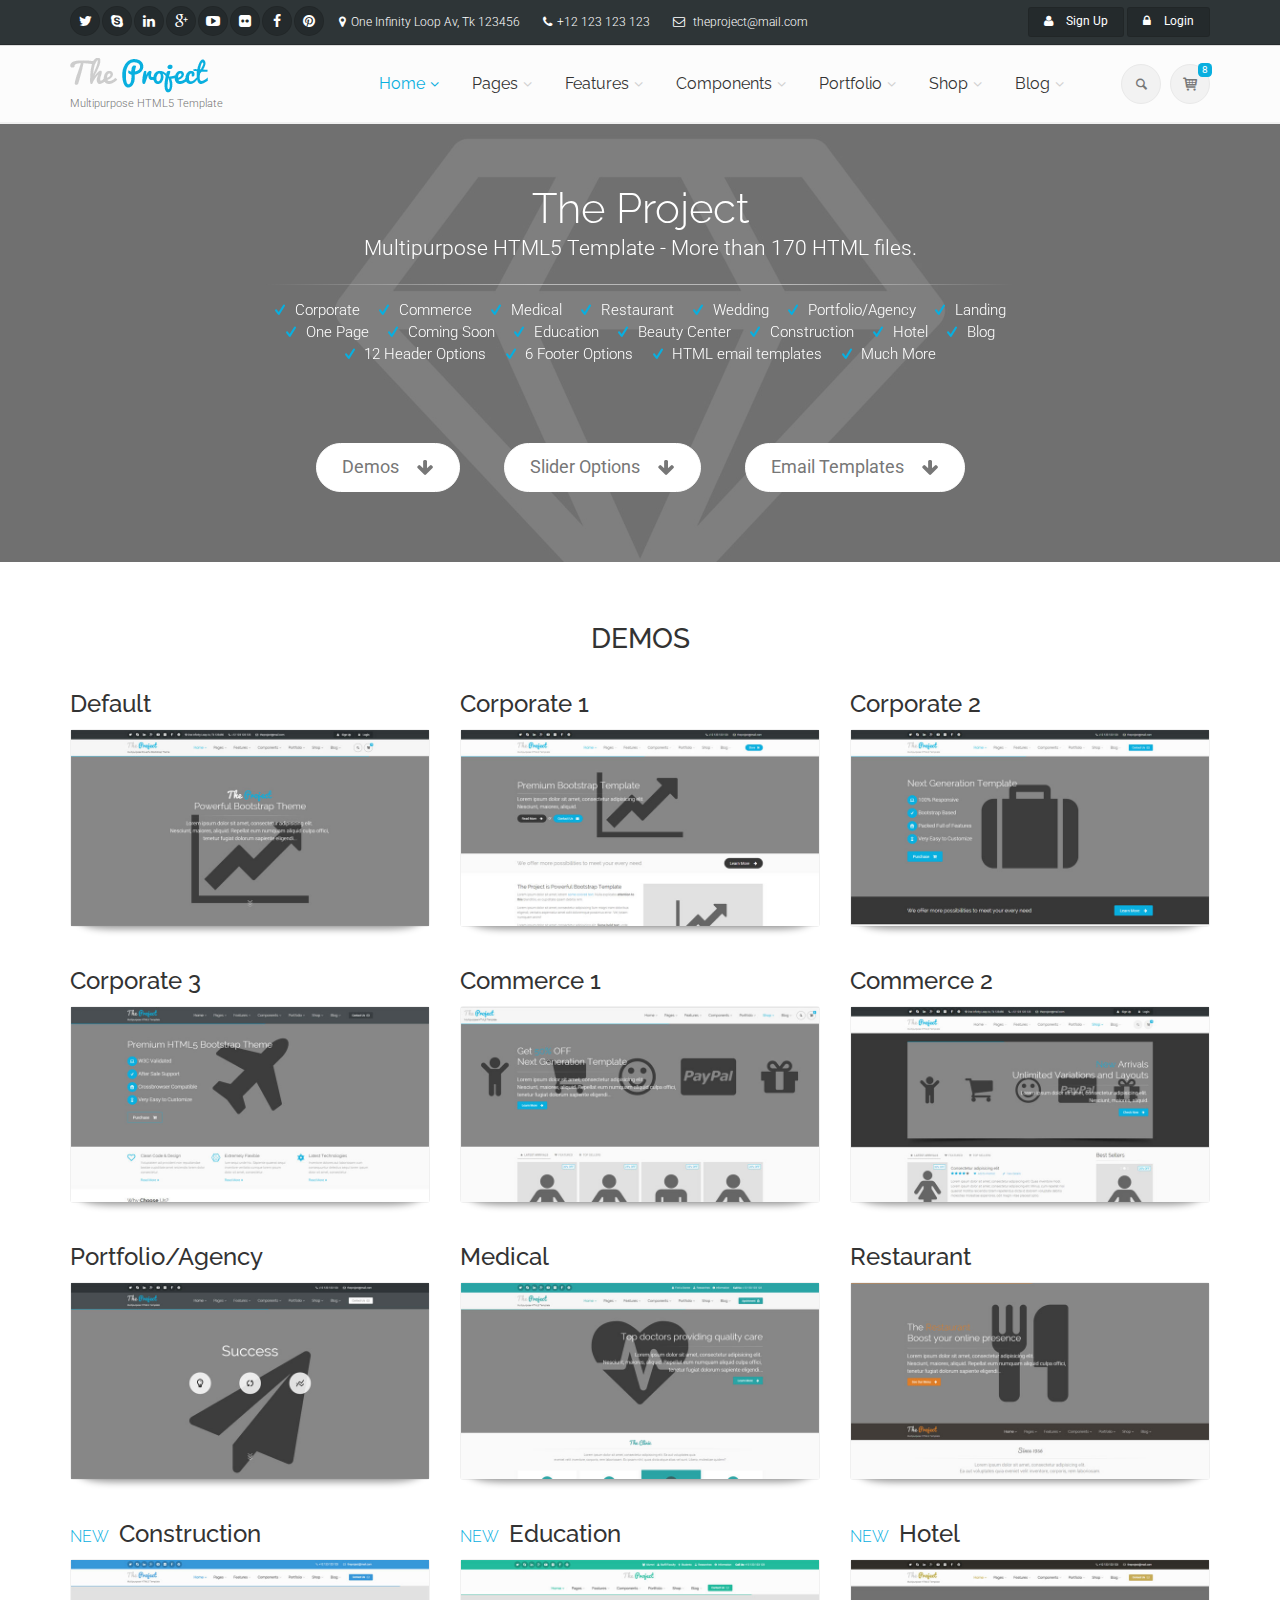
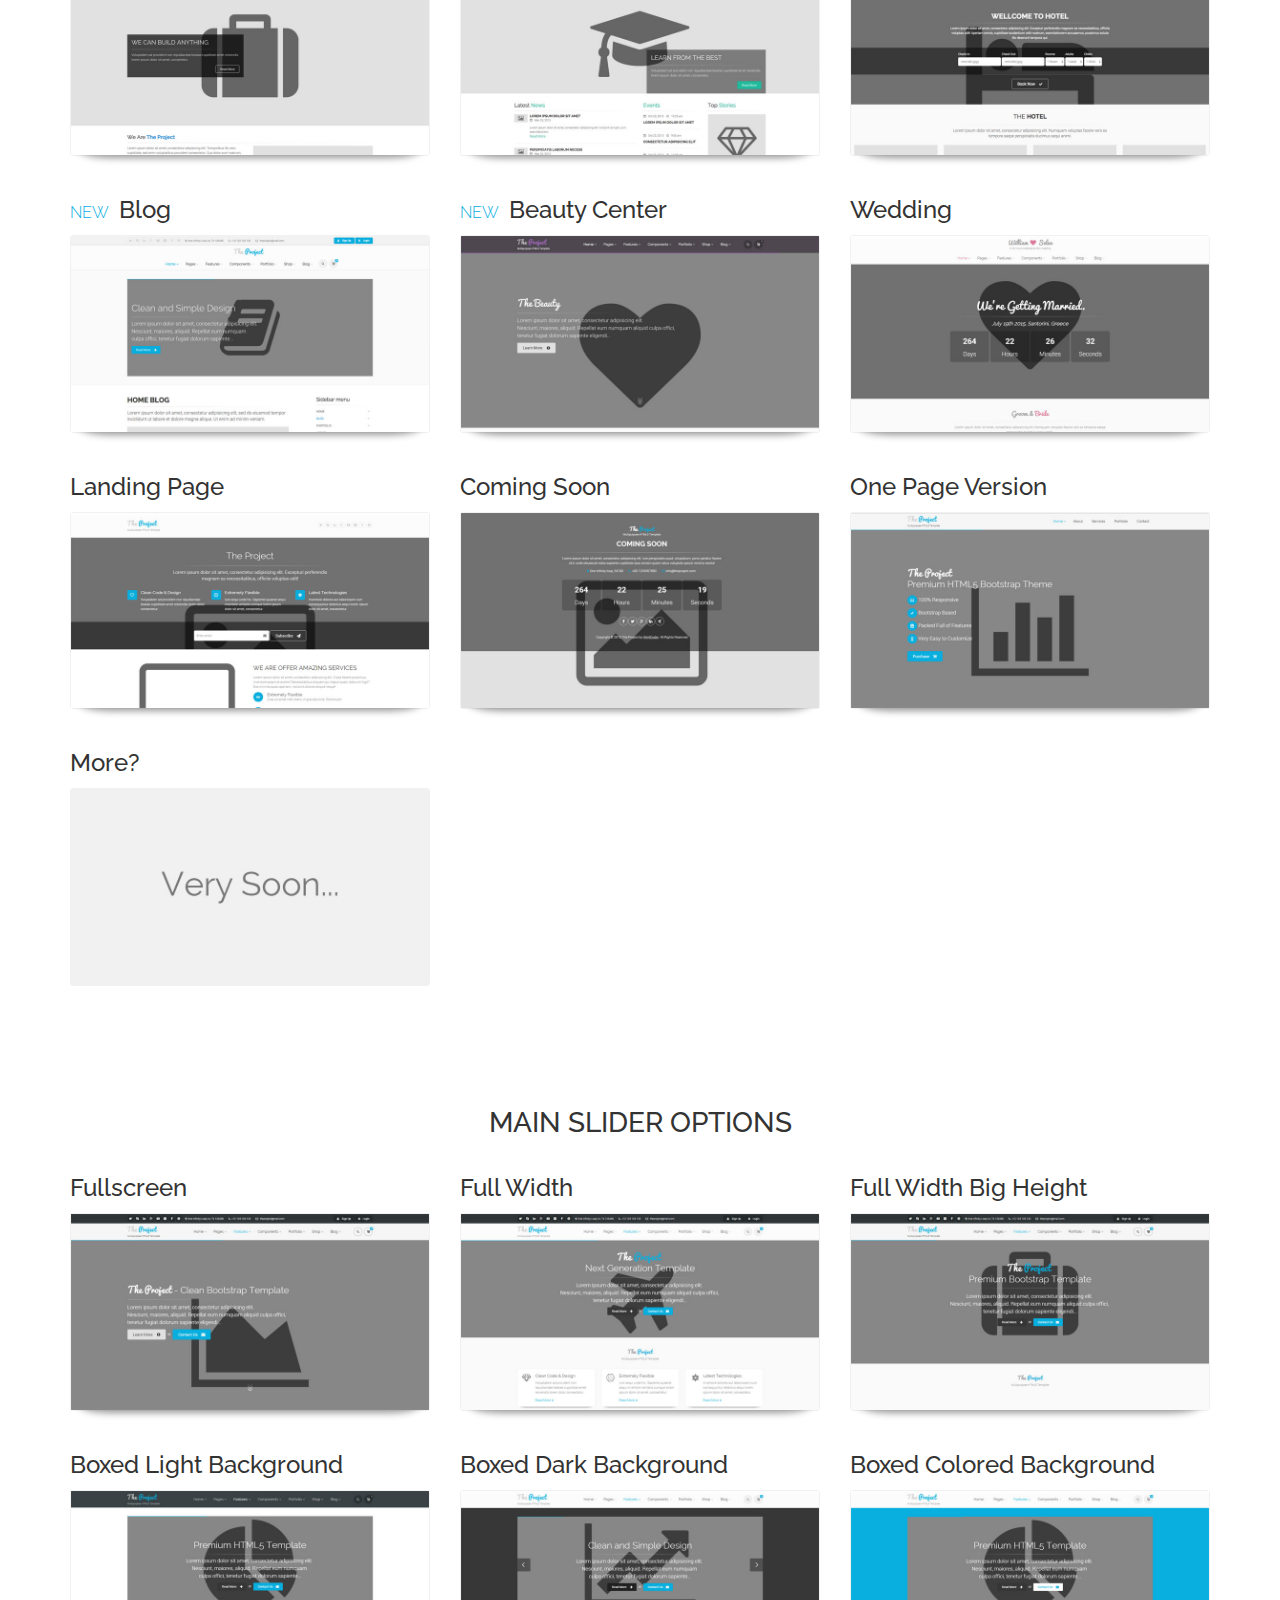
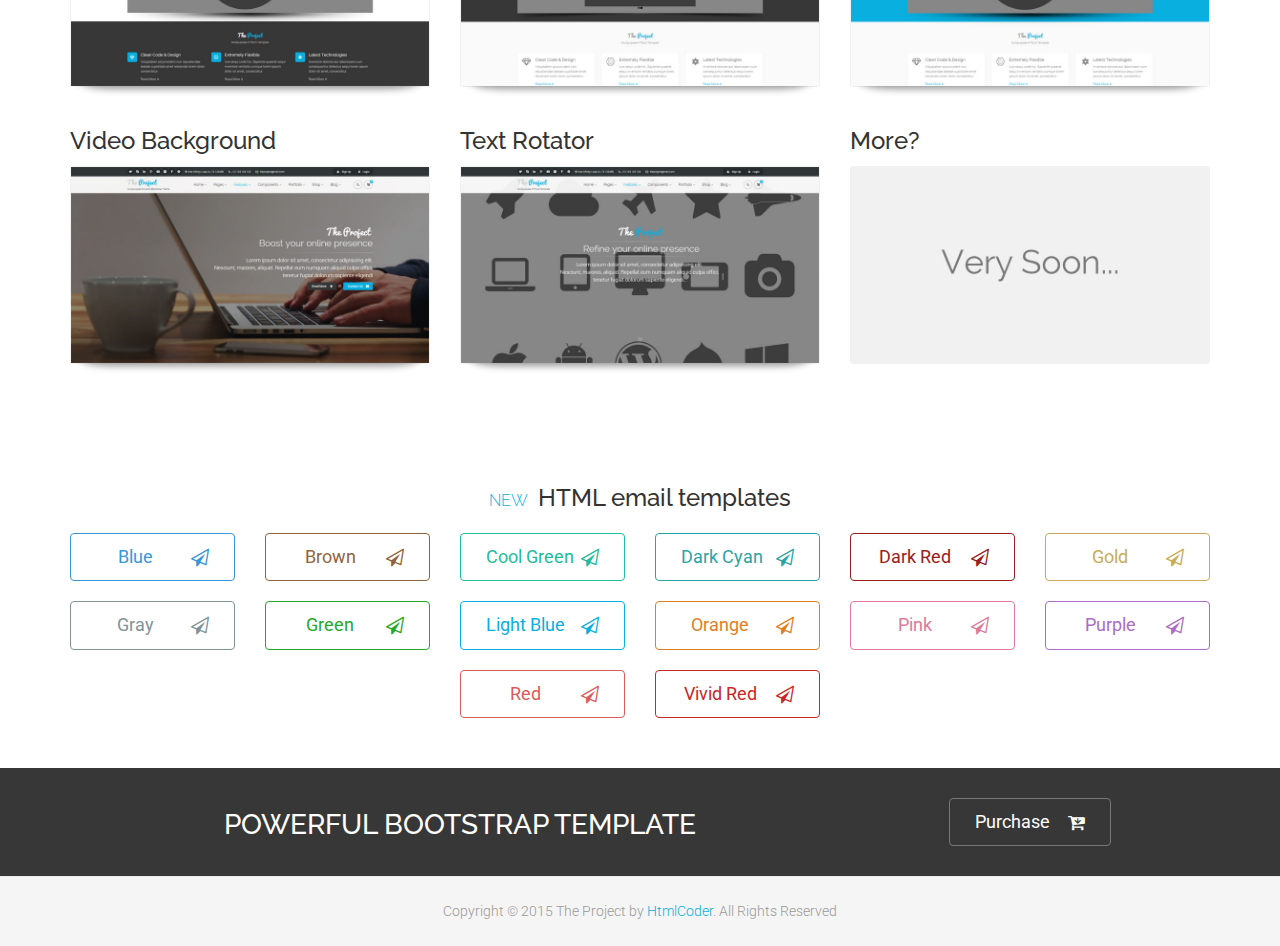
<file: the_project_v.1.1/html/index.html>
<!DOCTYPE html>
<!--[if IE 9]> <html lang="en" class="ie9"> <![endif]-->
<!--[if !IE]><!-->
<html lang="en">
	<!--<![endif]-->

	<head>
		<meta charset="utf-8">
		<title>The Project | Home</title>
		<meta name="description" content="The Project a Bootstrap-based, Responsive HTML5 Template">
		<meta name="author" content="htmlcoder.me">

		<!-- Mobile Meta -->
		<meta name="viewport" content="width=device-width, initial-scale=1.0">

		<!-- Favicon -->
		<link rel="shortcut icon" href="template/images/favicon.ico">

		<!-- Web Fonts -->
		<link href='http://fonts.googleapis.com/css?family=Roboto:400,300,300italic,400italic,500,500italic,700,700italic' rel='stylesheet' type='text/css'>
		<link href='http://fonts.googleapis.com/css?family=Raleway:700,400,300' rel='stylesheet' type='text/css'>
		<link href='http://fonts.googleapis.com/css?family=Pacifico' rel='stylesheet' type='text/css'>
		<link href='http://fonts.googleapis.com/css?family=PT+Serif' rel='stylesheet' type='text/css'>

		<!-- Bootstrap core CSS -->
		<link href="template/bootstrap/css/bootstrap.css" rel="stylesheet">

		<!-- Font Awesome CSS -->
		<link href="template/fonts/font-awesome/css/font-awesome.css" rel="stylesheet">

		<!-- Fontello CSS -->
		<link href="template/fonts/fontello/css/fontello.css" rel="stylesheet">

		<!-- Plugins -->
		<link href="template/plugins/magnific-popup/magnific-popup.css" rel="stylesheet">
		<link href="template/plugins/rs-plugin/css/settings.css" rel="stylesheet">
		<link href="template/css/animations.css" rel="stylesheet">
		<link href="template/plugins/owl-carousel/owl.carousel.css" rel="stylesheet">
		<link href="template/plugins/owl-carousel/owl.transitions.css" rel="stylesheet">
		<link href="template/plugins/hover/hover-min.css" rel="stylesheet">		
		
		<!-- the project core CSS file -->
		<link href="template/css/style.css" rel="stylesheet" >

		<!-- Color Scheme (In order to change the color scheme, replace the blue.css with the color scheme that you prefer)-->
		<link href="template/css/skins/light_blue.css" rel="stylesheet">
<style>
.btn-blue { margin-bottom: 10px; display: block; border-color: #3697d9; color: #3697d9;  }
.btn-blue:hover,
.btn-blue:focus { background-color: #338dca; color: #fff; border-color: #338dca; }
.btn-brown { margin-bottom: 10px; display: block; border-color: #91633c; color: #91633c;  }
.btn-brown:hover,
.btn-brown:focus { background-color: #795332; color: #fff; border-color: #795332; }
.btn-cool-green { margin-bottom: 10px; display: block; border-color: #21bb9d; color: #21bb9d;  }
.btn-cool-green:hover,
.btn-cool-green:focus { background-color: #1ea88d; color: #fff; border-color: #1ea88d; }
.btn-dark-cyan { margin-bottom: 10px; display: block; border-color: #2aa4a5; color: #2aa4a5;  }
.btn-dark-cyan:hover,
.btn-dark-cyan:focus { background-color: #248d8e; color: #fff; border-color: #248d8e; }
.btn-dark-red { margin-bottom: 10px; display: block; border-color: #992020; color: #992020;  }
.btn-dark-red:hover,
.btn-dark-red:focus { background-color: #681313; color: #fff; border-color: #681313; }
.btn-gold { margin-bottom: 10px; display: block; border-color: #c7ac56; color: #c7ac56;  }
.btn-gold:hover,
.btn-gold:focus { background-color: #b0984d; color: #fff; border-color: #b0984d; }
.btn-gray { margin-bottom: 10px; display: block; border-color: #809398; color: #809398;  background-color: transparent; }
.btn-gray:hover,
.btn-gray:focus { background-color: #6e7e82; color: #fff; border-color: #6e7e82;sparent; text-decoration: none; }
.btn-green { margin-bottom: 10px; display: block; border-color: #24a828; color: #24a828;  }
.btn-green:hover,
.btn-green:focus { background-color: #1f9123; color: #fff; border-color: #1f9123; }
.btn-light-blue { margin-bottom: 10px; display: block; border-color: #09afdf; color: #09afdf;  }
.btn-light-blue:hover,
.btn-light-blue:focus { background-color: #0c9ec7; color: #fff; border-color: #0c9ec7; }
.btn-orange { margin-bottom: 10px; display: block; border-color: #e07e27; color: #e07e27;  }
.btn-orange:hover,
.btn-orange:focus { background-color: #cc7324; color: #fff; border-color: #cc7324; }
.btn-pink { margin-bottom: 10px; display: block; border-color: #dd7b9b; color: #dd7b9b;  }
.btn-pink:hover,
.btn-pink:focus { background-color: #c9718e; color: #fff; border-color: #c9718e; }
.btn-purple { margin-bottom: 10px; display: block; border-color: #ab6cc6; color: #ab6cc6;  }
.btn-purple:hover,
.btn-purple:focus { background-color: #9760af; color: #fff; border-color: #9760af; }
.btn-red { margin-bottom: 10px; display: block; border-color: #dc5b5b; color: #dc5b5b;  }
.btn-red:hover,
.btn-red:focus { background-color: #c15050; color: #fff; border-color: #c15050; }
.btn-vivid-red { margin-bottom: 10px; display: block; border-color: #c82727; color: #c82727;  }
.btn-vivid-red:hover,
.btn-vivid-red:focus { background-color: #b42424; color: #fff; border-color: #b42424; }
</style>
		<!-- Custom css --> 
		<link href="template/css/custom.css" rel="stylesheet">
	</head>

	<!-- body classes:  -->
	<!-- "boxed": boxed layout mode e.g. <body class="boxed"> -->
	<!-- "pattern-1 ... pattern-9": background patterns for boxed layout mode e.g. <body class="boxed pattern-1"> -->
	<!-- "transparent-header": makes the header transparent and pulls the banner to top -->
	<body class="no-trans front-page">

		<!-- scrollToTop -->
		<!-- ================ -->
		<div class="scrollToTop circle"><i class="icon-up-open-big"></i></div>
		
		<!-- page wrapper start -->
		<!-- ================ -->
		<div class="page-wrapper">
		
			<!-- header-container start -->
			<div class="header-container">
				
				<!-- header-top start -->
				<!-- classes:  -->
				<!-- "dark": dark version of header top e.g. class="header-top dark" -->
				<!-- "colored": colored version of header top e.g. class="header-top colored" -->
				<!-- ================ -->
				<div class="header-top dark ">
					<div class="container">
						<div class="row">
							<div class="col-xs-3 col-sm-6 col-md-9">
								<!-- header-top-first start -->
								<!-- ================ -->
								<div class="header-top-first clearfix">
									<ul class="social-links circle small clearfix hidden-xs">
										<li class="twitter"><a target="_blank" href="http://www.twitter.com"><i class="fa fa-twitter"></i></a></li>
										<li class="skype"><a target="_blank" href="http://www.skype.com"><i class="fa fa-skype"></i></a></li>
										<li class="linkedin"><a target="_blank" href="http://www.linkedin.com"><i class="fa fa-linkedin"></i></a></li>
										<li class="googleplus"><a target="_blank" href="http://plus.google.com"><i class="fa fa-google-plus"></i></a></li>
										<li class="youtube"><a target="_blank" href="http://www.youtube.com"><i class="fa fa-youtube-play"></i></a></li>
										<li class="flickr"><a target="_blank" href="http://www.flickr.com"><i class="fa fa-flickr"></i></a></li>
										<li class="facebook"><a target="_blank" href="http://www.facebook.com"><i class="fa fa-facebook"></i></a></li>
										<li class="pinterest"><a target="_blank" href="http://www.pinterest.com"><i class="fa fa-pinterest"></i></a></li>
									</ul>
									<div class="social-links hidden-lg hidden-md hidden-sm circle small">
										<div class="btn-group dropdown">
											<button type="button" class="btn dropdown-toggle" data-toggle="dropdown"><i class="fa fa-share-alt"></i></button>
											<ul class="dropdown-menu dropdown-animation">
												<li class="twitter"><a target="_blank" href="http://www.twitter.com"><i class="fa fa-twitter"></i></a></li>
												<li class="skype"><a target="_blank" href="http://www.skype.com"><i class="fa fa-skype"></i></a></li>
												<li class="linkedin"><a target="_blank" href="http://www.linkedin.com"><i class="fa fa-linkedin"></i></a></li>
												<li class="googleplus"><a target="_blank" href="http://plus.google.com"><i class="fa fa-google-plus"></i></a></li>
												<li class="youtube"><a target="_blank" href="http://www.youtube.com"><i class="fa fa-youtube-play"></i></a></li>
												<li class="flickr"><a target="_blank" href="http://www.flickr.com"><i class="fa fa-flickr"></i></a></li>
												<li class="facebook"><a target="_blank" href="http://www.facebook.com"><i class="fa fa-facebook"></i></a></li>
												<li class="pinterest"><a target="_blank" href="http://www.pinterest.com"><i class="fa fa-pinterest"></i></a></li>
											</ul>
										</div>
									</div>
									<ul class="list-inline hidden-sm hidden-xs">
										<li><i class="fa fa-map-marker pr-5 pl-10"></i>One Infinity Loop Av, Tk 123456</li>
										<li><i class="fa fa-phone pr-5 pl-10"></i>+12 123 123 123</li>
										<li><i class="fa fa-envelope-o pr-5 pl-10"></i> theproject@mail.com</li>
									</ul>
								</div>
								<!-- header-top-first end -->
							</div>
							<div class="col-xs-9 col-sm-6 col-md-3">

								<!-- header-top-second start -->
								<!-- ================ -->
								<div id="header-top-second"  class="clearfix">

									<!-- header top dropdowns start -->
									<!-- ================ -->
									<div class="header-top-dropdown text-right">
										<div class="btn-group">
											<a href="template/page-signup.html" class="btn btn-default btn-sm"><i class="fa fa-user pr-10"></i> Sign Up</a>
										</div>
										<div class="btn-group dropdown">
											<button type="button" class="btn dropdown-toggle btn-default btn-sm" data-toggle="dropdown"><i class="fa fa-lock pr-10"></i> Login</button>
											<ul class="dropdown-menu dropdown-menu-right dropdown-animation">
												<li>
													<form class="login-form margin-clear">
														<div class="form-group has-feedback">
															<label class="control-label">Username</label>
															<input type="text" class="form-control" placeholder="">
															<i class="fa fa-user form-control-feedback"></i>
														</div>
														<div class="form-group has-feedback">
															<label class="control-label">Password</label>
															<input type="password" class="form-control" placeholder="">
															<i class="fa fa-lock form-control-feedback"></i>
														</div>
														<button type="submit" class="btn btn-gray btn-sm">Log In</button>
														<span class="pl-5 pr-5">or</span>
														<button type="submit" class="btn btn-default btn-sm">Sing Up</button>
														<ul>
															<li><a href="#">Forgot your password?</a></li>
														</ul>
														<span class="text-center">Login with</span>
														<ul class="social-links circle small colored clearfix">
															<li class="facebook"><a target="_blank" href="http://www.facebook.com"><i class="fa fa-facebook"></i></a></li>
															<li class="twitter"><a target="_blank" href="http://www.twitter.com"><i class="fa fa-twitter"></i></a></li>
															<li class="googleplus"><a target="_blank" href="http://plus.google.com"><i class="fa fa-google-plus"></i></a></li>
														</ul>
													</form>
												</li>
											</ul>
										</div>
									</div>
									<!--  header top dropdowns end -->
								</div>
								<!-- header-top-second end -->
							</div>
						</div>
					</div>
				</div>
				<!-- header-top end -->
				
				<!-- header start -->
				<!-- classes:  -->
				<!-- "fixed": enables fixed navigation mode (sticky menu) e.g. class="header fixed clearfix" -->
				<!-- "dark": dark version of header e.g. class="header dark clearfix" -->
				<!-- "full-width": mandatory class for the full-width menu layout -->
				<!-- "centered": mandatory class for the centered logo layout -->
				<!-- ================ --> 
				<header class="header  fixed   clearfix">
					
					<div class="container">
						<div class="row">
							<div class="col-md-3">
								<!-- header-left start -->
								<!-- ================ -->
								<div class="header-left clearfix">

									<!-- logo -->
									<div id="logo" class="logo">
										<a href="template/index.html"><img id="logo_img" src="template/images/logo_light_blue.png" alt="The Project"></a>
									</div>

									<!-- name-and-slogan -->
									<div class="site-slogan">
										Multipurpose HTML5 Template
									</div>
									
								</div>
								<!-- header-left end -->

							</div>
							<div class="col-md-9">
					
								<!-- header-right start -->
								<!-- ================ -->
								<div class="header-right clearfix">
									
								<!-- main-navigation start -->
								<!-- classes: -->
								<!-- "onclick": Makes the dropdowns open on click, this the default bootstrap behavior e.g. class="main-navigation onclick" -->
								<!-- "animated": Enables animations on dropdowns opening e.g. class="main-navigation animated" -->
								<!-- "with-dropdown-buttons": Mandatory class that adds extra space, to the main navigation, for the search and cart dropdowns -->
								<!-- ================ -->
								<div class="main-navigation  animated with-dropdown-buttons">

									<!-- navbar start -->
									<!-- ================ -->
									<nav class="navbar navbar-default" role="navigation">
										<div class="container-fluid">

											<!-- Toggle get grouped for better mobile display -->
											<div class="navbar-header">
												<button type="button" class="navbar-toggle" data-toggle="collapse" data-target="#navbar-collapse-1">
													<span class="sr-only">Toggle navigation</span>
													<span class="icon-bar"></span>
													<span class="icon-bar"></span>
													<span class="icon-bar"></span>
												</button>
												
											</div>

											<!-- Collect the nav links, forms, and other content for toggling -->
											<div class="collapse navbar-collapse" id="navbar-collapse-1">
												<!-- main-menu -->
												<ul class="nav navbar-nav ">

													<!-- mega-menu start -->													
													<li class="dropdown active mega-menu">
														<a href="template/index.html" class="dropdown-toggle" data-toggle="dropdown">Home</a>
														<ul class="dropdown-menu">
															<li>
																<div class="row">
																	<div class="col-md-12">
																		<h4 class="title"><i class="fa fa-laptop pr-10"></i> Demos</h4>
																		<div class="row">
																			<div class="col-sm-4">
																				<div class="divider"></div>
																				<ul class="menu">
																					<li class="active"><a href="template/index.html"><i class="icon-home pr-10"></i>Home Default</a></li>
																					<li ><a href="template/index-corporate-1.html"><i class="icon-suitcase pr-10"></i>Corporate 1</a></li>
																					<li ><a href="template/index-corporate-2.html"><i class="icon-suitcase pr-10"></i>Corporate 2</a></li>
																					<li ><a href="template/index-corporate-3.html"><i class="icon-suitcase pr-10"></i>Corporate 3</a></li>
																					<li ><a href="template/index-shop.html"><i class="icon-basket-1 pr-10"></i>Commerce 1</a></li>
																					<li ><a href="template/index-shop-2.html"><i class="icon-basket-1 pr-10"></i>Commerce 2</a></li>
																				</ul>
																			</div>
																			<div class="col-sm-4">
																				<div class="divider"></div>
																				<ul class="menu">
																					<li ><a href="template/index-portfolio.html"><i class="icon-briefcase pr-10"></i>Portfolio/Agency</a></li>
																					<li ><a href="template/index-medical.html"><i class="fa fa-ambulance pr-10"></i>Medical</a></li>
																					<li ><a href="template/index-restaurant.html"><i class="fa fa-cutlery pr-10"></i>Restaurant</a></li>
																					<li ><a href="template/index-wedding.html"><i class="icon-heart pr-10"></i>Wedding</a></li>
																					<li ><a href="template/index-landing.html"><i class="fa fa-star pr-10"></i>Landing Page</a></li>
																					<li ><a href="template/page-coming-soon.html"><i class="fa fa-clock-o pr-10"></i>Coming Soon</a></li>
																				</ul>
																			</div>
																			<div class="col-sm-4">
																				<div class="divider"></div>
																				<ul class="menu">
																					<li ><a href="template/index-one-page.html"><i class="icon-home pr-10"></i>One Page Version</a></li>
																					<li ><a href="template/index-construction.html"><i class="fa fa-building pr-10"></i>Construction <span class="badge">New</span></a></li>
																					<li ><a href="template/index-education.html"><i class="fa fa-graduation-cap pr-10"></i>Education <span class="badge">New</span></a></li>
																					<li ><a href="template/index-hotel.html"><i class="fa fa-bed pr-10"></i>Hotel <span class="badge">New</span></a></li>
																					<li ><a href="template/index-blog.html"><i class="fa fa-pencil pr-10"></i>Blog <span class="badge">New</span></a></li>
																					<li ><a href="template/index-beauty.html"><i class="fa fa-magic pr-10"></i>Beauty Center <span class="badge">New</span></a></li>
																				</ul>
																			</div>
																		</div>
																	</div>
																</div>
															</li>
														</ul>
													</li>
													<!-- mega-menu end -->
													<!-- mega-menu start -->
													<li class="dropdown  mega-menu">
														<a href="#" class="dropdown-toggle" data-toggle="dropdown">Pages</a>
														<ul class="dropdown-menu">
															<li>
																<div class="row">
																	<div class="col-lg-8 col-md-9">
																		<h4 class="title">Pages</h4>
																		<div class="row">
																			<div class="col-sm-4">
																				<div class="divider"></div>
																				<ul class="menu">
																					<li ><a href="template/page-about.html"><i class="fa fa-angle-right"></i>About Us 1</a></li>
																					<li ><a href="template/page-about-2.html"><i class="fa fa-angle-right"></i>About Us 2</a></li>
																					<li ><a href="template/page-about-3.html"><i class="fa fa-angle-right"></i>About Us 3</a></li>
																					<li ><a href="template/page-about-4.html"><i class="fa fa-angle-right"></i>About Us 4</a></li>
																					<li ><a href="template/page-about-me.html"><i class="fa fa-angle-right"></i>About Me</a></li>
																					<li ><a href="template/page-team.html"><i class="fa fa-angle-right"></i>Our Team - Options 1</a></li>
																					<li ><a href="template/page-team-2.html"><i class="fa fa-angle-right"></i>Our Team - Options 2</a></li>
																					<li ><a href="template/page-team-3.html"><i class="fa fa-angle-right"></i>Our Team - Options 3</a></li>
																					<li ><a href="template/page-coming-soon.html"><i class="fa fa-angle-right"></i>Coming Soon Page</a></li>
																					<li ><a href="template/page-faq.html"><i class="fa fa-angle-right"></i>FAQ page</a></li>
																				</ul>
																			</div>
																			<div class="col-sm-4">
																				<div class="divider"></div>
																				<ul class="menu">
																					<li ><a href="template/page-services.html"><i class="fa fa-angle-right"></i>Services 1</a></li>
																					<li ><a href="template/page-services-2.html"><i class="fa fa-angle-right"></i>Services 2</a></li>
																					<li ><a href="template/page-services-3.html"><i class="fa fa-angle-right"></i>Services 3</a></li>
																					<li ><a href="template/page-contact.html"><i class="fa fa-angle-right"></i>Contact 1</a></li>
																					<li ><a href="template/page-contact-2.html"><i class="fa fa-angle-right"></i>Contact 2</a></li>
																					<li ><a href="template/page-contact-3.html"><i class="fa fa-angle-right"></i>Contact 3</a></li>
																					<li ><a href="template/page-login.html"><i class="fa fa-angle-right"></i>Login 1</a></li>
																					<li ><a href="template/page-login-2.html"><i class="fa fa-angle-right"></i>Login 2 - Fullsreen</a></li>
																					<li ><a href="template/page-signup.html"><i class="fa fa-angle-right"></i>Sign Up 1</a></li>
																					<li ><a href="template/page-signup-2.html"><i class="fa fa-angle-right"></i>Sign Up 2 - Fullsreen</a></li>
																				</ul>
																			</div>
																			<div class="col-sm-4">
																				<div class="divider"></div>
																				<ul class="menu">
																					<li ><a href="template/page-404.html"><i class="fa fa-angle-right"></i>404 error</a></li>
																					<li ><a href="template/page-404-2.html"><i class="fa fa-angle-right"></i>404 error - Parallax</a></li>
																					<li ><a href="template/page-affix-sidebar.html"><i class="fa fa-angle-right"></i>Sidebar - Affix Menu</a></li>
																					<li ><a href="template/page-left-sidebar.html"><i class="fa fa-angle-right"></i>Left Sidebar</a></li>
																					<li ><a href="template/page-right-sidebar.html"><i class="fa fa-angle-right"></i>Right Sidebar</a></li>
																					<li ><a href="template/page-two-sidebars.html"><i class="fa fa-angle-right"></i>Two Sidebars</a></li>
																					<li ><a href="template/page-two-sidebars-left.html"><i class="fa fa-angle-right"></i>Two Sidebars Left</a></li>
																					<li ><a href="template/page-two-sidebars-right.html"><i class="fa fa-angle-right"></i>Two Sidebars Right</a></li>
																					<li ><a href="template/page-no-sidebars.html"><i class="fa fa-angle-right"></i>No Sidebars</a></li>
																					<li ><a href="template/page-sitemap.html"><i class="fa fa-angle-right"></i>Sitemap</a></li>
																				</ul>
																			</div>
																		</div>
																	</div>
																	<div class="col-lg-4 col-md-3 hidden-sm">
																		<h4 class="title">Premium HTML5 Template</h4>
																		<p class="mb-10">The Project is perfectly suitable for corporate, business and company webpages.</p>
																		<img src="template/images/section-image-3.png" alt="The Project">
																	</div>
																</div>
															</li>
														</ul>
													</li>
													<!-- mega-menu end -->
													<li class="dropdown ">
														<a class="dropdown-toggle" data-toggle="dropdown" href="#">Features</a>
														<ul class="dropdown-menu">
															<li class="dropdown ">
																<a  class="dropdown-toggle" data-toggle="dropdown" href="#">Headers</a>
																<ul class="dropdown-menu">
																	<li ><a href="template/features-headers-default.html">Default/Semi-Transparent</a></li>
																	<li ><a href="template/features-headers-default-dark.html">Dark/Semi-Transparent</a></li>
																	<li ><a href="template/features-headers-classic.html">Classic Light</a></li>
																	<li ><a href="template/features-headers-classic-dark.html">Classic Dark</a></li>
																	<li ><a href="template/features-headers-colored.html">Colored/Light</a></li>
																	<li ><a href="template/features-headers-colored-dark.html">Colored/Dark</a></li>
																	<li ><a href="template/features-headers-full-width.html">Full Width</a></li>
																	<li ><a href="template/features-headers-offcanvas-left.html">Offcanvas Left Side</a></li>
																	<li ><a href="template/features-headers-offcanvas-right.html">Offcanvas Right Side</a></li>
																	<li ><a href="template/features-headers-logo-centered.html">Logo Centered</a></li>
																	<li ><a href="template/features-headers-slider-top.html">Slider Top</a></li>
																	<li ><a href="template/features-headers-simple.html">Simple Static</a></li>
																</ul>
															</li>
															<li class="dropdown ">
																<a  class="dropdown-toggle" data-toggle="dropdown" href="#">Menus</a>
																<ul class="dropdown-menu">
																	<li ><a href="template/features-headers-default.html">Default/On Hover Menu</a></li>
																	<li ><a href="template/features-menus-onhover-no-animations.html">On Hover Menu - No Animations</a></li>
																	<li ><a href="template/features-menus-onclick.html">On Click Menu - With Animations</a></li>
																	<li ><a href="template/features-menus-onclick-no-animations.html">On Click Menu - No Animations</a></li>
																</ul>
															</li>
															<li class="dropdown ">
																<a  class="dropdown-toggle" data-toggle="dropdown" href="#">Footers <span class="badge">New</span></a>
																<ul class="dropdown-menu">
																	<li ><a href="template/features-footers-default.html#footer">Footer - Default</a></li>
																	<li ><a href="template/features-footers-contact-form.html#footer">Footer - Contact Form</a></li>
																	<li ><a href="template/features-footers-google-maps.html#footer">Footer - Google Maps</a></li>
																	<li ><a href="template/features-footers-subscribe.html#footer">Footer - Subscribe Form</a></li>
																	<li ><a href="template/features-footers-minimal.html#footer">Footer - Minimal</a></li>
																	<li ><a href="template/features-footers-links.html#footer">Footer - Links <span class="badge">New</span></a></li>
																</ul>
															</li>
															<li class="dropdown ">
																<a  class="dropdown-toggle" data-toggle="dropdown" href="#">Main Sliders</a>
																<ul class="dropdown-menu">
																	<li ><a href="template/features-sliders-fullscreen.html">Full Screen</a></li>
																	<li ><a href="template/features-sliders-fullwidth.html">Full Width</a></li>
																	<li ><a href="template/features-sliders-fullwidth-big-height.html">Full Width - Big Height</a></li>
																	<li ><a href="template/features-sliders-boxedwidth-light.html">Boxed Width - Light Bg</a></li>
																	<li ><a href="template/features-sliders-boxedwidth-dark.html">Boxed Width - Dark Bg</a></li>
																	<li ><a href="template/features-sliders-boxedwidth-default.html">Boxed Width - Default Bg</a></li>
																	<li ><a href="template/features-sliders-video-background.html">Video Background</a></li>
																	<li ><a href="template/features-sliders-text-rotator.html">Text Rotator</a></li>
																</ul>
															</li>
															<li class="dropdown">
																<a  class="dropdown-toggle" data-toggle="dropdown" href="#">Email Templates <span class="badge">New</span></a>
																<ul class="dropdown-menu">
																	<li><a target="_blank" href="template/email_templates/email_template_blue.html">Blue</a></li>
																	<li><a target="_blank" href="template/email_templates/email_template_brown.html">Brown</a></li>
																	<li><a target="_blank" href="template/email_templates/email_template_cool_green.html">Cool Green</a></li>
																	<li><a target="_blank" href="template/email_templates/email_template_dark_cyan.html">Dark Cyan</a></li>
																	<li><a target="_blank" href="template/email_templates/email_template_dark_red.html">Dark Red</a></li>
																	<li><a target="_blank" href="template/email_templates/email_template_gold.html">Gold</a></li>
																	<li><a target="_blank" href="template/email_templates/email_template_gray.html">Gray</a></li>
																	<li><a target="_blank" href="template/email_templates/email_template_green.html">Green</a></li>
																	<li><a target="_blank" href="template/email_templates/email_template_light_blue.html">Light Blue</a></li>
																	<li><a target="_blank" href="template/email_templates/email_template_orange.html">Orange</a></li>
																	<li><a target="_blank" href="template/email_templates/email_template_pink.html">Pink</a></li>
																	<li><a target="_blank" href="template/email_templates/email_template_purple.html">Purple</a></li>
																	<li><a target="_blank" href="template/email_templates/email_template_red.html">Red</a></li>
																	<li><a target="_blank" href="template/email_templates/email_template_vivid_red.html">Vivid Red</a></li>
																</ul>
															</li>
															<li class="dropdown ">
																<a  class="dropdown-toggle" data-toggle="dropdown" href="#">Pricing Tables</a>
																<ul class="dropdown-menu">
																	<li ><a href="template/features-pricing-tables-1.html">Pricing Tables 1</a></li>
																	<li ><a href="template/features-pricing-tables-2.html">Pricing Tables 2</a></li>
																	<li ><a href="template/features-pricing-tables-3.html">Pricing Tables 3</a></li>
																</ul>
															</li>
															<li class="dropdown ">
																<a  class="dropdown-toggle" data-toggle="dropdown" href="#">Icons</a>
																<ul class="dropdown-menu">
																	<li ><a href="template/features-icons-fontawesome.html">Font Awesome</a></li>
																	<li ><a href="template/features-icons-fontello.html">Fontello</a></li>
																	<li ><a href="template/features-icons-glyphicons.html">Glyphicons</a></li>
																</ul>
															</li>
															<li ><a href="template/features-dark-page.html">Dark Page</a></li>
															<li ><a href="template/features-typography.html">Typography</a></li>
															<li ><a href="template/features-backgrounds.html">Backgrounds</a></li>
															<li ><a href="template/features-grid.html">Grid</a></li>
														</ul>
													</li>
													<!-- mega-menu start -->													
													<li class="dropdown  mega-menu narrow">
														<a href="#" class="dropdown-toggle" data-toggle="dropdown">Components</a>
														<ul class="dropdown-menu">
															<li>
																<div class="row">
																	<div class="col-md-12">
																		<h4 class="title"><i class="fa fa-magic pr-10"></i> Components</h4>
																		<div class="row">
																			<div class="col-sm-6">
																				<div class="divider"></div>
																				<ul class="menu">
																					<li ><a href="template/components-social-icons.html"><i class="icon-share pr-10"></i>Social Icons</a></li>
																					<li ><a href="template/components-buttons.html"><i class="icon-flask pr-10"></i>Buttons</a></li>
																					<li ><a href="template/components-forms.html"><i class="icon-eq pr-10"></i>Forms</a></li>
																					<li ><a href="template/components-tabs-and-pills.html"><i class=" icon-dot-3 pr-10"></i>Tabs &amp; Pills</a></li>
																					<li ><a href="template/components-accordions.html"><i class="icon-menu-outline pr-10"></i>Accordions</a></li>
																					<li ><a href="template/components-progress-bars.html"><i class="icon-chart-line pr-10"></i>Progress Bars</a></li>
																					<li ><a href="template/components-call-to-action.html"><i class="icon-chat pr-10"></i>Call to Action Blocks</a></li>
																					<li ><a href="template/components-alerts-and-callouts.html"><i class="icon-info-circled pr-10"></i>Alerts &amp; Callouts</a></li>
																					<li ><a href="template/components-content-sliders.html"><i class="icon-star-filled pr-10"></i>Content Sliders</a></li>
																					<li ><a href="template/components-charts.html"><i class="icon-chart-pie pr-10"></i>Charts</a></li>
																					<li ><a href="template/components-page-loaders.html"><i class="fa fa-circle-o-notch fa-spin"></i>Page Loaders <span class="badge">New</span></a></li>
																				</ul>
																			</div>
																			<div class="col-sm-6">
																				<div class="divider"></div>
																				<ul class="menu">
																					<li ><a href="template/components-icon-boxes.html"><i class="icon-picture-outline pr-10"></i>Icon Boxes</a></li>
																					<li ><a href="template/components-image-boxes.html"><i class="icon-camera-1 pr-10"></i>Image Boxes</a></li>
																					<li ><a href="template/components-fullwidth-sections.html"><i class="icon-code-1 pr-10"></i>Full Width Sections</a></li>
																					<li ><a href="template/components-animations.html"><i class="icon-docs pr-10"></i>Animations</a></li>
																					<li ><a href="template/components-video-and-audio.html"><i class="icon-video pr-10"></i>Video &amp; Audio</a></li>
																					<li ><a href="template/components-lightbox.html"><i class="icon-plus pr-10"></i>Lightbox</a></li>
																					<li ><a href="template/components-counters.html"><i class="icon-sort-numeric pr-10"></i>Counters</a></li>
																					<li ><a href="template/components-modals.html"><i class="icon-popup pr-10"></i>Modals</a></li>
																					<li ><a href="template/components-tables.html"><i class="icon-th pr-10"></i>Tables</a></li>
																					<li ><a href="template/components-text-rotators.html"><i class="icon-arrows-ccw pr-10"></i>Text Rotators</a></li>
																				</ul>
																			</div>
																		</div>
																	</div>
																</div>
															</li>
														</ul>
													</li>
													<!-- mega-menu end -->
													<li class="dropdown ">
														<a href="template/portfolio-grid-2-3-col.html" class="dropdown-toggle" data-toggle="dropdown">Portfolio</a>
														<ul class="dropdown-menu">
															<li class="dropdown ">
																<a  class="dropdown-toggle" data-toggle="dropdown" href="#">Portfolio Grid 1</a>
																<ul class="dropdown-menu">
																	<li ><a href="template/portfolio-grid-1-2-col.html">2 Column</a></li>
																	<li ><a href="template/portfolio-grid-1-3-col.html">3 Column</a></li>
																	<li ><a href="template/portfolio-grid-1-4-col.html">4 Column</a></li>
																	<li ><a href="template/portfolio-grid-1-sidebar.html">With Sidebar</a></li>
																</ul>
															</li>
															<li class="dropdown ">
																<a  class="dropdown-toggle" data-toggle="dropdown" href="#">Portfolio Grid 2</a>
																<ul class="dropdown-menu">
																	<li ><a href="template/portfolio-grid-2-2-col.html">2 Column</a></li>
																	<li ><a href="template/portfolio-grid-2-3-col.html">3 Column</a></li>
																	<li ><a href="template/portfolio-grid-2-4-col.html">4 Column</a></li>
																	<li ><a href="template/portfolio-grid-2-sidebar.html">With Sidebar</a></li>
																</ul>
															</li>
															<li class="dropdown ">
																<a  class="dropdown-toggle" data-toggle="dropdown" href="#">Portfolio Grid 3 - Dark</a>
																<ul class="dropdown-menu">
																	<li ><a href="template/portfolio-grid-3-2-col.html">2 Column</a></li>
																	<li ><a href="template/portfolio-grid-3-3-col.html">3 Column</a></li>
																	<li ><a href="template/portfolio-grid-3-4-col.html">4 Column</a></li>
																	<li ><a href="template/portfolio-grid-3-sidebar.html">With Sidebar</a></li>
																</ul>
															</li>
															<li class="dropdown ">
																<a  class="dropdown-toggle" data-toggle="dropdown" href="#">Portfolio Fullwidth</a>
																<ul class="dropdown-menu">
																	<li ><a href="template/portfolio-fullwidth-2-col.html">2 Column</a></li>
																	<li ><a href="template/portfolio-fullwidth-3-col.html">3 Column</a></li>
																	<li ><a href="template/portfolio-fullwidth-4-col.html">4 Column</a></li>
																</ul>
															</li>
															<li class="dropdown ">
																<a  class="dropdown-toggle" data-toggle="dropdown" href="#">Portfolio List</a>
																<ul class="dropdown-menu">
																	<li ><a href="template/portfolio-list-1.html">List - Large Images</a></li>
																	<li ><a href="template/portfolio-list-2.html">List - Small Images</a></li>
																	<li ><a href="template/portfolio-list-sidebar.html">With Sidebar</a></li>
																</ul>
															</li>
															<li ><a href="template/portfolio-item.html">Single Item 1</a></li>
															<li ><a href="template/portfolio-item-2.html">Single Item 2</a></li>
															<li ><a href="template/portfolio-item-3.html">Single Item 3</a></li>
														</ul>
													</li>
													<li class="dropdown ">
														<a href="template/index-shop.html" class="dropdown-toggle" data-toggle="dropdown">Shop</a>
														<ul class="dropdown-menu">
															<li ><a href="template/index-shop.html">Shop Home 1</a></li>
															<li ><a href="template/index-shop-2.html">Shop Home 2</a></li>
															<li ><a href="template/shop-listing-4col.html">Grid - 4 Columns</a></li>
															<li ><a href="template/shop-listing-3col.html">Grid - 3 Columns</a></li>
															<li ><a href="template/shop-listing-2col.html">Grid - 2 Columns</a></li>
															<li ><a href="template/shop-listing-sidebar.html">Grid - With Sidebar</a></li>
															<li ><a href="template/shop-listing-list.html">List</a></li>
															<li ><a href="template/shop-product.html">Product</a></li>
															<li ><a href="template/shop-cart.html">Shopping Cart</a></li>
															<li ><a href="template/shop-checkout.html">Checkout Page - Step 1</a></li>
															<li ><a href="template/shop-checkout-payment.html">Checkout Page - Step 2</a></li>
															<li ><a href="template/shop-checkout-review.html">Checkout Page - Step 3</a></li>
															<li ><a href="template/shop-invoice.html">Invoice</a></li>
														</ul>
													</li>
													<li class="dropdown ">
														<a href="template/blog-large-image-right-sidebar.html" class="dropdown-toggle" data-toggle="dropdown">Blog</a>
														<ul class="dropdown-menu">
															<li ><a href="template/index-blog.html">Blog Home <span class="badge">New</span></a></li>
															<li class="dropdown ">
																<a  class="dropdown-toggle" data-toggle="dropdown" href="#">Large Image</a>
																<ul class="dropdown-menu to-left">
																	<li ><a href="template/blog-large-image-right-sidebar.html">Right Sidebar</a></li>
																	<li ><a href="template/blog-large-image-left-sidebar.html">Left Sidebar</a></li>
																	<li ><a href="template/blog-large-image-no-sidebar.html">Without Sidebar</a></li>
																</ul>
															</li>
															<li class="dropdown ">
																<a  class="dropdown-toggle" data-toggle="dropdown" href="#">Medium Image</a>
																<ul class="dropdown-menu to-left">
																	<li ><a href="template/blog-medium-image-right-sidebar.html">Right Sidebar</a></li>
																	<li ><a href="template/blog-medium-image-left-sidebar.html">Left Sidebar</a></li>
																	<li ><a href="template/blog-medium-image-no-sidebar.html">Without Sidebar</a></li>
																</ul>
															</li>
															<li class="dropdown ">
																<a  class="dropdown-toggle" data-toggle="dropdown" href="#">Masonry</a>
																<ul class="dropdown-menu to-left">
																	<li ><a href="template/blog-masonry-right-sidebar.html">Right Sidebar</a></li>
																	<li ><a href="template/blog-masonry-left-sidebar.html">Left Sidebar</a></li>
																	<li ><a href="template/blog-masonry-no-sidebar.html">Without Sidebar</a></li>
																</ul>
															</li>
															<li ><a href="template/blog-timeline.html">Timeline</a></li>
															<li ><a href="template/blog-post.html">Blog Post</a></li>
														</ul>
													</li>
												</ul>
												<!-- main-menu end -->
												
												<!-- header dropdown buttons -->
												<div class="header-dropdown-buttons hidden-xs ">
													<div class="btn-group dropdown">
														<button type="button" class="btn dropdown-toggle" data-toggle="dropdown"><i class="icon-search"></i></button>
														<ul class="dropdown-menu dropdown-menu-right dropdown-animation">
															<li>
																<form role="search" class="search-box margin-clear">
																	<div class="form-group has-feedback">
																		<input type="text" class="form-control" placeholder="Search">
																		<i class="icon-search form-control-feedback"></i>
																	</div>
																</form>
															</li>
														</ul>
													</div>
													<div class="btn-group dropdown">
														<button type="button" class="btn dropdown-toggle" data-toggle="dropdown"><i class="icon-basket-1"></i><span class="cart-count default-bg">8</span></button>
														<ul class="dropdown-menu dropdown-menu-right dropdown-animation cart">
															<li>
																<table class="table table-hover">
																	<thead>
																		<tr>
																			<th class="quantity">QTY</th>
																			<th class="product">Product</th>
																			<th class="amount">Subtotal</th>
																		</tr>
																	</thead>
																	<tbody>
																		<tr>
																			<td class="quantity">2 x</td>
																			<td class="product"><a href="template/shop-product.html">Android 4.4 Smartphone</a><span class="small">4.7" Dual Core 1GB</span></td>
																			<td class="amount">$199.00</td>
																		</tr>
																		<tr>
																			<td class="quantity">3 x</td>
																			<td class="product"><a href="template/shop-product.html">Android 4.2 Tablet</a><span class="small">7.3" Quad Core 2GB</span></td>
																			<td class="amount">$299.00</td>
																		</tr>
																		<tr>
																			<td class="quantity">3 x</td>
																			<td class="product"><a href="template/shop-product.html">Desktop PC</a><span class="small">Quad Core 3.2MHz, 8GB RAM, 1TB Hard Disk</span></td>
																			<td class="amount">$1499.00</td>
																		</tr>
																		<tr>
																			<td class="total-quantity" colspan="2">Total 8 Items</td>
																			<td class="total-amount">$1997.00</td>
																		</tr>
																	</tbody>
																</table>
																<div class="panel-body text-right">	
																	<a href="template/shop-cart.html" class="btn btn-group btn-gray btn-sm">View Cart</a>
																	<a href="template/shop-checkout.html" class="btn btn-group btn-gray btn-sm">Checkout</a>
																</div>
															</li>
														</ul>
													</div>
												</div>
												<!-- header dropdown buttons end-->
												
											</div>

										</div>
									</nav>
									<!-- navbar end -->

								</div>
								<!-- main-navigation end -->	
								</div>
								<!-- header-right end -->
					
							</div>
						</div>
					</div>
					
				</header>
				<!-- header end -->
			</div>
			<!-- header-container end -->

			<!-- banner start -->
			<!-- ================ -->
			<div class="banner dark-translucent-bg" style="background-image:url('intro-images/intro-banner.jpg');">
				<!-- section start -->
				<!-- ================ -->
				<div class="container">
					<div class="row">
						<div class="col-md-8 text-center col-md-offset-2 space-bottom">
							<div class="title large_white object-non-visible" data-animation-effect="fadeIn" data-effect-delay="100">The Project</div>
							<p class="text-center lead object-non-visible" data-animation-effect="fadeIn" data-effect-delay="100">Multipurpose HTML5 Template - More than 170 HTML files.</p>
							<div class="separator object-non-visible" data-animation-effect="fadeIn" data-effect-delay="100"></div>
							<ul class="list-inline">
								<li class="object-non-visible" data-animation-effect="fadeIn" data-effect-delay="100"><i class="icon-check text-default"></i> Corporate</li>
								<li class="object-non-visible" data-animation-effect="fadeIn" data-effect-delay="200"><i class="icon-check text-default"></i> Commerce</li>
								<li class="object-non-visible" data-animation-effect="fadeIn" data-effect-delay="300"><i class="icon-check text-default"></i> Medical‎</li>
								<li class="object-non-visible" data-animation-effect="fadeIn" data-effect-delay="400"><i class="icon-check text-default"></i> Restaurant</li>
								<li class="object-non-visible" data-animation-effect="fadeIn" data-effect-delay="500"><i class="icon-check text-default"></i> Wedding</li>
								<li class="object-non-visible" data-animation-effect="fadeIn" data-effect-delay="600"><i class="icon-check text-default"></i> Portfolio/Agency</li>
								<li class="object-non-visible" data-animation-effect="fadeIn" data-effect-delay="600"><i class="icon-check text-default"></i> Landing</li>
								<li class="object-non-visible" data-animation-effect="fadeIn" data-effect-delay="500"><i class="icon-check text-default"></i> One Page</li>
								<li class="object-non-visible" data-animation-effect="fadeIn" data-effect-delay="400"><i class="icon-check text-default"></i> Coming Soon</li>
								<li class="object-non-visible" data-animation-effect="fadeIn" data-effect-delay="400"><i class="icon-check text-default"></i> Education</li>
								<li class="object-non-visible" data-animation-effect="fadeIn" data-effect-delay="400"><i class="icon-check text-default"></i> Beauty Center</li>
								<li class="object-non-visible" data-animation-effect="fadeIn" data-effect-delay="400"><i class="icon-check text-default"></i> Construction</li>
								<li class="object-non-visible" data-animation-effect="fadeIn" data-effect-delay="400"><i class="icon-check text-default"></i> Hotel</li>
								<li class="object-non-visible" data-animation-effect="fadeIn" data-effect-delay="400"><i class="icon-check text-default"></i> Blog</li>
								<li class="object-non-visible" data-animation-effect="fadeIn" data-effect-delay="300"><i class="icon-check text-default"></i> 12 Header Options</li>
								<li class="object-non-visible" data-animation-effect="fadeIn" data-effect-delay="200"><i class="icon-check text-default"></i> 6 Footer Options</li>
								<li class="object-non-visible" data-animation-effect="fadeIn" data-effect-delay="200"><i class="icon-check text-default"></i> HTML email templates</li>
								<li class="object-non-visible" data-animation-effect="fadeIn" data-effect-delay="100"><i class="icon-check text-default"></i> Much More</li>
							</ul>
						</div>
					</div>
					<div class="row">
						<div class="col-sm-12">
							<div class="text-center pv-40 hidden-xs">
								<a href="#demos" class="btn btn-lg btn-animated radius-50 btn btn-white smooth-scroll object-non-visible" data-animation-effect="fadeInUpSmall" data-effect-delay="100">Demos	<i class="fa fa-arrow-down"></i></a>
								<span class="ph-20"></span>
								<a href="#sliders" class="btn btn-lg btn-animated radius-50 btn-white smooth-scroll object-non-visible" data-animation-effect="fadeInUpSmall" data-effect-delay="100">Slider Options <i class="fa fa-arrow-down"></i></a>
								<span class="ph-20"></span>
								<a href="#email_templates" class="btn btn-lg btn-animated radius-50 btn-white smooth-scroll object-non-visible" data-animation-effect="fadeInUpSmall" data-effect-delay="100">Email Templates <i class="fa fa-arrow-down"></i></a>
							</div>
						</div>
					</div>
				</div>
				<!-- section end -->
			</div>
			<!-- banner end -->
			
			<div id="demos"></div>

			<section class="pv-40">
				<div class="container">
					<h2 class="text-center">Demos</h2>
					<div class="row">
						<div class="col-sm-4">
							<h3>Default</h3>
							<div class="image-box shadow bordered text-center mb-20">
								<div class="overlay-container">
									<img src="intro-images/demo-1.jpg" alt="">
									<a target="_blank" href="template/index.html" class="overlay-link"><i class="fa fa-link"></i></a>
								</div>
							</div>
						</div>
						<div class="col-sm-4">
							<h3>Corporate 1</h3>
							<div class="image-box shadow bordered text-center mb-20">
								<div class="overlay-container">
									<img src="intro-images/demo-2.jpg" alt="">
									<a target="_blank" href="template/index-corporate-1.html" class="overlay-link"><i class="fa fa-link"></i></a>
								</div>
							</div>
						</div>
						<div class="col-sm-4">
							<h3>Corporate 2</h3>
							<div class="image-box shadow bordered text-center mb-20">
								<div class="overlay-container">
									<img src="intro-images/demo-3.jpg" alt="">
									<a target="_blank" href="template/index-corporate-2.html" class="overlay-link"><i class="fa fa-link"></i></a>
								</div>
							</div>
						</div>
					</div>
					<div class="row">
						<div class="col-sm-4">
							<h3>Corporate 3</h3>
							<div class="image-box shadow bordered text-center mb-20">
								<div class="overlay-container">
									<img src="intro-images/demo-4.jpg" alt="">
									<a target="_blank" href="template/index-corporate-3.html" class="overlay-link"><i class="fa fa-link"></i></a>
								</div>
							</div>
						</div>
						<div class="col-sm-4">
							<h3>Commerce 1</h3>
							<div class="image-box shadow bordered text-center mb-20">
								<div class="overlay-container">
									<img src="intro-images/demo-5.jpg" alt="">
									<a target="_blank" href="template/index-shop.html" class="overlay-link"><i class="fa fa-link"></i></a>
								</div>
							</div>
						</div>
						<div class="col-sm-4">
							<h3>Commerce 2</h3>
							<div class="image-box shadow bordered text-center mb-20">
								<div class="overlay-container">
									<img src="intro-images/demo-6.jpg" alt="">
									<a target="_blank" href="template/index-shop-2.html" class="overlay-link"><i class="fa fa-link"></i></a>
								</div>
							</div>
						</div>
					</div>
					<div class="row">
						<div class="col-sm-4">
							<h3>Portfolio/Agency</h3>
							<div class="image-box shadow bordered text-center mb-20">
								<div class="overlay-container">
									<img src="intro-images/demo-7.jpg" alt="">
									<a target="_blank" href="template/index-portfolio.html" class="overlay-link"><i class="fa fa-link"></i></a>
								</div>
							</div>
						</div>
						<div class="col-sm-4">
							<h3>Medical</h3>
							<div class="image-box shadow bordered text-center mb-20">
								<div class="overlay-container">
									<img src="intro-images/demo-8.jpg" alt="">
									<a target="_blank" href="template/index-medical.html" class="overlay-link"><i class="fa fa-link"></i></a>
								</div>
							</div>
						</div>
						<div class="col-sm-4">
							<h3>Restaurant</h3>
							<div class="image-box shadow bordered text-center mb-20">
								<div class="overlay-container">
									<img src="intro-images/demo-9.jpg" alt="">
									<a target="_blank" href="template/index-restaurant.html" class="overlay-link"><i class="fa fa-link"></i></a>
								</div>
							</div>
						</div>
					</div>
					<div class="row">
						<div class="col-sm-4">
							<h3><span class="text-default" style="font-weight:300; font-size: 16px; padding-right:10px;">NEW</span>Construction</h3>
							<div class="image-box shadow bordered text-center mb-20">
								<div class="overlay-container">
									<img src="intro-images/demo-24.jpg" alt="">
									<a target="_blank" href="template/index-construction.html" class="overlay-link"><i class="fa fa-link"></i></a>
								</div>
							</div>
						</div>
						<div class="col-sm-4">
							<h3><span class="text-default" style="font-weight:300; font-size: 16px; padding-right:10px;">NEW</span>Education</h3>
							<div class="image-box shadow bordered text-center mb-20">
								<div class="overlay-container">
									<img src="intro-images/demo-25.jpg" alt="">
									<a target="_blank" href="template/index-education.html" class="overlay-link"><i class="fa fa-link"></i></a>
								</div>
							</div>
						</div>
						<div class="col-sm-4">
							<h3><span class="text-default" style="font-weight:300; font-size: 16px; padding-right:10px;">NEW</span>Hotel</h3>
							<div class="image-box shadow bordered text-center mb-20">
								<div class="overlay-container">
									<img src="intro-images/demo-26.jpg" alt="">
									<a target="_blank" href="template/index-hotel.html" class="overlay-link"><i class="fa fa-link"></i></a>
								</div>
							</div>
						</div>
					</div>
					<div class="row">
						<div class="col-sm-4">
							<h3><span class="text-default" style="font-weight:300; font-size: 16px; padding-right:10px;">NEW</span>Blog</h3>
							<div class="image-box shadow bordered text-center mb-20">
								<div class="overlay-container">
									<img src="intro-images/demo-27.jpg" alt="">
									<a target="_blank" href="template/index-blog.html" class="overlay-link"><i class="fa fa-link"></i></a>
								</div>
							</div>
						</div>
						<div class="col-sm-4">
							<h3><span class="text-default" style="font-weight:300; font-size: 16px; padding-right:10px;">NEW</span>Beauty Center</h3>
							<div class="image-box shadow bordered text-center mb-20">
								<div class="overlay-container">
									<img src="intro-images/demo-28.jpg" alt="">
									<a target="_blank" href="template/index-beauty.html" class="overlay-link"><i class="fa fa-link"></i></a>
								</div>
							</div>
						</div>
						<div class="col-sm-4">
							<h3>Wedding</h3>
							<div class="image-box shadow bordered text-center mb-20">
								<div class="overlay-container">
									<img src="intro-images/demo-10.jpg" alt="">
									<a target="_blank" href="template/index-wedding.html" class="overlay-link"><i class="fa fa-link"></i></a>
								</div>
							</div>
						</div>
					</div>
					<div class="row">
						<div class="col-sm-4">
							<h3>Landing Page</h3>
							<div class="image-box shadow bordered text-center mb-20">
								<div class="overlay-container">
									<img src="intro-images/demo-11.jpg" alt="">
									<a target="_blank" href="template/index-landing.html" class="overlay-link"><i class="fa fa-link"></i></a>
								</div>
							</div>
						</div>
						<div class="col-sm-4">
							<h3>Coming Soon</h3>
							<div class="image-box shadow bordered text-center mb-20">
								<div class="overlay-container">
									<img src="intro-images/demo-12.jpg" alt="">
									<a target="_blank" href="template/page-coming-soon.html" class="overlay-link"><i class="fa fa-link"></i></a>
								</div>
							</div>
						</div>
						<div class="col-sm-4">
							<h3>One Page Version</h3>
							<div class="image-box shadow bordered text-center mb-20">
								<div class="overlay-container">
									<img src="intro-images/demo-13.jpg" alt="">
									<a target="_blank" href="template/index-one-page.html" class="overlay-link"><i class="fa fa-link"></i></a>
								</div>
							</div>
						</div>
					</div>
					<div class="row">
						<div class="col-sm-4">
							<h3>More?</h3>
							<div class="image-box bordered text-center mb-20">
								<img src="intro-images/demo-15.jpg" alt="">
							</div>
						</div>
					</div>
				</div>
			</section>

			<div id="sliders"></div>

			<section class="pv-40">
				<div class="container">
					<h2 class="text-center">Main Slider Options</h2>
					<div class="row">
						<div class="col-sm-4">
							<h3>Fullscreen</h3>
							<div class="image-box shadow bordered text-center mb-20">
								<div class="overlay-container">
									<img src="intro-images/demo-16.jpg" alt="">
									<a target="_blank" href="template/features-sliders-fullscreen.html" class="overlay-link"><i class="fa fa-link"></i></a>
								</div>
							</div>
						</div>
						<div class="col-sm-4">
							<h3>Full Width</h3>
							<div class="image-box shadow bordered text-center mb-20">
								<div class="overlay-container">
									<img src="intro-images/demo-17.jpg" alt="">
									<a target="_blank" href="template/features-sliders-fullwidth.html" class="overlay-link"><i class="fa fa-link"></i></a>
								</div>
							</div>
						</div>
						<div class="col-sm-4">
							<h3>Full Width Big Height</h3>
							<div class="image-box shadow bordered text-center mb-20">
								<div class="overlay-container">
									<img src="intro-images/demo-18.jpg" alt="">
									<a target="_blank" href="template/features-sliders-fullwidth-big-height.html" class="overlay-link"><i class="fa fa-link"></i></a>
								</div>
							</div>
						</div>
					</div>
					<div class="row">
						<div class="col-sm-4">
							<h3>Boxed Light Background</h3>
							<div class="image-box shadow bordered text-center mb-20">
								<div class="overlay-container">
									<img src="intro-images/demo-19.jpg" alt="">
									<a target="_blank" href="template/features-sliders-boxedwidth-light.html" class="overlay-link"><i class="fa fa-link"></i></a>
								</div>
							</div>
						</div>
						<div class="col-sm-4">
							<h3>Boxed Dark Background</h3>
							<div class="image-box shadow bordered text-center mb-20">
								<div class="overlay-container">
									<img src="intro-images/demo-20.jpg" alt="">
									<a target="_blank" href="template/features-sliders-boxedwidth-dark.html" class="overlay-link"><i class="fa fa-link"></i></a>
								</div>
							</div>
						</div>
						<div class="col-sm-4">
							<h3>Boxed Colored Background</h3>
							<div class="image-box shadow bordered text-center mb-20">
								<div class="overlay-container">
									<img src="intro-images/demo-21.jpg" alt="">
									<a target="_blank" href="template/features-sliders-boxedwidth-default.html" class="overlay-link"><i class="fa fa-link"></i></a>
								</div>
							</div>
						</div>
					</div>
					<div class="row">
						<div class="col-sm-4">
							<h3>Video Background</h3>
							<div class="image-box shadow bordered text-center mb-20">
								<div class="overlay-container">
									<img src="intro-images/demo-22.jpg" alt="">
									<a target="_blank" href="template/features-sliders-video-background.html" class="overlay-link"><i class="fa fa-link"></i></a>
								</div>
							</div>
						</div>
						<div class="col-sm-4">
							<h3>Text Rotator</h3>
							<div class="image-box shadow bordered text-center mb-20">
								<div class="overlay-container">
									<img src="intro-images/demo-23.jpg" alt="">
									<a target="_blank" href="template/features-sliders-text-rotator.html" class="overlay-link"><i class="fa fa-link"></i></a>
								</div>
							</div>
						</div>
						<div class="col-sm-4">
							<h3>More?</h3>
							<div class="image-box bordered text-center mb-20">
								<img src="intro-images/demo-15.jpg" alt="">
							</div>
						</div>
					</div>
				</div>
			</section>

			<div id="email_templates"></div>

			<section class="pv-40">
				<div class="container">
					<h3 class="text-center"><span class="text-default" style="font-weight:300; font-size: 16px; padding-right:10px;">NEW</span>HTML email templates</h3>
					<div class="row">
						<div class="col-sm-4 col-md-3 col-lg-2">
							<a target="_blank" href="template/email_templates/email_template_blue.html" class="btn-lg btn btn-animated btn-blue">Blue <i class="fa fa-send-o"></i></a>
						</div>
						<div class="col-sm-4 col-md-3 col-lg-2">
							<a target="_blank" href="template/email_templates/email_template_brown.html" class="btn-lg btn btn-animated btn-brown">Brown <i class="fa fa-send-o"></i></a>
						</div>
						<div class="col-sm-4 col-md-3 col-lg-2">
							<a target="_blank" href="template/email_templates/email_template_cool_green.html" class="btn-lg btn btn-animated btn-cool-green">Cool Green <i class="fa fa-send-o"></i></a>
						</div>
						<div class="col-sm-4 col-md-3 col-lg-2">
							<a target="_blank" href="template/email_templates/email_template_dark_cyan.html" class="btn-lg btn btn-animated btn-dark-cyan">Dark Cyan <i class="fa fa-send-o"></i></a>
						</div>
						<div class="col-sm-4 col-md-3 col-lg-2">
							<a target="_blank" href="template/email_templates/email_template_dark_red.html" class="btn-lg btn btn-animated btn-dark-red">Dark Red <i class="fa fa-send-o"></i></a>
						</div>
						<div class="col-sm-4 col-md-3 col-lg-2">
							<a target="_blank" href="template/email_templates/email_template_gold.html" class="btn-lg btn btn-animated btn-gold">Gold <i class="fa fa-send-o"></i></a>
						</div>
						<div class="col-sm-4 col-md-3 col-lg-2">
							<a target="_blank" href="template/email_templates/email_template_gray.html" class="btn-lg btn btn-animated btn-gray">Gray <i class="fa fa-send-o"></i></a>
						</div>
						<div class="col-sm-4 col-md-3 col-lg-2">
							<a target="_blank" href="template/email_templates/email_template_green.html" class="btn-lg btn btn-animated btn-green">Green <i class="fa fa-send-o"></i></a>
						</div>
						<div class="col-sm-4 col-md-3 col-lg-2">
							<a target="_blank" href="template/email_templates/email_template_light_blue.html" class="btn-lg btn btn-animated btn-light-blue">Light Blue <i class="fa fa-send-o"></i></a>
						</div>
						<div class="col-sm-4 col-md-3 col-lg-2">
							<a target="_blank" href="template/email_templates/email_template_orange.html" class="btn-lg btn btn-animated btn-orange">Orange <i class="fa fa-send-o"></i></a>
						</div>
						<div class="col-sm-4 col-md-3 col-lg-2">
							<a target="_blank" href="template/email_templates/email_template_pink.html" class="btn-lg btn btn-animated btn-pink">Pink <i class="fa fa-send-o"></i></a>
						</div>
						<div class="col-sm-4 col-md-3 col-lg-2">
							<a target="_blank" href="template/email_templates/email_template_purple.html" class="btn-lg btn btn-animated btn-purple">Purple <i class="fa fa-send-o"></i></a>
						</div>
						<div class="col-sm-4 col-md-3 col-lg-2 col-lg-offset-4">
							<a target="_blank" href="template/email_templates/email_template_red.html" class="btn-lg btn btn-animated btn-red">Red <i class="fa fa-send-o"></i></a>
						</div>
						<div class="col-sm-4 col-md-3 col-lg-2">
							<a target="_blank" href="template/email_templates/email_template_vivid_red.html" class="btn-lg btn btn-animated btn-vivid-red">Vivid Red <i class="fa fa-send-o"></i></a>
						</div>
					</div>
				</div>
			</section>

			<!-- footer top start -->
			<!-- ================ -->
			<div class="dark-bg footer-top animated-text default-hovered">
				<div class="container">
					<div class="row">
						<div class="col-md-12">
							<div class="call-to-action text-center">
								<div class="row">
									<div class="col-sm-8">
										<h2>Powerful Bootstrap Template</h2>
										<h2>Waste no more time</h2>
									</div>
									<div class="col-sm-4">
										<p class="mt-10"><a href="#" class="btn btn-animated btn-lg btn-gray-transparent">Purchase<i class="fa fa-cart-arrow-down pl-20"></i></a></p>
									</div>
								</div>
							</div>
						</div>
					</div>
				</div>
			</div>
			<!-- footer top end -->
			<!-- footer start (Add "dark" class to #footer in order to enable dark footer) -->
			<!-- ================ -->
			<footer id="footer" class="clearfix ">

				<!-- .subfooter start -->
				<!-- ================ -->
				<div class="subfooter">
					<div class="container">
						<div class="subfooter-inner">
							<div class="row">
								<div class="col-md-12">
									<p class="text-center">Copyright © 2015 The Project by <a target="_blank" href="http://htmlcoder.me">HtmlCoder</a>. All Rights Reserved</p>
								</div>
							</div>
						</div>
					</div>
				</div>
				<!-- .subfooter end -->

			</footer>
			<!-- footer end -->
			
		</div>
		<!-- page-wrapper end -->

		<!-- JavaScript files placed at the end of the document so the pages load faster -->
		<!-- ================================================== -->
		<!-- Jquery and Bootstap core js files -->
		<script type="text/javascript" src="template/plugins/jquery.min.js"></script>
		<script type="text/javascript" src="template/bootstrap/js/bootstrap.min.js"></script>

		<!-- Modernizr javascript -->
		<script type="text/javascript" src="template/plugins/modernizr.js"></script>

		<!-- jQuery Revolution Slider  -->
		<script type="text/javascript" src="template/plugins/rs-plugin/js/jquery.themepunch.tools.min.js"></script>
		<script type="text/javascript" src="template/plugins/rs-plugin/js/jquery.themepunch.revolution.min.js"></script>

		<!-- Isotope javascript -->
		<script type="text/javascript" src="template/plugins/isotope/isotope.pkgd.min.js"></script>
		
		<!-- Magnific Popup javascript -->
		<script type="text/javascript" src="template/plugins/magnific-popup/jquery.magnific-popup.min.js"></script>
		
		<!-- Appear javascript -->
		<script type="text/javascript" src="template/plugins/waypoints/jquery.waypoints.min.js"></script>

		<!-- Count To javascript -->
		<script type="text/javascript" src="template/plugins/jquery.countTo.js"></script>
		
		<!-- Parallax javascript -->
		<script src="template/plugins/jquery.parallax-1.1.3.js"></script>

		<!-- Contact form -->
		<script src="template/plugins/jquery.validate.js"></script>

		<!-- Background Video -->
		<script src="template/plugins/vide/jquery.vide.js"></script>

		<!-- Owl carousel javascript -->
		<script type="text/javascript" src="template/plugins/owl-carousel/owl.carousel.js"></script>

		<!-- SmoothScroll javascript -->
		<script type="text/javascript" src="template/plugins/jquery.browser.js"></script>
		<script type="text/javascript" src="template/plugins/SmoothScroll.js"></script>

		<!-- Initialization of Plugins -->
		<script type="text/javascript" src="template/js/template.js"></script>

		<!-- Custom Scripts -->
		<script type="text/javascript" src="template/js/custom.js"></script>
	</body>
</html>
</file>
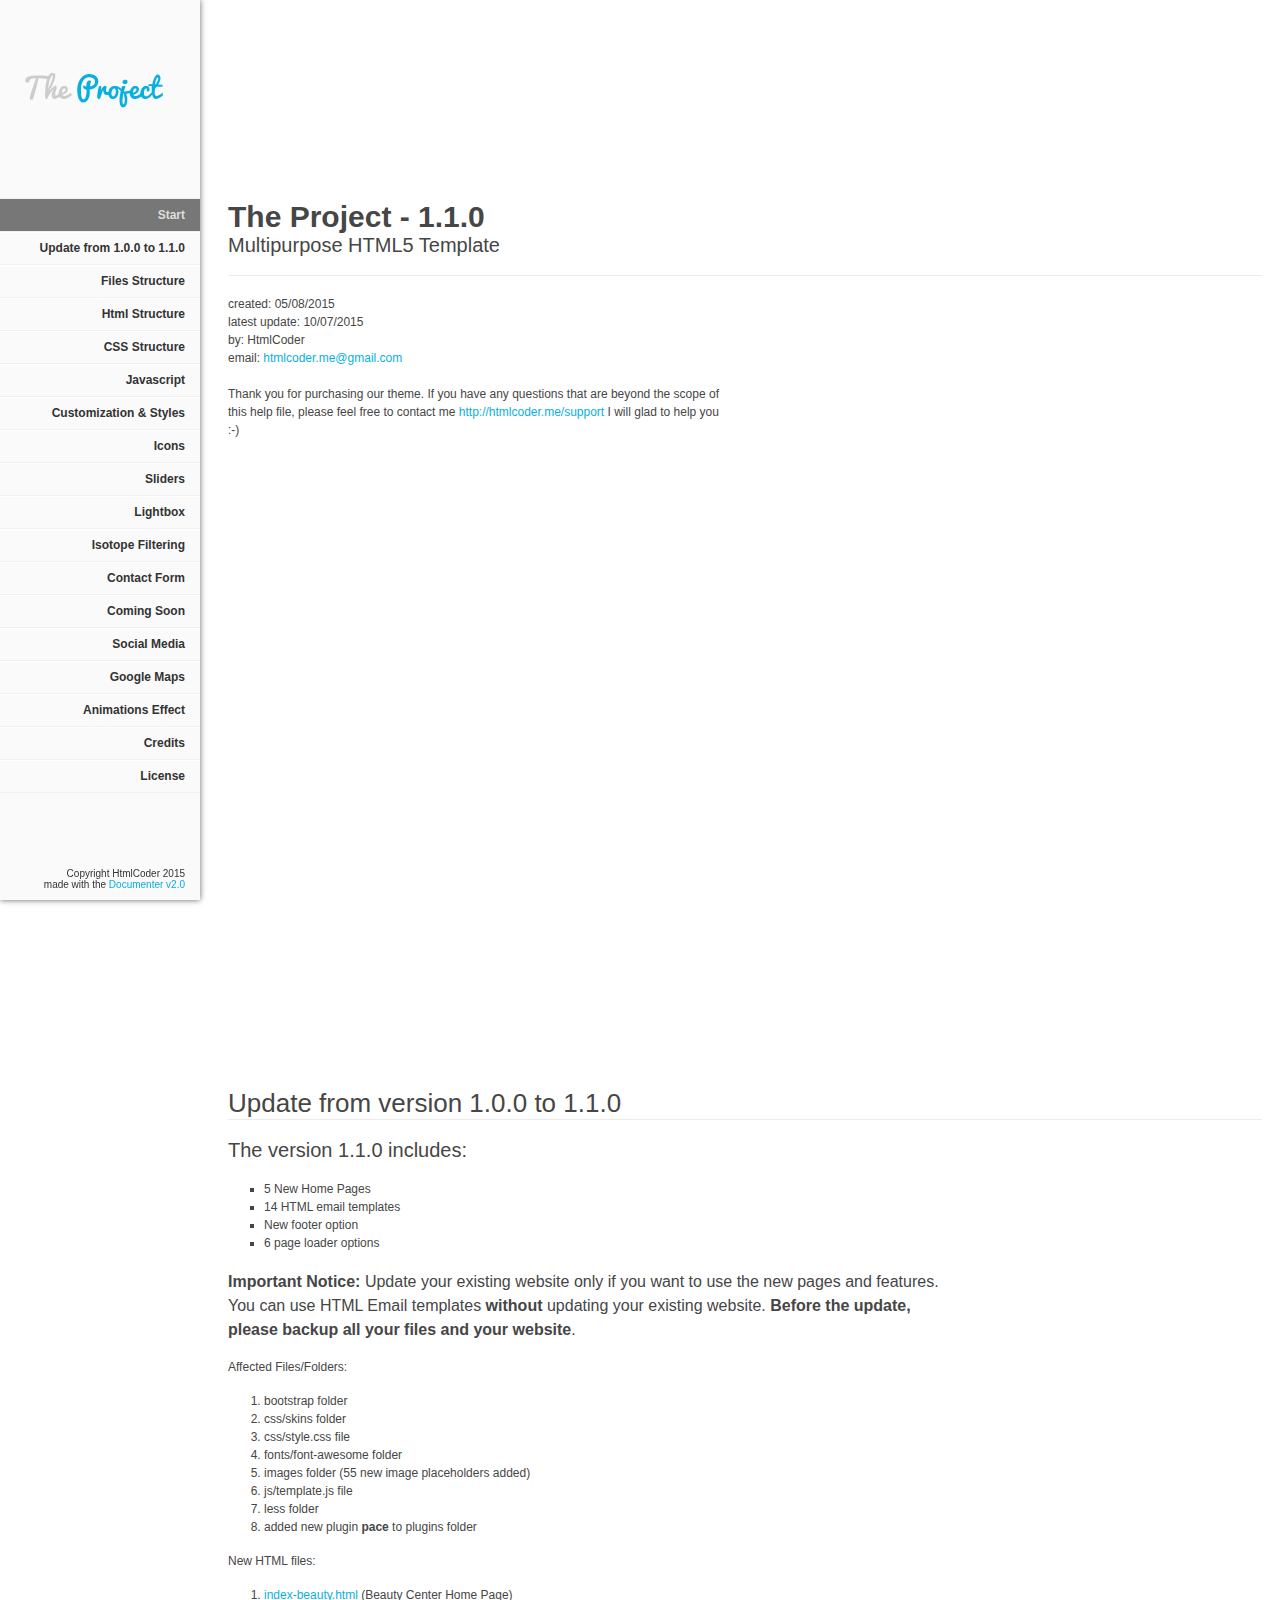
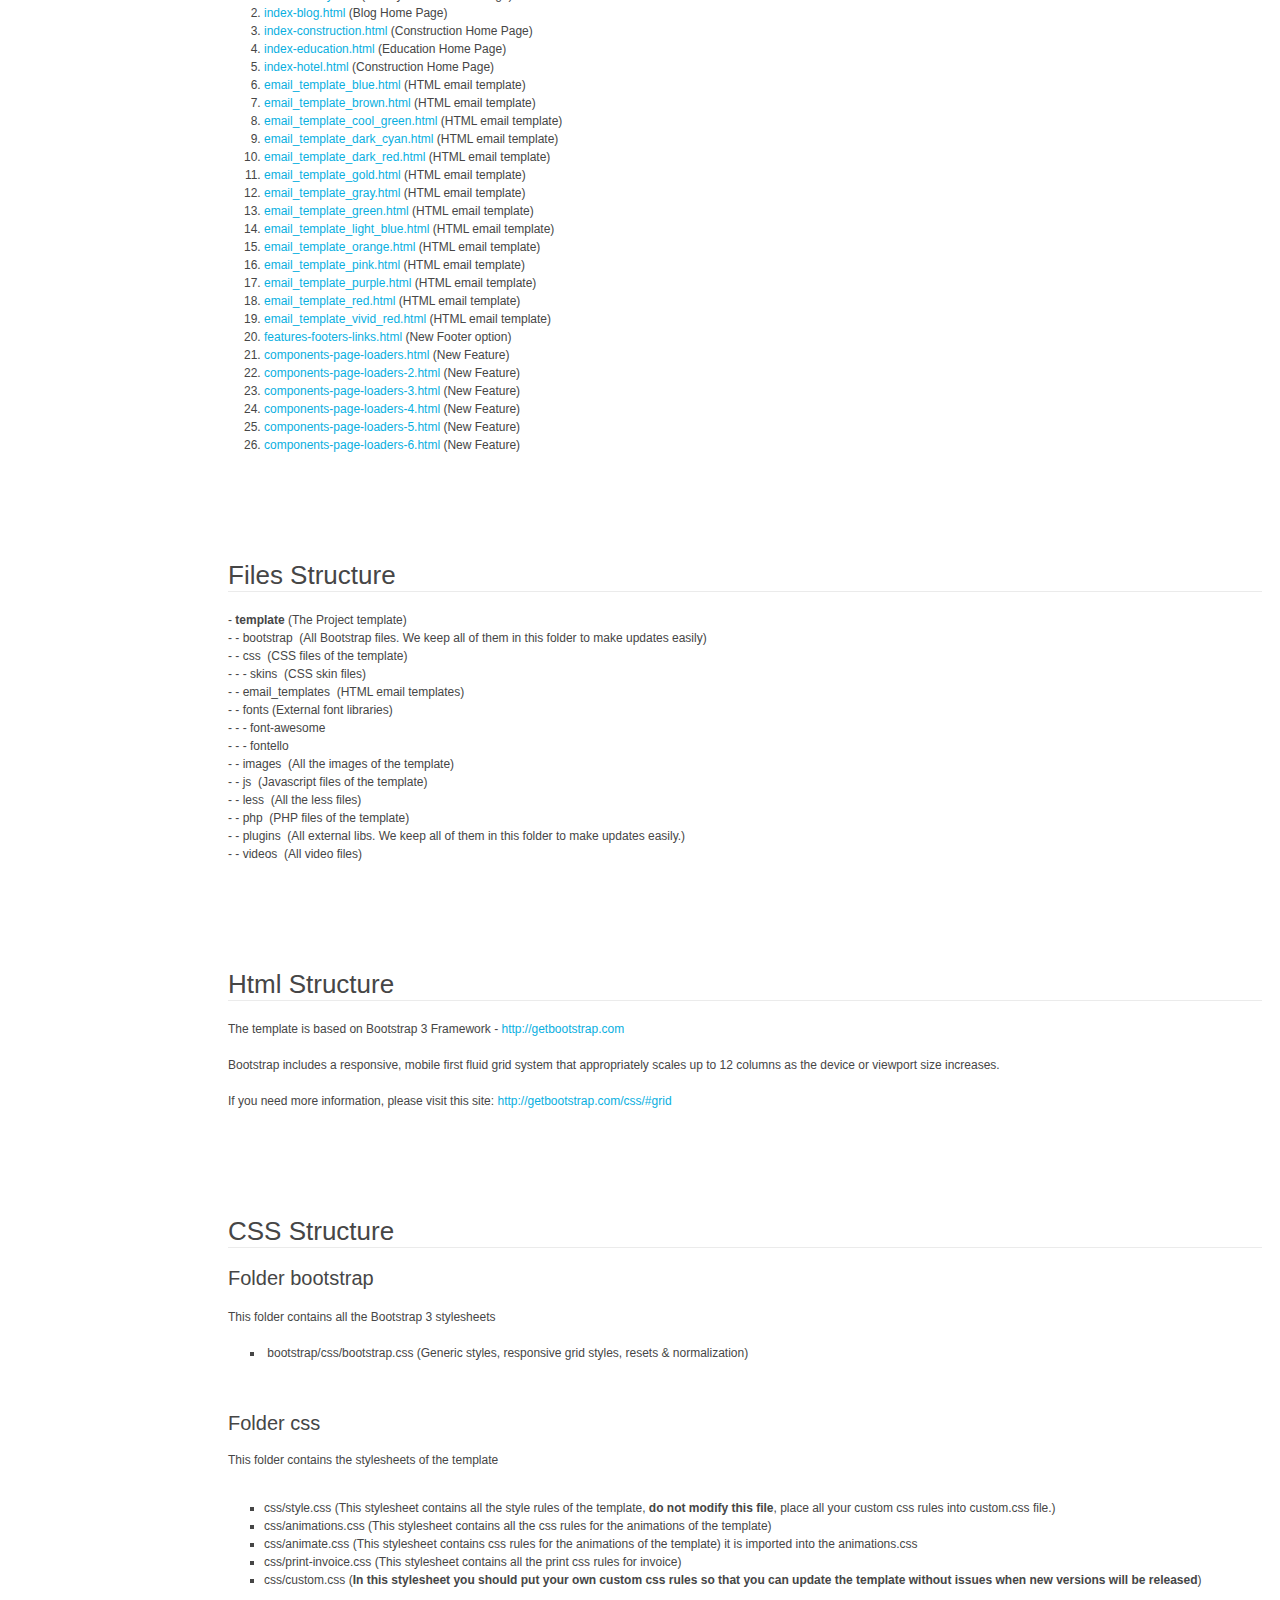
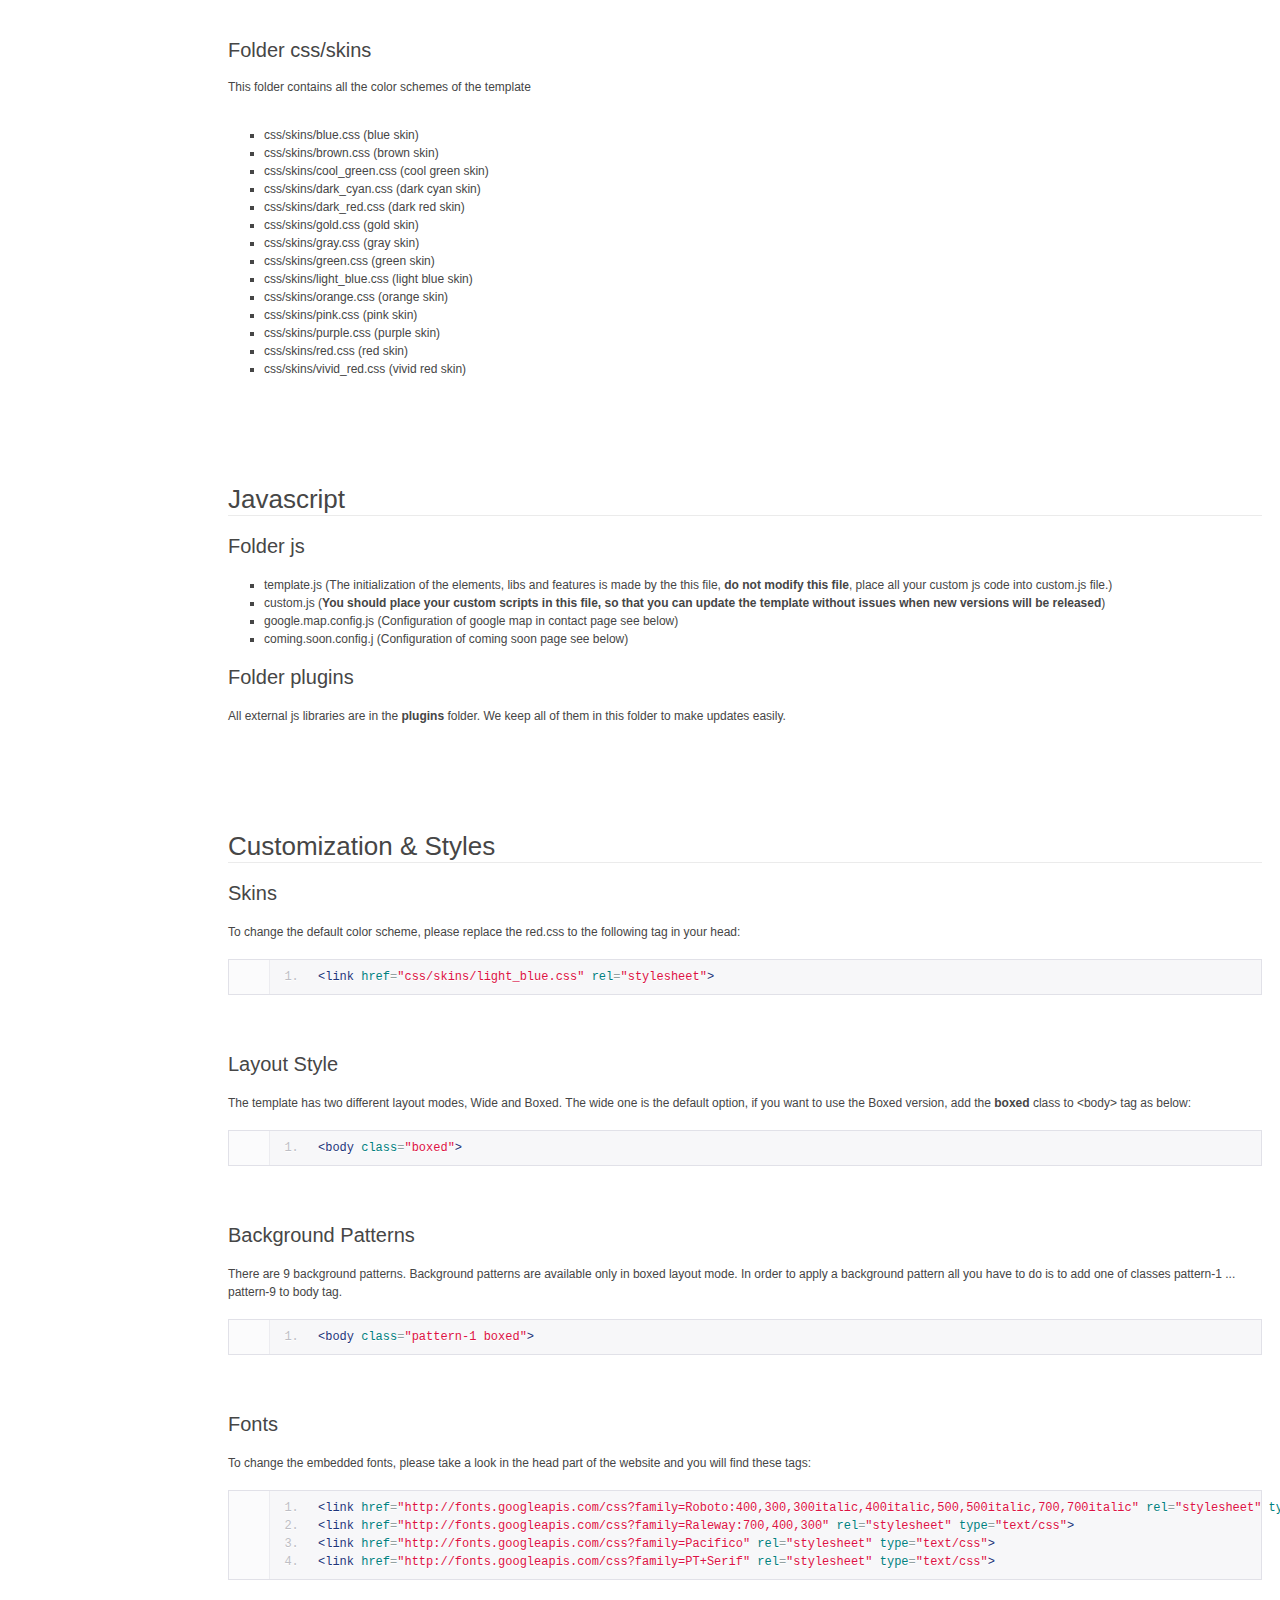
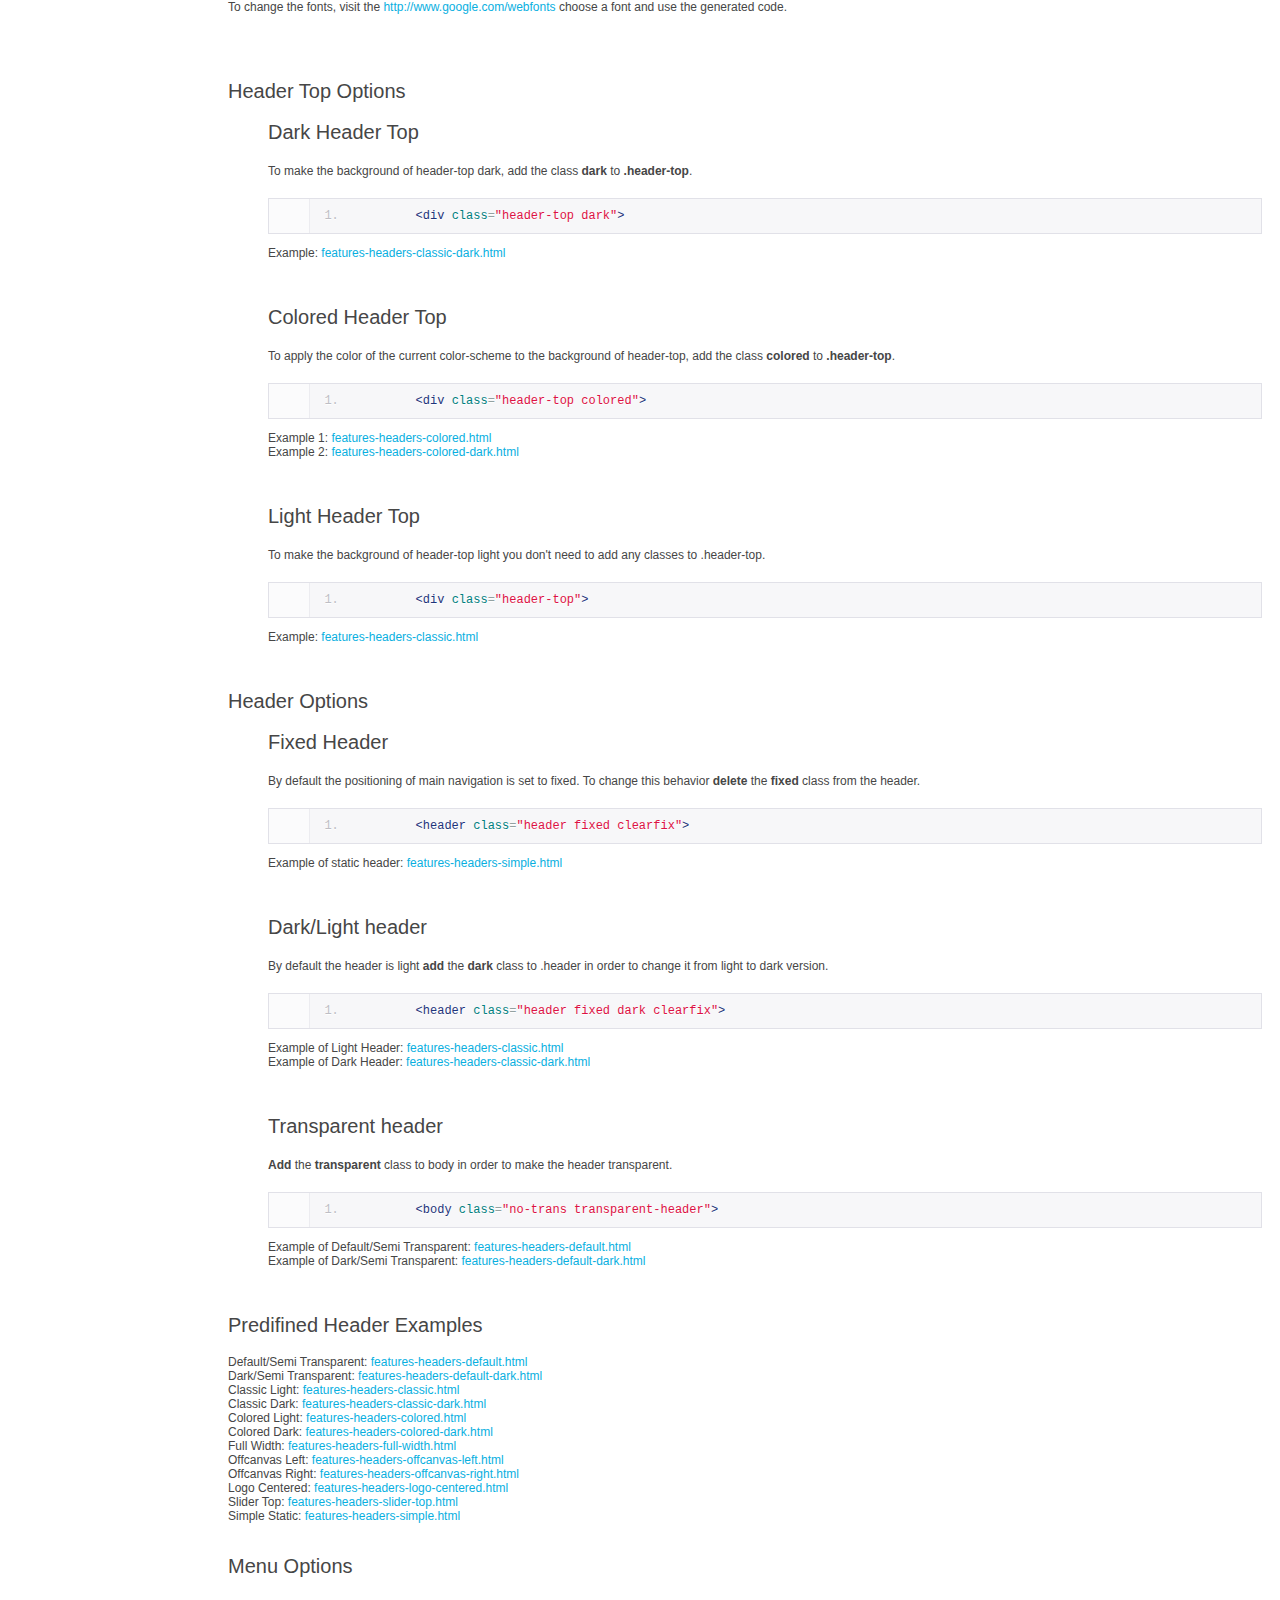
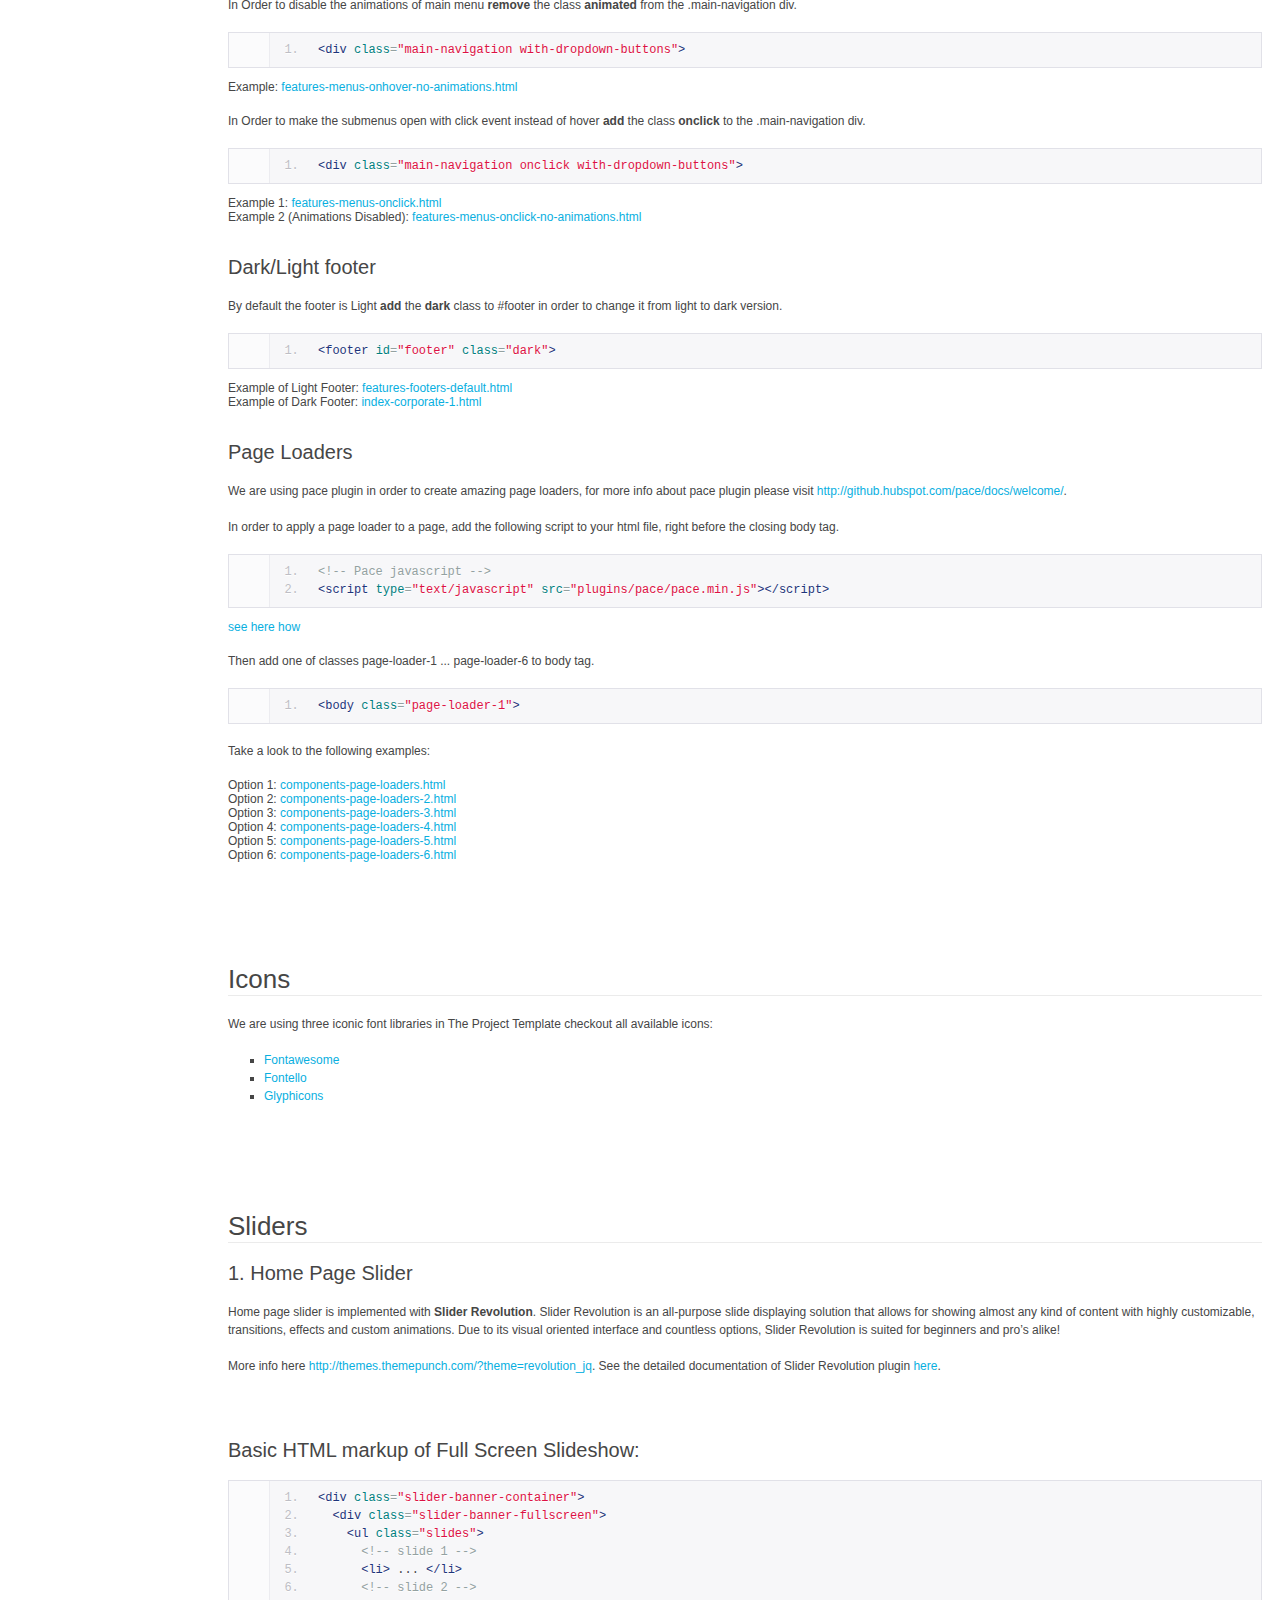
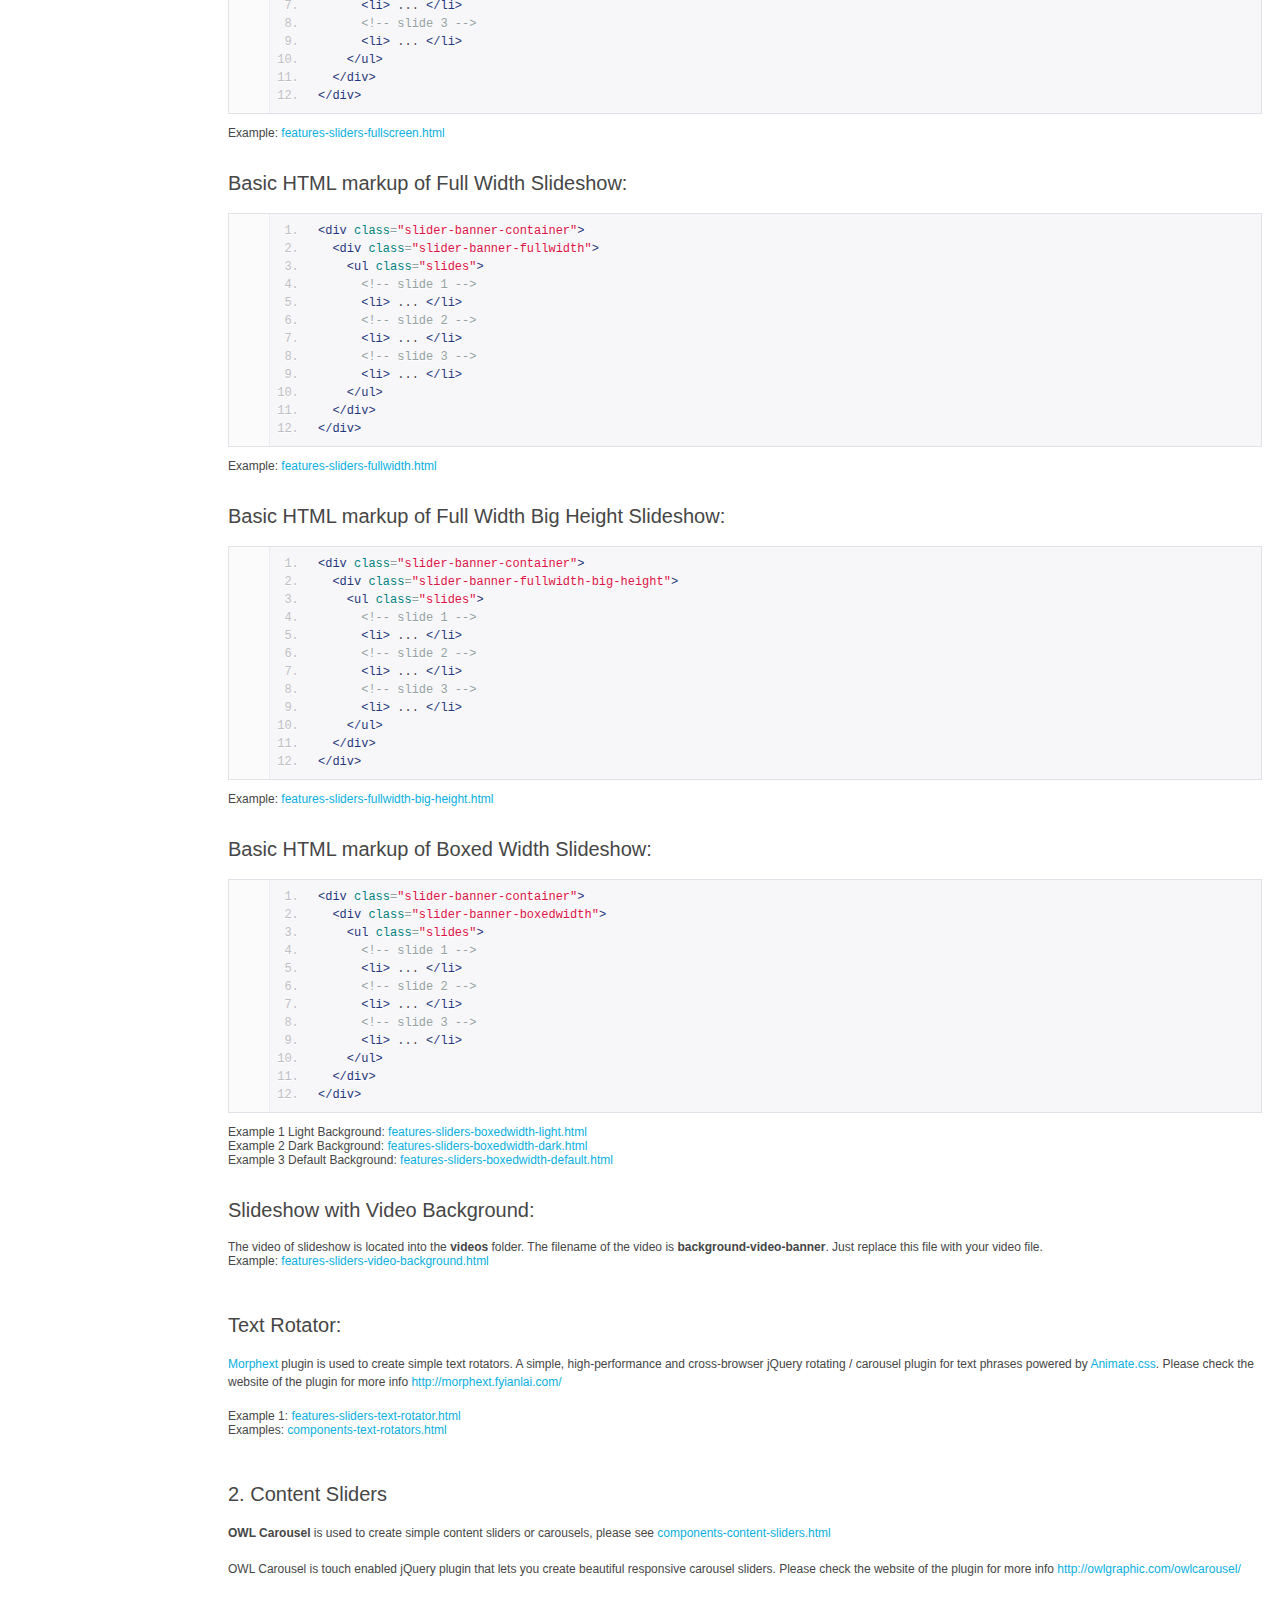
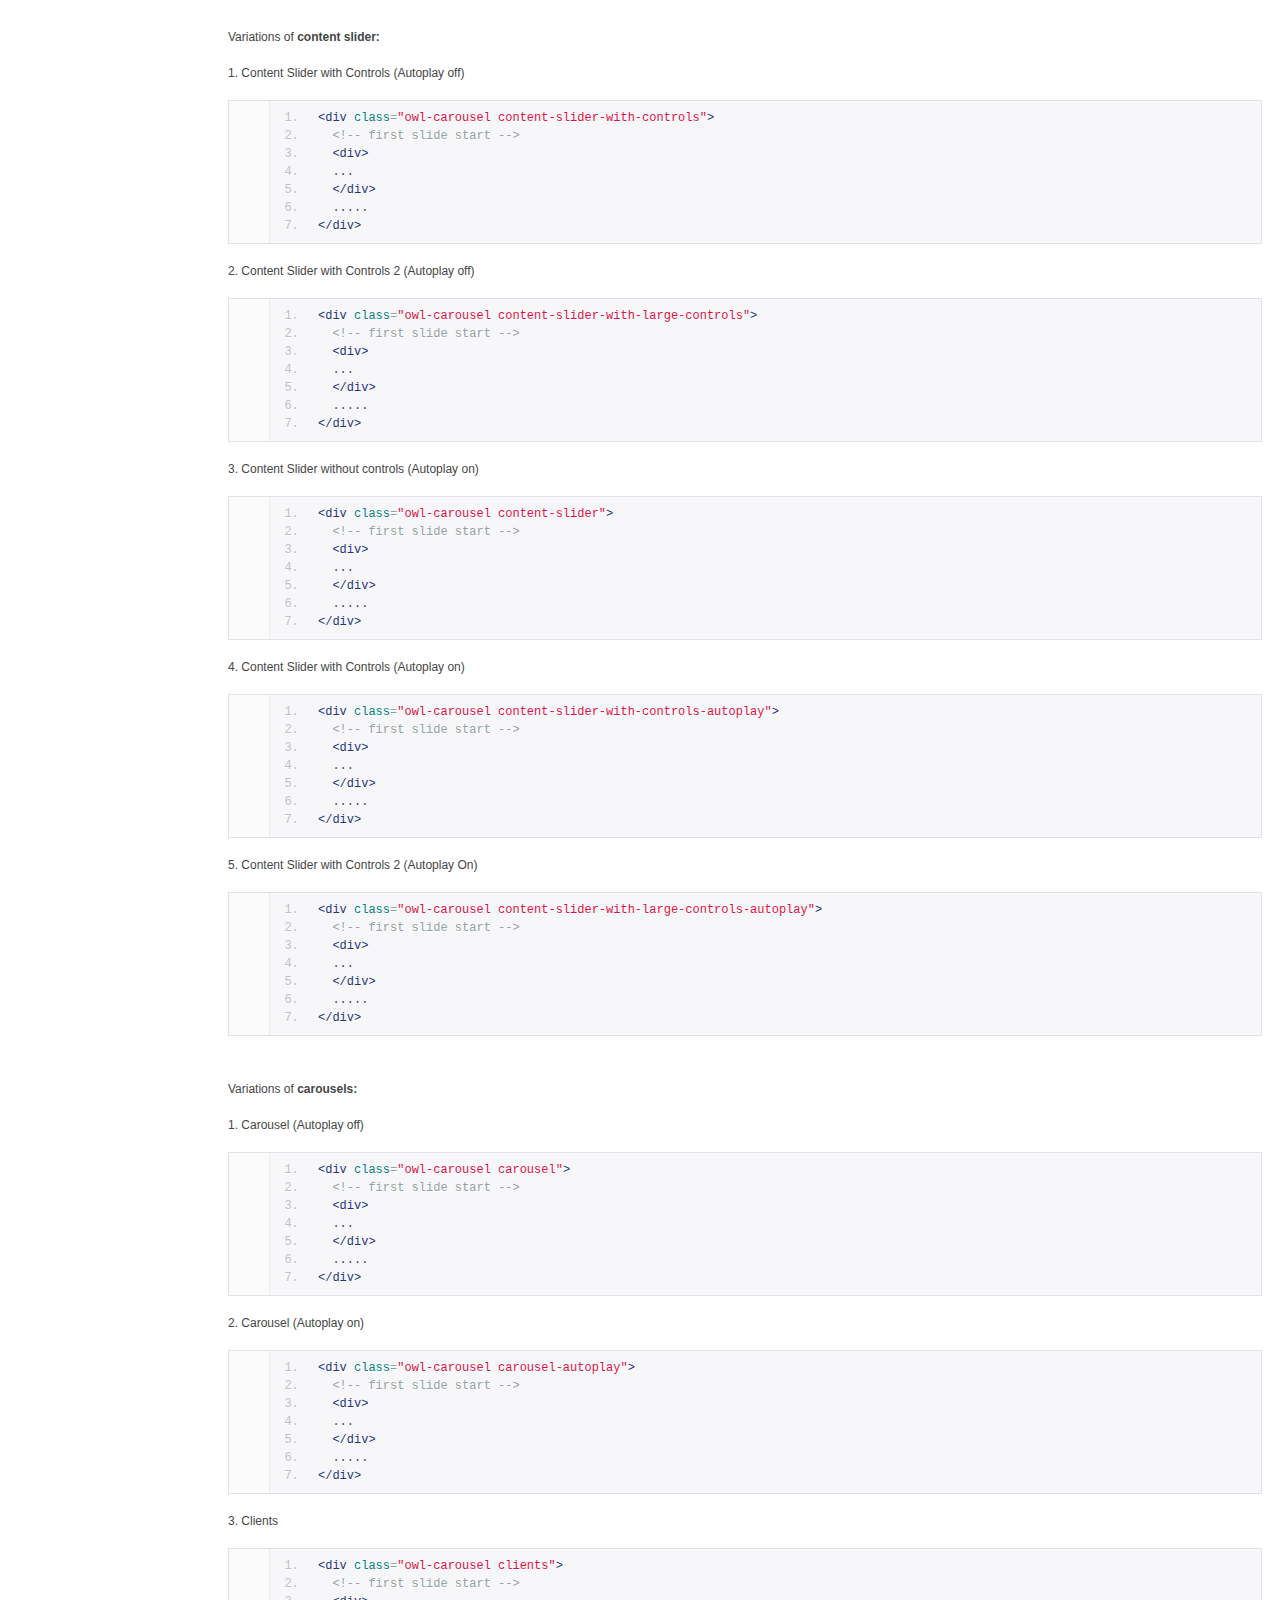
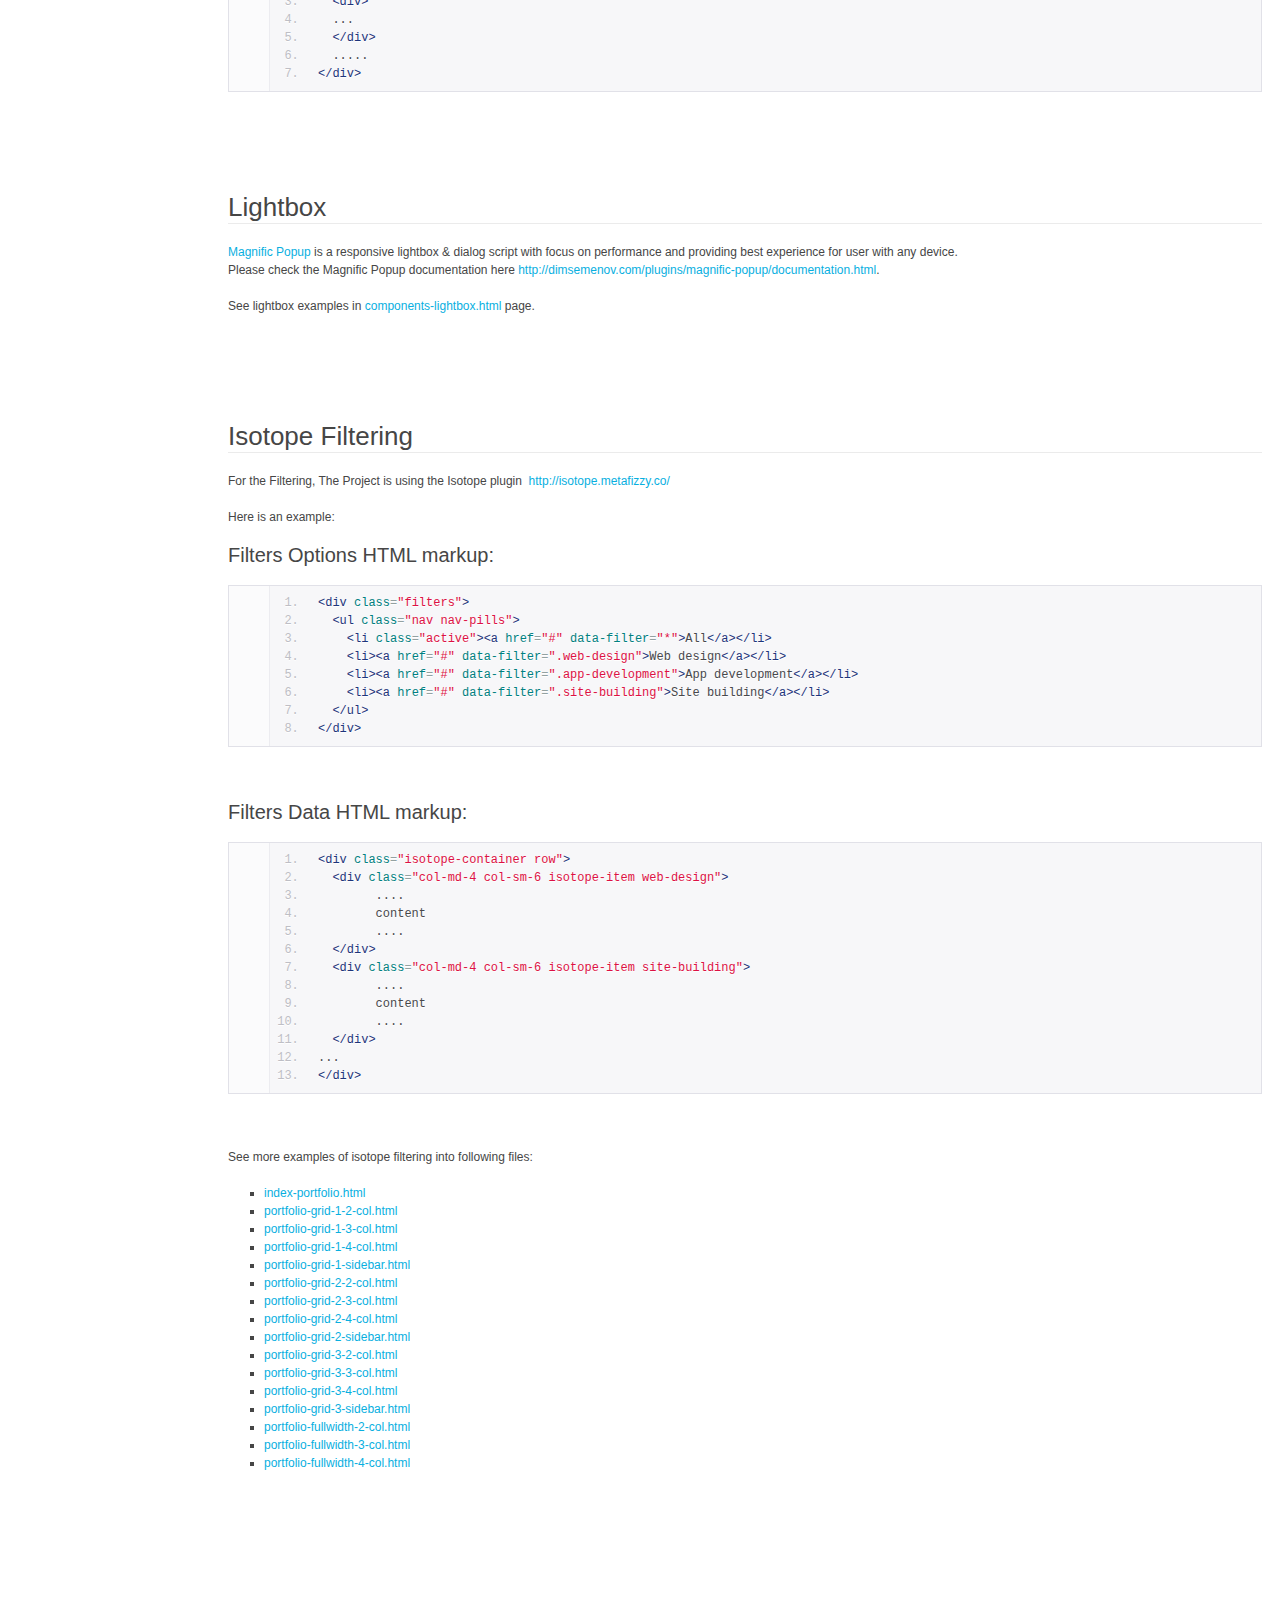
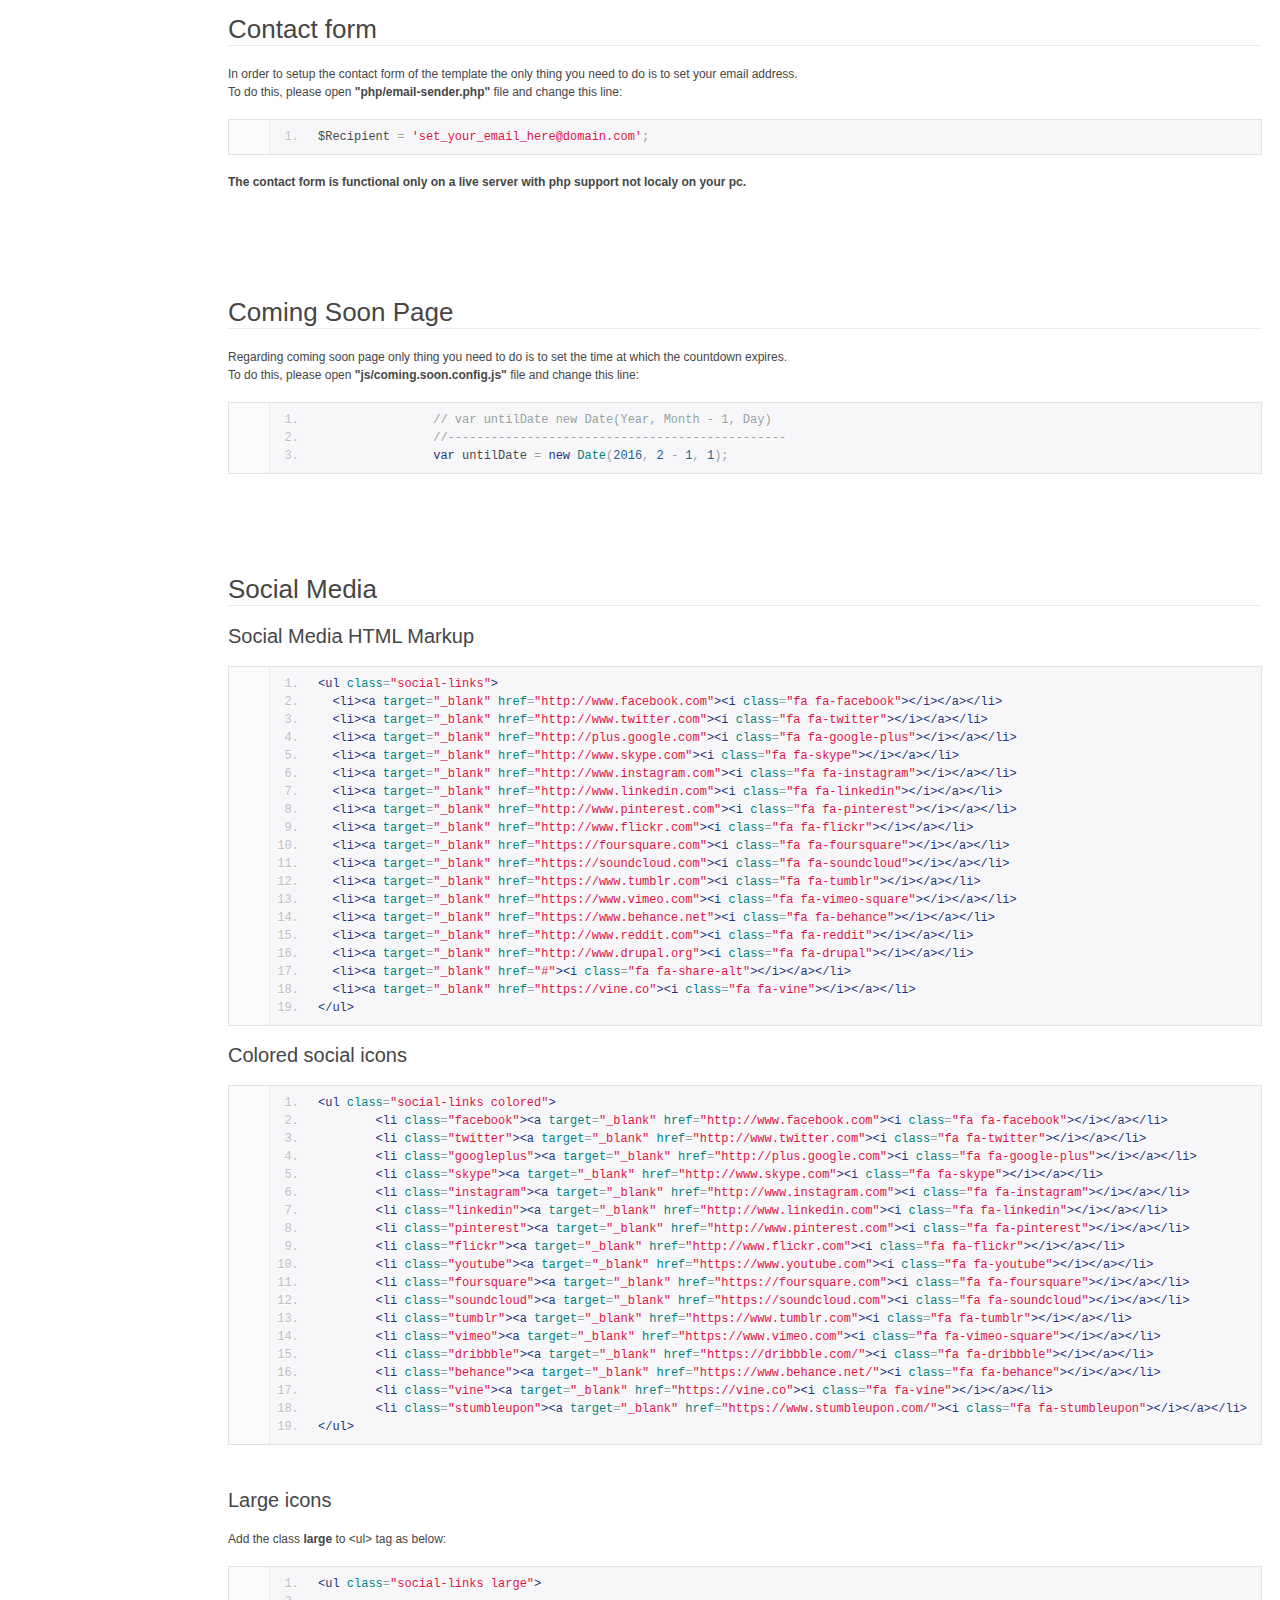
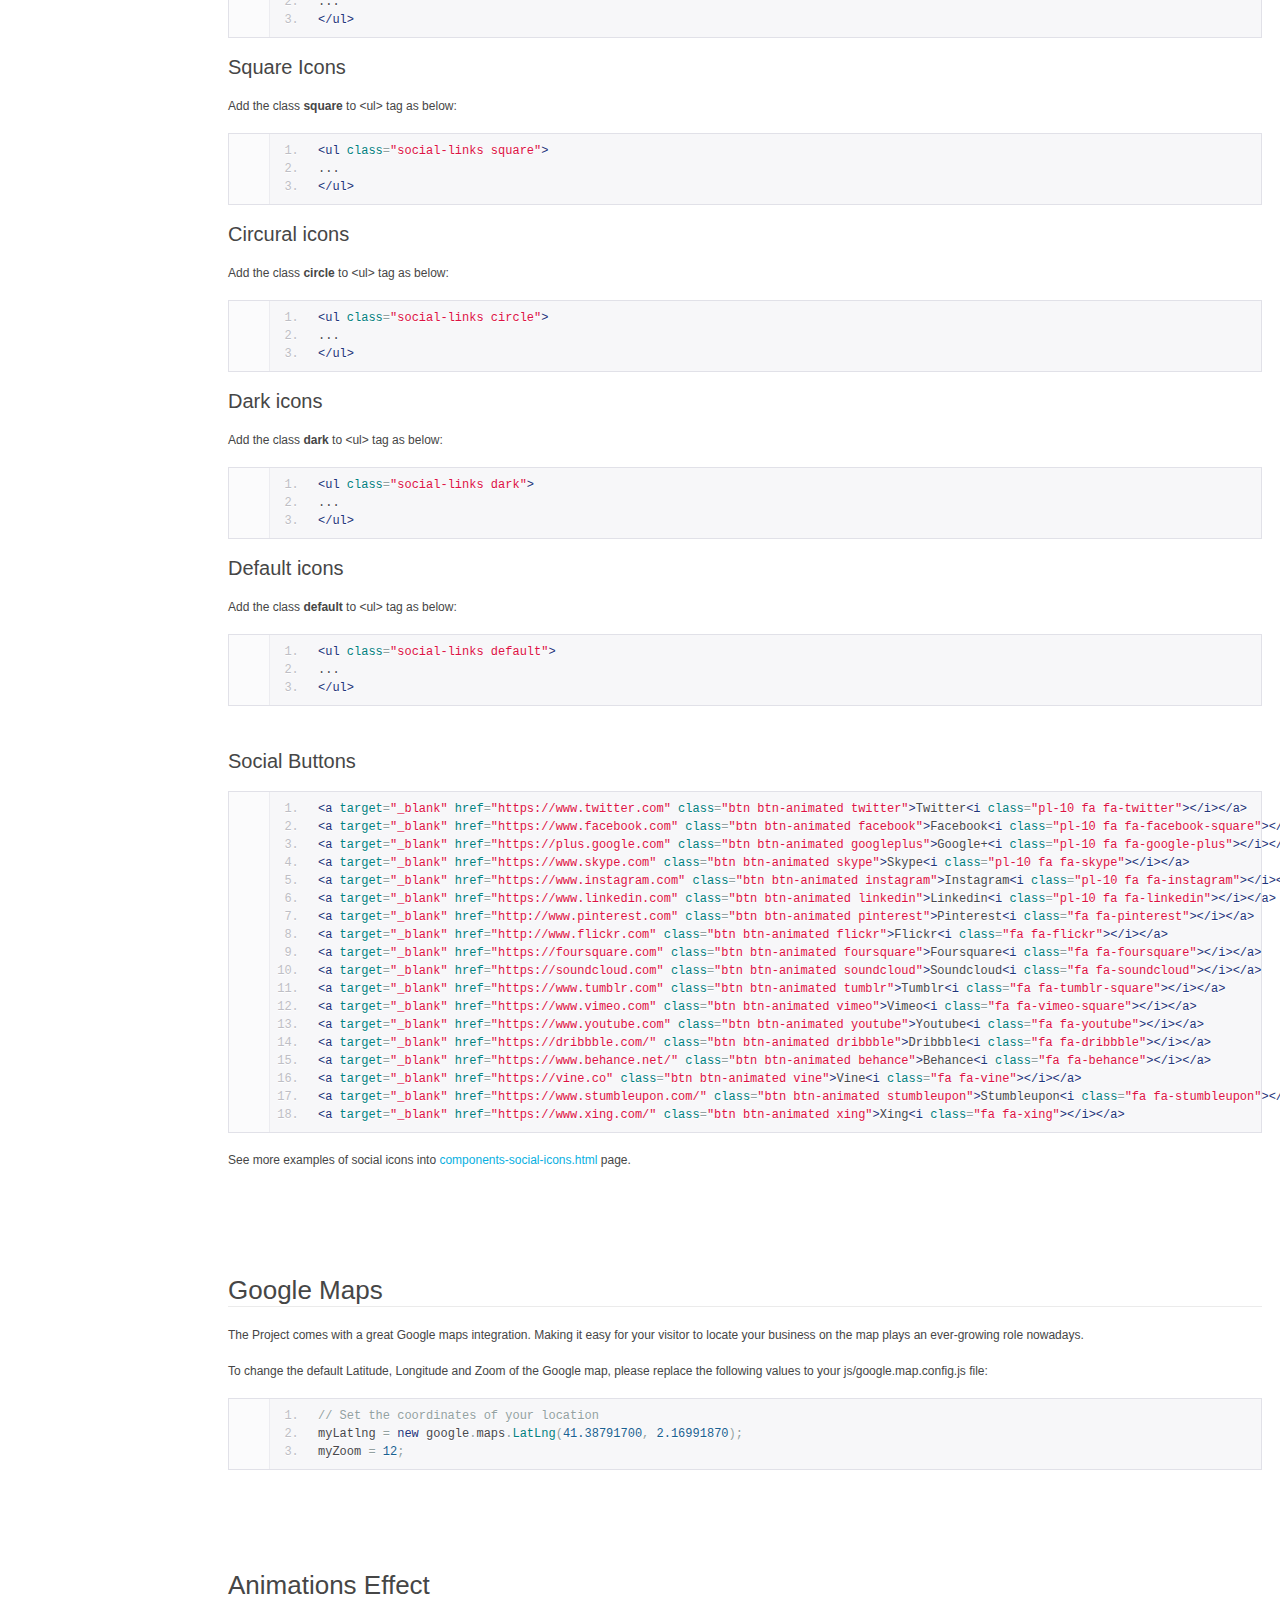
<file: the_project_v.1.1/documentation/The Project/index.html>
<!doctype html>  
<!--[if IE 6 ]><html lang="en-us" class="ie6"> <![endif]-->
<!--[if IE 7 ]><html lang="en-us" class="ie7"> <![endif]-->
<!--[if IE 8 ]><html lang="en-us" class="ie8"> <![endif]-->
<!--[if (gt IE 7)|!(IE)]><!-->
<html lang="en-us"><!--<![endif]-->
<head>
	<meta charset="utf-8">
	
	<title>The Project - Multipurpose Powerful Bootstrap Theme</title>
	
	<meta name="description" content="">
	<meta name="author" content="HtmlCoder">
	<meta name="copyright" content="HtmlCoder">
	<meta name="generator" content="Documenter v2.0 http://rxa.li/documenter">
	<meta name="date" content="2014-07-20T00:00:00+02:00">
	
	<link rel="stylesheet" href="assets/css/documenter_style.css" media="all">
	<link rel="stylesheet" href="assets/js/google-code-prettify/prettify.css" media="screen">
	<script src="assets/js/google-code-prettify/prettify.js"></script>

	
	
	<script src="assets/js/jquery.js"></script>
	
	<script src="assets/js/jquery.scrollTo.js"></script>
	<script src="assets/js/jquery.easing.js"></script>
	
	<script>document.createElement('section');var duration='500',easing='swing';</script>
	<script src="assets/js/script.js"></script>
	
	<style>
		html{background-color:#FFFFFF;color:#464646;}
		::-moz-selection{background:#444444;color:#DDDDDD;}
		::selection{background:#444444;color:#DDDDDD;}
		#documenter_sidebar #documenter_logo{background-image:url("assets/images/logo.png");}
		a{color:#09afdf;}
		.btn {
			border-radius:3px;
		}
		.pl-40 {
			padding-left: 40px;
		}
		.btn-primary {
			  background-image: -moz-linear-gradient(top, #0088CC, #0044CC);
			  background-image: -ms-linear-gradient(top, #0088CC, #0044CC);
			  background-image: -webkit-gradient(linear, 0 0, 0 0088CC%, from(#DDDDDD), to(#0044CC));
			  background-image: -webkit-linear-gradient(top, #0088CC, #0044CC);
			  background-image: -o-linear-gradient(top, #0088CC, #0044CC);
			  background-image: linear-gradient(top, #0088CC, #0044CC);
			  filter: progid:DXImageTransform.Microsoft.gradient(startColorstr='#0088CC', endColorstr='#0044CC', GradientType=0);
			  border-color: #0044CC #0044CC #bfbfbf;
			  color:#FFFFFF;
		}
		.btn-primary:hover,
		.btn-primary:active,
		.btn-primary.active,
		.btn-primary.disabled,
		.btn-primary[disabled] {
		  border-color: #0088CC #0088CC #bfbfbf;
		  background-color: #0044CC;
		}
		hr{border-top:1px solid #EBEBEB;border-bottom:1px solid #FFFFFF;}
		#documenter_sidebar, #documenter_sidebar ul a{background-color:#fafafa;color:#333333;}
		#documenter_sidebar ul{border-top:1px solid #f1f1f1;}
		#documenter_sidebar ul a{border-top:1px solid #ffffff;border-bottom:1px solid #f1f1f1;color:#333333;}
		#documenter_sidebar ul a:hover{background:#777777;color:#DDDDDD;border-top:1px solid #777777;}
		#documenter_sidebar ul a.current{background:#777777;color:#DDDDDD;border-top:1px solid #777777;}
		#documenter_copyright{display:block !important;visibility:visible !important;}
	</style>
	
</head>
<body class="documenter-project-idea">
	<div id="documenter_sidebar">
		<a href="#documenter_cover" id="documenter_logo"></a>
		<ul id="documenter_nav">
			<li><a class="current" href="#documenter_cover">Start</a></li>
			<li><a href="#update" title="Html Structure">Update from 1.0.0 to 1.1.0</a></li>
			<li><a href="#files_structure" title="Files Structure">Files Structure</a></li>
			<li><a href="#html_structure" title="Html Structure">Html Structure</a></li>
			<li><a href="#css_structure" title="CSS Structure">CSS Structure</a></li>
			<li><a href="#javascript" title="Javascript">Javascript</a></li>
			<li><a href="#customization_styles" title="Customization & Styles">Customization & Styles</a></li>
			<li><a href="#icons" title="Icons">Icons</a></li>
			<li><a href="#sliders" title="Sliders">Sliders</a></li>
			<li><a href="#lightbox" title="Lightbox">Lightbox</a></li>
			<li><a href="#isotope_filtering" title="Isotope Filtering">Isotope Filtering</a></li>
			<li><a href="#contact_form" title="PHP Scripts">Contact Form</a></li>
			<li><a href="#coming_soon" title="Coming Soon page">Coming Soon</a></li>
			<li><a href="#social_media" title="Social Media">Social Media</a></li>
			<li><a href="#google_maps" title="Google Maps">Google Maps</a></li>
			<li><a href="#animations_effect" title="Animations Effect">Animations Effect</a></li>
			<li><a href="#credits" title="Credits">Credits</a></li>
			<li><a href="#license" title="License">License</a></li>

		</ul>
		<div id="documenter_copyright">Copyright HtmlCoder 2015<br>
		made with the <a href="http://rxa.li/documenter">Documenter v2.0</a> 
		</div>
	</div>
	<div id="documenter_content">
	<section id="documenter_cover">
	<h1>The Project - 1.1.0</h1>
	<h2>Multipurpose HTML5 Template</h2>
	<div id="documenter_buttons">
		
	</div>
	<hr>
	<ul>
	<li>created: 05/08/2015</li>
	<li>latest update: 10/07/2015</li>
	<li>by: HtmlCoder</li>
	<li><a href=""></a></li>
	<li>email: <a href="mailto:&#104;&#116;&#109;&#108;&#99;&#111;&#100;&#101;&#114;&#46;&#109;&#101;&#64;&#103;&#109;&#97;&#105;&#108;&#46;&#99;&#111;&#109;">&#104;&#116;&#109;&#108;&#99;&#111;&#100;&#101;&#114;&#46;&#109;&#101;&#64;&#103;&#109;&#97;&#105;&#108;&#46;&#99;&#111;&#109;</a></li>
	</ul>
	<p>Thank you for purchasing our theme. If you have any questions that are beyond the scope of this help file, please feel free to contact me <a target="_blank" href="http://htmlcoder.me/support">http://htmlcoder.me/support</a> I will glad to help you :-)</p>
	</section>
	<section id="update">
	<div class="page-header"><h3>Update from version 1.0.0 to 1.1.0</h3><hr class="notop"></div>


	<h4>The version 1.1.0 includes:</h4>
	<ul>
		<li>5 New Home Pages</li>
		<li>14 HTML email templates</li>
		<li>New footer option</li>
		<li>6 page loader options</li>
	</ul>
	<p style="font-size:16px;"><strong>Important Notice: </strong>Update your existing website only if you want to use the new pages and features. <br>You can use HTML Email templates <STRONG>without</STRONG> updating your existing website. <strong>Before the update, <br>please backup all your files and your website</strong>.</p>

Affected Files/Folders:
<ol>
	<li>bootstrap folder</li>
	<li>css/skins folder</li>
	<li>css/style.css file</li>
	<li>fonts/font-awesome folder</li>
	<li>images folder (55 new image placeholders added)</li>
	<li>js/template.js file</li>
	<li>less folder</li>
	<li>added new plugin <strong>pace</strong> to plugins folder</li>
</ol>

New HTML files:
<ol>
	<li><a target="_blank" href="../../html/template/index-beauty.html">index-beauty.html</a> (Beauty Center Home Page)</li>
	<li><a target="_blank" href="../../html/template/index-blog.html">index-blog.html</a> (Blog Home Page)</li>
	<li><a target="_blank" href="../../html/template/index-construction.html">index-construction.html</a> (Construction Home Page)</li>
	<li><a target="_blank" href="../../html/template/index-education.html">index-education.html</a> (Education Home Page)</li>
	<li><a target="_blank" href="../../html/template/index-hotel.html">index-hotel.html</a> (Construction Home Page)</li>
	<li><a target="_blank" href="../../html/template/email_templates/email_template_blue.html">email_template_blue.html</a> (HTML email template)</li>
	<li><a target="_blank" href="../../html/template/email_templates/email_template_brown.html">email_template_brown.html</a> (HTML email template)</li>
	<li><a target="_blank" href="../../html/template/email_templates/email_template_cool_green.html">email_template_cool_green.html</a> (HTML email template)</li>
	<li><a target="_blank" href="../../html/template/email_templates/email_template_dark_cyan.html">email_template_dark_cyan.html</a> (HTML email template)</li>
	<li><a target="_blank" href="../../html/template/email_templates/email_template_dark_red.html">email_template_dark_red.html</a> (HTML email template)</li>
	<li><a target="_blank" href="../../html/template/email_templates/email_template_gold.html">email_template_gold.html</a> (HTML email template)</li>
	<li><a target="_blank" href="../../html/template/email_templates/email_template_gray.html">email_template_gray.html</a> (HTML email template)</li>
	<li><a target="_blank" href="../../html/template/email_templates/email_template_green.html">email_template_green.html</a> (HTML email template)</li>
	<li><a target="_blank" href="../../html/template/email_templates/email_template_light_blue.html">email_template_light_blue.html</a> (HTML email template)</li>
	<li><a target="_blank" href="../../html/template/email_templates/email_template_orange.html">email_template_orange.html</a> (HTML email template)</li>
	<li><a target="_blank" href="../../html/template/email_templates/email_template_pink.html">email_template_pink.html</a> (HTML email template)</li>
	<li><a target="_blank" href="../../html/template/email_templates/email_template_purple.html">email_template_purple.html</a> (HTML email template)</li>
	<li><a target="_blank" href="../../html/template/email_templates/email_template_red.html">email_template_red.html</a> (HTML email template)</li>
	<li><a target="_blank" href="../../html/template/email_templates/email_template_vivid_red.html">email_template_vivid_red.html</a> (HTML email template)</li>
	<li><a target="_blank" href="../../html/template/features-footers-links.html">features-footers-links.html</a> (New Footer option)</li>
	<li><a target="_blank" href="../../html/template/components-page-loaders.html">components-page-loaders.html</a> (New Feature)</li>
	<li><a target="_blank" href="../../html/template/components-page-loaders-2.html">components-page-loaders-2.html</a> (New Feature)</li>
	<li><a target="_blank" href="../../html/template/components-page-loaders-3.html">components-page-loaders-3.html</a> (New Feature)</li>
	<li><a target="_blank" href="../../html/template/components-page-loaders-4.html">components-page-loaders-4.html</a> (New Feature)</li>
	<li><a target="_blank" href="../../html/template/components-page-loaders-5.html">components-page-loaders-5.html</a> (New Feature)</li>
	<li><a target="_blank" href="../../html/template/components-page-loaders-6.html">components-page-loaders-6.html</a> (New Feature)</li>
</ol>
</section>
	<section id="files_structure">
	<div class="page-header"><h3>Files Structure</h3><hr class="notop"></div>
<p>
	- <strong>template</strong> (The Project template) <br>	
	- - bootstrap &nbsp;(All Bootstrap files. We keep all of them in this folder to make updates easily)<br>
	- - css&nbsp; (CSS files of the template)<br>
	- - -&nbsp;skins&nbsp; (CSS skin files)<br>
	- - email_templates&nbsp; (HTML email templates)<br>
	- - fonts&nbsp;(External font libraries)<br>
	- - -&nbsp;font-awesome<br>
	- - -&nbsp;fontello<br>
	- - images&nbsp; (All the images of the template)<br>
	- - js&nbsp; (Javascript files of the template)<br>
	- - less&nbsp; (All the less files)<br>
	- - php&nbsp; (PHP files of the template)<br>
	- - plugins &nbsp;(All external libs. We keep all of them in this folder to make updates easily.)<br>
	- - videos&nbsp; (All video files)<br></p>
</section>
<section id="html_structure">
	<div class="page-header"><h3>Html Structure</h3><hr class="notop"></div>
<p>
	The template is based on&nbsp;Bootstrap 3&nbsp;Framework -&nbsp;<a href="http://getbootstrap.com/">http://getbootstrap.com</a></p>
<p>
	Bootstrap includes a responsive, mobile first fluid grid system that appropriately scales up to 12 columns as the device or viewport size increases.</p>
<p>
	If you need more information, please visit this site:&nbsp;<a href="http://getbootstrap.com/css/#grid">http://getbootstrap.com/css/#grid</a></p>
</section>
<section id="css_structure">
	<div class="page-header"><h3>CSS Structure</h3><hr class="notop"></div>
<h4 id="css_structure_folder_bootstrap">Folder bootstrap</h4>
<p>
	This folder contains all the Bootstrap 3 stylesheets</p>
<div>
	<ul>
		<li>&nbsp;bootstrap/css/bootstrap.css&nbsp;(Generic styles, responsive grid styles,&nbsp;resets &amp; normalization)</li>
	</ul>
</div>
<div>
	&nbsp;</div>
<div>
	<h4 id="css_structure_folder_css">Folder css</h4>
</div>
<div>
	This folder contains the stylesheets of the template</div>
<div>
	&nbsp;</div>
<div>
	<ul>
		<li>css/style.css (This stylesheet contains all the style rules of the template, <strong>do not modify this file</strong>, place all your custom css rules into custom.css file.)</li>
		<li>css/animations.css (This stylesheet contains all the css rules for the animations of the template)</li>
		<li>css/animate.css (This stylesheet contains css rules for the animations of the template) it is imported into the animations.css</li>
		<li>css/print-invoice.css (This stylesheet contains all the print css rules for invoice)</li>
		<li>css/custom.css (<strong>In this stylesheet you should put your own custom css rules so that you can update the template without issues when new versions will be released</strong>)</li>
	</ul>
</div>
<div>
	&nbsp;</div>
<div>
	<h4 id="css_structure_folder_css_skins">Folder css/skins</h4>
</div>
<div>
	This folder contains all the color schemes of the template</div>
<div>
	<br>
	<ul>
		<li>css/skins/blue.css&nbsp;(blue skin)</li>
		<li>css/skins/brown.css&nbsp;(brown skin)</li>
		<li>css/skins/cool_green.css&nbsp;(cool green skin)</li>
		<li>css/skins/dark_cyan.css&nbsp;(dark cyan skin)</li>
		<li>css/skins/dark_red.css&nbsp;(dark red skin)</li>
		<li>css/skins/gold.css&nbsp;(gold skin)</li>
		<li>css/skins/gray.css&nbsp;(gray skin)</li>
		<li>css/skins/green.css&nbsp;(green skin)</li>
		<li>css/skins/light_blue.css&nbsp;(light blue skin)</li>
		<li>css/skins/orange.css&nbsp;(orange skin)</li>
		<li>css/skins/pink.css&nbsp;(pink skin)</li>
		<li>css/skins/purple.css&nbsp;(purple skin)</li>
		<li>css/skins/red.css&nbsp;(red skin)</li>
		<li>css/skins/vivid_red.css&nbsp;(vivid red skin)</li>
	</ul>
</div>
</section>
<section id="javascript">
	<div class="page-header"><h3>Javascript</h3><hr class="notop"></div>

	<h4>Folder js</h4>
	<ul>
		<li>template.js (The initialization of the elements, libs and features is made by the this file, <strong>do not modify this file</strong>, place all your custom js code into custom.js file.)</li>
		<li>custom.js (<strong>You should place your custom scripts in this file, so that you can update the template without issues when new versions will be released</strong>)</li>
		<li>google.map.config.js (Configuration of google map in contact page see below)</li>
		<li>coming.soon.config.j (Configuration of coming soon page see below)</li>
	</ul>
	<h4>Folder plugins</h4>
<p>
	All external js libraries are in the <strong>plugins </strong>folder.&nbsp;We keep all of them in this folder to make updates easily.</p>
</section>
<section id="customization_styles">
	<div class="page-header"><h3>Customization & Styles</h3><hr class="notop"></div>
<h4 id="customization_styles_skins">Skins</h4>
<p>
	To change the default color scheme, please replace the&nbsp;red.css&nbsp;to the following tag in your head:</p>
<pre class="prettyprint lang-html linenums">
&lt;link href=&quot;css/skins/light_blue.css&quot; rel=&quot;stylesheet&quot;&gt;</pre>
<br>
<br>
<h4 id="customization_styles_layout_style">Layout Style</h4>
<p>
	The template has two different layout modes, Wide and Boxed.&nbsp;The wide one is the default option, if you want to use the Boxed version, add the <strong>boxed </strong>class to &lt;body&gt; tag as below:</p>
<pre class="prettyprint lang-html linenums">
&lt;body class=&quot;boxed&quot;&gt;</pre>
<br>
<br>
<h4>Background Patterns</h4>
<p>
	There are 9 background patterns. Background patterns are available only in boxed layout mode. In order to apply a background pattern all you have to do is to add one of classes pattern-1 ... pattern-9 to body tag.</p>
<pre class="prettyprint lang-html linenums">
&lt;body class=&quot;pattern-1 boxed&quot;&gt;</pre>
<br>
<br>
<h4 id="customization_styles_fonts">Fonts</h4>
<p>
	To change the embedded fonts, please take a look in the head part of the website and you will find these tags:</p>
<pre class="prettyprint lang-html linenums">
&lt;link href=&quot;http://fonts.googleapis.com/css?family=Roboto:400,300,300italic,400italic,500,500italic,700,700italic&quot; rel=&quot;stylesheet&quot; type=&quot;text/css&quot;&gt;
&lt;link href=&quot;http://fonts.googleapis.com/css?family=Raleway:700,400,300&quot; rel=&quot;stylesheet&quot; type=&quot;text/css&quot;&gt;
&lt;link href=&quot;http://fonts.googleapis.com/css?family=Pacifico&quot; rel=&quot;stylesheet&quot; type=&quot;text/css&quot;&gt;
&lt;link href=&quot;http://fonts.googleapis.com/css?family=PT+Serif&quot; rel=&quot;stylesheet&quot; type=&quot;text/css&quot;&gt;</pre>
<p>
	To change the fonts,&nbsp;visit the&nbsp;<a href="http://www.google.com/webfonts">http://www.google.com/webfonts </a>choose a font and use the generated code.</p>
<br>
<br>
<h4 id="header_options">Header Top Options</h4>

<div class="pl-40">
	<h4>Dark Header Top</h4>
	<p>To make the background of header-top dark, add the class <strong>dark</strong> to <strong>.header-top</strong>.</p>
	<pre class="prettyprint lang-html linenums">
	&lt;div class=&quot;header-top dark&quot;&gt;</pre>
	Example: <a target="_blank" href="../../html/template/features-headers-classic-dark.html">features-headers-classic-dark.html</a>
	<br>
	<br>
	<br>
	<h4>Colored Header Top</h4>
	<p>To apply the color of the current color-scheme to the background of header-top, add the class <strong>colored</strong> to <strong>.header-top</strong>.</p>
	<pre class="prettyprint lang-html linenums">
	&lt;div class=&quot;header-top colored&quot;&gt;</pre>
	Example 1: <a target="_blank" href="../../html/template/features-headers-colored.html">features-headers-colored.html</a><br>
	Example 2: <a target="_blank" href="../../html/template/features-headers-colored-dark.html">features-headers-colored-dark.html</a>
	<br>
	<br>
	<br>
	<h4>Light Header Top</h4>
	<p>To make the background of header-top light you don't need to add any classes to .header-top.</p>
	<pre class="prettyprint lang-html linenums">
	&lt;div class=&quot;header-top&quot;&gt;</pre>
	Example: <a target="_blank" href="../../html/template/features-headers-classic.html">features-headers-classic.html</a>
</div>
<br>
<br>

<h4>Header Options</h4>
<div class="pl-40">
	<h4>Fixed Header</h4>
	<p>By default the positioning of main navigation is set to fixed. To change this behavior <strong>delete </strong>the <strong>fixed </strong>class from the header.</p>
	<pre class="prettyprint lang-html linenums">
	&lt;header class=&quot;header fixed clearfix&quot;&gt;</pre>
	Example of static header: <a target="_blank" href="../../html/template/features-headers-simple.html">features-headers-simple.html</a>
	<br>
	<br>
	<br>
	<h4>Dark/Light header</h4>
	<p>
		By default the header is light <strong>add </strong>the <strong>dark </strong>class to .header in order to change it from light to dark version.</p>
	<pre class="prettyprint lang-html linenums">
	&lt;header class="header fixed dark clearfix"&gt;</pre>
	Example of Light Header: <a target="_blank" href="../../html/template/features-headers-classic.html">features-headers-classic.html</a><br>
	Example of Dark Header: <a target="_blank" href="../../html/template/features-headers-classic-dark.html">features-headers-classic-dark.html</a>
	<br>
	<br>
	<br>
	<h4>Transparent header</h4>
	<p><strong>Add </strong>the <strong>transparent </strong>class to body in order to make the header transparent.</p>
	<pre class="prettyprint lang-html linenums">
	&lt;body class="no-trans transparent-header"&gt;</pre>
	Example of Default/Semi Transparent: <a target="_blank" href="../../html/template/features-headers-default.html">features-headers-default.html</a><br>
	Example of Dark/Semi Transparent: <a target="_blank" href="../../html/template/features-headers-default-dark.html">features-headers-default-dark.html</a>
</div>
<br>
<br>
<h4>Predifined Header Examples</h4>
Default/Semi Transparent: <a target="_blank" href="../../html/template/features-headers-default.html">features-headers-default.html</a><br>
Dark/Semi Transparent: <a target="_blank" href="../../html/template/features-headers-default-dark.html">features-headers-default-dark.html</a><br>
Classic Light: <a target="_blank" href="../../html/template/features-headers-classic.html">features-headers-classic.html</a><br>
Classic Dark: <a target="_blank" href="../../html/template/features-headers-classic-dark.html">features-headers-classic-dark.html</a><br>
Colored Light: <a target="_blank" href="../../html/template/features-headers-colored.html">features-headers-colored.html</a><br>
Colored Dark: <a target="_blank" href="../../html/template/features-headers-colored-dark.html">features-headers-colored-dark.html</a><br>
Full Width: <a target="_blank" href="../../html/template/features-headers-full-width.html">features-headers-full-width.html</a><br>
Offcanvas Left: <a target="_blank" href="../../html/template/features-headers-offcanvas-left.html">features-headers-offcanvas-left.html</a><br>
Offcanvas Right: <a target="_blank" href="../../html/template/features-headers-offcanvas-right.html">features-headers-offcanvas-right.html</a><br>
Logo Centered: <a target="_blank" href="../../html/template/features-headers-logo-centered.html">features-headers-logo-centered.html</a><br>
Slider Top: <a target="_blank" href="../../html/template/features-headers-slider-top.html">features-headers-slider-top.html</a><br>
Simple Static: <a target="_blank" href="../../html/template/features-headers-simple.html">features-headers-simple.html</a>
<br>
<br>
<h4>Menu Options</h4>
<p>In Order to disable the animations of main menu <strong>remove</strong> the class <strong>animated</strong> from the .main-navigation div.</p>
<pre class="prettyprint lang-html linenums">
&lt;div class="main-navigation with-dropdown-buttons"&gt;</pre>
Example: <a target="_blank" href="../../html/template/features-menus-onhover-no-animations.html">features-menus-onhover-no-animations.html</a>
<p>In Order to make the submenus open with click event instead of hover <strong>add</strong> the class <strong>onclick</strong> to the .main-navigation div.</p>
<pre class="prettyprint lang-html linenums">
&lt;div class="main-navigation onclick with-dropdown-buttons"&gt;</pre>
Example 1: <a target="_blank" href="../../html/template/features-menus-onclick.html">features-menus-onclick.html</a><br>
Example 2 (Animations Disabled): <a target="_blank" href="../../html/template/features-menus-onclick-no-animations.html">features-menus-onclick-no-animations.html</a>
<br>
<br>
<h4>Dark/Light footer</h4>
<p>
	By default the footer is Light <strong>add </strong>the <strong>dark </strong>class to #footer in order to change it from light to dark version.</p>
<pre class="prettyprint lang-html linenums">
&lt;footer id="footer" class="dark"&gt;</pre>
Example of Light Footer: <a target="_blank" href="../../html/template/features-footers-default.html#footer">features-footers-default.html</a><br>
Example of Dark Footer: <a target="_blank" href="../../html/template/index-corporate-1.html#footer">index-corporate-1.html</a>
<br>
<br>
<h4>Page Loaders</h4>
<p>We are using pace plugin in order to create amazing page loaders, for more info about pace plugin please visit <a href="http://github.hubspot.com/pace/docs/welcome/" target="_blank">http://github.hubspot.com/pace/docs/welcome/</a>.</p>
<p>
	In order to apply a page loader to a page, add the following script to your html file, right before the closing body tag.</p>
<pre class="prettyprint lang-javascript linenums">
&lt;!-- Pace javascript --&gt;
&lt;script type="text/javascript" src="plugins/pace/pace.min.js"&gt;&lt;/script&gt;
</pre>
<a href="http://screencast.com/t/5LPBNWyuab9j" target="_blank">see here how</a>
<p>
	Then add one of classes page-loader-1 ... page-loader-6 to body tag.</p>
<pre class="prettyprint lang-html linenums">
&lt;body class=&quot;page-loader-1&quot;&gt;</pre>
<p>Take a look to the following examples:</p>
Option 1: <a target="_blank" href="../../html/template/components-page-loaders.html">components-page-loaders.html</a><br>
Option 2: <a target="_blank" href="../../html/template/components-page-loaders-2.html">components-page-loaders-2.html</a><br>
Option 3: <a target="_blank" href="../../html/template/components-page-loaders-3.html">components-page-loaders-3.html</a><br>
Option 4: <a target="_blank" href="../../html/template/components-page-loaders-4.html">components-page-loaders-4.html</a><br>
Option 5: <a target="_blank" href="../../html/template/components-page-loaders-5.html">components-page-loaders-5.html</a><br>
Option 6: <a target="_blank" href="../../html/template/components-page-loaders-6.html">components-page-loaders-6.html</a>
<br>
<br>
</section>
<section id="icons">
	<div class="page-header"><h3>Icons</h3><hr class="notop"></div>
<p>We are using three iconic font libraries in The Project Template checkout all available icons:</p>
<ul>
	<li><a target="_blank" href="../../html/template/features-icons-fontawesome.html">Fontawesome</a></li>
	<li><a target="_blank" href="../../html/template/features-icons-fontello.html">Fontello</a></li>
	<li><a target="_blank" href="../../html/template/features-icons-glyphicons.html">Glyphicons</a></li>
</ul>
</section>
<section id="sliders">
	<div class="page-header"><h3>Sliders</h3><hr class="notop"></div>
<h4 id="sliders_1_main_slider">1. Home Page Slider</h4>
<p>
	Home page slider is implemented with <strong>Slider Revolution</strong>. Slider Revolution is an all-purpose slide displaying solution that allows for showing almost any kind of content with highly customizable, transitions, effects and custom animations. Due to its visual oriented interface and countless options, Slider Revolution is suited for beginners and pro’s alike!</p>
<p>
	More info here <a target="_blank" href="http://themes.themepunch.com/?theme=revolution_jq">http://themes.themepunch.com/?theme=revolution_jq</a>. See the detailed documentation of Slider Revolution plugin <a target="_blank" href="../Slider%20Revolution/documentation.html">here</a>.</p>
<br>
<br>
<h4>Basic HTML markup of Full Screen Slideshow:</h4>
<pre class="prettyprint lang-html linenums">
&lt;div class="slider-banner-container"&gt;
  &lt;div class="slider-banner-fullscreen"&gt;
    &lt;ul class="slides"&gt;
      &lt;!-- slide 1 --&gt;
      &lt;li&gt; ... &lt;/li&gt;
      &lt;!-- slide 2 --&gt;
      &lt;li&gt; ... &lt;/li&gt;
      &lt;!-- slide 3 --&gt;
      &lt;li&gt; ... &lt;/li&gt;
    &lt;/ul&gt;
  &lt;/div&gt;
&lt;/div&gt;
</pre>
Example: <a target="_blank" href="../../html/template/features-sliders-fullscreen.html">features-sliders-fullscreen.html</a>
<br>
<br>
<h4>Basic HTML markup of Full Width Slideshow:</h4>
<pre class="prettyprint lang-html linenums">
&lt;div class="slider-banner-container"&gt;
  &lt;div class="slider-banner-fullwidth"&gt;
    &lt;ul class="slides"&gt;
      &lt;!-- slide 1 --&gt;
      &lt;li&gt; ... &lt;/li&gt;
      &lt;!-- slide 2 --&gt;
      &lt;li&gt; ... &lt;/li&gt;
      &lt;!-- slide 3 --&gt;
      &lt;li&gt; ... &lt;/li&gt;
    &lt;/ul&gt;
  &lt;/div&gt;
&lt;/div&gt;
</pre>
Example: <a target="_blank" href="../../html/template/features-sliders-fullwidth.html">features-sliders-fullwidth.html</a>
<br>
<br>
<h4>Basic HTML markup of Full Width Big Height Slideshow:</h4>
<pre class="prettyprint lang-html linenums">
&lt;div class="slider-banner-container"&gt;
  &lt;div class="slider-banner-fullwidth-big-height"&gt;
    &lt;ul class="slides"&gt;
      &lt;!-- slide 1 --&gt;
      &lt;li&gt; ... &lt;/li&gt;
      &lt;!-- slide 2 --&gt;
      &lt;li&gt; ... &lt;/li&gt;
      &lt;!-- slide 3 --&gt;
      &lt;li&gt; ... &lt;/li&gt;
    &lt;/ul&gt;
  &lt;/div&gt;
&lt;/div&gt;
</pre>
Example: <a target="_blank" href="../../html/template/features-sliders-fullwidth-big-height.html">features-sliders-fullwidth-big-height.html</a>
<br>
<br>
<h4>Basic HTML markup of Boxed Width Slideshow:</h4>
<pre class="prettyprint lang-html linenums">
&lt;div class="slider-banner-container"&gt;
  &lt;div class="slider-banner-boxedwidth"&gt;
    &lt;ul class="slides"&gt;
      &lt;!-- slide 1 --&gt;
      &lt;li&gt; ... &lt;/li&gt;
      &lt;!-- slide 2 --&gt;
      &lt;li&gt; ... &lt;/li&gt;
      &lt;!-- slide 3 --&gt;
      &lt;li&gt; ... &lt;/li&gt;
    &lt;/ul&gt;
  &lt;/div&gt;
&lt;/div&gt;
</pre>
Example 1 Light Background: <a target="_blank" href="../../html/template/features-sliders-boxedwidth-light.html">features-sliders-boxedwidth-light.html</a><br>
Example 2 Dark Background: <a target="_blank" href="../../html/template/features-sliders-boxedwidth-dark.html">features-sliders-boxedwidth-dark.html</a><br>
Example 3 Default Background: <a target="_blank" href="../../html/template/features-sliders-boxedwidth-default.html">features-sliders-boxedwidth-default.html</a>
<br>
<br>
<h4>Slideshow with Video Background:</h4>
The video of slideshow is located into the <strong>videos</strong> folder. The filename of the video is <strong>background-video-banner</strong>. Just replace this file with your video file. <br>
Example: <a target="_blank" href="../../html/template/features-sliders-video-background.html">features-sliders-video-background.html</a><br>
<br>
<br>
<h4>Text Rotator:</h4>
<p><a target="_blank" href="https://github.com/MrSaints/Morphext">Morphext</a> plugin is used to create simple text rotators. A simple, high-performance and cross-browser jQuery rotating / carousel plugin for text phrases powered by <a target="_blank" href="http://daneden.github.io/animate.css/">Animate.css</a>. Please check the website of the plugin for more info <a href="http://morphext.fyianlai.com/">http://morphext.fyianlai.com/</a></p>
Example 1: <a target="_blank" href="../../html/template/features-sliders-text-rotator.html">features-sliders-text-rotator.html</a><br>
Examples: <a target="_blank" href="../../html/template/components-text-rotators.html">components-text-rotators.html</a><br>
<br>
<br>

<h4 id="sliders_3_basic_content_slider">2. Content Sliders</h4>
<p>
	<strong>OWL Carousel</strong> is used to create simple content sliders or carousels, please see <a target="_blank" href="../../html/template/components-content-sliders.html">components-content-sliders.html</a></p>
<p>
	OWL Carousel is touch enabled jQuery plugin that lets you create beautiful responsive carousel sliders. Please check the website of the plugin for more info&nbsp;<a href="http://owlgraphic.com/owlcarousel/">http://owlgraphic.com/owlcarousel/</a></p>
<br>
<p>
	Variations of <strong>content slider:</strong></p>
<p>1. Content Slider with Controls (Autoplay off)</p>
<pre class="prettyprint lang-html linenums">
&lt;div class=&quot;owl-carousel content-slider-with-controls&quot;&gt;
  &lt;!-- first slide start --&gt;
  &lt;div&gt; 
  ... 
  &lt;/div&gt;
  .....
&lt;/div&gt;
</pre>
<p>2. Content Slider with Controls 2 (Autoplay off)</p>
<pre class="prettyprint lang-html linenums">
&lt;div class=&quot;owl-carousel content-slider-with-large-controls&quot;&gt;
  &lt;!-- first slide start --&gt;
  &lt;div&gt; 
  ... 
  &lt;/div&gt;
  .....
&lt;/div&gt;
</pre>
<p>3. Content Slider without controls (Autoplay on)</p>
<pre class="prettyprint lang-html linenums">
&lt;div class=&quot;owl-carousel content-slider&quot;&gt;
  &lt;!-- first slide start --&gt;
  &lt;div&gt; 
  ... 
  &lt;/div&gt;
  .....
&lt;/div&gt;
</pre>
<p>4. Content Slider with Controls (Autoplay on)</p>
<pre class="prettyprint lang-html linenums">
&lt;div class=&quot;owl-carousel content-slider-with-controls-autoplay&quot;&gt;
  &lt;!-- first slide start --&gt;
  &lt;div&gt; 
  ... 
  &lt;/div&gt;
  .....
&lt;/div&gt;
</pre>
<p>5. Content Slider with Controls 2 (Autoplay On)</p>
<pre class="prettyprint lang-html linenums">
&lt;div class=&quot;owl-carousel content-slider-with-large-controls-autoplay&quot;&gt;
  &lt;!-- first slide start --&gt;
  &lt;div&gt; 
  ... 
  &lt;/div&gt;
  .....
&lt;/div&gt;
</pre>
<br>
<p>
	Variations of <strong>carousels:</strong></p>
<p>1. Carousel (Autoplay off)</p>
<pre class="prettyprint lang-html linenums">
&lt;div class=&quot;owl-carousel carousel&quot;&gt;
  &lt;!-- first slide start --&gt;
  &lt;div&gt; 
  ... 
  &lt;/div&gt;
  .....
&lt;/div&gt;
</pre>
<p>2. Carousel (Autoplay on)</p>
<pre class="prettyprint lang-html linenums">
&lt;div class=&quot;owl-carousel carousel-autoplay&quot;&gt;
  &lt;!-- first slide start --&gt;
  &lt;div&gt; 
  ... 
  &lt;/div&gt;
  .....
&lt;/div&gt;
</pre>
<p>3. Clients</p>
<pre class="prettyprint lang-html linenums">
&lt;div class=&quot;owl-carousel clients&quot;&gt;
  &lt;!-- first slide start --&gt;
  &lt;div&gt; 
  ... 
  &lt;/div&gt;
  .....
&lt;/div&gt;
</pre>
</section>
<section id="lightbox">
	<div class="page-header"><h3>Lightbox</h3><hr class="notop"></div>
<p>
	<a href="http://dimsemenov.com/plugins/magnific-popup/" target="_blank">Magnific Popup</a>&nbsp;is a responsive lightbox &amp; dialog script with focus on performance and providing best experience for user with any device.<br>
	Please check the Magnific Popup documentation here&nbsp;<a href="http://dimsemenov.com/plugins/magnific-popup/documentation.html" target="_blank">http://dimsemenov.com/plugins/magnific-popup/documentation.html</a>.</p>
	<p>See lightbox examples in <a target="_blank" href="../../html/template/components-lightbox.html">components-lightbox.html</a> page.</p>
</section>
<section id="isotope_filtering">
	<div class="page-header"><h3>Isotope Filtering</h3><hr class="notop"></div>
<p>
	For the Filtering, The Project is using the Isotope plugin&nbsp;&nbsp;<a href="http://isotope.metafizzy.co/" target="_blank">http://isotope.metafizzy.co/</a></p>
<p>
	Here is an example:</p>
<h4 id="isotope_filtering_filters_nbspoptions_nbsphtml_markup">Filters&nbsp;Options&nbsp;HTML markup:</h4>
<pre class="prettyprint lang-html linenums">
&lt;div class="filters"&gt;
  &lt;ul class="nav nav-pills"&gt;
    &lt;li class="active"&gt;&lt;a href="#" data-filter="*"&gt;All&lt;/a&gt;&lt;/li&gt;
    &lt;li&gt;&lt;a href="#" data-filter=".web-design"&gt;Web design&lt;/a&gt;&lt;/li&gt;
    &lt;li&gt;&lt;a href="#" data-filter=".app-development"&gt;App development&lt;/a&gt;&lt;/li&gt;
    &lt;li&gt;&lt;a href="#" data-filter=".site-building"&gt;Site building&lt;/a&gt;&lt;/li&gt;
  &lt;/ul&gt;
&lt;/div&gt;
</pre>
<p>
	&nbsp;</p>
<h4 id="isotope_filtering_filters_nbspdata_html_markup">Filters&nbsp;Data HTML markup:</h4>
<pre class="prettyprint lang-html linenums">
&lt;div class="isotope-container row"&gt;
  &lt;div class="col-md-4 col-sm-6 isotope-item web-design"&gt;
	....
	content
	....
  &lt;/div&gt;
  &lt;div class="col-md-4 col-sm-6 isotope-item site-building"&gt;
	....
	content
	....
  &lt;/div&gt;
...
&lt;/div&gt;
</pre>
<p>
	&nbsp;</p>
<p>
	See more examples of isotope filtering into following files:</p>
<ul>
	<li>
		<a target="_blank" href="../../html/template/index-portfolio.html">index-portfolio.html</a></li>
	<li>
		<a target="_blank" href="../../html/template/portfolio-grid-1-2-col.html">portfolio-grid-1-2-col.html</a></li>
	<li>
		<a target="_blank" href="../../html/template/portfolio-grid-1-3-col.html">portfolio-grid-1-3-col.html</a></li>
	<li>
		<a target="_blank" href="../../html/template/portfolio-grid-1-4-col.html">portfolio-grid-1-4-col.html</a></li>
	<li>
		<a target="_blank" href="../../html/template/portfolio-grid-1-sidebar.html">portfolio-grid-1-sidebar.html</a></li>
	<li>
		<a target="_blank" href="../../html/template/portfolio-grid-2-2-col.html">portfolio-grid-2-2-col.html</a></li>
	<li>
		<a target="_blank" href="../../html/template/portfolio-grid-2-3-col.html">portfolio-grid-2-3-col.html</a></li>
	<li>
		<a target="_blank" href="../../html/template/portfolio-grid-2-4-col.html">portfolio-grid-2-4-col.html</a></li>
	<li>
		<a target="_blank" href="../../html/template/portfolio-grid-2-sidebar.html">portfolio-grid-2-sidebar.html</a></li>
	<li>
		<a target="_blank" href="../../html/template/portfolio-grid-3-2-col.html">portfolio-grid-3-2-col.html</a></li>
	<li>
		<a target="_blank" href="../../html/template/portfolio-grid-3-3-col.html">portfolio-grid-3-3-col.html</a></li>
	<li>
		<a target="_blank" href="../../html/template/portfolio-grid-3-4-col.html">portfolio-grid-3-4-col.html</a></li>
	<li>
		<a target="_blank" href="../../html/template/portfolio-grid-3-sidebar.html">portfolio-grid-3-sidebar.html</a></li>
	<li>
		<a target="_blank" href="../../html/template/portfolio-fullwidth-2-col.html">portfolio-fullwidth-2-col.html</a></li>
	<li>
		<a target="_blank" href="../../html/template/portfolio-fullwidth-3-col.html">portfolio-fullwidth-3-col.html</a></li>
	<li>
		<a target="_blank" href="../../html/template/portfolio-fullwidth-4-col.html">portfolio-fullwidth-4-col.html</a></li>
</ul>
<p>
	&nbsp;</p>
</section>
<section id="contact_form">
	<div class="page-header"><h3>Contact form</h3><hr class="notop"></div>
<p>	In order to setup the contact form of the template the only thing you need to do is to set your email address.<br>
	To do this, please open<strong> &quot;php/email-sender.php&quot; </strong>file and change this line:</p>
<pre class="prettyprint lang-php linenums">
$Recipient = 'set_your_email_here@domain.com';
</pre>
<p>
	<strong>The contact form is functional only on a live server with php support not localy on your pc.</strong></p>
</section>
<section id="coming_soon">
	<div class="page-header"><h3>Coming Soon Page</h3><hr class="notop"></div>
<p>	Regarding coming soon page only thing you need to do is to set the time at which the countdown expires.<br>
	To do this, please open<strong> &quot;js/coming.soon.config.js&quot; </strong>file and change this line:</p>
<pre class="prettyprint lang-js linenums">
		// var untilDate new Date(Year, Month - 1, Day)
		//-----------------------------------------------
		var untilDate = new Date(2016, 2 - 1, 1);
</pre>
</section>



<section id="social_media">
	<div class="page-header"><h3>Social Media</h3><hr class="notop"></div>
<h4 id="social_media_social_media_html_markup">Social Media HTML Markup</h4>
<pre class="prettyprint lang-html linenums">
&lt;ul class="social-links"&gt;
  &lt;li&gt;&lt;a target="_blank" href="http://www.facebook.com"&gt;&lt;i class="fa fa-facebook"&gt;&lt;/i&gt;&lt;/a&gt;&lt;/li&gt;
  &lt;li&gt;&lt;a target="_blank" href="http://www.twitter.com"&gt;&lt;i class="fa fa-twitter"&gt;&lt;/i&gt;&lt;/a&gt;&lt;/li&gt;
  &lt;li&gt;&lt;a target="_blank" href="http://plus.google.com"&gt;&lt;i class="fa fa-google-plus"&gt;&lt;/i&gt;&lt;/a&gt;&lt;/li&gt;
  &lt;li&gt;&lt;a target="_blank" href="http://www.skype.com"&gt;&lt;i class="fa fa-skype"&gt;&lt;/i&gt;&lt;/a&gt;&lt;/li&gt;
  &lt;li&gt;&lt;a target="_blank" href="http://www.instagram.com"&gt;&lt;i class="fa fa-instagram"&gt;&lt;/i&gt;&lt;/a&gt;&lt;/li&gt;
  &lt;li&gt;&lt;a target="_blank" href="http://www.linkedin.com"&gt;&lt;i class="fa fa-linkedin"&gt;&lt;/i&gt;&lt;/a&gt;&lt;/li&gt;
  &lt;li&gt;&lt;a target="_blank" href="http://www.pinterest.com"&gt;&lt;i class="fa fa-pinterest"&gt;&lt;/i&gt;&lt;/a&gt;&lt;/li&gt;
  &lt;li&gt;&lt;a target="_blank" href="http://www.flickr.com"&gt;&lt;i class="fa fa-flickr"&gt;&lt;/i&gt;&lt;/a&gt;&lt;/li&gt;
  &lt;li&gt;&lt;a target="_blank" href="https://foursquare.com"&gt;&lt;i class="fa fa-foursquare"&gt;&lt;/i&gt;&lt;/a&gt;&lt;/li&gt;
  &lt;li&gt;&lt;a target="_blank" href="https://soundcloud.com"&gt;&lt;i class="fa fa-soundcloud"&gt;&lt;/i&gt;&lt;/a&gt;&lt;/li&gt;
  &lt;li&gt;&lt;a target="_blank" href="https://www.tumblr.com"&gt;&lt;i class="fa fa-tumblr"&gt;&lt;/i&gt;&lt;/a&gt;&lt;/li&gt;
  &lt;li&gt;&lt;a target="_blank" href="https://www.vimeo.com"&gt;&lt;i class="fa fa-vimeo-square"&gt;&lt;/i&gt;&lt;/a&gt;&lt;/li&gt;
  &lt;li&gt;&lt;a target="_blank" href="https://www.behance.net"&gt;&lt;i class="fa fa-behance"&gt;&lt;/i&gt;&lt;/a&gt;&lt;/li&gt;
  &lt;li&gt;&lt;a target="_blank" href="http://www.reddit.com"&gt;&lt;i class="fa fa-reddit"&gt;&lt;/i&gt;&lt;/a&gt;&lt;/li&gt;
  &lt;li&gt;&lt;a target="_blank" href="http://www.drupal.org"&gt;&lt;i class="fa fa-drupal"&gt;&lt;/i&gt;&lt;/a&gt;&lt;/li&gt;
  &lt;li&gt;&lt;a target="_blank" href="#"&gt;&lt;i class="fa fa-share-alt"&gt;&lt;/i&gt;&lt;/a&gt;&lt;/li&gt;
  &lt;li&gt;&lt;a target="_blank" href="https://vine.co"&gt;&lt;i class="fa fa-vine"&gt;&lt;/i&gt;&lt;/a&gt;&lt;/li&gt;
&lt;/ul&gt;</pre>
<h4>Colored social icons</h4>
<p>
<pre class="prettyprint lang-html linenums">
&lt;ul class="social-links colored"&gt;
	&lt;li class="facebook"&gt;&lt;a target="_blank" href="http://www.facebook.com"&gt;&lt;i class="fa fa-facebook"&gt;&lt;/i&gt;&lt;/a&gt;&lt;/li&gt;
	&lt;li class="twitter"&gt;&lt;a target="_blank" href="http://www.twitter.com"&gt;&lt;i class="fa fa-twitter"&gt;&lt;/i&gt;&lt;/a&gt;&lt;/li&gt;
	&lt;li class="googleplus"&gt;&lt;a target="_blank" href="http://plus.google.com"&gt;&lt;i class="fa fa-google-plus"&gt;&lt;/i&gt;&lt;/a&gt;&lt;/li&gt;
	&lt;li class="skype"&gt;&lt;a target="_blank" href="http://www.skype.com"&gt;&lt;i class="fa fa-skype"&gt;&lt;/i&gt;&lt;/a&gt;&lt;/li&gt;
	&lt;li class="instagram"&gt;&lt;a target="_blank" href="http://www.instagram.com"&gt;&lt;i class="fa fa-instagram"&gt;&lt;/i&gt;&lt;/a&gt;&lt;/li&gt;
	&lt;li class="linkedin"&gt;&lt;a target="_blank" href="http://www.linkedin.com"&gt;&lt;i class="fa fa-linkedin"&gt;&lt;/i&gt;&lt;/a&gt;&lt;/li&gt;
	&lt;li class="pinterest"&gt;&lt;a target="_blank" href="http://www.pinterest.com"&gt;&lt;i class="fa fa-pinterest"&gt;&lt;/i&gt;&lt;/a&gt;&lt;/li&gt;
	&lt;li class="flickr"&gt;&lt;a target="_blank" href="http://www.flickr.com"&gt;&lt;i class="fa fa-flickr"&gt;&lt;/i&gt;&lt;/a&gt;&lt;/li&gt;
	&lt;li class="youtube"&gt;&lt;a target="_blank" href="https://www.youtube.com"&gt;&lt;i class="fa fa-youtube"&gt;&lt;/i&gt;&lt;/a&gt;&lt;/li&gt;
	&lt;li class="foursquare"&gt;&lt;a target="_blank" href="https://foursquare.com"&gt;&lt;i class="fa fa-foursquare"&gt;&lt;/i&gt;&lt;/a&gt;&lt;/li&gt;
	&lt;li class="soundcloud"&gt;&lt;a target="_blank" href="https://soundcloud.com"&gt;&lt;i class="fa fa-soundcloud"&gt;&lt;/i&gt;&lt;/a&gt;&lt;/li&gt;
	&lt;li class="tumblr"&gt;&lt;a target="_blank" href="https://www.tumblr.com"&gt;&lt;i class="fa fa-tumblr"&gt;&lt;/i&gt;&lt;/a&gt;&lt;/li&gt;
	&lt;li class="vimeo"&gt;&lt;a target="_blank" href="https://www.vimeo.com"&gt;&lt;i class="fa fa-vimeo-square"&gt;&lt;/i&gt;&lt;/a&gt;&lt;/li&gt;
	&lt;li class="dribbble"&gt;&lt;a target="_blank" href="https://dribbble.com/"&gt;&lt;i class="fa fa-dribbble"&gt;&lt;/i&gt;&lt;/a&gt;&lt;/li&gt;
	&lt;li class="behance"&gt;&lt;a target="_blank" href="https://www.behance.net/"&gt;&lt;i class="fa fa-behance"&gt;&lt;/i&gt;&lt;/a&gt;&lt;/li&gt;
	&lt;li class="vine"&gt;&lt;a target="_blank" href="https://vine.co"&gt;&lt;i class="fa fa-vine"&gt;&lt;/i&gt;&lt;/a&gt;&lt;/li&gt;
	&lt;li class="stumbleupon"&gt;&lt;a target="_blank" href="https://www.stumbleupon.com/"&gt;&lt;i class="fa fa-stumbleupon"&gt;&lt;/i&gt;&lt;/a&gt;&lt;/li&gt;
&lt;/ul&gt;</pre>
<div>
	&nbsp;</div>
<h4 id="social_media_large_icons_html_markup">Large icons</h4>
<p>
	Add the class <strong>large</strong> to &lt;ul&gt; tag as below:</p>
<pre class="prettyprint lang-html linenums">
&lt;ul class=&quot;social-links large&quot;&gt;
...
&lt;/ul&gt;</pre>
<h4>Square Icons</h4>
<p>
	Add the class <strong>square</strong> to &lt;ul&gt; tag as below:</p>
<pre class="prettyprint lang-html linenums">
&lt;ul class=&quot;social-links square&quot;&gt;
...
&lt;/ul&gt;</pre>
<h4>Circural icons</h4>
<p>
	Add the class <strong>circle</strong> to &lt;ul&gt; tag as below:</p>
<pre class="prettyprint lang-html linenums">
&lt;ul class=&quot;social-links circle&quot;&gt;
...
&lt;/ul&gt;</pre>
<h4>Dark icons</h4>
<p>
	Add the class <strong>dark</strong> to &lt;ul&gt; tag as below:</p>
<pre class="prettyprint lang-html linenums">
&lt;ul class=&quot;social-links dark&quot;&gt;
...
&lt;/ul&gt;</pre>
<h4>Default icons</h4>
<p>
	Add the class <strong>default</strong> to &lt;ul&gt; tag as below:</p>
<pre class="prettyprint lang-html linenums">
&lt;ul class=&quot;social-links default&quot;&gt;
...
&lt;/ul&gt;</pre>
<br>
<h4>Social Buttons</h4>
<pre class="prettyprint lang-html linenums">
&lt;a target="_blank" href="https://www.twitter.com" class="btn btn-animated twitter"&gt;Twitter&lt;i class="pl-10 fa fa-twitter"&gt;&lt;/i&gt;&lt;/a&gt;
&lt;a target="_blank" href="https://www.facebook.com" class="btn btn-animated facebook"&gt;Facebook&lt;i class="pl-10 fa fa-facebook-square"&gt;&lt;/i&gt;&lt;/a&gt;
&lt;a target="_blank" href="https://plus.google.com" class="btn btn-animated googleplus"&gt;Google+&lt;i class="pl-10 fa fa-google-plus"&gt;&lt;/i&gt;&lt;/a&gt;
&lt;a target="_blank" href="https://www.skype.com" class="btn btn-animated skype"&gt;Skype&lt;i class="pl-10 fa fa-skype"&gt;&lt;/i&gt;&lt;/a&gt;
&lt;a target="_blank" href="https://www.instagram.com" class="btn btn-animated instagram"&gt;Instagram&lt;i class="pl-10 fa fa-instagram"&gt;&lt;/i&gt;&lt;/a&gt;
&lt;a target="_blank" href="https://www.linkedin.com" class="btn btn-animated linkedin"&gt;Linkedin&lt;i class="pl-10 fa fa-linkedin"&gt;&lt;/i&gt;&lt;/a&gt;
&lt;a target="_blank" href="http://www.pinterest.com" class="btn btn-animated pinterest"&gt;Pinterest&lt;i class="fa fa-pinterest"&gt;&lt;/i&gt;&lt;/a&gt;
&lt;a target="_blank" href="http://www.flickr.com" class="btn btn-animated flickr"&gt;Flickr&lt;i class="fa fa-flickr"&gt;&lt;/i&gt;&lt;/a&gt;
&lt;a target="_blank" href="https://foursquare.com" class="btn btn-animated foursquare"&gt;Foursquare&lt;i class="fa fa-foursquare"&gt;&lt;/i&gt;&lt;/a&gt;
&lt;a target="_blank" href="https://soundcloud.com" class="btn btn-animated soundcloud"&gt;Soundcloud&lt;i class="fa fa-soundcloud"&gt;&lt;/i&gt;&lt;/a&gt;
&lt;a target="_blank" href="https://www.tumblr.com" class="btn btn-animated tumblr"&gt;Tumblr&lt;i class="fa fa-tumblr-square"&gt;&lt;/i&gt;&lt;/a&gt;
&lt;a target="_blank" href="https://www.vimeo.com" class="btn btn-animated vimeo"&gt;Vimeo&lt;i class="fa fa-vimeo-square"&gt;&lt;/i&gt;&lt;/a&gt;
&lt;a target="_blank" href="https://www.youtube.com" class="btn btn-animated youtube"&gt;Youtube&lt;i class="fa fa-youtube"&gt;&lt;/i&gt;&lt;/a&gt;
&lt;a target="_blank" href="https://dribbble.com/" class="btn btn-animated dribbble"&gt;Dribbble&lt;i class="fa fa-dribbble"&gt;&lt;/i&gt;&lt;/a&gt;
&lt;a target="_blank" href="https://www.behance.net/" class="btn btn-animated behance"&gt;Behance&lt;i class="fa fa-behance"&gt;&lt;/i&gt;&lt;/a&gt;
&lt;a target="_blank" href="https://vine.co" class="btn btn-animated vine"&gt;Vine&lt;i class="fa fa-vine"&gt;&lt;/i&gt;&lt;/a&gt;
&lt;a target="_blank" href="https://www.stumbleupon.com/" class="btn btn-animated stumbleupon"&gt;Stumbleupon&lt;i class="fa fa-stumbleupon"&gt;&lt;/i&gt;&lt;/a&gt;
&lt;a target="_blank" href="https://www.xing.com/" class="btn btn-animated xing"&gt;Xing&lt;i class="fa fa-xing"&gt;&lt;/i&gt;&lt;/a&gt;
</pre>
<p>See more examples of social icons into <a target="_blank" href="../../html/template/components-social-icons.html">components-social-icons.html</a> page.</p>
</section>
<section id="google_maps">
	<div class="page-header"><h3>Google Maps</h3><hr class="notop"></div>
<p>
	The Project comes with a great Google maps integration. Making it easy for your visitor to locate your business on the map plays an ever-growing role nowadays.</p>
<p>
	To change the default Latitude, Longitude and Zoom of the Google map, please replace the following values to your&nbsp;js/google.map.config.js&nbsp;file:</p>
<pre class="prettyprint lang-js linenums">
// Set the coordinates of your location
myLatlng = new google.maps.LatLng(41.38791700, 2.16991870);
myZoom = 12;</pre>
</section>
<section id="animations_effect">
	<div class="page-header"><h3>Animations Effect</h3><hr class="notop"></div>
<p>
	<strong>animate.css&nbsp;</strong><a href="http://daneden.github.io/animate.css/" target="_blank">http://daneden.github.io/animate.css/</a></p>
<p>
	You can add some Animations / Transitions to the elements which fires when an element scrolls into view.&nbsp;Great for emphasis, home pages, sliders, and general just-add-water-awesomeness.</p>
<h4 id="animations_effect_usage">Usage:</h4>
<pre class="prettyprint lang-html linenums">
&lt;div class=&quot;object-non-visible&quot; data-animation-effect=&quot;fadeInLeft&quot; data-effect-delay=&quot;0&quot;&gt;
...
&lt;/div&gt;</pre>
<p>
	The Attribute&nbsp;<strong>data-effect-delay</strong>&nbsp;is&nbsp;Optional&nbsp;and is set in&nbsp;Miliseconds.</p>
<p>
	The animation can be set to:</p>
<ul>
	<li>bounce</li>
	<li>flash</li>
	<li>pulse</li>
	<li>rubberBand</li>
	<li>shake</li>
	<li>swing</li>
	<li>tada</li>
	<li>wobble</li>
	<li>bounceIn</li>
	<li>bounceInDown</li>
	<li>bounceInLeft</li>
	<li>bounceInRight</li>
	<li>bounceInUp</li>
	<li>fadeIn</li>
	<li>fadeInDown</li>
	<li>fadeInDownBig</li>
	<li>fadeInLeft</li>
	<li>fadeInLeftBig</li>
	<li>fadeInRight</li>
	<li>fadeInRightBig</li>
	<li>fadeInUp</li>
	<li>fadeInUpBig</li>
	<li>flip</li>
	<li>flipInX</li>
	<li>flipInY</li>
	<li>lightSpeedIn</li>
	<li>rotateIn</li>
	<li>rotateInDownLeft</li>
	<li>rotateInDownRight</li>
	<li>rotateInUpLeft</li>
	<li>rotateInUpRight</li>
	<li>slideInUp</li>
	<li>slideInDown</li>
	<li>slideInLeft</li>
	<li>slideInRight</li>
	<li>zoomIn</li>
	<li>zoomInDown</li>
	<li>zoomInLeft</li>
	<li>zoomInRight</li>
	<li>zoomInUp</li>
	<li>hinge</li>
	<li>rollIn</li>
</ul>
<p>
	<strong>Custom <span style="font-style:italic;">The Project</span> animations</strong></p>
<ul>
	<li>
		fadeInUpSmall</li>
	<li>
		fadeInDownSmall</li>
	<li>
		fadeInLeftSmall</li>
	<li>
		fadeInRightSmall</li>
</ul>
</section>
<section id="credits">
	<div class="page-header"><h3>Credits</h3><hr class="notop"></div>
<h4 id="credits_demo_images">Demo images</h4>
<ul>
	<li>Unsplash by <a target="_blank" href="https://pickcrew.com">Crew</a> -&nbsp;<a target="_blank" href="http://unsplash.com/">http://unsplash.com/</a> - <a href="http://creativecommons.org/publicdomain/zero/1.0/" target="_blank">License</a></li>
	<li>Gratisography by <a target="_blank" href="http://www.laughandpee.com/">Ryan McGuire</a> - <a target="_blank" href="http://www.gratisography.com/">http://www.gratisography.com/</a> - <a target="_blank" href="http://www.gratisography.com/terms.html">License</a></li>
	<li>Raumrot by Markus Spiske - <a target="_blank" href="http://raumrot.com/">http://raumrot.com/</a> - <a target="_blank" href="http://creativecommons.org/licenses/by/2.0/">License</a></li>
	<li>Jeshoots by <a target="_blank" href="http://jeshoots.com/author/">Jan Vasek</a> - <a target="_blank" href="http://jeshoots.com/">http://jeshoots.com/</a> - <a target="_blank" href="http://creativecommons.org/publicdomain/zero/1.0/">License</a></li>
	<li>Pexels by Ingo Joseph, Bruno Joseph and Tizian Lengemann - <a target="_blank" href="http://www.pexels.com/">http://www.pexels.com/</a> - <a target="_blank" href="http://www.pexels.com/photo-license/">License</a></li>
	<li>Pixabay by <a target="_blank" href="http://pixabay.com/en/service/about/">Braxmeier &amp; Steinberger GbR</a> - <a target="_blank" href="http://pixabay.com/">http://pixabay.com/</a> - <a target="_blank" href="http://creativecommons.org/publicdomain/zero/1.0/deed.en">License</a></li>
	<li>Lorempixel by Felix Holler - <a target="_blank" href="http://lorempixel.com/">http://lorempixel.com/</a> - <a target="_blank" href="http://creativecommons.org/licenses/">License</a></li>
	<li>Nick Nguyen - <a href="https://www.flickr.com/photos/nicktakespics/">https://www.flickr.com/photos/nicktakespics/</a></li>
	<li>Christian Kadluba - <a href="https://www.flickr.com/photos/pokpok/">https://www.flickr.com/photos/pokpok/</a></li>
	<li>Ruocaled - <a href="https://www.flickr.com/photos/ruocaled/">https://www.flickr.com/photos/ruocaled/</a></li>
	<li>Martin Cathrae - <a href="https://www.flickr.com/photos/suckamc/">https://www.flickr.com/photos/suckamc/</a></li>
	<li>Robin - <a href="https://www.flickr.com/photos/fotoosvanrobin/">https://www.flickr.com/photos/fotoosvanrobin/</a></li>
	<li>Pink Sherbet Photography - <a href="https://www.flickr.com/photos/pinksherbet/">https://www.flickr.com/photos/pinksherbet/</a></li>
	<li>Fotolia -&nbsp;<a href="http://eu.fotolia.com/" target="_blank">http://eu.fotolia.com/</a></li>
	<li>Perfect Pixels -&nbsp;<a href="http://p-px.com/" target="_blank">http://p-px.com/</a></li>
</ul>
<h5><u>The images used on the&nbsp;live demo website&nbsp;are for demonstration purposes only and are not included in the file for download.</u></h5>
<h4 id="credits_demo_videos">Videos</h4>
<ul>
	<li>Life of Vids by <a target="_blank" href="http://www.leeroy.ca">Leeroy</a> -&nbsp;<a target="_blank" href="http://www.lifeofvids.com/">http://www.lifeofvids.com/</a> - <a href="http://creativecommons.org/publicdomain/zero/1.0/" target="_blank">License</a></li>
	<li>Beachfront B-Roll - <a target="_blank" href="http://www.beachfrontbroll.com/">http://www.beachfrontbroll.com/</a> - <a target="_blank" href="http://creativecommons.org/licenses/by/3.0/">License</a></li>
</ul>
<h4>Patterns</h4>
<ul>
	<li>Subtle Patterns by <a target="_blank" href="http://atle.co/">Atle Mo</a> - <a href="http://subtlepatterns.com/" target="_blank">http://subtlepatterns.com/</a> - <a target="_blank" href="http://creativecommons.org/licenses/by-sa/3.0/">License</a> </li>
</ul>
<h4 id="credits_fonts">Fonts</h4>
<ul>
	<li>Font Awesome by <a target="_blank" href="http://twitter.com/davegandy">Dave Gandy</a> - <a target="_blank" href="http://fortawesome.github.io/Font-Awesome/">http://fortawesome.github.io/Font-Awesome/</a> - <a target="_blank" href="http://scripts.sil.org/cms/scripts/page.php?site_id=nrsi&id=OFL">License</a></li>
	<li>Fontello <a target="_blank" href="https://github.com/fontello/fontello#authors">Authors</a> - <a target="_blank" href="http://fontello.com/">http://fontello.com/</a> - <a target="_blank" href="https://github.com/fontello/fontello/blob/master/LICENSE">License</a></li>
	<li>Entypo by <a target="_blank" href="http://danielbruce.se/">Daniel Bruce</a> and <a href="http://blomback.se/">Andreas Blombäck</a> - <a target="_blank" href="http://www.entypo.com/">http://www.entypo.com/</a> - <a target="_blank" href="http://scripts.sil.org/cms/scripts/page.php?site_id=nrsi&id=OFL">License</a></li>
	<li>Typicons by Stephen Hutchings - <a target="_blank" href="http://typicons.com/">http://typicons.com/</a> - <a target="_blank" href="http://scripts.sil.org/cms/scripts/page.php?item_id=OFL_web">License</a></li>
	<li>
		Google Fonts - <a target="_blank" href="https://www.google.com/fonts">http://www.google.com/fonts</a></li>
</ul>
<h4 id="credits_resources">Resources</h4>
<ul>
	<li>
		Bootstrap Framework by <a href="http://twitter.com/mdo" target="_blank">@mdo</a> and <a href="http://twitter.com/fat" target="_blank">@fat</a> - <a href="http://getbootstrap.com/" target="_blank">http://getbootstrap.com/</a> - <a target="_blank" href="https://github.com/twbs/bootstrap/blob/master/LICENSE">License</a></li>
	<li>
		Jasny Bootstrap by <a href="https://twitter.com/ArnoldDaniels" target="_blank">Arnold Daniels</a> - <a href="http://jasny.github.io/bootstrap/" target="_blank">http://jasny.github.io/bootstrap/</a> - <a target="_blank" href="https://github.com/jasny/bootstrap/blob/master/LICENSE">License</a></li>
	<li>
		Bootstrap Notify by Mouse0270 aka Robert McIntosh - <a href="https://github.com/mouse0270/bootstrap-growl" target="_blank">https://github.com/mouse0270/bootstrap-growl</a> - <a target="_blank" href="https://github.com/mouse0270/bootstrap-notify#copyright-and-license">License</a></li>
	<li>
		jQuery -&nbsp;<a href="https://jquery.org/" target="_blank">https://jquery.org/</a> - <a target="_blank" href="https://jquery.org/license/">License</a></li>
	<li>
		Chart.js - by <a target="_blank" href="http://www.nickdownie.com/">Nick Downie</a> - <a href="http://chartjs.org/" target="_blank">http://chartjs.org/</a> - <a target="_blank" href="https://github.com/nnnick/Chart.js/blob/master/LICENSE.md">License</a></li>
	<li>
		Morphext - by <a target="_blank" href="https://www.fyianlai.com/">Ian Lai</a> - <a href="http://morphext.fyianlai.com/" target="_blank">http://morphext.fyianlai.com/</a> - <a target="_blank" href="http://ian.mit-license.org/">License</a></li>
	<li>
		jQuery Countdown to by <a target="_blank" href="http://keith-wood.name/index.html">Keith Wood</a> - <a href="http://keith-wood.name/countdown.html" target="_blank">http://keith-wood.name/countdown.html</a> - <a href="http://keith-wood.name/licence.html" target="_blank">License</a></li>
	<li>
		jQuery Count to by <a target="_blank" href="http://www.matthuggins.com">Matt Huggins</a> - <a href="https://github.com/mhuggins/jquery-countTo" target="_blank">https://github.com/mhuggins/jquery-countTo</a> - <a href="https://github.com/mhuggins/jquery-countTo/blob/master/LICENSE.txt" target="_blank">License</a></li>
	<li>
		jQuery Knob to by <a target="_blank" href="https://github.com/aterrien">Anthony Terrien</a> - <a href="https://github.com/aterrien/jQuery-Knob" target="_blank">https://github.com/aterrien/jQuery-Knob</a> - <a href="https://github.com/aterrien/jQuery-Knob/blob/master/LICENSE" target="_blank">License</a></li>
	<li>
		jQuery Validate by Jörn Zaefferer - <a href="http://jqueryvalidation.org/" target="_blank">http://jqueryvalidation.org/</a> - <a href="https://github.com/jzaefferer/jquery-validation/blob/master/README.md#license" target="_blank">License</a></li>
	<li>
		jQuery Magnific popup by <a href="http://dimsemenov.com" target="_blank">Dmitry Semenov</a> - <a href="http://dimsemenov.com/plugins/magnific-popup/" target="_blank">http://dimsemenov.com/plugins/magnific-popup/</a> - <a target="_blank" href="https://github.com/dimsemenov/Magnific-Popup/blob/master/LICENSE">License</a></li>
	<li>
		Vide by Ilya Makarov - <a href="http://vodkabears.github.io/vide/" target="_blank">http://vodkabears.github.io/vide/</a> - <a target="_blank" href="https://github.com/VodkaBears/Vide#license">License</a></li>
	<li>
		Slider Revolution by <a href="http://codecanyon.net/user/themepunch?WT.ac=item_profile_text&WT.z_author=themepunch" target="_blank">Themepunch</a> - <a href="http://themes.themepunch.com/?theme=revolution_jq" target="_blank">http://themes.themepunch.com/?theme=revolution_jq</a>
	<li>
		Owl carousel by Bartosz Wojciechowski - <a href="http://owlgraphic.com/owlcarousel/" target="_blank">http://owlgraphic.com/owlcarousel/</a> - <a href="https://github.com/OwlFonk/OwlCarousel/blob/master/LICENSE" target="_blank">License</a></li>
	<li>
		jQuery Parallax by <a href="http://www.ianlunn.co.uk/" target="_blank">Ian Lunn</a> - <a target="_blank" href="http://www.ianlunn.co.uk/plugins/jquery-parallax/">http://www.ianlunn.co.uk/plugins/jquery-parallax/</a> - <a target="_blank" href="https://github.com/IanLunn/jQuery-Parallax#jquery-parallax">License</a></li>
	<li>
		Waypoints by <a href="http://imakewebthings.com/" target="_blank">Caleb Troughton</a> - <a href="http://imakewebthings.com/waypoints/" target="_blank">http://imakewebthings.com/waypoints/</a> - <a href="https://github.com/imakewebthings/waypoints/blob/master/licenses.txt" target="_blank">License</a></li>
	<li>
		jQuery Browser by <a href="https://github.com/gabceb" target="_blank">Gabriel Cebrian</a> - <a href="https://github.com/gabceb/jquery-browser-plugin" target="_blank">https://github.com/gabceb/jquery-browser-plugin</a> - <a href="https://github.com/gabceb/jquery-browser-plugin/blob/master/MIT-LICENSE.txt" target="_blank">License</a></li>
	<li>
		SmoothScroll.js by <a href="https://gist.github.com/galambalazs" target="_blank">Balazs Galambosi</a> - <a href="https://gist.github.com/galambalazs/6477177" target="_blank">https://gist.github.com/galambalazs/6477177</a> - <a href="http://opensource.org/licenses/MIT" target="_blank">License</a></li>
	<li>
		Modernizr&nbsp;-&nbsp;<a href="http://modernizr.com/">http://modernizr.com/</a> - <a href="https://github.com/Modernizr/Modernizr/blob/master/LICENSE">License</a></li>
	<li>
		Pace by <a href="http://product.hubspot.com/" target="_blank">Hubspot</a>&nbsp;-&nbsp;<a href="http://github.hubspot.com/pace/docs/welcome/">http://github.hubspot.com/pace/docs/welcome/</a> - <a href="https://github.com/HubSpot/pace/blob/master/LICENSE">License</a></li>
	<li>
		Animate CSS by <a href="http://daneden.me/">Daniel T. Eden</a> - <a href="http://daneden.github.io/animate.css/" target="_blank">http://daneden.github.io/animate.css/</a> - <a href="https://github.com/daneden/animate.css#license">License</a></li>
	<li>
		Hover CSS by <a href="http://ianlunn.co.uk/">Ian Lunn</a> - <a href="https://github.com/IanLunn/Hover" target="_blank">https://github.com/IanLunn/Hover</a> - <a href="https://github.com/IanLunn/Hover#license">License</a></li>
	<li>
		Isotope Jquery plugin by <a target="_blank" href="http://metafizzy.co/">metafizzy.co</a> - <a href="http://isotope.metafizzy.co/" target="_blank">http://isotope.metafizzy.co</a> - <a target="_blank" href="http://isotope.metafizzy.co/license.html#commercial-licensing">License</a> A license to use the included Isotope v2 Library is provided, as part of our Developer License scheme for the plugin. As clarified in the license scheme possessed by htmlcoder.me: "<strong>Users do not need to purchase their own commercial license for the software, so long as they are not acting as Developers, developing their own commercial applications with the Software.</strong>"</li>
</ul>
</section>
<section id="license">
	<div class="page-header"><h3>License</h3><hr class="notop"></div>
<a href="http://support.wrapbootstrap.com/knowledge_base/topics/usage-licenses" target="_blank">License of The Project</a> (HTML files, css folder (except animate.css file), css/skins folder, js folder, php folder etc)
<p>Third party code, that contained into plugins folder or into other folders, is licensed under its own license.</p>
</section>
<section id="license-2">
	<div class="page-header"><h3>End of Documentation</h3><hr class="notop"></div>
	<p style="font-size:16px;">Thank you very much for purchasing the iDea template and for reading this documentation :-)</p>
</section>
	</div>
</body>
</html>
</file>
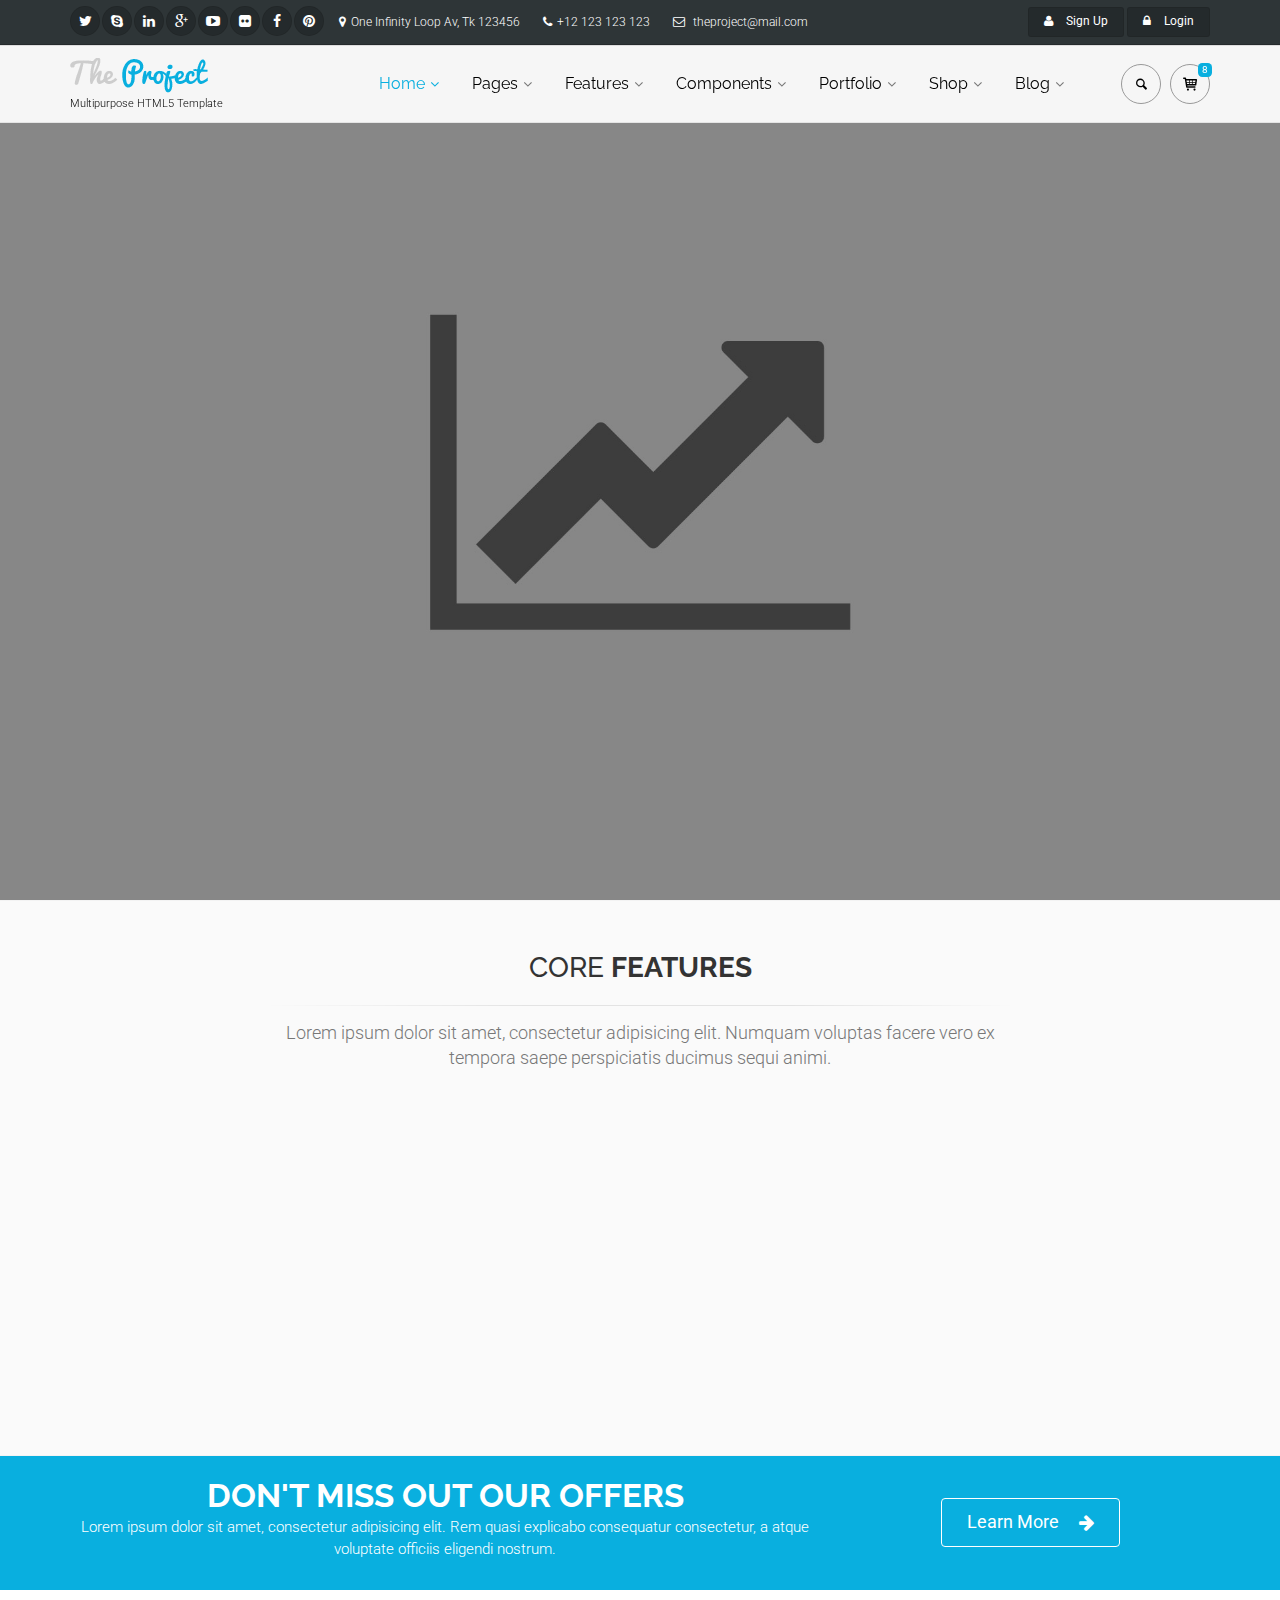
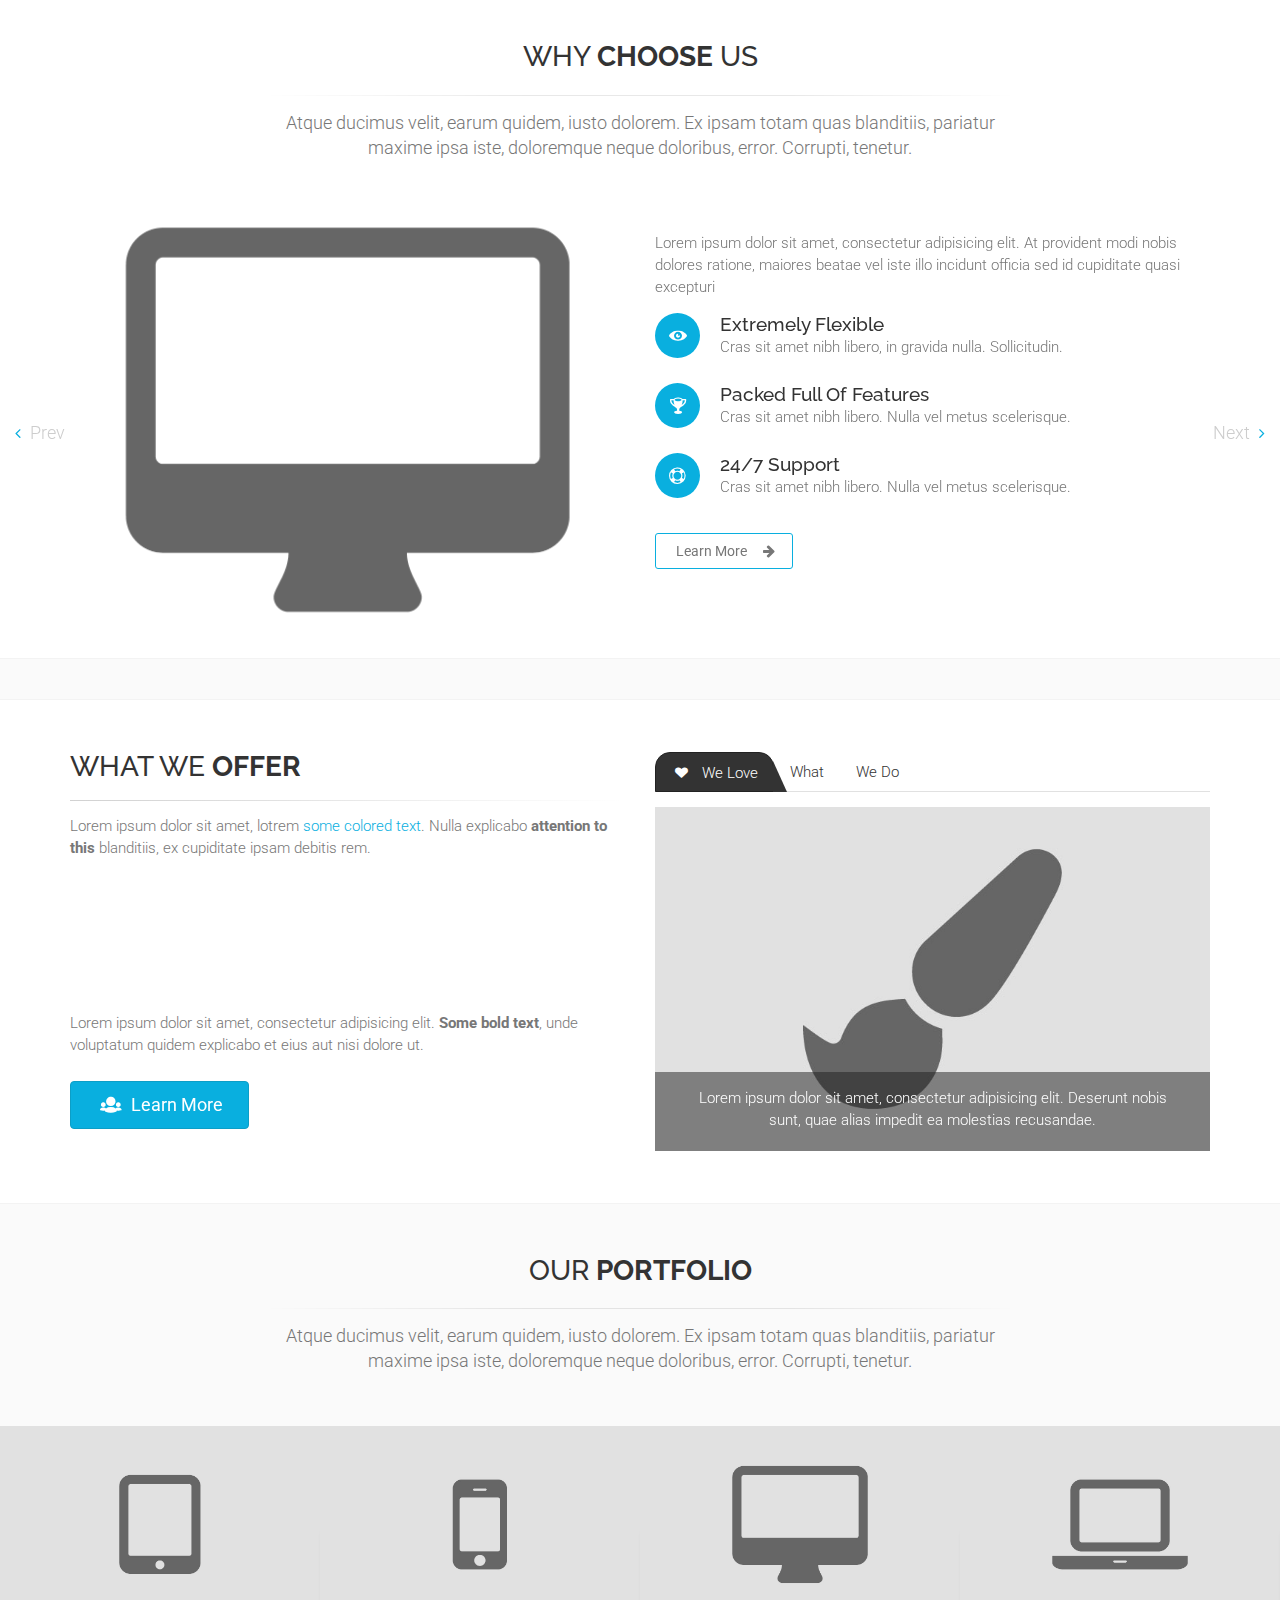
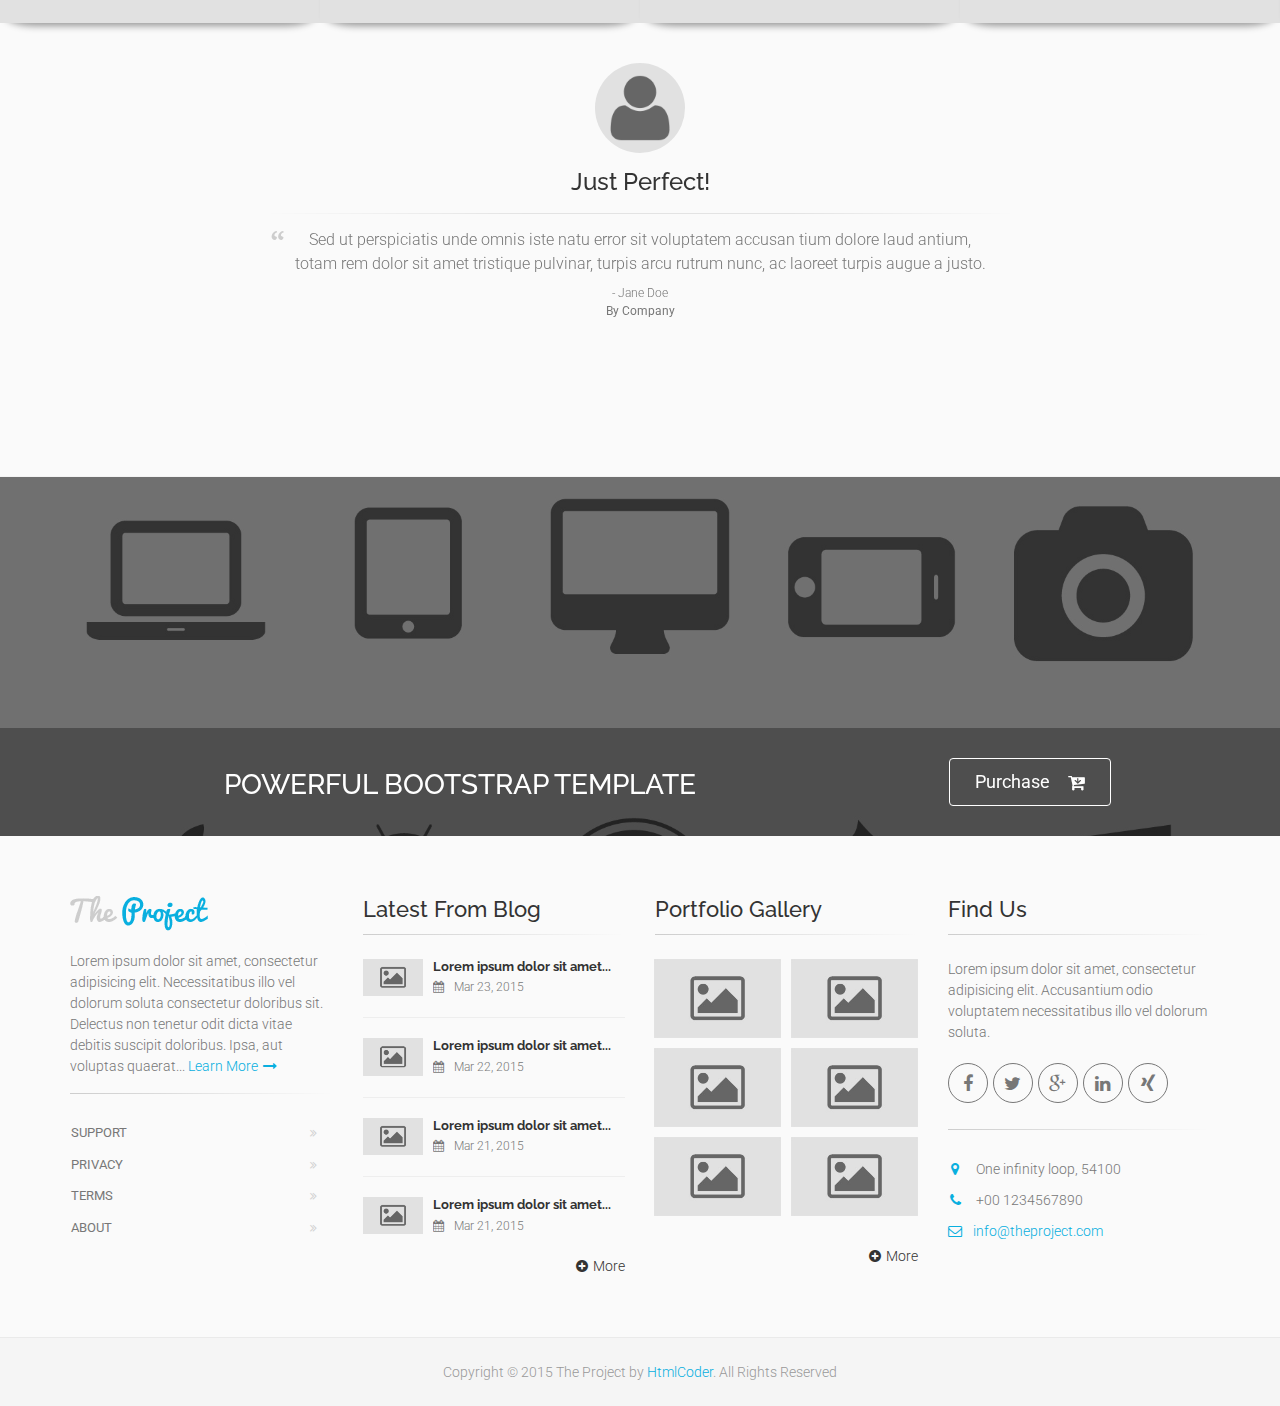
<file: the_project_v.1.1/html/template/index.html>
<!DOCTYPE html>
<!--[if IE 9]> <html lang="en" class="ie9"> <![endif]-->
<!--[if !IE]><!-->
<html lang="en">
	<!--<![endif]-->

	<head>
		<meta charset="utf-8">
		<title>The Project | Home</title>
		<meta name="description" content="The Project a Bootstrap-based, Responsive HTML5 Template">
		<meta name="author" content="htmlcoder.me">

		<!-- Mobile Meta -->
		<meta name="viewport" content="width=device-width, initial-scale=1.0">

		<!-- Favicon -->
		<link rel="shortcut icon" href="images/favicon.ico">

		<!-- Web Fonts -->
		<link href='http://fonts.googleapis.com/css?family=Roboto:400,300,300italic,400italic,500,500italic,700,700italic' rel='stylesheet' type='text/css'>
		<link href='http://fonts.googleapis.com/css?family=Raleway:700,400,300' rel='stylesheet' type='text/css'>
		<link href='http://fonts.googleapis.com/css?family=Pacifico' rel='stylesheet' type='text/css'>
		<link href='http://fonts.googleapis.com/css?family=PT+Serif' rel='stylesheet' type='text/css'>

		<!-- Bootstrap core CSS -->
		<link href="bootstrap/css/bootstrap.css" rel="stylesheet">

		<!-- Font Awesome CSS -->
		<link href="fonts/font-awesome/css/font-awesome.css" rel="stylesheet">

		<!-- Fontello CSS -->
		<link href="fonts/fontello/css/fontello.css" rel="stylesheet">

		<!-- Plugins -->
		<link href="plugins/magnific-popup/magnific-popup.css" rel="stylesheet">
		<link href="plugins/rs-plugin/css/settings.css" rel="stylesheet">
		<link href="css/animations.css" rel="stylesheet">
		<link href="plugins/owl-carousel/owl.carousel.css" rel="stylesheet">
		<link href="plugins/owl-carousel/owl.transitions.css" rel="stylesheet">
		<link href="plugins/hover/hover-min.css" rel="stylesheet">		

		<!-- the project core CSS file -->
		<link href="css/style.css" rel="stylesheet" >

		<!-- Color Scheme (In order to change the color scheme, replace the blue.css with the color scheme that you prefer)-->
		<link href="css/skins/light_blue.css" rel="stylesheet">

		<!-- Custom css --> 
		<link href="css/custom.css" rel="stylesheet">
	</head>

	<!-- body classes:  -->
	<!-- "boxed": boxed layout mode e.g. <body class="boxed"> -->
	<!-- "pattern-1 ... pattern-9": background patterns for boxed layout mode e.g. <body class="boxed pattern-1"> -->
	<!-- "transparent-header": makes the header transparent and pulls the banner to top -->
	<!-- "page-loader-1 ... page-loader-6": add a page loader to the page (more info @components-page-loaders.html) -->
	<body class="no-trans front-page transparent-header  ">

		<!-- scrollToTop -->
		<!-- ================ -->
		<div class="scrollToTop circle"><i class="icon-up-open-big"></i></div>
		
		<!-- page wrapper start -->
		<!-- ================ -->
		<div class="page-wrapper">
		
			<!-- header-container start -->
			<div class="header-container">
				
				<!-- header-top start -->
				<!-- classes:  -->
				<!-- "dark": dark version of header top e.g. class="header-top dark" -->
				<!-- "colored": colored version of header top e.g. class="header-top colored" -->
				<!-- ================ -->
				<div class="header-top dark ">
					<div class="container">
						<div class="row">
							<div class="col-xs-3 col-sm-6 col-md-9">
								<!-- header-top-first start -->
								<!-- ================ -->
								<div class="header-top-first clearfix">
									<ul class="social-links circle small clearfix hidden-xs">
										<li class="twitter"><a target="_blank" href="http://www.twitter.com"><i class="fa fa-twitter"></i></a></li>
										<li class="skype"><a target="_blank" href="http://www.skype.com"><i class="fa fa-skype"></i></a></li>
										<li class="linkedin"><a target="_blank" href="http://www.linkedin.com"><i class="fa fa-linkedin"></i></a></li>
										<li class="googleplus"><a target="_blank" href="http://plus.google.com"><i class="fa fa-google-plus"></i></a></li>
										<li class="youtube"><a target="_blank" href="http://www.youtube.com"><i class="fa fa-youtube-play"></i></a></li>
										<li class="flickr"><a target="_blank" href="http://www.flickr.com"><i class="fa fa-flickr"></i></a></li>
										<li class="facebook"><a target="_blank" href="http://www.facebook.com"><i class="fa fa-facebook"></i></a></li>
										<li class="pinterest"><a target="_blank" href="http://www.pinterest.com"><i class="fa fa-pinterest"></i></a></li>
									</ul>
									<div class="social-links hidden-lg hidden-md hidden-sm circle small">
										<div class="btn-group dropdown">
											<button type="button" class="btn dropdown-toggle" data-toggle="dropdown"><i class="fa fa-share-alt"></i></button>
											<ul class="dropdown-menu dropdown-animation">
												<li class="twitter"><a target="_blank" href="http://www.twitter.com"><i class="fa fa-twitter"></i></a></li>
												<li class="skype"><a target="_blank" href="http://www.skype.com"><i class="fa fa-skype"></i></a></li>
												<li class="linkedin"><a target="_blank" href="http://www.linkedin.com"><i class="fa fa-linkedin"></i></a></li>
												<li class="googleplus"><a target="_blank" href="http://plus.google.com"><i class="fa fa-google-plus"></i></a></li>
												<li class="youtube"><a target="_blank" href="http://www.youtube.com"><i class="fa fa-youtube-play"></i></a></li>
												<li class="flickr"><a target="_blank" href="http://www.flickr.com"><i class="fa fa-flickr"></i></a></li>
												<li class="facebook"><a target="_blank" href="http://www.facebook.com"><i class="fa fa-facebook"></i></a></li>
												<li class="pinterest"><a target="_blank" href="http://www.pinterest.com"><i class="fa fa-pinterest"></i></a></li>
											</ul>
										</div>
									</div>
									<ul class="list-inline hidden-sm hidden-xs">
										<li><i class="fa fa-map-marker pr-5 pl-10"></i>One Infinity Loop Av, Tk 123456</li>
										<li><i class="fa fa-phone pr-5 pl-10"></i>+12 123 123 123</li>
										<li><i class="fa fa-envelope-o pr-5 pl-10"></i> theproject@mail.com</li>
									</ul>
								</div>
								<!-- header-top-first end -->
							</div>
							<div class="col-xs-9 col-sm-6 col-md-3">

								<!-- header-top-second start -->
								<!-- ================ -->
								<div id="header-top-second"  class="clearfix">

									<!-- header top dropdowns start -->
									<!-- ================ -->
									<div class="header-top-dropdown text-right">
										<div class="btn-group">
											<a href="page-signup.html" class="btn btn-default btn-sm"><i class="fa fa-user pr-10"></i> Sign Up</a>
										</div>
										<div class="btn-group dropdown">
											<button type="button" class="btn dropdown-toggle btn-default btn-sm" data-toggle="dropdown"><i class="fa fa-lock pr-10"></i> Login</button>
											<ul class="dropdown-menu dropdown-menu-right dropdown-animation">
												<li>
													<form class="login-form margin-clear">
														<div class="form-group has-feedback">
															<label class="control-label">Username</label>
															<input type="text" class="form-control" placeholder="">
															<i class="fa fa-user form-control-feedback"></i>
														</div>
														<div class="form-group has-feedback">
															<label class="control-label">Password</label>
															<input type="password" class="form-control" placeholder="">
															<i class="fa fa-lock form-control-feedback"></i>
														</div>
														<button type="submit" class="btn btn-gray btn-sm">Log In</button>
														<span class="pl-5 pr-5">or</span>
														<button type="submit" class="btn btn-default btn-sm">Sing Up</button>
														<ul>
															<li><a href="#">Forgot your password?</a></li>
														</ul>
														<span class="text-center">Login with</span>
														<ul class="social-links circle small colored clearfix">
															<li class="facebook"><a target="_blank" href="http://www.facebook.com"><i class="fa fa-facebook"></i></a></li>
															<li class="twitter"><a target="_blank" href="http://www.twitter.com"><i class="fa fa-twitter"></i></a></li>
															<li class="googleplus"><a target="_blank" href="http://plus.google.com"><i class="fa fa-google-plus"></i></a></li>
														</ul>
													</form>
												</li>
											</ul>
										</div>
									</div>
									<!--  header top dropdowns end -->
								</div>
								<!-- header-top-second end -->
							</div>
						</div>
					</div>
				</div>
				<!-- header-top end -->
				
				<!-- header start -->
				<!-- classes:  -->
				<!-- "fixed": enables fixed navigation mode (sticky menu) e.g. class="header fixed clearfix" -->
				<!-- "dark": dark version of header e.g. class="header dark clearfix" -->
				<!-- "full-width": mandatory class for the full-width menu layout -->
				<!-- "centered": mandatory class for the centered logo layout -->
				<!-- ================ --> 
				<header class="header  fixed   clearfix">
					
					<div class="container">
						<div class="row">
							<div class="col-md-3">
								<!-- header-left start -->
								<!-- ================ -->
								<div class="header-left clearfix">

									<!-- logo -->
									<div id="logo" class="logo">
										<a href="index.html"><img id="logo_img" src="images/logo_light_blue.png" alt="The Project"></a>
									</div>

									<!-- name-and-slogan -->
									<div class="site-slogan">
										Multipurpose HTML5 Template
									</div>
									
								</div>
								<!-- header-left end -->

							</div>
							<div class="col-md-9">
					
								<!-- header-right start -->
								<!-- ================ -->
								<div class="header-right clearfix">
									
								<!-- main-navigation start -->
								<!-- classes: -->
								<!-- "onclick": Makes the dropdowns open on click, this the default bootstrap behavior e.g. class="main-navigation onclick" -->
								<!-- "animated": Enables animations on dropdowns opening e.g. class="main-navigation animated" -->
								<!-- "with-dropdown-buttons": Mandatory class that adds extra space, to the main navigation, for the search and cart dropdowns -->
								<!-- ================ -->
								<div class="main-navigation  animated with-dropdown-buttons">

									<!-- navbar start -->
									<!-- ================ -->
									<nav class="navbar navbar-default" role="navigation">
										<div class="container-fluid">

											<!-- Toggle get grouped for better mobile display -->
											<div class="navbar-header">
												<button type="button" class="navbar-toggle" data-toggle="collapse" data-target="#navbar-collapse-1">
													<span class="sr-only">Toggle navigation</span>
													<span class="icon-bar"></span>
													<span class="icon-bar"></span>
													<span class="icon-bar"></span>
												</button>
												
											</div>

											<!-- Collect the nav links, forms, and other content for toggling -->
											<div class="collapse navbar-collapse" id="navbar-collapse-1">
												<!-- main-menu -->
												<ul class="nav navbar-nav ">

													<!-- mega-menu start -->													
													<li class="dropdown active mega-menu">
														<a href="index.html" class="dropdown-toggle" data-toggle="dropdown">Home</a>
														<ul class="dropdown-menu">
															<li>
																<div class="row">
																	<div class="col-md-12">
																		<h4 class="title"><i class="fa fa-laptop pr-10"></i> Demos</h4>
																		<div class="row">
																			<div class="col-sm-4">
																				<div class="divider"></div>
																				<ul class="menu">
																					<li class="active"><a href="index.html"><i class="icon-home pr-10"></i>Home Default</a></li>
																					<li ><a href="index-corporate-1.html"><i class="icon-suitcase pr-10"></i>Corporate 1</a></li>
																					<li ><a href="index-corporate-2.html"><i class="icon-suitcase pr-10"></i>Corporate 2</a></li>
																					<li ><a href="index-corporate-3.html"><i class="icon-suitcase pr-10"></i>Corporate 3</a></li>
																					<li ><a href="index-shop.html"><i class="icon-basket-1 pr-10"></i>Commerce 1</a></li>
																					<li ><a href="index-shop-2.html"><i class="icon-basket-1 pr-10"></i>Commerce 2</a></li>
																				</ul>
																			</div>
																			<div class="col-sm-4">
																				<div class="divider"></div>
																				<ul class="menu">
																					<li ><a href="index-portfolio.html"><i class="icon-briefcase pr-10"></i>Portfolio/Agency</a></li>
																					<li ><a href="index-medical.html"><i class="fa fa-ambulance pr-10"></i>Medical</a></li>
																					<li ><a href="index-restaurant.html"><i class="fa fa-cutlery pr-10"></i>Restaurant</a></li>
																					<li ><a href="index-wedding.html"><i class="icon-heart pr-10"></i>Wedding</a></li>
																					<li ><a href="index-landing.html"><i class="fa fa-star pr-10"></i>Landing Page</a></li>
																					<li ><a href="page-coming-soon.html"><i class="fa fa-clock-o pr-10"></i>Coming Soon</a></li>
																				</ul>
																			</div>
																			<div class="col-sm-4">
																				<div class="divider"></div>
																				<ul class="menu">
																					<li ><a href="index-one-page.html"><i class="icon-home pr-10"></i>One Page Version</a></li>
																					<li ><a href="index-construction.html"><i class="fa fa-building pr-10"></i>Construction <span class="badge">New</span></a></li>
																					<li ><a href="index-education.html"><i class="fa fa-graduation-cap pr-10"></i>Education <span class="badge">New</span></a></li>
																					<li ><a href="index-hotel.html"><i class="fa fa-bed pr-10"></i>Hotel <span class="badge">New</span></a></li>
																					<li ><a href="index-blog.html"><i class="fa fa-pencil pr-10"></i>Blog <span class="badge">New</span></a></li>
																					<li ><a href="index-beauty.html"><i class="fa fa-magic pr-10"></i>Beauty Center <span class="badge">New</span></a></li>
																				</ul>
																			</div>
																		</div>
																	</div>
																</div>
															</li>
														</ul>
													</li>
													<!-- mega-menu end -->
													<!-- mega-menu start -->
													<li class="dropdown  mega-menu">
														<a href="#" class="dropdown-toggle" data-toggle="dropdown">Pages</a>
														<ul class="dropdown-menu">
															<li>
																<div class="row">
																	<div class="col-lg-8 col-md-9">
																		<h4 class="title">Pages</h4>
																		<div class="row">
																			<div class="col-sm-4">
																				<div class="divider"></div>
																				<ul class="menu">
																					<li ><a href="page-about.html"><i class="fa fa-angle-right"></i>About Us 1</a></li>
																					<li ><a href="page-about-2.html"><i class="fa fa-angle-right"></i>About Us 2</a></li>
																					<li ><a href="page-about-3.html"><i class="fa fa-angle-right"></i>About Us 3</a></li>
																					<li ><a href="page-about-4.html"><i class="fa fa-angle-right"></i>About Us 4</a></li>
																					<li ><a href="page-about-me.html"><i class="fa fa-angle-right"></i>About Me</a></li>
																					<li ><a href="page-team.html"><i class="fa fa-angle-right"></i>Our Team - Options 1</a></li>
																					<li ><a href="page-team-2.html"><i class="fa fa-angle-right"></i>Our Team - Options 2</a></li>
																					<li ><a href="page-team-3.html"><i class="fa fa-angle-right"></i>Our Team - Options 3</a></li>
																					<li ><a href="page-coming-soon.html"><i class="fa fa-angle-right"></i>Coming Soon Page</a></li>
																					<li ><a href="page-faq.html"><i class="fa fa-angle-right"></i>FAQ page</a></li>
																				</ul>
																			</div>
																			<div class="col-sm-4">
																				<div class="divider"></div>
																				<ul class="menu">
																					<li ><a href="page-services.html"><i class="fa fa-angle-right"></i>Services 1</a></li>
																					<li ><a href="page-services-2.html"><i class="fa fa-angle-right"></i>Services 2</a></li>
																					<li ><a href="page-services-3.html"><i class="fa fa-angle-right"></i>Services 3</a></li>
																					<li ><a href="page-contact.html"><i class="fa fa-angle-right"></i>Contact 1</a></li>
																					<li ><a href="page-contact-2.html"><i class="fa fa-angle-right"></i>Contact 2</a></li>
																					<li ><a href="page-contact-3.html"><i class="fa fa-angle-right"></i>Contact 3</a></li>
																					<li ><a href="page-login.html"><i class="fa fa-angle-right"></i>Login 1</a></li>
																					<li ><a href="page-login-2.html"><i class="fa fa-angle-right"></i>Login 2 - Fullsreen</a></li>
																					<li ><a href="page-signup.html"><i class="fa fa-angle-right"></i>Sign Up 1</a></li>
																					<li ><a href="page-signup-2.html"><i class="fa fa-angle-right"></i>Sign Up 2 - Fullsreen</a></li>
																				</ul>
																			</div>
																			<div class="col-sm-4">
																				<div class="divider"></div>
																				<ul class="menu">
																					<li ><a href="page-404.html"><i class="fa fa-angle-right"></i>404 error</a></li>
																					<li ><a href="page-404-2.html"><i class="fa fa-angle-right"></i>404 error - Parallax</a></li>
																					<li ><a href="page-affix-sidebar.html"><i class="fa fa-angle-right"></i>Sidebar - Affix Menu</a></li>
																					<li ><a href="page-left-sidebar.html"><i class="fa fa-angle-right"></i>Left Sidebar</a></li>
																					<li ><a href="page-right-sidebar.html"><i class="fa fa-angle-right"></i>Right Sidebar</a></li>
																					<li ><a href="page-two-sidebars.html"><i class="fa fa-angle-right"></i>Two Sidebars</a></li>
																					<li ><a href="page-two-sidebars-left.html"><i class="fa fa-angle-right"></i>Two Sidebars Left</a></li>
																					<li ><a href="page-two-sidebars-right.html"><i class="fa fa-angle-right"></i>Two Sidebars Right</a></li>
																					<li ><a href="page-no-sidebars.html"><i class="fa fa-angle-right"></i>No Sidebars</a></li>
																					<li ><a href="page-sitemap.html"><i class="fa fa-angle-right"></i>Sitemap</a></li>
																				</ul>
																			</div>
																		</div>
																	</div>
																	<div class="col-lg-4 col-md-3 hidden-sm">
																		<h4 class="title">Premium HTML5 Template</h4>
																		<p class="mb-10">The Project is perfectly suitable for corporate, business and company webpages.</p>
																		<img src="images/section-image-3.png" alt="The Project">
																	</div>
																</div>
															</li>
														</ul>
													</li>
													<!-- mega-menu end -->
													<li class="dropdown ">
														<a class="dropdown-toggle" data-toggle="dropdown" href="#">Features</a>
														<ul class="dropdown-menu">
															<li class="dropdown ">
																<a  class="dropdown-toggle" data-toggle="dropdown" href="#">Headers</a>
																<ul class="dropdown-menu">
																	<li ><a href="features-headers-default.html">Default/Semi-Transparent</a></li>
																	<li ><a href="features-headers-default-dark.html">Dark/Semi-Transparent</a></li>
																	<li ><a href="features-headers-classic.html">Classic Light</a></li>
																	<li ><a href="features-headers-classic-dark.html">Classic Dark</a></li>
																	<li ><a href="features-headers-colored.html">Colored/Light</a></li>
																	<li ><a href="features-headers-colored-dark.html">Colored/Dark</a></li>
																	<li ><a href="features-headers-full-width.html">Full Width</a></li>
																	<li ><a href="features-headers-offcanvas-left.html">Offcanvas Left Side</a></li>
																	<li ><a href="features-headers-offcanvas-right.html">Offcanvas Right Side</a></li>
																	<li ><a href="features-headers-logo-centered.html">Logo Centered</a></li>
																	<li ><a href="features-headers-slider-top.html">Slider Top</a></li>
																	<li ><a href="features-headers-simple.html">Simple Static</a></li>
																</ul>
															</li>
															<li class="dropdown ">
																<a  class="dropdown-toggle" data-toggle="dropdown" href="#">Menus</a>
																<ul class="dropdown-menu">
																	<li ><a href="features-headers-default.html">Default/On Hover Menu</a></li>
																	<li ><a href="features-menus-onhover-no-animations.html">On Hover Menu - No Animations</a></li>
																	<li ><a href="features-menus-onclick.html">On Click Menu - With Animations</a></li>
																	<li ><a href="features-menus-onclick-no-animations.html">On Click Menu - No Animations</a></li>
																</ul>
															</li>
															<li class="dropdown ">
																<a  class="dropdown-toggle" data-toggle="dropdown" href="#">Footers <span class="badge">New</span></a>
																<ul class="dropdown-menu">
																	<li ><a href="features-footers-default.html#footer">Footer - Default</a></li>
																	<li ><a href="features-footers-contact-form.html#footer">Footer - Contact Form</a></li>
																	<li ><a href="features-footers-google-maps.html#footer">Footer - Google Maps</a></li>
																	<li ><a href="features-footers-subscribe.html#footer">Footer - Subscribe Form</a></li>
																	<li ><a href="features-footers-minimal.html#footer">Footer - Minimal</a></li>
																	<li ><a href="features-footers-links.html#footer">Footer - Links <span class="badge">New</span></a></li>
																</ul>
															</li>
															<li class="dropdown ">
																<a  class="dropdown-toggle" data-toggle="dropdown" href="#">Main Sliders</a>
																<ul class="dropdown-menu">
																	<li ><a href="features-sliders-fullscreen.html">Full Screen</a></li>
																	<li ><a href="features-sliders-fullwidth.html">Full Width</a></li>
																	<li ><a href="features-sliders-fullwidth-big-height.html">Full Width - Big Height</a></li>
																	<li ><a href="features-sliders-boxedwidth-light.html">Boxed Width - Light Bg</a></li>
																	<li ><a href="features-sliders-boxedwidth-dark.html">Boxed Width - Dark Bg</a></li>
																	<li ><a href="features-sliders-boxedwidth-default.html">Boxed Width - Default Bg</a></li>
																	<li ><a href="features-sliders-video-background.html">Video Background</a></li>
																	<li ><a href="features-sliders-text-rotator.html">Text Rotator</a></li>
																</ul>
															</li>
															<li class="dropdown">
																<a  class="dropdown-toggle" data-toggle="dropdown" href="#">Email Templates <span class="badge">New</span></a>
																<ul class="dropdown-menu">
																	<li><a target="_blank" href="email_templates/email_template_blue.html">Blue</a></li>
																	<li><a target="_blank" href="email_templates/email_template_brown.html">Brown</a></li>
																	<li><a target="_blank" href="email_templates/email_template_cool_green.html">Cool Green</a></li>
																	<li><a target="_blank" href="email_templates/email_template_dark_cyan.html">Dark Cyan</a></li>
																	<li><a target="_blank" href="email_templates/email_template_dark_red.html">Dark Red</a></li>
																	<li><a target="_blank" href="email_templates/email_template_gold.html">Gold</a></li>
																	<li><a target="_blank" href="email_templates/email_template_gray.html">Gray</a></li>
																	<li><a target="_blank" href="email_templates/email_template_green.html">Green</a></li>
																	<li><a target="_blank" href="email_templates/email_template_light_blue.html">Light Blue</a></li>
																	<li><a target="_blank" href="email_templates/email_template_orange.html">Orange</a></li>
																	<li><a target="_blank" href="email_templates/email_template_pink.html">Pink</a></li>
																	<li><a target="_blank" href="email_templates/email_template_purple.html">Purple</a></li>
																	<li><a target="_blank" href="email_templates/email_template_red.html">Red</a></li>
																	<li><a target="_blank" href="email_templates/email_template_vivid_red.html">Vivid Red</a></li>
																</ul>
															</li>
															<li class="dropdown ">
																<a  class="dropdown-toggle" data-toggle="dropdown" href="#">Pricing Tables</a>
																<ul class="dropdown-menu">
																	<li ><a href="features-pricing-tables-1.html">Pricing Tables 1</a></li>
																	<li ><a href="features-pricing-tables-2.html">Pricing Tables 2</a></li>
																	<li ><a href="features-pricing-tables-3.html">Pricing Tables 3</a></li>
																</ul>
															</li>
															<li class="dropdown ">
																<a  class="dropdown-toggle" data-toggle="dropdown" href="#">Icons</a>
																<ul class="dropdown-menu">
																	<li ><a href="features-icons-fontawesome.html">Font Awesome</a></li>
																	<li ><a href="features-icons-fontello.html">Fontello</a></li>
																	<li ><a href="features-icons-glyphicons.html">Glyphicons</a></li>
																</ul>
															</li>
															<li ><a href="features-dark-page.html">Dark Page</a></li>
															<li ><a href="features-typography.html">Typography</a></li>
															<li ><a href="features-backgrounds.html">Backgrounds</a></li>
															<li ><a href="features-grid.html">Grid</a></li>
														</ul>
													</li>
													<!-- mega-menu start -->													
													<li class="dropdown  mega-menu narrow">
														<a href="#" class="dropdown-toggle" data-toggle="dropdown">Components</a>
														<ul class="dropdown-menu">
															<li>
																<div class="row">
																	<div class="col-md-12">
																		<h4 class="title"><i class="fa fa-magic pr-10"></i> Components</h4>
																		<div class="row">
																			<div class="col-sm-6">
																				<div class="divider"></div>
																				<ul class="menu">
																					<li ><a href="components-social-icons.html"><i class="icon-share pr-10"></i>Social Icons</a></li>
																					<li ><a href="components-buttons.html"><i class="icon-flask pr-10"></i>Buttons</a></li>
																					<li ><a href="components-forms.html"><i class="icon-eq pr-10"></i>Forms</a></li>
																					<li ><a href="components-tabs-and-pills.html"><i class=" icon-dot-3 pr-10"></i>Tabs &amp; Pills</a></li>
																					<li ><a href="components-accordions.html"><i class="icon-menu-outline pr-10"></i>Accordions</a></li>
																					<li ><a href="components-progress-bars.html"><i class="icon-chart-line pr-10"></i>Progress Bars</a></li>
																					<li ><a href="components-call-to-action.html"><i class="icon-chat pr-10"></i>Call to Action Blocks</a></li>
																					<li ><a href="components-alerts-and-callouts.html"><i class="icon-info-circled pr-10"></i>Alerts &amp; Callouts</a></li>
																					<li ><a href="components-content-sliders.html"><i class="icon-star-filled pr-10"></i>Content Sliders</a></li>
																					<li ><a href="components-charts.html"><i class="icon-chart-pie pr-10"></i>Charts</a></li>
																					<li ><a href="components-page-loaders.html"><i class="fa fa-circle-o-notch fa-spin"></i>Page Loaders <span class="badge">New</span></a></li>
																				</ul>
																			</div>
																			<div class="col-sm-6">
																				<div class="divider"></div>
																				<ul class="menu">
																					<li ><a href="components-icon-boxes.html"><i class="icon-picture-outline pr-10"></i>Icon Boxes</a></li>
																					<li ><a href="components-image-boxes.html"><i class="icon-camera-1 pr-10"></i>Image Boxes</a></li>
																					<li ><a href="components-fullwidth-sections.html"><i class="icon-code-1 pr-10"></i>Full Width Sections</a></li>
																					<li ><a href="components-animations.html"><i class="icon-docs pr-10"></i>Animations</a></li>
																					<li ><a href="components-video-and-audio.html"><i class="icon-video pr-10"></i>Video &amp; Audio</a></li>
																					<li ><a href="components-lightbox.html"><i class="icon-plus pr-10"></i>Lightbox</a></li>
																					<li ><a href="components-counters.html"><i class="icon-sort-numeric pr-10"></i>Counters</a></li>
																					<li ><a href="components-modals.html"><i class="icon-popup pr-10"></i>Modals</a></li>
																					<li ><a href="components-tables.html"><i class="icon-th pr-10"></i>Tables</a></li>
																					<li ><a href="components-text-rotators.html"><i class="icon-arrows-ccw pr-10"></i>Text Rotators</a></li>
																				</ul>
																			</div>
																		</div>
																	</div>
																</div>
															</li>
														</ul>
													</li>
													<!-- mega-menu end -->
													<li class="dropdown ">
														<a href="portfolio-grid-2-3-col.html" class="dropdown-toggle" data-toggle="dropdown">Portfolio</a>
														<ul class="dropdown-menu">
															<li class="dropdown ">
																<a  class="dropdown-toggle" data-toggle="dropdown" href="#">Portfolio Grid 1</a>
																<ul class="dropdown-menu">
																	<li ><a href="portfolio-grid-1-2-col.html">2 Column</a></li>
																	<li ><a href="portfolio-grid-1-3-col.html">3 Column</a></li>
																	<li ><a href="portfolio-grid-1-4-col.html">4 Column</a></li>
																	<li ><a href="portfolio-grid-1-sidebar.html">With Sidebar</a></li>
																</ul>
															</li>
															<li class="dropdown ">
																<a  class="dropdown-toggle" data-toggle="dropdown" href="#">Portfolio Grid 2</a>
																<ul class="dropdown-menu">
																	<li ><a href="portfolio-grid-2-2-col.html">2 Column</a></li>
																	<li ><a href="portfolio-grid-2-3-col.html">3 Column</a></li>
																	<li ><a href="portfolio-grid-2-4-col.html">4 Column</a></li>
																	<li ><a href="portfolio-grid-2-sidebar.html">With Sidebar</a></li>
																</ul>
															</li>
															<li class="dropdown ">
																<a  class="dropdown-toggle" data-toggle="dropdown" href="#">Portfolio Grid 3 - Dark</a>
																<ul class="dropdown-menu">
																	<li ><a href="portfolio-grid-3-2-col.html">2 Column</a></li>
																	<li ><a href="portfolio-grid-3-3-col.html">3 Column</a></li>
																	<li ><a href="portfolio-grid-3-4-col.html">4 Column</a></li>
																	<li ><a href="portfolio-grid-3-sidebar.html">With Sidebar</a></li>
																</ul>
															</li>
															<li class="dropdown ">
																<a  class="dropdown-toggle" data-toggle="dropdown" href="#">Portfolio Fullwidth</a>
																<ul class="dropdown-menu">
																	<li ><a href="portfolio-fullwidth-2-col.html">2 Column</a></li>
																	<li ><a href="portfolio-fullwidth-3-col.html">3 Column</a></li>
																	<li ><a href="portfolio-fullwidth-4-col.html">4 Column</a></li>
																</ul>
															</li>
															<li class="dropdown ">
																<a  class="dropdown-toggle" data-toggle="dropdown" href="#">Portfolio List</a>
																<ul class="dropdown-menu">
																	<li ><a href="portfolio-list-1.html">List - Large Images</a></li>
																	<li ><a href="portfolio-list-2.html">List - Small Images</a></li>
																	<li ><a href="portfolio-list-sidebar.html">With Sidebar</a></li>
																</ul>
															</li>
															<li ><a href="portfolio-item.html">Single Item 1</a></li>
															<li ><a href="portfolio-item-2.html">Single Item 2</a></li>
															<li ><a href="portfolio-item-3.html">Single Item 3</a></li>
														</ul>
													</li>
													<li class="dropdown ">
														<a href="index-shop.html" class="dropdown-toggle" data-toggle="dropdown">Shop</a>
														<ul class="dropdown-menu">
															<li ><a href="index-shop.html">Shop Home 1</a></li>
															<li ><a href="index-shop-2.html">Shop Home 2</a></li>
															<li ><a href="shop-listing-4col.html">Grid - 4 Columns</a></li>
															<li ><a href="shop-listing-3col.html">Grid - 3 Columns</a></li>
															<li ><a href="shop-listing-2col.html">Grid - 2 Columns</a></li>
															<li ><a href="shop-listing-sidebar.html">Grid - With Sidebar</a></li>
															<li ><a href="shop-listing-list.html">List</a></li>
															<li ><a href="shop-product.html">Product</a></li>
															<li ><a href="shop-cart.html">Shopping Cart</a></li>
															<li ><a href="shop-checkout.html">Checkout Page - Step 1</a></li>
															<li ><a href="shop-checkout-payment.html">Checkout Page - Step 2</a></li>
															<li ><a href="shop-checkout-review.html">Checkout Page - Step 3</a></li>
															<li ><a href="shop-invoice.html">Invoice</a></li>
														</ul>
													</li>
													<li class="dropdown ">
														<a href="blog-large-image-right-sidebar.html" class="dropdown-toggle" data-toggle="dropdown">Blog</a>
														<ul class="dropdown-menu">
															<li ><a href="index-blog.html">Blog Home <span class="badge">New</span></a></li>
															<li class="dropdown ">
																<a  class="dropdown-toggle" data-toggle="dropdown" href="#">Large Image</a>
																<ul class="dropdown-menu to-left">
																	<li ><a href="blog-large-image-right-sidebar.html">Right Sidebar</a></li>
																	<li ><a href="blog-large-image-left-sidebar.html">Left Sidebar</a></li>
																	<li ><a href="blog-large-image-no-sidebar.html">Without Sidebar</a></li>
																</ul>
															</li>
															<li class="dropdown ">
																<a  class="dropdown-toggle" data-toggle="dropdown" href="#">Medium Image</a>
																<ul class="dropdown-menu to-left">
																	<li ><a href="blog-medium-image-right-sidebar.html">Right Sidebar</a></li>
																	<li ><a href="blog-medium-image-left-sidebar.html">Left Sidebar</a></li>
																	<li ><a href="blog-medium-image-no-sidebar.html">Without Sidebar</a></li>
																</ul>
															</li>
															<li class="dropdown ">
																<a  class="dropdown-toggle" data-toggle="dropdown" href="#">Masonry</a>
																<ul class="dropdown-menu to-left">
																	<li ><a href="blog-masonry-right-sidebar.html">Right Sidebar</a></li>
																	<li ><a href="blog-masonry-left-sidebar.html">Left Sidebar</a></li>
																	<li ><a href="blog-masonry-no-sidebar.html">Without Sidebar</a></li>
																</ul>
															</li>
															<li ><a href="blog-timeline.html">Timeline</a></li>
															<li ><a href="blog-post.html">Blog Post</a></li>
														</ul>
													</li>
												</ul>
												<!-- main-menu end -->
												
												<!-- header dropdown buttons -->
												<div class="header-dropdown-buttons hidden-xs ">
													<div class="btn-group dropdown">
														<button type="button" class="btn dropdown-toggle" data-toggle="dropdown"><i class="icon-search"></i></button>
														<ul class="dropdown-menu dropdown-menu-right dropdown-animation">
															<li>
																<form role="search" class="search-box margin-clear">
																	<div class="form-group has-feedback">
																		<input type="text" class="form-control" placeholder="Search">
																		<i class="icon-search form-control-feedback"></i>
																	</div>
																</form>
															</li>
														</ul>
													</div>
													<div class="btn-group dropdown">
														<button type="button" class="btn dropdown-toggle" data-toggle="dropdown"><i class="icon-basket-1"></i><span class="cart-count default-bg">8</span></button>
														<ul class="dropdown-menu dropdown-menu-right dropdown-animation cart">
															<li>
																<table class="table table-hover">
																	<thead>
																		<tr>
																			<th class="quantity">QTY</th>
																			<th class="product">Product</th>
																			<th class="amount">Subtotal</th>
																		</tr>
																	</thead>
																	<tbody>
																		<tr>
																			<td class="quantity">2 x</td>
																			<td class="product"><a href="shop-product.html">Android 4.4 Smartphone</a><span class="small">4.7" Dual Core 1GB</span></td>
																			<td class="amount">$199.00</td>
																		</tr>
																		<tr>
																			<td class="quantity">3 x</td>
																			<td class="product"><a href="shop-product.html">Android 4.2 Tablet</a><span class="small">7.3" Quad Core 2GB</span></td>
																			<td class="amount">$299.00</td>
																		</tr>
																		<tr>
																			<td class="quantity">3 x</td>
																			<td class="product"><a href="shop-product.html">Desktop PC</a><span class="small">Quad Core 3.2MHz, 8GB RAM, 1TB Hard Disk</span></td>
																			<td class="amount">$1499.00</td>
																		</tr>
																		<tr>
																			<td class="total-quantity" colspan="2">Total 8 Items</td>
																			<td class="total-amount">$1997.00</td>
																		</tr>
																	</tbody>
																</table>
																<div class="panel-body text-right">	
																	<a href="shop-cart.html" class="btn btn-group btn-gray btn-sm">View Cart</a>
																	<a href="shop-checkout.html" class="btn btn-group btn-gray btn-sm">Checkout</a>
																</div>
															</li>
														</ul>
													</div>
												</div>
												<!-- header dropdown buttons end-->
												
											</div>

										</div>
									</nav>
									<!-- navbar end -->

								</div>
								<!-- main-navigation end -->	
								</div>
								<!-- header-right end -->
					
							</div>
						</div>
					</div>
					
				</header>
				<!-- header end -->
			</div>
			<!-- header-container end -->
		
			<!-- banner start -->
			<!-- ================ -->
			<div class="banner clearfix">

				<!-- slideshow start -->
				<!-- ================ -->
				<div class="slideshow">
					
					<!-- slider revolution start -->
					<!-- ================ -->
					<div class="slider-banner-container">
						<div class="slider-banner-fullscreen">
							<ul class="slides">
								<!-- slide 1 start -->
								<!-- ================ -->
								<li data-transition="random-static" data-slotamount="7" data-masterspeed="500" data-saveperformance="on" data-title="Powerful Bootstrap Template">
								
								<!-- main image -->
								<img src="images/slider-fullscreen-slide-1.jpg" alt="slidebg1" data-bgposition="center top"  data-bgrepeat="no-repeat" data-bgfit="cover">
								
								<!-- Transparent Background -->
								<div class="tp-caption dark-translucent-bg"
									data-x="center"
									data-y="bottom"
									data-speed="500"
									data-easing="easeOutQuad"
									data-start="0">
								</div>

								<!-- LAYER NR. 1 -->
								<div class="tp-caption sfr stl xlarge_white"
									data-x="center"
									data-y="70"
									data-speed="200"
									data-easing="easeOutQuad"
									data-start="1000"
									data-end="2500"
									data-splitin="chars"
									data-elementdelay="0.1"
									data-endelementdelay="0.1"
									data-splitout="chars">Inspiration
								</div>

								<!-- LAYER NR. 2 -->
								<div class="tp-caption sfl str xlarge_white"
									data-x="center"
									data-y="70"
									data-speed="200"
									data-easing="easeOutQuad"
									data-start="2500"
									data-end="4000"
									data-splitin="chars"
									data-elementdelay="0.1"
									data-endelementdelay="0.1"
									data-splitout="chars">Innovation
								</div>

								<!-- LAYER NR. 3 -->
								<div class="tp-caption sfr stt xlarge_white"
									data-x="center"
									data-y="70"
									data-speed="200"
									data-easing="easeOutQuad"
									data-start="4000"
									data-end="6000"
									data-splitin="chars"
									data-elementdelay="0.1"
									data-endelementdelay="0.1"
									data-splitout="chars"
									data-endspeed="400">Success
								</div>					

								<!-- LAYER NR. 4 -->
								<div class="tp-caption sft fadeout text-center large_white"
									data-x="center"
									data-y="70"
									data-speed="500"
									data-easing="easeOutQuad"
									data-start="6400"
									data-end="10000"><span class="logo-font">The <span class="text-default">Project</span></span> <br> Powerful Bootstrap Template
								</div>	

								<!-- LAYER NR. 5 -->
								<div class="tp-caption sfr fadeout"
									data-x="center"
									data-y="210"
									data-hoffset="-232"
									data-speed="500"
									data-easing="easeOutQuad"
									data-start="1000"
									data-end="5500"><span class="icon large circle"><i class="circle icon-lightbulb"></i></span>
								</div>

								<!-- LAYER NR. 6 -->
								<div class="tp-caption sfl fadeout"
									data-x="center"
									data-y="210"
									data-speed="500"
									data-easing="easeOutQuad"
									data-start="2500"
									data-end="5500"><span class="icon large circle"><i class="circle icon-arrows-ccw"></i></span>
								</div>

								<!-- LAYER NR. 7 -->
								<div class="tp-caption sfr fadeout"
									data-x="center"
									data-y="210"
									data-hoffset="232"
									data-speed="500"
									data-easing="easeOutQuad"
									data-start="4000"
									data-end="5500"><span class="icon large circle"><i class="circle icon-chart-line"></i></span>
								</div>

								<!-- LAYER NR. 8 -->
								<div class="tp-caption ZoomIn fadeout text-center tp-resizeme large_white"
									data-x="center"
									data-y="170"
									data-speed="500"
									data-easing="easeOutQuad"
									data-start="6400"
									data-end="10000"><div class="separator light"></div>
								</div>	

								<!-- LAYER NR. 9 -->
								<div class="tp-caption sft fadeout medium_white text-center"
									data-x="center"
									data-y="210"
									data-speed="500"
									data-easing="easeOutQuad"
									data-start="5800"
									data-end="10000"
									data-endspeed="600">Lorem ipsum dolor sit amet, consectetur adipisicing elit. <br> Nesciunt, maiores, aliquid. Repellat eum numquam aliquid culpa offici, <br> tenetur fugiat dolorum sapiente eligendi...
								</div>

								<!-- LAYER NR. 10 -->
								<div class="tp-caption fade fadeout"
									data-x="center"
									data-y="bottom"
									data-voffset="100"
									data-speed="500"
									data-easing="easeOutQuad"
									data-start="2000"
									data-end="10000"
									data-endspeed="200">
									<a href="#page-start" class="btn btn-lg moving smooth-scroll"><i class="icon-down-open-big"></i><i class="icon-down-open-big"></i><i class="icon-down-open-big"></i></a>
								</div>
								</li>
								<!-- slide 1 end -->

								<!-- slide 2 start -->
								<!-- ================ -->
								<li data-transition="random-static" data-slotamount="7" data-masterspeed="500" data-saveperformance="on" data-title="Premium HTML5 Bootstrap Theme">
								
								<!-- main image -->
								<img src="images/slider-fullscreen-slide-2.jpg" alt="slidebg2" data-bgposition="center top"  data-bgrepeat="no-repeat" data-bgfit="cover">

								<!-- Transparent Background -->
								<div class="tp-caption dark-translucent-bg"
									data-x="center"
									data-y="bottom"
									data-speed="500"
									data-easing="easeOutQuad"
									data-start="0">
								</div>

								<!-- LAYER NR. 1 -->
								<div class="tp-caption sfb fadeout large_white"
									data-x="left"
									data-y="70"
									data-speed="500"
									data-start="1000"
									data-easing="easeOutQuad"
									data-end="10000"><span class="logo-font">The Project</span> <br> Premium HTML5 Bootstrap Theme
								</div>	

								<!-- LAYER NR. 2 -->
								<div class="tp-caption sfb fadeout text-left medium_white"
									data-x="left"
									data-y="200" 
									data-speed="500"
									data-start="1300"
									data-easing="easeOutQuad"
									data-endspeed="600"><span class="icon default-bg circle small hidden-xs"><i class="fa fa-laptop"></i></span> 100% Responsive
								</div>

								<!-- LAYER NR. 3 -->
								<div class="tp-caption sfb fadeout text-left medium_white"
									data-x="left"
									data-y="260" 
									data-speed="500"
									data-start="1600"
									data-easing="easeOutQuad"
									data-endspeed="600"><span class="icon default-bg circle small hidden-xs"><i class="icon-check"></i></span> Bootstrap Based
								</div>

								<!-- LAYER NR. 4 -->
								<div class="tp-caption sfb fadeout text-left medium_white"
									data-x="left"
									data-y="320" 
									data-speed="500"
									data-start="1900"
									data-easing="easeOutQuad"
									data-endspeed="600"><span class="icon default-bg circle small hidden-xs"><i class="icon-gift"></i></span> Packed Full of Features
								</div>

								<!-- LAYER NR. 5 -->
								<div class="tp-caption sfb fadeout text-left medium_white"
									data-x="left"
									data-y="380" 
									data-speed="500"
									data-start="2200"
									data-easing="easeOutQuad"
									data-endspeed="600"><span class="icon default-bg circle small hidden-xs"><i class="icon-hourglass"></i></span> Very Easy to Customize
								</div>

								<!-- LAYER NR. 6 -->
								<div class="tp-caption sfb fadeout small_white"
									data-x="left"
									data-y="450"
									data-speed="500"
									data-start="2500"
									data-easing="easeOutQuad"
									data-endspeed="600"><a href="#" class="btn btn-default btn-lg btn-animated">Purchase <i class="fa fa-cart-arrow-down"></i></a>
								</div>
								</li>
								<!-- slide 2 end -->
							</ul>
							<div class="tp-bannertimer"></div>
						</div>
					</div>
					<!-- slider revolution end -->

				</div>
				<!-- slideshow end -->

			</div>
			<!-- banner end -->
			
			<div id="page-start"></div>

			<!-- section start -->
			<!-- ================ -->
			<section class="light-gray-bg pv-30 clearfix">
				<div class="container">
					<div class="row">
						<div class="col-md-8 col-md-offset-2">
							<h2 class="text-center">Core <strong>Features</strong></h2>
							<div class="separator"></div>
							<p class="large text-center">Lorem ipsum dolor sit amet, consectetur adipisicing elit. Numquam voluptas facere vero ex tempora saepe perspiciatis ducimus sequi animi.</p>
						</div>
						<div class="col-md-4 ">
							<div class="pv-30 ph-20 feature-box bordered shadow text-center object-non-visible" data-animation-effect="fadeInDownSmall" data-effect-delay="100">
								<span class="icon default-bg circle"><i class="fa fa-diamond"></i></span>
								<h3>Clean Code &amp; Design</h3>
								<div class="separator clearfix"></div>
								<p>Voluptatem ad provident non repudiandae beatae cupiditate amet reiciendis lorem ipsum dolor sit amet, consectetur.</p>
								<a href="page-services.html">Read More <i class="pl-5 fa fa-angle-double-right"></i></a>
							</div>
						</div>
						<div class="col-md-4 ">
							<div class="pv-30 ph-20 feature-box bordered shadow text-center object-non-visible" data-animation-effect="fadeInDownSmall" data-effect-delay="150">
								<span class="icon default-bg circle"><i class="fa fa-connectdevelop"></i></span>
								<h3>Extremely Flexible</h3>
								<div class="separator clearfix"></div>
								<p>Iure sequi unde hic. Sapiente quaerat sequi inventore veritatis cumque lorem ipsum dolor sit amet, consectetur.</p>
								<a href="page-services.html">Read More <i class="pl-5 fa fa-angle-double-right"></i></a>
							</div>
						</div>
						<div class="col-md-4 ">
							<div class="pv-30 ph-20 feature-box bordered shadow text-center object-non-visible" data-animation-effect="fadeInDownSmall" data-effect-delay="200">
								<span class="icon default-bg circle"><i class="fa icon-snow"></i></span>
								<h3>Latest Technologies</h3>
								<div class="separator clearfix"></div>
								<p>Inventore dolores aut laboriosam cum consequuntur delectus sequi lorem ipsum dolor sit amet, consectetur.</p>
								<a href="page-services.html">Read More <i class="pl-5 fa fa-angle-double-right"></i></a>
							</div>
						</div>
					</div>
				</div>
			</section>
			<!-- section end -->

			<!-- section start -->
			<!-- ================ -->
			<section class="section default-bg clearfix">
				<div class="container">
					<div class="row">
						<div class="col-md-12">
							<div class="call-to-action text-center">
								<div class="row">
									<div class="col-sm-8">
										<h1 class="title">Don't Miss Out Our Offers</h1>
										<p>Lorem ipsum dolor sit amet, consectetur adipisicing elit. Rem quasi explicabo consequatur consectetur, a atque voluptate officiis eligendi nostrum.</p>
									</div>
									<div class="col-sm-4">
										<br>
										<p><a href="#" class="btn btn-lg btn-gray-transparent btn-animated">Learn More<i class="fa fa-arrow-right pl-20"></i></a></p>
									</div>
								</div>
							</div>
						</div>
					</div>
				</div>
			</section>
			<!-- section end -->

			<!-- section -->
			<!-- ================ -->
			<section class="pv-30">
				<div class="container">
					<div class="row">
						<div class="col-md-8 col-md-offset-2">
							<h2 class="text-center">Why <strong>Choose</strong> Us</h2>
							<div class="separator"></div>
							<p class="large text-center">Atque ducimus velit, earum quidem, iusto dolorem. Ex ipsam totam quas blanditiis, pariatur maxime ipsa iste, doloremque neque doloribus, error. Corrupti, tenetur.</p>
							<br>
						</div>
					</div>
				</div>
				<div class="owl-carousel content-slider-with-large-controls">
					<div class="container">
						<div class="row">
							<div class="col-md-6">
								<img src="images/section-image-1.png" alt="">
							</div>
							<div class="col-md-6">
								<p class="space-top">Lorem ipsum dolor sit amet, consectetur adipisicing elit. At provident modi nobis dolores ratione, maiores beatae vel iste illo incidunt officia sed id cupiditate quasi excepturi</p>
								<div class="media">
									<div class="media-left pr-20">
										<a href="#">
											<span class="icon circle small default-bg"><i class="icon-eye"></i> </span>
										</a>
									</div>
									<div class="media-body">
										<h4 class="media-heading">Extremely Flexible</h4>
										Cras sit amet nibh libero, in gravida nulla. Sollicitudin.
									</div>
								</div>
								<div class="media">
									<div class="media-left pr-20">
										<a href="#">
											<span class="icon circle small default-bg"><i class="icon-trophy"></i> </span>
										</a>
									</div>
									<div class="media-body">
										<h4 class="media-heading">Packed Full Of Features</h4>
										Cras sit amet nibh libero. Nulla vel metus scelerisque.
									</div>
								</div>
								<div class="media">
									<div class="media-left pr-20">
										<a href="#">
											<span class="icon circle small default-bg"><i class="icon-lifebuoy"></i> </span>
										</a>
									</div>
									<div class="media-body">
										<h4 class="media-heading">24/7 Support</h4>
										Cras sit amet nibh libero. Nulla vel metus scelerisque.
									</div>
								</div>
								<p><a href="page-services.html" class="btn btn-default-transparent btn-animated">Learn More <i class="fa fa-arrow-right pl-10"></i></a></p>
							</div>
						</div>
					</div>
					<div class="container">
						<div class="row">
							<div class="col-md-6 text-right">
								<p class="space-top">Lorem ipsum dolor sit amet, consectetur adipisicing elit. At provident modi nobis dolores ratione, maiores beatae vel iste illo incidunt officia sed id cupiditate quasi excepturi</p>
								<div class="media">
									<div class="media-body">
										<h4 class="media-heading">Extremely Flexible</h4>
										Cras sit amet nibh libero, in gravida nulla. Sollicitudin.
									</div>
									<div class="media-right pl-20">
										<a href="#">
											<span class="icon circle small default-bg"><i class="icon-eye"></i> </span>
										</a>
									</div>
								</div>
								<div class="media">
									<div class="media-body">
										<h4 class="media-heading">Packed Full Of Features</h4>
										Cras sit amet nibh libero. Nulla vel metus scelerisque.
									</div>
									<div class="media-right pl-20">
										<a href="#">
											<span class="icon circle small default-bg"><i class="icon-trophy"></i> </span>
										</a>
									</div>
								</div>
								<div class="media">
									<div class="media-body">
										<h4 class="media-heading">24/7 Support</h4>
										Cras sit amet nibh libero. Nulla vel metus scelerisque.
									</div>
									<div class="media-right pl-20">
										<a href="#">
											<span class="icon circle small default-bg"><i class="icon-lifebuoy"></i> </span>
										</a>
									</div>
								</div>
								<p><a href="page-services.html" class="btn btn-default-transparent btn-animated">Learn More <i class="fa fa-arrow-right pl-10"></i></a></p>
							</div>
							<div class="col-md-6">
								<img src="images/section-image-2.png" alt="">
							</div>
						</div>
					</div>
				</div>
			</section>
			<!-- section end -->

			<!-- section start -->
			<!-- ================ -->
			<section class="light-gray-bg pv-20">
			</section>
			<!-- section end -->

			<!-- section -->
			<!-- ================ -->
			<section class="pv-30">
				<div class="container">
					<div class="row">
						<div class="col-md-6">
							<h2>What We <strong>Offer</strong></h2>
							<div class="separator-2"></div>
							<p>Lorem ipsum dolor sit amet, lotrem <span class="text-default">some colored text</span>. Nulla explicabo <strong>attention to this</strong> blanditiis, ex cupiditate ipsam debitis rem.</p>
							<ul class="list-icons">
								<li class="object-non-visible" data-animation-effect="fadeInUpSmall" data-effect-delay="100"><i class="icon-check-1"></i> 18 Predifined Home Pages</li>
								<li class="object-non-visible" data-animation-effect="fadeInUpSmall" data-effect-delay="150"><i class="icon-check-1"></i> 12 Header Options</li>
								<li class="object-non-visible" data-animation-effect="fadeInUpSmall" data-effect-delay="200"><i class="icon-check-1"></i> 6 Footer Options</li>
								<li class="object-non-visible" data-animation-effect="fadeInUpSmall" data-effect-delay="250"><i class="icon-check-1"></i> 170 HTML files</li>
							</ul>
							<p>Lorem ipsum dolor sit amet, consectetur adipisicing elit. <strong>Some bold text</strong>, unde voluptatum quidem explicabo et eius aut nisi dolore ut.</p>
							<a href="page-about.html" class="btn btn-default btn-hvr hvr-shutter-out-horizontal btn-lg"><i class="icon-users-1 pr-10"></i>Learn More</a>
						</div>
						<div class="col-md-6">
							<br>
							<div role="tabpanel">
								<!-- Nav tabs -->
								<ul class="nav nav-tabs style-1" role="tablist">
									<li role="presentation" class="active"><a href="#home" aria-controls="home" role="tab" data-toggle="tab"><i class="icon-heart pr-10"></i>We Love</a></li>
									<li role="presentation"><a href="#profile" aria-controls="profile" role="tab" data-toggle="tab">What</a></li>
									<li role="presentation"><a href="#messages" aria-controls="messages" role="tab" data-toggle="tab">We Do</a></li>
								</ul>

								<!-- Tab panes -->
								<div class="tab-content">
									<div role="tabpanel" class="tab-pane fade in active" id="home">
										<div class="overlay-container overlay-visible">
											<img src="images/section-image-3.jpg" alt="">
											<a href="#" class="overlay-link"><i class="fa fa-link"></i></a>
											<div class="overlay-bottom hidden-xs">
												<div class="text">
													Lorem ipsum dolor sit amet, consectetur adipisicing elit. Deserunt nobis sunt, quae alias impedit ea molestias recusandae.
												</div>
											</div>
										</div>										
									</div>
									<div role="tabpanel" class="tab-pane fade" id="profile">
										<div class="embed-responsive embed-responsive-16by9">
											<iframe class="embed-responsive-item" src="//player.vimeo.com/video/29198414?byline=0&amp;portrait=0"></iframe>
											<p><a href="http://vimeo.com/29198414">Introducing Vimeo Music Store</a> from <a href="http://vimeo.com/staff">Vimeo Staff</a> on <a href="https://vimeo.com">Vimeo</a>.</p>
										</div>
									</div>
									<div role="tabpanel" class="tab-pane fade" id="messages">
										<h3>Lorem ipsum dolor sit amet</h3>
										<p>Lorem ipsum dolor sit amet, consectetur adipisicing elit. Laudantium voluptas excepturi hic eveniet deleniti, voluptate fugit quod sapiente ut nulla voluptates neque a rerum! Sed dolores enim veniam, dolor minus.</p>
										<p>Lorem ipsum dolor sit amet, consectetur adipisicing elit. Qui quos quidem amet sapiente praesentium unde, vel corrupti, vero dicta velit fuga ut at accusantium expedita inventore fugit perferendis non reprehenderit.</p>
										<p>Lorem ipsum dolor sit amet, consectetur adipisicing elit. Sapiente tempore ipsam tenetur molestias eligendi provident! Itaque sapiente neque esse expedita voluptatibus qui officia, fuga a tempora! Alias voluptate pariatur quo.</p>
									</div>
								</div>
							</div>					
						</div>
					</div>
				</div>
				<br>
			</section>
			<!-- section end -->

			<!-- section -->
			<!-- ================ -->
			<section class="pv-30 light-gray-bg padding-bottom-clear">
				<div class="container">
					<div class="row">
						<div class="col-md-8 col-md-offset-2">
							<h2 class="text-center">Our <strong>Portfolio</strong></h2>
							<div class="separator"></div>
							<p class="large text-center">Atque ducimus velit, earum quidem, iusto dolorem. Ex ipsam totam quas blanditiis, pariatur maxime ipsa iste, doloremque neque doloribus, error. Corrupti, tenetur.</p>
							<br>
						</div>
					</div>
				</div>
				<div class="space-bottom">
					<div class="owl-carousel carousel">
						<div class="image-box shadow text-center">
							<div class="overlay-container">
								<img src="images/portfolio-1.jpg" alt="">
								<div class="overlay-top">
									<div class="text">
										<h3><a href="portfolio-item.html">Project Title</a></h3>
										<p class="small">Lorem ipsum dolor sit amet.</p>
									</div>
								</div>
								<div class="overlay-bottom">
									<div class="links">
										<a href="portfolio-item.html" class="btn btn-gray-transparent btn-animated">View Details <i class="pl-10 fa fa-arrow-right"></i></a>
									</div>
								</div>
							</div>
						</div>
						<div class="image-box shadow text-center">
							<div class="overlay-container">
								<img src="images/portfolio-2.jpg" alt="">
								<div class="overlay-top">
									<div class="text">
										<h3><a href="portfolio-item.html">Project Title</a></h3>
										<p class="small">Lorem ipsum dolor sit amet.</p>
									</div>
								</div>
								<div class="overlay-bottom">
									<div class="links">
										<a href="portfolio-item.html" class="btn btn-gray-transparent btn-animated">View Details <i class="pl-10 fa fa-arrow-right"></i></a>
									</div>
								</div>
							</div>
						</div>
						<div class="image-box shadow text-center">
							<div class="overlay-container">
								<img src="images/portfolio-3.jpg" alt="">
								<div class="overlay-top">
									<div class="text">
										<h3><a href="portfolio-item.html">Project Title</a></h3>
										<p class="small">Lorem ipsum dolor sit amet.</p>
									</div>
								</div>
								<div class="overlay-bottom">
									<div class="links">
										<a href="portfolio-item.html" class="btn btn-gray-transparent btn-animated">View Details <i class="pl-10 fa fa-arrow-right"></i></a>
									</div>
								</div>
							</div>
						</div>
						<div class="image-box shadow text-center">
							<div class="overlay-container">
								<img src="images/portfolio-4.jpg" alt="">
								<div class="overlay-top">
									<div class="text">
										<h3><a href="portfolio-item.html">Project Title</a></h3>
										<p class="small">Lorem ipsum dolor sit amet.</p>
									</div>
								</div>
								<div class="overlay-bottom">
									<div class="links">
										<a href="portfolio-item.html" class="btn btn-gray-transparent btn-animated">View Details <i class="pl-10 fa fa-arrow-right"></i></a>
									</div>
								</div>
							</div>
						</div>
						<div class="image-box shadow text-center">
							<div class="overlay-container">
								<img src="images/portfolio-5.jpg" alt="">
								<div class="overlay-top">
									<div class="text">
										<h3><a href="portfolio-item.html">Project Title</a></h3>
										<p class="small">Lorem ipsum dolor sit amet.</p>
									</div>
								</div>
								<div class="overlay-bottom">
									<div class="links">
										<a href="portfolio-item.html" class="btn btn-gray-transparent btn-animated">View Details <i class="pl-10 fa fa-arrow-right"></i></a>
									</div>
								</div>
							</div>
						</div>
						<div class="image-box shadow text-center">
							<div class="overlay-container">
								<img src="images/portfolio-6.jpg" alt="">
								<div class="overlay-top">
									<div class="text">
										<h3><a href="portfolio-item.html">Project Title</a></h3>
										<p class="small">Lorem ipsum dolor sit amet.</p>
									</div>
								</div>
								<div class="overlay-bottom">
									<div class="links">
										<a href="portfolio-item.html" class="btn btn-gray-transparent btn-animated">View Details <i class="pl-10 fa fa-arrow-right"></i></a>
									</div>
								</div>
							</div>
						</div>
					</div>
					<div class="owl-carousel content-slider">
						<div class="container">
							<div class="row">
								<div class="col-md-8 col-md-offset-2">
									<div class="testimonial text-center">
										<div class="testimonial-image">
											<img src="images/testimonial-1.jpg" alt="Jane Doe" title="Jane Doe" class="img-circle">
										</div>
										<h3>Just Perfect!</h3>
										<div class="separator"></div>
										<div class="testimonial-body">
											<blockquote>
												<p>Sed ut perspiciatis unde omnis iste natu error sit voluptatem accusan tium dolore laud antium, totam rem dolor sit amet tristique pulvinar, turpis arcu rutrum nunc, ac laoreet turpis augue a justo.</p>
											</blockquote>
											<div class="testimonial-info-1">- Jane Doe</div>
											<div class="testimonial-info-2">By Company</div>
										</div>
									</div>
								</div>
							</div>
						</div>
						<div class="container">
							<div class="row">
								<div class="col-md-8 col-md-offset-2">
									<div class="testimonial text-center">
										<div class="testimonial-image">
											<img src="images/testimonial-2.jpg" alt="Jane Doe" title="Jane Doe" class="img-circle">
										</div>
										<h3>Amazing!</h3>
										<div class="separator"></div>
										<div class="testimonial-body">
											<blockquote>
												<p>Lorem ipsum dolor sit amet, consectetur adipisicing elit. Et cupiditate deleniti ratione in. Expedita nemo, quisquam, fuga adipisci omnis ad mollitia libero culpa nostrum est quia eos esse vel!</p>
											</blockquote>
											<div class="testimonial-info-1">- Jane Doe</div>
											<div class="testimonial-info-2">By Company</div>
										</div>
									</div>
								</div>
							</div>
						</div>
					</div>
					<div class="container">
						<div class="clients-container">
							<div class="clients">
								<div class="client-image object-non-visible" data-animation-effect="fadeIn" data-effect-delay="100">
									<a href="#"><img src="images/client-1.png" alt=""></a>
								</div>
								<div class="client-image object-non-visible" data-animation-effect="fadeIn" data-effect-delay="200">
									<a href="#"><img src="images/client-2.png" alt=""></a>
								</div>
								<div class="client-image object-non-visible" data-animation-effect="fadeIn" data-effect-delay="300">
									<a href="#"><img src="images/client-3.png" alt=""></a>
								</div>
								<div class="client-image object-non-visible" data-animation-effect="fadeIn" data-effect-delay="400">
									<a href="#"><img src="images/client-4.png" alt=""></a>
								</div>
								<div class="client-image object-non-visible" data-animation-effect="fadeIn" data-effect-delay="500">
									<a href="#"><img src="images/client-5.png" alt=""></a>
								</div>
								<div class="client-image object-non-visible" data-animation-effect="fadeIn" data-effect-delay="600">
									<a href="#"><img src="images/client-6.png" alt=""></a>
								</div>
								<div class="client-image object-non-visible" data-animation-effect="fadeIn" data-effect-delay="700">
									<a href="#"><img src="images/client-7.png" alt=""></a>
								</div>
								<div class="client-image object-non-visible" data-animation-effect="fadeIn" data-effect-delay="800">
									<a href="#"><img src="images/client-8.png" alt=""></a>
								</div>
							</div>
						</div>
					</div>
				</div>
			</section>
			<!-- section end -->

			<!-- section start -->
			<!-- ================ -->
			<section class="pv-40 stats padding-bottom-clear dark-translucent-bg hovered background-img-7" style="background-position: 50% 50%;">
				<div class="clearfix">
					<div class="col-md-3 col-xs-6 text-center">
						<div class="feature-box object-non-visible" data-animation-effect="fadeIn" data-effect-delay="300">
							<span class="icon dark-bg large circle"><i class="fa fa-diamond"></i></span>
							<h3><strong>Projects</strong></h3>
							<span class="counter" data-to="1525" data-speed="5000">0</span>
						</div>
					</div>
					<div class="col-md-3 col-xs-6 text-center">
						<div class="feature-box object-non-visible" data-animation-effect="fadeIn" data-effect-delay="300">
							<span class="icon dark-bg large circle"><i class="fa fa-users"></i></span>
							<h3><strong>Clients</strong></h3>
							<span class="counter" data-to="1225" data-speed="5000">0</span>
						</div>
					</div>
					<div class="col-md-3 col-xs-6 text-center">
						<div class="feature-box object-non-visible" data-animation-effect="fadeIn" data-effect-delay="300">
							<span class="icon dark-bg large circle"><i class="fa fa-cloud-download"></i></span>
							<h3><strong>Downloads</strong></h3>
							<span class="counter" data-to="12235" data-speed="5000">0</span>
						</div>
					</div>
					<div class="col-md-3 col-xs-6 text-center">
						<div class="feature-box object-non-visible" data-animation-effect="fadeIn" data-effect-delay="300">
							<span class="icon dark-bg large circle"><i class="fa fa-share"></i></span>
							<h3><strong>Shares</strong></h3>
							<span class="counter" data-to="15002" data-speed="5000">0</span>
						</div>
					</div>
				</div>
				<!-- footer top start -->
				<!-- ================ -->
				<div class="footer-top animated-text" style="background-color:rgba(0,0,0,0.3);">
					<div class="container">
						<div class="row">
							<div class="col-md-12">
								<div class="call-to-action text-center">
									<div class="row">
										<div class="col-sm-8">
											<h2>Powerful Bootstrap Template</h2>
											<h2>Waste no more time</h2>
										</div>
										<div class="col-sm-4">
											<p class="mt-10"><a href="#" class="btn btn-animated btn-lg btn-gray-transparent">Purchase<i class="fa fa-cart-arrow-down pl-20"></i></a></p>
										</div>
									</div>
								</div>
							</div>
						</div>
					</div>
				</div>
				<!-- footer top end -->
			</section>
			<!-- section end -->
			<!-- footer start (Add "dark" class to #footer in order to enable dark footer) -->
			<!-- ================ -->
			<footer id="footer" class="clearfix ">

				<!-- .footer start -->
				<!-- ================ -->
				<div class="footer">
					<div class="container">
						<div class="footer-inner">
							<div class="row">
								<div class="col-md-3">
									<div class="footer-content">
										<div class="logo-footer"><img id="logo-footer" src="images/logo_light_blue.png" alt=""></div>
										<p>Lorem ipsum dolor sit amet, consectetur adipisicing elit. Necessitatibus illo vel dolorum soluta consectetur doloribus sit. Delectus non tenetur odit dicta vitae debitis suscipit doloribus. Ipsa, aut voluptas quaerat... <a href="page-about.html">Learn More<i class="fa fa-long-arrow-right pl-5"></i></a></p>
										<div class="separator-2"></div>
										<nav>
											<ul class="nav nav-pills nav-stacked">
												<li><a target="_blank" href="http://htmlcoder.me/support">Support</a></li>
												<li><a href="#">Privacy</a></li>
												<li><a href="#">Terms</a></li>
												<li><a href="page-about.html">About</a></li>
											</ul>
										</nav>
									</div>
								</div>
								<div class="col-md-3">
									<div class="footer-content">
										<h2 class="title">Latest From Blog</h2>
										<div class="separator-2"></div>
										<div class="media margin-clear">
											<div class="media-left">
												<div class="overlay-container">
													<img class="media-object" src="images/blog-thumb-1.jpg" alt="blog-thumb">
													<a href="blog-post.html" class="overlay-link small"><i class="fa fa-link"></i></a>
												</div>
											</div>
											<div class="media-body">
												<h6 class="media-heading"><a href="blog-post.html">Lorem ipsum dolor sit amet...</a></h6>
												<p class="small margin-clear"><i class="fa fa-calendar pr-10"></i>Mar 23, 2015</p>
											</div>
											<hr>
										</div>
										<div class="media margin-clear">
											<div class="media-left">
												<div class="overlay-container">
													<img class="media-object" src="images/blog-thumb-2.jpg" alt="blog-thumb">
													<a href="blog-post.html" class="overlay-link small"><i class="fa fa-link"></i></a>
												</div>
											</div>
											<div class="media-body">
												<h6 class="media-heading"><a href="blog-post.html">Lorem ipsum dolor sit amet...</a></h6>
												<p class="small margin-clear"><i class="fa fa-calendar pr-10"></i>Mar 22, 2015</p>
											</div>
											<hr>
										</div>
										<div class="media margin-clear">
											<div class="media-left">
												<div class="overlay-container">
													<img class="media-object" src="images/blog-thumb-3.jpg" alt="blog-thumb">
													<a href="blog-post.html" class="overlay-link small"><i class="fa fa-link"></i></a>
												</div>
											</div>
											<div class="media-body">
												<h6 class="media-heading"><a href="blog-post.html">Lorem ipsum dolor sit amet...</a></h6>
												<p class="small margin-clear"><i class="fa fa-calendar pr-10"></i>Mar 21, 2015</p>
											</div>
											<hr>
										</div>
										<div class="media margin-clear">
											<div class="media-left">
												<div class="overlay-container">
													<img class="media-object" src="images/blog-thumb-4.jpg" alt="blog-thumb">
													<a href="blog-post.html" class="overlay-link small"><i class="fa fa-link"></i></a>
												</div>
											</div>
											<div class="media-body">
												<h6 class="media-heading"><a href="blog-post.html">Lorem ipsum dolor sit amet...</a></h6>
												<p class="small margin-clear"><i class="fa fa-calendar pr-10"></i>Mar 21, 2015</p>
											</div>
										</div>
										<div class="text-right space-top">
											<a href="blog-large-image-right-sidebar.html" class="link-dark"><i class="fa fa-plus-circle pl-5 pr-5"></i>More</a>	
										</div>
									</div>
								</div>
								<div class="col-md-3">
									<div class="footer-content">
										<h2 class="title">Portfolio Gallery</h2>
										<div class="separator-2"></div>
										<div class="row grid-space-10">
											<div class="col-xs-4 col-md-6">
												<div class="overlay-container mb-10">
													<img src="images/gallery-1.jpg" alt="">
													<a href="portfolio-item.html" class="overlay-link small">
														<i class="fa fa-link"></i>
													</a>
												</div>
											</div>
											<div class="col-xs-4 col-md-6">
												<div class="overlay-container mb-10">
													<img src="images/gallery-2.jpg" alt="">
													<a href="portfolio-item.html" class="overlay-link small">
														<i class="fa fa-link"></i>
													</a>
												</div>
											</div>
											<div class="col-xs-4 col-md-6">
												<div class="overlay-container mb-10">
													<img src="images/gallery-3.jpg" alt="">
													<a href="portfolio-item.html" class="overlay-link small">
														<i class="fa fa-link"></i>
													</a>
												</div>
											</div>
											<div class="col-xs-4 col-md-6">
												<div class="overlay-container mb-10">
													<img src="images/gallery-4.jpg" alt="">
													<a href="portfolio-item.html" class="overlay-link small">
														<i class="fa fa-link"></i>
													</a>
												</div>
											</div>
											<div class="col-xs-4 col-md-6">
												<div class="overlay-container mb-10">
													<img src="images/gallery-5.jpg" alt="">
													<a href="portfolio-item.html" class="overlay-link small">
														<i class="fa fa-link"></i>
													</a>
												</div>
											</div>
											<div class="col-xs-4 col-md-6">
												<div class="overlay-container mb-10">
													<img src="images/gallery-6.jpg" alt="">
													<a href="portfolio-item.html" class="overlay-link small">
														<i class="fa fa-link"></i>
													</a>
												</div>
											</div>
										</div>
										<div class="text-right space-top">
											<a href="portfolio-grid-2-3-col.html" class="link-dark"><i class="fa fa-plus-circle pl-5 pr-5"></i>More</a>	
										</div>
									</div>
								</div>
								<div class="col-md-3">
									<div class="footer-content">
										<h2 class="title">Find Us</h2>
										<div class="separator-2"></div>
										<p>Lorem ipsum dolor sit amet, consectetur adipisicing elit. Accusantium odio voluptatem necessitatibus illo vel dolorum soluta.</p>
										<ul class="social-links circle animated-effect-1">
											<li class="facebook"><a target="_blank" href="http://www.facebook.com"><i class="fa fa-facebook"></i></a></li>
											<li class="twitter"><a target="_blank" href="http://www.twitter.com"><i class="fa fa-twitter"></i></a></li>
											<li class="googleplus"><a target="_blank" href="http://plus.google.com"><i class="fa fa-google-plus"></i></a></li>
											<li class="linkedin"><a target="_blank" href="http://www.linkedin.com"><i class="fa fa-linkedin"></i></a></li>
											<li class="xing"><a target="_blank" href="http://www.xing.com"><i class="fa fa-xing"></i></a></li>
										</ul>
										<div class="separator-2"></div>
										<ul class="list-icons">
											<li><i class="fa fa-map-marker pr-10 text-default"></i> One infinity loop, 54100</li>
											<li><i class="fa fa-phone pr-10 text-default"></i> +00 1234567890</li>
											<li><a href="mailto:info@theproject.com"><i class="fa fa-envelope-o pr-10"></i>info@theproject.com</a></li>
										</ul>
									</div>
								</div>
							</div>
						</div>
					</div>
				</div>
				<!-- .footer end -->

				<!-- .subfooter start -->
				<!-- ================ -->
				<div class="subfooter">
					<div class="container">
						<div class="subfooter-inner">
							<div class="row">
								<div class="col-md-12">
									<p class="text-center">Copyright © 2015 The Project by <a target="_blank" href="http://htmlcoder.me">HtmlCoder</a>. All Rights Reserved</p>
								</div>
							</div>
						</div>
					</div>
				</div>
				<!-- .subfooter end -->

			</footer>
			<!-- footer end -->
			
		</div>
		<!-- page-wrapper end -->

		<!-- JavaScript files placed at the end of the document so the pages load faster -->
		<!-- ================================================== -->
		<!-- Jquery and Bootstap core js files -->
		<script type="text/javascript" src="plugins/jquery.min.js"></script>
		<script type="text/javascript" src="bootstrap/js/bootstrap.min.js"></script>

		<!-- Modernizr javascript -->
		<script type="text/javascript" src="plugins/modernizr.js"></script>

		<!-- jQuery Revolution Slider  -->
		<script type="text/javascript" src="plugins/rs-plugin/js/jquery.themepunch.tools.min.js"></script>
		<script type="text/javascript" src="plugins/rs-plugin/js/jquery.themepunch.revolution.min.js"></script>

		
		

		<!-- Isotope javascript -->
		<script type="text/javascript" src="plugins/isotope/isotope.pkgd.min.js"></script>
		
		<!-- Magnific Popup javascript -->
		<script type="text/javascript" src="plugins/magnific-popup/jquery.magnific-popup.min.js"></script>
		
		<!-- Appear javascript -->
		<script type="text/javascript" src="plugins/waypoints/jquery.waypoints.min.js"></script>

		<!-- Count To javascript -->
		<script type="text/javascript" src="plugins/jquery.countTo.js"></script>
		
		<!-- Parallax javascript -->
		<script src="plugins/jquery.parallax-1.1.3.js"></script>

		<!-- Contact form -->
		<script src="plugins/jquery.validate.js"></script>

		<!-- Background Video -->
		<script src="plugins/vide/jquery.vide.js"></script>

		<!-- Owl carousel javascript -->
		<script type="text/javascript" src="plugins/owl-carousel/owl.carousel.js"></script>
		
		<!-- SmoothScroll javascript -->
		<script type="text/javascript" src="plugins/jquery.browser.js"></script>
		<script type="text/javascript" src="plugins/SmoothScroll.js"></script>

		<!-- Initialization of Plugins -->
		<script type="text/javascript" src="js/template.js"></script>

		<!-- Custom Scripts -->
		<script type="text/javascript" src="js/custom.js"></script>
	</body>
</html>
</file>
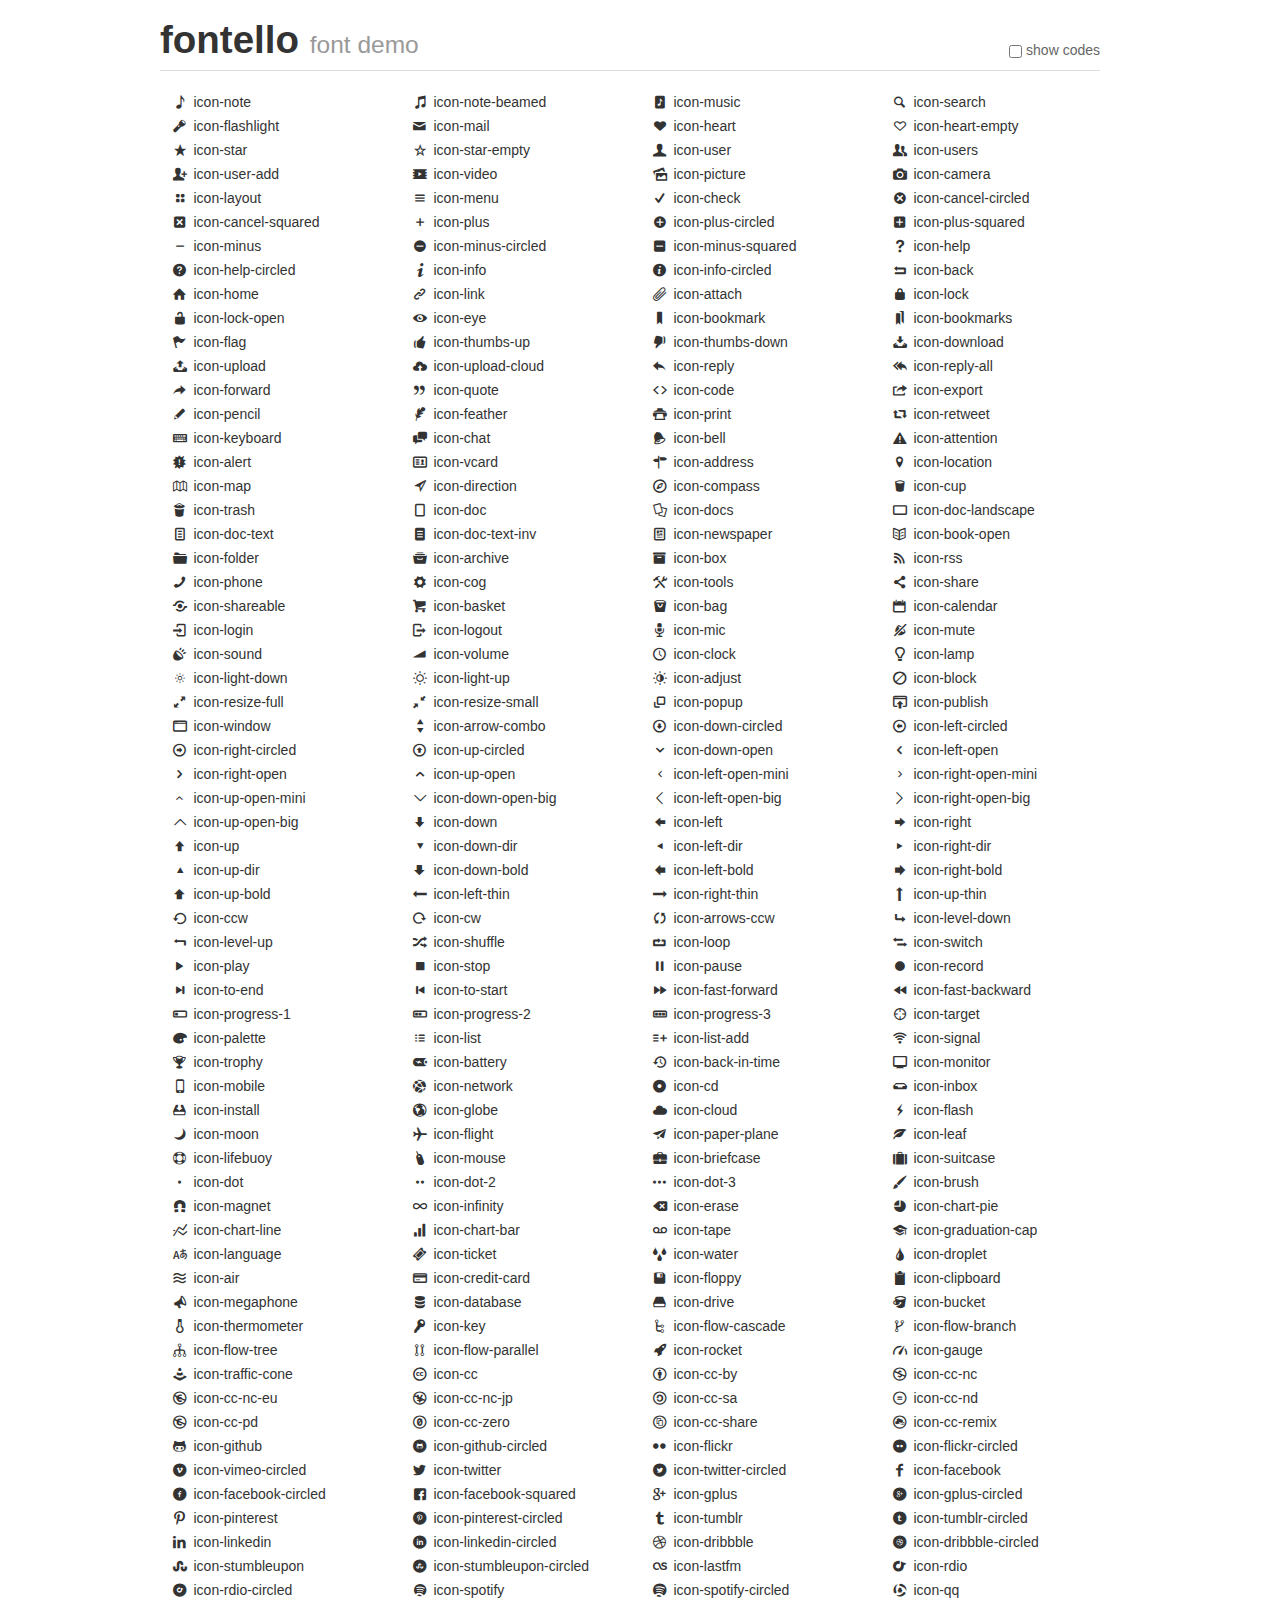
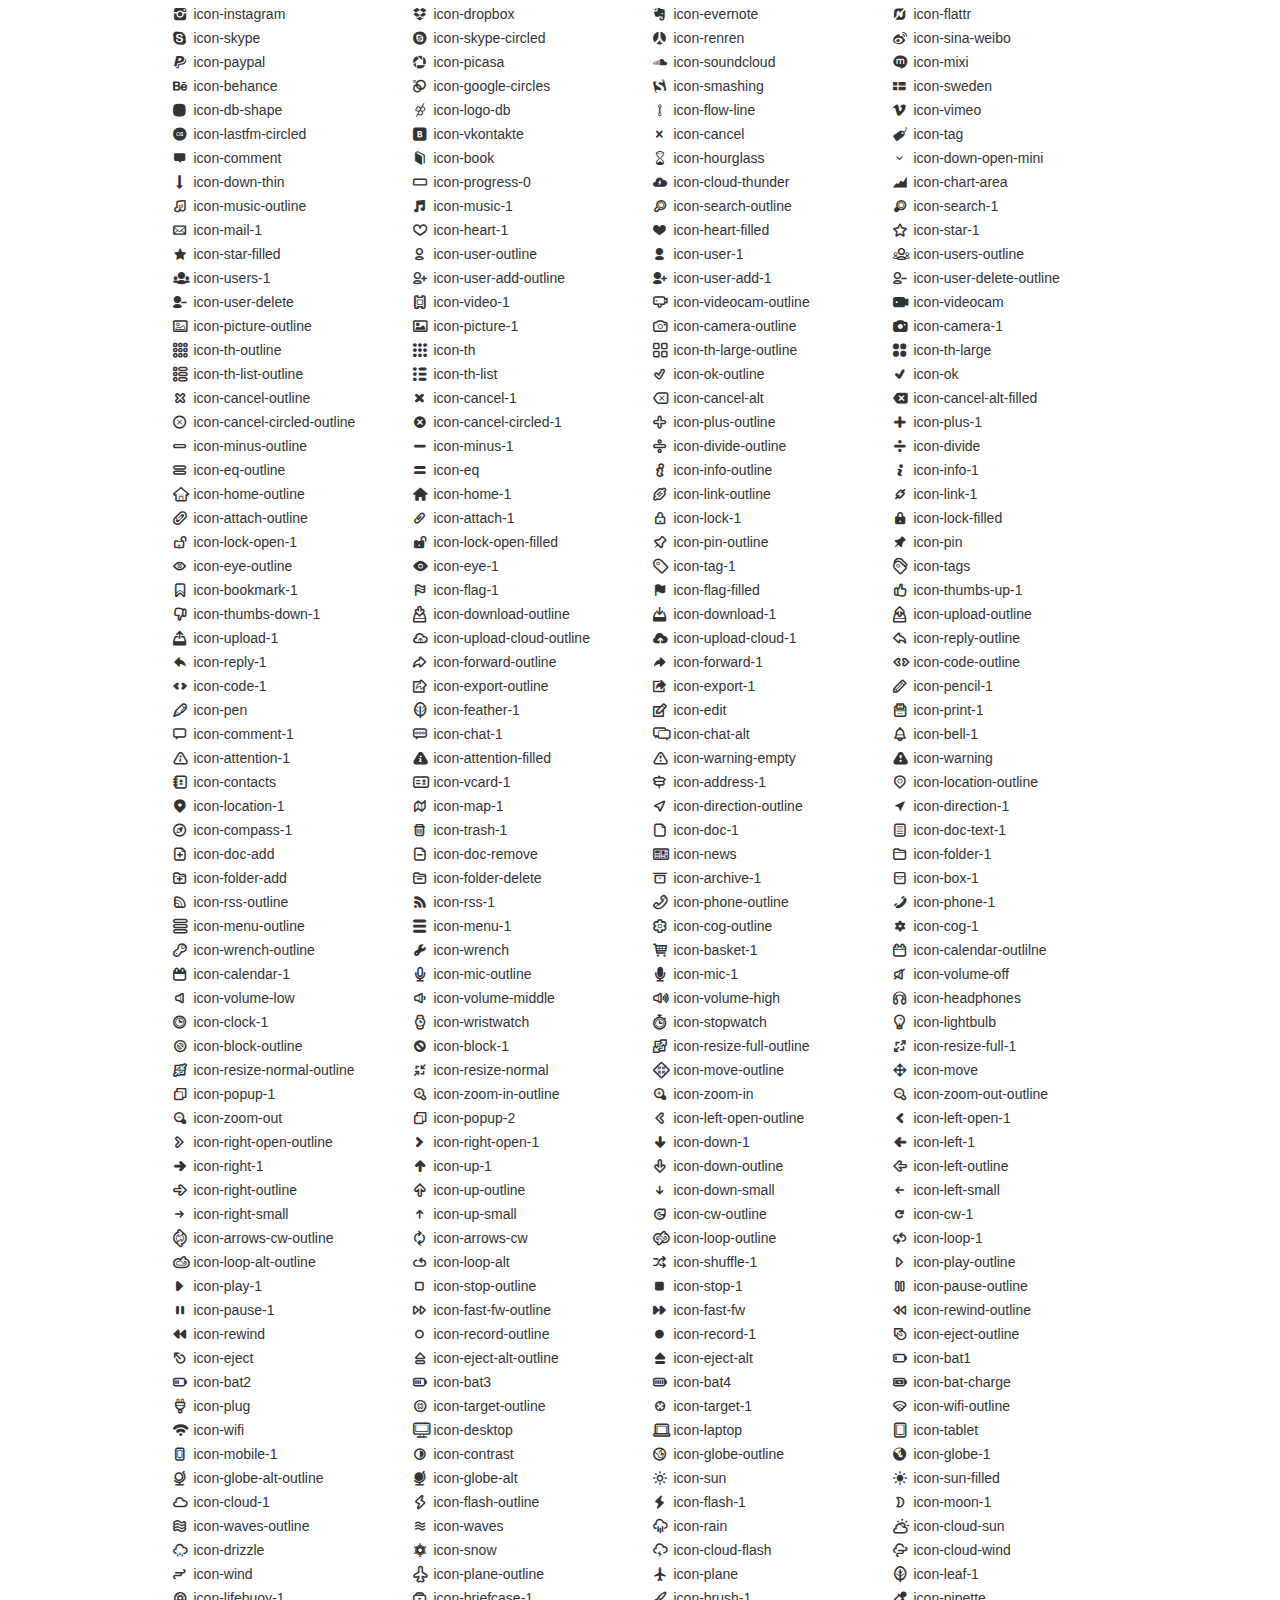
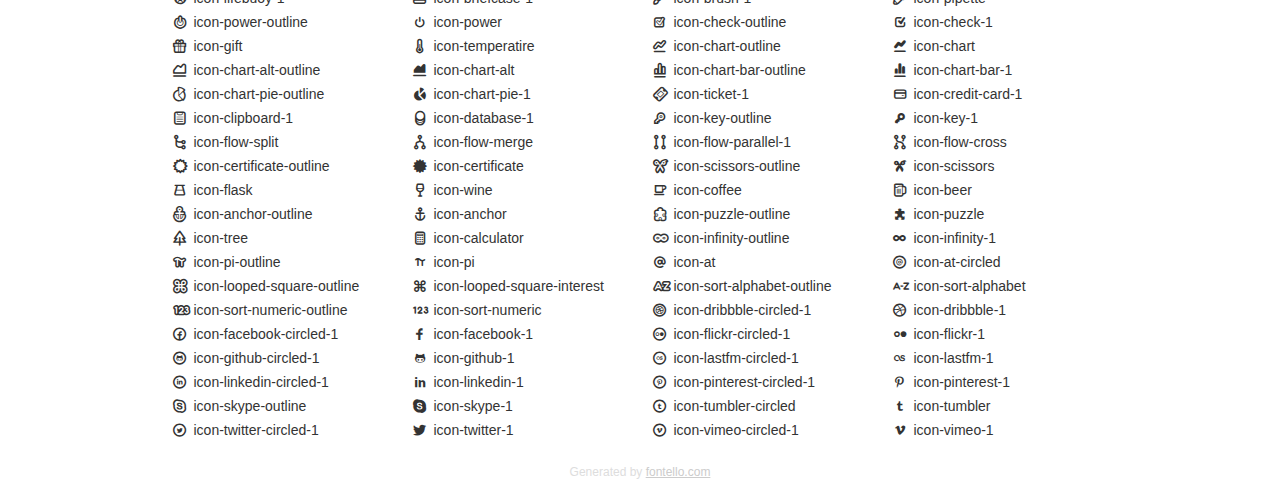
<file: fonts/fontello/demo.html>
<!DOCTYPE html>
<html>
  <head><!--[if lt IE 9]><script language="javascript" type="text/javascript" src="//html5shim.googlecode.com/svn/trunk/html5.js"></script><![endif]-->
    <meta charset="UTF-8"><style>/*
 * Bootstrap v2.2.1
 *
 * Copyright 2012 Twitter, Inc
 * Licensed under the Apache License v2.0
 * http://www.apache.org/licenses/LICENSE-2.0
 *
 * Designed and built with all the love in the world @twitter by @mdo and @fat.
 */
.clearfix {
  *zoom: 1;
}
.clearfix:before,
.clearfix:after {
  display: table;
  content: "";
  line-height: 0;
}
.clearfix:after {
  clear: both;
}
html {
  font-size: 100%;
  -webkit-text-size-adjust: 100%;
  -ms-text-size-adjust: 100%;
}
a:focus {
  outline: thin dotted #333;
  outline: 5px auto -webkit-focus-ring-color;
  outline-offset: -2px;
}
a:hover,
a:active {
  outline: 0;
}
button,
input,
select,
textarea {
  margin: 0;
  font-size: 100%;
  vertical-align: middle;
}
button,
input {
  *overflow: visible;
  line-height: normal;
}
button::-moz-focus-inner,
input::-moz-focus-inner {
  padding: 0;
  border: 0;
}
body {
  margin: 0;
  font-family: "Helvetica Neue", Helvetica, Arial, sans-serif;
  font-size: 14px;
  line-height: 20px;
  color: #333;
  background-color: #fff;
}
a {
  color: #08c;
  text-decoration: none;
}
a:hover {
  color: #005580;
  text-decoration: underline;
}
.row {
  margin-left: -20px;
  *zoom: 1;
}
.row:before,
.row:after {
  display: table;
  content: "";
  line-height: 0;
}
.row:after {
  clear: both;
}
[class*="span"] {
  float: left;
  min-height: 1px;
  margin-left: 20px;
}
.container,
.navbar-static-top .container,
.navbar-fixed-top .container,
.navbar-fixed-bottom .container {
  width: 940px;
}
.span12 {
  width: 940px;
}
.span11 {
  width: 860px;
}
.span10 {
  width: 780px;
}
.span9 {
  width: 700px;
}
.span8 {
  width: 620px;
}
.span7 {
  width: 540px;
}
.span6 {
  width: 460px;
}
.span5 {
  width: 380px;
}
.span4 {
  width: 300px;
}
.span3 {
  width: 220px;
}
.span2 {
  width: 140px;
}
.span1 {
  width: 60px;
}
[class*="span"].pull-right,
.row-fluid [class*="span"].pull-right {
  float: right;
}
.container {
  margin-right: auto;
  margin-left: auto;
  *zoom: 1;
}
.container:before,
.container:after {
  display: table;
  content: "";
  line-height: 0;
}
.container:after {
  clear: both;
}
p {
  margin: 0 0 10px;
}
.lead {
  margin-bottom: 20px;
  font-size: 21px;
  font-weight: 200;
  line-height: 30px;
}
small {
  font-size: 85%;
}
h1 {
  margin: 10px 0;
  font-family: inherit;
  font-weight: bold;
  line-height: 20px;
  color: inherit;
  text-rendering: optimizelegibility;
}
h1 small {
  font-weight: normal;
  line-height: 1;
  color: #999;
}
h1 {
  line-height: 40px;
}
h1 {
  font-size: 38.5px;
}
h1 small {
  font-size: 24.5px;
}
body {
  margin-top: 90px;
}
.header {
  position: fixed;
  top: 0;
  left: 50%;
  margin-left: -480px;
  background-color: #fff;
  border-bottom: 1px solid #ddd;
  padding-top: 10px;
  z-index: 10;
}
.footer {
  color: #ddd;
  font-size: 12px;
  text-align: center;
  margin-top: 20px;
}
.footer a {
  color: #ccc;
  text-decoration: underline;
}
.the-icons {
  font-size: 14px;
  line-height: 24px;
}
.switch {
  position: absolute;
  right: 0;
  bottom: 10px;
  color: #666;
}
.switch input {
  margin-right: 0.3em;
}
.codesOn .i-name {
  display: none;
}
.codesOn .i-code {
  display: inline;
}
.i-code {
  display: none;
}
</style>
    <link rel="stylesheet" href="css/fontello.css">
    <link rel="stylesheet" href="css/animation.css"><!--[if IE 7]><link rel="stylesheet" href="css/fontello-ie7.css"><![endif]-->
    <script>
      function toggleCodes(on) {
        var obj = document.getElementById('icons');
        
        if (on) {
          obj.className += ' codesOn';
        } else {
          obj.className = obj.className.replace(' codesOn', '');
        }
      }
      
    </script>
  </head>
  <body>
    <div class="container header">
      <h1>
        fontello
         <small>font demo</small>
      </h1>
      <label class="switch">
        <input type="checkbox" onclick="toggleCodes(this.checked)">show codes
      </label>
    </div>
    <div id="icons" class="container">
      <div class="row">
        <div title="Code: 0xe800" class="the-icons span3"><i class="icon-note"></i> <span class="i-name">icon-note</span><span class="i-code">0xe800</span></div>
        <div title="Code: 0xe801" class="the-icons span3"><i class="icon-note-beamed"></i> <span class="i-name">icon-note-beamed</span><span class="i-code">0xe801</span></div>
        <div title="Code: 0xe802" class="the-icons span3"><i class="icon-music"></i> <span class="i-name">icon-music</span><span class="i-code">0xe802</span></div>
        <div title="Code: 0xe803" class="the-icons span3"><i class="icon-search"></i> <span class="i-name">icon-search</span><span class="i-code">0xe803</span></div>
      </div>
      <div class="row">
        <div title="Code: 0xe804" class="the-icons span3"><i class="icon-flashlight"></i> <span class="i-name">icon-flashlight</span><span class="i-code">0xe804</span></div>
        <div title="Code: 0xe805" class="the-icons span3"><i class="icon-mail"></i> <span class="i-name">icon-mail</span><span class="i-code">0xe805</span></div>
        <div title="Code: 0xe806" class="the-icons span3"><i class="icon-heart"></i> <span class="i-name">icon-heart</span><span class="i-code">0xe806</span></div>
        <div title="Code: 0xe807" class="the-icons span3"><i class="icon-heart-empty"></i> <span class="i-name">icon-heart-empty</span><span class="i-code">0xe807</span></div>
      </div>
      <div class="row">
        <div title="Code: 0xe808" class="the-icons span3"><i class="icon-star"></i> <span class="i-name">icon-star</span><span class="i-code">0xe808</span></div>
        <div title="Code: 0xe809" class="the-icons span3"><i class="icon-star-empty"></i> <span class="i-name">icon-star-empty</span><span class="i-code">0xe809</span></div>
        <div title="Code: 0xe80a" class="the-icons span3"><i class="icon-user"></i> <span class="i-name">icon-user</span><span class="i-code">0xe80a</span></div>
        <div title="Code: 0xe80b" class="the-icons span3"><i class="icon-users"></i> <span class="i-name">icon-users</span><span class="i-code">0xe80b</span></div>
      </div>
      <div class="row">
        <div title="Code: 0xe80c" class="the-icons span3"><i class="icon-user-add"></i> <span class="i-name">icon-user-add</span><span class="i-code">0xe80c</span></div>
        <div title="Code: 0xe80d" class="the-icons span3"><i class="icon-video"></i> <span class="i-name">icon-video</span><span class="i-code">0xe80d</span></div>
        <div title="Code: 0xe80e" class="the-icons span3"><i class="icon-picture"></i> <span class="i-name">icon-picture</span><span class="i-code">0xe80e</span></div>
        <div title="Code: 0xe80f" class="the-icons span3"><i class="icon-camera"></i> <span class="i-name">icon-camera</span><span class="i-code">0xe80f</span></div>
      </div>
      <div class="row">
        <div title="Code: 0xe810" class="the-icons span3"><i class="icon-layout"></i> <span class="i-name">icon-layout</span><span class="i-code">0xe810</span></div>
        <div title="Code: 0xe811" class="the-icons span3"><i class="icon-menu"></i> <span class="i-name">icon-menu</span><span class="i-code">0xe811</span></div>
        <div title="Code: 0xe812" class="the-icons span3"><i class="icon-check"></i> <span class="i-name">icon-check</span><span class="i-code">0xe812</span></div>
        <div title="Code: 0xe813" class="the-icons span3"><i class="icon-cancel-circled"></i> <span class="i-name">icon-cancel-circled</span><span class="i-code">0xe813</span></div>
      </div>
      <div class="row">
        <div title="Code: 0xe814" class="the-icons span3"><i class="icon-cancel-squared"></i> <span class="i-name">icon-cancel-squared</span><span class="i-code">0xe814</span></div>
        <div title="Code: 0xe815" class="the-icons span3"><i class="icon-plus"></i> <span class="i-name">icon-plus</span><span class="i-code">0xe815</span></div>
        <div title="Code: 0xe816" class="the-icons span3"><i class="icon-plus-circled"></i> <span class="i-name">icon-plus-circled</span><span class="i-code">0xe816</span></div>
        <div title="Code: 0xe817" class="the-icons span3"><i class="icon-plus-squared"></i> <span class="i-name">icon-plus-squared</span><span class="i-code">0xe817</span></div>
      </div>
      <div class="row">
        <div title="Code: 0xe818" class="the-icons span3"><i class="icon-minus"></i> <span class="i-name">icon-minus</span><span class="i-code">0xe818</span></div>
        <div title="Code: 0xe819" class="the-icons span3"><i class="icon-minus-circled"></i> <span class="i-name">icon-minus-circled</span><span class="i-code">0xe819</span></div>
        <div title="Code: 0xe81a" class="the-icons span3"><i class="icon-minus-squared"></i> <span class="i-name">icon-minus-squared</span><span class="i-code">0xe81a</span></div>
        <div title="Code: 0xe81b" class="the-icons span3"><i class="icon-help"></i> <span class="i-name">icon-help</span><span class="i-code">0xe81b</span></div>
      </div>
      <div class="row">
        <div title="Code: 0xe81c" class="the-icons span3"><i class="icon-help-circled"></i> <span class="i-name">icon-help-circled</span><span class="i-code">0xe81c</span></div>
        <div title="Code: 0xe81d" class="the-icons span3"><i class="icon-info"></i> <span class="i-name">icon-info</span><span class="i-code">0xe81d</span></div>
        <div title="Code: 0xe81e" class="the-icons span3"><i class="icon-info-circled"></i> <span class="i-name">icon-info-circled</span><span class="i-code">0xe81e</span></div>
        <div title="Code: 0xe81f" class="the-icons span3"><i class="icon-back"></i> <span class="i-name">icon-back</span><span class="i-code">0xe81f</span></div>
      </div>
      <div class="row">
        <div title="Code: 0xe820" class="the-icons span3"><i class="icon-home"></i> <span class="i-name">icon-home</span><span class="i-code">0xe820</span></div>
        <div title="Code: 0xe821" class="the-icons span3"><i class="icon-link"></i> <span class="i-name">icon-link</span><span class="i-code">0xe821</span></div>
        <div title="Code: 0xe822" class="the-icons span3"><i class="icon-attach"></i> <span class="i-name">icon-attach</span><span class="i-code">0xe822</span></div>
        <div title="Code: 0xe823" class="the-icons span3"><i class="icon-lock"></i> <span class="i-name">icon-lock</span><span class="i-code">0xe823</span></div>
      </div>
      <div class="row">
        <div title="Code: 0xe824" class="the-icons span3"><i class="icon-lock-open"></i> <span class="i-name">icon-lock-open</span><span class="i-code">0xe824</span></div>
        <div title="Code: 0xe825" class="the-icons span3"><i class="icon-eye"></i> <span class="i-name">icon-eye</span><span class="i-code">0xe825</span></div>
        <div title="Code: 0xe826" class="the-icons span3"><i class="icon-bookmark"></i> <span class="i-name">icon-bookmark</span><span class="i-code">0xe826</span></div>
        <div title="Code: 0xe827" class="the-icons span3"><i class="icon-bookmarks"></i> <span class="i-name">icon-bookmarks</span><span class="i-code">0xe827</span></div>
      </div>
      <div class="row">
        <div title="Code: 0xe828" class="the-icons span3"><i class="icon-flag"></i> <span class="i-name">icon-flag</span><span class="i-code">0xe828</span></div>
        <div title="Code: 0xe829" class="the-icons span3"><i class="icon-thumbs-up"></i> <span class="i-name">icon-thumbs-up</span><span class="i-code">0xe829</span></div>
        <div title="Code: 0xe82a" class="the-icons span3"><i class="icon-thumbs-down"></i> <span class="i-name">icon-thumbs-down</span><span class="i-code">0xe82a</span></div>
        <div title="Code: 0xe82b" class="the-icons span3"><i class="icon-download"></i> <span class="i-name">icon-download</span><span class="i-code">0xe82b</span></div>
      </div>
      <div class="row">
        <div title="Code: 0xe82c" class="the-icons span3"><i class="icon-upload"></i> <span class="i-name">icon-upload</span><span class="i-code">0xe82c</span></div>
        <div title="Code: 0xe82d" class="the-icons span3"><i class="icon-upload-cloud"></i> <span class="i-name">icon-upload-cloud</span><span class="i-code">0xe82d</span></div>
        <div title="Code: 0xe82e" class="the-icons span3"><i class="icon-reply"></i> <span class="i-name">icon-reply</span><span class="i-code">0xe82e</span></div>
        <div title="Code: 0xe82f" class="the-icons span3"><i class="icon-reply-all"></i> <span class="i-name">icon-reply-all</span><span class="i-code">0xe82f</span></div>
      </div>
      <div class="row">
        <div title="Code: 0xe830" class="the-icons span3"><i class="icon-forward"></i> <span class="i-name">icon-forward</span><span class="i-code">0xe830</span></div>
        <div title="Code: 0xe831" class="the-icons span3"><i class="icon-quote"></i> <span class="i-name">icon-quote</span><span class="i-code">0xe831</span></div>
        <div title="Code: 0xe832" class="the-icons span3"><i class="icon-code"></i> <span class="i-name">icon-code</span><span class="i-code">0xe832</span></div>
        <div title="Code: 0xe833" class="the-icons span3"><i class="icon-export"></i> <span class="i-name">icon-export</span><span class="i-code">0xe833</span></div>
      </div>
      <div class="row">
        <div title="Code: 0xe834" class="the-icons span3"><i class="icon-pencil"></i> <span class="i-name">icon-pencil</span><span class="i-code">0xe834</span></div>
        <div title="Code: 0xe835" class="the-icons span3"><i class="icon-feather"></i> <span class="i-name">icon-feather</span><span class="i-code">0xe835</span></div>
        <div title="Code: 0xe836" class="the-icons span3"><i class="icon-print"></i> <span class="i-name">icon-print</span><span class="i-code">0xe836</span></div>
        <div title="Code: 0xe837" class="the-icons span3"><i class="icon-retweet"></i> <span class="i-name">icon-retweet</span><span class="i-code">0xe837</span></div>
      </div>
      <div class="row">
        <div title="Code: 0xe838" class="the-icons span3"><i class="icon-keyboard"></i> <span class="i-name">icon-keyboard</span><span class="i-code">0xe838</span></div>
        <div title="Code: 0xe839" class="the-icons span3"><i class="icon-chat"></i> <span class="i-name">icon-chat</span><span class="i-code">0xe839</span></div>
        <div title="Code: 0xe83a" class="the-icons span3"><i class="icon-bell"></i> <span class="i-name">icon-bell</span><span class="i-code">0xe83a</span></div>
        <div title="Code: 0xe83b" class="the-icons span3"><i class="icon-attention"></i> <span class="i-name">icon-attention</span><span class="i-code">0xe83b</span></div>
      </div>
      <div class="row">
        <div title="Code: 0xe83c" class="the-icons span3"><i class="icon-alert"></i> <span class="i-name">icon-alert</span><span class="i-code">0xe83c</span></div>
        <div title="Code: 0xe83d" class="the-icons span3"><i class="icon-vcard"></i> <span class="i-name">icon-vcard</span><span class="i-code">0xe83d</span></div>
        <div title="Code: 0xe83e" class="the-icons span3"><i class="icon-address"></i> <span class="i-name">icon-address</span><span class="i-code">0xe83e</span></div>
        <div title="Code: 0xe83f" class="the-icons span3"><i class="icon-location"></i> <span class="i-name">icon-location</span><span class="i-code">0xe83f</span></div>
      </div>
      <div class="row">
        <div title="Code: 0xe840" class="the-icons span3"><i class="icon-map"></i> <span class="i-name">icon-map</span><span class="i-code">0xe840</span></div>
        <div title="Code: 0xe841" class="the-icons span3"><i class="icon-direction"></i> <span class="i-name">icon-direction</span><span class="i-code">0xe841</span></div>
        <div title="Code: 0xe842" class="the-icons span3"><i class="icon-compass"></i> <span class="i-name">icon-compass</span><span class="i-code">0xe842</span></div>
        <div title="Code: 0xe843" class="the-icons span3"><i class="icon-cup"></i> <span class="i-name">icon-cup</span><span class="i-code">0xe843</span></div>
      </div>
      <div class="row">
        <div title="Code: 0xe844" class="the-icons span3"><i class="icon-trash"></i> <span class="i-name">icon-trash</span><span class="i-code">0xe844</span></div>
        <div title="Code: 0xe845" class="the-icons span3"><i class="icon-doc"></i> <span class="i-name">icon-doc</span><span class="i-code">0xe845</span></div>
        <div title="Code: 0xe846" class="the-icons span3"><i class="icon-docs"></i> <span class="i-name">icon-docs</span><span class="i-code">0xe846</span></div>
        <div title="Code: 0xe847" class="the-icons span3"><i class="icon-doc-landscape"></i> <span class="i-name">icon-doc-landscape</span><span class="i-code">0xe847</span></div>
      </div>
      <div class="row">
        <div title="Code: 0xe848" class="the-icons span3"><i class="icon-doc-text"></i> <span class="i-name">icon-doc-text</span><span class="i-code">0xe848</span></div>
        <div title="Code: 0xe849" class="the-icons span3"><i class="icon-doc-text-inv"></i> <span class="i-name">icon-doc-text-inv</span><span class="i-code">0xe849</span></div>
        <div title="Code: 0xe84a" class="the-icons span3"><i class="icon-newspaper"></i> <span class="i-name">icon-newspaper</span><span class="i-code">0xe84a</span></div>
        <div title="Code: 0xe84b" class="the-icons span3"><i class="icon-book-open"></i> <span class="i-name">icon-book-open</span><span class="i-code">0xe84b</span></div>
      </div>
      <div class="row">
        <div title="Code: 0xe84c" class="the-icons span3"><i class="icon-folder"></i> <span class="i-name">icon-folder</span><span class="i-code">0xe84c</span></div>
        <div title="Code: 0xe84d" class="the-icons span3"><i class="icon-archive"></i> <span class="i-name">icon-archive</span><span class="i-code">0xe84d</span></div>
        <div title="Code: 0xe84e" class="the-icons span3"><i class="icon-box"></i> <span class="i-name">icon-box</span><span class="i-code">0xe84e</span></div>
        <div title="Code: 0xe84f" class="the-icons span3"><i class="icon-rss"></i> <span class="i-name">icon-rss</span><span class="i-code">0xe84f</span></div>
      </div>
      <div class="row">
        <div title="Code: 0xe850" class="the-icons span3"><i class="icon-phone"></i> <span class="i-name">icon-phone</span><span class="i-code">0xe850</span></div>
        <div title="Code: 0xe851" class="the-icons span3"><i class="icon-cog"></i> <span class="i-name">icon-cog</span><span class="i-code">0xe851</span></div>
        <div title="Code: 0xe852" class="the-icons span3"><i class="icon-tools"></i> <span class="i-name">icon-tools</span><span class="i-code">0xe852</span></div>
        <div title="Code: 0xe853" class="the-icons span3"><i class="icon-share"></i> <span class="i-name">icon-share</span><span class="i-code">0xe853</span></div>
      </div>
      <div class="row">
        <div title="Code: 0xe854" class="the-icons span3"><i class="icon-shareable"></i> <span class="i-name">icon-shareable</span><span class="i-code">0xe854</span></div>
        <div title="Code: 0xe855" class="the-icons span3"><i class="icon-basket"></i> <span class="i-name">icon-basket</span><span class="i-code">0xe855</span></div>
        <div title="Code: 0xe856" class="the-icons span3"><i class="icon-bag"></i> <span class="i-name">icon-bag</span><span class="i-code">0xe856</span></div>
        <div title="Code: 0xe857" class="the-icons span3"><i class="icon-calendar"></i> <span class="i-name">icon-calendar</span><span class="i-code">0xe857</span></div>
      </div>
      <div class="row">
        <div title="Code: 0xe858" class="the-icons span3"><i class="icon-login"></i> <span class="i-name">icon-login</span><span class="i-code">0xe858</span></div>
        <div title="Code: 0xe859" class="the-icons span3"><i class="icon-logout"></i> <span class="i-name">icon-logout</span><span class="i-code">0xe859</span></div>
        <div title="Code: 0xe85a" class="the-icons span3"><i class="icon-mic"></i> <span class="i-name">icon-mic</span><span class="i-code">0xe85a</span></div>
        <div title="Code: 0xe85b" class="the-icons span3"><i class="icon-mute"></i> <span class="i-name">icon-mute</span><span class="i-code">0xe85b</span></div>
      </div>
      <div class="row">
        <div title="Code: 0xe85c" class="the-icons span3"><i class="icon-sound"></i> <span class="i-name">icon-sound</span><span class="i-code">0xe85c</span></div>
        <div title="Code: 0xe85d" class="the-icons span3"><i class="icon-volume"></i> <span class="i-name">icon-volume</span><span class="i-code">0xe85d</span></div>
        <div title="Code: 0xe85e" class="the-icons span3"><i class="icon-clock"></i> <span class="i-name">icon-clock</span><span class="i-code">0xe85e</span></div>
        <div title="Code: 0xe85f" class="the-icons span3"><i class="icon-lamp"></i> <span class="i-name">icon-lamp</span><span class="i-code">0xe85f</span></div>
      </div>
      <div class="row">
        <div title="Code: 0xe860" class="the-icons span3"><i class="icon-light-down"></i> <span class="i-name">icon-light-down</span><span class="i-code">0xe860</span></div>
        <div title="Code: 0xe861" class="the-icons span3"><i class="icon-light-up"></i> <span class="i-name">icon-light-up</span><span class="i-code">0xe861</span></div>
        <div title="Code: 0xe862" class="the-icons span3"><i class="icon-adjust"></i> <span class="i-name">icon-adjust</span><span class="i-code">0xe862</span></div>
        <div title="Code: 0xe863" class="the-icons span3"><i class="icon-block"></i> <span class="i-name">icon-block</span><span class="i-code">0xe863</span></div>
      </div>
      <div class="row">
        <div title="Code: 0xe864" class="the-icons span3"><i class="icon-resize-full"></i> <span class="i-name">icon-resize-full</span><span class="i-code">0xe864</span></div>
        <div title="Code: 0xe865" class="the-icons span3"><i class="icon-resize-small"></i> <span class="i-name">icon-resize-small</span><span class="i-code">0xe865</span></div>
        <div title="Code: 0xe866" class="the-icons span3"><i class="icon-popup"></i> <span class="i-name">icon-popup</span><span class="i-code">0xe866</span></div>
        <div title="Code: 0xe867" class="the-icons span3"><i class="icon-publish"></i> <span class="i-name">icon-publish</span><span class="i-code">0xe867</span></div>
      </div>
      <div class="row">
        <div title="Code: 0xe868" class="the-icons span3"><i class="icon-window"></i> <span class="i-name">icon-window</span><span class="i-code">0xe868</span></div>
        <div title="Code: 0xe869" class="the-icons span3"><i class="icon-arrow-combo"></i> <span class="i-name">icon-arrow-combo</span><span class="i-code">0xe869</span></div>
        <div title="Code: 0xe86a" class="the-icons span3"><i class="icon-down-circled"></i> <span class="i-name">icon-down-circled</span><span class="i-code">0xe86a</span></div>
        <div title="Code: 0xe86b" class="the-icons span3"><i class="icon-left-circled"></i> <span class="i-name">icon-left-circled</span><span class="i-code">0xe86b</span></div>
      </div>
      <div class="row">
        <div title="Code: 0xe86c" class="the-icons span3"><i class="icon-right-circled"></i> <span class="i-name">icon-right-circled</span><span class="i-code">0xe86c</span></div>
        <div title="Code: 0xe86d" class="the-icons span3"><i class="icon-up-circled"></i> <span class="i-name">icon-up-circled</span><span class="i-code">0xe86d</span></div>
        <div title="Code: 0xe86e" class="the-icons span3"><i class="icon-down-open"></i> <span class="i-name">icon-down-open</span><span class="i-code">0xe86e</span></div>
        <div title="Code: 0xe86f" class="the-icons span3"><i class="icon-left-open"></i> <span class="i-name">icon-left-open</span><span class="i-code">0xe86f</span></div>
      </div>
      <div class="row">
        <div title="Code: 0xe870" class="the-icons span3"><i class="icon-right-open"></i> <span class="i-name">icon-right-open</span><span class="i-code">0xe870</span></div>
        <div title="Code: 0xe871" class="the-icons span3"><i class="icon-up-open"></i> <span class="i-name">icon-up-open</span><span class="i-code">0xe871</span></div>
        <div title="Code: 0xe872" class="the-icons span3"><i class="icon-left-open-mini"></i> <span class="i-name">icon-left-open-mini</span><span class="i-code">0xe872</span></div>
        <div title="Code: 0xe873" class="the-icons span3"><i class="icon-right-open-mini"></i> <span class="i-name">icon-right-open-mini</span><span class="i-code">0xe873</span></div>
      </div>
      <div class="row">
        <div title="Code: 0xe874" class="the-icons span3"><i class="icon-up-open-mini"></i> <span class="i-name">icon-up-open-mini</span><span class="i-code">0xe874</span></div>
        <div title="Code: 0xe875" class="the-icons span3"><i class="icon-down-open-big"></i> <span class="i-name">icon-down-open-big</span><span class="i-code">0xe875</span></div>
        <div title="Code: 0xe876" class="the-icons span3"><i class="icon-left-open-big"></i> <span class="i-name">icon-left-open-big</span><span class="i-code">0xe876</span></div>
        <div title="Code: 0xe877" class="the-icons span3"><i class="icon-right-open-big"></i> <span class="i-name">icon-right-open-big</span><span class="i-code">0xe877</span></div>
      </div>
      <div class="row">
        <div title="Code: 0xe878" class="the-icons span3"><i class="icon-up-open-big"></i> <span class="i-name">icon-up-open-big</span><span class="i-code">0xe878</span></div>
        <div title="Code: 0xe879" class="the-icons span3"><i class="icon-down"></i> <span class="i-name">icon-down</span><span class="i-code">0xe879</span></div>
        <div title="Code: 0xe87a" class="the-icons span3"><i class="icon-left"></i> <span class="i-name">icon-left</span><span class="i-code">0xe87a</span></div>
        <div title="Code: 0xe87b" class="the-icons span3"><i class="icon-right"></i> <span class="i-name">icon-right</span><span class="i-code">0xe87b</span></div>
      </div>
      <div class="row">
        <div title="Code: 0xe87c" class="the-icons span3"><i class="icon-up"></i> <span class="i-name">icon-up</span><span class="i-code">0xe87c</span></div>
        <div title="Code: 0xe87d" class="the-icons span3"><i class="icon-down-dir"></i> <span class="i-name">icon-down-dir</span><span class="i-code">0xe87d</span></div>
        <div title="Code: 0xe87e" class="the-icons span3"><i class="icon-left-dir"></i> <span class="i-name">icon-left-dir</span><span class="i-code">0xe87e</span></div>
        <div title="Code: 0xe87f" class="the-icons span3"><i class="icon-right-dir"></i> <span class="i-name">icon-right-dir</span><span class="i-code">0xe87f</span></div>
      </div>
      <div class="row">
        <div title="Code: 0xe880" class="the-icons span3"><i class="icon-up-dir"></i> <span class="i-name">icon-up-dir</span><span class="i-code">0xe880</span></div>
        <div title="Code: 0xe881" class="the-icons span3"><i class="icon-down-bold"></i> <span class="i-name">icon-down-bold</span><span class="i-code">0xe881</span></div>
        <div title="Code: 0xe882" class="the-icons span3"><i class="icon-left-bold"></i> <span class="i-name">icon-left-bold</span><span class="i-code">0xe882</span></div>
        <div title="Code: 0xe883" class="the-icons span3"><i class="icon-right-bold"></i> <span class="i-name">icon-right-bold</span><span class="i-code">0xe883</span></div>
      </div>
      <div class="row">
        <div title="Code: 0xe884" class="the-icons span3"><i class="icon-up-bold"></i> <span class="i-name">icon-up-bold</span><span class="i-code">0xe884</span></div>
        <div title="Code: 0xe885" class="the-icons span3"><i class="icon-left-thin"></i> <span class="i-name">icon-left-thin</span><span class="i-code">0xe885</span></div>
        <div title="Code: 0xe886" class="the-icons span3"><i class="icon-right-thin"></i> <span class="i-name">icon-right-thin</span><span class="i-code">0xe886</span></div>
        <div title="Code: 0xe887" class="the-icons span3"><i class="icon-up-thin"></i> <span class="i-name">icon-up-thin</span><span class="i-code">0xe887</span></div>
      </div>
      <div class="row">
        <div title="Code: 0xe888" class="the-icons span3"><i class="icon-ccw"></i> <span class="i-name">icon-ccw</span><span class="i-code">0xe888</span></div>
        <div title="Code: 0xe889" class="the-icons span3"><i class="icon-cw"></i> <span class="i-name">icon-cw</span><span class="i-code">0xe889</span></div>
        <div title="Code: 0xe88a" class="the-icons span3"><i class="icon-arrows-ccw"></i> <span class="i-name">icon-arrows-ccw</span><span class="i-code">0xe88a</span></div>
        <div title="Code: 0xe88b" class="the-icons span3"><i class="icon-level-down"></i> <span class="i-name">icon-level-down</span><span class="i-code">0xe88b</span></div>
      </div>
      <div class="row">
        <div title="Code: 0xe88c" class="the-icons span3"><i class="icon-level-up"></i> <span class="i-name">icon-level-up</span><span class="i-code">0xe88c</span></div>
        <div title="Code: 0xe88d" class="the-icons span3"><i class="icon-shuffle"></i> <span class="i-name">icon-shuffle</span><span class="i-code">0xe88d</span></div>
        <div title="Code: 0xe88e" class="the-icons span3"><i class="icon-loop"></i> <span class="i-name">icon-loop</span><span class="i-code">0xe88e</span></div>
        <div title="Code: 0xe88f" class="the-icons span3"><i class="icon-switch"></i> <span class="i-name">icon-switch</span><span class="i-code">0xe88f</span></div>
      </div>
      <div class="row">
        <div title="Code: 0xe890" class="the-icons span3"><i class="icon-play"></i> <span class="i-name">icon-play</span><span class="i-code">0xe890</span></div>
        <div title="Code: 0xe891" class="the-icons span3"><i class="icon-stop"></i> <span class="i-name">icon-stop</span><span class="i-code">0xe891</span></div>
        <div title="Code: 0xe892" class="the-icons span3"><i class="icon-pause"></i> <span class="i-name">icon-pause</span><span class="i-code">0xe892</span></div>
        <div title="Code: 0xe893" class="the-icons span3"><i class="icon-record"></i> <span class="i-name">icon-record</span><span class="i-code">0xe893</span></div>
      </div>
      <div class="row">
        <div title="Code: 0xe894" class="the-icons span3"><i class="icon-to-end"></i> <span class="i-name">icon-to-end</span><span class="i-code">0xe894</span></div>
        <div title="Code: 0xe895" class="the-icons span3"><i class="icon-to-start"></i> <span class="i-name">icon-to-start</span><span class="i-code">0xe895</span></div>
        <div title="Code: 0xe896" class="the-icons span3"><i class="icon-fast-forward"></i> <span class="i-name">icon-fast-forward</span><span class="i-code">0xe896</span></div>
        <div title="Code: 0xe897" class="the-icons span3"><i class="icon-fast-backward"></i> <span class="i-name">icon-fast-backward</span><span class="i-code">0xe897</span></div>
      </div>
      <div class="row">
        <div title="Code: 0xe898" class="the-icons span3"><i class="icon-progress-1"></i> <span class="i-name">icon-progress-1</span><span class="i-code">0xe898</span></div>
        <div title="Code: 0xe899" class="the-icons span3"><i class="icon-progress-2"></i> <span class="i-name">icon-progress-2</span><span class="i-code">0xe899</span></div>
        <div title="Code: 0xe89a" class="the-icons span3"><i class="icon-progress-3"></i> <span class="i-name">icon-progress-3</span><span class="i-code">0xe89a</span></div>
        <div title="Code: 0xe89b" class="the-icons span3"><i class="icon-target"></i> <span class="i-name">icon-target</span><span class="i-code">0xe89b</span></div>
      </div>
      <div class="row">
        <div title="Code: 0xe89c" class="the-icons span3"><i class="icon-palette"></i> <span class="i-name">icon-palette</span><span class="i-code">0xe89c</span></div>
        <div title="Code: 0xe89d" class="the-icons span3"><i class="icon-list"></i> <span class="i-name">icon-list</span><span class="i-code">0xe89d</span></div>
        <div title="Code: 0xe89e" class="the-icons span3"><i class="icon-list-add"></i> <span class="i-name">icon-list-add</span><span class="i-code">0xe89e</span></div>
        <div title="Code: 0xe89f" class="the-icons span3"><i class="icon-signal"></i> <span class="i-name">icon-signal</span><span class="i-code">0xe89f</span></div>
      </div>
      <div class="row">
        <div title="Code: 0xe8a0" class="the-icons span3"><i class="icon-trophy"></i> <span class="i-name">icon-trophy</span><span class="i-code">0xe8a0</span></div>
        <div title="Code: 0xe8a1" class="the-icons span3"><i class="icon-battery"></i> <span class="i-name">icon-battery</span><span class="i-code">0xe8a1</span></div>
        <div title="Code: 0xe8a2" class="the-icons span3"><i class="icon-back-in-time"></i> <span class="i-name">icon-back-in-time</span><span class="i-code">0xe8a2</span></div>
        <div title="Code: 0xe8a3" class="the-icons span3"><i class="icon-monitor"></i> <span class="i-name">icon-monitor</span><span class="i-code">0xe8a3</span></div>
      </div>
      <div class="row">
        <div title="Code: 0xe8a4" class="the-icons span3"><i class="icon-mobile"></i> <span class="i-name">icon-mobile</span><span class="i-code">0xe8a4</span></div>
        <div title="Code: 0xe8a5" class="the-icons span3"><i class="icon-network"></i> <span class="i-name">icon-network</span><span class="i-code">0xe8a5</span></div>
        <div title="Code: 0xe8a6" class="the-icons span3"><i class="icon-cd"></i> <span class="i-name">icon-cd</span><span class="i-code">0xe8a6</span></div>
        <div title="Code: 0xe8a7" class="the-icons span3"><i class="icon-inbox"></i> <span class="i-name">icon-inbox</span><span class="i-code">0xe8a7</span></div>
      </div>
      <div class="row">
        <div title="Code: 0xe8a8" class="the-icons span3"><i class="icon-install"></i> <span class="i-name">icon-install</span><span class="i-code">0xe8a8</span></div>
        <div title="Code: 0xe8a9" class="the-icons span3"><i class="icon-globe"></i> <span class="i-name">icon-globe</span><span class="i-code">0xe8a9</span></div>
        <div title="Code: 0xe8aa" class="the-icons span3"><i class="icon-cloud"></i> <span class="i-name">icon-cloud</span><span class="i-code">0xe8aa</span></div>
        <div title="Code: 0xe8ab" class="the-icons span3"><i class="icon-flash"></i> <span class="i-name">icon-flash</span><span class="i-code">0xe8ab</span></div>
      </div>
      <div class="row">
        <div title="Code: 0xe8ac" class="the-icons span3"><i class="icon-moon"></i> <span class="i-name">icon-moon</span><span class="i-code">0xe8ac</span></div>
        <div title="Code: 0xe8ad" class="the-icons span3"><i class="icon-flight"></i> <span class="i-name">icon-flight</span><span class="i-code">0xe8ad</span></div>
        <div title="Code: 0xe8ae" class="the-icons span3"><i class="icon-paper-plane"></i> <span class="i-name">icon-paper-plane</span><span class="i-code">0xe8ae</span></div>
        <div title="Code: 0xe8af" class="the-icons span3"><i class="icon-leaf"></i> <span class="i-name">icon-leaf</span><span class="i-code">0xe8af</span></div>
      </div>
      <div class="row">
        <div title="Code: 0xe8b0" class="the-icons span3"><i class="icon-lifebuoy"></i> <span class="i-name">icon-lifebuoy</span><span class="i-code">0xe8b0</span></div>
        <div title="Code: 0xe8b1" class="the-icons span3"><i class="icon-mouse"></i> <span class="i-name">icon-mouse</span><span class="i-code">0xe8b1</span></div>
        <div title="Code: 0xe8b2" class="the-icons span3"><i class="icon-briefcase"></i> <span class="i-name">icon-briefcase</span><span class="i-code">0xe8b2</span></div>
        <div title="Code: 0xe8b3" class="the-icons span3"><i class="icon-suitcase"></i> <span class="i-name">icon-suitcase</span><span class="i-code">0xe8b3</span></div>
      </div>
      <div class="row">
        <div title="Code: 0xe8b4" class="the-icons span3"><i class="icon-dot"></i> <span class="i-name">icon-dot</span><span class="i-code">0xe8b4</span></div>
        <div title="Code: 0xe8b5" class="the-icons span3"><i class="icon-dot-2"></i> <span class="i-name">icon-dot-2</span><span class="i-code">0xe8b5</span></div>
        <div title="Code: 0xe8b6" class="the-icons span3"><i class="icon-dot-3"></i> <span class="i-name">icon-dot-3</span><span class="i-code">0xe8b6</span></div>
        <div title="Code: 0xe8b7" class="the-icons span3"><i class="icon-brush"></i> <span class="i-name">icon-brush</span><span class="i-code">0xe8b7</span></div>
      </div>
      <div class="row">
        <div title="Code: 0xe8b8" class="the-icons span3"><i class="icon-magnet"></i> <span class="i-name">icon-magnet</span><span class="i-code">0xe8b8</span></div>
        <div title="Code: 0xe8b9" class="the-icons span3"><i class="icon-infinity"></i> <span class="i-name">icon-infinity</span><span class="i-code">0xe8b9</span></div>
        <div title="Code: 0xe8ba" class="the-icons span3"><i class="icon-erase"></i> <span class="i-name">icon-erase</span><span class="i-code">0xe8ba</span></div>
        <div title="Code: 0xe8bb" class="the-icons span3"><i class="icon-chart-pie"></i> <span class="i-name">icon-chart-pie</span><span class="i-code">0xe8bb</span></div>
      </div>
      <div class="row">
        <div title="Code: 0xe8bc" class="the-icons span3"><i class="icon-chart-line"></i> <span class="i-name">icon-chart-line</span><span class="i-code">0xe8bc</span></div>
        <div title="Code: 0xe8bd" class="the-icons span3"><i class="icon-chart-bar"></i> <span class="i-name">icon-chart-bar</span><span class="i-code">0xe8bd</span></div>
        <div title="Code: 0xe8be" class="the-icons span3"><i class="icon-tape"></i> <span class="i-name">icon-tape</span><span class="i-code">0xe8be</span></div>
        <div title="Code: 0xe8bf" class="the-icons span3"><i class="icon-graduation-cap"></i> <span class="i-name">icon-graduation-cap</span><span class="i-code">0xe8bf</span></div>
      </div>
      <div class="row">
        <div title="Code: 0xe8c0" class="the-icons span3"><i class="icon-language"></i> <span class="i-name">icon-language</span><span class="i-code">0xe8c0</span></div>
        <div title="Code: 0xe8c1" class="the-icons span3"><i class="icon-ticket"></i> <span class="i-name">icon-ticket</span><span class="i-code">0xe8c1</span></div>
        <div title="Code: 0xe8c2" class="the-icons span3"><i class="icon-water"></i> <span class="i-name">icon-water</span><span class="i-code">0xe8c2</span></div>
        <div title="Code: 0xe8c3" class="the-icons span3"><i class="icon-droplet"></i> <span class="i-name">icon-droplet</span><span class="i-code">0xe8c3</span></div>
      </div>
      <div class="row">
        <div title="Code: 0xe8c4" class="the-icons span3"><i class="icon-air"></i> <span class="i-name">icon-air</span><span class="i-code">0xe8c4</span></div>
        <div title="Code: 0xe8c5" class="the-icons span3"><i class="icon-credit-card"></i> <span class="i-name">icon-credit-card</span><span class="i-code">0xe8c5</span></div>
        <div title="Code: 0xe8c6" class="the-icons span3"><i class="icon-floppy"></i> <span class="i-name">icon-floppy</span><span class="i-code">0xe8c6</span></div>
        <div title="Code: 0xe8c7" class="the-icons span3"><i class="icon-clipboard"></i> <span class="i-name">icon-clipboard</span><span class="i-code">0xe8c7</span></div>
      </div>
      <div class="row">
        <div title="Code: 0xe8c8" class="the-icons span3"><i class="icon-megaphone"></i> <span class="i-name">icon-megaphone</span><span class="i-code">0xe8c8</span></div>
        <div title="Code: 0xe8c9" class="the-icons span3"><i class="icon-database"></i> <span class="i-name">icon-database</span><span class="i-code">0xe8c9</span></div>
        <div title="Code: 0xe8ca" class="the-icons span3"><i class="icon-drive"></i> <span class="i-name">icon-drive</span><span class="i-code">0xe8ca</span></div>
        <div title="Code: 0xe8cb" class="the-icons span3"><i class="icon-bucket"></i> <span class="i-name">icon-bucket</span><span class="i-code">0xe8cb</span></div>
      </div>
      <div class="row">
        <div title="Code: 0xe8cc" class="the-icons span3"><i class="icon-thermometer"></i> <span class="i-name">icon-thermometer</span><span class="i-code">0xe8cc</span></div>
        <div title="Code: 0xe8cd" class="the-icons span3"><i class="icon-key"></i> <span class="i-name">icon-key</span><span class="i-code">0xe8cd</span></div>
        <div title="Code: 0xe8ce" class="the-icons span3"><i class="icon-flow-cascade"></i> <span class="i-name">icon-flow-cascade</span><span class="i-code">0xe8ce</span></div>
        <div title="Code: 0xe8cf" class="the-icons span3"><i class="icon-flow-branch"></i> <span class="i-name">icon-flow-branch</span><span class="i-code">0xe8cf</span></div>
      </div>
      <div class="row">
        <div title="Code: 0xe8d0" class="the-icons span3"><i class="icon-flow-tree"></i> <span class="i-name">icon-flow-tree</span><span class="i-code">0xe8d0</span></div>
        <div title="Code: 0xe8d1" class="the-icons span3"><i class="icon-flow-parallel"></i> <span class="i-name">icon-flow-parallel</span><span class="i-code">0xe8d1</span></div>
        <div title="Code: 0xe8d2" class="the-icons span3"><i class="icon-rocket"></i> <span class="i-name">icon-rocket</span><span class="i-code">0xe8d2</span></div>
        <div title="Code: 0xe8d3" class="the-icons span3"><i class="icon-gauge"></i> <span class="i-name">icon-gauge</span><span class="i-code">0xe8d3</span></div>
      </div>
      <div class="row">
        <div title="Code: 0xe8d4" class="the-icons span3"><i class="icon-traffic-cone"></i> <span class="i-name">icon-traffic-cone</span><span class="i-code">0xe8d4</span></div>
        <div title="Code: 0xe8d5" class="the-icons span3"><i class="icon-cc"></i> <span class="i-name">icon-cc</span><span class="i-code">0xe8d5</span></div>
        <div title="Code: 0xe8d6" class="the-icons span3"><i class="icon-cc-by"></i> <span class="i-name">icon-cc-by</span><span class="i-code">0xe8d6</span></div>
        <div title="Code: 0xe8d7" class="the-icons span3"><i class="icon-cc-nc"></i> <span class="i-name">icon-cc-nc</span><span class="i-code">0xe8d7</span></div>
      </div>
      <div class="row">
        <div title="Code: 0xe8d8" class="the-icons span3"><i class="icon-cc-nc-eu"></i> <span class="i-name">icon-cc-nc-eu</span><span class="i-code">0xe8d8</span></div>
        <div title="Code: 0xe8d9" class="the-icons span3"><i class="icon-cc-nc-jp"></i> <span class="i-name">icon-cc-nc-jp</span><span class="i-code">0xe8d9</span></div>
        <div title="Code: 0xe8da" class="the-icons span3"><i class="icon-cc-sa"></i> <span class="i-name">icon-cc-sa</span><span class="i-code">0xe8da</span></div>
        <div title="Code: 0xe8db" class="the-icons span3"><i class="icon-cc-nd"></i> <span class="i-name">icon-cc-nd</span><span class="i-code">0xe8db</span></div>
      </div>
      <div class="row">
        <div title="Code: 0xe8dc" class="the-icons span3"><i class="icon-cc-pd"></i> <span class="i-name">icon-cc-pd</span><span class="i-code">0xe8dc</span></div>
        <div title="Code: 0xe8dd" class="the-icons span3"><i class="icon-cc-zero"></i> <span class="i-name">icon-cc-zero</span><span class="i-code">0xe8dd</span></div>
        <div title="Code: 0xe8de" class="the-icons span3"><i class="icon-cc-share"></i> <span class="i-name">icon-cc-share</span><span class="i-code">0xe8de</span></div>
        <div title="Code: 0xe8df" class="the-icons span3"><i class="icon-cc-remix"></i> <span class="i-name">icon-cc-remix</span><span class="i-code">0xe8df</span></div>
      </div>
      <div class="row">
        <div title="Code: 0xe8e0" class="the-icons span3"><i class="icon-github"></i> <span class="i-name">icon-github</span><span class="i-code">0xe8e0</span></div>
        <div title="Code: 0xe8e1" class="the-icons span3"><i class="icon-github-circled"></i> <span class="i-name">icon-github-circled</span><span class="i-code">0xe8e1</span></div>
        <div title="Code: 0xe8e2" class="the-icons span3"><i class="icon-flickr"></i> <span class="i-name">icon-flickr</span><span class="i-code">0xe8e2</span></div>
        <div title="Code: 0xe8e3" class="the-icons span3"><i class="icon-flickr-circled"></i> <span class="i-name">icon-flickr-circled</span><span class="i-code">0xe8e3</span></div>
      </div>
      <div class="row">
        <div title="Code: 0xe8e4" class="the-icons span3"><i class="icon-vimeo-circled"></i> <span class="i-name">icon-vimeo-circled</span><span class="i-code">0xe8e4</span></div>
        <div title="Code: 0xe8e5" class="the-icons span3"><i class="icon-twitter"></i> <span class="i-name">icon-twitter</span><span class="i-code">0xe8e5</span></div>
        <div title="Code: 0xe8e6" class="the-icons span3"><i class="icon-twitter-circled"></i> <span class="i-name">icon-twitter-circled</span><span class="i-code">0xe8e6</span></div>
        <div title="Code: 0xe8e7" class="the-icons span3"><i class="icon-facebook"></i> <span class="i-name">icon-facebook</span><span class="i-code">0xe8e7</span></div>
      </div>
      <div class="row">
        <div title="Code: 0xe8e8" class="the-icons span3"><i class="icon-facebook-circled"></i> <span class="i-name">icon-facebook-circled</span><span class="i-code">0xe8e8</span></div>
        <div title="Code: 0xe8e9" class="the-icons span3"><i class="icon-facebook-squared"></i> <span class="i-name">icon-facebook-squared</span><span class="i-code">0xe8e9</span></div>
        <div title="Code: 0xe8ea" class="the-icons span3"><i class="icon-gplus"></i> <span class="i-name">icon-gplus</span><span class="i-code">0xe8ea</span></div>
        <div title="Code: 0xe8eb" class="the-icons span3"><i class="icon-gplus-circled"></i> <span class="i-name">icon-gplus-circled</span><span class="i-code">0xe8eb</span></div>
      </div>
      <div class="row">
        <div title="Code: 0xe8ec" class="the-icons span3"><i class="icon-pinterest"></i> <span class="i-name">icon-pinterest</span><span class="i-code">0xe8ec</span></div>
        <div title="Code: 0xe8ed" class="the-icons span3"><i class="icon-pinterest-circled"></i> <span class="i-name">icon-pinterest-circled</span><span class="i-code">0xe8ed</span></div>
        <div title="Code: 0xe8ee" class="the-icons span3"><i class="icon-tumblr"></i> <span class="i-name">icon-tumblr</span><span class="i-code">0xe8ee</span></div>
        <div title="Code: 0xe8ef" class="the-icons span3"><i class="icon-tumblr-circled"></i> <span class="i-name">icon-tumblr-circled</span><span class="i-code">0xe8ef</span></div>
      </div>
      <div class="row">
        <div title="Code: 0xe8f0" class="the-icons span3"><i class="icon-linkedin"></i> <span class="i-name">icon-linkedin</span><span class="i-code">0xe8f0</span></div>
        <div title="Code: 0xe8f1" class="the-icons span3"><i class="icon-linkedin-circled"></i> <span class="i-name">icon-linkedin-circled</span><span class="i-code">0xe8f1</span></div>
        <div title="Code: 0xe8f2" class="the-icons span3"><i class="icon-dribbble"></i> <span class="i-name">icon-dribbble</span><span class="i-code">0xe8f2</span></div>
        <div title="Code: 0xe8f3" class="the-icons span3"><i class="icon-dribbble-circled"></i> <span class="i-name">icon-dribbble-circled</span><span class="i-code">0xe8f3</span></div>
      </div>
      <div class="row">
        <div title="Code: 0xe8f4" class="the-icons span3"><i class="icon-stumbleupon"></i> <span class="i-name">icon-stumbleupon</span><span class="i-code">0xe8f4</span></div>
        <div title="Code: 0xe8f5" class="the-icons span3"><i class="icon-stumbleupon-circled"></i> <span class="i-name">icon-stumbleupon-circled</span><span class="i-code">0xe8f5</span></div>
        <div title="Code: 0xe8f6" class="the-icons span3"><i class="icon-lastfm"></i> <span class="i-name">icon-lastfm</span><span class="i-code">0xe8f6</span></div>
        <div title="Code: 0xe8f7" class="the-icons span3"><i class="icon-rdio"></i> <span class="i-name">icon-rdio</span><span class="i-code">0xe8f7</span></div>
      </div>
      <div class="row">
        <div title="Code: 0xe8f8" class="the-icons span3"><i class="icon-rdio-circled"></i> <span class="i-name">icon-rdio-circled</span><span class="i-code">0xe8f8</span></div>
        <div title="Code: 0xe8f9" class="the-icons span3"><i class="icon-spotify"></i> <span class="i-name">icon-spotify</span><span class="i-code">0xe8f9</span></div>
        <div title="Code: 0xe8fa" class="the-icons span3"><i class="icon-spotify-circled"></i> <span class="i-name">icon-spotify-circled</span><span class="i-code">0xe8fa</span></div>
        <div title="Code: 0xe8fb" class="the-icons span3"><i class="icon-qq"></i> <span class="i-name">icon-qq</span><span class="i-code">0xe8fb</span></div>
      </div>
      <div class="row">
        <div title="Code: 0xe8fc" class="the-icons span3"><i class="icon-instagram"></i> <span class="i-name">icon-instagram</span><span class="i-code">0xe8fc</span></div>
        <div title="Code: 0xe8fd" class="the-icons span3"><i class="icon-dropbox"></i> <span class="i-name">icon-dropbox</span><span class="i-code">0xe8fd</span></div>
        <div title="Code: 0xe8fe" class="the-icons span3"><i class="icon-evernote"></i> <span class="i-name">icon-evernote</span><span class="i-code">0xe8fe</span></div>
        <div title="Code: 0xe8ff" class="the-icons span3"><i class="icon-flattr"></i> <span class="i-name">icon-flattr</span><span class="i-code">0xe8ff</span></div>
      </div>
      <div class="row">
        <div title="Code: 0xe900" class="the-icons span3"><i class="icon-skype"></i> <span class="i-name">icon-skype</span><span class="i-code">0xe900</span></div>
        <div title="Code: 0xe901" class="the-icons span3"><i class="icon-skype-circled"></i> <span class="i-name">icon-skype-circled</span><span class="i-code">0xe901</span></div>
        <div title="Code: 0xe902" class="the-icons span3"><i class="icon-renren"></i> <span class="i-name">icon-renren</span><span class="i-code">0xe902</span></div>
        <div title="Code: 0xe903" class="the-icons span3"><i class="icon-sina-weibo"></i> <span class="i-name">icon-sina-weibo</span><span class="i-code">0xe903</span></div>
      </div>
      <div class="row">
        <div title="Code: 0xe904" class="the-icons span3"><i class="icon-paypal"></i> <span class="i-name">icon-paypal</span><span class="i-code">0xe904</span></div>
        <div title="Code: 0xe905" class="the-icons span3"><i class="icon-picasa"></i> <span class="i-name">icon-picasa</span><span class="i-code">0xe905</span></div>
        <div title="Code: 0xe906" class="the-icons span3"><i class="icon-soundcloud"></i> <span class="i-name">icon-soundcloud</span><span class="i-code">0xe906</span></div>
        <div title="Code: 0xe907" class="the-icons span3"><i class="icon-mixi"></i> <span class="i-name">icon-mixi</span><span class="i-code">0xe907</span></div>
      </div>
      <div class="row">
        <div title="Code: 0xe908" class="the-icons span3"><i class="icon-behance"></i> <span class="i-name">icon-behance</span><span class="i-code">0xe908</span></div>
        <div title="Code: 0xe909" class="the-icons span3"><i class="icon-google-circles"></i> <span class="i-name">icon-google-circles</span><span class="i-code">0xe909</span></div>
        <div title="Code: 0xe90a" class="the-icons span3"><i class="icon-smashing"></i> <span class="i-name">icon-smashing</span><span class="i-code">0xe90a</span></div>
        <div title="Code: 0xe90b" class="the-icons span3"><i class="icon-sweden"></i> <span class="i-name">icon-sweden</span><span class="i-code">0xe90b</span></div>
      </div>
      <div class="row">
        <div title="Code: 0xe90c" class="the-icons span3"><i class="icon-db-shape"></i> <span class="i-name">icon-db-shape</span><span class="i-code">0xe90c</span></div>
        <div title="Code: 0xe90d" class="the-icons span3"><i class="icon-logo-db"></i> <span class="i-name">icon-logo-db</span><span class="i-code">0xe90d</span></div>
        <div title="Code: 0xe90e" class="the-icons span3"><i class="icon-flow-line"></i> <span class="i-name">icon-flow-line</span><span class="i-code">0xe90e</span></div>
        <div title="Code: 0xe90f" class="the-icons span3"><i class="icon-vimeo"></i> <span class="i-name">icon-vimeo</span><span class="i-code">0xe90f</span></div>
      </div>
      <div class="row">
        <div title="Code: 0xe910" class="the-icons span3"><i class="icon-lastfm-circled"></i> <span class="i-name">icon-lastfm-circled</span><span class="i-code">0xe910</span></div>
        <div title="Code: 0xe911" class="the-icons span3"><i class="icon-vkontakte"></i> <span class="i-name">icon-vkontakte</span><span class="i-code">0xe911</span></div>
        <div title="Code: 0xe912" class="the-icons span3"><i class="icon-cancel"></i> <span class="i-name">icon-cancel</span><span class="i-code">0xe912</span></div>
        <div title="Code: 0xe913" class="the-icons span3"><i class="icon-tag"></i> <span class="i-name">icon-tag</span><span class="i-code">0xe913</span></div>
      </div>
      <div class="row">
        <div title="Code: 0xe914" class="the-icons span3"><i class="icon-comment"></i> <span class="i-name">icon-comment</span><span class="i-code">0xe914</span></div>
        <div title="Code: 0xe915" class="the-icons span3"><i class="icon-book"></i> <span class="i-name">icon-book</span><span class="i-code">0xe915</span></div>
        <div title="Code: 0xe916" class="the-icons span3"><i class="icon-hourglass"></i> <span class="i-name">icon-hourglass</span><span class="i-code">0xe916</span></div>
        <div title="Code: 0xe917" class="the-icons span3"><i class="icon-down-open-mini"></i> <span class="i-name">icon-down-open-mini</span><span class="i-code">0xe917</span></div>
      </div>
      <div class="row">
        <div title="Code: 0xe918" class="the-icons span3"><i class="icon-down-thin"></i> <span class="i-name">icon-down-thin</span><span class="i-code">0xe918</span></div>
        <div title="Code: 0xe919" class="the-icons span3"><i class="icon-progress-0"></i> <span class="i-name">icon-progress-0</span><span class="i-code">0xe919</span></div>
        <div title="Code: 0xe91a" class="the-icons span3"><i class="icon-cloud-thunder"></i> <span class="i-name">icon-cloud-thunder</span><span class="i-code">0xe91a</span></div>
        <div title="Code: 0xe91b" class="the-icons span3"><i class="icon-chart-area"></i> <span class="i-name">icon-chart-area</span><span class="i-code">0xe91b</span></div>
      </div>
      <div class="row">
        <div title="Code: 0xe91c" class="the-icons span3"><i class="icon-music-outline"></i> <span class="i-name">icon-music-outline</span><span class="i-code">0xe91c</span></div>
        <div title="Code: 0xe91d" class="the-icons span3"><i class="icon-music-1"></i> <span class="i-name">icon-music-1</span><span class="i-code">0xe91d</span></div>
        <div title="Code: 0xe91e" class="the-icons span3"><i class="icon-search-outline"></i> <span class="i-name">icon-search-outline</span><span class="i-code">0xe91e</span></div>
        <div title="Code: 0xe91f" class="the-icons span3"><i class="icon-search-1"></i> <span class="i-name">icon-search-1</span><span class="i-code">0xe91f</span></div>
      </div>
      <div class="row">
        <div title="Code: 0xe920" class="the-icons span3"><i class="icon-mail-1"></i> <span class="i-name">icon-mail-1</span><span class="i-code">0xe920</span></div>
        <div title="Code: 0xe921" class="the-icons span3"><i class="icon-heart-1"></i> <span class="i-name">icon-heart-1</span><span class="i-code">0xe921</span></div>
        <div title="Code: 0xe922" class="the-icons span3"><i class="icon-heart-filled"></i> <span class="i-name">icon-heart-filled</span><span class="i-code">0xe922</span></div>
        <div title="Code: 0xe923" class="the-icons span3"><i class="icon-star-1"></i> <span class="i-name">icon-star-1</span><span class="i-code">0xe923</span></div>
      </div>
      <div class="row">
        <div title="Code: 0xe924" class="the-icons span3"><i class="icon-star-filled"></i> <span class="i-name">icon-star-filled</span><span class="i-code">0xe924</span></div>
        <div title="Code: 0xe925" class="the-icons span3"><i class="icon-user-outline"></i> <span class="i-name">icon-user-outline</span><span class="i-code">0xe925</span></div>
        <div title="Code: 0xe926" class="the-icons span3"><i class="icon-user-1"></i> <span class="i-name">icon-user-1</span><span class="i-code">0xe926</span></div>
        <div title="Code: 0xe927" class="the-icons span3"><i class="icon-users-outline"></i> <span class="i-name">icon-users-outline</span><span class="i-code">0xe927</span></div>
      </div>
      <div class="row">
        <div title="Code: 0xe928" class="the-icons span3"><i class="icon-users-1"></i> <span class="i-name">icon-users-1</span><span class="i-code">0xe928</span></div>
        <div title="Code: 0xe929" class="the-icons span3"><i class="icon-user-add-outline"></i> <span class="i-name">icon-user-add-outline</span><span class="i-code">0xe929</span></div>
        <div title="Code: 0xe92a" class="the-icons span3"><i class="icon-user-add-1"></i> <span class="i-name">icon-user-add-1</span><span class="i-code">0xe92a</span></div>
        <div title="Code: 0xe92b" class="the-icons span3"><i class="icon-user-delete-outline"></i> <span class="i-name">icon-user-delete-outline</span><span class="i-code">0xe92b</span></div>
      </div>
      <div class="row">
        <div title="Code: 0xe92c" class="the-icons span3"><i class="icon-user-delete"></i> <span class="i-name">icon-user-delete</span><span class="i-code">0xe92c</span></div>
        <div title="Code: 0xe92d" class="the-icons span3"><i class="icon-video-1"></i> <span class="i-name">icon-video-1</span><span class="i-code">0xe92d</span></div>
        <div title="Code: 0xe92e" class="the-icons span3"><i class="icon-videocam-outline"></i> <span class="i-name">icon-videocam-outline</span><span class="i-code">0xe92e</span></div>
        <div title="Code: 0xe92f" class="the-icons span3"><i class="icon-videocam"></i> <span class="i-name">icon-videocam</span><span class="i-code">0xe92f</span></div>
      </div>
      <div class="row">
        <div title="Code: 0xe930" class="the-icons span3"><i class="icon-picture-outline"></i> <span class="i-name">icon-picture-outline</span><span class="i-code">0xe930</span></div>
        <div title="Code: 0xe931" class="the-icons span3"><i class="icon-picture-1"></i> <span class="i-name">icon-picture-1</span><span class="i-code">0xe931</span></div>
        <div title="Code: 0xe932" class="the-icons span3"><i class="icon-camera-outline"></i> <span class="i-name">icon-camera-outline</span><span class="i-code">0xe932</span></div>
        <div title="Code: 0xe933" class="the-icons span3"><i class="icon-camera-1"></i> <span class="i-name">icon-camera-1</span><span class="i-code">0xe933</span></div>
      </div>
      <div class="row">
        <div title="Code: 0xe934" class="the-icons span3"><i class="icon-th-outline"></i> <span class="i-name">icon-th-outline</span><span class="i-code">0xe934</span></div>
        <div title="Code: 0xe935" class="the-icons span3"><i class="icon-th"></i> <span class="i-name">icon-th</span><span class="i-code">0xe935</span></div>
        <div title="Code: 0xe936" class="the-icons span3"><i class="icon-th-large-outline"></i> <span class="i-name">icon-th-large-outline</span><span class="i-code">0xe936</span></div>
        <div title="Code: 0xe937" class="the-icons span3"><i class="icon-th-large"></i> <span class="i-name">icon-th-large</span><span class="i-code">0xe937</span></div>
      </div>
      <div class="row">
        <div title="Code: 0xe938" class="the-icons span3"><i class="icon-th-list-outline"></i> <span class="i-name">icon-th-list-outline</span><span class="i-code">0xe938</span></div>
        <div title="Code: 0xe939" class="the-icons span3"><i class="icon-th-list"></i> <span class="i-name">icon-th-list</span><span class="i-code">0xe939</span></div>
        <div title="Code: 0xe93a" class="the-icons span3"><i class="icon-ok-outline"></i> <span class="i-name">icon-ok-outline</span><span class="i-code">0xe93a</span></div>
        <div title="Code: 0xe93b" class="the-icons span3"><i class="icon-ok"></i> <span class="i-name">icon-ok</span><span class="i-code">0xe93b</span></div>
      </div>
      <div class="row">
        <div title="Code: 0xe93c" class="the-icons span3"><i class="icon-cancel-outline"></i> <span class="i-name">icon-cancel-outline</span><span class="i-code">0xe93c</span></div>
        <div title="Code: 0xe93d" class="the-icons span3"><i class="icon-cancel-1"></i> <span class="i-name">icon-cancel-1</span><span class="i-code">0xe93d</span></div>
        <div title="Code: 0xe93e" class="the-icons span3"><i class="icon-cancel-alt"></i> <span class="i-name">icon-cancel-alt</span><span class="i-code">0xe93e</span></div>
        <div title="Code: 0xe93f" class="the-icons span3"><i class="icon-cancel-alt-filled"></i> <span class="i-name">icon-cancel-alt-filled</span><span class="i-code">0xe93f</span></div>
      </div>
      <div class="row">
        <div title="Code: 0xe940" class="the-icons span3"><i class="icon-cancel-circled-outline"></i> <span class="i-name">icon-cancel-circled-outline</span><span class="i-code">0xe940</span></div>
        <div title="Code: 0xe941" class="the-icons span3"><i class="icon-cancel-circled-1"></i> <span class="i-name">icon-cancel-circled-1</span><span class="i-code">0xe941</span></div>
        <div title="Code: 0xe942" class="the-icons span3"><i class="icon-plus-outline"></i> <span class="i-name">icon-plus-outline</span><span class="i-code">0xe942</span></div>
        <div title="Code: 0xe943" class="the-icons span3"><i class="icon-plus-1"></i> <span class="i-name">icon-plus-1</span><span class="i-code">0xe943</span></div>
      </div>
      <div class="row">
        <div title="Code: 0xe944" class="the-icons span3"><i class="icon-minus-outline"></i> <span class="i-name">icon-minus-outline</span><span class="i-code">0xe944</span></div>
        <div title="Code: 0xe945" class="the-icons span3"><i class="icon-minus-1"></i> <span class="i-name">icon-minus-1</span><span class="i-code">0xe945</span></div>
        <div title="Code: 0xe946" class="the-icons span3"><i class="icon-divide-outline"></i> <span class="i-name">icon-divide-outline</span><span class="i-code">0xe946</span></div>
        <div title="Code: 0xe947" class="the-icons span3"><i class="icon-divide"></i> <span class="i-name">icon-divide</span><span class="i-code">0xe947</span></div>
      </div>
      <div class="row">
        <div title="Code: 0xe948" class="the-icons span3"><i class="icon-eq-outline"></i> <span class="i-name">icon-eq-outline</span><span class="i-code">0xe948</span></div>
        <div title="Code: 0xe949" class="the-icons span3"><i class="icon-eq"></i> <span class="i-name">icon-eq</span><span class="i-code">0xe949</span></div>
        <div title="Code: 0xe94a" class="the-icons span3"><i class="icon-info-outline"></i> <span class="i-name">icon-info-outline</span><span class="i-code">0xe94a</span></div>
        <div title="Code: 0xe94b" class="the-icons span3"><i class="icon-info-1"></i> <span class="i-name">icon-info-1</span><span class="i-code">0xe94b</span></div>
      </div>
      <div class="row">
        <div title="Code: 0xe94c" class="the-icons span3"><i class="icon-home-outline"></i> <span class="i-name">icon-home-outline</span><span class="i-code">0xe94c</span></div>
        <div title="Code: 0xe94d" class="the-icons span3"><i class="icon-home-1"></i> <span class="i-name">icon-home-1</span><span class="i-code">0xe94d</span></div>
        <div title="Code: 0xe94e" class="the-icons span3"><i class="icon-link-outline"></i> <span class="i-name">icon-link-outline</span><span class="i-code">0xe94e</span></div>
        <div title="Code: 0xe94f" class="the-icons span3"><i class="icon-link-1"></i> <span class="i-name">icon-link-1</span><span class="i-code">0xe94f</span></div>
      </div>
      <div class="row">
        <div title="Code: 0xe950" class="the-icons span3"><i class="icon-attach-outline"></i> <span class="i-name">icon-attach-outline</span><span class="i-code">0xe950</span></div>
        <div title="Code: 0xe951" class="the-icons span3"><i class="icon-attach-1"></i> <span class="i-name">icon-attach-1</span><span class="i-code">0xe951</span></div>
        <div title="Code: 0xe952" class="the-icons span3"><i class="icon-lock-1"></i> <span class="i-name">icon-lock-1</span><span class="i-code">0xe952</span></div>
        <div title="Code: 0xe953" class="the-icons span3"><i class="icon-lock-filled"></i> <span class="i-name">icon-lock-filled</span><span class="i-code">0xe953</span></div>
      </div>
      <div class="row">
        <div title="Code: 0xe954" class="the-icons span3"><i class="icon-lock-open-1"></i> <span class="i-name">icon-lock-open-1</span><span class="i-code">0xe954</span></div>
        <div title="Code: 0xe955" class="the-icons span3"><i class="icon-lock-open-filled"></i> <span class="i-name">icon-lock-open-filled</span><span class="i-code">0xe955</span></div>
        <div title="Code: 0xe956" class="the-icons span3"><i class="icon-pin-outline"></i> <span class="i-name">icon-pin-outline</span><span class="i-code">0xe956</span></div>
        <div title="Code: 0xe957" class="the-icons span3"><i class="icon-pin"></i> <span class="i-name">icon-pin</span><span class="i-code">0xe957</span></div>
      </div>
      <div class="row">
        <div title="Code: 0xe958" class="the-icons span3"><i class="icon-eye-outline"></i> <span class="i-name">icon-eye-outline</span><span class="i-code">0xe958</span></div>
        <div title="Code: 0xe959" class="the-icons span3"><i class="icon-eye-1"></i> <span class="i-name">icon-eye-1</span><span class="i-code">0xe959</span></div>
        <div title="Code: 0xe95a" class="the-icons span3"><i class="icon-tag-1"></i> <span class="i-name">icon-tag-1</span><span class="i-code">0xe95a</span></div>
        <div title="Code: 0xe95b" class="the-icons span3"><i class="icon-tags"></i> <span class="i-name">icon-tags</span><span class="i-code">0xe95b</span></div>
      </div>
      <div class="row">
        <div title="Code: 0xe95c" class="the-icons span3"><i class="icon-bookmark-1"></i> <span class="i-name">icon-bookmark-1</span><span class="i-code">0xe95c</span></div>
        <div title="Code: 0xe95d" class="the-icons span3"><i class="icon-flag-1"></i> <span class="i-name">icon-flag-1</span><span class="i-code">0xe95d</span></div>
        <div title="Code: 0xe95e" class="the-icons span3"><i class="icon-flag-filled"></i> <span class="i-name">icon-flag-filled</span><span class="i-code">0xe95e</span></div>
        <div title="Code: 0xe95f" class="the-icons span3"><i class="icon-thumbs-up-1"></i> <span class="i-name">icon-thumbs-up-1</span><span class="i-code">0xe95f</span></div>
      </div>
      <div class="row">
        <div title="Code: 0xe960" class="the-icons span3"><i class="icon-thumbs-down-1"></i> <span class="i-name">icon-thumbs-down-1</span><span class="i-code">0xe960</span></div>
        <div title="Code: 0xe961" class="the-icons span3"><i class="icon-download-outline"></i> <span class="i-name">icon-download-outline</span><span class="i-code">0xe961</span></div>
        <div title="Code: 0xe962" class="the-icons span3"><i class="icon-download-1"></i> <span class="i-name">icon-download-1</span><span class="i-code">0xe962</span></div>
        <div title="Code: 0xe963" class="the-icons span3"><i class="icon-upload-outline"></i> <span class="i-name">icon-upload-outline</span><span class="i-code">0xe963</span></div>
      </div>
      <div class="row">
        <div title="Code: 0xe964" class="the-icons span3"><i class="icon-upload-1"></i> <span class="i-name">icon-upload-1</span><span class="i-code">0xe964</span></div>
        <div title="Code: 0xe965" class="the-icons span3"><i class="icon-upload-cloud-outline"></i> <span class="i-name">icon-upload-cloud-outline</span><span class="i-code">0xe965</span></div>
        <div title="Code: 0xe966" class="the-icons span3"><i class="icon-upload-cloud-1"></i> <span class="i-name">icon-upload-cloud-1</span><span class="i-code">0xe966</span></div>
        <div title="Code: 0xe967" class="the-icons span3"><i class="icon-reply-outline"></i> <span class="i-name">icon-reply-outline</span><span class="i-code">0xe967</span></div>
      </div>
      <div class="row">
        <div title="Code: 0xe968" class="the-icons span3"><i class="icon-reply-1"></i> <span class="i-name">icon-reply-1</span><span class="i-code">0xe968</span></div>
        <div title="Code: 0xe969" class="the-icons span3"><i class="icon-forward-outline"></i> <span class="i-name">icon-forward-outline</span><span class="i-code">0xe969</span></div>
        <div title="Code: 0xe96a" class="the-icons span3"><i class="icon-forward-1"></i> <span class="i-name">icon-forward-1</span><span class="i-code">0xe96a</span></div>
        <div title="Code: 0xe96b" class="the-icons span3"><i class="icon-code-outline"></i> <span class="i-name">icon-code-outline</span><span class="i-code">0xe96b</span></div>
      </div>
      <div class="row">
        <div title="Code: 0xe96c" class="the-icons span3"><i class="icon-code-1"></i> <span class="i-name">icon-code-1</span><span class="i-code">0xe96c</span></div>
        <div title="Code: 0xe96d" class="the-icons span3"><i class="icon-export-outline"></i> <span class="i-name">icon-export-outline</span><span class="i-code">0xe96d</span></div>
        <div title="Code: 0xe96e" class="the-icons span3"><i class="icon-export-1"></i> <span class="i-name">icon-export-1</span><span class="i-code">0xe96e</span></div>
        <div title="Code: 0xe96f" class="the-icons span3"><i class="icon-pencil-1"></i> <span class="i-name">icon-pencil-1</span><span class="i-code">0xe96f</span></div>
      </div>
      <div class="row">
        <div title="Code: 0xe970" class="the-icons span3"><i class="icon-pen"></i> <span class="i-name">icon-pen</span><span class="i-code">0xe970</span></div>
        <div title="Code: 0xe971" class="the-icons span3"><i class="icon-feather-1"></i> <span class="i-name">icon-feather-1</span><span class="i-code">0xe971</span></div>
        <div title="Code: 0xe972" class="the-icons span3"><i class="icon-edit"></i> <span class="i-name">icon-edit</span><span class="i-code">0xe972</span></div>
        <div title="Code: 0xe973" class="the-icons span3"><i class="icon-print-1"></i> <span class="i-name">icon-print-1</span><span class="i-code">0xe973</span></div>
      </div>
      <div class="row">
        <div title="Code: 0xe974" class="the-icons span3"><i class="icon-comment-1"></i> <span class="i-name">icon-comment-1</span><span class="i-code">0xe974</span></div>
        <div title="Code: 0xe975" class="the-icons span3"><i class="icon-chat-1"></i> <span class="i-name">icon-chat-1</span><span class="i-code">0xe975</span></div>
        <div title="Code: 0xe976" class="the-icons span3"><i class="icon-chat-alt"></i> <span class="i-name">icon-chat-alt</span><span class="i-code">0xe976</span></div>
        <div title="Code: 0xe977" class="the-icons span3"><i class="icon-bell-1"></i> <span class="i-name">icon-bell-1</span><span class="i-code">0xe977</span></div>
      </div>
      <div class="row">
        <div title="Code: 0xe978" class="the-icons span3"><i class="icon-attention-1"></i> <span class="i-name">icon-attention-1</span><span class="i-code">0xe978</span></div>
        <div title="Code: 0xe979" class="the-icons span3"><i class="icon-attention-filled"></i> <span class="i-name">icon-attention-filled</span><span class="i-code">0xe979</span></div>
        <div title="Code: 0xe97a" class="the-icons span3"><i class="icon-warning-empty"></i> <span class="i-name">icon-warning-empty</span><span class="i-code">0xe97a</span></div>
        <div title="Code: 0xe97b" class="the-icons span3"><i class="icon-warning"></i> <span class="i-name">icon-warning</span><span class="i-code">0xe97b</span></div>
      </div>
      <div class="row">
        <div title="Code: 0xe97c" class="the-icons span3"><i class="icon-contacts"></i> <span class="i-name">icon-contacts</span><span class="i-code">0xe97c</span></div>
        <div title="Code: 0xe97d" class="the-icons span3"><i class="icon-vcard-1"></i> <span class="i-name">icon-vcard-1</span><span class="i-code">0xe97d</span></div>
        <div title="Code: 0xe97e" class="the-icons span3"><i class="icon-address-1"></i> <span class="i-name">icon-address-1</span><span class="i-code">0xe97e</span></div>
        <div title="Code: 0xe97f" class="the-icons span3"><i class="icon-location-outline"></i> <span class="i-name">icon-location-outline</span><span class="i-code">0xe97f</span></div>
      </div>
      <div class="row">
        <div title="Code: 0xe980" class="the-icons span3"><i class="icon-location-1"></i> <span class="i-name">icon-location-1</span><span class="i-code">0xe980</span></div>
        <div title="Code: 0xe981" class="the-icons span3"><i class="icon-map-1"></i> <span class="i-name">icon-map-1</span><span class="i-code">0xe981</span></div>
        <div title="Code: 0xe982" class="the-icons span3"><i class="icon-direction-outline"></i> <span class="i-name">icon-direction-outline</span><span class="i-code">0xe982</span></div>
        <div title="Code: 0xe983" class="the-icons span3"><i class="icon-direction-1"></i> <span class="i-name">icon-direction-1</span><span class="i-code">0xe983</span></div>
      </div>
      <div class="row">
        <div title="Code: 0xe984" class="the-icons span3"><i class="icon-compass-1"></i> <span class="i-name">icon-compass-1</span><span class="i-code">0xe984</span></div>
        <div title="Code: 0xe985" class="the-icons span3"><i class="icon-trash-1"></i> <span class="i-name">icon-trash-1</span><span class="i-code">0xe985</span></div>
        <div title="Code: 0xe986" class="the-icons span3"><i class="icon-doc-1"></i> <span class="i-name">icon-doc-1</span><span class="i-code">0xe986</span></div>
        <div title="Code: 0xe987" class="the-icons span3"><i class="icon-doc-text-1"></i> <span class="i-name">icon-doc-text-1</span><span class="i-code">0xe987</span></div>
      </div>
      <div class="row">
        <div title="Code: 0xe988" class="the-icons span3"><i class="icon-doc-add"></i> <span class="i-name">icon-doc-add</span><span class="i-code">0xe988</span></div>
        <div title="Code: 0xe989" class="the-icons span3"><i class="icon-doc-remove"></i> <span class="i-name">icon-doc-remove</span><span class="i-code">0xe989</span></div>
        <div title="Code: 0xe98a" class="the-icons span3"><i class="icon-news"></i> <span class="i-name">icon-news</span><span class="i-code">0xe98a</span></div>
        <div title="Code: 0xe98b" class="the-icons span3"><i class="icon-folder-1"></i> <span class="i-name">icon-folder-1</span><span class="i-code">0xe98b</span></div>
      </div>
      <div class="row">
        <div title="Code: 0xe98c" class="the-icons span3"><i class="icon-folder-add"></i> <span class="i-name">icon-folder-add</span><span class="i-code">0xe98c</span></div>
        <div title="Code: 0xe98d" class="the-icons span3"><i class="icon-folder-delete"></i> <span class="i-name">icon-folder-delete</span><span class="i-code">0xe98d</span></div>
        <div title="Code: 0xe98e" class="the-icons span3"><i class="icon-archive-1"></i> <span class="i-name">icon-archive-1</span><span class="i-code">0xe98e</span></div>
        <div title="Code: 0xe98f" class="the-icons span3"><i class="icon-box-1"></i> <span class="i-name">icon-box-1</span><span class="i-code">0xe98f</span></div>
      </div>
      <div class="row">
        <div title="Code: 0xe990" class="the-icons span3"><i class="icon-rss-outline"></i> <span class="i-name">icon-rss-outline</span><span class="i-code">0xe990</span></div>
        <div title="Code: 0xe991" class="the-icons span3"><i class="icon-rss-1"></i> <span class="i-name">icon-rss-1</span><span class="i-code">0xe991</span></div>
        <div title="Code: 0xe992" class="the-icons span3"><i class="icon-phone-outline"></i> <span class="i-name">icon-phone-outline</span><span class="i-code">0xe992</span></div>
        <div title="Code: 0xe993" class="the-icons span3"><i class="icon-phone-1"></i> <span class="i-name">icon-phone-1</span><span class="i-code">0xe993</span></div>
      </div>
      <div class="row">
        <div title="Code: 0xe994" class="the-icons span3"><i class="icon-menu-outline"></i> <span class="i-name">icon-menu-outline</span><span class="i-code">0xe994</span></div>
        <div title="Code: 0xe995" class="the-icons span3"><i class="icon-menu-1"></i> <span class="i-name">icon-menu-1</span><span class="i-code">0xe995</span></div>
        <div title="Code: 0xe996" class="the-icons span3"><i class="icon-cog-outline"></i> <span class="i-name">icon-cog-outline</span><span class="i-code">0xe996</span></div>
        <div title="Code: 0xe997" class="the-icons span3"><i class="icon-cog-1"></i> <span class="i-name">icon-cog-1</span><span class="i-code">0xe997</span></div>
      </div>
      <div class="row">
        <div title="Code: 0xe998" class="the-icons span3"><i class="icon-wrench-outline"></i> <span class="i-name">icon-wrench-outline</span><span class="i-code">0xe998</span></div>
        <div title="Code: 0xe999" class="the-icons span3"><i class="icon-wrench"></i> <span class="i-name">icon-wrench</span><span class="i-code">0xe999</span></div>
        <div title="Code: 0xe99a" class="the-icons span3"><i class="icon-basket-1"></i> <span class="i-name">icon-basket-1</span><span class="i-code">0xe99a</span></div>
        <div title="Code: 0xe99b" class="the-icons span3"><i class="icon-calendar-outlilne"></i> <span class="i-name">icon-calendar-outlilne</span><span class="i-code">0xe99b</span></div>
      </div>
      <div class="row">
        <div title="Code: 0xe99c" class="the-icons span3"><i class="icon-calendar-1"></i> <span class="i-name">icon-calendar-1</span><span class="i-code">0xe99c</span></div>
        <div title="Code: 0xe99d" class="the-icons span3"><i class="icon-mic-outline"></i> <span class="i-name">icon-mic-outline</span><span class="i-code">0xe99d</span></div>
        <div title="Code: 0xe99e" class="the-icons span3"><i class="icon-mic-1"></i> <span class="i-name">icon-mic-1</span><span class="i-code">0xe99e</span></div>
        <div title="Code: 0xe99f" class="the-icons span3"><i class="icon-volume-off"></i> <span class="i-name">icon-volume-off</span><span class="i-code">0xe99f</span></div>
      </div>
      <div class="row">
        <div title="Code: 0xe9a0" class="the-icons span3"><i class="icon-volume-low"></i> <span class="i-name">icon-volume-low</span><span class="i-code">0xe9a0</span></div>
        <div title="Code: 0xe9a1" class="the-icons span3"><i class="icon-volume-middle"></i> <span class="i-name">icon-volume-middle</span><span class="i-code">0xe9a1</span></div>
        <div title="Code: 0xe9a2" class="the-icons span3"><i class="icon-volume-high"></i> <span class="i-name">icon-volume-high</span><span class="i-code">0xe9a2</span></div>
        <div title="Code: 0xe9a3" class="the-icons span3"><i class="icon-headphones"></i> <span class="i-name">icon-headphones</span><span class="i-code">0xe9a3</span></div>
      </div>
      <div class="row">
        <div title="Code: 0xe9a4" class="the-icons span3"><i class="icon-clock-1"></i> <span class="i-name">icon-clock-1</span><span class="i-code">0xe9a4</span></div>
        <div title="Code: 0xe9a5" class="the-icons span3"><i class="icon-wristwatch"></i> <span class="i-name">icon-wristwatch</span><span class="i-code">0xe9a5</span></div>
        <div title="Code: 0xe9a6" class="the-icons span3"><i class="icon-stopwatch"></i> <span class="i-name">icon-stopwatch</span><span class="i-code">0xe9a6</span></div>
        <div title="Code: 0xe9a7" class="the-icons span3"><i class="icon-lightbulb"></i> <span class="i-name">icon-lightbulb</span><span class="i-code">0xe9a7</span></div>
      </div>
      <div class="row">
        <div title="Code: 0xe9a8" class="the-icons span3"><i class="icon-block-outline"></i> <span class="i-name">icon-block-outline</span><span class="i-code">0xe9a8</span></div>
        <div title="Code: 0xe9a9" class="the-icons span3"><i class="icon-block-1"></i> <span class="i-name">icon-block-1</span><span class="i-code">0xe9a9</span></div>
        <div title="Code: 0xe9aa" class="the-icons span3"><i class="icon-resize-full-outline"></i> <span class="i-name">icon-resize-full-outline</span><span class="i-code">0xe9aa</span></div>
        <div title="Code: 0xe9ab" class="the-icons span3"><i class="icon-resize-full-1"></i> <span class="i-name">icon-resize-full-1</span><span class="i-code">0xe9ab</span></div>
      </div>
      <div class="row">
        <div title="Code: 0xe9ac" class="the-icons span3"><i class="icon-resize-normal-outline"></i> <span class="i-name">icon-resize-normal-outline</span><span class="i-code">0xe9ac</span></div>
        <div title="Code: 0xe9ad" class="the-icons span3"><i class="icon-resize-normal"></i> <span class="i-name">icon-resize-normal</span><span class="i-code">0xe9ad</span></div>
        <div title="Code: 0xe9ae" class="the-icons span3"><i class="icon-move-outline"></i> <span class="i-name">icon-move-outline</span><span class="i-code">0xe9ae</span></div>
        <div title="Code: 0xe9af" class="the-icons span3"><i class="icon-move"></i> <span class="i-name">icon-move</span><span class="i-code">0xe9af</span></div>
      </div>
      <div class="row">
        <div title="Code: 0xe9b0" class="the-icons span3"><i class="icon-popup-1"></i> <span class="i-name">icon-popup-1</span><span class="i-code">0xe9b0</span></div>
        <div title="Code: 0xe9b1" class="the-icons span3"><i class="icon-zoom-in-outline"></i> <span class="i-name">icon-zoom-in-outline</span><span class="i-code">0xe9b1</span></div>
        <div title="Code: 0xe9b2" class="the-icons span3"><i class="icon-zoom-in"></i> <span class="i-name">icon-zoom-in</span><span class="i-code">0xe9b2</span></div>
        <div title="Code: 0xe9b3" class="the-icons span3"><i class="icon-zoom-out-outline"></i> <span class="i-name">icon-zoom-out-outline</span><span class="i-code">0xe9b3</span></div>
      </div>
      <div class="row">
        <div title="Code: 0xe9b4" class="the-icons span3"><i class="icon-zoom-out"></i> <span class="i-name">icon-zoom-out</span><span class="i-code">0xe9b4</span></div>
        <div title="Code: 0xe9b5" class="the-icons span3"><i class="icon-popup-2"></i> <span class="i-name">icon-popup-2</span><span class="i-code">0xe9b5</span></div>
        <div title="Code: 0xe9b6" class="the-icons span3"><i class="icon-left-open-outline"></i> <span class="i-name">icon-left-open-outline</span><span class="i-code">0xe9b6</span></div>
        <div title="Code: 0xe9b7" class="the-icons span3"><i class="icon-left-open-1"></i> <span class="i-name">icon-left-open-1</span><span class="i-code">0xe9b7</span></div>
      </div>
      <div class="row">
        <div title="Code: 0xe9b8" class="the-icons span3"><i class="icon-right-open-outline"></i> <span class="i-name">icon-right-open-outline</span><span class="i-code">0xe9b8</span></div>
        <div title="Code: 0xe9b9" class="the-icons span3"><i class="icon-right-open-1"></i> <span class="i-name">icon-right-open-1</span><span class="i-code">0xe9b9</span></div>
        <div title="Code: 0xe9ba" class="the-icons span3"><i class="icon-down-1"></i> <span class="i-name">icon-down-1</span><span class="i-code">0xe9ba</span></div>
        <div title="Code: 0xe9bb" class="the-icons span3"><i class="icon-left-1"></i> <span class="i-name">icon-left-1</span><span class="i-code">0xe9bb</span></div>
      </div>
      <div class="row">
        <div title="Code: 0xe9bc" class="the-icons span3"><i class="icon-right-1"></i> <span class="i-name">icon-right-1</span><span class="i-code">0xe9bc</span></div>
        <div title="Code: 0xe9bd" class="the-icons span3"><i class="icon-up-1"></i> <span class="i-name">icon-up-1</span><span class="i-code">0xe9bd</span></div>
        <div title="Code: 0xe9be" class="the-icons span3"><i class="icon-down-outline"></i> <span class="i-name">icon-down-outline</span><span class="i-code">0xe9be</span></div>
        <div title="Code: 0xe9bf" class="the-icons span3"><i class="icon-left-outline"></i> <span class="i-name">icon-left-outline</span><span class="i-code">0xe9bf</span></div>
      </div>
      <div class="row">
        <div title="Code: 0xe9c0" class="the-icons span3"><i class="icon-right-outline"></i> <span class="i-name">icon-right-outline</span><span class="i-code">0xe9c0</span></div>
        <div title="Code: 0xe9c1" class="the-icons span3"><i class="icon-up-outline"></i> <span class="i-name">icon-up-outline</span><span class="i-code">0xe9c1</span></div>
        <div title="Code: 0xe9c2" class="the-icons span3"><i class="icon-down-small"></i> <span class="i-name">icon-down-small</span><span class="i-code">0xe9c2</span></div>
        <div title="Code: 0xe9c3" class="the-icons span3"><i class="icon-left-small"></i> <span class="i-name">icon-left-small</span><span class="i-code">0xe9c3</span></div>
      </div>
      <div class="row">
        <div title="Code: 0xe9c4" class="the-icons span3"><i class="icon-right-small"></i> <span class="i-name">icon-right-small</span><span class="i-code">0xe9c4</span></div>
        <div title="Code: 0xe9c5" class="the-icons span3"><i class="icon-up-small"></i> <span class="i-name">icon-up-small</span><span class="i-code">0xe9c5</span></div>
        <div title="Code: 0xe9c6" class="the-icons span3"><i class="icon-cw-outline"></i> <span class="i-name">icon-cw-outline</span><span class="i-code">0xe9c6</span></div>
        <div title="Code: 0xe9c7" class="the-icons span3"><i class="icon-cw-1"></i> <span class="i-name">icon-cw-1</span><span class="i-code">0xe9c7</span></div>
      </div>
      <div class="row">
        <div title="Code: 0xe9c8" class="the-icons span3"><i class="icon-arrows-cw-outline"></i> <span class="i-name">icon-arrows-cw-outline</span><span class="i-code">0xe9c8</span></div>
        <div title="Code: 0xe9c9" class="the-icons span3"><i class="icon-arrows-cw"></i> <span class="i-name">icon-arrows-cw</span><span class="i-code">0xe9c9</span></div>
        <div title="Code: 0xe9ca" class="the-icons span3"><i class="icon-loop-outline"></i> <span class="i-name">icon-loop-outline</span><span class="i-code">0xe9ca</span></div>
        <div title="Code: 0xe9cb" class="the-icons span3"><i class="icon-loop-1"></i> <span class="i-name">icon-loop-1</span><span class="i-code">0xe9cb</span></div>
      </div>
      <div class="row">
        <div title="Code: 0xe9cc" class="the-icons span3"><i class="icon-loop-alt-outline"></i> <span class="i-name">icon-loop-alt-outline</span><span class="i-code">0xe9cc</span></div>
        <div title="Code: 0xe9cd" class="the-icons span3"><i class="icon-loop-alt"></i> <span class="i-name">icon-loop-alt</span><span class="i-code">0xe9cd</span></div>
        <div title="Code: 0xe9ce" class="the-icons span3"><i class="icon-shuffle-1"></i> <span class="i-name">icon-shuffle-1</span><span class="i-code">0xe9ce</span></div>
        <div title="Code: 0xe9cf" class="the-icons span3"><i class="icon-play-outline"></i> <span class="i-name">icon-play-outline</span><span class="i-code">0xe9cf</span></div>
      </div>
      <div class="row">
        <div title="Code: 0xe9d0" class="the-icons span3"><i class="icon-play-1"></i> <span class="i-name">icon-play-1</span><span class="i-code">0xe9d0</span></div>
        <div title="Code: 0xe9d1" class="the-icons span3"><i class="icon-stop-outline"></i> <span class="i-name">icon-stop-outline</span><span class="i-code">0xe9d1</span></div>
        <div title="Code: 0xe9d2" class="the-icons span3"><i class="icon-stop-1"></i> <span class="i-name">icon-stop-1</span><span class="i-code">0xe9d2</span></div>
        <div title="Code: 0xe9d3" class="the-icons span3"><i class="icon-pause-outline"></i> <span class="i-name">icon-pause-outline</span><span class="i-code">0xe9d3</span></div>
      </div>
      <div class="row">
        <div title="Code: 0xe9d4" class="the-icons span3"><i class="icon-pause-1"></i> <span class="i-name">icon-pause-1</span><span class="i-code">0xe9d4</span></div>
        <div title="Code: 0xe9d5" class="the-icons span3"><i class="icon-fast-fw-outline"></i> <span class="i-name">icon-fast-fw-outline</span><span class="i-code">0xe9d5</span></div>
        <div title="Code: 0xe9d6" class="the-icons span3"><i class="icon-fast-fw"></i> <span class="i-name">icon-fast-fw</span><span class="i-code">0xe9d6</span></div>
        <div title="Code: 0xe9d7" class="the-icons span3"><i class="icon-rewind-outline"></i> <span class="i-name">icon-rewind-outline</span><span class="i-code">0xe9d7</span></div>
      </div>
      <div class="row">
        <div title="Code: 0xe9d8" class="the-icons span3"><i class="icon-rewind"></i> <span class="i-name">icon-rewind</span><span class="i-code">0xe9d8</span></div>
        <div title="Code: 0xe9d9" class="the-icons span3"><i class="icon-record-outline"></i> <span class="i-name">icon-record-outline</span><span class="i-code">0xe9d9</span></div>
        <div title="Code: 0xe9da" class="the-icons span3"><i class="icon-record-1"></i> <span class="i-name">icon-record-1</span><span class="i-code">0xe9da</span></div>
        <div title="Code: 0xe9db" class="the-icons span3"><i class="icon-eject-outline"></i> <span class="i-name">icon-eject-outline</span><span class="i-code">0xe9db</span></div>
      </div>
      <div class="row">
        <div title="Code: 0xe9dc" class="the-icons span3"><i class="icon-eject"></i> <span class="i-name">icon-eject</span><span class="i-code">0xe9dc</span></div>
        <div title="Code: 0xe9dd" class="the-icons span3"><i class="icon-eject-alt-outline"></i> <span class="i-name">icon-eject-alt-outline</span><span class="i-code">0xe9dd</span></div>
        <div title="Code: 0xe9de" class="the-icons span3"><i class="icon-eject-alt"></i> <span class="i-name">icon-eject-alt</span><span class="i-code">0xe9de</span></div>
        <div title="Code: 0xe9df" class="the-icons span3"><i class="icon-bat1"></i> <span class="i-name">icon-bat1</span><span class="i-code">0xe9df</span></div>
      </div>
      <div class="row">
        <div title="Code: 0xe9e0" class="the-icons span3"><i class="icon-bat2"></i> <span class="i-name">icon-bat2</span><span class="i-code">0xe9e0</span></div>
        <div title="Code: 0xe9e1" class="the-icons span3"><i class="icon-bat3"></i> <span class="i-name">icon-bat3</span><span class="i-code">0xe9e1</span></div>
        <div title="Code: 0xe9e2" class="the-icons span3"><i class="icon-bat4"></i> <span class="i-name">icon-bat4</span><span class="i-code">0xe9e2</span></div>
        <div title="Code: 0xe9e3" class="the-icons span3"><i class="icon-bat-charge"></i> <span class="i-name">icon-bat-charge</span><span class="i-code">0xe9e3</span></div>
      </div>
      <div class="row">
        <div title="Code: 0xe9e4" class="the-icons span3"><i class="icon-plug"></i> <span class="i-name">icon-plug</span><span class="i-code">0xe9e4</span></div>
        <div title="Code: 0xe9e5" class="the-icons span3"><i class="icon-target-outline"></i> <span class="i-name">icon-target-outline</span><span class="i-code">0xe9e5</span></div>
        <div title="Code: 0xe9e6" class="the-icons span3"><i class="icon-target-1"></i> <span class="i-name">icon-target-1</span><span class="i-code">0xe9e6</span></div>
        <div title="Code: 0xe9e7" class="the-icons span3"><i class="icon-wifi-outline"></i> <span class="i-name">icon-wifi-outline</span><span class="i-code">0xe9e7</span></div>
      </div>
      <div class="row">
        <div title="Code: 0xe9e8" class="the-icons span3"><i class="icon-wifi"></i> <span class="i-name">icon-wifi</span><span class="i-code">0xe9e8</span></div>
        <div title="Code: 0xe9e9" class="the-icons span3"><i class="icon-desktop"></i> <span class="i-name">icon-desktop</span><span class="i-code">0xe9e9</span></div>
        <div title="Code: 0xe9ea" class="the-icons span3"><i class="icon-laptop"></i> <span class="i-name">icon-laptop</span><span class="i-code">0xe9ea</span></div>
        <div title="Code: 0xe9eb" class="the-icons span3"><i class="icon-tablet"></i> <span class="i-name">icon-tablet</span><span class="i-code">0xe9eb</span></div>
      </div>
      <div class="row">
        <div title="Code: 0xe9ec" class="the-icons span3"><i class="icon-mobile-1"></i> <span class="i-name">icon-mobile-1</span><span class="i-code">0xe9ec</span></div>
        <div title="Code: 0xe9ed" class="the-icons span3"><i class="icon-contrast"></i> <span class="i-name">icon-contrast</span><span class="i-code">0xe9ed</span></div>
        <div title="Code: 0xe9ee" class="the-icons span3"><i class="icon-globe-outline"></i> <span class="i-name">icon-globe-outline</span><span class="i-code">0xe9ee</span></div>
        <div title="Code: 0xe9ef" class="the-icons span3"><i class="icon-globe-1"></i> <span class="i-name">icon-globe-1</span><span class="i-code">0xe9ef</span></div>
      </div>
      <div class="row">
        <div title="Code: 0xe9f0" class="the-icons span3"><i class="icon-globe-alt-outline"></i> <span class="i-name">icon-globe-alt-outline</span><span class="i-code">0xe9f0</span></div>
        <div title="Code: 0xe9f1" class="the-icons span3"><i class="icon-globe-alt"></i> <span class="i-name">icon-globe-alt</span><span class="i-code">0xe9f1</span></div>
        <div title="Code: 0xe9f2" class="the-icons span3"><i class="icon-sun"></i> <span class="i-name">icon-sun</span><span class="i-code">0xe9f2</span></div>
        <div title="Code: 0xe9f3" class="the-icons span3"><i class="icon-sun-filled"></i> <span class="i-name">icon-sun-filled</span><span class="i-code">0xe9f3</span></div>
      </div>
      <div class="row">
        <div title="Code: 0xe9f4" class="the-icons span3"><i class="icon-cloud-1"></i> <span class="i-name">icon-cloud-1</span><span class="i-code">0xe9f4</span></div>
        <div title="Code: 0xe9f5" class="the-icons span3"><i class="icon-flash-outline"></i> <span class="i-name">icon-flash-outline</span><span class="i-code">0xe9f5</span></div>
        <div title="Code: 0xe9f6" class="the-icons span3"><i class="icon-flash-1"></i> <span class="i-name">icon-flash-1</span><span class="i-code">0xe9f6</span></div>
        <div title="Code: 0xe9f7" class="the-icons span3"><i class="icon-moon-1"></i> <span class="i-name">icon-moon-1</span><span class="i-code">0xe9f7</span></div>
      </div>
      <div class="row">
        <div title="Code: 0xe9f8" class="the-icons span3"><i class="icon-waves-outline"></i> <span class="i-name">icon-waves-outline</span><span class="i-code">0xe9f8</span></div>
        <div title="Code: 0xe9f9" class="the-icons span3"><i class="icon-waves"></i> <span class="i-name">icon-waves</span><span class="i-code">0xe9f9</span></div>
        <div title="Code: 0xe9fa" class="the-icons span3"><i class="icon-rain"></i> <span class="i-name">icon-rain</span><span class="i-code">0xe9fa</span></div>
        <div title="Code: 0xe9fb" class="the-icons span3"><i class="icon-cloud-sun"></i> <span class="i-name">icon-cloud-sun</span><span class="i-code">0xe9fb</span></div>
      </div>
      <div class="row">
        <div title="Code: 0xe9fc" class="the-icons span3"><i class="icon-drizzle"></i> <span class="i-name">icon-drizzle</span><span class="i-code">0xe9fc</span></div>
        <div title="Code: 0xe9fd" class="the-icons span3"><i class="icon-snow"></i> <span class="i-name">icon-snow</span><span class="i-code">0xe9fd</span></div>
        <div title="Code: 0xe9fe" class="the-icons span3"><i class="icon-cloud-flash"></i> <span class="i-name">icon-cloud-flash</span><span class="i-code">0xe9fe</span></div>
        <div title="Code: 0xe9ff" class="the-icons span3"><i class="icon-cloud-wind"></i> <span class="i-name">icon-cloud-wind</span><span class="i-code">0xe9ff</span></div>
      </div>
      <div class="row">
        <div title="Code: 0xea00" class="the-icons span3"><i class="icon-wind"></i> <span class="i-name">icon-wind</span><span class="i-code">0xea00</span></div>
        <div title="Code: 0xea01" class="the-icons span3"><i class="icon-plane-outline"></i> <span class="i-name">icon-plane-outline</span><span class="i-code">0xea01</span></div>
        <div title="Code: 0xea02" class="the-icons span3"><i class="icon-plane"></i> <span class="i-name">icon-plane</span><span class="i-code">0xea02</span></div>
        <div title="Code: 0xea03" class="the-icons span3"><i class="icon-leaf-1"></i> <span class="i-name">icon-leaf-1</span><span class="i-code">0xea03</span></div>
      </div>
      <div class="row">
        <div title="Code: 0xea04" class="the-icons span3"><i class="icon-lifebuoy-1"></i> <span class="i-name">icon-lifebuoy-1</span><span class="i-code">0xea04</span></div>
        <div title="Code: 0xea05" class="the-icons span3"><i class="icon-briefcase-1"></i> <span class="i-name">icon-briefcase-1</span><span class="i-code">0xea05</span></div>
        <div title="Code: 0xea06" class="the-icons span3"><i class="icon-brush-1"></i> <span class="i-name">icon-brush-1</span><span class="i-code">0xea06</span></div>
        <div title="Code: 0xea07" class="the-icons span3"><i class="icon-pipette"></i> <span class="i-name">icon-pipette</span><span class="i-code">0xea07</span></div>
      </div>
      <div class="row">
        <div title="Code: 0xea08" class="the-icons span3"><i class="icon-power-outline"></i> <span class="i-name">icon-power-outline</span><span class="i-code">0xea08</span></div>
        <div title="Code: 0xea09" class="the-icons span3"><i class="icon-power"></i> <span class="i-name">icon-power</span><span class="i-code">0xea09</span></div>
        <div title="Code: 0xea0a" class="the-icons span3"><i class="icon-check-outline"></i> <span class="i-name">icon-check-outline</span><span class="i-code">0xea0a</span></div>
        <div title="Code: 0xea0b" class="the-icons span3"><i class="icon-check-1"></i> <span class="i-name">icon-check-1</span><span class="i-code">0xea0b</span></div>
      </div>
      <div class="row">
        <div title="Code: 0xea0c" class="the-icons span3"><i class="icon-gift"></i> <span class="i-name">icon-gift</span><span class="i-code">0xea0c</span></div>
        <div title="Code: 0xea0d" class="the-icons span3"><i class="icon-temperatire"></i> <span class="i-name">icon-temperatire</span><span class="i-code">0xea0d</span></div>
        <div title="Code: 0xea0e" class="the-icons span3"><i class="icon-chart-outline"></i> <span class="i-name">icon-chart-outline</span><span class="i-code">0xea0e</span></div>
        <div title="Code: 0xea0f" class="the-icons span3"><i class="icon-chart"></i> <span class="i-name">icon-chart</span><span class="i-code">0xea0f</span></div>
      </div>
      <div class="row">
        <div title="Code: 0xea10" class="the-icons span3"><i class="icon-chart-alt-outline"></i> <span class="i-name">icon-chart-alt-outline</span><span class="i-code">0xea10</span></div>
        <div title="Code: 0xea11" class="the-icons span3"><i class="icon-chart-alt"></i> <span class="i-name">icon-chart-alt</span><span class="i-code">0xea11</span></div>
        <div title="Code: 0xea12" class="the-icons span3"><i class="icon-chart-bar-outline"></i> <span class="i-name">icon-chart-bar-outline</span><span class="i-code">0xea12</span></div>
        <div title="Code: 0xea13" class="the-icons span3"><i class="icon-chart-bar-1"></i> <span class="i-name">icon-chart-bar-1</span><span class="i-code">0xea13</span></div>
      </div>
      <div class="row">
        <div title="Code: 0xea14" class="the-icons span3"><i class="icon-chart-pie-outline"></i> <span class="i-name">icon-chart-pie-outline</span><span class="i-code">0xea14</span></div>
        <div title="Code: 0xea15" class="the-icons span3"><i class="icon-chart-pie-1"></i> <span class="i-name">icon-chart-pie-1</span><span class="i-code">0xea15</span></div>
        <div title="Code: 0xea16" class="the-icons span3"><i class="icon-ticket-1"></i> <span class="i-name">icon-ticket-1</span><span class="i-code">0xea16</span></div>
        <div title="Code: 0xea17" class="the-icons span3"><i class="icon-credit-card-1"></i> <span class="i-name">icon-credit-card-1</span><span class="i-code">0xea17</span></div>
      </div>
      <div class="row">
        <div title="Code: 0xea18" class="the-icons span3"><i class="icon-clipboard-1"></i> <span class="i-name">icon-clipboard-1</span><span class="i-code">0xea18</span></div>
        <div title="Code: 0xea19" class="the-icons span3"><i class="icon-database-1"></i> <span class="i-name">icon-database-1</span><span class="i-code">0xea19</span></div>
        <div title="Code: 0xea1a" class="the-icons span3"><i class="icon-key-outline"></i> <span class="i-name">icon-key-outline</span><span class="i-code">0xea1a</span></div>
        <div title="Code: 0xea1b" class="the-icons span3"><i class="icon-key-1"></i> <span class="i-name">icon-key-1</span><span class="i-code">0xea1b</span></div>
      </div>
      <div class="row">
        <div title="Code: 0xea1c" class="the-icons span3"><i class="icon-flow-split"></i> <span class="i-name">icon-flow-split</span><span class="i-code">0xea1c</span></div>
        <div title="Code: 0xea1d" class="the-icons span3"><i class="icon-flow-merge"></i> <span class="i-name">icon-flow-merge</span><span class="i-code">0xea1d</span></div>
        <div title="Code: 0xea1e" class="the-icons span3"><i class="icon-flow-parallel-1"></i> <span class="i-name">icon-flow-parallel-1</span><span class="i-code">0xea1e</span></div>
        <div title="Code: 0xea1f" class="the-icons span3"><i class="icon-flow-cross"></i> <span class="i-name">icon-flow-cross</span><span class="i-code">0xea1f</span></div>
      </div>
      <div class="row">
        <div title="Code: 0xea20" class="the-icons span3"><i class="icon-certificate-outline"></i> <span class="i-name">icon-certificate-outline</span><span class="i-code">0xea20</span></div>
        <div title="Code: 0xea21" class="the-icons span3"><i class="icon-certificate"></i> <span class="i-name">icon-certificate</span><span class="i-code">0xea21</span></div>
        <div title="Code: 0xea22" class="the-icons span3"><i class="icon-scissors-outline"></i> <span class="i-name">icon-scissors-outline</span><span class="i-code">0xea22</span></div>
        <div title="Code: 0xea23" class="the-icons span3"><i class="icon-scissors"></i> <span class="i-name">icon-scissors</span><span class="i-code">0xea23</span></div>
      </div>
      <div class="row">
        <div title="Code: 0xea24" class="the-icons span3"><i class="icon-flask"></i> <span class="i-name">icon-flask</span><span class="i-code">0xea24</span></div>
        <div title="Code: 0xea25" class="the-icons span3"><i class="icon-wine"></i> <span class="i-name">icon-wine</span><span class="i-code">0xea25</span></div>
        <div title="Code: 0xea26" class="the-icons span3"><i class="icon-coffee"></i> <span class="i-name">icon-coffee</span><span class="i-code">0xea26</span></div>
        <div title="Code: 0xea27" class="the-icons span3"><i class="icon-beer"></i> <span class="i-name">icon-beer</span><span class="i-code">0xea27</span></div>
      </div>
      <div class="row">
        <div title="Code: 0xea28" class="the-icons span3"><i class="icon-anchor-outline"></i> <span class="i-name">icon-anchor-outline</span><span class="i-code">0xea28</span></div>
        <div title="Code: 0xea29" class="the-icons span3"><i class="icon-anchor"></i> <span class="i-name">icon-anchor</span><span class="i-code">0xea29</span></div>
        <div title="Code: 0xea2a" class="the-icons span3"><i class="icon-puzzle-outline"></i> <span class="i-name">icon-puzzle-outline</span><span class="i-code">0xea2a</span></div>
        <div title="Code: 0xea2b" class="the-icons span3"><i class="icon-puzzle"></i> <span class="i-name">icon-puzzle</span><span class="i-code">0xea2b</span></div>
      </div>
      <div class="row">
        <div title="Code: 0xea2c" class="the-icons span3"><i class="icon-tree"></i> <span class="i-name">icon-tree</span><span class="i-code">0xea2c</span></div>
        <div title="Code: 0xea2d" class="the-icons span3"><i class="icon-calculator"></i> <span class="i-name">icon-calculator</span><span class="i-code">0xea2d</span></div>
        <div title="Code: 0xea2e" class="the-icons span3"><i class="icon-infinity-outline"></i> <span class="i-name">icon-infinity-outline</span><span class="i-code">0xea2e</span></div>
        <div title="Code: 0xea2f" class="the-icons span3"><i class="icon-infinity-1"></i> <span class="i-name">icon-infinity-1</span><span class="i-code">0xea2f</span></div>
      </div>
      <div class="row">
        <div title="Code: 0xea30" class="the-icons span3"><i class="icon-pi-outline"></i> <span class="i-name">icon-pi-outline</span><span class="i-code">0xea30</span></div>
        <div title="Code: 0xea31" class="the-icons span3"><i class="icon-pi"></i> <span class="i-name">icon-pi</span><span class="i-code">0xea31</span></div>
        <div title="Code: 0xea32" class="the-icons span3"><i class="icon-at"></i> <span class="i-name">icon-at</span><span class="i-code">0xea32</span></div>
        <div title="Code: 0xea33" class="the-icons span3"><i class="icon-at-circled"></i> <span class="i-name">icon-at-circled</span><span class="i-code">0xea33</span></div>
      </div>
      <div class="row">
        <div title="Code: 0xea34" class="the-icons span3"><i class="icon-looped-square-outline"></i> <span class="i-name">icon-looped-square-outline</span><span class="i-code">0xea34</span></div>
        <div title="Code: 0xea35" class="the-icons span3"><i class="icon-looped-square-interest"></i> <span class="i-name">icon-looped-square-interest</span><span class="i-code">0xea35</span></div>
        <div title="Code: 0xea36" class="the-icons span3"><i class="icon-sort-alphabet-outline"></i> <span class="i-name">icon-sort-alphabet-outline</span><span class="i-code">0xea36</span></div>
        <div title="Code: 0xea37" class="the-icons span3"><i class="icon-sort-alphabet"></i> <span class="i-name">icon-sort-alphabet</span><span class="i-code">0xea37</span></div>
      </div>
      <div class="row">
        <div title="Code: 0xea38" class="the-icons span3"><i class="icon-sort-numeric-outline"></i> <span class="i-name">icon-sort-numeric-outline</span><span class="i-code">0xea38</span></div>
        <div title="Code: 0xea39" class="the-icons span3"><i class="icon-sort-numeric"></i> <span class="i-name">icon-sort-numeric</span><span class="i-code">0xea39</span></div>
        <div title="Code: 0xea3a" class="the-icons span3"><i class="icon-dribbble-circled-1"></i> <span class="i-name">icon-dribbble-circled-1</span><span class="i-code">0xea3a</span></div>
        <div title="Code: 0xea3b" class="the-icons span3"><i class="icon-dribbble-1"></i> <span class="i-name">icon-dribbble-1</span><span class="i-code">0xea3b</span></div>
      </div>
      <div class="row">
        <div title="Code: 0xea3c" class="the-icons span3"><i class="icon-facebook-circled-1"></i> <span class="i-name">icon-facebook-circled-1</span><span class="i-code">0xea3c</span></div>
        <div title="Code: 0xea3d" class="the-icons span3"><i class="icon-facebook-1"></i> <span class="i-name">icon-facebook-1</span><span class="i-code">0xea3d</span></div>
        <div title="Code: 0xea3e" class="the-icons span3"><i class="icon-flickr-circled-1"></i> <span class="i-name">icon-flickr-circled-1</span><span class="i-code">0xea3e</span></div>
        <div title="Code: 0xea3f" class="the-icons span3"><i class="icon-flickr-1"></i> <span class="i-name">icon-flickr-1</span><span class="i-code">0xea3f</span></div>
      </div>
      <div class="row">
        <div title="Code: 0xea40" class="the-icons span3"><i class="icon-github-circled-1"></i> <span class="i-name">icon-github-circled-1</span><span class="i-code">0xea40</span></div>
        <div title="Code: 0xea41" class="the-icons span3"><i class="icon-github-1"></i> <span class="i-name">icon-github-1</span><span class="i-code">0xea41</span></div>
        <div title="Code: 0xea42" class="the-icons span3"><i class="icon-lastfm-circled-1"></i> <span class="i-name">icon-lastfm-circled-1</span><span class="i-code">0xea42</span></div>
        <div title="Code: 0xea43" class="the-icons span3"><i class="icon-lastfm-1"></i> <span class="i-name">icon-lastfm-1</span><span class="i-code">0xea43</span></div>
      </div>
      <div class="row">
        <div title="Code: 0xea44" class="the-icons span3"><i class="icon-linkedin-circled-1"></i> <span class="i-name">icon-linkedin-circled-1</span><span class="i-code">0xea44</span></div>
        <div title="Code: 0xea45" class="the-icons span3"><i class="icon-linkedin-1"></i> <span class="i-name">icon-linkedin-1</span><span class="i-code">0xea45</span></div>
        <div title="Code: 0xea46" class="the-icons span3"><i class="icon-pinterest-circled-1"></i> <span class="i-name">icon-pinterest-circled-1</span><span class="i-code">0xea46</span></div>
        <div title="Code: 0xea47" class="the-icons span3"><i class="icon-pinterest-1"></i> <span class="i-name">icon-pinterest-1</span><span class="i-code">0xea47</span></div>
      </div>
      <div class="row">
        <div title="Code: 0xea48" class="the-icons span3"><i class="icon-skype-outline"></i> <span class="i-name">icon-skype-outline</span><span class="i-code">0xea48</span></div>
        <div title="Code: 0xea49" class="the-icons span3"><i class="icon-skype-1"></i> <span class="i-name">icon-skype-1</span><span class="i-code">0xea49</span></div>
        <div title="Code: 0xea4a" class="the-icons span3"><i class="icon-tumbler-circled"></i> <span class="i-name">icon-tumbler-circled</span><span class="i-code">0xea4a</span></div>
        <div title="Code: 0xea4b" class="the-icons span3"><i class="icon-tumbler"></i> <span class="i-name">icon-tumbler</span><span class="i-code">0xea4b</span></div>
      </div>
      <div class="row">
        <div title="Code: 0xea4c" class="the-icons span3"><i class="icon-twitter-circled-1"></i> <span class="i-name">icon-twitter-circled-1</span><span class="i-code">0xea4c</span></div>
        <div title="Code: 0xea4d" class="the-icons span3"><i class="icon-twitter-1"></i> <span class="i-name">icon-twitter-1</span><span class="i-code">0xea4d</span></div>
        <div title="Code: 0xea4e" class="the-icons span3"><i class="icon-vimeo-circled-1"></i> <span class="i-name">icon-vimeo-circled-1</span><span class="i-code">0xea4e</span></div>
        <div title="Code: 0xea4f" class="the-icons span3"><i class="icon-vimeo-1"></i> <span class="i-name">icon-vimeo-1</span><span class="i-code">0xea4f</span></div>
      </div>
    </div>
    <div class="container footer">Generated by <a href="http://fontello.com">fontello.com</a></div>
  </body>
</html>
</file>
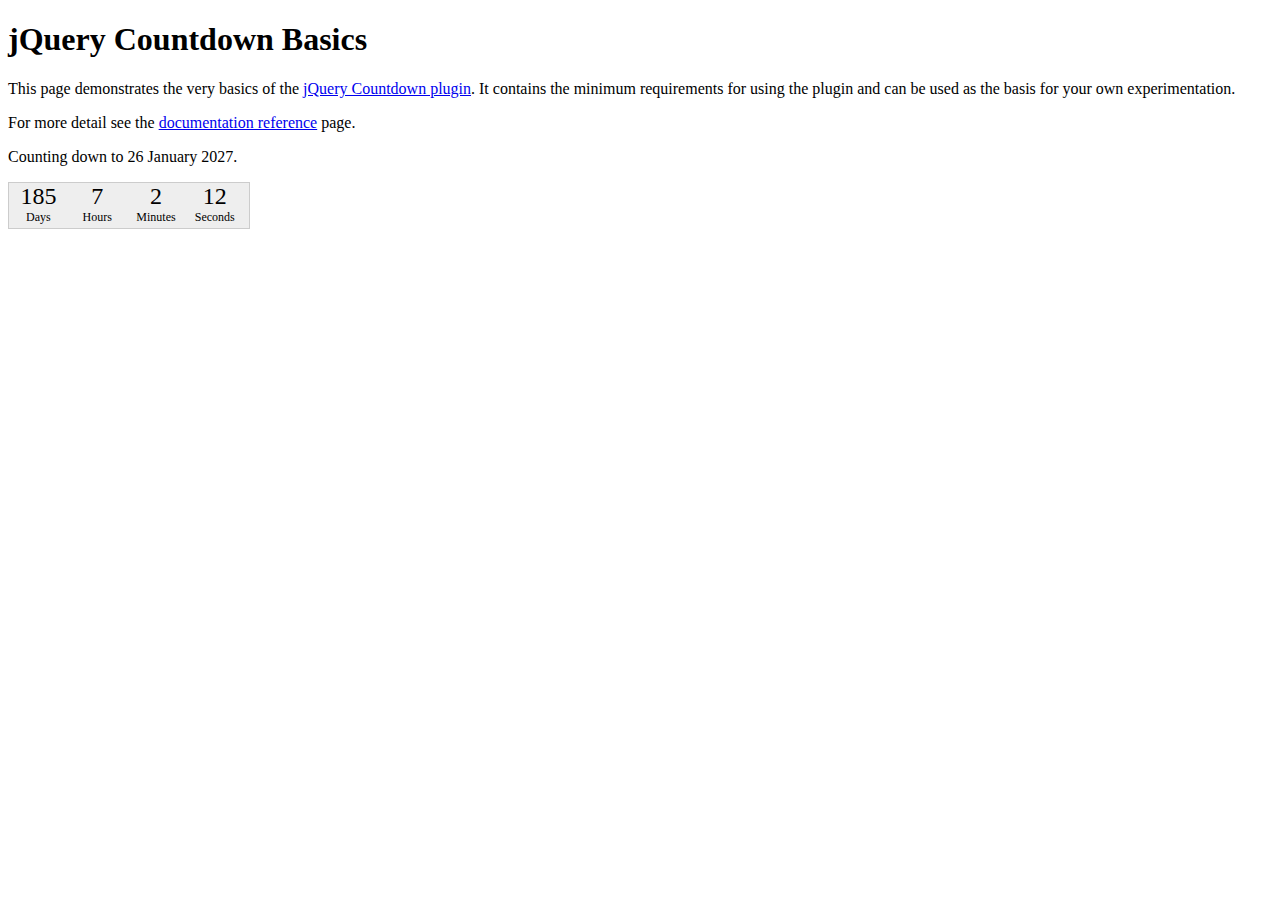
<file: plugins/jquery.countdown/countdownBasic.html>
﻿<!DOCTYPE html>
<html>
<head>
<meta http-equiv="Content-Type" content="text/html;charset=utf-8">
<title>jQuery Countdown</title>
<link rel="stylesheet" href="jquery.countdown.css">
<style type="text/css">
#defaultCountdown { width: 240px; height: 45px; }
</style>
<script src="http://ajax.googleapis.com/ajax/libs/jquery/1.11.0/jquery.min.js"></script>
<script src="jquery.plugin.js"></script>
<script src="jquery.countdown.js"></script>
<script>
$(function () {
	var austDay = new Date();
	austDay = new Date(austDay.getFullYear() + 1, 1 - 1, 26);
	$('#defaultCountdown').countdown({until: austDay});
	$('#year').text(austDay.getFullYear());
});
</script>
</head>
<body>
<h1>jQuery Countdown Basics</h1>
<p>This page demonstrates the very basics of the
	<a href="http://keith-wood.name/countdown.html">jQuery Countdown plugin</a>.
	It contains the minimum requirements for using the plugin and
	can be used as the basis for your own experimentation.</p>
<p>For more detail see the <a href="http://keith-wood.name/countdownRef.html">documentation reference</a> page.</p>
<p>Counting down to 26 January <span id="year">2014</span>.</p>
<div id="defaultCountdown"></div>
</body>
</html>
</file>
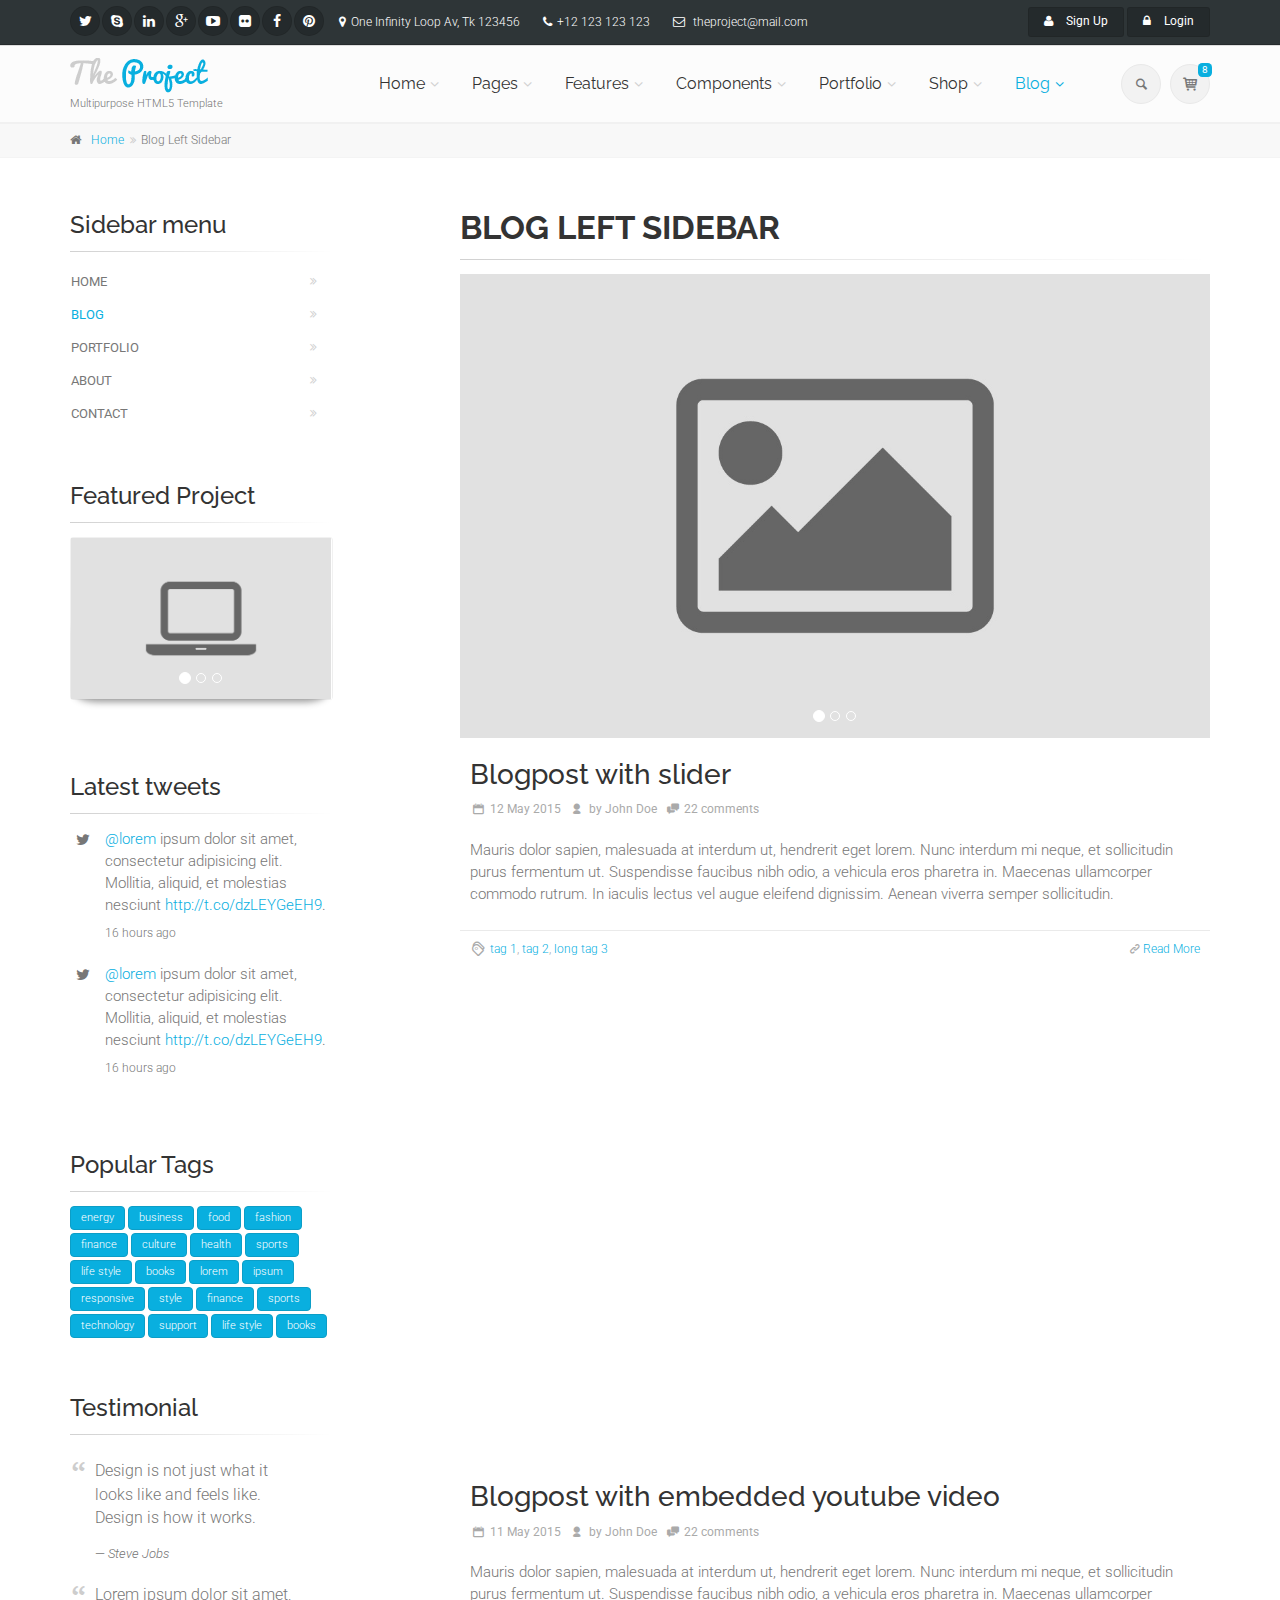
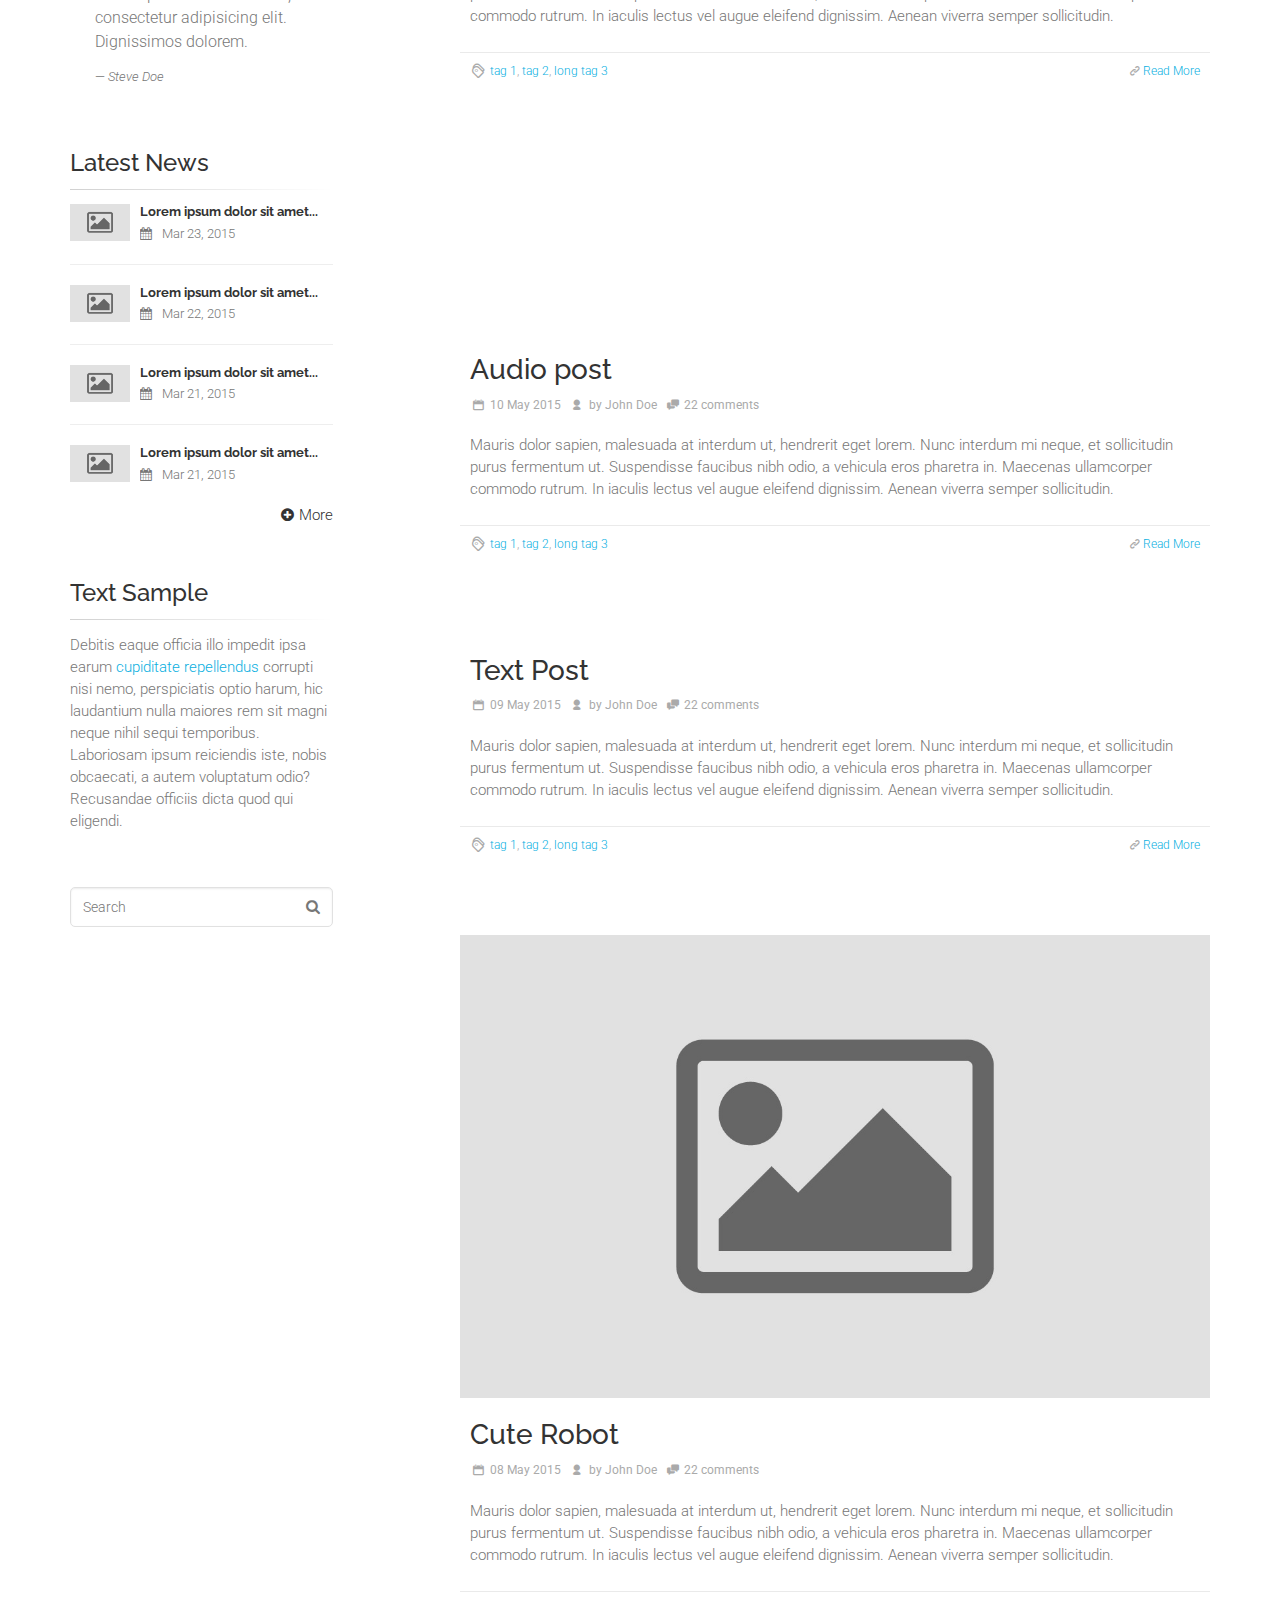
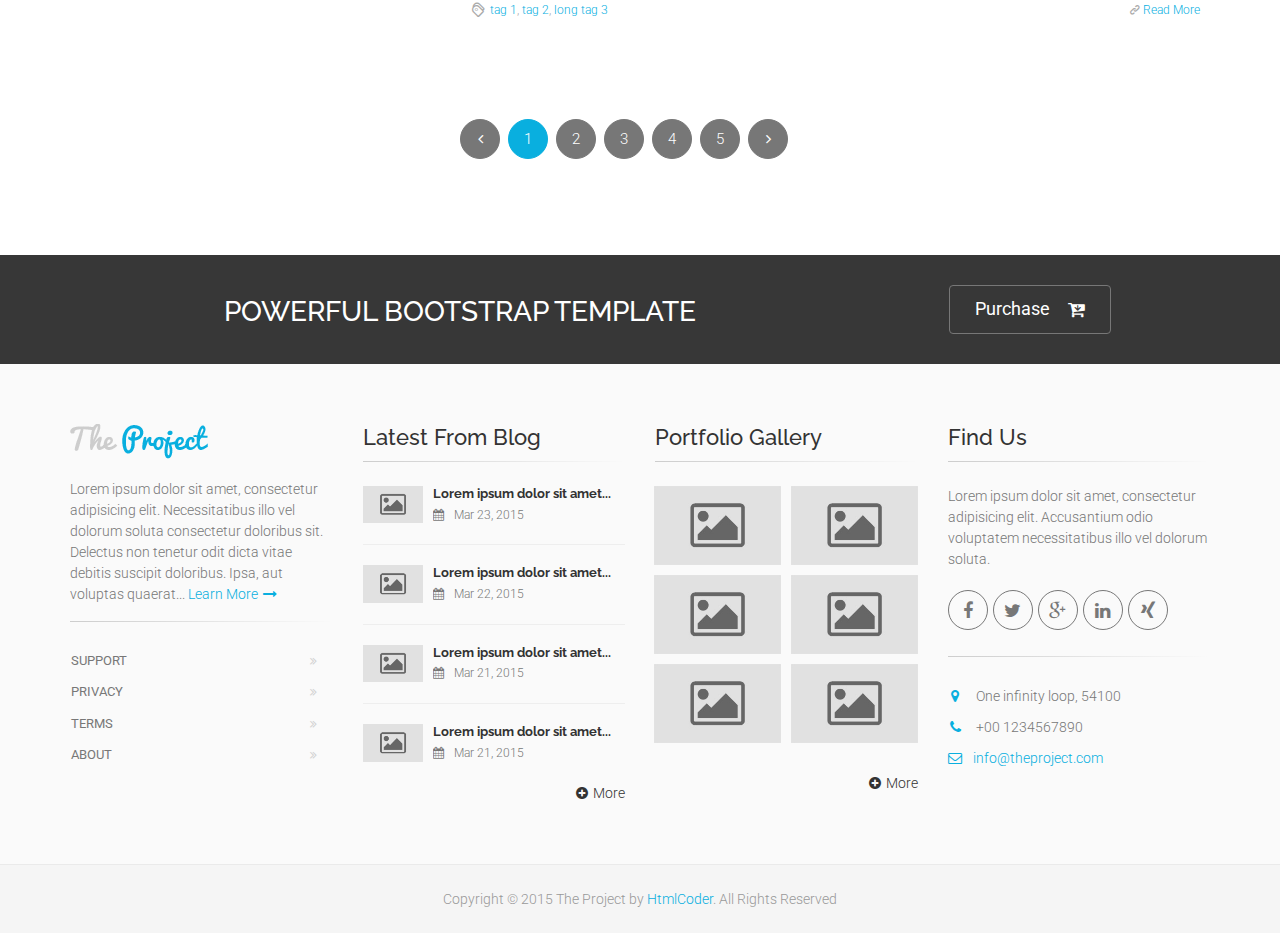
<file: the_project_v.1.1/html/template/blog-large-image-left-sidebar.html>
<!DOCTYPE html>
<!--[if IE 9]> <html lang="en" class="ie9"> <![endif]-->
<!--[if !IE]><!-->
<html lang="en">
	<!--<![endif]-->

	<head>
		<meta charset="utf-8">
		<title>The Project | Blog Left Sidebar</title>
		<meta name="description" content="The Project a Bootstrap-based, Responsive HTML5 Template">
		<meta name="author" content="htmlcoder.me">

		<!-- Mobile Meta -->
		<meta name="viewport" content="width=device-width, initial-scale=1.0">

		<!-- Favicon -->
		<link rel="shortcut icon" href="images/favicon.ico">

		<!-- Web Fonts -->
		<link href='http://fonts.googleapis.com/css?family=Roboto:400,300,300italic,400italic,500,500italic,700,700italic' rel='stylesheet' type='text/css'>
		<link href='http://fonts.googleapis.com/css?family=Raleway:700,400,300' rel='stylesheet' type='text/css'>
		<link href='http://fonts.googleapis.com/css?family=Pacifico' rel='stylesheet' type='text/css'>
		<link href='http://fonts.googleapis.com/css?family=PT+Serif' rel='stylesheet' type='text/css'>

		<!-- Bootstrap core CSS -->
		<link href="bootstrap/css/bootstrap.css" rel="stylesheet">

		<!-- Font Awesome CSS -->
		<link href="fonts/font-awesome/css/font-awesome.css" rel="stylesheet">

		<!-- Fontello CSS -->
		<link href="fonts/fontello/css/fontello.css" rel="stylesheet">

		<!-- Plugins -->
		<link href="plugins/magnific-popup/magnific-popup.css" rel="stylesheet">
		<link href="css/animations.css" rel="stylesheet">
		<link href="plugins/owl-carousel/owl.carousel.css" rel="stylesheet">
		<link href="plugins/owl-carousel/owl.transitions.css" rel="stylesheet">
		<link href="plugins/hover/hover-min.css" rel="stylesheet">
		
		<!-- the project core CSS file -->
		<link href="css/style.css" rel="stylesheet" >

		<!-- Color Scheme (In order to change the color scheme, replace the blue.css with the color scheme that you prefer)-->
		<link href="css/skins/light_blue.css" rel="stylesheet">

		<!-- Custom css --> 
		<link href="css/custom.css" rel="stylesheet">
	</head>

	<!-- body classes:  -->
	<!-- "boxed": boxed layout mode e.g. <body class="boxed"> -->
	<!-- "pattern-1 ... pattern-9": background patterns for boxed layout mode e.g. <body class="boxed pattern-1"> -->
	<!-- "transparent-header": makes the header transparent and pulls the banner to top -->
	<!-- "page-loader-1 ... page-loader-6": add a page loader to the page (more info @components-page-loaders.html) -->
	<body class="no-trans   ">

		<!-- scrollToTop -->
		<!-- ================ -->
		<div class="scrollToTop circle"><i class="icon-up-open-big"></i></div>
		
		<!-- page wrapper start -->
		<!-- ================ -->
		<div class="page-wrapper">
		
			<!-- header-container start -->
			<div class="header-container">
				
				<!-- header-top start -->
				<!-- classes:  -->
				<!-- "dark": dark version of header top e.g. class="header-top dark" -->
				<!-- "colored": colored version of header top e.g. class="header-top colored" -->
				<!-- ================ -->
				<div class="header-top dark ">
					<div class="container">
						<div class="row">
							<div class="col-xs-3 col-sm-6 col-md-9">
								<!-- header-top-first start -->
								<!-- ================ -->
								<div class="header-top-first clearfix">
									<ul class="social-links circle small clearfix hidden-xs">
										<li class="twitter"><a target="_blank" href="http://www.twitter.com"><i class="fa fa-twitter"></i></a></li>
										<li class="skype"><a target="_blank" href="http://www.skype.com"><i class="fa fa-skype"></i></a></li>
										<li class="linkedin"><a target="_blank" href="http://www.linkedin.com"><i class="fa fa-linkedin"></i></a></li>
										<li class="googleplus"><a target="_blank" href="http://plus.google.com"><i class="fa fa-google-plus"></i></a></li>
										<li class="youtube"><a target="_blank" href="http://www.youtube.com"><i class="fa fa-youtube-play"></i></a></li>
										<li class="flickr"><a target="_blank" href="http://www.flickr.com"><i class="fa fa-flickr"></i></a></li>
										<li class="facebook"><a target="_blank" href="http://www.facebook.com"><i class="fa fa-facebook"></i></a></li>
										<li class="pinterest"><a target="_blank" href="http://www.pinterest.com"><i class="fa fa-pinterest"></i></a></li>
									</ul>
									<div class="social-links hidden-lg hidden-md hidden-sm circle small">
										<div class="btn-group dropdown">
											<button type="button" class="btn dropdown-toggle" data-toggle="dropdown"><i class="fa fa-share-alt"></i></button>
											<ul class="dropdown-menu dropdown-animation">
												<li class="twitter"><a target="_blank" href="http://www.twitter.com"><i class="fa fa-twitter"></i></a></li>
												<li class="skype"><a target="_blank" href="http://www.skype.com"><i class="fa fa-skype"></i></a></li>
												<li class="linkedin"><a target="_blank" href="http://www.linkedin.com"><i class="fa fa-linkedin"></i></a></li>
												<li class="googleplus"><a target="_blank" href="http://plus.google.com"><i class="fa fa-google-plus"></i></a></li>
												<li class="youtube"><a target="_blank" href="http://www.youtube.com"><i class="fa fa-youtube-play"></i></a></li>
												<li class="flickr"><a target="_blank" href="http://www.flickr.com"><i class="fa fa-flickr"></i></a></li>
												<li class="facebook"><a target="_blank" href="http://www.facebook.com"><i class="fa fa-facebook"></i></a></li>
												<li class="pinterest"><a target="_blank" href="http://www.pinterest.com"><i class="fa fa-pinterest"></i></a></li>
											</ul>
										</div>
									</div>
									<ul class="list-inline hidden-sm hidden-xs">
										<li><i class="fa fa-map-marker pr-5 pl-10"></i>One Infinity Loop Av, Tk 123456</li>
										<li><i class="fa fa-phone pr-5 pl-10"></i>+12 123 123 123</li>
										<li><i class="fa fa-envelope-o pr-5 pl-10"></i> theproject@mail.com</li>
									</ul>
								</div>
								<!-- header-top-first end -->
							</div>
							<div class="col-xs-9 col-sm-6 col-md-3">

								<!-- header-top-second start -->
								<!-- ================ -->
								<div id="header-top-second"  class="clearfix">

									<!-- header top dropdowns start -->
									<!-- ================ -->
									<div class="header-top-dropdown text-right">
										<div class="btn-group">
											<a href="page-signup.html" class="btn btn-default btn-sm"><i class="fa fa-user pr-10"></i> Sign Up</a>
										</div>
										<div class="btn-group dropdown">
											<button type="button" class="btn dropdown-toggle btn-default btn-sm" data-toggle="dropdown"><i class="fa fa-lock pr-10"></i> Login</button>
											<ul class="dropdown-menu dropdown-menu-right dropdown-animation">
												<li>
													<form class="login-form margin-clear">
														<div class="form-group has-feedback">
															<label class="control-label">Username</label>
															<input type="text" class="form-control" placeholder="">
															<i class="fa fa-user form-control-feedback"></i>
														</div>
														<div class="form-group has-feedback">
															<label class="control-label">Password</label>
															<input type="password" class="form-control" placeholder="">
															<i class="fa fa-lock form-control-feedback"></i>
														</div>
														<button type="submit" class="btn btn-gray btn-sm">Log In</button>
														<span class="pl-5 pr-5">or</span>
														<button type="submit" class="btn btn-default btn-sm">Sing Up</button>
														<ul>
															<li><a href="#">Forgot your password?</a></li>
														</ul>
														<span class="text-center">Login with</span>
														<ul class="social-links circle small colored clearfix">
															<li class="facebook"><a target="_blank" href="http://www.facebook.com"><i class="fa fa-facebook"></i></a></li>
															<li class="twitter"><a target="_blank" href="http://www.twitter.com"><i class="fa fa-twitter"></i></a></li>
															<li class="googleplus"><a target="_blank" href="http://plus.google.com"><i class="fa fa-google-plus"></i></a></li>
														</ul>
													</form>
												</li>
											</ul>
										</div>
									</div>
									<!--  header top dropdowns end -->
								</div>
								<!-- header-top-second end -->
							</div>
						</div>
					</div>
				</div>
				<!-- header-top end -->
				
				<!-- header start -->
				<!-- classes:  -->
				<!-- "fixed": enables fixed navigation mode (sticky menu) e.g. class="header fixed clearfix" -->
				<!-- "dark": dark version of header e.g. class="header dark clearfix" -->
				<!-- "full-width": mandatory class for the full-width menu layout -->
				<!-- "centered": mandatory class for the centered logo layout -->
				<!-- ================ --> 
				<header class="header  fixed   clearfix">
					
					<div class="container">
						<div class="row">
							<div class="col-md-3">
								<!-- header-left start -->
								<!-- ================ -->
								<div class="header-left clearfix">

									<!-- logo -->
									<div id="logo" class="logo">
										<a href="index.html"><img id="logo_img" src="images/logo_light_blue.png" alt="The Project"></a>
									</div>

									<!-- name-and-slogan -->
									<div class="site-slogan">
										Multipurpose HTML5 Template
									</div>
									
								</div>
								<!-- header-left end -->

							</div>
							<div class="col-md-9">
					
								<!-- header-right start -->
								<!-- ================ -->
								<div class="header-right clearfix">
									
								<!-- main-navigation start -->
								<!-- classes: -->
								<!-- "onclick": Makes the dropdowns open on click, this the default bootstrap behavior e.g. class="main-navigation onclick" -->
								<!-- "animated": Enables animations on dropdowns opening e.g. class="main-navigation animated" -->
								<!-- "with-dropdown-buttons": Mandatory class that adds extra space, to the main navigation, for the search and cart dropdowns -->
								<!-- ================ -->
								<div class="main-navigation  animated with-dropdown-buttons">

									<!-- navbar start -->
									<!-- ================ -->
									<nav class="navbar navbar-default" role="navigation">
										<div class="container-fluid">

											<!-- Toggle get grouped for better mobile display -->
											<div class="navbar-header">
												<button type="button" class="navbar-toggle" data-toggle="collapse" data-target="#navbar-collapse-1">
													<span class="sr-only">Toggle navigation</span>
													<span class="icon-bar"></span>
													<span class="icon-bar"></span>
													<span class="icon-bar"></span>
												</button>
												
											</div>

											<!-- Collect the nav links, forms, and other content for toggling -->
											<div class="collapse navbar-collapse" id="navbar-collapse-1">
												<!-- main-menu -->
												<ul class="nav navbar-nav ">

													<!-- mega-menu start -->													
													<li class="dropdown  mega-menu">
														<a href="index.html" class="dropdown-toggle" data-toggle="dropdown">Home</a>
														<ul class="dropdown-menu">
															<li>
																<div class="row">
																	<div class="col-md-12">
																		<h4 class="title"><i class="fa fa-laptop pr-10"></i> Demos</h4>
																		<div class="row">
																			<div class="col-sm-4">
																				<div class="divider"></div>
																				<ul class="menu">
																					<li ><a href="index.html"><i class="icon-home pr-10"></i>Home Default</a></li>
																					<li ><a href="index-corporate-1.html"><i class="icon-suitcase pr-10"></i>Corporate 1</a></li>
																					<li ><a href="index-corporate-2.html"><i class="icon-suitcase pr-10"></i>Corporate 2</a></li>
																					<li ><a href="index-corporate-3.html"><i class="icon-suitcase pr-10"></i>Corporate 3</a></li>
																					<li ><a href="index-shop.html"><i class="icon-basket-1 pr-10"></i>Commerce 1</a></li>
																					<li ><a href="index-shop-2.html"><i class="icon-basket-1 pr-10"></i>Commerce 2</a></li>
																				</ul>
																			</div>
																			<div class="col-sm-4">
																				<div class="divider"></div>
																				<ul class="menu">
																					<li ><a href="index-portfolio.html"><i class="icon-briefcase pr-10"></i>Portfolio/Agency</a></li>
																					<li ><a href="index-medical.html"><i class="fa fa-ambulance pr-10"></i>Medical</a></li>
																					<li ><a href="index-restaurant.html"><i class="fa fa-cutlery pr-10"></i>Restaurant</a></li>
																					<li ><a href="index-wedding.html"><i class="icon-heart pr-10"></i>Wedding</a></li>
																					<li ><a href="index-landing.html"><i class="fa fa-star pr-10"></i>Landing Page</a></li>
																					<li ><a href="page-coming-soon.html"><i class="fa fa-clock-o pr-10"></i>Coming Soon</a></li>
																				</ul>
																			</div>
																			<div class="col-sm-4">
																				<div class="divider"></div>
																				<ul class="menu">
																					<li ><a href="index-one-page.html"><i class="icon-home pr-10"></i>One Page Version</a></li>
																					<li ><a href="index-construction.html"><i class="fa fa-building pr-10"></i>Construction <span class="badge">New</span></a></li>
																					<li ><a href="index-education.html"><i class="fa fa-graduation-cap pr-10"></i>Education <span class="badge">New</span></a></li>
																					<li ><a href="index-hotel.html"><i class="fa fa-bed pr-10"></i>Hotel <span class="badge">New</span></a></li>
																					<li ><a href="index-blog.html"><i class="fa fa-pencil pr-10"></i>Blog <span class="badge">New</span></a></li>
																					<li ><a href="index-beauty.html"><i class="fa fa-magic pr-10"></i>Beauty Center <span class="badge">New</span></a></li>
																				</ul>
																			</div>
																		</div>
																	</div>
																</div>
															</li>
														</ul>
													</li>
													<!-- mega-menu end -->
													<!-- mega-menu start -->
													<li class="dropdown  mega-menu">
														<a href="#" class="dropdown-toggle" data-toggle="dropdown">Pages</a>
														<ul class="dropdown-menu">
															<li>
																<div class="row">
																	<div class="col-lg-8 col-md-9">
																		<h4 class="title">Pages</h4>
																		<div class="row">
																			<div class="col-sm-4">
																				<div class="divider"></div>
																				<ul class="menu">
																					<li ><a href="page-about.html"><i class="fa fa-angle-right"></i>About Us 1</a></li>
																					<li ><a href="page-about-2.html"><i class="fa fa-angle-right"></i>About Us 2</a></li>
																					<li ><a href="page-about-3.html"><i class="fa fa-angle-right"></i>About Us 3</a></li>
																					<li ><a href="page-about-4.html"><i class="fa fa-angle-right"></i>About Us 4</a></li>
																					<li ><a href="page-about-me.html"><i class="fa fa-angle-right"></i>About Me</a></li>
																					<li ><a href="page-team.html"><i class="fa fa-angle-right"></i>Our Team - Options 1</a></li>
																					<li ><a href="page-team-2.html"><i class="fa fa-angle-right"></i>Our Team - Options 2</a></li>
																					<li ><a href="page-team-3.html"><i class="fa fa-angle-right"></i>Our Team - Options 3</a></li>
																					<li ><a href="page-coming-soon.html"><i class="fa fa-angle-right"></i>Coming Soon Page</a></li>
																					<li ><a href="page-faq.html"><i class="fa fa-angle-right"></i>FAQ page</a></li>
																				</ul>
																			</div>
																			<div class="col-sm-4">
																				<div class="divider"></div>
																				<ul class="menu">
																					<li ><a href="page-services.html"><i class="fa fa-angle-right"></i>Services 1</a></li>
																					<li ><a href="page-services-2.html"><i class="fa fa-angle-right"></i>Services 2</a></li>
																					<li ><a href="page-services-3.html"><i class="fa fa-angle-right"></i>Services 3</a></li>
																					<li ><a href="page-contact.html"><i class="fa fa-angle-right"></i>Contact 1</a></li>
																					<li ><a href="page-contact-2.html"><i class="fa fa-angle-right"></i>Contact 2</a></li>
																					<li ><a href="page-contact-3.html"><i class="fa fa-angle-right"></i>Contact 3</a></li>
																					<li ><a href="page-login.html"><i class="fa fa-angle-right"></i>Login 1</a></li>
																					<li ><a href="page-login-2.html"><i class="fa fa-angle-right"></i>Login 2 - Fullsreen</a></li>
																					<li ><a href="page-signup.html"><i class="fa fa-angle-right"></i>Sign Up 1</a></li>
																					<li ><a href="page-signup-2.html"><i class="fa fa-angle-right"></i>Sign Up 2 - Fullsreen</a></li>
																				</ul>
																			</div>
																			<div class="col-sm-4">
																				<div class="divider"></div>
																				<ul class="menu">
																					<li ><a href="page-404.html"><i class="fa fa-angle-right"></i>404 error</a></li>
																					<li ><a href="page-404-2.html"><i class="fa fa-angle-right"></i>404 error - Parallax</a></li>
																					<li ><a href="page-affix-sidebar.html"><i class="fa fa-angle-right"></i>Sidebar - Affix Menu</a></li>
																					<li ><a href="page-left-sidebar.html"><i class="fa fa-angle-right"></i>Left Sidebar</a></li>
																					<li ><a href="page-right-sidebar.html"><i class="fa fa-angle-right"></i>Right Sidebar</a></li>
																					<li ><a href="page-two-sidebars.html"><i class="fa fa-angle-right"></i>Two Sidebars</a></li>
																					<li ><a href="page-two-sidebars-left.html"><i class="fa fa-angle-right"></i>Two Sidebars Left</a></li>
																					<li ><a href="page-two-sidebars-right.html"><i class="fa fa-angle-right"></i>Two Sidebars Right</a></li>
																					<li ><a href="page-no-sidebars.html"><i class="fa fa-angle-right"></i>No Sidebars</a></li>
																					<li ><a href="page-sitemap.html"><i class="fa fa-angle-right"></i>Sitemap</a></li>
																				</ul>
																			</div>
																		</div>
																	</div>
																	<div class="col-lg-4 col-md-3 hidden-sm">
																		<h4 class="title">Premium HTML5 Template</h4>
																		<p class="mb-10">The Project is perfectly suitable for corporate, business and company webpages.</p>
																		<img src="images/section-image-3.png" alt="The Project">
																	</div>
																</div>
															</li>
														</ul>
													</li>
													<!-- mega-menu end -->
													<li class="dropdown ">
														<a class="dropdown-toggle" data-toggle="dropdown" href="#">Features</a>
														<ul class="dropdown-menu">
															<li class="dropdown ">
																<a  class="dropdown-toggle" data-toggle="dropdown" href="#">Headers</a>
																<ul class="dropdown-menu">
																	<li ><a href="features-headers-default.html">Default/Semi-Transparent</a></li>
																	<li ><a href="features-headers-default-dark.html">Dark/Semi-Transparent</a></li>
																	<li ><a href="features-headers-classic.html">Classic Light</a></li>
																	<li ><a href="features-headers-classic-dark.html">Classic Dark</a></li>
																	<li ><a href="features-headers-colored.html">Colored/Light</a></li>
																	<li ><a href="features-headers-colored-dark.html">Colored/Dark</a></li>
																	<li ><a href="features-headers-full-width.html">Full Width</a></li>
																	<li ><a href="features-headers-offcanvas-left.html">Offcanvas Left Side</a></li>
																	<li ><a href="features-headers-offcanvas-right.html">Offcanvas Right Side</a></li>
																	<li ><a href="features-headers-logo-centered.html">Logo Centered</a></li>
																	<li ><a href="features-headers-slider-top.html">Slider Top</a></li>
																	<li ><a href="features-headers-simple.html">Simple Static</a></li>
																</ul>
															</li>
															<li class="dropdown ">
																<a  class="dropdown-toggle" data-toggle="dropdown" href="#">Menus</a>
																<ul class="dropdown-menu">
																	<li ><a href="features-headers-default.html">Default/On Hover Menu</a></li>
																	<li ><a href="features-menus-onhover-no-animations.html">On Hover Menu - No Animations</a></li>
																	<li ><a href="features-menus-onclick.html">On Click Menu - With Animations</a></li>
																	<li ><a href="features-menus-onclick-no-animations.html">On Click Menu - No Animations</a></li>
																</ul>
															</li>
															<li class="dropdown ">
																<a  class="dropdown-toggle" data-toggle="dropdown" href="#">Footers <span class="badge">New</span></a>
																<ul class="dropdown-menu">
																	<li ><a href="features-footers-default.html#footer">Footer - Default</a></li>
																	<li ><a href="features-footers-contact-form.html#footer">Footer - Contact Form</a></li>
																	<li ><a href="features-footers-google-maps.html#footer">Footer - Google Maps</a></li>
																	<li ><a href="features-footers-subscribe.html#footer">Footer - Subscribe Form</a></li>
																	<li ><a href="features-footers-minimal.html#footer">Footer - Minimal</a></li>
																	<li ><a href="features-footers-links.html#footer">Footer - Links <span class="badge">New</span></a></li>
																</ul>
															</li>
															<li class="dropdown ">
																<a  class="dropdown-toggle" data-toggle="dropdown" href="#">Main Sliders</a>
																<ul class="dropdown-menu">
																	<li ><a href="features-sliders-fullscreen.html">Full Screen</a></li>
																	<li ><a href="features-sliders-fullwidth.html">Full Width</a></li>
																	<li ><a href="features-sliders-fullwidth-big-height.html">Full Width - Big Height</a></li>
																	<li ><a href="features-sliders-boxedwidth-light.html">Boxed Width - Light Bg</a></li>
																	<li ><a href="features-sliders-boxedwidth-dark.html">Boxed Width - Dark Bg</a></li>
																	<li ><a href="features-sliders-boxedwidth-default.html">Boxed Width - Default Bg</a></li>
																	<li ><a href="features-sliders-video-background.html">Video Background</a></li>
																	<li ><a href="features-sliders-text-rotator.html">Text Rotator</a></li>
																</ul>
															</li>
															<li class="dropdown">
																<a  class="dropdown-toggle" data-toggle="dropdown" href="#">Email Templates <span class="badge">New</span></a>
																<ul class="dropdown-menu">
																	<li><a target="_blank" href="email_templates/email_template_blue.html">Blue</a></li>
																	<li><a target="_blank" href="email_templates/email_template_brown.html">Brown</a></li>
																	<li><a target="_blank" href="email_templates/email_template_cool_green.html">Cool Green</a></li>
																	<li><a target="_blank" href="email_templates/email_template_dark_cyan.html">Dark Cyan</a></li>
																	<li><a target="_blank" href="email_templates/email_template_dark_red.html">Dark Red</a></li>
																	<li><a target="_blank" href="email_templates/email_template_gold.html">Gold</a></li>
																	<li><a target="_blank" href="email_templates/email_template_gray.html">Gray</a></li>
																	<li><a target="_blank" href="email_templates/email_template_green.html">Green</a></li>
																	<li><a target="_blank" href="email_templates/email_template_light_blue.html">Light Blue</a></li>
																	<li><a target="_blank" href="email_templates/email_template_orange.html">Orange</a></li>
																	<li><a target="_blank" href="email_templates/email_template_pink.html">Pink</a></li>
																	<li><a target="_blank" href="email_templates/email_template_purple.html">Purple</a></li>
																	<li><a target="_blank" href="email_templates/email_template_red.html">Red</a></li>
																	<li><a target="_blank" href="email_templates/email_template_vivid_red.html">Vivid Red</a></li>
																</ul>
															</li>
															<li class="dropdown ">
																<a  class="dropdown-toggle" data-toggle="dropdown" href="#">Pricing Tables</a>
																<ul class="dropdown-menu">
																	<li ><a href="features-pricing-tables-1.html">Pricing Tables 1</a></li>
																	<li ><a href="features-pricing-tables-2.html">Pricing Tables 2</a></li>
																	<li ><a href="features-pricing-tables-3.html">Pricing Tables 3</a></li>
																</ul>
															</li>
															<li class="dropdown ">
																<a  class="dropdown-toggle" data-toggle="dropdown" href="#">Icons</a>
																<ul class="dropdown-menu">
																	<li ><a href="features-icons-fontawesome.html">Font Awesome</a></li>
																	<li ><a href="features-icons-fontello.html">Fontello</a></li>
																	<li ><a href="features-icons-glyphicons.html">Glyphicons</a></li>
																</ul>
															</li>
															<li ><a href="features-dark-page.html">Dark Page</a></li>
															<li ><a href="features-typography.html">Typography</a></li>
															<li ><a href="features-backgrounds.html">Backgrounds</a></li>
															<li ><a href="features-grid.html">Grid</a></li>
														</ul>
													</li>
													<!-- mega-menu start -->													
													<li class="dropdown  mega-menu narrow">
														<a href="#" class="dropdown-toggle" data-toggle="dropdown">Components</a>
														<ul class="dropdown-menu">
															<li>
																<div class="row">
																	<div class="col-md-12">
																		<h4 class="title"><i class="fa fa-magic pr-10"></i> Components</h4>
																		<div class="row">
																			<div class="col-sm-6">
																				<div class="divider"></div>
																				<ul class="menu">
																					<li ><a href="components-social-icons.html"><i class="icon-share pr-10"></i>Social Icons</a></li>
																					<li ><a href="components-buttons.html"><i class="icon-flask pr-10"></i>Buttons</a></li>
																					<li ><a href="components-forms.html"><i class="icon-eq pr-10"></i>Forms</a></li>
																					<li ><a href="components-tabs-and-pills.html"><i class=" icon-dot-3 pr-10"></i>Tabs &amp; Pills</a></li>
																					<li ><a href="components-accordions.html"><i class="icon-menu-outline pr-10"></i>Accordions</a></li>
																					<li ><a href="components-progress-bars.html"><i class="icon-chart-line pr-10"></i>Progress Bars</a></li>
																					<li ><a href="components-call-to-action.html"><i class="icon-chat pr-10"></i>Call to Action Blocks</a></li>
																					<li ><a href="components-alerts-and-callouts.html"><i class="icon-info-circled pr-10"></i>Alerts &amp; Callouts</a></li>
																					<li ><a href="components-content-sliders.html"><i class="icon-star-filled pr-10"></i>Content Sliders</a></li>
																					<li ><a href="components-charts.html"><i class="icon-chart-pie pr-10"></i>Charts</a></li>
																					<li ><a href="components-page-loaders.html"><i class="fa fa-circle-o-notch fa-spin"></i>Page Loaders <span class="badge">New</span></a></li>
																				</ul>
																			</div>
																			<div class="col-sm-6">
																				<div class="divider"></div>
																				<ul class="menu">
																					<li ><a href="components-icon-boxes.html"><i class="icon-picture-outline pr-10"></i>Icon Boxes</a></li>
																					<li ><a href="components-image-boxes.html"><i class="icon-camera-1 pr-10"></i>Image Boxes</a></li>
																					<li ><a href="components-fullwidth-sections.html"><i class="icon-code-1 pr-10"></i>Full Width Sections</a></li>
																					<li ><a href="components-animations.html"><i class="icon-docs pr-10"></i>Animations</a></li>
																					<li ><a href="components-video-and-audio.html"><i class="icon-video pr-10"></i>Video &amp; Audio</a></li>
																					<li ><a href="components-lightbox.html"><i class="icon-plus pr-10"></i>Lightbox</a></li>
																					<li ><a href="components-counters.html"><i class="icon-sort-numeric pr-10"></i>Counters</a></li>
																					<li ><a href="components-modals.html"><i class="icon-popup pr-10"></i>Modals</a></li>
																					<li ><a href="components-tables.html"><i class="icon-th pr-10"></i>Tables</a></li>
																					<li ><a href="components-text-rotators.html"><i class="icon-arrows-ccw pr-10"></i>Text Rotators</a></li>
																				</ul>
																			</div>
																		</div>
																	</div>
																</div>
															</li>
														</ul>
													</li>
													<!-- mega-menu end -->
													<li class="dropdown ">
														<a href="portfolio-grid-2-3-col.html" class="dropdown-toggle" data-toggle="dropdown">Portfolio</a>
														<ul class="dropdown-menu">
															<li class="dropdown ">
																<a  class="dropdown-toggle" data-toggle="dropdown" href="#">Portfolio Grid 1</a>
																<ul class="dropdown-menu">
																	<li ><a href="portfolio-grid-1-2-col.html">2 Column</a></li>
																	<li ><a href="portfolio-grid-1-3-col.html">3 Column</a></li>
																	<li ><a href="portfolio-grid-1-4-col.html">4 Column</a></li>
																	<li ><a href="portfolio-grid-1-sidebar.html">With Sidebar</a></li>
																</ul>
															</li>
															<li class="dropdown ">
																<a  class="dropdown-toggle" data-toggle="dropdown" href="#">Portfolio Grid 2</a>
																<ul class="dropdown-menu">
																	<li ><a href="portfolio-grid-2-2-col.html">2 Column</a></li>
																	<li ><a href="portfolio-grid-2-3-col.html">3 Column</a></li>
																	<li ><a href="portfolio-grid-2-4-col.html">4 Column</a></li>
																	<li ><a href="portfolio-grid-2-sidebar.html">With Sidebar</a></li>
																</ul>
															</li>
															<li class="dropdown ">
																<a  class="dropdown-toggle" data-toggle="dropdown" href="#">Portfolio Grid 3 - Dark</a>
																<ul class="dropdown-menu">
																	<li ><a href="portfolio-grid-3-2-col.html">2 Column</a></li>
																	<li ><a href="portfolio-grid-3-3-col.html">3 Column</a></li>
																	<li ><a href="portfolio-grid-3-4-col.html">4 Column</a></li>
																	<li ><a href="portfolio-grid-3-sidebar.html">With Sidebar</a></li>
																</ul>
															</li>
															<li class="dropdown ">
																<a  class="dropdown-toggle" data-toggle="dropdown" href="#">Portfolio Fullwidth</a>
																<ul class="dropdown-menu">
																	<li ><a href="portfolio-fullwidth-2-col.html">2 Column</a></li>
																	<li ><a href="portfolio-fullwidth-3-col.html">3 Column</a></li>
																	<li ><a href="portfolio-fullwidth-4-col.html">4 Column</a></li>
																</ul>
															</li>
															<li class="dropdown ">
																<a  class="dropdown-toggle" data-toggle="dropdown" href="#">Portfolio List</a>
																<ul class="dropdown-menu">
																	<li ><a href="portfolio-list-1.html">List - Large Images</a></li>
																	<li ><a href="portfolio-list-2.html">List - Small Images</a></li>
																	<li ><a href="portfolio-list-sidebar.html">With Sidebar</a></li>
																</ul>
															</li>
															<li ><a href="portfolio-item.html">Single Item 1</a></li>
															<li ><a href="portfolio-item-2.html">Single Item 2</a></li>
															<li ><a href="portfolio-item-3.html">Single Item 3</a></li>
														</ul>
													</li>
													<li class="dropdown ">
														<a href="index-shop.html" class="dropdown-toggle" data-toggle="dropdown">Shop</a>
														<ul class="dropdown-menu">
															<li ><a href="index-shop.html">Shop Home 1</a></li>
															<li ><a href="index-shop-2.html">Shop Home 2</a></li>
															<li ><a href="shop-listing-4col.html">Grid - 4 Columns</a></li>
															<li ><a href="shop-listing-3col.html">Grid - 3 Columns</a></li>
															<li ><a href="shop-listing-2col.html">Grid - 2 Columns</a></li>
															<li ><a href="shop-listing-sidebar.html">Grid - With Sidebar</a></li>
															<li ><a href="shop-listing-list.html">List</a></li>
															<li ><a href="shop-product.html">Product</a></li>
															<li ><a href="shop-cart.html">Shopping Cart</a></li>
															<li ><a href="shop-checkout.html">Checkout Page - Step 1</a></li>
															<li ><a href="shop-checkout-payment.html">Checkout Page - Step 2</a></li>
															<li ><a href="shop-checkout-review.html">Checkout Page - Step 3</a></li>
															<li ><a href="shop-invoice.html">Invoice</a></li>
														</ul>
													</li>
													<li class="dropdown active">
														<a href="blog-large-image-right-sidebar.html" class="dropdown-toggle" data-toggle="dropdown">Blog</a>
														<ul class="dropdown-menu">
															<li ><a href="index-blog.html">Blog Home <span class="badge">New</span></a></li>
															<li class="dropdown active">
																<a  class="dropdown-toggle" data-toggle="dropdown" href="#">Large Image</a>
																<ul class="dropdown-menu to-left">
																	<li ><a href="blog-large-image-right-sidebar.html">Right Sidebar</a></li>
																	<li class="active"><a href="blog-large-image-left-sidebar.html">Left Sidebar</a></li>
																	<li ><a href="blog-large-image-no-sidebar.html">Without Sidebar</a></li>
																</ul>
															</li>
															<li class="dropdown ">
																<a  class="dropdown-toggle" data-toggle="dropdown" href="#">Medium Image</a>
																<ul class="dropdown-menu to-left">
																	<li ><a href="blog-medium-image-right-sidebar.html">Right Sidebar</a></li>
																	<li ><a href="blog-medium-image-left-sidebar.html">Left Sidebar</a></li>
																	<li ><a href="blog-medium-image-no-sidebar.html">Without Sidebar</a></li>
																</ul>
															</li>
															<li class="dropdown ">
																<a  class="dropdown-toggle" data-toggle="dropdown" href="#">Masonry</a>
																<ul class="dropdown-menu to-left">
																	<li ><a href="blog-masonry-right-sidebar.html">Right Sidebar</a></li>
																	<li ><a href="blog-masonry-left-sidebar.html">Left Sidebar</a></li>
																	<li ><a href="blog-masonry-no-sidebar.html">Without Sidebar</a></li>
																</ul>
															</li>
															<li ><a href="blog-timeline.html">Timeline</a></li>
															<li ><a href="blog-post.html">Blog Post</a></li>
														</ul>
													</li>
												</ul>
												<!-- main-menu end -->
												
												<!-- header dropdown buttons -->
												<div class="header-dropdown-buttons hidden-xs ">
													<div class="btn-group dropdown">
														<button type="button" class="btn dropdown-toggle" data-toggle="dropdown"><i class="icon-search"></i></button>
														<ul class="dropdown-menu dropdown-menu-right dropdown-animation">
															<li>
																<form role="search" class="search-box margin-clear">
																	<div class="form-group has-feedback">
																		<input type="text" class="form-control" placeholder="Search">
																		<i class="icon-search form-control-feedback"></i>
																	</div>
																</form>
															</li>
														</ul>
													</div>
													<div class="btn-group dropdown">
														<button type="button" class="btn dropdown-toggle" data-toggle="dropdown"><i class="icon-basket-1"></i><span class="cart-count default-bg">8</span></button>
														<ul class="dropdown-menu dropdown-menu-right dropdown-animation cart">
															<li>
																<table class="table table-hover">
																	<thead>
																		<tr>
																			<th class="quantity">QTY</th>
																			<th class="product">Product</th>
																			<th class="amount">Subtotal</th>
																		</tr>
																	</thead>
																	<tbody>
																		<tr>
																			<td class="quantity">2 x</td>
																			<td class="product"><a href="shop-product.html">Android 4.4 Smartphone</a><span class="small">4.7" Dual Core 1GB</span></td>
																			<td class="amount">$199.00</td>
																		</tr>
																		<tr>
																			<td class="quantity">3 x</td>
																			<td class="product"><a href="shop-product.html">Android 4.2 Tablet</a><span class="small">7.3" Quad Core 2GB</span></td>
																			<td class="amount">$299.00</td>
																		</tr>
																		<tr>
																			<td class="quantity">3 x</td>
																			<td class="product"><a href="shop-product.html">Desktop PC</a><span class="small">Quad Core 3.2MHz, 8GB RAM, 1TB Hard Disk</span></td>
																			<td class="amount">$1499.00</td>
																		</tr>
																		<tr>
																			<td class="total-quantity" colspan="2">Total 8 Items</td>
																			<td class="total-amount">$1997.00</td>
																		</tr>
																	</tbody>
																</table>
																<div class="panel-body text-right">	
																	<a href="shop-cart.html" class="btn btn-group btn-gray btn-sm">View Cart</a>
																	<a href="shop-checkout.html" class="btn btn-group btn-gray btn-sm">Checkout</a>
																</div>
															</li>
														</ul>
													</div>
												</div>
												<!-- header dropdown buttons end-->
												
											</div>

										</div>
									</nav>
									<!-- navbar end -->

								</div>
								<!-- main-navigation end -->	
								</div>
								<!-- header-right end -->
					
							</div>
						</div>
					</div>
					
				</header>
				<!-- header end -->
			</div>
			<!-- header-container end -->
		
			<!-- breadcrumb start -->
			<!-- ================ -->
			<div class="breadcrumb-container">
				<div class="container">
					<ol class="breadcrumb">
						<li><i class="fa fa-home pr-10"></i><a href="index.html">Home</a></li>
						<li class="active">Blog Left Sidebar</li>
					</ol>
				</div>
			</div>
			<!-- breadcrumb end -->

			<!-- main-container start -->
			<!-- ================ -->
			<section class="main-container">

				<div class="container">
					<div class="row">

						<!-- main start -->
						<!-- ================ -->
						<div class="main col-md-8 col-lg-offset-1 col-md-push-4 col-lg-push-3">

							<!-- page-title start -->
							<!-- ================ -->
							<h1 class="page-title">Blog Left Sidebar</h1>
							<div class="separator-2"></div>
							<!-- page-title end -->

							<!-- blogpost start -->
							<article class="blogpost">
								<div id="carousel-blog-post" class="carousel slide" data-ride="carousel">
									<!-- Indicators -->
									<ol class="carousel-indicators bottom margin-clear">
										<li data-target="#carousel-blog-post" data-slide-to="0" class="active"></li>
										<li data-target="#carousel-blog-post" data-slide-to="1"></li>
										<li data-target="#carousel-blog-post" data-slide-to="2"></li>
									</ol>

									<!-- Wrapper for slides -->
									<div class="carousel-inner" role="listbox">
										<div class="item active">
											<div class="overlay-container">
												<img src="images/blog-1.jpg" alt="">
												<a class="overlay-link" href="blog-post.html"><i class="fa fa-link"></i></a>
											</div>
										</div>
										<div class="item">
											<div class="overlay-container">
												<img src="images/blog-3.jpg" alt="">
												<a class="overlay-link" href="blog-post.html"><i class="fa fa-link"></i></a>
											</div>
										</div>
										<div class="item">
											<div class="overlay-container">
												<img src="images/blog-4.jpg" alt="">
												<a class="overlay-link" href="blog-post.html"><i class="fa fa-link"></i></a>
											</div>
										</div>
									</div>
								</div>
								<header>
									<h2><a href="blog-post.html">Blogpost with slider</a></h2>
									<div class="post-info">
										<span class="post-date">
											<i class="icon-calendar"></i>
											<span class="day">12</span>
											<span class="month">May 2015</span>
										</span>
										<span class="submitted"><i class="icon-user-1"></i> by <a href="#">John Doe</a></span>
										<span class="comments"><i class="icon-chat"></i> <a href="#">22 comments</a></span>
									</div>
								</header>
								<div class="blogpost-content">
									<p>Mauris dolor sapien, malesuada at interdum ut, hendrerit eget lorem. Nunc interdum mi neque, et  sollicitudin purus fermentum ut. Suspendisse faucibus nibh odio, a vehicula eros pharetra in. Maecenas  ullamcorper commodo rutrum. In iaculis lectus vel augue eleifend dignissim. Aenean viverra semper sollicitudin.</p>
								</div>
								<footer class="clearfix">
									<div class="tags pull-left"><i class="icon-tags"></i> <a href="#">tag 1</a>, <a href="#">tag 2</a>, <a href="#">long tag 3</a></div>
									<div class="link pull-right"><i class="icon-link"></i><a href="#">Read More</a></div>
								</footer>
							</article>
							<!-- blogpost end -->

							<!-- blogpost start -->
							<article class="blogpost">
								<div class="embed-responsive embed-responsive-16by9">
									<iframe class="embed-responsive-item" src="//www.youtube.com/embed/v1uyQZNg2vE"></iframe>
								</div>
								<header>
									<h2><a href="blog-post.html">Blogpost with embedded youtube video</a></h2>
									<div class="post-info">
										<span class="post-date">
											<i class="icon-calendar"></i>
											<span class="day">11</span>
											<span class="month">May 2015</span>
										</span>
										<span class="submitted"><i class="icon-user-1"></i> by <a href="#">John Doe</a></span>
										<span class="comments"><i class="icon-chat"></i> <a href="#">22 comments</a></span>
									</div>
								</header>
								<div class="blogpost-content">
									<p>Mauris dolor sapien, malesuada at interdum ut, hendrerit eget lorem. Nunc interdum mi neque, et  sollicitudin purus fermentum ut. Suspendisse faucibus nibh odio, a vehicula eros pharetra in. Maecenas  ullamcorper commodo rutrum. In iaculis lectus vel augue eleifend dignissim. Aenean viverra semper sollicitudin.</p>
								</div>
								<footer class="clearfix">
									<div class="tags pull-left"><i class="icon-tags"></i> <a href="#">tag 1</a>, <a href="#">tag 2</a>, <a href="#">long tag 3</a></div>
									<div class="link pull-right"><i class="icon-link"></i><a href="#">Read More</a></div>
								</footer>
							</article>
							<!-- blogpost end -->

							<!-- blogpost start -->
							<article class="blogpost">
								<div class="audio-wrapper">
									<iframe height="166" class="margin-clear" src="https://w.soundcloud.com/player/?url=https%3A//api.soundcloud.com/tracks/106329682&amp;color=ff5500&amp;auto_play=false&amp;hide_related=false&amp;show_artwork=true&amp;show_comments=true&amp;show_user=true&amp;show_reposts=false"></iframe>
								</div>
								<header>
									<h2><a href="blog-post.html">Audio post</a></h2>
									<div class="post-info">
										<span class="post-date">
											<i class="icon-calendar"></i>
											<span class="day">10</span>
											<span class="month">May 2015</span>
										</span>
										<span class="submitted"><i class="icon-user-1"></i> by <a href="#">John Doe</a></span>
										<span class="comments"><i class="icon-chat"></i> <a href="#">22 comments</a></span>
									</div>
								</header>
								<div class="blogpost-content">
									<p>Mauris dolor sapien, malesuada at interdum ut, hendrerit eget lorem. Nunc interdum mi neque, et  sollicitudin purus fermentum ut. Suspendisse faucibus nibh odio, a vehicula eros pharetra in. Maecenas  ullamcorper commodo rutrum. In iaculis lectus vel augue eleifend dignissim. Aenean viverra semper sollicitudin.</p>
								</div>
								<footer class="clearfix">
									<div class="tags pull-left"><i class="icon-tags"></i> <a href="#">tag 1</a>, <a href="#">tag 2</a>, <a href="#">long tag 3</a></div>
									<div class="link pull-right"><i class="icon-link"></i><a href="#">Read More</a></div>
								</footer>
							</article>
							<!-- blogpost end -->

							<!-- blogpost start -->
							<article class="blogpost">
								<header>
									<h2><a href="blog-post.html">Text Post</a></h2>
									<div class="post-info">
										<span class="post-date">
											<i class="icon-calendar"></i>
											<span class="day">09</span>
											<span class="month">May 2015</span>
										</span>
										<span class="submitted"><i class="icon-user-1"></i> by <a href="#">John Doe</a></span>
										<span class="comments"><i class="icon-chat"></i> <a href="#">22 comments</a></span>
									</div>
								</header>
								<div class="blogpost-content">
									<p>Mauris dolor sapien, malesuada at interdum ut, hendrerit eget lorem. Nunc interdum mi neque, et  sollicitudin purus fermentum ut. Suspendisse faucibus nibh odio, a vehicula eros pharetra in. Maecenas  ullamcorper commodo rutrum. In iaculis lectus vel augue eleifend dignissim. Aenean viverra semper sollicitudin.</p>
								</div>
								<footer class="clearfix">
									<div class="tags pull-left"><i class="icon-tags"></i> <a href="#">tag 1</a>, <a href="#">tag 2</a>, <a href="#">long tag 3</a></div>
									<div class="link pull-right"><i class="icon-link"></i><a href="#">Read More</a></div>
								</footer>
							</article>
							<!-- blogpost end -->

							<!-- blogpost start -->
							<article class="blogpost">
								<div class="overlay-container">
									<img src="images/blog-2.jpg" alt="">
									<a class="overlay-link" href="blog-post.html"><i class="fa fa-link"></i></a>
								</div>
								<header>
									<h2><a href="blog-post.html">Cute Robot</a></h2>
									<div class="post-info">
										<span class="post-date">
											<i class="icon-calendar"></i>
											<span class="day">08</span>
											<span class="month">May 2015</span>
										</span>
										<span class="submitted"><i class="icon-user-1"></i> by <a href="#">John Doe</a></span>
										<span class="comments"><i class="icon-chat"></i> <a href="#">22 comments</a></span>
									</div>
								</header>
								<div class="blogpost-content">
									<p>Mauris dolor sapien, malesuada at interdum ut, hendrerit eget lorem. Nunc interdum mi neque, et  sollicitudin purus fermentum ut. Suspendisse faucibus nibh odio, a vehicula eros pharetra in. Maecenas  ullamcorper commodo rutrum. In iaculis lectus vel augue eleifend dignissim. Aenean viverra semper sollicitudin.</p>
								</div>
								<footer class="clearfix">
									<div class="tags pull-left"><i class="icon-tags"></i> <a href="#">tag 1</a>, <a href="#">tag 2</a>, <a href="#">long tag 3</a></div>
									<div class="link pull-right"><i class="icon-link"></i><a href="#">Read More</a></div>
								</footer>
							</article>
							<!-- blogpost end -->

							<!-- pagination start -->
							<nav>
								<ul class="pagination">
									<li><a href="#" aria-label="Previous"><i class="fa fa-angle-left"></i></a></li>
									<li class="active"><a href="#">1</a></li>
									<li><a href="#">2</a></li>
									<li><a href="#">3</a></li>
									<li><a href="#">4</a></li>
									<li><a href="#">5</a></li>
									<li><a href="#" aria-label="Next"><i class="fa fa-angle-right"></i></a></li>
								</ul>
							</nav>
							<!-- pagination end -->

						</div>
						<!-- main end -->

						<!-- sidebar start -->
						<!-- ================ -->
						<aside class="col-md-4 col-lg-3 col-md-pull-8 col-lg-pull-9">
							<div class="sidebar">
								<div class="block clearfix">
									<h3 class="title">Sidebar menu</h3>
									<div class="separator-2"></div>
									<nav>
										<ul class="nav nav-pills nav-stacked">
											<li><a href="index.html">Home</a></li>
											<li class="active"><a href="blog-large-image-right-sidebar.html">Blog</a></li>
											<li><a href="portfolio-grid-2-3-col.html">Portfolio</a></li>
											<li><a href="page-about.html">About</a></li>
											<li><a href="page-contact.html">Contact</a></li>
										</ul>
									</nav>
								</div>
								<div class="block clearfix">
									<h3 class="title">Featured Project</h3>
									<div class="separator-2"></div>
									<div id="carousel-portfolio-sidebar" class="carousel slide" data-ride="carousel">
										<!-- Indicators -->
										<ol class="carousel-indicators">
											<li data-target="#carousel-portfolio-sidebar" data-slide-to="0" class="active"></li>
											<li data-target="#carousel-portfolio-sidebar" data-slide-to="1"></li>
											<li data-target="#carousel-portfolio-sidebar" data-slide-to="2"></li>
										</ol>

										<!-- Wrapper for slides -->
										<div class="carousel-inner" role="listbox">
											<div class="item active">
												<div class="image-box shadow bordered text-center mb-20">
													<div class="overlay-container">
														<img src="images/portfolio-4.jpg" alt="">
														<a href="portfolio-item.html" class="overlay-link">
															<i class="fa fa-link"></i>
														</a>
													</div>
												</div>
											</div>
											<div class="item">
												<div class="image-box shadow bordered text-center mb-20">
													<div class="overlay-container">
														<img src="images/portfolio-1-2.jpg" alt="">
														<a href="portfolio-item.html" class="overlay-link">
															<i class="fa fa-link"></i>
														</a>
													</div>
												</div>
											</div>
											<div class="item">
												<div class="image-box shadow bordered text-center mb-20">
													<div class="overlay-container">
														<img src="images/portfolio-1-3.jpg" alt="">
														<a href="portfolio-item.html" class="overlay-link">
															<i class="fa fa-link"></i>
														</a>
													</div>
												</div>
											</div>
										</div>
									</div>
								</div>
								<div class="block clearfix">
									<h3 class="title">Latest tweets</h3>
									<div class="separator-2"></div>
									<ul class="tweets">
										<li>
											<i class="fa fa-twitter"></i>
											<p><a href="#">@lorem</a> ipsum dolor sit amet, consectetur adipisicing elit. Mollitia, aliquid, et molestias nesciunt <a href="#">http://t.co/dzLEYGeEH9</a>.</p><span>16 hours ago</span>
										</li>
										<li>
											<i class="fa fa-twitter"></i>
											<p><a href="#">@lorem</a> ipsum dolor sit amet, consectetur adipisicing elit. Mollitia, aliquid, et molestias nesciunt <a href="#">http://t.co/dzLEYGeEH9</a>.</p><span>16 hours ago</span>
										</li>
									</ul>
								</div>								
								<div class="block clearfix">
									<h3 class="title">Popular Tags</h3>
									<div class="separator-2"></div>
									<div class="tags-cloud">
										<div class="tag">
											<a href="#">energy</a>
										</div>
										<div class="tag">
											<a href="#">business</a>
										</div>
										<div class="tag">
											<a href="#">food</a>
										</div>
										<div class="tag">
											<a href="#">fashion</a>
										</div>
										<div class="tag">
											<a href="#">finance</a>
										</div>
										<div class="tag">
											<a href="#">culture</a>
										</div>
										<div class="tag">
											<a href="#">health</a>
										</div>
										<div class="tag">
											<a href="#">sports</a>
										</div>
										<div class="tag">
											<a href="#">life style</a>
										</div>
										<div class="tag">
											<a href="#">books</a>
										</div>
										<div class="tag">
											<a href="#">lorem</a>
										</div>
										<div class="tag">
											<a href="#">ipsum</a>
										</div>
										<div class="tag">
											<a href="#">responsive</a>
										</div>
										<div class="tag">
											<a href="#">style</a>
										</div>
										<div class="tag">
											<a href="#">finance</a>
										</div>
										<div class="tag">
											<a href="#">sports</a>
										</div>
										<div class="tag">
											<a href="#">technology</a>
										</div>
										<div class="tag">
											<a href="#">support</a>
										</div>
										<div class="tag">
											<a href="#">life style</a>
										</div>
										<div class="tag">
											<a href="#">books</a>
										</div>
									</div>
								</div>
								<div class="block clearfix">
									<h3 class="title">Testimonial</h3>
									<div class="separator-2"></div>
									<blockquote class="margin-clear">
										<p>Design is not just what it looks like and feels like. Design is how it works.</p>	
										<footer><cite title="Source Title">Steve Jobs </cite></footer>
									</blockquote>
									<blockquote class="margin-clear">
										<p>Lorem ipsum dolor sit amet, consectetur adipisicing elit. Dignissimos dolorem.</p>	
										<footer><cite title="Source Title">Steve Doe </cite></footer>
									</blockquote>
								</div>
								<div class="block clearfix">
									<h3 class="title">Latest News</h3>
									<div class="separator-2"></div>
									<div class="media margin-clear">
										<div class="media-left">
											<div class="overlay-container">
												<img class="media-object" src="images/blog-thumb-1.jpg" alt="blog-thumb">
												<a href="blog-post.html" class="overlay-link small"><i class="fa fa-link"></i></a>
											</div>
										</div>
										<div class="media-body">
											<h6 class="media-heading"><a href="blog-post.html">Lorem ipsum dolor sit amet...</a></h6>
											<p class="small margin-clear"><i class="fa fa-calendar pr-10"></i>Mar 23, 2015</p>
										</div>
										<hr>
									</div>
									<div class="media margin-clear">
										<div class="media-left">
											<div class="overlay-container">
												<img class="media-object" src="images/blog-thumb-2.jpg" alt="blog-thumb">
												<a href="blog-post.html" class="overlay-link small"><i class="fa fa-link"></i></a>
											</div>
										</div>
										<div class="media-body">
											<h6 class="media-heading"><a href="blog-post.html">Lorem ipsum dolor sit amet...</a></h6>
											<p class="small margin-clear"><i class="fa fa-calendar pr-10"></i>Mar 22, 2015</p>
										</div>
										<hr>
									</div>
									<div class="media margin-clear">
										<div class="media-left">
											<div class="overlay-container">
												<img class="media-object" src="images/blog-thumb-3.jpg" alt="blog-thumb">
												<a href="blog-post.html" class="overlay-link small"><i class="fa fa-link"></i></a>
											</div>
										</div>
										<div class="media-body">
											<h6 class="media-heading"><a href="blog-post.html">Lorem ipsum dolor sit amet...</a></h6>
											<p class="small margin-clear"><i class="fa fa-calendar pr-10"></i>Mar 21, 2015</p>
										</div>
										<hr>
									</div>
									<div class="media margin-clear">
										<div class="media-left">
											<div class="overlay-container">
												<img class="media-object" src="images/blog-thumb-4.jpg" alt="blog-thumb">
												<a href="blog-post.html" class="overlay-link small"><i class="fa fa-link"></i></a>
											</div>
										</div>
										<div class="media-body">
											<h6 class="media-heading"><a href="blog-post.html">Lorem ipsum dolor sit amet...</a></h6>
											<p class="small margin-clear"><i class="fa fa-calendar pr-10"></i>Mar 21, 2015</p>
										</div>
									</div>
									<div class="text-right space-top">
										<a href="blog-large-image-right-sidebar.html" class="link-dark"><i class="fa fa-plus-circle pl-5 pr-5"></i>More</a>	
									</div>
								</div>
								<div class="block clearfix">
									<h3 class="title">Text Sample</h3>
									<div class="separator-2"></div>
									<p class="margin-clear">Debitis eaque officia illo impedit ipsa earum <a href="#">cupiditate repellendus</a> corrupti nisi nemo, perspiciatis optio harum, hic laudantium nulla maiores rem sit magni neque nihil sequi temporibus. Laboriosam ipsum reiciendis iste, nobis obcaecati, a autem voluptatum odio? Recusandae officiis dicta quod qui eligendi.</p>
								</div>
								<div class="block clearfix">
									<form role="search">
										<div class="form-group has-feedback">
											<input type="text" class="form-control" placeholder="Search">
											<i class="fa fa-search form-control-feedback"></i>
										</div>
									</form>
								</div>								
							</div>
						</aside>
						<!-- sidebar end -->

					</div>
				</div>
			</section>
			<!-- main-container end -->
			
			<!-- footer top start -->
			<!-- ================ -->
			<div class="dark-bg  default-hovered footer-top animated-text">
				<div class="container">
					<div class="row">
						<div class="col-md-12">
							<div class="call-to-action text-center">
								<div class="row">
									<div class="col-sm-8">
										<h2>Powerful Bootstrap Template</h2>
										<h2>Waste no more time</h2>
									</div>
									<div class="col-sm-4">
										<p class="mt-10"><a href="#" class="btn btn-animated btn-lg btn-gray-transparent ">Purchase<i class="fa fa-cart-arrow-down pl-20"></i></a></p>
									</div>
								</div>
							</div>
						</div>
					</div>
				</div>
			</div>
			<!-- footer top end -->
			
			<!-- footer start (Add "dark" class to #footer in order to enable dark footer) -->
			<!-- ================ -->
			<footer id="footer" class="clearfix ">

				<!-- .footer start -->
				<!-- ================ -->
				<div class="footer">
					<div class="container">
						<div class="footer-inner">
							<div class="row">
								<div class="col-md-3">
									<div class="footer-content">
										<div class="logo-footer"><img id="logo-footer" src="images/logo_light_blue.png" alt=""></div>
										<p>Lorem ipsum dolor sit amet, consectetur adipisicing elit. Necessitatibus illo vel dolorum soluta consectetur doloribus sit. Delectus non tenetur odit dicta vitae debitis suscipit doloribus. Ipsa, aut voluptas quaerat... <a href="page-about.html">Learn More<i class="fa fa-long-arrow-right pl-5"></i></a></p>
										<div class="separator-2"></div>
										<nav>
											<ul class="nav nav-pills nav-stacked">
												<li><a target="_blank" href="http://htmlcoder.me/support">Support</a></li>
												<li><a href="#">Privacy</a></li>
												<li><a href="#">Terms</a></li>
												<li><a href="page-about.html">About</a></li>
											</ul>
										</nav>
									</div>
								</div>
								<div class="col-md-3">
									<div class="footer-content">
										<h2 class="title">Latest From Blog</h2>
										<div class="separator-2"></div>
										<div class="media margin-clear">
											<div class="media-left">
												<div class="overlay-container">
													<img class="media-object" src="images/blog-thumb-1.jpg" alt="blog-thumb">
													<a href="blog-post.html" class="overlay-link small"><i class="fa fa-link"></i></a>
												</div>
											</div>
											<div class="media-body">
												<h6 class="media-heading"><a href="blog-post.html">Lorem ipsum dolor sit amet...</a></h6>
												<p class="small margin-clear"><i class="fa fa-calendar pr-10"></i>Mar 23, 2015</p>
											</div>
											<hr>
										</div>
										<div class="media margin-clear">
											<div class="media-left">
												<div class="overlay-container">
													<img class="media-object" src="images/blog-thumb-2.jpg" alt="blog-thumb">
													<a href="blog-post.html" class="overlay-link small"><i class="fa fa-link"></i></a>
												</div>
											</div>
											<div class="media-body">
												<h6 class="media-heading"><a href="blog-post.html">Lorem ipsum dolor sit amet...</a></h6>
												<p class="small margin-clear"><i class="fa fa-calendar pr-10"></i>Mar 22, 2015</p>
											</div>
											<hr>
										</div>
										<div class="media margin-clear">
											<div class="media-left">
												<div class="overlay-container">
													<img class="media-object" src="images/blog-thumb-3.jpg" alt="blog-thumb">
													<a href="blog-post.html" class="overlay-link small"><i class="fa fa-link"></i></a>
												</div>
											</div>
											<div class="media-body">
												<h6 class="media-heading"><a href="blog-post.html">Lorem ipsum dolor sit amet...</a></h6>
												<p class="small margin-clear"><i class="fa fa-calendar pr-10"></i>Mar 21, 2015</p>
											</div>
											<hr>
										</div>
										<div class="media margin-clear">
											<div class="media-left">
												<div class="overlay-container">
													<img class="media-object" src="images/blog-thumb-4.jpg" alt="blog-thumb">
													<a href="blog-post.html" class="overlay-link small"><i class="fa fa-link"></i></a>
												</div>
											</div>
											<div class="media-body">
												<h6 class="media-heading"><a href="blog-post.html">Lorem ipsum dolor sit amet...</a></h6>
												<p class="small margin-clear"><i class="fa fa-calendar pr-10"></i>Mar 21, 2015</p>
											</div>
										</div>
										<div class="text-right space-top">
											<a href="blog-large-image-right-sidebar.html" class="link-dark"><i class="fa fa-plus-circle pl-5 pr-5"></i>More</a>	
										</div>
									</div>
								</div>
								<div class="col-md-3">
									<div class="footer-content">
										<h2 class="title">Portfolio Gallery</h2>
										<div class="separator-2"></div>
										<div class="row grid-space-10">
											<div class="col-xs-4 col-md-6">
												<div class="overlay-container mb-10">
													<img src="images/gallery-1.jpg" alt="">
													<a href="portfolio-item.html" class="overlay-link small">
														<i class="fa fa-link"></i>
													</a>
												</div>
											</div>
											<div class="col-xs-4 col-md-6">
												<div class="overlay-container mb-10">
													<img src="images/gallery-2.jpg" alt="">
													<a href="portfolio-item.html" class="overlay-link small">
														<i class="fa fa-link"></i>
													</a>
												</div>
											</div>
											<div class="col-xs-4 col-md-6">
												<div class="overlay-container mb-10">
													<img src="images/gallery-3.jpg" alt="">
													<a href="portfolio-item.html" class="overlay-link small">
														<i class="fa fa-link"></i>
													</a>
												</div>
											</div>
											<div class="col-xs-4 col-md-6">
												<div class="overlay-container mb-10">
													<img src="images/gallery-4.jpg" alt="">
													<a href="portfolio-item.html" class="overlay-link small">
														<i class="fa fa-link"></i>
													</a>
												</div>
											</div>
											<div class="col-xs-4 col-md-6">
												<div class="overlay-container mb-10">
													<img src="images/gallery-5.jpg" alt="">
													<a href="portfolio-item.html" class="overlay-link small">
														<i class="fa fa-link"></i>
													</a>
												</div>
											</div>
											<div class="col-xs-4 col-md-6">
												<div class="overlay-container mb-10">
													<img src="images/gallery-6.jpg" alt="">
													<a href="portfolio-item.html" class="overlay-link small">
														<i class="fa fa-link"></i>
													</a>
												</div>
											</div>
										</div>
										<div class="text-right space-top">
											<a href="portfolio-grid-2-3-col.html" class="link-dark"><i class="fa fa-plus-circle pl-5 pr-5"></i>More</a>	
										</div>
									</div>
								</div>
								<div class="col-md-3">
									<div class="footer-content">
										<h2 class="title">Find Us</h2>
										<div class="separator-2"></div>
										<p>Lorem ipsum dolor sit amet, consectetur adipisicing elit. Accusantium odio voluptatem necessitatibus illo vel dolorum soluta.</p>
										<ul class="social-links circle animated-effect-1">
											<li class="facebook"><a target="_blank" href="http://www.facebook.com"><i class="fa fa-facebook"></i></a></li>
											<li class="twitter"><a target="_blank" href="http://www.twitter.com"><i class="fa fa-twitter"></i></a></li>
											<li class="googleplus"><a target="_blank" href="http://plus.google.com"><i class="fa fa-google-plus"></i></a></li>
											<li class="linkedin"><a target="_blank" href="http://www.linkedin.com"><i class="fa fa-linkedin"></i></a></li>
											<li class="xing"><a target="_blank" href="http://www.xing.com"><i class="fa fa-xing"></i></a></li>
										</ul>
										<div class="separator-2"></div>
										<ul class="list-icons">
											<li><i class="fa fa-map-marker pr-10 text-default"></i> One infinity loop, 54100</li>
											<li><i class="fa fa-phone pr-10 text-default"></i> +00 1234567890</li>
											<li><a href="mailto:info@theproject.com"><i class="fa fa-envelope-o pr-10"></i>info@theproject.com</a></li>
										</ul>
									</div>
								</div>
							</div>
						</div>
					</div>
				</div>
				<!-- .footer end -->

				<!-- .subfooter start -->
				<!-- ================ -->
				<div class="subfooter">
					<div class="container">
						<div class="subfooter-inner">
							<div class="row">
								<div class="col-md-12">
									<p class="text-center">Copyright © 2015 The Project by <a target="_blank" href="http://htmlcoder.me">HtmlCoder</a>. All Rights Reserved</p>
								</div>
							</div>
						</div>
					</div>
				</div>
				<!-- .subfooter end -->

			</footer>
			<!-- footer end -->
			
		</div>
		<!-- page-wrapper end -->

		<!-- JavaScript files placed at the end of the document so the pages load faster -->
		<!-- ================================================== -->
		<!-- Jquery and Bootstap core js files -->
		<script type="text/javascript" src="plugins/jquery.min.js"></script>
		<script type="text/javascript" src="bootstrap/js/bootstrap.min.js"></script>

		<!-- Modernizr javascript -->
		<script type="text/javascript" src="plugins/modernizr.js"></script>

		<!-- Magnific Popup javascript -->
		<script type="text/javascript" src="plugins/magnific-popup/jquery.magnific-popup.min.js"></script>
		
		<!-- Appear javascript -->
		<script type="text/javascript" src="plugins/waypoints/jquery.waypoints.min.js"></script>

		<!-- Count To javascript -->
		<script type="text/javascript" src="plugins/jquery.countTo.js"></script>
		
		<!-- Parallax javascript -->
		<script src="plugins/jquery.parallax-1.1.3.js"></script>

		<!-- Contact form -->
		<script src="plugins/jquery.validate.js"></script>

		<!-- Owl carousel javascript -->
		<script type="text/javascript" src="plugins/owl-carousel/owl.carousel.js"></script>
		
		<!-- SmoothScroll javascript -->
		<script type="text/javascript" src="plugins/jquery.browser.js"></script>
		<script type="text/javascript" src="plugins/SmoothScroll.js"></script>

		<!-- Initialization of Plugins -->
		<script type="text/javascript" src="js/template.js"></script>

		<!-- Custom Scripts -->
		<script type="text/javascript" src="js/custom.js"></script>
	</body>
</html>
</file>
<file: the_project_v.1.1/html/template/fonts/fontello/css/fontello.css>
@font-face {
  font-family: 'fontello';
  src: url('../font/fontello.eot?46462644');
  src: url('../font/fontello.eot?46462644#iefix') format('embedded-opentype'),
       url('../font/fontello.woff?46462644') format('woff'),
       url('../font/fontello.ttf?46462644') format('truetype'),
       url('../font/fontello.svg?46462644#fontello') format('svg');
  font-weight: normal;
  font-style: normal;
}
/* Chrome hack: SVG is rendered more smooth in Windozze. 100% magic, uncomment if you need it. */
/* Note, that will break hinting! In other OS-es font will be not as sharp as it could be */
/*
@media screen and (-webkit-min-device-pixel-ratio:0) {
  @font-face {
    font-family: 'fontello';
    src: url('../font/fontello.svg?46462644#fontello') format('svg');
  }
}
*/
 
 [class^="icon-"]:before, [class*=" icon-"]:before {
  font-family: "fontello";
  font-style: normal;
  font-weight: normal;
  speak: none;
 
  display: inline-block;
  text-decoration: inherit;
  width: 1em;
  margin-right: .2em;
  text-align: center;
  /* opacity: .8; */
 
  /* For safety - reset parent styles, that can break glyph codes*/
  font-variant: normal;
  text-transform: none;
     
  /* fix buttons height, for twitter bootstrap */
  line-height: 1em;
 
  /* Animation center compensation - margins should be symmetric */
  /* remove if not needed */
  margin-left: .2em;
 
  /* you can be more comfortable with increased icons size */
  /* font-size: 120%; */
 
  /* Uncomment for 3D effect */
  /* text-shadow: 1px 1px 1px rgba(127, 127, 127, 0.3); */
}
 
.icon-note:before { content: '\e800'; } /* '' */
.icon-note-beamed:before { content: '\e801'; } /* '' */
.icon-music:before { content: '\e802'; } /* '' */
.icon-search:before { content: '\e803'; } /* '' */
.icon-flashlight:before { content: '\e804'; } /* '' */
.icon-mail:before { content: '\e805'; } /* '' */
.icon-heart:before { content: '\e806'; } /* '' */
.icon-heart-empty:before { content: '\e807'; } /* '' */
.icon-star:before { content: '\e808'; } /* '' */
.icon-star-empty:before { content: '\e809'; } /* '' */
.icon-user:before { content: '\e80a'; } /* '' */
.icon-users:before { content: '\e80b'; } /* '' */
.icon-user-add:before { content: '\e80c'; } /* '' */
.icon-video:before { content: '\e80d'; } /* '' */
.icon-picture:before { content: '\e80e'; } /* '' */
.icon-camera:before { content: '\e80f'; } /* '' */
.icon-layout:before { content: '\e810'; } /* '' */
.icon-menu:before { content: '\e811'; } /* '' */
.icon-check:before { content: '\e812'; } /* '' */
.icon-cancel-circled:before { content: '\e813'; } /* '' */
.icon-cancel-squared:before { content: '\e814'; } /* '' */
.icon-plus:before { content: '\e815'; } /* '' */
.icon-plus-circled:before { content: '\e816'; } /* '' */
.icon-plus-squared:before { content: '\e817'; } /* '' */
.icon-minus:before { content: '\e818'; } /* '' */
.icon-minus-circled:before { content: '\e819'; } /* '' */
.icon-minus-squared:before { content: '\e81a'; } /* '' */
.icon-help:before { content: '\e81b'; } /* '' */
.icon-help-circled:before { content: '\e81c'; } /* '' */
.icon-info:before { content: '\e81d'; } /* '' */
.icon-info-circled:before { content: '\e81e'; } /* '' */
.icon-back:before { content: '\e81f'; } /* '' */
.icon-home:before { content: '\e820'; } /* '' */
.icon-link:before { content: '\e821'; } /* '' */
.icon-attach:before { content: '\e822'; } /* '' */
.icon-lock:before { content: '\e823'; } /* '' */
.icon-lock-open:before { content: '\e824'; } /* '' */
.icon-eye:before { content: '\e825'; } /* '' */
.icon-bookmark:before { content: '\e826'; } /* '' */
.icon-bookmarks:before { content: '\e827'; } /* '' */
.icon-flag:before { content: '\e828'; } /* '' */
.icon-thumbs-up:before { content: '\e829'; } /* '' */
.icon-thumbs-down:before { content: '\e82a'; } /* '' */
.icon-download:before { content: '\e82b'; } /* '' */
.icon-upload:before { content: '\e82c'; } /* '' */
.icon-upload-cloud:before { content: '\e82d'; } /* '' */
.icon-reply:before { content: '\e82e'; } /* '' */
.icon-reply-all:before { content: '\e82f'; } /* '' */
.icon-forward:before { content: '\e830'; } /* '' */
.icon-quote:before { content: '\e831'; } /* '' */
.icon-code:before { content: '\e832'; } /* '' */
.icon-export:before { content: '\e833'; } /* '' */
.icon-pencil:before { content: '\e834'; } /* '' */
.icon-feather:before { content: '\e835'; } /* '' */
.icon-print:before { content: '\e836'; } /* '' */
.icon-retweet:before { content: '\e837'; } /* '' */
.icon-keyboard:before { content: '\e838'; } /* '' */
.icon-chat:before { content: '\e839'; } /* '' */
.icon-bell:before { content: '\e83a'; } /* '' */
.icon-attention:before { content: '\e83b'; } /* '' */
.icon-alert:before { content: '\e83c'; } /* '' */
.icon-vcard:before { content: '\e83d'; } /* '' */
.icon-address:before { content: '\e83e'; } /* '' */
.icon-location:before { content: '\e83f'; } /* '' */
.icon-map:before { content: '\e840'; } /* '' */
.icon-direction:before { content: '\e841'; } /* '' */
.icon-compass:before { content: '\e842'; } /* '' */
.icon-cup:before { content: '\e843'; } /* '' */
.icon-trash:before { content: '\e844'; } /* '' */
.icon-doc:before { content: '\e845'; } /* '' */
.icon-docs:before { content: '\e846'; } /* '' */
.icon-doc-landscape:before { content: '\e847'; } /* '' */
.icon-doc-text:before { content: '\e848'; } /* '' */
.icon-doc-text-inv:before { content: '\e849'; } /* '' */
.icon-newspaper:before { content: '\e84a'; } /* '' */
.icon-book-open:before { content: '\e84b'; } /* '' */
.icon-folder:before { content: '\e84c'; } /* '' */
.icon-archive:before { content: '\e84d'; } /* '' */
.icon-box:before { content: '\e84e'; } /* '' */
.icon-rss:before { content: '\e84f'; } /* '' */
.icon-phone:before { content: '\e850'; } /* '' */
.icon-cog:before { content: '\e851'; } /* '' */
.icon-tools:before { content: '\e852'; } /* '' */
.icon-share:before { content: '\e853'; } /* '' */
.icon-shareable:before { content: '\e854'; } /* '' */
.icon-basket:before { content: '\e855'; } /* '' */
.icon-bag:before { content: '\e856'; } /* '' */
.icon-calendar:before { content: '\e857'; } /* '' */
.icon-login:before { content: '\e858'; } /* '' */
.icon-logout:before { content: '\e859'; } /* '' */
.icon-mic:before { content: '\e85a'; } /* '' */
.icon-mute:before { content: '\e85b'; } /* '' */
.icon-sound:before { content: '\e85c'; } /* '' */
.icon-volume:before { content: '\e85d'; } /* '' */
.icon-clock:before { content: '\e85e'; } /* '' */
.icon-lamp:before { content: '\e85f'; } /* '' */
.icon-light-down:before { content: '\e860'; } /* '' */
.icon-light-up:before { content: '\e861'; } /* '' */
.icon-adjust:before { content: '\e862'; } /* '' */
.icon-block:before { content: '\e863'; } /* '' */
.icon-resize-full:before { content: '\e864'; } /* '' */
.icon-resize-small:before { content: '\e865'; } /* '' */
.icon-popup:before { content: '\e866'; } /* '' */
.icon-publish:before { content: '\e867'; } /* '' */
.icon-window:before { content: '\e868'; } /* '' */
.icon-arrow-combo:before { content: '\e869'; } /* '' */
.icon-down-circled:before { content: '\e86a'; } /* '' */
.icon-left-circled:before { content: '\e86b'; } /* '' */
.icon-right-circled:before { content: '\e86c'; } /* '' */
.icon-up-circled:before { content: '\e86d'; } /* '' */
.icon-down-open:before { content: '\e86e'; } /* '' */
.icon-left-open:before { content: '\e86f'; } /* '' */
.icon-right-open:before { content: '\e870'; } /* '' */
.icon-up-open:before { content: '\e871'; } /* '' */
.icon-left-open-mini:before { content: '\e872'; } /* '' */
.icon-right-open-mini:before { content: '\e873'; } /* '' */
.icon-up-open-mini:before { content: '\e874'; } /* '' */
.icon-down-open-big:before { content: '\e875'; } /* '' */
.icon-left-open-big:before { content: '\e876'; } /* '' */
.icon-right-open-big:before { content: '\e877'; } /* '' */
.icon-up-open-big:before { content: '\e878'; } /* '' */
.icon-down:before { content: '\e879'; } /* '' */
.icon-left:before { content: '\e87a'; } /* '' */
.icon-right:before { content: '\e87b'; } /* '' */
.icon-up:before { content: '\e87c'; } /* '' */
.icon-down-dir:before { content: '\e87d'; } /* '' */
.icon-left-dir:before { content: '\e87e'; } /* '' */
.icon-right-dir:before { content: '\e87f'; } /* '' */
.icon-up-dir:before { content: '\e880'; } /* '' */
.icon-down-bold:before { content: '\e881'; } /* '' */
.icon-left-bold:before { content: '\e882'; } /* '' */
.icon-right-bold:before { content: '\e883'; } /* '' */
.icon-up-bold:before { content: '\e884'; } /* '' */
.icon-left-thin:before { content: '\e885'; } /* '' */
.icon-right-thin:before { content: '\e886'; } /* '' */
.icon-up-thin:before { content: '\e887'; } /* '' */
.icon-ccw:before { content: '\e888'; } /* '' */
.icon-cw:before { content: '\e889'; } /* '' */
.icon-arrows-ccw:before { content: '\e88a'; } /* '' */
.icon-level-down:before { content: '\e88b'; } /* '' */
.icon-level-up:before { content: '\e88c'; } /* '' */
.icon-shuffle:before { content: '\e88d'; } /* '' */
.icon-loop:before { content: '\e88e'; } /* '' */
.icon-switch:before { content: '\e88f'; } /* '' */
.icon-play:before { content: '\e890'; } /* '' */
.icon-stop:before { content: '\e891'; } /* '' */
.icon-pause:before { content: '\e892'; } /* '' */
.icon-record:before { content: '\e893'; } /* '' */
.icon-to-end:before { content: '\e894'; } /* '' */
.icon-to-start:before { content: '\e895'; } /* '' */
.icon-fast-forward:before { content: '\e896'; } /* '' */
.icon-fast-backward:before { content: '\e897'; } /* '' */
.icon-progress-1:before { content: '\e898'; } /* '' */
.icon-progress-2:before { content: '\e899'; } /* '' */
.icon-progress-3:before { content: '\e89a'; } /* '' */
.icon-target:before { content: '\e89b'; } /* '' */
.icon-palette:before { content: '\e89c'; } /* '' */
.icon-list:before { content: '\e89d'; } /* '' */
.icon-list-add:before { content: '\e89e'; } /* '' */
.icon-signal:before { content: '\e89f'; } /* '' */
.icon-trophy:before { content: '\e8a0'; } /* '' */
.icon-battery:before { content: '\e8a1'; } /* '' */
.icon-back-in-time:before { content: '\e8a2'; } /* '' */
.icon-monitor:before { content: '\e8a3'; } /* '' */
.icon-mobile:before { content: '\e8a4'; } /* '' */
.icon-network:before { content: '\e8a5'; } /* '' */
.icon-cd:before { content: '\e8a6'; } /* '' */
.icon-inbox:before { content: '\e8a7'; } /* '' */
.icon-install:before { content: '\e8a8'; } /* '' */
.icon-globe:before { content: '\e8a9'; } /* '' */
.icon-cloud:before { content: '\e8aa'; } /* '' */
.icon-flash:before { content: '\e8ab'; } /* '' */
.icon-moon:before { content: '\e8ac'; } /* '' */
.icon-flight:before { content: '\e8ad'; } /* '' */
.icon-paper-plane:before { content: '\e8ae'; } /* '' */
.icon-leaf:before { content: '\e8af'; } /* '' */
.icon-lifebuoy:before { content: '\e8b0'; } /* '' */
.icon-mouse:before { content: '\e8b1'; } /* '' */
.icon-briefcase:before { content: '\e8b2'; } /* '' */
.icon-suitcase:before { content: '\e8b3'; } /* '' */
.icon-dot:before { content: '\e8b4'; } /* '' */
.icon-dot-2:before { content: '\e8b5'; } /* '' */
.icon-dot-3:before { content: '\e8b6'; } /* '' */
.icon-brush:before { content: '\e8b7'; } /* '' */
.icon-magnet:before { content: '\e8b8'; } /* '' */
.icon-infinity:before { content: '\e8b9'; } /* '' */
.icon-erase:before { content: '\e8ba'; } /* '' */
.icon-chart-pie:before { content: '\e8bb'; } /* '' */
.icon-chart-line:before { content: '\e8bc'; } /* '' */
.icon-chart-bar:before { content: '\e8bd'; } /* '' */
.icon-tape:before { content: '\e8be'; } /* '' */
.icon-graduation-cap:before { content: '\e8bf'; } /* '' */
.icon-language:before { content: '\e8c0'; } /* '' */
.icon-ticket:before { content: '\e8c1'; } /* '' */
.icon-water:before { content: '\e8c2'; } /* '' */
.icon-droplet:before { content: '\e8c3'; } /* '' */
.icon-air:before { content: '\e8c4'; } /* '' */
.icon-credit-card:before { content: '\e8c5'; } /* '' */
.icon-floppy:before { content: '\e8c6'; } /* '' */
.icon-clipboard:before { content: '\e8c7'; } /* '' */
.icon-megaphone:before { content: '\e8c8'; } /* '' */
.icon-database:before { content: '\e8c9'; } /* '' */
.icon-drive:before { content: '\e8ca'; } /* '' */
.icon-bucket:before { content: '\e8cb'; } /* '' */
.icon-thermometer:before { content: '\e8cc'; } /* '' */
.icon-key:before { content: '\e8cd'; } /* '' */
.icon-flow-cascade:before { content: '\e8ce'; } /* '' */
.icon-flow-branch:before { content: '\e8cf'; } /* '' */
.icon-flow-tree:before { content: '\e8d0'; } /* '' */
.icon-flow-parallel:before { content: '\e8d1'; } /* '' */
.icon-rocket:before { content: '\e8d2'; } /* '' */
.icon-gauge:before { content: '\e8d3'; } /* '' */
.icon-traffic-cone:before { content: '\e8d4'; } /* '' */
.icon-cc:before { content: '\e8d5'; } /* '' */
.icon-cc-by:before { content: '\e8d6'; } /* '' */
.icon-cc-nc:before { content: '\e8d7'; } /* '' */
.icon-cc-nc-eu:before { content: '\e8d8'; } /* '' */
.icon-cc-nc-jp:before { content: '\e8d9'; } /* '' */
.icon-cc-sa:before { content: '\e8da'; } /* '' */
.icon-cc-nd:before { content: '\e8db'; } /* '' */
.icon-cc-pd:before { content: '\e8dc'; } /* '' */
.icon-cc-zero:before { content: '\e8dd'; } /* '' */
.icon-cc-share:before { content: '\e8de'; } /* '' */
.icon-cc-remix:before { content: '\e8df'; } /* '' */
.icon-github:before { content: '\e8e0'; } /* '' */
.icon-github-circled:before { content: '\e8e1'; } /* '' */
.icon-flickr:before { content: '\e8e2'; } /* '' */
.icon-flickr-circled:before { content: '\e8e3'; } /* '' */
.icon-vimeo-circled:before { content: '\e8e4'; } /* '' */
.icon-twitter:before { content: '\e8e5'; } /* '' */
.icon-twitter-circled:before { content: '\e8e6'; } /* '' */
.icon-facebook:before { content: '\e8e7'; } /* '' */
.icon-facebook-circled:before { content: '\e8e8'; } /* '' */
.icon-facebook-squared:before { content: '\e8e9'; } /* '' */
.icon-gplus:before { content: '\e8ea'; } /* '' */
.icon-gplus-circled:before { content: '\e8eb'; } /* '' */
.icon-pinterest:before { content: '\e8ec'; } /* '' */
.icon-pinterest-circled:before { content: '\e8ed'; } /* '' */
.icon-tumblr:before { content: '\e8ee'; } /* '' */
.icon-tumblr-circled:before { content: '\e8ef'; } /* '' */
.icon-linkedin:before { content: '\e8f0'; } /* '' */
.icon-linkedin-circled:before { content: '\e8f1'; } /* '' */
.icon-dribbble:before { content: '\e8f2'; } /* '' */
.icon-dribbble-circled:before { content: '\e8f3'; } /* '' */
.icon-stumbleupon:before { content: '\e8f4'; } /* '' */
.icon-stumbleupon-circled:before { content: '\e8f5'; } /* '' */
.icon-lastfm:before { content: '\e8f6'; } /* '' */
.icon-rdio:before { content: '\e8f7'; } /* '' */
.icon-rdio-circled:before { content: '\e8f8'; } /* '' */
.icon-spotify:before { content: '\e8f9'; } /* '' */
.icon-spotify-circled:before { content: '\e8fa'; } /* '' */
.icon-qq:before { content: '\e8fb'; } /* '' */
.icon-instagram:before { content: '\e8fc'; } /* '' */
.icon-dropbox:before { content: '\e8fd'; } /* '' */
.icon-evernote:before { content: '\e8fe'; } /* '' */
.icon-flattr:before { content: '\e8ff'; } /* '' */
.icon-skype:before { content: '\e900'; } /* '' */
.icon-skype-circled:before { content: '\e901'; } /* '' */
.icon-renren:before { content: '\e902'; } /* '' */
.icon-sina-weibo:before { content: '\e903'; } /* '' */
.icon-paypal:before { content: '\e904'; } /* '' */
.icon-picasa:before { content: '\e905'; } /* '' */
.icon-soundcloud:before { content: '\e906'; } /* '' */
.icon-mixi:before { content: '\e907'; } /* '' */
.icon-behance:before { content: '\e908'; } /* '' */
.icon-google-circles:before { content: '\e909'; } /* '' */
.icon-smashing:before { content: '\e90a'; } /* '' */
.icon-sweden:before { content: '\e90b'; } /* '' */
.icon-db-shape:before { content: '\e90c'; } /* '' */
.icon-logo-db:before { content: '\e90d'; } /* '' */
.icon-flow-line:before { content: '\e90e'; } /* '' */
.icon-vimeo:before { content: '\e90f'; } /* '' */
.icon-lastfm-circled:before { content: '\e910'; } /* '' */
.icon-vkontakte:before { content: '\e911'; } /* '' */
.icon-cancel:before { content: '\e912'; } /* '' */
.icon-tag:before { content: '\e913'; } /* '' */
.icon-comment:before { content: '\e914'; } /* '' */
.icon-book:before { content: '\e915'; } /* '' */
.icon-hourglass:before { content: '\e916'; } /* '' */
.icon-down-open-mini:before { content: '\e917'; } /* '' */
.icon-down-thin:before { content: '\e918'; } /* '' */
.icon-progress-0:before { content: '\e919'; } /* '' */
.icon-cloud-thunder:before { content: '\e91a'; } /* '' */
.icon-chart-area:before { content: '\e91b'; } /* '' */
.icon-music-outline:before { content: '\e91c'; } /* '' */
.icon-music-1:before { content: '\e91d'; } /* '' */
.icon-search-outline:before { content: '\e91e'; } /* '' */
.icon-search-1:before { content: '\e91f'; } /* '' */
.icon-mail-1:before { content: '\e920'; } /* '' */
.icon-heart-1:before { content: '\e921'; } /* '' */
.icon-heart-filled:before { content: '\e922'; } /* '' */
.icon-star-1:before { content: '\e923'; } /* '' */
.icon-star-filled:before { content: '\e924'; } /* '' */
.icon-user-outline:before { content: '\e925'; } /* '' */
.icon-user-1:before { content: '\e926'; } /* '' */
.icon-users-outline:before { content: '\e927'; } /* '' */
.icon-users-1:before { content: '\e928'; } /* '' */
.icon-user-add-outline:before { content: '\e929'; } /* '' */
.icon-user-add-1:before { content: '\e92a'; } /* '' */
.icon-user-delete-outline:before { content: '\e92b'; } /* '' */
.icon-user-delete:before { content: '\e92c'; } /* '' */
.icon-video-1:before { content: '\e92d'; } /* '' */
.icon-videocam-outline:before { content: '\e92e'; } /* '' */
.icon-videocam:before { content: '\e92f'; } /* '' */
.icon-picture-outline:before { content: '\e930'; } /* '' */
.icon-picture-1:before { content: '\e931'; } /* '' */
.icon-camera-outline:before { content: '\e932'; } /* '' */
.icon-camera-1:before { content: '\e933'; } /* '' */
.icon-th-outline:before { content: '\e934'; } /* '' */
.icon-th:before { content: '\e935'; } /* '' */
.icon-th-large-outline:before { content: '\e936'; } /* '' */
.icon-th-large:before { content: '\e937'; } /* '' */
.icon-th-list-outline:before { content: '\e938'; } /* '' */
.icon-th-list:before { content: '\e939'; } /* '' */
.icon-ok-outline:before { content: '\e93a'; } /* '' */
.icon-ok:before { content: '\e93b'; } /* '' */
.icon-cancel-outline:before { content: '\e93c'; } /* '' */
.icon-cancel-1:before { content: '\e93d'; } /* '' */
.icon-cancel-alt:before { content: '\e93e'; } /* '' */
.icon-cancel-alt-filled:before { content: '\e93f'; } /* '' */
.icon-cancel-circled-outline:before { content: '\e940'; } /* '' */
.icon-cancel-circled-1:before { content: '\e941'; } /* '' */
.icon-plus-outline:before { content: '\e942'; } /* '' */
.icon-plus-1:before { content: '\e943'; } /* '' */
.icon-minus-outline:before { content: '\e944'; } /* '' */
.icon-minus-1:before { content: '\e945'; } /* '' */
.icon-divide-outline:before { content: '\e946'; } /* '' */
.icon-divide:before { content: '\e947'; } /* '' */
.icon-eq-outline:before { content: '\e948'; } /* '' */
.icon-eq:before { content: '\e949'; } /* '' */
.icon-info-outline:before { content: '\e94a'; } /* '' */
.icon-info-1:before { content: '\e94b'; } /* '' */
.icon-home-outline:before { content: '\e94c'; } /* '' */
.icon-home-1:before { content: '\e94d'; } /* '' */
.icon-link-outline:before { content: '\e94e'; } /* '' */
.icon-link-1:before { content: '\e94f'; } /* '' */
.icon-attach-outline:before { content: '\e950'; } /* '' */
.icon-attach-1:before { content: '\e951'; } /* '' */
.icon-lock-1:before { content: '\e952'; } /* '' */
.icon-lock-filled:before { content: '\e953'; } /* '' */
.icon-lock-open-1:before { content: '\e954'; } /* '' */
.icon-lock-open-filled:before { content: '\e955'; } /* '' */
.icon-pin-outline:before { content: '\e956'; } /* '' */
.icon-pin:before { content: '\e957'; } /* '' */
.icon-eye-outline:before { content: '\e958'; } /* '' */
.icon-eye-1:before { content: '\e959'; } /* '' */
.icon-tag-1:before { content: '\e95a'; } /* '' */
.icon-tags:before { content: '\e95b'; } /* '' */
.icon-bookmark-1:before { content: '\e95c'; } /* '' */
.icon-flag-1:before { content: '\e95d'; } /* '' */
.icon-flag-filled:before { content: '\e95e'; } /* '' */
.icon-thumbs-up-1:before { content: '\e95f'; } /* '' */
.icon-thumbs-down-1:before { content: '\e960'; } /* '' */
.icon-download-outline:before { content: '\e961'; } /* '' */
.icon-download-1:before { content: '\e962'; } /* '' */
.icon-upload-outline:before { content: '\e963'; } /* '' */
.icon-upload-1:before { content: '\e964'; } /* '' */
.icon-upload-cloud-outline:before { content: '\e965'; } /* '' */
.icon-upload-cloud-1:before { content: '\e966'; } /* '' */
.icon-reply-outline:before { content: '\e967'; } /* '' */
.icon-reply-1:before { content: '\e968'; } /* '' */
.icon-forward-outline:before { content: '\e969'; } /* '' */
.icon-forward-1:before { content: '\e96a'; } /* '' */
.icon-code-outline:before { content: '\e96b'; } /* '' */
.icon-code-1:before { content: '\e96c'; } /* '' */
.icon-export-outline:before { content: '\e96d'; } /* '' */
.icon-export-1:before { content: '\e96e'; } /* '' */
.icon-pencil-1:before { content: '\e96f'; } /* '' */
.icon-pen:before { content: '\e970'; } /* '' */
.icon-feather-1:before { content: '\e971'; } /* '' */
.icon-edit:before { content: '\e972'; } /* '' */
.icon-print-1:before { content: '\e973'; } /* '' */
.icon-comment-1:before { content: '\e974'; } /* '' */
.icon-chat-1:before { content: '\e975'; } /* '' */
.icon-chat-alt:before { content: '\e976'; } /* '' */
.icon-bell-1:before { content: '\e977'; } /* '' */
.icon-attention-1:before { content: '\e978'; } /* '' */
.icon-attention-filled:before { content: '\e979'; } /* '' */
.icon-warning-empty:before { content: '\e97a'; } /* '' */
.icon-warning:before { content: '\e97b'; } /* '' */
.icon-contacts:before { content: '\e97c'; } /* '' */
.icon-vcard-1:before { content: '\e97d'; } /* '' */
.icon-address-1:before { content: '\e97e'; } /* '' */
.icon-location-outline:before { content: '\e97f'; } /* '' */
.icon-location-1:before { content: '\e980'; } /* '' */
.icon-map-1:before { content: '\e981'; } /* '' */
.icon-direction-outline:before { content: '\e982'; } /* '' */
.icon-direction-1:before { content: '\e983'; } /* '' */
.icon-compass-1:before { content: '\e984'; } /* '' */
.icon-trash-1:before { content: '\e985'; } /* '' */
.icon-doc-1:before { content: '\e986'; } /* '' */
.icon-doc-text-1:before { content: '\e987'; } /* '' */
.icon-doc-add:before { content: '\e988'; } /* '' */
.icon-doc-remove:before { content: '\e989'; } /* '' */
.icon-news:before { content: '\e98a'; } /* '' */
.icon-folder-1:before { content: '\e98b'; } /* '' */
.icon-folder-add:before { content: '\e98c'; } /* '' */
.icon-folder-delete:before { content: '\e98d'; } /* '' */
.icon-archive-1:before { content: '\e98e'; } /* '' */
.icon-box-1:before { content: '\e98f'; } /* '' */
.icon-rss-outline:before { content: '\e990'; } /* '' */
.icon-rss-1:before { content: '\e991'; } /* '' */
.icon-phone-outline:before { content: '\e992'; } /* '' */
.icon-phone-1:before { content: '\e993'; } /* '' */
.icon-menu-outline:before { content: '\e994'; } /* '' */
.icon-menu-1:before { content: '\e995'; } /* '' */
.icon-cog-outline:before { content: '\e996'; } /* '' */
.icon-cog-1:before { content: '\e997'; } /* '' */
.icon-wrench-outline:before { content: '\e998'; } /* '' */
.icon-wrench:before { content: '\e999'; } /* '' */
.icon-basket-1:before { content: '\e99a'; } /* '' */
.icon-calendar-outlilne:before { content: '\e99b'; } /* '' */
.icon-calendar-1:before { content: '\e99c'; } /* '' */
.icon-mic-outline:before { content: '\e99d'; } /* '' */
.icon-mic-1:before { content: '\e99e'; } /* '' */
.icon-volume-off:before { content: '\e99f'; } /* '' */
.icon-volume-low:before { content: '\e9a0'; } /* '' */
.icon-volume-middle:before { content: '\e9a1'; } /* '' */
.icon-volume-high:before { content: '\e9a2'; } /* '' */
.icon-headphones:before { content: '\e9a3'; } /* '' */
.icon-clock-1:before { content: '\e9a4'; } /* '' */
.icon-wristwatch:before { content: '\e9a5'; } /* '' */
.icon-stopwatch:before { content: '\e9a6'; } /* '' */
.icon-lightbulb:before { content: '\e9a7'; } /* '' */
.icon-block-outline:before { content: '\e9a8'; } /* '' */
.icon-block-1:before { content: '\e9a9'; } /* '' */
.icon-resize-full-outline:before { content: '\e9aa'; } /* '' */
.icon-resize-full-1:before { content: '\e9ab'; } /* '' */
.icon-resize-normal-outline:before { content: '\e9ac'; } /* '' */
.icon-resize-normal:before { content: '\e9ad'; } /* '' */
.icon-move-outline:before { content: '\e9ae'; } /* '' */
.icon-move:before { content: '\e9af'; } /* '' */
.icon-popup-1:before { content: '\e9b0'; } /* '' */
.icon-zoom-in-outline:before { content: '\e9b1'; } /* '' */
.icon-zoom-in:before { content: '\e9b2'; } /* '' */
.icon-zoom-out-outline:before { content: '\e9b3'; } /* '' */
.icon-zoom-out:before { content: '\e9b4'; } /* '' */
.icon-popup-2:before { content: '\e9b5'; } /* '' */
.icon-left-open-outline:before { content: '\e9b6'; } /* '' */
.icon-left-open-1:before { content: '\e9b7'; } /* '' */
.icon-right-open-outline:before { content: '\e9b8'; } /* '' */
.icon-right-open-1:before { content: '\e9b9'; } /* '' */
.icon-down-1:before { content: '\e9ba'; } /* '' */
.icon-left-1:before { content: '\e9bb'; } /* '' */
.icon-right-1:before { content: '\e9bc'; } /* '' */
.icon-up-1:before { content: '\e9bd'; } /* '' */
.icon-down-outline:before { content: '\e9be'; } /* '' */
.icon-left-outline:before { content: '\e9bf'; } /* '' */
.icon-right-outline:before { content: '\e9c0'; } /* '' */
.icon-up-outline:before { content: '\e9c1'; } /* '' */
.icon-down-small:before { content: '\e9c2'; } /* '' */
.icon-left-small:before { content: '\e9c3'; } /* '' */
.icon-right-small:before { content: '\e9c4'; } /* '' */
.icon-up-small:before { content: '\e9c5'; } /* '' */
.icon-cw-outline:before { content: '\e9c6'; } /* '' */
.icon-cw-1:before { content: '\e9c7'; } /* '' */
.icon-arrows-cw-outline:before { content: '\e9c8'; } /* '' */
.icon-arrows-cw:before { content: '\e9c9'; } /* '' */
.icon-loop-outline:before { content: '\e9ca'; } /* '' */
.icon-loop-1:before { content: '\e9cb'; } /* '' */
.icon-loop-alt-outline:before { content: '\e9cc'; } /* '' */
.icon-loop-alt:before { content: '\e9cd'; } /* '' */
.icon-shuffle-1:before { content: '\e9ce'; } /* '' */
.icon-play-outline:before { content: '\e9cf'; } /* '' */
.icon-play-1:before { content: '\e9d0'; } /* '' */
.icon-stop-outline:before { content: '\e9d1'; } /* '' */
.icon-stop-1:before { content: '\e9d2'; } /* '' */
.icon-pause-outline:before { content: '\e9d3'; } /* '' */
.icon-pause-1:before { content: '\e9d4'; } /* '' */
.icon-fast-fw-outline:before { content: '\e9d5'; } /* '' */
.icon-fast-fw:before { content: '\e9d6'; } /* '' */
.icon-rewind-outline:before { content: '\e9d7'; } /* '' */
.icon-rewind:before { content: '\e9d8'; } /* '' */
.icon-record-outline:before { content: '\e9d9'; } /* '' */
.icon-record-1:before { content: '\e9da'; } /* '' */
.icon-eject-outline:before { content: '\e9db'; } /* '' */
.icon-eject:before { content: '\e9dc'; } /* '' */
.icon-eject-alt-outline:before { content: '\e9dd'; } /* '' */
.icon-eject-alt:before { content: '\e9de'; } /* '' */
.icon-bat1:before { content: '\e9df'; } /* '' */
.icon-bat2:before { content: '\e9e0'; } /* '' */
.icon-bat3:before { content: '\e9e1'; } /* '' */
.icon-bat4:before { content: '\e9e2'; } /* '' */
.icon-bat-charge:before { content: '\e9e3'; } /* '' */
.icon-plug:before { content: '\e9e4'; } /* '' */
.icon-target-outline:before { content: '\e9e5'; } /* '' */
.icon-target-1:before { content: '\e9e6'; } /* '' */
.icon-wifi-outline:before { content: '\e9e7'; } /* '' */
.icon-wifi:before { content: '\e9e8'; } /* '' */
.icon-desktop:before { content: '\e9e9'; } /* '' */
.icon-laptop:before { content: '\e9ea'; } /* '' */
.icon-tablet:before { content: '\e9eb'; } /* '' */
.icon-mobile-1:before { content: '\e9ec'; } /* '' */
.icon-contrast:before { content: '\e9ed'; } /* '' */
.icon-globe-outline:before { content: '\e9ee'; } /* '' */
.icon-globe-1:before { content: '\e9ef'; } /* '' */
.icon-globe-alt-outline:before { content: '\e9f0'; } /* '' */
.icon-globe-alt:before { content: '\e9f1'; } /* '' */
.icon-sun:before { content: '\e9f2'; } /* '' */
.icon-sun-filled:before { content: '\e9f3'; } /* '' */
.icon-cloud-1:before { content: '\e9f4'; } /* '' */
.icon-flash-outline:before { content: '\e9f5'; } /* '' */
.icon-flash-1:before { content: '\e9f6'; } /* '' */
.icon-moon-1:before { content: '\e9f7'; } /* '' */
.icon-waves-outline:before { content: '\e9f8'; } /* '' */
.icon-waves:before { content: '\e9f9'; } /* '' */
.icon-rain:before { content: '\e9fa'; } /* '' */
.icon-cloud-sun:before { content: '\e9fb'; } /* '' */
.icon-drizzle:before { content: '\e9fc'; } /* '' */
.icon-snow:before { content: '\e9fd'; } /* '' */
.icon-cloud-flash:before { content: '\e9fe'; } /* '' */
.icon-cloud-wind:before { content: '\e9ff'; } /* '' */
.icon-wind:before { content: '\ea00'; } /* '' */
.icon-plane-outline:before { content: '\ea01'; } /* '' */
.icon-plane:before { content: '\ea02'; } /* '' */
.icon-leaf-1:before { content: '\ea03'; } /* '' */
.icon-lifebuoy-1:before { content: '\ea04'; } /* '' */
.icon-briefcase-1:before { content: '\ea05'; } /* '' */
.icon-brush-1:before { content: '\ea06'; } /* '' */
.icon-pipette:before { content: '\ea07'; } /* '' */
.icon-power-outline:before { content: '\ea08'; } /* '' */
.icon-power:before { content: '\ea09'; } /* '' */
.icon-check-outline:before { content: '\ea0a'; } /* '' */
.icon-check-1:before { content: '\ea0b'; } /* '' */
.icon-gift:before { content: '\ea0c'; } /* '' */
.icon-temperatire:before { content: '\ea0d'; } /* '' */
.icon-chart-outline:before { content: '\ea0e'; } /* '' */
.icon-chart:before { content: '\ea0f'; } /* '' */
.icon-chart-alt-outline:before { content: '\ea10'; } /* '' */
.icon-chart-alt:before { content: '\ea11'; } /* '' */
.icon-chart-bar-outline:before { content: '\ea12'; } /* '' */
.icon-chart-bar-1:before { content: '\ea13'; } /* '' */
.icon-chart-pie-outline:before { content: '\ea14'; } /* '' */
.icon-chart-pie-1:before { content: '\ea15'; } /* '' */
.icon-ticket-1:before { content: '\ea16'; } /* '' */
.icon-credit-card-1:before { content: '\ea17'; } /* '' */
.icon-clipboard-1:before { content: '\ea18'; } /* '' */
.icon-database-1:before { content: '\ea19'; } /* '' */
.icon-key-outline:before { content: '\ea1a'; } /* '' */
.icon-key-1:before { content: '\ea1b'; } /* '' */
.icon-flow-split:before { content: '\ea1c'; } /* '' */
.icon-flow-merge:before { content: '\ea1d'; } /* '' */
.icon-flow-parallel-1:before { content: '\ea1e'; } /* '' */
.icon-flow-cross:before { content: '\ea1f'; } /* '' */
.icon-certificate-outline:before { content: '\ea20'; } /* '' */
.icon-certificate:before { content: '\ea21'; } /* '' */
.icon-scissors-outline:before { content: '\ea22'; } /* '' */
.icon-scissors:before { content: '\ea23'; } /* '' */
.icon-flask:before { content: '\ea24'; } /* '' */
.icon-wine:before { content: '\ea25'; } /* '' */
.icon-coffee:before { content: '\ea26'; } /* '' */
.icon-beer:before { content: '\ea27'; } /* '' */
.icon-anchor-outline:before { content: '\ea28'; } /* '' */
.icon-anchor:before { content: '\ea29'; } /* '' */
.icon-puzzle-outline:before { content: '\ea2a'; } /* '' */
.icon-puzzle:before { content: '\ea2b'; } /* '' */
.icon-tree:before { content: '\ea2c'; } /* '' */
.icon-calculator:before { content: '\ea2d'; } /* '' */
.icon-infinity-outline:before { content: '\ea2e'; } /* '' */
.icon-infinity-1:before { content: '\ea2f'; } /* '' */
.icon-pi-outline:before { content: '\ea30'; } /* '' */
.icon-pi:before { content: '\ea31'; } /* '' */
.icon-at:before { content: '\ea32'; } /* '' */
.icon-at-circled:before { content: '\ea33'; } /* '' */
.icon-looped-square-outline:before { content: '\ea34'; } /* '' */
.icon-looped-square-interest:before { content: '\ea35'; } /* '' */
.icon-sort-alphabet-outline:before { content: '\ea36'; } /* '' */
.icon-sort-alphabet:before { content: '\ea37'; } /* '' */
.icon-sort-numeric-outline:before { content: '\ea38'; } /* '' */
.icon-sort-numeric:before { content: '\ea39'; } /* '' */
.icon-dribbble-circled-1:before { content: '\ea3a'; } /* '' */
.icon-dribbble-1:before { content: '\ea3b'; } /* '' */
.icon-facebook-circled-1:before { content: '\ea3c'; } /* '' */
.icon-facebook-1:before { content: '\ea3d'; } /* '' */
.icon-flickr-circled-1:before { content: '\ea3e'; } /* '' */
.icon-flickr-1:before { content: '\ea3f'; } /* '' */
.icon-github-circled-1:before { content: '\ea40'; } /* '' */
.icon-github-1:before { content: '\ea41'; } /* '' */
.icon-lastfm-circled-1:before { content: '\ea42'; } /* '' */
.icon-lastfm-1:before { content: '\ea43'; } /* '' */
.icon-linkedin-circled-1:before { content: '\ea44'; } /* '' */
.icon-linkedin-1:before { content: '\ea45'; } /* '' */
.icon-pinterest-circled-1:before { content: '\ea46'; } /* '' */
.icon-pinterest-1:before { content: '\ea47'; } /* '' */
.icon-skype-outline:before { content: '\ea48'; } /* '' */
.icon-skype-1:before { content: '\ea49'; } /* '' */
.icon-tumbler-circled:before { content: '\ea4a'; } /* '' */
.icon-tumbler:before { content: '\ea4b'; } /* '' */
.icon-twitter-circled-1:before { content: '\ea4c'; } /* '' */
.icon-twitter-1:before { content: '\ea4d'; } /* '' */
.icon-vimeo-circled-1:before { content: '\ea4e'; } /* '' */
.icon-vimeo-1:before { content: '\ea4f'; } /* '' */
</file>
<file: the_project_v.1.1/html/template/plugins/rs-plugin/css/settings.css>
/*-----------------------------------------------------------------------------

	-	Revolution Slider 4.1 Captions -

		Screen Stylesheet

version:   	1.4.5
date:      	27/11/13
author:		themepunch
email:     	info@themepunch.com
website:   	http://www.themepunch.com
-----------------------------------------------------------------------------*/



/*************************
	-	CAPTIONS	-
**************************/

.tp-static-layers	{	position:absolute; z-index:505; top:0px;left:0px}

.tp-hide-revslider,.tp-caption.tp-hidden-caption	{	visibility:hidden !important; display:none !important}


.tp-caption { z-index:1; white-space:nowrap}

.tp-caption-demo .tp-caption	{	position:relative !important; display:inline-block; margin-bottom:10px; margin-right:20px !important}


.tp-caption.whitedivider3px {

	color: #000000;
	text-shadow: none;
	background-color: rgb(255, 255, 255);
	background-color: rgba(255, 255, 255, 1);
	text-decoration: none;
	min-width: 408px;
	min-height: 3px;
	background-position: initial initial;
	background-repeat: initial initial;
	border-width: 0px;
	border-color: #000000;
	border-style: none;
}


.tp-caption.finewide_large_white {
color:#ffffff;
text-shadow:none;
font-size:60px;
line-height:60px;
font-weight:300;
font-family:"Open Sans", sans-serif;
background-color:transparent;
text-decoration:none;
text-transform:uppercase;
letter-spacing:8px;
border-width:0px;
border-color:rgb(0, 0, 0);
border-style:none;
}

.tp-caption.whitedivider3px {
color:#000000;
text-shadow:none;
background-color:rgb(255, 255, 255);
background-color:rgba(255, 255, 255, 1);
text-decoration:none;
font-size:0px;
line-height:0;
min-width:468px;
min-height:3px;
border-width:0px;
border-color:rgb(0, 0, 0);
border-style:none;
}

.tp-caption.finewide_medium_white {
color:#ffffff;
text-shadow:none;
font-size:37px;
line-height:37px;
font-weight:300;
font-family:"Open Sans", sans-serif;
background-color:transparent;
text-decoration:none;
text-transform:uppercase;
letter-spacing:5px;
border-width:0px;
border-color:rgb(0, 0, 0);
border-style:none;
}

.tp-caption.boldwide_small_white {
font-size:25px;
line-height:25px;
font-weight:800;
font-family:"Open Sans", sans-serif;
color:rgb(255, 255, 255);
text-decoration:none;
background-color:transparent;
text-shadow:none;
text-transform:uppercase;
letter-spacing:5px;
border-width:0px;
border-color:rgb(0, 0, 0);
border-style:none;
}

.tp-caption.whitedivider3px_vertical {
color:#000000;
text-shadow:none;
background-color:rgb(255, 255, 255);
background-color:rgba(255, 255, 255, 1);
text-decoration:none;
font-size:0px;
line-height:0;
min-width:3px;
min-height:130px;
border-width:0px;
border-color:rgb(0, 0, 0);
border-style:none;
}

.tp-caption.finewide_small_white {
color:#ffffff;
text-shadow:none;
font-size:25px;
line-height:25px;
font-weight:300;
font-family:"Open Sans", sans-serif;
background-color:transparent;
text-decoration:none;
text-transform:uppercase;
letter-spacing:5px;
border-width:0px;
border-color:rgb(0, 0, 0);
border-style:none;
}

.tp-caption.finewide_verysmall_white_mw {
font-size:13px;
line-height:25px;
font-weight:400;
font-family:"Open Sans", sans-serif;
color:#ffffff;
text-decoration:none;
background-color:transparent;
text-shadow:none;
text-transform:uppercase;
letter-spacing:5px;
max-width:470px;
white-space:normal !important;
border-width:0px;
border-color:rgb(0, 0, 0);
border-style:none;
}

.tp-caption.lightgrey_divider {
text-decoration:none;
background-color:rgb(235, 235, 235);
background-color:rgba(235, 235, 235, 1);
width:370px;
height:3px;
background-position:initial initial;
background-repeat:initial initial;
border-width:0px;
border-color:rgb(34, 34, 34);
border-style:none;
}

.tp-caption.finewide_large_white {
color: #FFF;
text-shadow: none;
font-size: 60px;
line-height: 60px;
font-weight: 300;
font-family: "Open Sans", sans-serif;
background-color: rgba(0, 0, 0, 0);
text-decoration: none;
text-transform: uppercase;
letter-spacing: 8px;
border-width: 0px;
border-color: #000;
border-style: none;
}

.tp-caption.finewide_medium_white {
color: #FFF;
text-shadow: none;
font-size: 34px;
line-height: 34px;
font-weight: 300;
font-family: "Open Sans", sans-serif;
background-color: rgba(0, 0, 0, 0);
text-decoration: none;
text-transform: uppercase;
letter-spacing: 5px;
border-width: 0px;
border-color: #000;
border-style: none;
}

.tp-caption.huge_red {
position:absolute;
color:rgb(223,75,107);
font-weight:400;
font-size:150px;
line-height:130px;
font-family: 'Oswald', sans-serif;
margin:0px;
border-width:0px;
border-style:none;
white-space:nowrap;
background-color:rgb(45,49,54);
padding:0px;
}

.tp-caption.middle_yellow {
position:absolute;
color:rgb(251,213,114);
font-weight:600;
font-size:50px;
line-height:50px;
font-family: 'Open Sans', sans-serif;
margin:0px;
border-width:0px;
border-style:none;
white-space:nowrap;
}

.tp-caption.huge_thin_yellow {
	position:absolute;
color:rgb(251,213,114);
font-weight:300;
font-size:90px;
line-height:90px;
font-family: 'Open Sans', sans-serif;
margin:0px;
letter-spacing: 20px;
border-width:0px;
border-style:none;
white-space:nowrap;
}

.tp-caption.big_dark {
position:absolute;
color:#333;
font-weight:700;
font-size:70px;
line-height:70px;
font-family:"Open Sans";
margin:0px;
border-width:0px;
border-style:none;
white-space:nowrap;
}

.tp-caption.medium_dark {
position:absolute;
color:#333;
font-weight:300;
font-size:40px;
line-height:40px;
font-family:"Open Sans";
margin:0px;
letter-spacing: 5px;
border-width:0px;
border-style:none;
white-space:nowrap;
}


.tp-caption.medium_grey {
position:absolute;
color:#fff;
text-shadow:0px 2px 5px rgba(0, 0, 0, 0.5);
font-weight:700;
font-size:20px;
line-height:20px;
font-family:Arial;
padding:2px 4px;
margin:0px;
border-width:0px;
border-style:none;
background-color:#888;
white-space:nowrap;
}

.tp-caption.small_text {
position:absolute;
color:#fff;
text-shadow:0px 2px 5px rgba(0, 0, 0, 0.5);
font-weight:700;
font-size:14px;
line-height:20px;
font-family:Arial;
margin:0px;
border-width:0px;
border-style:none;
white-space:nowrap;
}

.tp-caption.medium_text {
position:absolute;
color:#fff;
text-shadow:0px 2px 5px rgba(0, 0, 0, 0.5);
font-weight:700;
font-size:20px;
line-height:20px;
font-family:Arial;
margin:0px;
border-width:0px;
border-style:none;
white-space:nowrap;
}


.tp-caption.large_bold_white_25 {
font-size:55px;
line-height:65px;
font-weight:700;
font-family:"Open Sans";
color:#fff;
text-decoration:none;
background-color:transparent;
text-align:center;
text-shadow:#000 0px 5px 10px;
border-width:0px;
border-color:rgb(255, 255, 255);
border-style:none;
}

.tp-caption.medium_text_shadow {
font-size:25px;
line-height:25px;
font-weight:600;
font-family:"Open Sans";
color:#fff;
text-decoration:none;
background-color:transparent;
text-align:center;
text-shadow:#000 0px 5px 10px;
border-width:0px;
border-color:rgb(255, 255, 255);
border-style:none;
}

.tp-caption.large_text {
position:absolute;
color:#fff;
text-shadow:0px 2px 5px rgba(0, 0, 0, 0.5);
font-weight:700;
font-size:40px;
line-height:40px;
font-family:Arial;
margin:0px;
border-width:0px;
border-style:none;
white-space:nowrap;
}

.tp-caption.medium_bold_grey {
font-size:30px;
line-height:30px;
font-weight:800;
font-family:"Open Sans";
color:rgb(102, 102, 102);
text-decoration:none;
background-color:transparent;
text-shadow:none;
margin:0px;
padding:1px 4px 0px;
border-width:0px;
border-color:rgb(255, 214, 88);
border-style:none;
}

.tp-caption.very_large_text {
position:absolute;
color:#fff;
text-shadow:0px 2px 5px rgba(0, 0, 0, 0.5);
font-weight:700;
font-size:60px;
line-height:60px;
font-family:Arial;
margin:0px;
border-width:0px;
border-style:none;
white-space:nowrap;
letter-spacing:-2px;
}

.tp-caption.very_big_white {
position:absolute;
color:#fff;
text-shadow:none;
font-weight:800;
font-size:60px;
line-height:60px;
font-family:Arial;
margin:0px;
border-width:0px;
border-style:none;
white-space:nowrap;
padding:0px 4px;
padding-top:1px;
background-color:#000;
}

.tp-caption.very_big_black {
position:absolute;
color:#000;
text-shadow:none;
font-weight:700;
font-size:60px;
line-height:60px;
font-family:Arial;
margin:0px;
border-width:0px;
border-style:none;
white-space:nowrap;
padding:0px 4px;
padding-top:1px;
background-color:#fff;
}

.tp-caption.modern_medium_fat {
position:absolute;
color:#000;
text-shadow:none;
font-weight:800;
font-size:24px;
line-height:20px;
font-family:"Open Sans", sans-serif;
margin:0px;
border-width:0px;
border-style:none;
white-space:nowrap;
}

.tp-caption.modern_medium_fat_white {
position:absolute;
color:#fff;
text-shadow:none;
font-weight:800;
font-size:24px;
line-height:20px;
font-family:"Open Sans", sans-serif;
margin:0px;
border-width:0px;
border-style:none;
white-space:nowrap;
}

.tp-caption.modern_medium_light {
position:absolute;
color:#000;
text-shadow:none;
font-weight:300;
font-size:24px;
line-height:20px;
font-family:"Open Sans", sans-serif;
margin:0px;
border-width:0px;
border-style:none;
white-space:nowrap;
}

.tp-caption.modern_big_bluebg {
position:absolute;
color:#fff;
text-shadow:none;
font-weight:800;
font-size:30px;
line-height:36px;
font-family:"Open Sans", sans-serif;
padding:3px 10px;
margin:0px;
border-width:0px;
border-style:none;
background-color:#4e5b6c;
letter-spacing:0;
}

.tp-caption.modern_big_redbg {
position:absolute;
color:#fff;
text-shadow:none;
font-weight:300;
font-size:30px;
line-height:36px;
font-family:"Open Sans", sans-serif;
padding:3px 10px;
padding-top:1px;
margin:0px;
border-width:0px;
border-style:none;
background-color:#de543e;
letter-spacing:0;
}

.tp-caption.modern_small_text_dark {
position:absolute;
color:#555;
text-shadow:none;
font-size:14px;
line-height:22px;
font-family:Arial;
margin:0px;
border-width:0px;
border-style:none;
white-space:nowrap;
}

.tp-caption.boxshadow {
-moz-box-shadow:0px 0px 20px rgba(0, 0, 0, 0.5);
-webkit-box-shadow:0px 0px 20px rgba(0, 0, 0, 0.5);
box-shadow:0px 0px 20px rgba(0, 0, 0, 0.5);
}

.tp-caption.black {
color:#000;
text-shadow:none;
}

.tp-caption.noshadow {
text-shadow:none;
}

.tp-caption a {
color:#ff7302;
text-shadow:none;
-webkit-transition:all 0.2s ease-out;
-moz-transition:all 0.2s ease-out;
-o-transition:all 0.2s ease-out;
-ms-transition:all 0.2s ease-out;
}

.tp-caption a:hover {
color:#ffa902;
}

.tp-caption.thinheadline_dark {
position:absolute;
color:rgba(0,0,0,0.85);
text-shadow:none;
font-weight:300;
font-size:30px;
line-height:30px;
font-family:"Open Sans";
background-color:transparent;
}

.tp-caption.thintext_dark {
position:absolute;
color:rgba(0,0,0,0.85);
text-shadow:none;
font-weight:300;
font-size:16px;
line-height:26px;
font-family:"Open Sans";
background-color:transparent;
}

.tp-caption.medium_bg_red a {
	color: #fff;
    text-decoration: none;
}

.tp-caption.medium_bg_red a:hover {
	color: #fff;
    text-decoration: underline;
}

.tp-caption.smoothcircle {
font-size:30px;
line-height:75px;
font-weight:800;
font-family:"Open Sans";
color:rgb(255, 255, 255);
text-decoration:none;
background-color:rgb(0, 0, 0);
background-color:rgba(0, 0, 0, 0.498039);
padding:50px 25px;
text-align:center;
border-radius:500px 500px 500px 500px;
border-width:0px;
border-color:rgb(0, 0, 0);
border-style:none;
}

.tp-caption.largeblackbg {
font-size:50px;
line-height:70px;
font-weight:300;
font-family:"Open Sans";
color:rgb(255, 255, 255);
text-decoration:none;
background-color:rgb(0, 0, 0);
padding:0px 20px 5px;
text-shadow:none;
border-width:0px;
border-color:rgb(255, 255, 255);
border-style:none;
}

.tp-caption.largepinkbg {
position:absolute;
color:#fff;
text-shadow:none;
font-weight:300;
font-size:50px;
line-height:70px;
font-family:"Open Sans";
background-color:#db4360;
padding:0px 20px;
-webkit-border-radius:0px;
-moz-border-radius:0px;
border-radius:0px;
}

.tp-caption.largewhitebg {
position:absolute;
color:#000;
text-shadow:none;
font-weight:300;
font-size:50px;
line-height:70px;
font-family:"Open Sans";
background-color:#fff;
padding:0px 20px;
-webkit-border-radius:0px;
-moz-border-radius:0px;
border-radius:0px;
}

.tp-caption.largegreenbg {
position:absolute;
color:#fff;
text-shadow:none;
font-weight:300;
font-size:50px;
line-height:70px;
font-family:"Open Sans";
background-color:#67ae73;
padding:0px 20px;
-webkit-border-radius:0px;
-moz-border-radius:0px;
border-radius:0px;
}

.tp-caption.excerpt {
font-size:36px;
line-height:36px;
font-weight:700;
font-family:Arial;
color:#ffffff;
text-decoration:none;
background-color:rgba(0, 0, 0, 1);
text-shadow:none;
margin:0px;
letter-spacing:-1.5px;
padding:1px 4px 0px 4px;
width:150px;
white-space:normal !important;
height:auto;
border-width:0px;
border-color:rgb(255, 255, 255);
border-style:none;
}

.tp-caption.large_bold_grey {
font-size:60px;
line-height:60px;
font-weight:800;
font-family:"Open Sans";
color:rgb(102, 102, 102);
text-decoration:none;
background-color:transparent;
text-shadow:none;
margin:0px;
padding:1px 4px 0px;
border-width:0px;
border-color:rgb(255, 214, 88);
border-style:none;
}

.tp-caption.medium_thin_grey {
font-size:34px;
line-height:30px;
font-weight:300;
font-family:"Open Sans";
color:rgb(102, 102, 102);
text-decoration:none;
background-color:transparent;
padding:1px 4px 0px;
text-shadow:none;
margin:0px;
border-width:0px;
border-color:rgb(255, 214, 88);
border-style:none;
}

.tp-caption.small_thin_grey {
font-size:18px;
line-height:26px;
font-weight:300;
font-family:"Open Sans";
color:rgb(117, 117, 117);
text-decoration:none;
background-color:transparent;
padding:1px 4px 0px;
text-shadow:none;
margin:0px;
border-width:0px;
border-color:rgb(255, 214, 88);
border-style:none;
}

.tp-caption.lightgrey_divider {
text-decoration:none;
background-color:rgba(235, 235, 235, 1);
width:370px;
height:3px;
background-position:initial initial;
background-repeat:initial initial;
border-width:0px;
border-color:rgb(34, 34, 34);
border-style:none;
}

.tp-caption.large_bold_darkblue {
font-size:58px;
line-height:60px;
font-weight:800;
font-family:"Open Sans";
color:rgb(52, 73, 94);
text-decoration:none;
background-color:transparent;
border-width:0px;
border-color:rgb(255, 214, 88);
border-style:none;
}

.tp-caption.medium_bg_darkblue {
font-size:20px;
line-height:20px;
font-weight:800;
font-family:"Open Sans";
color:rgb(255, 255, 255);
text-decoration:none;
background-color:rgb(52, 73, 94);
padding:10px;
border-width:0px;
border-color:rgb(255, 214, 88);
border-style:none;
}

.tp-caption.medium_bold_red {
font-size:24px;
line-height:30px;
font-weight:800;
font-family:"Open Sans";
color:rgb(227, 58, 12);
text-decoration:none;
background-color:transparent;
padding:0px;
border-width:0px;
border-color:rgb(255, 214, 88);
border-style:none;
}

.tp-caption.medium_light_red {
font-size:21px;
line-height:26px;
font-weight:300;
font-family:"Open Sans";
color:rgb(227, 58, 12);
text-decoration:none;
background-color:transparent;
padding:0px;
border-width:0px;
border-color:rgb(255, 214, 88);
border-style:none;
}

.tp-caption.medium_bg_red {
font-size:20px;
line-height:20px;
font-weight:800;
font-family:"Open Sans";
color:rgb(255, 255, 255);
text-decoration:none;
background-color:rgb(227, 58, 12);
padding:10px;
border-width:0px;
border-color:rgb(255, 214, 88);
border-style:none;
}

.tp-caption.medium_bold_orange {
font-size:24px;
line-height:30px;
font-weight:800;
font-family:"Open Sans";
color:rgb(243, 156, 18);
text-decoration:none;
background-color:transparent;
border-width:0px;
border-color:rgb(255, 214, 88);
border-style:none;
}

.tp-caption.medium_bg_orange {
font-size:20px;
line-height:20px;
font-weight:800;
font-family:"Open Sans";
color:rgb(255, 255, 255);
text-decoration:none;
background-color:rgb(243, 156, 18);
padding:10px;
border-width:0px;
border-color:rgb(255, 214, 88);
border-style:none;
}

.tp-caption.grassfloor {
text-decoration:none;
background-color:rgba(160, 179, 151, 1);
width:4000px;
height:150px;
border-width:0px;
border-color:rgb(34, 34, 34);
border-style:none;
}

.tp-caption.large_bold_white {
font-size:58px;
line-height:60px;
font-weight:800;
font-family:"Open Sans";
color:rgb(255, 255, 255);
text-decoration:none;
background-color:transparent;
border-width:0px;
border-color:rgb(255, 214, 88);
border-style:none;
}

.tp-caption.medium_light_white {
font-size:30px;
line-height:36px;
font-weight:300;
font-family:"Open Sans";
color:rgb(255, 255, 255);
text-decoration:none;
background-color:transparent;
padding:0px;
border-width:0px;
border-color:rgb(255, 214, 88);
border-style:none;
}

.tp-caption.mediumlarge_light_white {
font-size:34px;
line-height:40px;
font-weight:300;
font-family:"Open Sans";
color:rgb(255, 255, 255);
text-decoration:none;
background-color:transparent;
padding:0px;
border-width:0px;
border-color:rgb(255, 214, 88);
border-style:none;
}

.tp-caption.mediumlarge_light_white_center {
font-size:34px;
line-height:40px;
font-weight:300;
font-family:"Open Sans";
color:#ffffff;
text-decoration:none;
background-color:transparent;
padding:0px 0px 0px 0px;
text-align:center;
border-width:0px;
border-color:rgb(255, 214, 88);
border-style:none;
}

.tp-caption.medium_bg_asbestos {
font-size:20px;
line-height:20px;
font-weight:800;
font-family:"Open Sans";
color:rgb(255, 255, 255);
text-decoration:none;
background-color:rgb(127, 140, 141);
padding:10px;
border-width:0px;
border-color:rgb(255, 214, 88);
border-style:none;
}

.tp-caption.medium_light_black {
font-size:30px;
line-height:36px;
font-weight:300;
font-family:"Open Sans";
color:rgb(0, 0, 0);
text-decoration:none;
background-color:transparent;
padding:0px;
border-width:0px;
border-color:rgb(255, 214, 88);
border-style:none;
}

.tp-caption.large_bold_black {
font-size:58px;
line-height:60px;
font-weight:800;
font-family:"Open Sans";
color:rgb(0, 0, 0);
text-decoration:none;
background-color:transparent;
border-width:0px;
border-color:rgb(255, 214, 88);
border-style:none;
}

.tp-caption.mediumlarge_light_darkblue {
font-size:34px;
line-height:40px;
font-weight:300;
font-family:"Open Sans";
color:rgb(52, 73, 94);
text-decoration:none;
background-color:transparent;
padding:0px;
border-width:0px;
border-color:rgb(255, 214, 88);
border-style:none;
}

.tp-caption.small_light_white {
font-size:17px;
line-height:28px;
font-weight:300;
font-family:"Open Sans";
color:rgb(255, 255, 255);
text-decoration:none;
background-color:transparent;
padding:0px;
border-width:0px;
border-color:rgb(255, 214, 88);
border-style:none;
}

.tp-caption.roundedimage {
border-width:0px;
border-color:rgb(34, 34, 34);
border-style:none;
}

.tp-caption.large_bg_black {
font-size:40px;
line-height:40px;
font-weight:800;
font-family:"Open Sans";
color:rgb(255, 255, 255);
text-decoration:none;
background-color:rgb(0, 0, 0);
padding:10px 20px 15px;
border-width:0px;
border-color:rgb(255, 214, 88);
border-style:none;
}

.tp-caption.mediumwhitebg {
font-size:30px;
line-height:30px;
font-weight:300;
font-family:"Open Sans";
color:rgb(0, 0, 0);
text-decoration:none;
background-color:rgb(255, 255, 255);
padding:5px 15px 10px;
text-shadow:none;
border-width:0px;
border-color:rgb(0, 0, 0);
border-style:none;
}

.tp-caption.medium_bg_orange_new1 {
font-size:20px;
line-height:20px;
font-weight:800;
font-family:"Open Sans";
color:rgb(255, 255, 255);
text-decoration:none;
background-color:rgb(243, 156, 18);
padding:10px;
border-width:0px;
border-color:rgb(255, 214, 88);
border-style:none;
}



.tp-caption.boxshadow{
		-moz-box-shadow: 0px 0px 20px rgba(0, 0, 0, 0.5);
		-webkit-box-shadow: 0px 0px 20px rgba(0, 0, 0, 0.5);
		box-shadow: 0px 0px 20px rgba(0, 0, 0, 0.5);
	}

.tp-caption.black{
		color: #000;
		text-shadow: none;
		font-weight: 300;
		font-size: 19px;
		line-height: 19px;
		font-family: 'Open Sans', sans;
	}

.tp-caption.noshadow {
		text-shadow: none;
	}


.tp_inner_padding	{	box-sizing:border-box;
						-webkit-box-sizing:border-box;
						-moz-box-sizing:border-box;
						max-height:none !important;	}


/*.tp-caption			{	transform:none !important}*/


/*********************************
	-	SPECIAL TP CAPTIONS -
**********************************/
.tp-caption .frontcorner		{
										width: 0;
										height: 0;
										border-left: 40px solid transparent;
										border-right: 0px solid transparent;
										border-top: 40px solid #00A8FF;
										position: absolute;left:-40px;top:0px;
									}

.tp-caption .backcorner		{
										width: 0;
										height: 0;
										border-left: 0px solid transparent;
										border-right: 40px solid transparent;
										border-bottom: 40px solid #00A8FF;
										position: absolute;right:0px;top:0px;
									}

.tp-caption .frontcornertop		{
										width: 0;
										height: 0;
										border-left: 40px solid transparent;
										border-right: 0px solid transparent;
										border-bottom: 40px solid #00A8FF;
										position: absolute;left:-40px;top:0px;
									}

.tp-caption .backcornertop		{
										width: 0;
										height: 0;
										border-left: 0px solid transparent;
										border-right: 40px solid transparent;
										border-top: 40px solid #00A8FF;
										position: absolute;right:0px;top:0px;
									}


/***********************************************
	-	SPECIAL ALTERNATIVE IMAGE SETTINGS	-
***********************************************/

img.tp-slider-alternative-image	{	width:100%; height:auto;}

/******************************
	-	BUTTONS	-
*******************************/

.tp-simpleresponsive .button				{	padding:6px 13px 5px; border-radius: 3px; -moz-border-radius: 3px; -webkit-border-radius: 3px; height:30px;
												cursor:pointer;
												color:#fff !important; text-shadow:0px 1px 1px rgba(0, 0, 0, 0.6) !important; font-size:15px; line-height:45px !important;
												background:url(../images/gradient/g30.png) repeat-x top; font-family: arial, sans-serif; font-weight: bold; letter-spacing: -1px;
											}

.tp-simpleresponsive  .button.big			{	color:#fff; text-shadow:0px 1px 1px rgba(0, 0, 0, 0.6); font-weight:bold; padding:9px 20px; font-size:19px;  line-height:57px !important; background:url(../images/gradient/g40.png) repeat-x top}


.tp-simpleresponsive  .purchase:hover,
.tp-simpleresponsive  .button:hover,
.tp-simpleresponsive  .button.big:hover		{	background-position:bottom, 15px 11px}



	@media only screen and (min-width: 768px) and (max-width: 959px) {

	 }



	@media only screen and (min-width: 480px) and (max-width: 767px) {
		.tp-simpleresponsive  .button	{	padding:4px 8px 3px; line-height:25px !important; font-size:11px !important;font-weight:normal;	}
		.tp-simpleresponsive  a.button { -webkit-transition: none; -moz-transition: none; -o-transition: none; -ms-transition: none;	 }


	}

    @media only screen and (min-width: 0px) and (max-width: 479px) {
		.tp-simpleresponsive  .button	{	padding:2px 5px 2px; line-height:20px !important; font-size:10px !important}
		.tp-simpleresponsive  a.button { -webkit-transition: none; -moz-transition: none; -o-transition: none; -ms-transition: none;	 }
	}





/*	BUTTON COLORS	*/



.tp-simpleresponsive  .button.green, .tp-simpleresponsive  .button:hover.green,
.tp-simpleresponsive  .purchase.green, .tp-simpleresponsive  .purchase:hover.green			{ background-color:#21a117; -webkit-box-shadow:  0px 3px 0px 0px #104d0b;        -moz-box-shadow:   0px 3px 0px 0px #104d0b;        box-shadow:   0px 3px 0px 0px #104d0b;  }


.tp-simpleresponsive  .button.blue, .tp-simpleresponsive  .button:hover.blue,
.tp-simpleresponsive  .purchase.blue, .tp-simpleresponsive  .purchase:hover.blue			{ background-color:#1d78cb; -webkit-box-shadow:  0px 3px 0px 0px #0f3e68;        -moz-box-shadow:   0px 3px 0px 0px #0f3e68;        box-shadow:   0px 3px 0px 0px #0f3e68}


.tp-simpleresponsive  .button.red, .tp-simpleresponsive  .button:hover.red,
.tp-simpleresponsive  .purchase.red, .tp-simpleresponsive  .purchase:hover.red				{ background-color:#cb1d1d; -webkit-box-shadow:  0px 3px 0px 0px #7c1212;        -moz-box-shadow:   0px 3px 0px 0px #7c1212;        box-shadow:   0px 3px 0px 0px #7c1212}

.tp-simpleresponsive  .button.orange, .tp-simpleresponsive  .button:hover.orange,
.tp-simpleresponsive  .purchase.orange, .tp-simpleresponsive  .purchase:hover.orange		{ background-color:#ff7700; -webkit-box-shadow:  0px 3px 0px 0px #a34c00;        -moz-box-shadow:   0px 3px 0px 0px #a34c00;        box-shadow:   0px 3px 0px 0px #a34c00}

.tp-simpleresponsive  .button.darkgrey, .tp-simpleresponsive  .button.grey,
.tp-simpleresponsive  .button:hover.darkgrey, .tp-simpleresponsive  .button:hover.grey,
.tp-simpleresponsive  .purchase.darkgrey, .tp-simpleresponsive  .purchase:hover.darkgrey	{ background-color:#555; -webkit-box-shadow:  0px 3px 0px 0px #222;        -moz-box-shadow:   0px 3px 0px 0px #222;        box-shadow:   0px 3px 0px 0px #222}

.tp-simpleresponsive  .button.lightgrey, .tp-simpleresponsive  .button:hover.lightgrey,
.tp-simpleresponsive  .purchase.lightgrey, .tp-simpleresponsive  .purchase:hover.lightgrey	{ background-color:#888; -webkit-box-shadow:  0px 3px 0px 0px #555;        -moz-box-shadow:   0px 3px 0px 0px #555;        box-shadow:   0px 3px 0px 0px #555}



/****************************************************************

	-	SET THE ANIMATION EVEN MORE SMOOTHER ON ANDROID   -

******************************************************************/

/*.tp-simpleresponsive				{	-webkit-perspective: 1500px;
										-moz-perspective: 1500px;
										-o-perspective: 1500px;
										-ms-perspective: 1500px;
										perspective: 1500px;
									}*/




/**********************************************
	-	FULLSCREEN AND FULLWIDHT CONTAINERS	-
**********************************************/

.fullscreen-container {
		width:100%;
		position:relative;
		padding:0;
}



.fullwidthbanner-container{
	width:100%;
	position:relative;
	padding:0;
	overflow:hidden;
}

.fullwidthbanner-container .fullwidthbanner{
	width:100%;
	position:relative;
}



/************************************************
	  - SOME CAPTION MODIFICATION AT START  -
*************************************************/
.tp-simpleresponsive .caption,
.tp-simpleresponsive .tp-caption {
	/*-ms-filter: "progid:DXImageTransform.Microsoft.Alpha(Opacity=0)";		-moz-opacity: 0;	-khtml-opacity: 0;	opacity: 0; */
	position:absolute;visibility: hidden;
	-webkit-font-smoothing: antialiased !important;
}


.tp-simpleresponsive img	{	max-width:none}



/******************************
	-	IE8 HACKS	-
*******************************/
.noFilterClass {
	filter:none !important;
}


/******************************
	-	SHADOWS		-
******************************/
.tp-bannershadow  {
		position:absolute;

		margin-left:auto;
		margin-right:auto;
		-moz-user-select: none;
        -khtml-user-select: none;
        -webkit-user-select: none;
        -o-user-select: none;
	}

.tp-bannershadow.tp-shadow1 {	background:url(../assets/shadow1.png) no-repeat; background-size:100% 100%; width:890px; height:60px; bottom:-60px}
.tp-bannershadow.tp-shadow2 {	background:url(../assets/shadow2.png) no-repeat; background-size:100% 100%; width:890px; height:60px;bottom:-60px}
.tp-bannershadow.tp-shadow3 {	background:url(../assets/shadow3.png) no-repeat; background-size:100% 100%; width:890px; height:60px;bottom:-60px}


/********************************
	-	FULLSCREEN VIDEO	-
*********************************/
.caption.fullscreenvideo {	left:0px; top:0px; position:absolute;width:100%;height:100%}
.caption.fullscreenvideo iframe,
.caption.fullscreenvideo video	{ width:100% !important; height:100% !important; display: none}

.tp-caption.fullscreenvideo	{	left:0px; top:0px; position:absolute;width:100%;height:100%}


.tp-caption.fullscreenvideo iframe,
.tp-caption.fullscreenvideo iframe video	{ width:100% !important; height:100% !important; display: none}


.fullcoveredvideo video,
.fullscreenvideo video					{	background: #000}

.fullcoveredvideo .tp-poster		{	background-position: center center;background-size: cover;width:100%;height:100%;top:0px;left:0px}

.html5vid.videoisplaying .tp-poster	{	display: none}

.tp-video-play-button		{	background:#000;
								background:rgba(0,0,0,0.3);
								padding:5px;
								border-radius:5px;-moz-border-radius:5px;-webkit-border-radius:5px;
								position: absolute;
								top: 50%;
								left: 50%;
								font-size: 40px;
								color: #FFF;
								z-index: 3;
								margin-top: -27px;
								margin-left: -28px;
								text-align: center;
								cursor: pointer;
							}

.html5vid .tp-revstop		{	width:15px;height:20px; border-left:5px solid #fff; border-right:5px solid #fff; position:relative;margin:10px 20px; box-sizing:border-box;-moz-box-sizing:border-box;-webkit-box-sizing:border-box}
.html5vid .tp-revstop	{	display:none}
.html5vid.videoisplaying .revicon-right-dir	{	display:none}
.html5vid.videoisplaying .tp-revstop	{	display:block}

.html5vid.videoisplaying .tp-video-play-button	{	display:none}
.html5vid:hover .tp-video-play-button { display:block}

.fullcoveredvideo .tp-video-play-button	{	display:none !important}

.tp-video-controls {
	position: absolute;
	bottom: 0;
	left: 0;
	right: 0;
	padding: 5px;
	opacity: 0;
	-webkit-transition: opacity .3s;
	-moz-transition: opacity .3s;
	-o-transition: opacity .3s;
	-ms-transition: opacity .3s;
	transition: opacity .3s;
	background-image: linear-gradient(bottom, rgb(0,0,0) 13%, rgb(50,50,50) 100%);
	background-image: -o-linear-gradient(bottom, rgb(0,0,0) 13%, rgb(50,50,50) 100%);
	background-image: -moz-linear-gradient(bottom, rgb(0,0,0) 13%, rgb(50,50,50) 100%);
	background-image: -webkit-linear-gradient(bottom, rgb(0,0,0) 13%, rgb(50,50,50) 100%);
	background-image: -ms-linear-gradient(bottom, rgb(0,0,0) 13%, rgb(50,50,50) 100%);

	background-image: -webkit-gradient(
		linear,
		left bottom,
		left top,
		color-stop(0.13, rgb(0,0,0)),
		color-stop(1, rgb(50,50,50))
	);
	
	display:table;max-width:100%; overflow:hidden;box-sizing:border-box;-moz-box-sizing:border-box;-webkit-box-sizing:border-box;
}

.tp-caption:hover .tp-video-controls {
	opacity: .9;
}

.tp-video-button {
	background: rgba(0,0,0,.5);
	border: 0;
	color: #EEE;
	-webkit-border-radius: 3px;
	-moz-border-radius: 3px;
	-o-border-radius: 3px;
	border-radius: 3px;
	cursor:pointer;
	line-height:12px;
	font-size:12px;
	color:#fff;
	padding:0px;
	margin:0px;
	outline: none;
	}
.tp-video-button:hover {
	cursor: pointer;
}


.tp-video-button-wrap,
.tp-video-seek-bar-wrap,
.tp-video-vol-bar-wrap 	{ padding:0px 5px;display:table-cell; }

.tp-video-seek-bar-wrap	{	width:80%}
.tp-video-vol-bar-wrap	{	width:20%}

.tp-volume-bar,
.tp-seek-bar		{	width:100%; cursor: pointer;  outline:none; line-height:12px;margin:0; padding:0;}


/********************************
	-	FULLSCREEN VIDEO ENDS	-
*********************************/


/********************************
	-	DOTTED OVERLAYS	-
*********************************/
.tp-dottedoverlay						{	background-repeat:repeat;width:100%;height:100%;position:absolute;top:0px;left:0px;z-index:4}
.tp-dottedoverlay.twoxtwo				{	background:url(../assets/gridtile.png)}
.tp-dottedoverlay.twoxtwowhite			{	background:url(../assets/gridtile_white.png)}
.tp-dottedoverlay.threexthree			{	background:url(../assets/gridtile_3x3.png)}
.tp-dottedoverlay.threexthreewhite		{	background:url(../assets/gridtile_3x3_white.png)}
/********************************
	-	DOTTED OVERLAYS ENDS	-
*********************************/


/************************
	-	NAVIGATION	-
*************************/

/** BULLETS **/

.tpclear		{	clear:both}


.tp-bullets									{	z-index:1000; position:absolute;
												-ms-filter: "progid:DXImageTransform.Microsoft.Alpha(Opacity=100)";
												-moz-opacity: 1;
												-khtml-opacity: 1;
												opacity: 1;
												-webkit-transition: opacity 0.2s ease-out; -moz-transition: opacity 0.2s ease-out; -o-transition: opacity 0.2s ease-out; -ms-transition: opacity 0.2s ease-out;-webkit-transform: translateZ(5px);
											}
.tp-bullets.hidebullets					{
												-ms-filter: "progid:DXImageTransform.Microsoft.Alpha(Opacity=0)";
												-moz-opacity: 0;
												-khtml-opacity: 0;
												opacity: 0;
											}


.tp-bullets.simplebullets.navbar						{ 	border:1px solid #666; border-bottom:1px solid #444; background:url(../assets/boxed_bgtile.png); height:40px; padding:0px 10px; -webkit-border-radius: 5px; -moz-border-radius: 5px; border-radius: 5px }

.tp-bullets.simplebullets.navbar-old					{ 	 background:url(../assets/navigdots_bgtile.png); height:35px; padding:0px 10px; -webkit-border-radius: 5px; -moz-border-radius: 5px; border-radius: 5px }


.tp-bullets.simplebullets.round .bullet					{	cursor:pointer; position:relative;	background:url(../assets/bullet.png) no-Repeat top left;	width:20px;	height:20px;  margin-right:0px; float:left; margin-top:0px; margin-left:3px}
.tp-bullets.simplebullets.round .bullet.last			{	margin-right:3px}

.tp-bullets.simplebullets.round-old .bullet				{	cursor:pointer; position:relative;	background:url(../assets/bullets.png) no-Repeat bottom left;	width:23px;	height:23px;  margin-right:0px; float:left; margin-top:0px}
.tp-bullets.simplebullets.round-old .bullet.last		{	margin-right:0px}


/**	SQUARE BULLETS **/
.tp-bullets.simplebullets.square .bullet				{	cursor:pointer; position:relative;	background:url(../assets/bullets2.png) no-Repeat bottom left;	width:19px;	height:19px;  margin-right:0px; float:left; margin-top:0px}
.tp-bullets.simplebullets.square .bullet.last			{	margin-right:0px}


/**	SQUARE BULLETS **/
.tp-bullets.simplebullets.square-old .bullet			{	cursor:pointer; position:relative;	background:url(../assets/bullets2.png) no-Repeat bottom left;	width:19px;	height:19px;  margin-right:0px; float:left; margin-top:0px}
.tp-bullets.simplebullets.square-old .bullet.last		{	margin-right:0px}


/** navbar NAVIGATION VERSION **/
.tp-bullets.simplebullets.navbar .bullet			{	cursor:pointer; position:relative;	background:url(../assets/bullet_boxed.png) no-Repeat top left;	width:18px;	height:19px;   margin-right:5px; float:left; margin-top:0px}

.tp-bullets.simplebullets.navbar .bullet.first		{	margin-left:0px !important}
.tp-bullets.simplebullets.navbar .bullet.last		{	margin-right:0px !important}



/** navbar NAVIGATION VERSION **/
.tp-bullets.simplebullets.navbar-old .bullet			{	cursor:pointer; position:relative;	background:url(../assets/navigdots.png) no-Repeat bottom left;	width:15px;	height:15px;  margin-left:5px !important; margin-right:5px !important;float:left; margin-top:10px}
.tp-bullets.simplebullets.navbar-old .bullet.first		{	margin-left:0px !important}
.tp-bullets.simplebullets.navbar-old .bullet.last		{	margin-right:0px !important}


.tp-bullets.simplebullets .bullet:hover,
.tp-bullets.simplebullets .bullet.selected				{	background-position:top left}

.tp-bullets.simplebullets.round .bullet:hover,
.tp-bullets.simplebullets.round .bullet.selected,
.tp-bullets.simplebullets.navbar .bullet:hover,
.tp-bullets.simplebullets.navbar .bullet.selected		{	background-position:bottom left}



/*************************************
	-	TP ARROWS 	-
**************************************/
.tparrows												{	-ms-filter: "progid:DXImageTransform.Microsoft.Alpha(Opacity=100)";
															-moz-opacity: 1;
															-khtml-opacity: 1;
															opacity: 1;
															-webkit-transition: opacity 0.2s ease-out; -moz-transition: opacity 0.2s ease-out; -o-transition: opacity 0.2s ease-out; -ms-transition: opacity 0.2s ease-out;
															-webkit-transform: translateZ(5000px);
															-webkit-transform-style: flat;
															-webkit-backface-visibility: hidden;
															z-index:600;
															position: relative;

														}
.tparrows.hidearrows									{
															-ms-filter: "progid:DXImageTransform.Microsoft.Alpha(Opacity=0)";
															-moz-opacity: 0;
															-khtml-opacity: 0;
															opacity: 0;
														}
.tp-leftarrow											{	z-index:100;cursor:pointer; position:relative;	background:url(../assets/large_left.png) no-Repeat top left;	width:40px;	height:40px;   }
.tp-rightarrow											{	z-index:100;cursor:pointer; position:relative;	background:url(../assets/large_right.png) no-Repeat top left;	width:40px;	height:40px;   }


.tp-leftarrow.round										{	z-index:100;cursor:pointer; position:relative;	background:url(../assets/small_left.png) no-Repeat top left;	width:19px;	height:14px;  margin-right:0px; float:left; margin-top:0px;	}
.tp-rightarrow.round									{	z-index:100;cursor:pointer; position:relative;	background:url(../assets/small_right.png) no-Repeat top left;	width:19px;	height:14px;  margin-right:0px; float:left;	margin-top:0px}


.tp-leftarrow.round-old									{	z-index:100;cursor:pointer; position:relative;	background:url(../assets/arrow_left.png) no-Repeat top left;	width:26px;	height:26px;  margin-right:0px; float:left; margin-top:0px;	}
.tp-rightarrow.round-old								{	z-index:100;cursor:pointer; position:relative;	background:url(../assets/arrow_right.png) no-Repeat top left;	width:26px;	height:26px;  margin-right:0px; float:left;	margin-top:0px}


.tp-leftarrow.navbar									{	z-index:100;cursor:pointer; position:relative;	background:url(../assets/small_left_boxed.png) no-Repeat top left;	width:20px;	height:15px;   float:left;	margin-right:6px; margin-top:12px}
.tp-rightarrow.navbar									{	z-index:100;cursor:pointer; position:relative;	background:url(../assets/small_right_boxed.png) no-Repeat top left;	width:20px;	height:15px;   float:left;	margin-left:6px; margin-top:12px}


.tp-leftarrow.navbar-old								{	z-index:100;cursor:pointer; position:relative;	background:url(../assets/arrowleft.png) no-Repeat top left;		width:9px;	height:16px;   float:left;	margin-right:6px; margin-top:10px}
.tp-rightarrow.navbar-old								{	z-index:100;cursor:pointer; position:relative;	background:url(../assets/arrowright.png) no-Repeat top left;	width:9px;	height:16px;   float:left;	margin-left:6px; margin-top:10px}

.tp-leftarrow.navbar-old.thumbswitharrow				{	margin-right:10px}
.tp-rightarrow.navbar-old.thumbswitharrow				{	margin-left:0px}

.tp-leftarrow.square									{	z-index:100;cursor:pointer; position:relative;	background:url(../assets/arrow_left2.png) no-Repeat top left;	width:12px;	height:17px;   float:left;	margin-right:0px; margin-top:0px}
.tp-rightarrow.square									{	z-index:100;cursor:pointer; position:relative;	background:url(../assets/arrow_right2.png) no-Repeat top left;	width:12px;	height:17px;   float:left;	margin-left:0px; margin-top:0px}


.tp-leftarrow.square-old								{	z-index:100;cursor:pointer; position:relative;	background:url(../assets/arrow_left2.png) no-Repeat top left;	width:12px;	height:17px;   float:left;	margin-right:0px; margin-top:0px}
.tp-rightarrow.square-old								{	z-index:100;cursor:pointer; position:relative;	background:url(../assets/arrow_right2.png) no-Repeat top left;	width:12px;	height:17px;   float:left;	margin-left:0px; margin-top:0px}


.tp-leftarrow.default									{	z-index:100;cursor:pointer; position:relative;	background:url(../assets/large_left.png) no-Repeat 0 0;	width:40px;	height:40px;

														}
.tp-rightarrow.default									{	z-index:100;cursor:pointer; position:relative;	background:url(../assets/large_right.png) no-Repeat 0 0;	width:40px;	height:40px;

														}




.tp-leftarrow:hover,
.tp-rightarrow:hover 									{	background-position:bottom left}






/****************************************************************************************************
	-	TP THUMBS 	-
*****************************************************************************************************

 - tp-thumbs & tp-mask Width is the width of the basic Thumb Container (500px basic settings)

 - .bullet width & height is the dimension of a simple Thumbnail (basic 100px x 50px)

 *****************************************************************************************************/


.tp-bullets.tp-thumbs						{	z-index:1000; position:absolute; padding:3px;background-color:#fff;
												width:500px;height:50px; 			/* THE DIMENSIONS OF THE THUMB CONTAINER */
												margin-top:-50px;
											}


.fullwidthbanner-container .tp-thumbs		{  padding:3px}

.tp-bullets.tp-thumbs .tp-mask				{	width:500px; height:50px;  			/* THE DIMENSIONS OF THE THUMB CONTAINER */
												overflow:hidden; position:relative}


.tp-bullets.tp-thumbs .tp-mask .tp-thumbcontainer	{	width:5000px; position:absolute}

.tp-bullets.tp-thumbs .bullet				{   width:100px; height:50px; 			/* THE DIMENSION OF A SINGLE THUMB */
												cursor:pointer; overflow:hidden;background:none;margin:0;float:left;
												-ms-filter: "progid:DXImageTransform.Microsoft.Alpha(Opacity=50)";
												/*filter: alpha(opacity=50);	*/
												-moz-opacity: 0.5;
												-khtml-opacity: 0.5;
												opacity: 0.5;

												-webkit-transition: all 0.2s ease-out; -moz-transition: all 0.2s ease-out; -o-transition: all 0.2s ease-out; -ms-transition: all 0.2s ease-out;
											}


.tp-bullets.tp-thumbs .bullet:hover,
.tp-bullets.tp-thumbs .bullet.selected		{ 	-ms-filter: "progid:DXImageTransform.Microsoft.Alpha(Opacity=100)";

												-moz-opacity: 1;
												-khtml-opacity: 1;
												opacity: 1;
											}
.tp-thumbs img								{	width:100%}


/************************************
		-	TP BANNER TIMER		-
*************************************/
.tp-bannertimer								{	width:100%; height:10px; background:url(../assets/timer.png);position:absolute; z-index:200;top:0px}
.tp-bannertimer.tp-bottom					{	bottom:0px;height:5px; top:auto}




/***************************************
	-	RESPONSIVE SETTINGS 	-
****************************************/




    @media only screen and (min-width: 0px) and (max-width: 479px) {
				.responsive .tp-bullets	{	display:none}
				.responsive .tparrows	{	display:none}
	}





/*********************************************

	-	BASIC SETTINGS FOR THE BANNER	-

***********************************************/

 .tp-simpleresponsive img {
		-moz-user-select: none;
        -khtml-user-select: none;
        -webkit-user-select: none;
        -o-user-select: none;
}



.tp-simpleresponsive a{	text-decoration:none}

.tp-simpleresponsive ul,
.tp-simpleresponsive ul li,
.tp-simpleresponsive ul li:before {
	list-style:none;
	padding:0 !important;
	margin:0 !important;
	list-style:none !important;
	overflow-x: visible;
	overflow-y: visible;
	background-image:none
}


.tp-simpleresponsive >ul >li{
	list-style:none;
	position:absolute;
	visibility:hidden
}

/*  CAPTION SLIDELINK   **/
.caption.slidelink a div,
.tp-caption.slidelink a div {	width:3000px; height:1500px;  background:url(../assets/coloredbg.png) repeat}

.tp-caption.slidelink a span	{	background:url(../assets/coloredbg.png) repeat}



/*****************************************
	-	NAVIGATION FANCY EXAMPLES	-
*****************************************/

.tparrows .tp-arr-imgholder								{ display: none}
.tparrows .tp-arr-titleholder							{ display: none}



/*****************************************
	-	NAVIGATION FANCY EXAMPLES	-
*****************************************/

/* NAVIGATION PREVIEW 1 */
.tparrows.preview1 							{	width:100px;height:100px;-webkit-transform-style: preserve-3d; -webkit-perspective: 1000; -moz-perspective: 1000; -webkit-backface-visibility: hidden; -moz-backface-visibility: hidden;background: transparent}
.tparrows.preview1:after					{	position:absolute; left:0px;top:0px; font-family: "revicons"; color:#fff; font-size:30px; width:100px;height:100px;text-align: center; background:#fff;background:rgba(0,0,0,0.15);z-index:2;line-height:100px; -webkit-transition: background 0.3s, color 0.3s; -moz-transition: background 0.3s, color 0.3s; transition: background 0.3s, color 0.3s}
.tp-rightarrow.preview1:after				{	content: '\e825';  }
.tp-leftarrow.preview1:after				{	content: '\e824';  }

.tparrows.preview1:hover:after 				{	background:rgba(255,255,255,1); color:#aaa}

.tparrows.preview1 .tp-arr-imgholder 		{	background-size:cover; background-position:center center; display:block;width:100%;height:100%;position:absolute;top:0px;
												-webkit-transition: -webkit-transform 0.3s;
												transition: transform 0.3s;
												-webkit-backface-visibility: hidden;
												backface-visibility: hidden;
											}
.tparrows.preview1 .tp-arr-iwrapper			{	  -webkit-transition: all 0.3s;transition: all 0.3s;
												-ms-filter:"progid:DXImageTransform.Microsoft.Alpha(Opacity=0)";filter: alpha(opacity=0);-moz-opacity: 0.0;-khtml-opacity: 0.0;opacity: 0.0}
.tparrows.preview1:hover .tp-arr-iwrapper	{	  -ms-filter:"progid:DXImageTransform.Microsoft.Alpha(Opacity=100)";filter: alpha(opacity=100);-moz-opacity: 1;-khtml-opacity: 1;opacity: 1}


.tp-rightarrow.preview1 .tp-arr-imgholder	{	right:100%;
												-webkit-transform: rotateY(-90deg);
												transform: rotateY(-90deg);
												-webkit-transform-origin: 100% 50%;
												transform-origin: 100% 50%;
												  -ms-filter:"progid:DXImageTransform.Microsoft.Alpha(Opacity=0)";filter: alpha(opacity=0);-moz-opacity: 0.0;-khtml-opacity: 0.0;opacity: 0.0;



											}
.tp-leftarrow.preview1 .tp-arr-imgholder	{	left:100%;
												-webkit-transform: rotateY(90deg);
												transform: rotateY(90deg);
												-webkit-transform-origin: 0% 50%;
												transform-origin: 0% 50%;
												  -ms-filter:"progid:DXImageTransform.Microsoft.Alpha(Opacity=0)";filter: alpha(opacity=0);-moz-opacity: 0.0;-khtml-opacity: 0.0;opacity: 0.0;



											}


.tparrows.preview1:hover .tp-arr-imgholder	{	-webkit-transform: rotateY(0deg);
												transform: rotateY(0deg);
												  -ms-filter:"progid:DXImageTransform.Microsoft.Alpha(Opacity=100)";filter: alpha(opacity=100);-moz-opacity: 1;-khtml-opacity: 1;opacity: 1;

											}


	@media only screen and (min-width: 768px) and (max-width: 979px) {
		.tparrows.preview1,
		.tparrows.preview1:after	{	width:80px; height:80px;line-height:80px; font-size:24px}

	}

    @media only screen and (min-width: 480px) and (max-width: 767px) {
		.tparrows.preview1,
		.tparrows.preview1:after	{	width:60px; height:60px;line-height:60px;font-size:20px}

	}



    @media only screen and (min-width: 0px) and (max-width: 479px) {
		.tparrows.preview1,
		.tparrows.preview1:after	{	width:40px; height:40px;line-height:40px; font-size:12px}
    }

/* PREVIEW 1 BULLETS */

.tp-bullets.preview1 						{ 	height: 21px}
.tp-bullets.preview1 .bullet 				{	cursor: pointer;
											    position: relative !important;
											    background: rgba(0, 0, 0, 0.15) !important;
											    /*-webkit-border-radius: 10px;
											    border-radius: 10px;*/
											    -webkit-box-shadow: none;
											    -moz-box-shadow: none;
											    box-shadow: none;
											    width: 5px !important;
											    height: 5px !important;
											    border: 8px solid rgba(0, 0, 0, 0) !important;
											    display: inline-block;
											    margin-right: 5px !important;
											    margin-bottom: 0px !important;
											    -webkit-transition: background-color 0.2s, border-color 0.2s;
											    -moz-transition: background-color 0.2s, border-color 0.2s;
											    -o-transition: background-color 0.2s, border-color 0.2s;
											    -ms-transition: background-color 0.2s, border-color 0.2s;
											    transition: background-color 0.2s, border-color 0.2s;
											    float:none !important;
											    box-sizing:content-box;
												-moz-box-sizing:content-box;
												-webkit-box-sizing:content-box;
}
.tp-bullets.preview1 .bullet.last 			{	margin-right: 0px}
.tp-bullets.preview1 .bullet:hover,
.tp-bullets.preview1 .bullet.selected 		{	-webkit-box-shadow: none;
											    -moz-box-shadow: none;
											    box-shadow: none;
												background: #aaa !important;
												width: 5px !important;
											    height: 5px !important;
											    border: 8px solid rgba(255, 255, 255, 1) !important;
}




/* NAVIGATION PREVIEW 2 */
.tparrows.preview2 							{	min-width:60px; min-height:60px; background:#fff; ;

												border-radius:30px;-moz-border-radius:30px;-webkit-border-radius:30px;
												overflow:hidden;
												-webkit-transition: -webkit-transform 1.3s;
												-webkit-transition: width 0.3s, background-color 0.3s, opacity 0.3s;
												transition: width 0.3s, background-color 0.3s, opacity 0.3s;
												backface-visibility: hidden;
}
.tparrows.preview2:after					{	position:absolute; top:50%; font-family: "revicons"; color:#aaa; font-size:25px; margin-top: -12px; -webkit-transition: color 0.3s; -moz-transition: color 0.3s; transition: color 0.3s }
.tp-rightarrow.preview2:after				{	content: '\e81e';  right:18px}
.tp-leftarrow.preview2:after				{	content: '\e81f';  left:18px}


.tparrows.preview2 .tp-arr-titleholder 		{	background-size:cover; background-position:center center; display:block; visibility:hidden;position:relative;top:0px;
												-webkit-transition: -webkit-transform 0.3s;
												transition: transform 0.3s;
												-webkit-backface-visibility: hidden;
												backface-visibility: hidden;
												white-space: nowrap;
												color: #000;
												text-transform: uppercase;
												font-weight: 400;
												font-size: 14px;
												line-height: 60px;
												padding:0px 10px;
											}

.tp-rightarrow.preview2 .tp-arr-titleholder	{	 right:50px;
												-webkit-transform: translateX(-100%);
												transform: translateX(-100%);
											}
.tp-leftarrow.preview2 .tp-arr-titleholder	{	left:50px;
												-webkit-transform: translateX(100%);
												transform: translateX(100%);
											}

.tparrows.preview2.hovered					{	width:300px}
.tparrows.preview2:hover					{	background:#fff}
.tparrows.preview2:hover:after				{	color:#000}
.tparrows.preview2:hover .tp-arr-titleholder{	-webkit-transform: translateX(0px);
													transform: translateX(0px);
													visibility: visible;
													position: absolute;
											}

/* PREVIEW 2 BULLETS */

.tp-bullets.preview2 						{ 	height: 17px}
.tp-bullets.preview2 .bullet 				{	cursor: pointer;
											    position: relative !important;
											    background: rgba(0, 0, 0, 0.5) !important;
											    -webkit-border-radius: 10px;
											    border-radius: 10px;
											    -webkit-box-shadow: none;
											    -moz-box-shadow: none;
											    box-shadow: none;
											    width: 6px !important;
											    height: 6px !important;
											    border: 5px solid rgba(0, 0, 0, 0) !important;
											    display: inline-block;
											    margin-right: 2px !important;
											    margin-bottom: 0px !important;
											    -webkit-transition: background-color 0.2s, border-color 0.2s;
											    -moz-transition: background-color 0.2s, border-color 0.2s;
											    -o-transition: background-color 0.2s, border-color 0.2s;
											    -ms-transition: background-color 0.2s, border-color 0.2s;
											    transition: background-color 0.2s, border-color 0.2s;
											    float:none !important;
											    box-sizing:content-box;
												-moz-box-sizing:content-box;
												-webkit-box-sizing:content-box;
}
.tp-bullets.preview2 .bullet.last 			{	margin-right: 0px}
.tp-bullets.preview2 .bullet:hover,
.tp-bullets.preview2 .bullet.selected 		{	-webkit-box-shadow: none;
											    -moz-box-shadow: none;
											    box-shadow: none;
												background: rgba(255, 255, 255, 1) !important;
												width: 6px !important;
											    height: 6px !important;
											    border: 5px solid rgba(0, 0, 0, 1) !important;
}

.tp-arr-titleholder.alwayshidden			{	display:none !important}


	@media only screen and (min-width: 768px) and (max-width: 979px) {
		.tparrows.preview2 {	min-width:40px; min-height:40px; width:40px;height:40px;
								border-radius:20px;-moz-border-radius:20px;-webkit-border-radius:20px;
							}
		.tparrows.preview2:after					{	position:absolute; top:50%; font-family: "revicons"; font-size:20px; margin-top: -12px}
		.tp-rightarrow.preview2:after				{	content: '\e81e';  right:11px}
		.tp-leftarrow.preview2:after				{	content: '\e81f';  left:11px}
		.tparrows.preview2 .tp-arr-titleholder		{	font-size:12px; line-height:40px; letter-spacing: 0px}
		.tp-rightarrow.preview2 .tp-arr-titleholder	{	right:35px}
		.tp-leftarrow.preview2 .tp-arr-titleholder	{	left:35px}

	}

    @media only screen and (min-width: 480px) and (max-width: 767px) {
   		 .tparrows.preview2 						{	min-width:30px; min-height:30px; width:30px;height:30px;
														border-radius:15px;-moz-border-radius:15px;-webkit-border-radius:15px;
													}
		.tparrows.preview2:after					{	position:absolute; top:50%; font-family: "revicons"; font-size:14px; margin-top: -12px}
		.tp-rightarrow.preview2:after				{	content: '\e81e';  right:8px}
		.tp-leftarrow.preview2:after				{	content: '\e81f';  left:8px}
		.tparrows.preview2 .tp-arr-titleholder		{	font-size:10px; line-height:30px; letter-spacing: 0px}
		.tp-rightarrow.preview2 .tp-arr-titleholder	{	right:25px}
		.tp-leftarrow.preview2 .tp-arr-titleholder	{	left:25px}
		.tparrows.preview2 .tp-arr-titleholder		{	display:none;visibility:none}


	}

    @media only screen and (min-width: 0px) and (max-width: 479px) {
		.tparrows.preview2 							{	min-width:30px; min-height:30px; width:30px;height:30px;
														border-radius:15px;-moz-border-radius:15px;-webkit-border-radius:15px;
													}
		.tparrows.preview2:after					{	position:absolute; top:50%; font-family: "revicons"; font-size:14px; margin-top: -12px}
		.tp-rightarrow.preview2:after				{	content: '\e81e';  right:8px}
		.tp-leftarrow.preview2:after				{	content: '\e81f';  left:8px}
		.tparrows.preview2 .tp-arr-titleholder		{	display:none;visibility:none}
		.tparrows.preview2:hover					{	width:30px !important; height:30px !important}
    }



/* NAVIGATION PREVIEW 3 */
.tparrows.preview3 							{	width:70px; height:70px; background:#fff; background:rgba(255,255,255,1); -webkit-transform-style: flat}
.tparrows.preview3:after					{	position:absolute;  line-height: 70px;text-align: center; font-family: "revicons"; color:#aaa; font-size:30px; top:0px;left:0px;;background:#fff; z-index:100; width:70px;height:70px; -webkit-transition: color 0.3s; -moz-transition: color 0.3s; transition: color 0.3s}
.tparrows.preview3:hover:after					{	color:#000}
.tp-rightarrow.preview3:after				{	content: '\e825';  }
.tp-leftarrow.preview3:after				{	content: '\e824';  }


.tparrows.preview3 .tp-arr-iwrapper			{
												  -webkit-transform: scale(0,1);
												  transform: scale(0,1);
												  -webkit-transform-origin: 100% 50%;
												  transform-origin: 100% 50%;
												  -webkit-transition: -webkit-transform 0.2s;
												  transition: transform 0.2s;
												  z-index:0;position: absolute; background: #000; background: rgba(0,0,0,0.75);
												  display: table;min-height:90px;top:-10px}

.tp-leftarrow.preview3 .tp-arr-iwrapper		{	 -webkit-transform: scale(0,1);
												  transform: scale(0,1);
												  -webkit-transform-origin: 0% 50%;
												  transform-origin: 0% 50%;
											}

.tparrows.preview3 .tp-arr-imgholder 		{	display:block;background-size:cover; background-position:center center; display:table-cell;min-width:90px;height:90px;
												position:relative;top:0px}

.tp-rightarrow.preview3 .tp-arr-iwrapper	{	right:0px;padding-right:70px}
.tp-leftarrow.preview3 .tp-arr-iwrapper		{	left:0px; direction: rtl;padding-left:70px}
.tparrows.preview3 .tp-arr-titleholder		{	display:table-cell; padding:30px;font-size:16px; color:#fff;white-space: nowrap; position: relative; clear:right;vertical-align: middle}

.tparrows.preview3:hover .tp-arr-iwrapper	{
												-webkit-transform: scale(1,1);
												  transform: scale(1,1);

											}

/* PREVIEW 3 BULLETS */
.tp-bullets.preview3 						{ 	height: 17px}
.tp-bullets.preview3 .bullet 				{	cursor: pointer;
											    position: relative !important;
											    background: rgba(0, 0, 0, 0.5) !important;
											    -webkit-border-radius: 10px;
											    border-radius: 10px;
											    -webkit-box-shadow: none;
											    -moz-box-shadow: none;
											    box-shadow: none;
											    width: 6px !important;
											    height: 6px !important;
											    border: 5px solid rgba(0, 0, 0, 0) !important;
											    display: inline-block;
											    margin-right: 2px !important;
											    margin-bottom: 0px !important;
											    -webkit-transition: background-color 0.2s, border-color 0.2s;
											    -moz-transition: background-color 0.2s, border-color 0.2s;
											    -o-transition: background-color 0.2s, border-color 0.2s;
											    -ms-transition: background-color 0.2s, border-color 0.2s;
											    transition: background-color 0.2s, border-color 0.2s;
											    float:none !important;
											    box-sizing:content-box;
												-moz-box-sizing:content-box;
												-webkit-box-sizing:content-box;
}
.tp-bullets.preview3 .bullet.last 			{	margin-right: 0px}
.tp-bullets.preview3 .bullet:hover,
.tp-bullets.preview3 .bullet.selected 		{	-webkit-box-shadow: none;
											    -moz-box-shadow: none;
											    box-shadow: none;
												background: rgba(255, 255, 255, 1) !important;
												width: 6px !important;
											    height: 6px !important;
											    border: 5px solid rgba(0, 0, 0, 1) !important;
}


	@media only screen and (min-width: 768px) and (max-width: 979px) {
		.tparrows.preview3:after,
		.tparrows.preview3 							{	width:50px; height:50px; line-height:50px;font-size:20px}
		.tparrows.preview3 .tp-arr-iwrapper			{	min-height:70px}
		.tparrows.preview3 .tp-arr-imgholder 		{	min-width:70px;height:70px}
		.tp-rightarrow.preview3 .tp-arr-iwrapper	{	padding-right:50px}
		.tp-leftarrow.preview3 .tp-arr-iwrapper		{	padding-left:50px}
		.tparrows.preview3 .tp-arr-titleholder		{	padding:10px;font-size:16px}



	}

    @media only screen  and (max-width: 767px) {

		.tparrows.preview3:after,
		.tparrows.preview3 							{	width:50px; height:50px; line-height:50px;font-size:20px}
		.tparrows.preview3 .tp-arr-iwrapper			{	min-height:70px}
	}





/* NAVIGATION PREVIEW 4 */
.tparrows.preview4 							{	width:30px; height:110px;  background:transparent;-webkit-transform-style: preserve-3d; -webkit-perspective: 1000; -moz-perspective: 1000}
.tparrows.preview4:after					{	position:absolute;  line-height: 110px;text-align: center; font-family: "revicons"; color:#fff; font-size:20px; top:0px;left:0px;z-index:0; width:30px;height:110px; background: #000; background: rgba(0,0,0,0.25);
												-webkit-transition: all 0.2s ease-in-out;
											    -moz-transition: all 0.2s ease-in-out;
											    -o-transition: all 0.2s ease-in-out;
											    transition: all 0.2s ease-in-out;
												   -ms-filter:"progid:DXImageTransform.Microsoft.Alpha(Opacity=100)";filter: alpha(opacity=100);-moz-opacity: 1;-khtml-opacity: 1;opacity: 1;

											}

.tp-rightarrow.preview4:after				{	content: '\e825';  }
.tp-leftarrow.preview4:after				{	content: '\e824';  }


.tparrows.preview4 .tp-arr-allwrapper		{	visibility:hidden;width:180px;position: absolute;z-index: 1;min-height:120px;top:0px;left:-150px; overflow: hidden;-webkit-perspective: 1000px;-webkit-transform-style: flat}

.tp-leftarrow.preview4 .tp-arr-allwrapper	{	left:0px}
.tparrows.preview4 .tp-arr-iwrapper			{	position: relative}

.tparrows.preview4 .tp-arr-imgholder 		{	display:block;background-size:cover; background-position:center center;width:180px;height:110px;
												position:relative;top:0px;

												-webkit-backface-visibility: hidden;
												backface-visibility: hidden;



											}


.tparrows.preview4 .tp-arr-imgholder2 		{	display:block;background-size:cover; background-position:center center; width:180px;height:110px;
												position:absolute;top:0px; left:180px;
												-webkit-backface-visibility: hidden;
												backface-visibility: hidden;

											}

.tp-leftarrow.preview4 .tp-arr-imgholder2 	{	left:-180px}




.tparrows.preview4 .tp-arr-titleholder		{	display:block; font-size:12px; line-height:25px; padding:0px 10px;text-align:left;color:#fff; position: relative;
												background: #000;
												color: #FFF;
												text-transform: uppercase;
												white-space: nowrap;
												letter-spacing: 1px;
												font-weight: 700;
												font-size: 11px;
												line-height: 2.75;
												-webkit-transition: all 0.3s;
												transition: all 0.3s;
												-webkit-transform: rotateX(-90deg);
												transform: rotateX(-90deg);
												-webkit-transform-origin: 50% 0;
												transform-origin: 50% 0;
												-webkit-backface-visibility: hidden;
												backface-visibility: hidden;
												  -ms-filter:"progid:DXImageTransform.Microsoft.Alpha(Opacity=0)";filter: alpha(opacity=0);-moz-opacity: 0.0;-khtml-opacity: 0.0;opacity: 0.0;


}



.tparrows.preview4:after				{	transform-origin: 100% 100%; -webkit-transform-origin: 100% 100%}
.tp-leftarrow.preview4:after			{	transform-origin: 0% 0%; -webkit-transform-origin: 0% 0%}




@media only screen and (min-width: 768px)  {
		.tparrows.preview4:hover:after				{	-webkit-transform: rotateY(-90deg); transform:rotateY(-90deg)}
		.tp-leftarrow.preview4:hover:after			{	-webkit-transform: rotateY(90deg); transform:rotateY(90deg)}


		.tparrows.preview4:hover .tp-arr-titleholder	{	-webkit-transition-delay: 0.4s;
															transition-delay: 0.4s;
															-webkit-transform: rotateX(0deg);
															transform: rotateX(0deg);
															-ms-filter:"progid:DXImageTransform.Microsoft.Alpha(Opacity=100)";filter: alpha(opacity=100);-moz-opacity: 1;-khtml-opacity: 1;opacity: 1;

														}
}

/* PREVIEW 4 BULLETS */

.tp-bullets.preview4 						{ 	height: 17px}
.tp-bullets.preview4 .bullet 				{	cursor: pointer;
											    position: relative !important;
											    background: rgba(0, 0, 0, 0.5) !important;
											    -webkit-border-radius: 10px;
											    border-radius: 10px;
											    -webkit-box-shadow: none;
											    -moz-box-shadow: none;
											    box-shadow: none;
											    width: 6px !important;
											    height: 6px !important;
											    border: 5px solid rgba(0, 0, 0, 0) !important;
											    display: inline-block;
											    margin-right: 2px !important;
											    margin-bottom: 0px !important;
											    -webkit-transition: background-color 0.2s, border-color 0.2s;
											    -moz-transition: background-color 0.2s, border-color 0.2s;
											    -o-transition: background-color 0.2s, border-color 0.2s;
											    -ms-transition: background-color 0.2s, border-color 0.2s;
											    transition: background-color 0.2s, border-color 0.2s;
											    float:none !important;
											    box-sizing:content-box;
												-moz-box-sizing:content-box;
												-webkit-box-sizing:content-box;
}
.tp-bullets.preview4 .bullet.last 			{	margin-right: 0px}
.tp-bullets.preview4 .bullet:hover,
.tp-bullets.preview4 .bullet.selected 		{	-webkit-box-shadow: none;
											    -moz-box-shadow: none;
											    box-shadow: none;
												background: rgba(255, 255, 255, 1) !important;
												width: 6px !important;
											    height: 6px !important;
											    border: 5px solid rgba(0, 0, 0, 1) !important;
}


    @media only screen  and (max-width: 767px) {
   		 .tparrows.preview4 						{	width:20px; height:80px}
   		 .tparrows.preview4:after					{	width:20px; height:80px; line-height:80px; font-size:14px}

   		 .tparrows.preview1 .tp-arr-allwrapper,
   		 .tparrows.preview2 .tp-arr-allwrapper,
   		 .tparrows.preview3 .tp-arr-allwrapper,
   		 .tparrows.preview4 .tp-arr-allwrapper		{	display: none !important}
    }



/******************************
	-	LOADER FORMS	-
********************************/

.tp-loader 	{
				top:50%; left:50%;
				z-index:10000;
				position:absolute;


			}

.tp-loader.spinner0 {
  width: 40px;
  height: 40px;
  background:url(../assets/loader.gif) no-repeat center center;
  background-color: #fff;
  box-shadow: 0px 0px 20px 0px rgba(0,0,0,0.15);
  -webkit-box-shadow: 0px 0px 20px 0px rgba(0,0,0,0.15);
  margin-top:-20px;
  margin-left:-20px;
  -webkit-animation: tp-rotateplane 1.2s infinite ease-in-out;
  animation: tp-rotateplane 1.2s infinite ease-in-out;
  border-radius: 3px;
	-moz-border-radius: 3px;
	-webkit-border-radius: 3px;
}


.tp-loader.spinner1 {
  width: 40px;
  height: 40px;
  background-color: #fff;
  box-shadow: 0px 0px 20px 0px rgba(0,0,0,0.15);
  -webkit-box-shadow: 0px 0px 20px 0px rgba(0,0,0,0.15);
  margin-top:-20px;
  margin-left:-20px;
  -webkit-animation: tp-rotateplane 1.2s infinite ease-in-out;
  animation: tp-rotateplane 1.2s infinite ease-in-out;
  border-radius: 3px;
	-moz-border-radius: 3px;
	-webkit-border-radius: 3px;
}



.tp-loader.spinner5 	{	background:url(../assets/loader.gif) no-repeat 10px 10px;
							background-color:#fff;
							margin:-22px -22px;
							width:44px;height:44px;
							border-radius: 3px;
							-moz-border-radius: 3px;
							-webkit-border-radius: 3px;
						}


@-webkit-keyframes tp-rotateplane {
  0% { -webkit-transform: perspective(120px) }
  50% { -webkit-transform: perspective(120px) rotateY(180deg) }
  100% { -webkit-transform: perspective(120px) rotateY(180deg)  rotateX(180deg) }
}

@keyframes tp-rotateplane {
  0% {
    transform: perspective(120px) rotateX(0deg) rotateY(0deg);
    -webkit-transform: perspective(120px) rotateX(0deg) rotateY(0deg)
  } 50% {
    transform: perspective(120px) rotateX(-180.1deg) rotateY(0deg);
    -webkit-transform: perspective(120px) rotateX(-180.1deg) rotateY(0deg)
  } 100% {
    transform: perspective(120px) rotateX(-180deg) rotateY(-179.9deg);
    -webkit-transform: perspective(120px) rotateX(-180deg) rotateY(-179.9deg);
  }
}


.tp-loader.spinner2 {
  width: 40px;
  height: 40px;
  margin-top:-20px;margin-left:-20px;
  background-color: #ff0000;
   box-shadow: 0px 0px 20px 0px rgba(0,0,0,0.15);
  -webkit-box-shadow: 0px 0px 20px 0px rgba(0,0,0,0.15);
  border-radius: 100%;
  -webkit-animation: tp-scaleout 1.0s infinite ease-in-out;
  animation: tp-scaleout 1.0s infinite ease-in-out;
}

@-webkit-keyframes tp-scaleout {
  0% { -webkit-transform: scale(0.0) }
  100% {
    -webkit-transform: scale(1.0);
    opacity: 0;
  }
}

@keyframes tp-scaleout {
  0% {
    transform: scale(0.0);
    -webkit-transform: scale(0.0);
  } 100% {
    transform: scale(1.0);
    -webkit-transform: scale(1.0);
    opacity: 0;
  }
}




.tp-loader.spinner3 {
  margin: -9px 0px 0px -35px;
  width: 70px;
  text-align: center;

}

.tp-loader.spinner3 .bounce1,
.tp-loader.spinner3 .bounce2,
.tp-loader.spinner3 .bounce3 {
  width: 18px;
  height: 18px;
  background-color: #fff;
  box-shadow: 0px 0px 20px 0px rgba(0,0,0,0.15);
  -webkit-box-shadow: 0px 0px 20px 0px rgba(0,0,0,0.15);
  border-radius: 100%;
  display: inline-block;
  -webkit-animation: tp-bouncedelay 1.4s infinite ease-in-out;
  animation: tp-bouncedelay 1.4s infinite ease-in-out;
  /* Prevent first frame from flickering when animation starts */
  -webkit-animation-fill-mode: both;
  animation-fill-mode: both;
}

.tp-loader.spinner3 .bounce1 {
  -webkit-animation-delay: -0.32s;
  animation-delay: -0.32s;
}

.tp-loader.spinner3 .bounce2 {
  -webkit-animation-delay: -0.16s;
  animation-delay: -0.16s;
}

@-webkit-keyframes tp-bouncedelay {
  0%, 80%, 100% { -webkit-transform: scale(0.0) }
  40% { -webkit-transform: scale(1.0) }
}

@keyframes tp-bouncedelay {
  0%, 80%, 100% {
    transform: scale(0.0);
    -webkit-transform: scale(0.0);
  } 40% {
    transform: scale(1.0);
    -webkit-transform: scale(1.0);
  }
}




.tp-loader.spinner4 {
  margin: -20px 0px 0px -20px;
  width: 40px;
  height: 40px;
  text-align: center;
  -webkit-animation: tp-rotate 2.0s infinite linear;
  animation: tp-rotate 2.0s infinite linear;
}

.tp-loader.spinner4 .dot1,
.tp-loader.spinner4 .dot2 {
  width: 60%;
  height: 60%;
  display: inline-block;
  position: absolute;
  top: 0;
  background-color: #fff;
  border-radius: 100%;
  -webkit-animation: tp-bounce 2.0s infinite ease-in-out;
  animation: tp-bounce 2.0s infinite ease-in-out;
  box-shadow: 0px 0px 20px 0px rgba(0,0,0,0.15);
  -webkit-box-shadow: 0px 0px 20px 0px rgba(0,0,0,0.15);
}

.tp-loader.spinner4 .dot2 {
  top: auto;
  bottom: 0px;
  -webkit-animation-delay: -1.0s;
  animation-delay: -1.0s;
}

@-webkit-keyframes tp-rotate { 100% { -webkit-transform: rotate(360deg) }}
@keyframes tp-rotate { 100% { transform: rotate(360deg); -webkit-transform: rotate(360deg) }}

@-webkit-keyframes tp-bounce {
  0%, 100% { -webkit-transform: scale(0.0) }
  50% { -webkit-transform: scale(1.0) }
}

@keyframes tp-bounce {
  0%, 100% {
    transform: scale(0.0);
    -webkit-transform: scale(0.0);
  } 50% {
    transform: scale(1.0);
    -webkit-transform: scale(1.0);
  }
}



.tp-transparentimg {	content:"url(../assets/transparent.png)"}
.tp-3d				{	-webkit-transform-style: preserve-3d;
						 -webkit-transform-origin: 50% 50%;
					}



.tp-caption img {
background: transparent;
-ms-filter: "progid:DXImageTransform.Microsoft.gradient(startColorstr=#00FFFFFF,endColorstr=#00FFFFFF)";
filter: progid:DXImageTransform.Microsoft.gradient(startColorstr=#00FFFFFF,endColorstr=#00FFFFFF);
zoom: 1;
}


@font-face {
  font-family: 'revicons';
  src: url('../font/revicons.eot?5510888');
  src: url('../font/revicons.eot?5510888#iefix') format('embedded-opentype'),
       url('../font/revicons.woff?5510888') format('woff'),
       url('../font/revicons.ttf?5510888') format('truetype'),
       url('../font/revicons.svg?5510888#revicons') format('svg');
  font-weight: normal;
  font-style: normal;
}
/* Chrome hack: SVG is rendered more smooth in Windozze. 100% magic, uncomment if you need it. */
/* Note, that will break hinting! In other OS-es font will be not as sharp as it could be */
/*
@media screen and (-webkit-min-device-pixel-ratio:0) {
  @font-face {
    font-family: 'revicons';
    src: url('../font/revicons.svg?5510888#revicons') format('svg');
  }
}
*/

 [class^="revicon-"]:before, [class*=" revicon-"]:before {
  font-family: "revicons";
  font-style: normal;
  font-weight: normal;
  speak: none;

  display: inline-block;
  text-decoration: inherit;
  width: 1em;
  margin-right: .2em;
  text-align: center;
  /* opacity: .8; */

  /* For safety - reset parent styles, that can break glyph codes*/
  font-variant: normal;
  text-transform: none;

  /* fix buttons height, for twitter bootstrap */
  line-height: 1em;

  /* Animation center compensation - margins should be symmetric */
  /* remove if not needed */
  margin-left: .2em;

  /* you can be more comfortable with increased icons size */
  /* font-size: 120%; */

  /* Uncomment for 3D effect */
  /* text-shadow: 1px 1px 1px rgba(127, 127, 127, 0.3); */
}

.revicon-search-1:before { content: '\e802'} /* '' */
.revicon-pencil-1:before { content: '\e831'} /* '' */
.revicon-picture-1:before { content: '\e803'} /* '' */
.revicon-cancel:before { content: '\e80a'} /* '' */
.revicon-info-circled:before { content: '\e80f'} /* '' */
.revicon-trash:before { content: '\e801'} /* '' */
.revicon-left-dir:before { content: '\e817'} /* '' */
.revicon-right-dir:before { content: '\e818'} /* '' */
.revicon-down-open:before { content: '\e83b'} /* '' */
.revicon-left-open:before { content: '\e819'} /* '' */
.revicon-right-open:before { content: '\e81a'} /* '' */
.revicon-angle-left:before { content: '\e820'} /* '' */
.revicon-angle-right:before { content: '\e81d'} /* '' */
.revicon-left-big:before { content: '\e81f'} /* '' */
.revicon-right-big:before { content: '\e81e'} /* '' */
.revicon-magic:before { content: '\e807'} /* '' */
.revicon-picture:before { content: '\e800'} /* '' */
.revicon-export:before { content: '\e80b'} /* '' */
.revicon-cog:before { content: '\e832'} /* '' */
.revicon-login:before { content: '\e833'} /* '' */
.revicon-logout:before { content: '\e834'} /* '' */
.revicon-video:before { content: '\e805'} /* '' */
.revicon-arrow-combo:before { content: '\e827'} /* '' */
.revicon-left-open-1:before { content: '\e82a'} /* '' */
.revicon-right-open-1:before { content: '\e82b'} /* '' */
.revicon-left-open-mini:before { content: '\e822'} /* '' */
.revicon-right-open-mini:before { content: '\e823'} /* '' */
.revicon-left-open-big:before { content: '\e824'} /* '' */
.revicon-right-open-big:before { content: '\e825'} /* '' */
.revicon-left:before { content: '\e836'} /* '' */
.revicon-right:before { content: '\e826'} /* '' */
.revicon-ccw:before { content: '\e808'} /* '' */
.revicon-arrows-ccw:before { content: '\e806'} /* '' */
.revicon-palette:before { content: '\e829'} /* '' */
.revicon-list-add:before { content: '\e80c'} /* '' */
.revicon-doc:before { content: '\e809'} /* '' */
.revicon-left-open-outline:before { content: '\e82e'} /* '' */
.revicon-left-open-2:before { content: '\e82c'} /* '' */
.revicon-right-open-outline:before { content: '\e82f'} /* '' */
.revicon-right-open-2:before { content: '\e82d'} /* '' */
.revicon-equalizer:before { content: '\e83a'} /* '' */
.revicon-layers-alt:before { content: '\e804'} /* '' */
.revicon-popup:before { content: '\e828'} /* '' */
</file>
<file: the_project_v.1.1/html/template/css/style.css>
/* Theme Name:The Project - Responsive Website Template
Author:HtmlCoder
Author URI:http://www.htmlcoder.me
Author e-mail:htmlcoder.me@gmail.com
Version:1.1.0
Created:March 2015
License URI:http://support.wrapbootstrap.com/
File Description:Main CSS file of the template */
/* TABLE OF CONTENTS
1) Typography
2) Layout
3) Sections
4) Pages ( blog, about etc )
5) Components
6) Navigations
7) Blocks/Widgets
8) Main Slideshow
9) Owl carousel
* */
/* 1 Typography
----------------------------------------------------------------------------- */
/*Fonts
---------------------------------- */
h1,
h2,
h3,
h4,
h5,
h6,
.navbar .navbar-nav {
  font-family: 'Raleway', sans-serif;
}
body {
  font-family: 'Roboto', sans-serif;
}
.logo-font {
  font-family: 'Pacifico', cursive, sans-serif;
}
/*Typography
---------------------------------- */
html {
  height: 100%;
}
body {
  font-size: 15px;
  line-height: 1.46666667;
  color: #777777;
  background-color: #ffffff;
  font-weight: 300;
}
body.canvas-sliding,
body.canvas-slid {
  overflow-x: hidden;
}
h1,
h2,
h3,
h4,
h5,
h6 {
  color: #333333;
  line-height: 1.2;
}
h1 a,
h2 a,
h3 a,
h4 a,
h5 a,
h6 a {
  color: #333333;
}
.dark h1,
.dark h2,
.dark h3,
.dark h4,
.dark h5,
.dark h6 {
  color: #ffffff;
}
.dark h1 a,
.dark h2 a,
.dark h3 a,
.dark h4 a,
.dark h5 a,
.dark h6 a {
  color: #ffffff;
}
.dark .footer h1,
.dark .footer h2,
.dark .footer h3,
.dark .footer h4,
.dark .footer h5,
.dark .footer h6 {
  color: #999999;
}
.dark .footer h1 a,
.dark .footer h2 a,
.dark .footer h3 a,
.dark .footer h4 a,
.dark .footer h5 a,
.dark .footer h6 a {
  color: #999999;
}
h1 {
  font-size: 33px;
  font-weight: 700;
  text-transform: uppercase;
}
h1.logo-font {
  text-transform: none;
  font-weight: 300;
  font-size: 50px;
}
h2 {
  font-size: 28px;
  margin-bottom: 15px;
  text-transform: uppercase;
}
h2.logo-font {
  text-transform: none;
}
h3 {
  font-size: 24px;
}
h4 {
  font-size: 19px;
}
h5 {
  font-size: 15px;
  text-transform: uppercase;
  font-weight: 700;
}
h6 {
  font-size: 13px;
  font-weight: 700;
}
/* Small devices (tablets, 768px and up) */
@media screen and (min-width: 768px) {
  .jumbotron h1 {
    font-size: 130px;
  }
}
/* Small devices (tablets, phones less than 767px) */
@media screen and (max-width: 767px) {
  .jumbotron h1 {
    font-size: 60px;
  }
}
.page-title {
  margin-top: 0;
}
/* Medium devices (desktops, tablets, 992px and up) */
@media (min-width: 992px) {
  .title {
    margin-top: 0;
  }
}
.sidebar .title {
  margin-top: 3px;
}
p {
  margin-bottom: 15px;
}
p.large {
  font-size: 18px;
  line-height: 1.4;
  margin-bottom: 30px;
}
a {
  color: #09afdf;
  -webkit-transition: all 0.2s ease-in-out;
  -o-transition: all 0.2s ease-in-out;
  transition: all 0.2s ease-in-out;
}
a:hover {
  color: #0c9ec7;
}
a:focus,
a:active {
  outline: none;
  color: #0c9ec7;
}
.link-dark {
  color: #333333;
  text-decoration: none!important;
}
.link-dark:hover {
  color: #333333;
  text-decoration: underline!important;
}
.dark .footer .link-dark {
  color: #777777;
  text-decoration: none!important;
}
.dark .footer .link-dark:hover {
  color: #777777;
  text-decoration: underline!important;
}
.link-light {
  color: #ffffff;
  text-decoration: none!important;
}
.link-light:hover {
  color: #ffffff;
  text-decoration: underline!important;
}
.no-trans * {
  -webkit-transition: none !important;
  -moz-transition: none !important;
  -ms-transition: none !important;
  -o-transition: none !important;
  transition: none !important;
}
img {
  display: block;
  max-width: 100%;
  height: auto;
}
blockquote {
  border-left: none;
  display: inline-block;
  margin: 20px auto 20px;
  font-size: 16px;
  position: relative;
  padding: 10px 25px;
}
blockquote:after {
  content: "“";
  width: 25px;
  height: 25px;
  line-height: 36px;
  font-size: 36px;
  font-family: 'PT Serif', serif;
  position: absolute;
  top: 12px;
  left: 0px;
  color: #cdcdcd;
}
.blockquote:before {
  font-family: 'PT Serif', serif;
  content: "“";
  font-size: 40px;
}
blockquote.inline {
  padding: 0;
}
blockquote.inline p {
  width: 60%;
  display: inline-block;
  margin: 0;
}
blockquote.inline footer {
  width: 37%;
  display: inline-block;
  padding-left: 5px;
}
blockquote.inline:after {
  top: 0;
}
mark,
.mark {
  background-color: #09afdf;
  color: #ffffff;
}
pre {
  padding: 20px;
  -webkit-border-radius: 0px;
  -moz-border-radius: 0px;
  border-radius: 0px;
}
.text-muted {
  color: #999999;
}
.text-default {
  color: #09afdf;
}
.text-white {
  color: #ffffff;
}
.well {
  -webkit-border-radius: 0px;
  -moz-border-radius: 0px;
  border-radius: 0px;
  background-color: #f3f3f3;
  -webkit-box-shadow: inset 0 1px 2px rgba(0, 0, 0, 0.05);
  box-shadow: inset 0 1px 2px rgba(0, 0, 0, 0.05);
}
.dark hr {
  border-color: #333333;
}
/* Lists
---------------------------------- */
ul {
  list-style: square;
}
.list-icons,
.list {
  list-style: none;
  padding: 0;
}
.list-icons li,
.list li {
  padding: 5px 0;
}
.list-icons li i {
  min-width: 25px;
  text-align: center;
}
.list-inline {
  margin-top: 9px;
  margin-bottom: 8px;
}
.header-top .list-inline {
  display: inline-block;
}
/* Medium desktop devices and tablets */
@media (min-width: 992px) and (max-width: 1199px) {
  .header-top .list-inline > li {
    padding: 0;
  }
}
/* Tables
---------------------------------- */
.table:not(.table-bordered) {
  border-bottom: 2px solid #f3f3f3;
}
.table > thead > tr > th {
  vertical-align: bottom;
  border-bottom: 1px solid #eaeaea;
  background-color: #eaeaea;
  color: #333333;
  font-weight: 400;
}
.table.table-colored {
  border-bottom-color: #09afdf;
}
.table-colored > thead > tr > th {
  border-color: #09afdf;
  background-color: #09afdf;
  color: #fff;
}
tbody {
  background-color: #ffffff;
}
.table > thead > tr > th,
.table > tbody > tr > th,
.table > tfoot > tr > th,
.table > thead > tr > td,
.table > tbody > tr > td,
.table > tfoot > tr > td {
  padding: 8px 15px;
  border-top: 1px solid #f3f3f3;
}
.table-striped tbody {
  background-color: #ffffff;
}
.table-striped > tbody > tr:nth-child(odd) > td,
.table-striped > tbody > tr:nth-child(odd) > th {
  background-color: #f5f5f5;
}
.table-striped.table > tbody > tr > td {
  border-color: #e8e8e8;
}
.table-bordered > thead > tr > th,
.table-bordered > tbody > tr > th,
.table-bordered > tfoot > tr > th,
.table-bordered > thead > tr > td,
.table-bordered > tbody > tr > td,
.table-bordered > tfoot > tr > td {
  border-color: #f3f3f3;
}
.dl-horizontal dd {
  margin-bottom: 10px;
}
.table-hover > tbody > tr:hover {
  background-color: rgba(0, 0, 0, 0.04);
}
.dark .table:not(.table-bordered) {
  border-bottom: 2px solid rgba(255, 255, 255, 0.07);
}
.dark .table > tbody {
  background-color: transparent;
}
.dark .table > tbody > tr > td {
  border-top: 1px solid rgba(255, 255, 255, 0.07);
}
.dark .table > thead > tr > th {
  border-bottom: 1px solid rgba(255, 255, 255, 0.07);
  background-color: rgba(0, 0, 0, 0.15);
  color: #f1f1f1;
  font-weight: 400;
}
/* Small devices (tablets, 768px and up) */
@media (min-width: 768px) {
  .dl-horizontal dd {
    margin-left: 150px;
  }
  .dl-horizontal dt {
    max-width: 120px;
  }
}
/* 2 Layout
----------------------------------------------------------------------------- */
.page-wrapper {
  background-color: #ffffff;
}
.header-top:not(.banner) {
  background-color: #f2f2f2;
  border-bottom: 1px solid #d0d0d0;
  padding: 4px 0;
}
.header-top.dark {
  background-color: #2e3537;
  border-bottom: 1px solid #252a2c;
}
.header-top.colored {
  background-color: #09afdf;
  border-bottom: 1px solid #09afdf;
}
.header {
  border-top: 1px solid #ffffff;
  border-bottom: 2px solid #f1f1f1;
  background-color: #fcfcfc;
}
.header.dark {
  background-color: #394245;
  border-top-color: #394245;
  border-bottom: none;
}
.header-top.dark + .header:not(.dark) {
  border-top-color: #dddddd;
}
.header-top:not(.dark) + .header.dark {
  border-top-color: #303030;
}
.header.header-small {
  padding: 10px 0;
}
.dark .footer {
  background-color: #222222;
}
.dark .subfooter {
  background-color: #373737;
  border-color: #454545;
}
/*Transparent Header*/
.transparent-header .header-top {
  z-index: 103;
  position: relative;
}
.transparent-header header.header.transparent-header-on {
  z-index: 22;
  position: absolute;
  width: 100%;
  left: 0;
  background-color: rgba(255, 255, 255, 0.92);
  border-bottom: 1px solid rgba(0, 0, 0, 0.07);
  border-top-color: #a0a0a0;
}
.transparent-header .header-top.colored + header.header.transparent-header-on {
  border-top-color: transparent;
}
.transparent-header header.header.dark.transparent-header-on {
  background-color: rgba(57, 66, 69, 0.8);
  border-top-color: rgba(37, 42, 44, 0.5);
}
.header-left {
  padding: 12px 0 0 0;
}
.header-right {
  position: relative;
}
.banner.parallax,
.banner.light-translucent-bg,
.banner.dark-translucent-bg,
.banner.default-translucent-bg {
  min-height: 250px;
  padding-top: 60px;
  padding-bottom: 20px;
}
.banner.banner-big-height {
  min-height: 550px;
  padding-top: 100px;
}
.banner.video-background-banner {
  min-height: 400px;
  padding-top: 100px;
}
.main-container {
  padding: 50px 0;
}
.block {
  margin-bottom: 50px;
}
.section {
  padding: 20px 0;
}
.footer-top {
  padding: 20px 0;
}
.footer {
  padding: 40px 0;
  background-color: #fafafa;
}
.footer-content {
  padding: 20px 0;
}
.subfooter {
  background-color: #f5f5f5;
  padding: 25px 0;
  border-top: 1px solid #eaeaea;
}
/* Small devices (tablets, 768px and up) */
@media (min-width: 768px) {
  .with-dropdown-buttons .navbar-default .navbar-collapse {
    padding-right: 120px;
  }
  .with-dropdown-buttons .header-dropdown-buttons {
    position: absolute;
    top: 18px;
    right: 0px;
  }
  /*Full width Header*/
  header.full-width .with-dropdown-buttons .header-dropdown-buttons {
    right: 15px;
  }
  /*Centered Logo Layout*/
  .header.centered .header-left {
    padding: 12px 0;
  }
  .header.centered .header-right {
    text-align: center;
  }
  .header.centered .main-navigation .navbar-collapse.collapse {
    display: inline-block !important;
    vertical-align: top;
  }
  .header.centered .with-dropdown-buttons .navbar-default .navbar-collapse {
    padding-right: 0px!important;
  }
  .header.centered .with-dropdown-buttons .header-dropdown-buttons {
    position: relative;
    top: 4px;
    margin-left: 20px;
    float: left;
  }
}
/* Large and Medium devices (desktops, tablets less than 1199px) */
@media (min-width: 768px) and (max-width: 1199px) {
  .main-navigation.with-dropdown-buttons .navbar-default .navbar-collapse {
    padding-right: 110px;
  }
}
/* Medium desktop devices and tablets */
@media (min-width: 768px) and (max-width: 991px) {
  header.full-width .main-navigation.with-dropdown-buttons .navbar-default .navbar-collapse {
    padding-right: 15px;
  }
}
/* Medium devices (desktops, tablets less than 991px) */
@media (max-width: 991px) {
  .sidebar {
    margin-top: 40px;
  }
  .footer-content {
    padding: 10px 0;
  }
}
/* Small devices (tablets, phones less than 767px) */
@media (max-width: 767px) {
  /*Transparent Header*/
  .transparent-header .header-left {
    padding: 12px 0 12px;
  }
  .transparent-header .header-right {
    z-index: 21;
  }
  /*Full width Header*/
  .header.full-width {
    padding: 0 15px;
  }
  .header.full-width .header-left {
    padding: 8px 0 0;
  }
}
/* Boxed Layout
---------------------------------- */
.boxed .page-wrapper {
  margin-right: auto;
  margin-left: auto;
  position: relative;
  -webkit-box-shadow: 0px 0px 10px #cacaca;
  box-shadow: 0px 0px 10px #cacaca;
}
.boxed.transparent-page-wrapper .page-wrapper {
  background-color: transparent;
  -webkit-box-shadow: none;
  box-shadow: none;
}
.pattern-1 {
  background-image: url("../images/pattern-1.png");
  background-repeat: repeat;
  background-position: 0 0;
}
.pattern-2 {
  background-image: url("../images/pattern-2.png");
  background-repeat: repeat;
  background-position: 0 0;
}
.pattern-3 {
  background-image: url("../images/pattern-3.png");
  background-repeat: repeat;
  background-position: 0 0;
}
.pattern-4 {
  background-image: url("../images/pattern-4.png");
  background-repeat: repeat;
  background-position: 0 0;
}
.pattern-5 {
  background-image: url("../images/pattern-5.png");
  background-repeat: repeat;
  background-position: 0 0;
}
.pattern-6 {
  background-image: url("../images/pattern-6.png");
  background-repeat: repeat;
  background-position: 0 0;
}
.pattern-7 {
  background-image: url("../images/pattern-7.png");
  background-repeat: repeat;
  background-position: 0 0;
}
.pattern-8 {
  background-image: url("../images/pattern-8.png");
  background-repeat: repeat;
  background-position: 0 0;
}
.pattern-9 {
  background-image: url("../images/pattern-9.png");
  background-repeat: repeat;
  background-position: 0 0;
}
.pattern-4 .page-wrapper,
.pattern-5 .page-wrapper,
.pattern-6 .page-wrapper,
.pattern-7 .page-wrapper,
.pattern-8 .page-wrapper,
.pattern-9 .page-wrapper {
  -webkit-box-shadow: none;
  box-shadow: none;
}
/* Small devices (tablets, 768px and up) */
@media (min-width: 768px) {
  .boxed .page-wrapper {
    width: 750px;
  }
}
/* Medium devices (desktops, tablets, 992px and up) */
@media (min-width: 992px) {
  .boxed .page-wrapper {
    width: 970px;
  }
}
/* Large devices (Large desktops 1200px and up) */
@media (min-width: 1200px) {
  .boxed .page-wrapper {
    width: 1170px;
  }
}
/*Backgrounds
---------------------------------- */
.background-img-1 {
  background: url("../images/background-img-1.jpg") 50% 0px no-repeat;
}
.background-img-2 {
  background: url("../images/background-img-2.jpg") 50% 0px no-repeat;
}
.background-img-3 {
  background: url("../images/background-img-3.jpg") 50% 0px no-repeat;
}
.background-img-4 {
  background: url("../images/background-img-4.jpg") 50% 0px no-repeat;
}
.background-img-5 {
  background: url("../images/background-img-5.jpg") 50% 0px no-repeat;
}
.background-img-6 {
  background: url("../images/background-img-6.jpg") 50% 0px no-repeat;
}
.background-img-7 {
  background: url("../images/background-img-7.jpg") 50% 0px no-repeat;
}
.background-img-8 {
  background: url("../images/background-img-8.jpg") 50% 0px no-repeat;
}
.background-img-9 {
  background: url("../images/background-img-9.jpg") 50% 0px no-repeat;
}
.background-img-10 {
  background: url("../images/background-img-10.jpg") 50% 0px no-repeat;
}
.fullscreen-bg {
  background: url("../images/fullscreen-bg.jpg") 50% 0px no-repeat;
  position: fixed;
  top: 0;
  left: 0;
  right: 0;
  bottom: 0;
  -webkit-background-size: cover;
  -moz-background-size: cover;
  -o-background-size: cover;
  background-size: cover;
}
.boxed .fullscreen-bg {
  background: none;
}
.white-bg {
  background-color: #ffffff;
}
.light-gray-bg {
  background-color: #fafafa;
  border-top: 1px solid #f3f3f3;
  border-bottom: 1px solid #f3f3f3;
}
.footer-top.light-gray-bg {
  background-color: #f5f5f5;
  border-top: 1px solid #eaeaea;
  border-bottom: 1px solid #eaeaea;
}
.dark-bg {
  background-color: #373737;
  color: #cdcdcd;
}
.dark-bg + .dark-bg:not(.image-box):not(.full-image-container):not(.full-text-container):not(.full-width-section) {
  background-color: #555555;
}
.dark-bg + .dark-bg + .dark-bg {
  background-color: #373737;
}
.dark-bg h1,
.dark-bg h2,
.dark-bg h3,
.dark-bg h4,
.dark-bg h5,
.dark-bg h6 {
  color: #ffffff;
}
.dark-bg a:not(.btn) {
  text-decoration: underline;
  color: #cdcdcd;
}
.dark-bg a:not(.btn):hover {
  text-decoration: none;
  color: #cdcdcd;
}
.default-bg {
  background-color: #09afdf;
  color: #ffffff;
}
.default-bg h1,
.default-bg h2,
.default-bg h3,
.default-bg h4,
.default-bg h5,
.default-bg h6 {
  color: #ffffff;
}
.default-bg a:not(.btn) {
  text-decoration: underline;
  color: #ffffff;
}
.default-bg a:not(.btn):hover {
  text-decoration: none;
  color: #ffffff;
}
/*Translucent Backgrounds*/
.no-touch .parallax,
.no-touch .parallax-2,
.no-touch .parallax-3,
.no-touch .fixed-bg {
  background-attachment: fixed;
}
.light-translucent-bg,
.dark-translucent-bg,
.default-translucent-bg,
.two-col-translucent-bg {
  -webkit-background-size: cover;
  -moz-background-size: cover;
  -o-background-size: cover;
  background-size: cover;
  background-position: 50% 0;
  background-repeat: no-repeat;
  z-index: 1;
  position: relative;
  overflow: hidden;
}
.light-translucent-bg:after,
.dark-translucent-bg:after,
.default-translucent-bg:after,
.two-col-translucent-bg:after {
  content: "";
  position: absolute;
  top: 0;
  left: 0;
  z-index: 2;
  width: 100%;
  height: 100%;
  -webkit-transition: all 0.2s ease-in-out;
  -o-transition: all 0.2s ease-in-out;
  transition: all 0.2s ease-in-out;
  -webkit-backface-visibility: hidden;
  -webkit-transform: translateZ(0) scale(1, 1);
}
.light-translucent-bg > div,
.dark-translucent-bg > div,
.default-translucent-bg > div,
.two-col-translucent-bg > div {
  z-index: 3;
  position: relative;
}
.light-translucent-bg {
  color: #333;
  border-bottom: 1px solid #dadada;
  border-top: 1px solid #dadada;
}
.light-translucent-bg:after {
  background-color: rgba(255, 255, 255, 0.7);
}
.light-translucent-bg.slight:after {
  background-color: rgba(255, 255, 255, 0.85);
}
.video-background.light-translucent-bg:after,
.video-background-banner.light-translucent-bg:after {
  background-color: rgba(255, 255, 255, 0.5);
}
.light-translucent-bg.hovered:hover:after {
  background-color: rgba(255, 255, 255, 0.8);
}
.dark-translucent-bg:after {
  background-color: rgba(0, 0, 0, 0.5);
}
.dark-translucent-bg.hovered:hover:after {
  background-color: rgba(0, 0, 0, 0.6);
}
.dark-translucent-bg,
.dark-translucent-bg h1,
.dark-translucent-bg h2,
.dark-translucent-bg h3,
.dark-translucent-bg h4,
.dark-translucent-bg h5,
.dark-translucent-bg h6 {
  color: #ffffff;
}
.dark-translucent-bg a:not(.btn) {
  text-decoration: underline;
  color: #ffffff;
}
.dark-translucent-bg a:not(.btn):hover {
  text-decoration: none;
  color: #ffffff;
}
.two-col-translucent-bg {
  color: #333;
}
.two-col-translucent-bg:after {
  background-color: rgba(255, 255, 255, 0.7);
}
/* Medium devices (desktops, tablets, 992px and up) */
@media (min-width: 992px) {
  .two-col-translucent-bg:after {
    background: -moz-linear-gradient(left, rgba(255, 255, 255, 0.7) 50%, rgba(0, 0, 0, 0.5) 50%);
    background: -webkit-gradient(left, rgba(255, 255, 255, 0.7) 50%, rgba(0, 0, 0, 0.5) 50%);
    background: -webkit-linear-gradient(left, rgba(255, 255, 255, 0.7) 50%, rgba(0, 0, 0, 0.5) 50%);
    background: -o-linear-gradient(left, rgba(255, 255, 255, 0.7) 50%, rgba(0, 0, 0, 0.5) 50%);
    background: -ms-linear-gradient(left, rgba(255, 255, 255, 0.7) 50%, rgba(0, 0, 0, 0.5) 50%);
    background: linear-gradient(to right, rgba(255, 255, 255, 0.7) 50%, rgba(0, 0, 0, 0.5) 50%);
  }
  .two-col-translucent-bg .container > .row > div + div,
  .two-col-translucent-bg .container > .row > div + div h1,
  .two-col-translucent-bg .container > .row > div + div h2,
  .two-col-translucent-bg .container > .row > div + div h3,
  .two-col-translucent-bg .container > .row > div + div h4,
  .two-col-translucent-bg .container > .row > div + div h5,
  .two-col-translucent-bg .container > .row > div + div h6 {
    color: #ffffff;
  }
  .two-col-translucent-bg .container > .row > div + div a:not(.btn) {
    text-decoration: underline;
    color: #ffffff;
  }
  .two-col-translucent-bg .container > .row > div + div a:not(.btn):hover {
    text-decoration: none;
    color: #ffffff;
  }
}
.default-translucent-bg:after {
  background-color: rgba(9, 175, 223, 0.7);
}
.default-translucent-bg.hovered:hover:after {
  background-color: rgba(9, 175, 223, 0.8);
}
.default-translucent-bg,
.default-translucent-bg h1,
.default-translucent-bg h2,
.default-translucent-bg h3,
.default-translucent-bg h4,
.default-translucent-bg h5,
.default-translucent-bg h6 {
  color: #ffffff;
}
.default-translucent-bg a:not(.btn) {
  text-decoration: underline;
  color: #ffffff;
}
.default-translucent-bg a:not(.btn):hover {
  text-decoration: none;
  color: #ffffff;
}
.default-hovered {
  -webkit-transition: all 0.2s ease-in-out;
  -o-transition: all 0.2s ease-in-out;
  transition: all 0.2s ease-in-out;
}
.default-hovered:hover:after,
.default-hovered:hover {
  background-color: #09afdf;
}
.light-gray-bg.default-hovered:hover * {
  color: #ffffff;
}
.position-bottom {
  position: absolute!important;
  bottom: 0;
  width: 100%;
}
/*Animated Backgrounds
---------------------------------- */
/* Small devices (tablets, 768px and up) */
@media (min-width: 768px) {
  .animated-text h2 {
    -webkit-transition: all 0.2s ease-in-out;
    -o-transition: all 0.2s ease-in-out;
    transition: all 0.2s ease-in-out;
    position: absolute;
    top: 0;
    width: 100%;
  }
  .animated-text h2 + h2 {
    opacity: 0;
    filter: alpha(opacity=0);
    -webkit-transform: scale(1.15);
    -moz-transform: scale(1.15);
    -ms-transform: scale(1.15);
    -o-transform: scale(1.15);
    transform: scale(1.15);
  }
  .animated-text:hover h2 {
    opacity: 0;
    filter: alpha(opacity=0);
    -webkit-transform: scale(0.85);
    -moz-transform: scale(0.85);
    -ms-transform: scale(0.85);
    -o-transform: scale(0.85);
    transform: scale(0.85);
  }
  .animated-text:hover h2 + h2 {
    opacity: 1;
    filter: alpha(opacity=100);
    -webkit-transform: scale(1);
    -moz-transform: scale(1);
    -ms-transform: scale(1);
    -o-transform: scale(1);
    transform: scale(1);
  }
}
/* Small devices (tablets, phones less than 767px) */
@media (max-width: 767px) {
  .animated-text h2 + h2 {
    display: none;
  }
}
/* Fixed navigation
---------------------------------- */
.fixed-header-on .header.fixed,
.fixed-header-on header.header.transparent-header-on {
  position: fixed;
  width: 100%;
  top: 0;
  left: 0;
  z-index: 1006;
  opacity: 0;
  filter: alpha(opacity=0);
  -webkit-backface-visibility: hidden;
  -webkit-transform: translateZ(0);
}
.fixed-header-on .header.fixed:not(.dark) {
  border-bottom: 1px solid #f1f1f1;
  background-color: rgba(255, 255, 255, 0.95);
}
.fixed-header-on .dark.header.fixed {
  background-color: rgba(57, 66, 69, 0.95);
}
.fixed-header-on.boxed .header.fixed {
  left: auto;
}
.fixed-header-on .header .logo {
  margin: 0px 0 -5px 0;
  display: none;
}
.fixed-header-on .header .logo img {
  max-height: 30px;
}
.fixed-header-on .header .site-slogan,
.fixed-header-on .header.centered .header-left {
  display: none;
}
.fixed-header-on .header.fixed.animated {
  -webkit-animation-duration: 0.4s;
  animation-duration: 0.4s;
}
/* Small devices (tablets, 768px and up) */
@media (min-width: 768px) {
  .fixed-header-on.boxed .header.fixed {
    width: 750px;
  }
  .fixed-header-on .header-left {
    padding: 0;
  }
  .fixed-header-on .dark.header .dropdown-menu {
    border: 1px solid #2e3537;
  }
  .fixed-header-on .main-navigation .navbar-nav > li > a {
    padding-top: 21px!important;
    padding-bottom: 21px!important;
  }
  .fixed-header-on .header:not(.centered) .main-navigation .navbar-nav > .dropdown > a:before {
    top: 24px;
  }
  .fixed-header-on .header:not(.centered) .main-navigation.with-dropdown-buttons .header-dropdown-buttons {
    top: 12px;
  }
  .fixed-header-on .header-dropdown-buttons .btn-group .dropdown-menu,
  .fixed-header-on .dark .header-dropdown-buttons .btn-group .dropdown-menu {
    margin-top: 11px;
  }
  /*Fixed Header Animations Duration*/
  .fixed.header .main-navigation.animated .navbar-nav > li > a,
  .header-left {
    -webkit-transition: padding 0s linear, color 0.2s ease-in-out, background-color 0.2s ease-in-out;
    -o-transition: padding 0s linear, color 0.2s ease-in-out, background-color 0.2s ease-in-out;
    transition: padding 0s linear, color 0.2s ease-in-out, background-color 0.2s ease-in-out;
  }
}
/* Medium devices (desktops, tablets, 992px and up) */
@media (min-width: 992px) {
  .fixed-header-on .header .logo,
  .fixed-header-on .header .site-slogan {
    display: block;
  }
  .fixed-header-on.boxed .header.fixed {
    width: 970px;
  }
  .fixed-header-on .header-left {
    padding: 7px 0 0 0;
  }
}
/* Large devices (Large desktops 1200px and up) */
@media (min-width: 1200px) {
  .fixed-header-on.boxed .header.fixed {
    width: 1170px;
  }
}
/* Small devices (tablets, phones less than 767px) */
@media (max-width: 767px) {
  /* Fixed header position */
  .header.fixed {
    position: relative !important;
    top: auto !important;
  }
  .header.fixed.transparent-header-on {
    position: absolute!important;
  }
}
/* Custom Grid
---------------------------------- */
.grid-space-20 {
  margin-right: -10.5px;
  margin-left: -10.5px;
}
.grid-space-20 .col-lg-6,
.grid-space-20 .col-lg-4,
.grid-space-20 .col-lg-3,
.grid-space-20 .col-md-6,
.grid-space-20 .col-md-4,
.grid-space-20 .col-md-3,
.grid-space-20 .col-sm-6,
.grid-space-20 .col-sm-4,
.grid-space-20 .col-sm-3,
.grid-space-20 .col-xs-6,
.grid-space-20 .col-xs-4,
.grid-space-20 .col-xs-3 {
  padding-left: 10px;
  padding-right: 10px;
}
.grid-space-10 {
  margin-right: -6px;
  margin-left: -6px;
}
.grid-space-10 .col-lg-6,
.grid-space-10 .col-lg-4,
.grid-space-10 .col-lg-3,
.grid-space-10 .col-md-6,
.grid-space-10 .col-md-4,
.grid-space-10 .col-md-3,
.grid-space-10 .col-sm-6,
.grid-space-10 .col-sm-4,
.grid-space-10 .col-sm-3,
.grid-space-10 .col-xs-6,
.grid-space-10 .col-xs-4,
.grid-space-10 .col-xs-3 {
  padding-left: 5px;
  padding-right: 5px;
}
.grid-space-0 {
  margin-right: 0;
  margin-left: 0;
}
.grid-space-0 .col-lg-6,
.grid-space-0 .col-lg-4,
.grid-space-0 .col-lg-3,
.grid-space-0 .col-md-6,
.grid-space-0 .col-md-4,
.grid-space-0 .col-md-3,
.grid-space-0 .col-sm-6,
.grid-space-0 .col-sm-4,
.grid-space-0 .col-sm-3,
.grid-space-0 .col-xs-6,
.grid-space-0 .col-xs-4,
.grid-space-0 .col-xs-3 {
  padding-left: 0;
  padding-right: 0;
}
.grid-space-0 > div {
  margin-bottom: 0;
  padding-bottom: 0;
}
/* Separators
---------------------------------- */
.separator {
  width: 100%;
  margin: 20px auto 15px;
  position: relative;
  height: 1px;
  -webkit-backface-visibility: hidden;
  -webkit-transform: translateZ(0) scale(1, 1);
}
.separator:after {
  height: 1px;
  background: #e8e8e8;
  background: -moz-linear-gradient(left, rgba(0, 0, 0, 0) 0%, rgba(0, 0, 0, 0.09) 35%, rgba(0, 0, 0, 0.09) 70%, rgba(0, 0, 0, 0) 100%);
  background: -webkit-gradient(linear, left top, right top, color-stop(0%, rgba(0, 0, 0, 0)), color-stop(35%, rgba(0, 0, 0, 0.09)), color-stop(70%, rgba(0, 0, 0, 0.09)), color-stop(100%, rgba(0, 0, 0, 0)));
  background: -webkit-linear-gradient(left, rgba(0, 0, 0, 0) 0%, rgba(0, 0, 0, 0.09) 35%, rgba(0, 0, 0, 0.09) 70%, rgba(0, 0, 0, 0) 100%);
  background: -o-linear-gradient(left, rgba(0, 0, 0, 0) 0%, rgba(0, 0, 0, 0.09) 35%, rgba(0, 0, 0, 0.09) 70%, rgba(0, 0, 0, 0) 100%);
  background: -ms-linear-gradient(left, rgba(0, 0, 0, 0) 0%, rgba(0, 0, 0, 0.09) 35%, rgba(0, 0, 0, 0.09) 70%, rgba(0, 0, 0, 0) 100%);
  background: linear-gradient(to right, rgba(0, 0, 0, 0) 0%, rgba(0, 0, 0, 0.09) 35%, rgba(0, 0, 0, 0.09) 70%, rgba(0, 0, 0, 0) 100%);
  position: absolute;
  bottom: -1px;
  content: "";
  width: 100%;
  left: 0;
}
.dark-bg:not(.banner) .separator:after {
  background: #505050;
  background: -moz-linear-gradient(left, #373737 0%, #505050 35%, #505050 70%, #373737 100%);
  background: -webkit-gradient(linear, left top, right top, color-stop(0%, #373737), color-stop(35%, #505050), color-stop(70%, #505050), color-stop(100%, #373737));
  background: -webkit-linear-gradient(left, #373737 0%, #505050 35%, #505050 70%, #373737 100%);
  background: -o-linear-gradient(left, #373737 0%, #505050 35%, #505050 70%, #373737 100%);
  background: -ms-linear-gradient(left, #373737 0%, #505050 35%, #505050 70%, #373737 100%);
  background: linear-gradient(to right, #373737 0%, #505050 35%, #505050 70%, #373737 100%);
}
#footer.dark .separator:after {
  background: #505050;
  background: -moz-linear-gradient(left, #222222 0%, #505050 35%, #505050 70%, #222222 100%);
  background: -webkit-gradient(linear, left top, right top, color-stop(0%, #222222), color-stop(35%, #505050), color-stop(70%, #505050), color-stop(100%, #222222));
  background: -webkit-linear-gradient(left, #222222 0%, #505050 35%, #505050 70%, #222222 100%);
  background: -o-linear-gradient(left, #222222 0%, #505050 35%, #505050 70%, #222222 100%);
  background: -ms-linear-gradient(left, #222222 0%, #505050 35%, #505050 70%, #222222 100%);
  background: linear-gradient(to right, #222222 0%, #505050 35%, #505050 70%, #222222 100%);
}
.default-bg .separator:after,
.dark-translucent-bg .separator:after,
.default-translucent-bg .separator:after,
.light.separator:after {
  background: rgba(255, 255, 255, 0.5);
  background: -moz-linear-gradient(left, rgba(255, 255, 255, 0) 0%, rgba(255, 255, 255, 0.5) 35%, rgba(255, 255, 255, 0.5) 70%, rgba(255, 255, 255, 0) 100%);
  background: -webkit-gradient(linear, left top, right top, color-stop(0%, rgba(255, 255, 255, 0)), color-stop(35%, rgba(255, 255, 255, 0.5)), color-stop(70%, rgba(255, 255, 255, 0.5)), color-stop(100%, rgba(255, 255, 255, 0)));
  background: -webkit-linear-gradient(left, rgba(255, 255, 255, 0) 0%, rgba(255, 255, 255, 0.5) 35%, rgba(255, 255, 255, 0.5) 70%, rgba(255, 255, 255, 0) 100%);
  background: -o-linear-gradient(left, rgba(255, 255, 255, 0) 0%, rgba(255, 255, 255, 0.5) 35%, rgba(255, 255, 255, 0.5) 70%, rgba(255, 255, 255, 0) 100%);
  background: -ms-linear-gradient(left, rgba(255, 255, 255, 0) 0%, rgba(255, 255, 255, 0.5) 35%, rgba(255, 255, 255, 0.5) 70%, rgba(255, 255, 255, 0) 100%);
  background: linear-gradient(to right, rgba(255, 255, 255, 0) 0%, rgba(255, 255, 255, 0.5) 35%, rgba(255, 255, 255, 0.5) 70%, rgba(255, 255, 255, 0) 100%);
}
/* Medium devices (desktops, tablets, 992px and up) */
@media (min-width: 992px) {
  .two-col-translucent-bg .container > .row > div + div .separator:after {
    background: rgba(255, 255, 255, 0.5);
    background: -moz-linear-gradient(left, rgba(255, 255, 255, 0) 0%, rgba(255, 255, 255, 0.5) 35%, rgba(255, 255, 255, 0.5) 70%, rgba(255, 255, 255, 0) 100%);
    background: -webkit-gradient(linear, left top, right top, color-stop(0%, rgba(255, 255, 255, 0)), color-stop(35%, rgba(255, 255, 255, 0.5)), color-stop(70%, rgba(255, 255, 255, 0.5)), color-stop(100%, rgba(255, 255, 255, 0)));
    background: -webkit-linear-gradient(left, rgba(255, 255, 255, 0) 0%, rgba(255, 255, 255, 0.5) 35%, rgba(255, 255, 255, 0.5) 70%, rgba(255, 255, 255, 0) 100%);
    background: -o-linear-gradient(left, rgba(255, 255, 255, 0) 0%, rgba(255, 255, 255, 0.5) 35%, rgba(255, 255, 255, 0.5) 70%, rgba(255, 255, 255, 0) 100%);
    background: -ms-linear-gradient(left, rgba(255, 255, 255, 0) 0%, rgba(255, 255, 255, 0.5) 35%, rgba(255, 255, 255, 0.5) 70%, rgba(255, 255, 255, 0) 100%);
    background: linear-gradient(to right, rgba(255, 255, 255, 0) 0%, rgba(255, 255, 255, 0.5) 35%, rgba(255, 255, 255, 0.5) 70%, rgba(255, 255, 255, 0) 100%);
  }
}
.light-translucent-bg .separator:after,
.two-col-translucent-bg .container > .row > div .separator:after,
.dark.separator:after {
  background: rgba(0, 0, 0, 0.5);
  background: -moz-linear-gradient(left, rgba(0, 0, 0, 0) 0%, rgba(0, 0, 0, 0.4) 35%, rgba(0, 0, 0, 0.4) 70%, rgba(0, 0, 0, 0) 100%);
  background: -webkit-gradient(linear, left top, right top, color-stop(0%, rgba(0, 0, 0, 0)), color-stop(35%, rgba(0, 0, 0, 0.4)), color-stop(70%, rgba(0, 0, 0, 0.4)), color-stop(100%, rgba(0, 0, 0, 0)));
  background: -webkit-linear-gradient(left, rgba(0, 0, 0, 0) 0%, rgba(0, 0, 0, 0.4) 35%, rgba(0, 0, 0, 0.4) 70%, rgba(0, 0, 0, 0) 100%);
  background: -o-linear-gradient(left, rgba(0, 0, 0, 0) 0%, rgba(0, 0, 0, 0.4) 35%, rgba(0, 0, 0, 0.4) 70%, rgba(0, 0, 0, 0) 100%);
  background: -ms-linear-gradient(left, rgba(0, 0, 0, 0) 0%, rgba(0, 0, 0, 0.4) 35%, rgba(0, 0, 0, 0.4) 70%, rgba(0, 0, 0, 0) 100%);
  background: linear-gradient(to right, rgba(0, 0, 0, 0) 0%, rgba(0, 0, 0, 0.4) 35%, rgba(0, 0, 0, 0.4) 70%, rgba(0, 0, 0, 0) 100%);
}
h3 + .separator,
h4 + .separator,
h5 + .separator {
  margin-top: 15px;
}
.separator-2,
.separator-3 {
  width: 100%;
  margin-bottom: 15px;
  position: relative;
  height: 1px;
}
.separator-2:after {
  height: 1px;
  background: #d1d1d1;
  background: -moz-linear-gradient(left, rgba(0, 0, 0, 0.18) 0%, rgba(0, 0, 0, 0.12) 35%, rgba(0, 0, 0, 0.05) 70%, rgba(0, 0, 0, 0) 100%);
  background: -webkit-gradient(linear, left top, right top, color-stop(0%, rgba(0, 0, 0, 0.18)), color-stop(35%, rgba(0, 0, 0, 0.12)), color-stop(70%, rgba(0, 0, 0, 0.05)), color-stop(100%, rgba(0, 0, 0, 0)));
  background: -webkit-linear-gradient(left, rgba(0, 0, 0, 0.18) 0%, rgba(0, 0, 0, 0.12) 35%, rgba(0, 0, 0, 0.05) 70%, rgba(0, 0, 0, 0) 100%);
  background: -o-linear-gradient(left, rgba(0, 0, 0, 0.18) 0%, rgba(0, 0, 0, 0.12) 35%, rgba(0, 0, 0, 0.05) 70%, rgba(0, 0, 0, 0) 100%);
  background: -ms-linear-gradient(left, rgba(0, 0, 0, 0.18) 0%, rgba(0, 0, 0, 0.12) 35%, rgba(0, 0, 0, 0.05) 70%, rgba(0, 0, 0, 0) 100%);
  background: linear-gradient(to right, rgba(0, 0, 0, 0.18) 0%, rgba(0, 0, 0, 0.12) 35%, rgba(0, 0, 0, 0.05) 70%, rgba(0, 0, 0, 0) 100%);
  position: absolute;
  bottom: -1px;
  left: 0px;
  content: "";
  width: 100%;
}
.dark-bg .separator-2:after {
  background: #666666;
  background: -moz-linear-gradient(left, #666666 0%, #555555 35%, #444444 70%, #373737 100%);
  background: -webkit-gradient(linear, left top, right top, color-stop(0%, #666666), color-stop(35%, #555555), color-stop(70%, #444444), color-stop(100%, #373737));
  background: -webkit-linear-gradient(left, #666666 0%, #555555 35%, #444444 70%, #373737 100%);
  background: -o-linear-gradient(left, #666666 0%, #555555 35%, #444444 70%, #373737 100%);
  background: -ms-linear-gradient(left, #666666 0%, #555555 35%, #444444 70%, #373737 100%);
  background: linear-gradient(to right, #666666 0%, #555555 35%, #444444 70%, #373737 100%);
}
#footer.dark .separator-2:after {
  background: #444444;
  background: -moz-linear-gradient(left, #444444 0%, #393939 35%, #323232 70%, #222222 100%);
  background: -webkit-gradient(linear, left top, right top, color-stop(0%, #444444), color-stop(35%, #393939), color-stop(70%, #323232), color-stop(100%, #222222));
  background: -webkit-linear-gradient(left, #444444 0%, #393939 35%, #323232 70%, #222222 100%);
  background: -o-linear-gradient(left, #444444 0%, #393939 35%, #323232 70%, #222222 100%);
  background: -ms-linear-gradient(left, #444444 0%, #393939 35%, #323232 70%, #222222 100%);
  background: linear-gradient(to right, #444444 0%, #393939 35%, #323232 70%, #222222 100%);
}
.light-translucent-bg .separator-2:after,
.two-col-translucent-bg .container > .row > div .separator-2:after,
.dark.separator-2:after {
  background: rgba(0, 0, 0, 0.5);
  background: -moz-linear-gradient(left, rgba(0, 0, 0, 0.5) 0%, rgba(232, 232, 232, 0.4) 35%, rgba(232, 232, 232, 0.2) 70%, rgba(0, 0, 0, 0) 100%);
  background: -webkit-gradient(linear, left top, right top, color-stop(0%, rgba(0, 0, 0, 0.5)), color-stop(35%, rgba(232, 232, 232, 0.4)), color-stop(70%, rgba(232, 232, 232, 0.2)), color-stop(100%, rgba(0, 0, 0, 0)));
  background: -webkit-linear-gradient(left, rgba(0, 0, 0, 0.5) 0%, rgba(232, 232, 232, 0.4) 35%, rgba(232, 232, 232, 0.2) 70%, rgba(0, 0, 0, 0) 100%);
  background: -o-linear-gradient(left, rgba(0, 0, 0, 0.5) 0%, rgba(232, 232, 232, 0.4) 35%, rgba(232, 232, 232, 0.2) 70%, rgba(0, 0, 0, 0) 100%);
  background: -ms-linear-gradient(left, rgba(0, 0, 0, 0.5) 0%, rgba(232, 232, 232, 0.4) 35%, rgba(232, 232, 232, 0.2) 70%, rgba(0, 0, 0, 0) 100%);
  background: linear-gradient(to right, rgba(0, 0, 0, 0.5) 0%, rgba(232, 232, 232, 0.4) 35%, rgba(232, 232, 232, 0.2) 70%, rgba(0, 0, 0, 0) 100%);
}
.default-bg .separator-2:after,
.default-translucent-bg .separator-2:after,
.dark-translucent-bg .separator-2:after,
.light.separator-2:after {
  background: rgba(255, 255, 255, 0.5);
  background: -moz-linear-gradient(left, rgba(255, 255, 255, 0.5) 0%, rgba(232, 232, 232, 0.4) 35%, rgba(232, 232, 232, 0.2) 70%, rgba(255, 255, 255, 0) 100%);
  background: -webkit-gradient(linear, left top, right top, color-stop(0%, rgba(255, 255, 255, 0.5)), color-stop(35%, rgba(232, 232, 232, 0.4)), color-stop(70%, rgba(232, 232, 232, 0.2)), color-stop(100%, rgba(255, 255, 255, 0)));
  background: -webkit-linear-gradient(left, rgba(255, 255, 255, 0.5) 0%, rgba(232, 232, 232, 0.4) 35%, rgba(232, 232, 232, 0.2) 70%, rgba(255, 255, 255, 0) 100%);
  background: -o-linear-gradient(left, rgba(255, 255, 255, 0.5) 0%, rgba(232, 232, 232, 0.4) 35%, rgba(232, 232, 232, 0.2) 70%, rgba(255, 255, 255, 0) 100%);
  background: -ms-linear-gradient(left, rgba(255, 255, 255, 0.5) 0%, rgba(232, 232, 232, 0.4) 35%, rgba(232, 232, 232, 0.2) 70%, rgba(255, 255, 255, 0) 100%);
  background: linear-gradient(to right, rgba(255, 255, 255, 0.5) 0%, rgba(232, 232, 232, 0.4) 35%, rgba(232, 232, 232, 0.2) 70%, rgba(255, 255, 255, 0) 100%);
}
/* Medium devices (desktops, tablets, 992px and up) */
@media (min-width: 992px) {
  .two-col-translucent-bg .container > .row > div + div .separator-2:after {
    background: rgba(255, 255, 255, 0.5);
    background: -moz-linear-gradient(left, rgba(255, 255, 255, 0.5) 0%, rgba(232, 232, 232, 0.4) 35%, rgba(232, 232, 232, 0.2) 70%, rgba(255, 255, 255, 0) 100%);
    background: -webkit-gradient(linear, left top, right top, color-stop(0%, rgba(255, 255, 255, 0.5)), color-stop(35%, rgba(232, 232, 232, 0.4)), color-stop(70%, rgba(232, 232, 232, 0.2)), color-stop(100%, rgba(255, 255, 255, 0)));
    background: -webkit-linear-gradient(left, rgba(255, 255, 255, 0.5) 0%, rgba(232, 232, 232, 0.4) 35%, rgba(232, 232, 232, 0.2) 70%, rgba(255, 255, 255, 0) 100%);
    background: -o-linear-gradient(left, rgba(255, 255, 255, 0.5) 0%, rgba(232, 232, 232, 0.4) 35%, rgba(232, 232, 232, 0.2) 70%, rgba(255, 255, 255, 0) 100%);
    background: -ms-linear-gradient(left, rgba(255, 255, 255, 0.5) 0%, rgba(232, 232, 232, 0.4) 35%, rgba(232, 232, 232, 0.2) 70%, rgba(255, 255, 255, 0) 100%);
    background: linear-gradient(to right, rgba(255, 255, 255, 0.5) 0%, rgba(232, 232, 232, 0.4) 35%, rgba(232, 232, 232, 0.2) 70%, rgba(255, 255, 255, 0) 100%);
  }
}
.separator-3:after {
  height: 1px;
  background: #d1d1d1;
  background: -moz-linear-gradient(right, rgba(0, 0, 0, 0.18) 0%, rgba(0, 0, 0, 0.12) 35%, rgba(0, 0, 0, 0.05) 70%, rgba(0, 0, 0, 0) 100%);
  background: -webkit-gradient(linear, right top, left top, color-stop(0%, rgba(0, 0, 0, 0.18)), color-stop(35%, rgba(0, 0, 0, 0.12)), color-stop(70%, rgba(0, 0, 0, 0.05)), color-stop(100%, rgba(0, 0, 0, 0)));
  background: -webkit-linear-gradient(right, rgba(0, 0, 0, 0.18) 0%, rgba(0, 0, 0, 0.12) 35%, rgba(0, 0, 0, 0.05) 70%, rgba(0, 0, 0, 0) 100%);
  background: -o-linear-gradient(right, rgba(0, 0, 0, 0.18) 0%, rgba(0, 0, 0, 0.12) 35%, rgba(0, 0, 0, 0.05) 70%, rgba(0, 0, 0, 0) 100%);
  background: -ms-linear-gradient(right, rgba(0, 0, 0, 0.18) 0%, rgba(0, 0, 0, 0.12) 35%, rgba(0, 0, 0, 0.05) 70%, rgba(0, 0, 0, 0) 100%);
  background: linear-gradient(to left, rgba(0, 0, 0, 0.18) 0%, rgba(0, 0, 0, 0.12) 35%, rgba(0, 0, 0, 0.05) 70%, rgba(0, 0, 0, 0) 100%);
  position: absolute;
  bottom: -1px;
  left: 0px;
  content: "";
  width: 100%;
}
.dark-bg .separator-3:after {
  background: #666666;
  background: -moz-linear-gradient(right, #666666 0%, #555555 35%, #444444 70%, #373737 100%);
  background: -webkit-gradient(linear, right top, left top, color-stop(0%, #666666), color-stop(35%, #555555), color-stop(70%, #444444), color-stop(100%, #373737));
  background: -webkit-linear-gradient(right, #666666 0%, #555555 35%, #444444 70%, #373737 100%);
  background: -o-linear-gradient(right, #666666 0%, #555555 35%, #444444 70%, #373737 100%);
  background: -ms-linear-gradient(right, #666666 0%, #555555 35%, #444444 70%, #373737 100%);
  background: linear-gradient(to left, #666666 0%, #555555 35%, #444444 70%, #373737 100%);
}
#footer.dark .separator-3:after {
  background: #444444;
  background: -moz-linear-gradient(right, #444444 0%, #393939 35%, #323232 70%, #222222 100%);
  background: -webkit-gradient(linear, right top, left top, color-stop(0%, #444444), color-stop(35%, #393939), color-stop(70%, #323232), color-stop(100%, #222222));
  background: -webkit-linear-gradient(right, #444444 0%, #393939 35%, #323232 70%, #222222 100%);
  background: -o-linear-gradient(right, #444444 0%, #393939 35%, #323232 70%, #222222 100%);
  background: -ms-linear-gradient(right, #444444 0%, #393939 35%, #323232 70%, #222222 100%);
  background: linear-gradient(to left, #444444 0%, #393939 35%, #323232 70%, #222222 100%);
}
.light-translucent-bg .separator-3:after,
.two-col-translucent-bg .container > .row > div .separator-3:after,
.dark.separator-3:after {
  background: rgba(0, 0, 0, 0.5);
  background: -moz-linear-gradient(right, rgba(0, 0, 0, 0.5) 0%, rgba(232, 232, 232, 0.4) 35%, rgba(232, 232, 232, 0.2) 70%, rgba(0, 0, 0, 0) 100%);
  background: -webkit-gradient(linear, right top, left top, color-stop(0%, rgba(0, 0, 0, 0.5)), color-stop(35%, rgba(232, 232, 232, 0.4)), color-stop(70%, rgba(232, 232, 232, 0.2)), color-stop(100%, rgba(0, 0, 0, 0)));
  background: -webkit-linear-gradient(right, rgba(0, 0, 0, 0.5) 0%, rgba(232, 232, 232, 0.4) 35%, rgba(232, 232, 232, 0.2) 70%, rgba(0, 0, 0, 0) 100%);
  background: -o-linear-gradient(right, rgba(0, 0, 0, 0.5) 0%, rgba(232, 232, 232, 0.4) 35%, rgba(232, 232, 232, 0.2) 70%, rgba(0, 0, 0, 0) 100%);
  background: -ms-linear-gradient(right, rgba(0, 0, 0, 0.5) 0%, rgba(232, 232, 232, 0.4) 35%, rgba(232, 232, 232, 0.2) 70%, rgba(0, 0, 0, 0) 100%);
  background: linear-gradient(to left, rgba(0, 0, 0, 0.5) 0%, rgba(232, 232, 232, 0.4) 35%, rgba(232, 232, 232, 0.2) 70%, rgba(0, 0, 0, 0) 100%);
}
.default-bg .separator-3:after,
.default-translucent-bg .separator-3:after,
.dark-translucent-bg .separator-3:after,
.light.separator-3:after {
  background: rgba(255, 255, 255, 0.5);
  background: -moz-linear-gradient(right, rgba(255, 255, 255, 0.5) 0%, rgba(232, 232, 232, 0.4) 35%, rgba(232, 232, 232, 0.2) 70%, rgba(255, 255, 255, 0) 100%);
  background: -webkit-gradient(linear, right top, left top, color-stop(0%, rgba(255, 255, 255, 0.5)), color-stop(35%, rgba(232, 232, 232, 0.4)), color-stop(70%, rgba(232, 232, 232, 0.2)), color-stop(100%, rgba(255, 255, 255, 0)));
  background: -webkit-linear-gradient(right, rgba(255, 255, 255, 0.5) 0%, rgba(232, 232, 232, 0.4) 35%, rgba(232, 232, 232, 0.2) 70%, rgba(255, 255, 255, 0) 100%);
  background: -o-linear-gradient(right, rgba(255, 255, 255, 0.5) 0%, rgba(232, 232, 232, 0.4) 35%, rgba(232, 232, 232, 0.2) 70%, rgba(255, 255, 255, 0) 100%);
  background: -ms-linear-gradient(right, rgba(255, 255, 255, 0.5) 0%, rgba(232, 232, 232, 0.4) 35%, rgba(232, 232, 232, 0.2) 70%, rgba(255, 255, 255, 0) 100%);
  background: linear-gradient(to left, rgba(255, 255, 255, 0.5) 0%, rgba(232, 232, 232, 0.4) 35%, rgba(232, 232, 232, 0.2) 70%, rgba(255, 255, 255, 0) 100%);
}
/* Medium devices (desktops, tablets, 992px and up) */
@media (min-width: 992px) {
  .two-col-translucent-bg .container > .row > div + div .separator-3:after {
    background: rgba(255, 255, 255, 0.5);
    background: -moz-linear-gradient(right, rgba(255, 255, 255, 0.5) 0%, rgba(232, 232, 232, 0.4) 35%, rgba(232, 232, 232, 0.2) 70%, rgba(255, 255, 255, 0) 100%);
    background: -webkit-gradient(linear, right top, left top, color-stop(0%, rgba(255, 255, 255, 0.5)), color-stop(35%, rgba(232, 232, 232, 0.4)), color-stop(70%, rgba(232, 232, 232, 0.2)), color-stop(100%, rgba(255, 255, 255, 0)));
    background: -webkit-linear-gradient(right, rgba(255, 255, 255, 0.5) 0%, rgba(232, 232, 232, 0.4) 35%, rgba(232, 232, 232, 0.2) 70%, rgba(255, 255, 255, 0) 100%);
    background: -o-linear-gradient(right, rgba(255, 255, 255, 0.5) 0%, rgba(232, 232, 232, 0.4) 35%, rgba(232, 232, 232, 0.2) 70%, rgba(255, 255, 255, 0) 100%);
    background: -ms-linear-gradient(right, rgba(255, 255, 255, 0.5) 0%, rgba(232, 232, 232, 0.4) 35%, rgba(232, 232, 232, 0.2) 70%, rgba(255, 255, 255, 0) 100%);
    background: linear-gradient(to left, rgba(255, 255, 255, 0.5) 0%, rgba(232, 232, 232, 0.4) 35%, rgba(232, 232, 232, 0.2) 70%, rgba(255, 255, 255, 0) 100%);
  }
}
.footer-content .separator-2,
.footer-content .separator-3 {
  margin-bottom: 25px;
}
.object-non-visible {
  opacity: 0;
  filter: alpha(opacity=0);
}
.object-visible {
  opacity: 1 !important;
  filter: alpha(opacity=100) !important;
}
/* Targeting only Firefox for smoothest animations */
@-moz-document url-prefix() {
  .object-visible {
    -webkit-transition: opacity 0.6s ease-in-out;
    -moz-transition: opacity 0.6s ease-in-out;
    -o-transition: opacity 0.6s ease-in-out;
    -ms-transition: opacity 0.6s ease-in-out;
    transition: opacity 0.6s ease-in-out;
  }
}
/* Miscellaneous
---------------------------------- */
.pl-5 {
  padding-left: 5px;
}
.pl-10 {
  padding-left: 10px;
}
.pl-20 {
  padding-left: 20px;
}
.pr-5 {
  padding-right: 5px;
}
.pr-10 {
  padding-right: 10px;
}
.pr-20 {
  padding-right: 20px;
}
.p-20 {
  padding: 20px;
}
.p-30 {
  padding: 30px;
}
.p-40 {
  padding: 40px;
}
.ph-20 {
  padding-left: 20px;
  padding-right: 20px;
}
.ph-30 {
  padding-left: 30px;
  padding-right: 30px;
}
.ph-40 {
  padding-left: 40px;
  padding-right: 40px;
}
.pv-20 {
  padding-top: 20px;
  padding-bottom: 20px;
}
.pv-30 {
  padding-top: 30px;
  padding-bottom: 30px;
}
.pv-40 {
  padding-top: 40px;
  padding-bottom: 40px;
}
.mt-5 {
  margin-top: 5px;
}
.mb-5 {
  margin-bottom: 5px;
}
.mt-10 {
  margin-top: 10px;
}
.mb-10 {
  margin-bottom: 10px;
}
.mt-20 {
  margin-top: 20px;
}
.mb-20 {
  margin-bottom: 20px;
}
.space-top {
  padding-top: 20px;
}
.space-bottom {
  padding-bottom: 20px;
}
.margin-clear {
  margin-top: 0 !important;
  margin-bottom: 0 !important;
}
.padding-top-clear {
  padding-top: 0 !important;
}
.padding-bottom-clear {
  padding-bottom: 0 !important;
}
.padding-ver-clear {
  padding-bottom: 0 !important;
  padding-top: 0 !important;
}
.padding-hor-clear {
  padding-right: 0 !important;
  padding-left: 0 !important;
}
.border-bottom-clear {
  border-bottom: none !important;
}
.border-top-clear {
  border-top: none !important;
}
.border-clear {
  border: none !important;
}
.circle {
  -webkit-border-radius: 100%!important;
  -moz-border-radius: 100%!important;
  border-radius: 100%!important;
}
/* Small devices (tablets, phones less than 767px) */
@media (max-width: 767px) {
  .text-center-xs {
    text-align: center;
  }
}
/* 3 Sections
----------------------------------------------------------------------------- */
/*Header Top*/
.header-top {
  font-size: 12px;
  color: #777777;
  font-weight: 300;
}
.header-top.dark,
.header-top.colored {
  color: #ffffff;
}
.header-top.colored a {
  color: #ffffff;
  text-decoration: underline;
}
.header-top.colored a:hover {
  text-decoration: none;
}
/* Medium desktop devices and tablets */
@media (min-width: 992px) and (max-width: 1199px) {
  .header-top {
    font-size: 11px;
  }
}
/*Header*/
.header.dark {
  color: #cacaca;
}
/*Footer*/
.footer {
  font-size: 14px;
  line-height: 1.5;
}
.footer h2.title {
  font-size: 22px;
  text-transform: none;
  margin-bottom: 10px;
}
/*Subfooter*/
.subfooter {
  font-size: 14px;
  line-height: 1.3;
  color: #999999;
}
.subfooter p {
  margin-bottom: 0;
}
/* 4 Pages
----------------------------------------------------------------------------- */
/* Blog pages
---------------------------------- */
.blogpost {
  margin: 0 0 70px;
}
.blogpost header {
  padding: 20px 10px 20px;
}
.blogpost header h2 {
  text-transform: none;
  margin-top: 0;
  margin-bottom: 10px;
}
.blogpost .post-info {
  font-size: 12px;
  color: #aaa;
  font-weight: 400;
}
.blogpost .post-info > span {
  margin-right: 5px;
  display: inline-block;
}
.blogpost .post-info a {
  color: #aaa;
}
.blogpost .blogpost-content {
  padding: 0 10px 10px;
}
.blogpost .row .blogpost-content {
  padding-bottom: 0;
}
.blogpost footer {
  font-size: 12px;
  padding: 10px;
  color: #aaa;
  border-top: 1px solid #eaeaea;
}
.blogpost .row + footer {
  padding: 10px 0;
}
.blogpost.full {
  margin-bottom: 30px;
}
.blogpost.full header {
  padding: 0 0 15px 0;
}
.blogpost.full .blogpost-content {
  padding: 0 0 5px;
}
.blogpost.full footer {
  padding: 10px 0;
}
/* Medium devices (desktops, tablets, 992px and up) */
@media (min-width: 992px) {
  .blogpost .row header {
    padding-top: 0;
  }
  .blogpost .row + footer {
    margin-top: 15px;
  }
}
/* Comments
---------------------------------- */
#comments {
  margin-top: 60px;
}
.comments h2.title {
  margin-bottom: 40px;
  padding-bottom: 10px;
  position: relative;
}
.comments h2.title:after {
  height: 1px;
  background: #d1d1d1;
  background: -moz-linear-gradient(left, rgba(0, 0, 0, 0.18) 0%, rgba(0, 0, 0, 0.12) 35%, rgba(0, 0, 0, 0.05) 70%, rgba(0, 0, 0, 0) 100%);
  background: -webkit-gradient(linear, left top, right top, color-stop(0%, rgba(0, 0, 0, 0.18)), color-stop(35%, rgba(0, 0, 0, 0.12)), color-stop(70%, rgba(0, 0, 0, 0.05)), color-stop(100%, rgba(0, 0, 0, 0)));
  background: -webkit-linear-gradient(left, rgba(0, 0, 0, 0.18) 0%, rgba(0, 0, 0, 0.12) 35%, rgba(0, 0, 0, 0.05) 70%, rgba(0, 0, 0, 0) 100%);
  background: -o-linear-gradient(left, rgba(0, 0, 0, 0.18) 0%, rgba(0, 0, 0, 0.12) 35%, rgba(0, 0, 0, 0.05) 70%, rgba(0, 0, 0, 0) 100%);
  background: -ms-linear-gradient(left, rgba(0, 0, 0, 0.18) 0%, rgba(0, 0, 0, 0.12) 35%, rgba(0, 0, 0, 0.05) 70%, rgba(0, 0, 0, 0) 100%);
  background: linear-gradient(to right, rgba(0, 0, 0, 0.18) 0%, rgba(0, 0, 0, 0.12) 35%, rgba(0, 0, 0, 0.05) 70%, rgba(0, 0, 0, 0) 100%);
  position: absolute;
  bottom: -1px;
  left: 0px;
  content: "";
  width: 100%;
}
.comment {
  font-size: 14px;
}
.comment .comment {
  margin-left: 75px;
}
.comment h3 {
  margin-top: 0;
  margin-bottom: 5px;
}
.comment p {
  margin-bottom: 10px;
}
.comment .btn-sm-link {
  padding: 0;
}
.comment-avatar {
  width: 50px;
  float: left;
  margin: 0 15px 0 0;
}
.comment-content {
  border-bottom: 1px solid #f1f1f1;
  margin-bottom: 40px;
  clear: both;
}
.comment-meta {
  margin-bottom: 15px;
  color: #aaa;
  font-size: 12px;
}
.comment-meta a {
  color: #aaa;
}
.comment-meta a:hover {
  text-decoration: underline;
}
/* Blog Masonry Grid
---------------------------------- */
.masonry-grid-item .blogpost footer {
  padding-top: 0px;
  border-top: none;
}
.masonry-grid-item .blogpost header h2 {
  font-size: 22px;
}
/* Blog Timeline layout
---------------------------------- */
.timeline {
  position: relative;
  padding: 40px 0;
  margin-top: 40px;
}
.timeline .blogpost footer {
  padding-top: 0px;
  border-top: none;
}
.timeline .blogpost header h2 {
  font-size: 22px;
}
.timeline .timeline-item {
  padding: 0 15px;
}
.timeline-date-label {
  float: none;
  clear: both;
  display: block;
  margin: 0px auto;
  text-align: center;
  margin-bottom: 80px;
  line-height: 1;
  width: 135px;
  position: relative;
  z-index: 2;
  color: #ffffff;
}
.timeline-date-label:after {
  background-color: #09afdf;
  -webkit-border-radius: 4px;
  -moz-border-radius: 4px;
  border-radius: 4px;
  height: 30px;
  width: 100%;
  position: absolute;
  bottom: -8px;
  z-index: -1;
}
/* Small devices (tablets, 768px and up) */
@media (min-width: 768px) {
  .timeline .blogpost {
    margin-bottom: 0;
  }
  .timeline:before {
    background-color: #e8e8e8;
    background: -moz-linear-gradient(top, rgba(0, 0, 0, 0) 0%, rgba(0, 0, 0, 0.09) 10%, rgba(0, 0, 0, 0.09) 90%, rgba(0, 0, 0, 0) 100%);
    background: -webkit-gradient(linear, left top, left bottom, color-stop(0%, rgba(0, 0, 0, 0)), color-stop(10%, rgba(0, 0, 0, 0.09)), color-stop(90%, rgba(0, 0, 0, 0.09)), color-stop(100%, rgba(0, 0, 0, 0)));
    background: -webkit-linear-gradient(top, rgba(0, 0, 0, 0) 0%, rgba(0, 0, 0, 0.09) 10%, rgba(0, 0, 0, 0.09) 90%, rgba(0, 0, 0, 0) 100%);
    background: -o-linear-gradient(top, rgba(0, 0, 0, 0) 0%, rgba(0, 0, 0, 0.09) 10%, rgba(0, 0, 0, 0.09) 90%, rgba(0, 0, 0, 0) 100%);
    background: -ms-linear-gradient(top, rgba(0, 0, 0, 0) 0%, rgba(0, 0, 0, 0.09) 10%, rgba(0, 0, 0, 0.09) 90%, rgba(0, 0, 0, 0) 100%);
    background: linear-gradient(to bottom, rgba(0, 0, 0, 0) 0%, rgba(0, 0, 0, 0.09) 10%, rgba(0, 0, 0, 0.09) 90%, rgba(0, 0, 0, 0) 100%);
    width: 1px;
    height: 100%;
    content: "";
    position: absolute;
    left: 50%;
    display: block;
    top: 0;
  }
  .timeline .timeline-item {
    position: relative;
    width: 50%;
    padding-left: 0;
    padding-right: 40px;
    margin-bottom: 80px;
    float: left;
    clear: left;
    z-index: 1;
  }
  .timeline .timeline-item.pull-right {
    position: relative;
    width: 50%;
    padding-left: 40px;
    padding-right: 0;
    margin-top: 80px;
    margin-bottom: 0;
    float: right;
    clear: right;
  }
  .timeline .timeline-item.pull-right + .timeline-date-label {
    padding-top: 80px;
  }
  .timeline .timeline-item:after {
    content: "";
    font-family: "FontAwesome";
    right: 0px;
    background-color: #eaeaea;
    left: auto;
    position: absolute;
    top: 20px;
    z-index: -1;
    width: 35px;
    height: 1px;
  }
  .timeline .timeline-item:before {
    content: "";
    position: absolute;
    background-color: #cdcdcd;
    border: 1px solid #cdcdcd;
    height: 7px;
    width: 7px;
    -webkit-border-radius: 100%;
    -moz-border-radius: 100%;
    border-radius: 100%;
    top: 17px;
    right: -4px;
  }
  .timeline .timeline-item.pull-right:after {
    right: auto;
    left: 0px;
  }
  .timeline .timeline-item.pull-right:before {
    left: -3px;
  }
}
/* Small devices (tablets, phones less than 767px) */
@media (max-width: 767px) {
  .timeline .timeline-item.pull-right {
    float: none !important;
  }
}
/* Shop Pages
---------------------------------- */
/*Product Page*/
.product.price {
  font-size: 24px;
  font-weight: 400;
}
.product.price del {
  color: #cdcdcd;
  font-size: 14px;
}
.product.element-list {
  margin-top: 7px;
}
/*Dropdown Cart*/
.header-dropdown-buttons .btn-group .dropdown-menu.cart {
  padding: 0;
  min-width: 350px;
  font-size: 13px;
}
.header-dropdown-buttons .btn-group .dropdown-menu.cart table {
  margin-bottom: 0;
}
.header-dropdown-buttons .btn-group .dropdown-menu.cart .panel-body {
  padding: 0px 10px 0px;
}
.cart-count {
  position: absolute;
  top: -2px;
  right: -3px;
  line-height: 14px;
  width: 14px;
  height: 14px;
  border-radius: 30%;
  font-size: 10px;
  text-shadow: none;
  -webkit-transition: all 0.2s ease-in-out;
  -o-transition: all 0.2s ease-in-out;
  transition: all 0.2s ease-in-out;
}
.dark .header-dropdown-buttons .cart-count {
  background-color: rgba(0, 0, 0, 0.5);
  color: #cdcdcd;
}
.dropdown.open .cart-count,
.dropdown:hover .cart-count {
  -webkit-transform: scale(0);
  -moz-transform: scale(0);
  -ms-transform: scale(0);
  -o-transform: scale(0);
  transform: scale(0);
  opacity: 0;
  filter: alpha(opacity=0);
}
.total-amount,
.total-quantity {
  font-size: 13px;
}
.cart .table > tbody > tr > td,
.cart.table > tbody > tr > td {
  vertical-align: inherit;
}
.cart .quantity {
  width: 50px;
  font-size: 11px;
}
.cart .product {
  width: 220px;
  font-size: 13px;
}
.cart .product .small {
  display: block;
  color: #999999;
}
/* Cart and Checkout pages
---------------------------------- */
.cart.table .price {
  width: 18%;
  font-size: 14px;
}
.cart.table .amount,
.cart.table .remove,
.cart.table .quantity {
  width: 12%;
}
.cart.table .quantity input {
  width: 60px;
  padding: 6px;
}
.cart.table .product {
  font-size: 15px;
}
.cart.table .product small {
  font-size: 12px;
  display: block;
  color: #999999;
}
.cart.table .amount {
  text-align: right;
}
.cart.table thead > tr > th {
  font-size: 16px;
}
.cart.table .total-quantity,
.cart.table .total-amount {
  padding-top: 15px;
  padding-bottom: 15px;
  font-size: 16px;
  font-weight: 700;
}
.cart.table .total-amount {
  text-align: right;
}
.cart.table .btn-remove {
  position: relative;
  top: -5px;
}
.cart.table .form-group {
  margin: 7px 0;
}
.table .information {
  width: 80%;
}
/* Small devices (tablets, phones less than 767px) */
@media (max-width: 767px) {
  .cart.table thead > tr > th {
    font-size: 14px;
  }
  .cart.table .amount,
  .cart.table .price {
    width: 12%;
  }
  .cart.table .remove,
  .cart.table .quantity {
    width: 8%;
  }
  .cart.table > thead > tr > th,
  .cart.table > tbody > tr > th,
  .cart.table > tfoot > tr > th,
  .cart.table > thead > tr > td,
  .cart.table > tbody > tr > td,
  .cart.table > tfoot > tr > td {
    padding: 8px 10px;
  }
}
/* Extra small devices (phones, less than 480px) */
@media (max-width: 480px) {
  .cart.table > thead > tr > th,
  .cart.table > tbody > tr > th,
  .cart.table > tfoot > tr > th,
  .cart.table > thead > tr > td,
  .cart.table > tbody > tr > td,
  .cart.table > tfoot > tr > td {
    padding: 8px 7px;
  }
}
/* About Us Pages
---------------------------------- */
/* Small devices (tablets, phones less than 767px) */
@media (max-width: 767px) {
  .team-member {
    max-width: 480px;
    margin: 20px auto 20px !important;
  }
}
/* Coming Soon Page
---------------------------------- */
.is-countdown {
  border: 1px solid transparent;
  background-color: transparent;
}
.countdown-row {
  height: 0;
  padding: 0;
}
.countdown-section {
  text-align: center;
  padding: 20px;
  border: 1px solid rgba(0, 0, 0, 0.1);
  background-color: rgba(0, 0, 0, 0.2);
  -webkit-border-radius: 5%;
  -moz-border-radius: 5%;
  border-radius: 5%;
}
.countdown-show4 .countdown-section {
  width: 24%;
  margin: 10px 0.5%;
}
.countdown-amount {
  font-size: 36px;
  font-weight: 700;
  display: block;
}
.countdown-period {
  display: block;
  font-size: 28px;
  line-height: 1.2;
  margin-top: 15px;
}
/* Small devices (tablets, phones less than 767px) */
@media (max-width: 767px) {
  .countdown-amount {
    font-size: 24px;
  }
  .countdown-period {
    font-size: 18px;
  }
}
/* Extra small devices (phones, less than 480px) */
@media (max-width: 480px) {
  .countdown-amount {
    font-size: 18px;
  }
  .countdown-period {
    font-size: 10px;
  }
}
/* Pages Misc
---------------------------------- */
.icons-page i {
  font-size: 20px;
  width: 35px;
  text-align: center;
}
.grid span {
  padding: 5px 5px;
  background-color: #666;
  border: 1px solid #444;
  display: block;
  text-align: center;
  margin-bottom: 10px;
  color: #fff;
}
/* 5 Components
----------------------------------------------------------------------------- */
/* Buttons
---------------------------------- */
/*Buttons Color Variations*/
.btn:focus {
  color: inherit;
}
.btn {
  -webkit-transition: all 0.2s ease-in-out;
  -o-transition: all 0.2s ease-in-out;
  transition: all 0.2s ease-in-out;
}
/*Default Button*/
.btn-default {
  color: #ffffff;
  background-color: #09afdf;
  border-color: #0c9ec7;
}
.btn-default:hover,
.btn-default:focus,
.btn-default.focus,
.btn-default:active,
.btn-default.active,
.open > .dropdown-toggle.btn-default {
  color: #ffffff;
  background-color: #0c9ec7;
  border-color: #0c9ec7;
}
.btn-default.disabled,
.btn-default[disabled],
fieldset[disabled] .btn-default {
  background-color: #09afdf;
  border-color: #0c9ec7;
}
.btn-default-transparent {
  color: #777777;
  background-color: transparent;
  border-color: #09afdf;
}
.btn-default-transparent:hover,
.btn-default-transparent:focus,
.btn-default-transparent.focus,
.btn-default-transparent:active,
.btn-default-transparent.active,
.open > .dropdown-toggle.btn-default-transparent {
  color: #ffffff;
  background-color: #0c9ec7;
  border-color: #0781a4;
}
.dark-bg .btn-default-transparent {
  color: #ffffff;
}
.default-bg .btn-default,
.default-translucent-bg .btn-default,
.default-bg .btn-default-transparent,
.default-translucent-bg .btn-default-transparent {
  color: #09afdf;
  background-color: #ffffff;
  border-color: #ffffff;
}
.default-bg .btn-default:hover,
.default-translucent-bg .btn-default:hover,
.default-bg .btn-default:focus,
.default-translucent-bg .btn-default:focus,
.default-bg .btn-default.focus,
.default-translucent-bg .btn-default.focus,
.default-bg .btn-default:active,
.default-translucent-bg .btn-default:active,
.default-bg .btn-default.active,
.default-translucent-bg .btn-default.active,
.default-bg .open > .dropdown-toggle.btn-default,
.default-translucent-bg .open > .dropdown-toggle.btn-default,
.default-bg .btn-default-transparent:hover,
.default-translucent-bg .btn-default-transparent:hover,
.default-bg .btn-default-transparent:focus,
.default-translucent-bg .btn-default-transparent:focus,
.default-bg .btn-default-transparent.focus,
.default-translucent-bg .btn-default-transparent.focus,
.default-bg .btn-default-transparent:active,
.default-translucent-bg .btn-default-transparent:active,
.default-bg .btn-default-transparent.active,
.default-translucent-bg .btn-default-transparent.active,
.default-bg .open > .dropdown-toggle.btn-default-transparent,
.default-translucent-bg .open > .dropdown-toggle.btn-default-transparent {
  color: #ffffff;
  background-color: transparent;
  border-color: #ffffff;
}
.dark .btn-default {
  color: #ffffff;
  background-color: rgba(0, 0, 0, 0.2);
  border-color: rgba(0, 0, 0, 0.1);
}
.dark .btn-default .badge {
  color: rgba(0, 0, 0, 0.2);
  background-color: #ffffff;
}
.dark .btn-default:hover,
.dark .btn-default:focus,
.dark .btn-default.focus,
.dark .btn-default:active,
.dark .btn-default.active,
.dark .open > .dropdown-toggle.btn-default {
  color: #ffffff;
  background-color: rgba(0, 0, 0, 0.35);
  border-color: rgba(0, 0, 0, 0.2);
}
.colored .btn-default {
  color: #ffffff;
  background-color: rgba(0, 0, 0, 0.2);
  border-color: rgba(0, 0, 0, 0.01);
}
.colored .btn-default .badge {
  color: rgba(0, 0, 0, 0.2);
  background-color: #ffffff;
}
.colored .btn-default:hover,
.colored .btn-default:focus,
.colored .btn-default.focus,
.colored .btn-default:active,
.colored .btn-default.active,
.colored .open > .dropdown-toggle.btn-default {
  color: #ffffff;
  background-color: rgba(0, 0, 0, 0.3);
  border-color: rgba(0, 0, 0, 0.02);
}
.default-hovered:hover .btn-default-transparent {
  border-color: #ffffff;
}
/*White Button*/
.btn-white {
  color: #777777;
  background-color: #ffffff;
  border-color: #ffffff;
}
.btn-white:hover,
.btn-white:focus,
.btn-white.focus,
.btn-white:active,
.btn-white.active,
.open > .dropdown-toggle.btn-white {
  color: #0c9ec7;
  background-color: #ffffff;
  border-color: #ffffff;
}
/*Gray Button*/
.btn-gray {
  color: #333333;
  background-color: #e1e1e1;
  border-color: #d3d3d3;
}
.btn-gray:hover,
.btn-gray:focus,
.btn-gray.focus,
.btn-gray:active,
.btn-gray.active,
.open > .dropdown-toggle.btn-gray {
  color: #333333;
  background-color: #cdcdcd;
  border-color: #cdcdcd;
}
.btn-gray-transparent {
  color: #333333;
  background-color: transparent;
  border-color: #777777;
}
.btn-gray-transparent:hover,
.btn-gray-transparent:focus,
.btn-gray-transparent.focus,
.btn-gray-transparent:active,
.btn-gray-transparent.active,
.open > .dropdown-toggle.btn-gray-transparent {
  color: #ffffff;
  background-color: #333333;
  border-color: #333333;
}
.dark-bg .btn-gray-transparent {
  color: #ffffff;
}
.dark-bg .btn-gray-transparent:hover {
  border-color: #ffffff;
  color: #777777;
  background-color: #ffffff;
}
.dark-translucent-bg .btn-gray-transparent,
.default-translucent-bg .btn-gray-transparent,
.default-bg .btn-gray-transparent {
  border-color: #ffffff;
  color: #ffffff;
}
.dark-translucent-bg .btn-gray-transparent:hover,
.default-translucent-bg .btn-gray-transparent:hover,
.default-bg .btn-gray-transparent:hover,
.dark-translucent-bg .btn-gray-transparent:focus,
.default-translucent-bg .btn-gray-transparent:focus,
.default-bg .btn-gray-transparent:focus {
  border-color: #ffffff;
  color: #777777;
  background-color: #ffffff;
}
.default-hovered:hover .btn-gray-transparent {
  border-color: #ffffff;
}
.light-gray-bg.default-hovered:hover .btn-gray-transparent:hover {
  border-color: #333333;
}
/* Medium devices (desktops, tablets, 992px and up) */
@media (min-width: 992px) {
  .two-col-translucent-bg .container > .row > div + div .btn-gray-transparent {
    border-color: #ffffff;
    color: #ffffff;
  }
  .two-col-translucent-bg .container > .row > div + div .btn-gray-transparent:hover,
  .two-col-translucent-bg .container > .row > div + div .btn-gray-transparent:focus {
    border-color: #ffffff;
    color: #777777;
    background-color: #ffffff;
  }
}
/*Dark Button*/
.btn-dark {
  color: #ffffff;
  background-color: #373737;
  border-color: #333333;
}
.btn-dark:hover,
.btn-dark:focus,
.btn-dark.focus,
.btn-dark:active,
.btn-dark.active,
.open > .dropdown-toggle.btn-dark {
  color: #ffffff;
  background-color: #111111;
  border-color: #111111;
}
.dark-bg .btn-dark {
  color: #ffffff;
  background-color: #222222;
  border-color: #171717;
}
.dark-bg .btn-dark:hover,
.dark-bg .btn-dark:focus,
.dark-bg .btn-dark.focus,
.dark-bg .btn-dark:active,
.dark-bg .btn-dark.active,
.dark-bg .open > .dropdown-toggle.btn-dark {
  color: #ffffff;
  background-color: #000000;
  border-color: #000000;
}
/*Buttons Sizes*/
.btn {
  padding: 7px 20px;
  font-size: 14px;
  line-height: 1.46666667;
  border-radius: 3px;
  margin: 10px 0;
}
.btn-sm {
  padding: 5px 15px;
  font-size: 12px;
  line-height: 1.46666667;
  border-radius: 3px;
  margin: 5px 0;
}
.btn-lg {
  padding: 10px 25px;
  font-size: 18px;
  line-height: 1.46666667;
  border-radius: 4px;
  margin: 10px 0;
}
.btn-md-link {
  padding: 7px 15px;
  font-size: 14px;
  line-height: 1.46666667;
  border-radius: 0px;
  margin: 10px 0;
}
.btn-sm-link {
  padding: 5px 15px;
  font-size: 12px;
  line-height: 1.46666667;
  border-radius: 0px;
  margin: 5px 0;
}
.btn-lg-link {
  padding: 10px 15px;
  font-size: 18px;
  line-height: 1.46666667;
  border-radius: 0px;
  margin: 10px 0;
}
.btn-remove {
  font-size: 10px;
  padding: 3px 15px;
  min-width: 0;
  margin: -5px 0 0 0;
}
/*Buttons with radius*/
.radius-50 {
  -webkit-border-radius: 25px;
  -moz-border-radius: 25px;
  border-radius: 25px;
}
/*Animated Buttons*/
.btn-animated {
  position: relative;
  min-width: 0!important;
  padding-right: 45px!important;
}
.btn-animated i {
  -webkit-transition: right 0.2s ease-in-out;
  -o-transition: right 0.2s ease-in-out;
  transition: right 0.2s ease-in-out;
  z-index: 3;
  right: 17px;
  position: absolute;
  line-height: 34px;
  top: 0;
  min-width: 12px;
}
.btn-animated:after {
  width: 35px;
  height: 100%;
  background-color: rgba(0, 0, 0, 0.1);
  position: absolute;
  content: "";
  top: 0;
  opacity: 0;
  filter: alpha(opacity=0);
  right: 0px;
  z-index: 2;
  -webkit-transition: all 0.2s ease-in-out;
  -o-transition: all 0.2s ease-in-out;
  transition: all 0.2s ease-in-out;
}
.btn-animated.radius-50:after {
  -webkit-border-radius: 0 25px 25px 0;
  -moz-border-radius: 0 25px 25px 0;
  border-radius: 0 25px 25px 0;
}
.btn-animated.btn-gray-transparent:after {
  background-color: rgba(0, 0, 0, 0.05);
}
.btn-animated:hover:after {
  opacity: 1;
  filter: alpha(opacity=100);
}
.btn-animated:hover i {
  right: 11px;
}
.btn-animated.btn-sm {
  padding-right: 35px!important;
}
.btn-animated.btn-sm:after {
  width: 25px;
}
.btn-animated.btn-sm i {
  right: 14px;
  line-height: 28px;
  min-width: 11px;
}
.btn-animated.btn-sm:hover i {
  right: 7px;
}
.btn-animated.btn-lg {
  padding-right: 60px!important;
}
.btn-animated.btn-lg:after {
  width: 45px;
}
.btn-animated.btn-lg i {
  right: 25px;
  line-height: 48px;
  min-width: 15px;
}
.btn-animated.btn-lg:hover i {
  right: 15px;
}
/*Background Transition*/
.btn-hvr {
  -webkit-transition: all 0.4s ease-in-out;
  -o-transition: all 0.4s ease-in-out;
  transition: all 0.4s ease-in-out;
}
.btn-hvr.radius-50 {
  overflow: hidden;
}
.hvr-sweep-to-right:hover,
.hvr-sweep-to-left:hover,
.hvr-sweep-to-bottom:hover,
.hvr-sweep-to-top:hover,
.hvr-bounce-to-right:hover,
.hvr-bounce-to-left:hover,
.hvr-bounce-to-bottom:hover,
.hvr-bounce-to-top:hover,
.hvr-radial-out:hover,
.hvr-rectangle-out:hover,
.hvr-shutter-out-horizontal:hover,
.hvr-shutter-out-vertical:hover {
  background: transparent;
}
.hvr-radial-in,
.hvr-rectangle-in,
.hvr-shutter-in-horizontal,
.hvr-shutter-in-vertical {
  background: #0c9ec7;
}
.hvr-radial-in:hover,
.hvr-rectangle-in:hover,
.hvr-shutter-in-horizontal:hover,
.hvr-shutter-in-vertical:hover {
  background: #0c9ec7;
}
.hvr-radial-in:before,
.hvr-rectangle-in:before,
.hvr-shutter-in-horizontal:before,
.hvr-shutter-in-vertical:before {
  background: #ffffff;
  -webkit-border-radius: 3px;
  -moz-border-radius: 3px;
  border-radius: 3px;
}
.hvr-sweep-to-right:before,
.hvr-sweep-to-left:before,
.hvr-sweep-to-bottom:before,
.hvr-sweep-to-top:before,
.hvr-bounce-to-right:before,
.hvr-bounce-to-left:before,
.hvr-bounce-to-bottom:before,
.hvr-bounce-to-top:before,
.hvr-radial-out:before,
.hvr-rectangle-out:before,
.hvr-shutter-out-horizontal:before,
.hvr-shutter-out-vertical:before {
  background: #0c9ec7;
}
/*ie9*/
.no-csstransitions .hvr-radial-in,
.no-csstransitions .hvr-rectangle-in,
.no-csstransitions .hvr-shutter-in-horizontal,
.no-csstransitions .hvr-shutter-in-vertical {
  background: transparent;
}
.no-csstransitions .hvr-sweep-to-right:hover,
.no-csstransitions .hvr-sweep-to-left:hover,
.no-csstransitions .hvr-sweep-to-bottom:hover,
.no-csstransitions .hvr-sweep-to-top:hover,
.no-csstransitions .hvr-bounce-to-right:hover,
.no-csstransitions .hvr-bounce-to-left:hover,
.no-csstransitions .hvr-bounce-to-bottom:hover,
.no-csstransitions .hvr-bounce-to-top:hover,
.no-csstransitions .hvr-radial-out:hover,
.no-csstransitions .hvr-rectangle-out:hover,
.no-csstransitions .hvr-shutter-out-horizontal:hover,
.no-csstransitions .hvr-shutter-out-vertical:hover,
.no-csstransitions .hvr-radial-in:hover,
.no-csstransitions .hvr-rectangle-in:hover,
.no-csstransitions .hvr-shutter-in-horizontal:hover,
.no-csstransitions .hvr-shutter-in-vertical:hover {
  background: #0c9ec7;
}
/* Tabs
---------------------------------- */
.nav-tabs.style-1 {
  border-bottom: 1px solid #e1e1e1;
  margin-bottom: 15px;
}
.nav-tabs.style-1 > li > a {
  color: #333333;
  margin-right: 0;
  line-height: 1;
  border: 1px solid transparent;
  padding: 12px 15px 11px 15px;
  -webkit-border-radius: 15px 15px 0 0;
  -moz-border-radius: 15px 15px 0 0;
  border-radius: 15px 15px 0 0;
  -webkit-transition: none;
  -o-transition: none;
  transition: none;
  height: 40px;
}
.nav-tabs.style-1 > li > a:hover {
  border-color: #222222!important;
  background-color: #333333!important;
  color: #ffffff;
}
.nav-tabs.style-1 > li > a:focus {
  border-color: transparent;
  background-color: transparent;
}
.nav-tabs.style-1 > li > a:after {
  position: absolute;
  right: -14px;
  bottom: -1px;
  content: '';
  width: 0;
  height: 0;
  border-style: solid;
  border-width: 31px 0 0 14px;
  border-color: transparent transparent transparent transparent;
}
.nav-tabs.style-1 > li > a:before {
  position: absolute;
  left: -14px;
  bottom: -1px;
  content: '';
  width: 0;
  height: 0;
  border-style: solid;
  border-width: 31px 14px 0 0;
  border-color: transparent transparent transparent transparent;
}
.nav-tabs.style-1 > li > a:hover:after {
  border-color: transparent transparent transparent #333333;
  border-width: 31px 0 0 14px;
}
.nav-tabs.style-1 > li > a:hover:before {
  border-color: transparent #333333 transparent transparent;
  border-width: 31px 14px 0 0;
}
.nav-tabs.style-1 > li.active > a {
  background-color: #333333!important;
}
.nav-tabs.style-1 > li.active > a,
.nav-tabs.style-1 > li.active > a:hover,
.nav-tabs.style-1 > li.active > a:focus {
  color: #ffffff;
  cursor: default;
  border-color: #222222;
}
.nav-tabs.style-1 > li.active > a:after {
  border-color: transparent transparent transparent #333333;
}
.nav-tabs.style-1 > li.active > a:before {
  border-color: transparent #333333 transparent transparent;
}
.nav-tabs.style-1 > li:first-child > a:before,
.nav-tabs.style-1 > li:last-child > a:after {
  border-width: 0 0 0 0;
  border-color: transparent transparent transparent transparent;
}
.nav-tabs.style-1 + .tab-content > .tab-pane {
  padding-bottom: 0;
  border-bottom: none;
}
.nav-tabs.style-2 {
  border-bottom: 1px solid #f1f1f1;
}
.nav-tabs.style-2 > li > a {
  color: #999999;
}
.nav-tabs.style-2 > li > a:hover {
  color: #333333;
  background-color: #fafafa!important;
  border-color: #f1f1f1;
  border-bottom-color: #fafafa!important;
}
.nav-tabs.style-2 > li > a:focus {
  border-color: transparent;
  background-color: transparent;
}
.nav-tabs.style-2 > li.active > a,
.nav-tabs.style-2 > li.active > a:hover,
.nav-tabs.style-2 > li.active > a:focus {
  color: #333333;
  cursor: default;
  background-color: #fafafa;
  border-color: #f1f1f1;
  border-bottom-color: transparent;
}
.nav-tabs.style-2 + .tab-content > .tab-pane {
  padding: 15px;
  border: 1px solid #f1f1f1;
  border-top: none;
  background-color: #fafafa;
}
.nav-tabs.style-3 {
  border-bottom: 1px solid #999999;
  background-color: #999999;
}
.nav-tabs.style-3 > li > a {
  color: #ffffff;
  -webkit-border-radius: 0;
  -moz-border-radius: 0;
  border-radius: 0;
  margin: 0;
}
.nav-tabs.style-3 > li > a:hover {
  color: #333333;
  background-color: #fff!important;
  border-color: #999999;
  border-bottom-color: #fff!important;
}
.nav-tabs.style-3 > li > a:focus {
  border-color: transparent;
  background-color: transparent;
}
.nav-tabs.style-3 > li.active > a,
.nav-tabs.style-3 > li.active > a:hover,
.nav-tabs.style-3 > li.active > a:focus {
  color: #333333;
  cursor: default;
  background-color: #fff;
  border-color: #999999;
  border-bottom-color: transparent;
}
.nav-tabs.style-3 + .tab-content > .tab-pane {
  padding: 15px;
  border: 1px solid #999999;
  border-top: none;
  background-color: #ffffff;
}
.nav-tabs.style-4 {
  margin-bottom: 15px;
  border-bottom: 1px solid #333333;
}
.nav-tabs.style-4 > li > a {
  color: #999999;
}
.nav-tabs.style-4 > li > a:hover {
  color: #ffffff;
  background-color: #333333 !important;
  border-color: #333333;
  border-bottom-color: #333333 !important;
}
.nav-tabs.style-4 > li > a:focus {
  border-color: #333333;
  background-color: #333333;
}
.nav-tabs.style-4 > li.active > a,
.nav-tabs.style-4 > li.active > a:hover,
.nav-tabs.style-4 > li.active > a:focus {
  color: #ffffff;
  cursor: default;
  background-color: #333333;
  border-color: #333333;
  border-bottom-color: transparent;
}
/* Small devices (tablets, smartphones) */
@media (min-width: 481px) and (max-width: 767px) {
  .nav-tabs > li > a {
    padding: 12px 10px;
    font-size: 11px;
    margin-right: 0;
  }
}
/* Extra small devices (phones, less than 480px) */
@media (max-width: 480px) {
  .nav-tabs {
    background-color: #eaeaea;
    border-bottom: none!important;
  }
  .nav-tabs > li {
    float: none;
  }
  .nav-tabs > li a {
    color: #ffffff;
    margin-right: 0;
    -webkit-border-radius: 0px!important;
    -moz-border-radius: 0px!important;
    border-radius: 0px!important;
  }
  .nav-tabs.style-3 > li.active > a,
  .nav-tabs.style-3 > li.active > a:hover,
  .nav-tabs.style-3 > li.active > a:focus,
  .nav-tabs.style-3 > li > a:hover,
  .nav-tabs.style-3 > li > a:focus {
    border-bottom: 1px solid #999999!important;
  }
  .nav-tabs.style-3 + .tab-content > .tab-pane {
    border-top: 1px solid #999999;
  }
  .nav-tabs > li a:after,
  .nav-tabs > li a:before {
    border-color: transparent transparent transparent transparent!important;
  }
}
/* vertical tabs */
.vertical {
  margin: 20px 0;
}
.vertical .nav-tabs,
.vertical .tab-content {
  display: table-cell;
  margin: 0;
  vertical-align: top;
}
.vertical .nav-tabs {
  border-bottom-color: transparent;
  background-color: #999999;
}
.vertical .nav-tabs > li {
  float: none;
}
.vertical .nav-tabs > li a {
  margin: 0;
  padding: 10px 20px;
  white-space: nowrap;
  color: #ffffff;
  border-bottom: 1px solid #919191;
  -webkit-border-radius: 0;
  -moz-border-radius: 0;
  border-radius: 0;
}
.vertical .nav-tabs > li > a:hover,
.vertical .nav-tabs > li > a:focus {
  background-color: #fafafa;
  border-right-color: transparent;
  border-bottom: 1px solid #f1f1f1;
  color: #777777;
  z-index: 2;
}
.vertical .nav-tabs > li.active > a,
.vertical .nav-tabs > li.active > a:hover,
.vertical .nav-tabs > li.active > a:focus {
  border: 1px solid #f1f1f1;
  background-color: #fafafa;
  border-right-color: transparent;
  color: #777777;
  z-index: 2;
}
.vertical.left .nav-tabs > li > a:hover,
.vertical.left .nav-tabs > li > a:focus {
  border-left-color: transparent;
  border-right-color: #f1f1f1;
}
.vertical.left .nav-tabs > li.active > a,
.vertical.left .nav-tabs > li.active > a:hover,
.vertical.left .nav-tabs > li.active > a:focus {
  border-right-color: #f1f1f1;
  border-left-color: transparent;
}
.vertical .tab-content {
  border: 1px solid #f1f1f1;
  border-left: 1px solid #fafafa;
  background-color: #fafafa;
  left: -1px;
  z-index: 1;
  padding: 20px 30px;
}
.left.vertical .tab-content {
  border-left-color: #f1f1f1;
  border-right-color: transparent;
}
/* Small devices (tablets, phones less than 767px) */
@media (max-width: 767px) {
  .vertical .nav-tabs,
  .vertical .tab-content {
    display: block;
  }
  .vertical .nav-tabs > li a {
    font-size: 15px;
  }
}
/* Pager
---------------------------------- */
ul.pagination,
ul.pager {
  margin: 20px 0 40px;
  text-align: left;
}
ul.pagination li {
  padding: 0;
  margin: 0 5px 0 0;
  border-bottom: none;
  display: inline-block;
  -webkit-border-radius: 0px;
  -moz-border-radius: 0px;
  border-radius: 0px;
}
ul.pagination li > a,
.pagination > li:first-child > a,
.pagination > li:last-child > a,
ul.pager li > a {
  text-align: center;
  padding: 0;
  height: 40px;
  width: 40px;
  border: 1px solid #777777;
  line-height: 39px;
  background-color: #777777;
  color: #ffffff;
  display: inline-block;
  -webkit-border-radius: 100%;
  -moz-border-radius: 100%;
  border-radius: 100%;
}
ul.pagination li > a:hover,
ul.pagination li > a:focus {
  background-color: transparent;
  color: #ffffff;
  background-color: #0c9ec7;
  border-color: #0c9ec7;
}
ul.pagination li.active a,
.pagination > .active > a:hover,
.pagination > .active > a:focus {
  color: #ffffff;
  background-color: #09afdf;
  border-color: #09afdf;
}
/* Breadcrumb
---------------------------------- */
.breadcrumb-container {
  background-color: #f8f8f8;
  border-bottom: 1px solid #f4f4f4;
}
.dark.breadcrumb-container {
  background-color: #777777;
  border-color: #333333;
  color: #ffffff;
}
.breadcrumb {
  background-color: transparent;
  -webkit-border-radius: 0;
  -moz-border-radius: 0;
  border-radius: 0;
  margin-bottom: 0;
  font-size: 12px;
  padding-left: 0;
}
.breadcrumb > li + li:before {
  font-family: "FontAwesome";
  content: "\f101";
  font-size: 11px;
  padding-left: 3px;
}
.banner .breadcrumb-container {
  position: absolute;
  top: 0;
  left: 0;
  width: 100%;
  background-color: rgba(255, 255, 255, 0.85);
  border-bottom-color: rgba(255, 255, 255, 0.1);
}
.banner .dark.breadcrumb-container {
  background-color: rgba(57, 66, 69, 0.6);
  border-bottom-color: rgba(119, 119, 119, 0.1);
}
.banner .breadcrumb > li a,
.banner .breadcrumb > li i {
  color: #000000;
}
.banner .breadcrumb > .active,
.banner .breadcrumb > li + li:before {
  color: #777777;
}
.dark .breadcrumb > li a,
.dark .breadcrumb > li i,
.dark .breadcrumb > .active,
.dark .breadcrumb > li + li:before {
  color: #ffffff;
}
.banner .breadcrumb > li a:hover {
  color: #0c9ec7;
}
/* Nav pills
---------------------------------- */
.nav-pills:not(.nav-stacked) {
  margin-bottom: 15px;
}
.text-center > .nav-pills {
  display: inline-block;
}
.nav-pills > li > a {
  border-radius: 0;
  padding: 7px 10px;
  border: 1px solid transparent;
  color: #999999;
  font-size: 13px;
  text-transform: uppercase;
  font-weight: 400;
}
.nav-pills > li.active > a,
.nav-pills > li.active > a:hover,
.nav-pills > li.active > a:focus,
.nav-pills > li > a:hover,
.nav-pills > li > a:focus {
  color: #777777;
  background-color: transparent;
  border-bottom: 1px solid #777777;
}
.nav-pills.style-2 > li > a {
  -webkit-border-radius: 5px;
  -moz-border-radius: 5px;
  border-radius: 5px;
}
.nav-pills.style-2 > li.active > a,
.nav-pills.style-2 > li.active > a:hover,
.nav-pills.style-2 > li.active > a:focus,
.nav-pills.style-2 > li > a:hover,
.nav-pills.style-2 > li > a:focus {
  color: #09afdf;
  background-color: #fafafa;
  border: 1px solid #eaeaea;
}
.nav-pills > li + li {
  margin-left: 5px;
}
.nav-pills.nav-stacked > li + li {
  margin-left: 0;
}
.nav-pills.nav-stacked > li > a {
  padding: 5px 0px;
  color: #777777;
}
.nav-pills.nav-stacked.list-style-icons > li > a {
  padding: 4px 0px;
}
.nav-pills.nav-stacked > li.active > a,
.nav-pills.nav-stacked > li.active > a:hover,
.nav-pills.nav-stacked > li.active > a:focus,
.nav-pills.nav-stacked > li > a:hover,
.nav-pills.nav-stacked > li > a:focus {
  color: #09afdf;
  background-color: transparent;
  border-color: transparent;
}
.nav-pills.nav-stacked:not(.list-style-icons) > li > a:after {
  font-family: "FontAwesome";
  content: "\f101";
  font-size: 12px;
  position: absolute;
  right: 15px;
  top: 6px;
  color: #d1d1d1;
  -webkit-transition: all 0.2s ease-in-out;
  -o-transition: all 0.2s ease-in-out;
  transition: all 0.2s ease-in-out;
}
.nav-pills > li.active > a:after {
  color: #09afdf;
}
.nav-pills.nav-stacked:not(.list-style-icons) > li.active > a:hover:after,
.nav-pills.nav-stacked:not(.list-style-icons) > li.active > a:focus:after,
.nav-pills.nav-stacked:not(.list-style-icons) > li > a:hover:after,
.nav-pills.nav-stacked:not(.list-style-icons) > li > a:focus:after {
  color: #0c9ec7;
  right: 10px;
}
.nav-pills.nav-stacked.list-style-icons > li > a > i {
  padding-right: 10px;
  font-size: 14px;
  color: #cdcdcd;
}
.nav-pills.nav-stacked.list-style-icons > li.active > a > i,
.nav-pills.nav-stacked.list-style-icons > li > a:hover > i,
.nav-pills.nav-stacked.list-style-icons > li > a:focus > i {
  color: #0c9ec7;
}
/* Process pills */
.process .nav-pills > li + li {
  margin-left: 40px;
  position: relative;
}
.process .nav-pills > li + li:after {
  font-family: "FontAwesome";
  content: "\f101";
  position: absolute;
  top: 6px;
  left: -24px;
  width: 10px;
  color: #cdcdcd;
}
/*footer*/
.footer-content .nav-pills > li > a {
  padding: 4px 0px;
}
.footer-content .nav-pills.nav-stacked > li > a:after {
  top: 5px;
}
.dark .footer-content .nav-pills > li > a,
.dark .footer-content .nav-pills > li.active > a,
.dark .footer-content .nav-pills > li.active > a:focus,
.dark .footer-content .nav-pills > li > a:focus {
  color: #999999;
}
.dark .footer-content .nav-pills > li.active > a:hover,
.dark .footer-content .nav-pills > li > a:hover {
  color: #0c9ec7;
}
/* Collapse
---------------------------------- */
.panel-group .panel-default {
  border-color: #eaeaea;
  -webkit-box-shadow: none;
  box-shadow: none;
}
.panel-group .panel-heading {
  padding: 0;
}
.panel-heading a {
  font-weight: 400;
  display: inline-block;
  width: 100%;
  position: relative;
  text-decoration: none;
  padding: 10px 40px 10px 15px;
  color: inherit;
}
/*Style 1*/
.collapse-style-1 .panel-heading {
  background-color: #fafafa;
}
.collapse-style-1 .panel-heading a {
  color: #999999;
}
.collapse-style-1 .panel-heading a:not(.collapsed) {
  color: #777777;
}
.collapse-style-1 .panel-heading a:after {
  font-family: "FontAwesome";
  content: "\f146";
  position: absolute;
  right: 15px;
  font-size: 14px;
  font-weight: 300;
  top: 50%;
  line-height: 1;
  margin-top: -7px;
}
.collapse-style-1 .panel-heading a.collapsed:after {
  content: "\f0fe";
}
.panel-heading a:hover {
  text-decoration: none;
}
.panel-title a i {
  font-size: 16px;
}
.collapse-style-1 .panel-body {
  border-top: none!important;
  background-color: #fafafa;
  padding-top: 0;
}
/*Style 2*/
.collapse-style-2 .panel {
  border-color: transparent;
}
.collapse-style-2 .panel-heading {
  background-color: transparent;
}
.collapse-style-2 .panel-heading a {
  color: #ffffff;
  background-color: #09afdf;
}
.collapse-style-2 .panel-heading a.collapsed {
  background-color: #333333;
}
.collapse-style-2 .panel-heading a:after {
  font-family: "FontAwesome";
  content: "\f106";
  position: absolute;
  right: 15px;
  font-size: 14px;
  font-weight: 300;
  top: 50%;
  line-height: 1;
  margin-top: -7px;
}
.collapse-style-2 .panel-heading a.collapsed:after {
  content: "\f107";
}
.panel-heading a:hover {
  text-decoration: none;
}
.panel-title a i {
  font-size: 16px;
}
.collapse-style-2 .panel-body {
  border-top: none!important;
  background-color: transparent;
  padding: 15px 0;
}
.collapse-style-2 .panel-body.p-15 {
  padding: 15px;
}
/*Style 3*/
.collapse-style-3 .panel {
  border-color: #999999;
}
.collapse-style-3 .panel-heading {
  background-color: transparent;
}
.collapse-style-3 .panel-heading a {
  color: #ffffff;
  background-color: #999999;
}
.collapse-style-3 .panel-heading a.collapsed {
  background-color: #999999;
}
.collapse-style-3 .panel-heading a:after {
  font-family: "FontAwesome";
  content: "\f139";
  position: absolute;
  right: 15px;
  font-size: 12px;
  font-weight: 300;
  top: 50%;
  line-height: 1;
  margin-top: -7px;
}
.collapse-style-3 .panel-heading a.collapsed:after {
  content: "\f13a";
}
.panel-heading a:hover {
  text-decoration: none;
}
.panel-title a i {
  font-size: 16px;
}
.collapse-style-3 .panel-body {
  border-top: none!important;
  background-color: transparent;
}
/*Contextual Headings*/
.collapse-contextual .panel-heading a:after {
  font-family: "FontAwesome";
  content: "\f068";
  position: absolute;
  right: 15px;
  font-size: 10px;
  font-weight: 300;
  top: 50%;
  line-height: 1;
  margin-top: -6px;
}
.collapse-contextual .panel-heading a.collapsed:after {
  content: "\f067";
}
/*Content Collapse*/
.btn[data-toggle="collapse"] i:before {
  font-size: 10px;
  content: "\f068";
}
.btn.collapsed[data-toggle="collapse"] i:before {
  content: "\f067";
}
/* Progress bars
---------------------------------- */
.progress.style-1 {
  margin-top: 25px;
  background-color: #fafafa;
  border: 1px solid #eaeaea;
  height: 8px;
  -webkit-border-radius: 4px;
  -moz-border-radius: 4px;
  border-radius: 4px;
  -webkit-box-shadow: none;
  box-shadow: none;
  overflow: visible;
  position: relative;
}
.progress.style-1 .progress-bar {
  padding: 0;
  text-align: left;
  font-size: 11px;
  font-weight: 300;
  margin-top: 0px;
  height: 4px;
  margin: 1px;
  -webkit-border-radius: 5px;
  -moz-border-radius: 5px;
  border-radius: 5px;
  -webkit-box-shadow: none;
  box-shadow: none;
  position: relative;
}
.progress.style-2 {
  margin-bottom: 15px;
  background-color: #fafafa;
  border: 1px solid #eaeaea;
  height: 20px;
  -webkit-box-shadow: none;
  box-shadow: none;
}
.progress.style-2 .progress-bar {
  padding: 0;
  text-align: left;
  -webkit-box-shadow: none;
  box-shadow: none;
}
.progress.style-2 span {
  font-size: 11px;
  line-height: 1;
  position: relative;
  top: -2px;
  left: 10px;
}
.progress-bar {
  -webkit-transition: width 1.5s ease;
  -o-transition: width 1.5s ease;
  transition: width 1.5s ease;
}
.progress .label {
  position: absolute;
  top: -16px;
  font-size: 11px;
  color: #333333;
  right: 10px;
  font-weight: 400;
  padding: 0;
}
.progress .text {
  position: absolute;
  font-size: 11px;
  top: -17px;
  left: 0;
  font-weight: 400;
  text-transform: uppercase;
  color: #999999;
}
.progress.dark {
  background-color: #cdcdcd;
  border-color: #cdcdcd;
}
.progress.dark.style-1 {
  border-color: #ffffff;
}
.dark .progress-striped .progress-bar,
.dark .progress-bar-striped {
  background-image: -webkit-linear-gradient(45deg, rgba(0, 0, 0, 0.05) 25%, transparent 25%, transparent 50%, rgba(0, 0, 0, 0.05) 50%, rgba(0, 0, 0, 0.05) 75%, transparent 75%, transparent);
  background-image: -o-linear-gradient(45deg, rgba(0, 0, 0, 0.05) 25%, transparent 25%, transparent 50%, rgba(0, 0, 0, 0.05) 50%, rgba(0, 0, 0, 0.05) 75%, transparent 75%, transparent);
  background-image: linear-gradient(45deg, rgba(0, 0, 0, 0.05) 25%, transparent 25%, transparent 50%, rgba(0, 0, 0, 0.05) 50%, rgba(0, 0, 0, 0.05) 75%, transparent 75%, transparent);
}
.progress-bar-white {
  background-color: #ffffff;
  color: #777777;
}
.progress-bar-default {
  background-color: #09afdf;
}
.progress-bar-gray {
  background-color: #999999;
}
.progress-bar-dark {
  background-color: #333333;
}
.gray-bg .progress {
  background-color: #ffffff;
  -webkit-box-shadow: inset 0 2px 2px rgba(0, 0, 0, 0.1);
  box-shadow: inset 0 2px 2px rgba(0, 0, 0, 0.1);
}
/* Circular Progress Bars
---------------------------------- */
.knob-container {
  margin: 10px;
  position: relative;
  display: inline-block;
}
.knob-container canvas {
  width: 132px;
  height: 132px;
  margin: 0 auto;
}
.knob-text {
  position: absolute;
  text-align: center;
  top: 50%;
  width: 100%;
  margin-top: -14px;
}
/* Large devices (Large desktops 1200px and up) */
@media (min-width: 1200px) {
  .knob-container canvas {
    width: 169px;
    height: 169px;
  }
}
/* Forms
---------------------------------- */
form {
  margin: 20px 0;
}
textarea {
  resize: vertical;
}
.sidebar form {
  margin: 5px 0 20px 0;
}
.form-control {
  -webkit-border-radius: 5px;
  -moz-border-radius: 5px;
  border-radius: 5px;
  background: #ffffff;
  height: 40px;
  padding-right: 30px;
  border-color: #e1e1e1;
  color: #777777;
  position: relative;
  -webkit-appearance: none;
  -webkit-box-shadow: inset 0 1px 2px rgba(0, 0, 0, 0.075);
  box-shadow: inset 0 1px 2px rgba(0, 0, 0, 0.075);
}
.form-control-lg {
  height: 48px;
}
/* Small devices (tablets, phones 481px and up) */
@media (min-width: 481px) {
  .form-control-lg {
    min-width: 350px;
  }
}
.form-control:focus {
  border-color: #999999;
  -webkit-box-shadow: inset 0 1px 2px rgba(0, 0, 0, 0.075);
  box-shadow: inset 0 1px 2px rgba(0, 0, 0, 0.075);
}
select.form-control {
  padding-right: 5px;
  -webkit-appearance: menulist;
}
select[multiple].form-control {
  -webkit-appearance: listbox;
}
.form-control::-moz-placeholder {
  color: inherit;
}
.form-control:-ms-input-placeholder {
  color: inherit;
}
.form-control::-webkit-input-placeholder {
  color: inherit;
}
.input-group-addon {
  background-color: #f1f1f1;
  border-color: #e1e1e1;
}
.form-list > div {
  padding: 7px 15px;
  border-bottom: 1px solid #dddddd;
  background-color: #f3f3f3;
  margin: 6px 0;
  display: block;
}
form label,
.radio label,
.checkbox label {
  font-weight: 300;
}
fieldset {
  padding: 10px 25px;
  margin: 15px 0px;
  border: 1px solid #dddddd;
  background-color: #fafafa;
}
fieldset legend {
  display: block;
  width: auto;
  padding: 3px 10px;
  margin-bottom: 0;
  font-size: 15px;
  line-height: inherit;
  color: #333;
  border: 1px solid #ddd;
  background-color: #ffffff;
}
fieldset .form-control,
fieldset .form-control:focus {
  webkit-box-shadow: inset 0 2px 3px rgba(0, 0, 0, 0.12);
  box-shadow: inset 0 2px 3px rgba(0, 0, 0, 0.12);
  border-color: #f3f3f3;
}
input[type="radio"],
input[type="checkbox"] {
  margin-top: 5px;
}
/* forms with icons */
.has-feedback label ~ .form-control-feedback {
  top: 27px;
}
.form-control-feedback {
  width: 40px;
  height: 40px;
  line-height: 42px !important;
  top: 0;
  color: #777777;
}
.form-control-lg + .form-control-feedback,
.has-feedback label.sr-only ~ .form-control-lg + .form-control-feedback {
  height: 48px;
  top: 4px;
}
/* Disabled forms */
.form-control[disabled],
.form-control[readonly],
fieldset[disabled] .form-control {
  opacity: 0.5;
  filter: alpha(opacity=50);
}
/* forms with icons */
.form-control-feedback {
  width: 40px;
  height: 40px;
  line-height: 40px !important;
  top: 0;
}
/* Forms in all backgrounds */
.dark-bg .form-control {
  background-color: rgba(255, 255, 255, 0.15);
  border-color: #353535;
  -webkit-box-shadow: inset 0 1px 2px rgba(0, 0, 0, 0.8);
  box-shadow: inset 0 1px 2px rgba(0, 0, 0, 0.8);
  color: #cdcdcd;
}
.dark-bg .has-success .form-control:focus,
.dark-bg .has-warning .form-control:focus,
.dark-bg .has-error .form-control:focus {
  -webkit-box-shadow: inset 0 1px 2px rgba(0, 0, 0, 0.8);
  box-shadow: inset 0 1px 2px rgba(0, 0, 0, 0.8);
}
.dark-bg .input-group-addon {
  background-color: rgba(255, 255, 255, 0.2);
  border-color: #000;
}
.dark-bg .form-control:focus,
.dark-bg .has-success .form-control:focus,
.dark-bg .has-warning .form-control:focus,
.dark-bg .has-error .form-control:focus {
  background-color: rgba(255, 255, 255, 0.25);
}
.dark-bg .form-control-feedback {
  color: #cdcdcd;
}
.default-bg .form-control {
  background-color: rgba(0, 0, 0, 0.2);
  border-color: #0c9ec7;
  -webkit-box-shadow: inset 0 2px 3px rgba(0, 0, 0, 0.35);
  box-shadow: inset 0 2px 3px rgba(0, 0, 0, 0.35);
  color: #ffffff;
}
.default-bg .has-success .form-control:focus,
.default-bg .has-warning .form-control:focus,
.default-bg .has-error .form-control:focus {
  -webkit-box-shadow: inset 0 2px 3px rgba(0, 0, 0, 0.35);
  box-shadow: inset 0 2px 3px rgba(0, 0, 0, 0.35);
}
.default-bg .input-group-addon {
  background-color: rgba(0, 0, 0, 0.2);
  border-color: #0c9ec7;
}
.default-bg .form-control:focus {
  background-color: rgba(0, 0, 0, 0.1);
}
.default-bg .form-control-feedback {
  color: #ffffff;
}
.dark .form-control {
  -webkit-box-shadow: inset 0 2px 3px rgba(0, 0, 0, 0.6);
  box-shadow: inset 0 2px 3px rgba(0, 0, 0, 0.6);
  color: #cccccc;
  background-color: rgba(255, 255, 255, 0.1);
  border-color: #373737;
}
.dark .form-control:focus {
  background-color: rgba(255, 255, 255, 0.15);
}
.dark .form-control-feedback {
  color: #cdcdcd;
}
.dark .footer-content .form-control {
  border-color: #222222;
}
/* Validation states */
.dark-bg .has-success .help-block,
.dark-bg .has-success .control-label,
.dark-bg .has-success .radio,
.dark-bg .has-success .checkbox,
.dark-bg .has-success .radio-inline,
.dark-bg .has-success .checkbox-inline,
.dark-bg .has-success.radio label,
.dark-bg .has-success.checkbox label,
.dark-bg .has-success.radio-inline label,
.dark-bg .has-success.checkbox-inline label,
.dark-bg .has-success .form-control-feedback {
  color: #15c019;
}
.dark-bg .has-warning .help-block,
.dark-bg .has-warning .control-label,
.dark-bg .has-warning .radio,
.dark-bg .has-warning .checkbox,
.dark-bg .has-warning .radio-inline,
.dark-bg .has-warning .checkbox-inline,
.dark-bg .has-warning.radio label,
.dark-bg .has-warning.checkbox label,
.dark-bg .has-warning.radio-inline label,
.dark-bg .has-warning.checkbox-inline label,
.dark-bg .has-warning .form-control-feedback {
  color: #e5af51;
}
.dark-bg .has-error .help-block,
.dark-bg .has-error .control-label,
.dark-bg .has-error .radio,
.dark-bg .has-error .checkbox,
.dark-bg .has-error .radio-inline,
.dark-bg .has-error .checkbox-inline,
.dark-bg .has-error.radio label,
.dark-bg .has-error.checkbox label,
.dark-bg .has-error.radio-inline label,
.dark-bg .has-error.checkbox-inline label,
.dark-bg .has-error .form-control-feedback {
  color: #ef4f4c;
}
.has-success .form-control,
.has-success .form-control:focus {
  border-color: #3c763d;
}
.has-warning .form-control,
.has-warning .form-control:focus {
  border-color: #8a6d3b;
}
.has-error .form-control,
.has-error .form-control:focus {
  border-color: #a94442;
}
.default-bg .has-success .form-control,
.default-bg .has-warning .form-control,
.default-bg .has-error .form-control,
.default-bg .has-success .form-control:focus,
.default-bg .has-warning .form-control:focus,
.default-bg .has-error .form-control:focus {
  border-color: #fff;
  color: #ffffff;
}
.default-bg .has-success .form-control-feedback,
.default-bg .has-warning .form-control-feedback,
.default-bg .has-error .form-control-feedback,
.default-bg .has-success .control-label,
.default-bg .has-warning .control-label,
.default-bg .has-error .control-label {
  color: #fff;
}
.has-success .form-control:focus,
.has-warning .form-control:focus,
.has-error .form-control:focus {
  -webkit-box-shadow: none;
  box-shadow: none;
}
.has-error .error {
  font-weight: 400;
  margin-bottom: 5px;
  display: block;
}
/*Sorting Filters*/
.sorting-filters label {
  display: block;
  margin-bottom: 5px;
  font-size: 14px;
  text-align: left;
}
.sorting-filters form {
  margin: 0;
}
.sorting-filters .form-inline .form-control {
  width: 100%;
}
.sorting-filters .btn {
  margin: 0;
  min-width: 0;
  width: 100%;
}
/* Small devices (tablets, smartphones) */
@media (min-width: 768px) and (max-width: 991px) {
  .sorting-filters .form-inline .form-group {
    width: 18%;
    margin-right: 1.2%;
  }
}
/* Small devices (tablets, smartphones 768px and up) */
@media (min-width: 768px) {
  .sorting-filters .btn {
    margin: 25px 0 0;
  }
}
/* Small devices (tablets, phones less than 767px) */
@media (max-width: 767px) {
  .sorting-filters .form-control {
    margin: 0 0 5px;
  }
}
/* Alerts
---------------------------------- */
.alert {
  margin: 20px 0;
  -webkit-border-radius: 5px;
  -moz-border-radius: 5px;
  border-radius: 5px;
  border: none;
}
.alert-success {
  color: #2a5f2b;
  background-color: #bcdab0;
}
.alert-info {
  color: #1a4e68;
  background-color: #c6e8fa;
}
.alert-warning {
  color: #72582b;
  background-color: #f7f0ce;
}
.alert-icon {
  padding-left: 70px;
  position: relative;
}
.alert-icon i {
  position: absolute;
  font-size: 28px;
  left: 21px;
  top: 13px;
  width: 30px;
  text-align: center;
}
.close {
  font-size: 28px;
  font-weight: normal;
  filter: alpha(opacity=40);
  opacity: 0.4;
}
[data-notify="container"] {
  max-width: 400px;
}
[data-notify="progressbar"] {
  display: none;
}
/*Icons
---------------------------------- */
.icon {
  display: inline-block;
  text-align: center;
  position: relative;
  background-color: rgba(255, 255, 255, 0.85);
  color: #000;
  font-size: 24px;
  width: 60px;
  height: 60px;
  line-height: 58px;
  -webkit-transition: all 0.2s ease-in-out;
  -o-transition: all 0.2s ease-in-out;
  transition: all 0.2s ease-in-out;
  -webkit-border-radius: 5px;
  -moz-border-radius: 5px;
  border-radius: 5px;
  border: 1px solid transparent;
}
.icons .icon {
  margin: 0 5px 5px 0;
}
.icon i {
  position: relative;
  z-index: 1;
}
.icon.dark-bg {
  background-color: rgba(66, 66, 66, 0.66);
  color: #ffffff;
}
.icon.default-bg {
  background-color: #09afdf;
  color: #ffffff;
}
.icon.light-bg {
  background-color: #fff;
  color: #09afdf;
}
.icon.without-bg {
  font-size: 36px;
  line-height: 1;
  color: inherit;
  background-color: transparent;
  height: 100%;
}
.icon.large {
  font-size: 36px;
  width: 100px;
  height: 100px;
  line-height: 97px;
}
.icon.small {
  font-size: 18px;
  width: 45px;
  height: 45px;
  line-height: 43px;
}
/*Feature Box
---------------------------------- */
.feature-box,
.feature-box-2 {
  margin-bottom: 30px;
}
.feature-box .title,
.feature-box-2 .title {
  margin-top: 0px;
}
/*style-1*/
.feature-box h3 {
  margin-top: 0;
}
.feature-box .icon {
  margin-bottom: 10px;
}
.feature-box p {
  clear: both;
  margin-bottom: 15px;
}
.feature-box:not(.shadow):hover .icon {
  opacity: 0.8;
  filter: alpha(opacity=80);
}
/*style-2*/
.feature-box-2 {
  position: relative;
}
.feature-box-2 .icon {
  position: absolute;
  top: 0px;
  left: 0px;
}
.feature-box-2 .icon.without-bg {
  width: 0;
  height: 0;
}
.feature-box-2.boxed {
  border: 1px solid #f1f1f1;
}
.feature-box-2.boxed .icon {
  left: 20px;
  top: 20px;
}
.feature-box-2 .icon {
  -webkit-transition: all 0.2s ease-in-out;
  -o-transition: all 0.2s ease-in-out;
  transition: all 0.2s ease-in-out;
}
.feature-box-2 .body {
  margin-left: 62px;
}
.feature-box-2:hover .icon {
  opacity: 0.8;
  filter: alpha(opacity=80);
}
.feature-box-2.right .body {
  margin-right: 62px;
  margin-left: 0px;
  text-align: right;
}
.feature-box-2.right .icon {
  left: auto;
  right: 0px;
}
.feature-box-2.right .icon.without-bg {
  right: 40px;
}
.feature-box-2.boxed.right .icon {
  left: auto;
  right: 20px;
}
.feature-box-2.boxed.right .icon.without-bg {
  right: 60px;
}
/* Medium devices (desktops, tablets less than 991px) */
@media (max-width: 991px) {
  .feature-box-2:not(.boxed) {
    padding-bottom: 0;
  }
}
/*shadow*/
.shadow,
.shadow-narrow {
  position: relative;
  background-color: #ffffff;
}
.light-gray-bg.shadow,
.light-gray-bg.shadow-narrow {
  background-color: #fafafa;
}
.bordered {
  border: 1px solid #f1f1f1;
  -webkit-border-radius: 3px;
  -moz-border-radius: 3px;
  border-radius: 3px;
}
.dark-bg .bordered {
  border: 1px solid #555555;
}
.shadow *,
.shadow-narrow * {
  position: relative;
  z-index: 3;
}
.shadow:before,
.shadow-narrow:before {
  position: absolute;
  left: 0;
  height: 60%;
  bottom: 0;
  width: 100%;
  content: "";
  background-color: #ffffff;
  z-index: 2;
}
.light-gray-bg.shadow:before,
.light-gray-bg.shadow-narrow:before {
  background-color: #fafafa;
}
.shadow:after,
.shadow-narrow:after {
  content: "";
  position: absolute;
  height: 50%;
  width: 96%;
  left: 50%;
  bottom: 2px;
  margin-left: -48%;
  -webkit-box-shadow: 0 5px 7px #999999;
  box-shadow: 0 5px 7px #999999;
  z-index: 1;
  border-radius: 10%;
  -webkit-transition: all 0.3s ease-in-out;
  -o-transition: all 0.3s ease-in-out;
  transition: all 0.3s ease-in-out;
}
.shadow-narrow:after {
  width: 90%;
  margin-left: -45%;
}
.shadow:hover:after,
.shadow-narrow:hover:after {
  bottom: 10px;
}
/*Image box
---------------------------------- */
.owl-item .image-box {
  margin-bottom: 20px;
}
.image-box .body {
  padding: 15px;
}
.image-box .body h3 {
  margin-top: 0;
}
.image-box .body p:last-child {
  margin-bottom: 0;
}
.image-box.style-4 {
  border: none;
}
.image-box.style-3-b {
  display: block;
  margin-bottom: 40px;
}
.image-box.style-3-b .body {
  padding: 10px 0;
}
/* Medium devices (tablets, laptops, smartphones 768px and up) */
@media (min-width: 768px) {
  .image-box.style-3-b .body {
    padding: 0;
  }
}
/* Medium devices (desktops, tablets less than 991px) */
@media (max-width: 991px) {
  .image-box.style-4 {
    margin-bottom: 30px;
  }
}
/*Listing Items
---------------------------------- */
.listing-item .overlay-container .badge {
  position: absolute;
  border: 1px solid #09afdf;
  background-color: rgba(255, 255, 255, 0.95);
  color: #09afdf;
  font-weight: 400;
  padding: 4px;
  top: 10px;
  right: 10px;
  -webkit-border-radius: 2px;
  -moz-border-radius: 2px;
  border-radius: 2px;
}
.listing-item .body {
  padding: 15px;
}
.listing-item .body h3 {
  margin-top: 0;
  font-size: 18px;
  line-height: 1.4;
}
.listing-item .elements-list {
  font-size: 12px;
}
.listing-item .price {
  font-size: 18px;
  margin-top: 1px;
  display: inline-block;
  font-weight: 400;
}
.listing-item .price del {
  font-size: 12px;
  color: #999999;
}
.listing-item .overlay-to-top {
  padding: 10px 0!important;
}
.listing-item .overlay-to-top .btn-sm-link {
  padding: 5px;
}
/*Modals
---------------------------------- */
.modal-content .modal-header {
  background-color: #09afdf;
}
.modal-content .modal-title {
  color: #ffffff;
}
.modal-open .page-wrapper {
  -webkit-filter: blur(3px);
  -moz-filter: blur(5px);
  -o-filter: blur(5px);
  -ms-filter: blur(5px);
  filter: blur(5px);
}
.modal-footer .btn + .btn {
  margin-bottom: 5px;
}
/* Large devices (Large desktops 1200px and up) */
@media (min-width: 1200px) {
  .modal-lg {
    width: 1140px;
  }
}
/*Images and Overlays
---------------------------------- */
.overlay-container {
  position: relative;
  display: block;
  text-align: center;
  overflow: hidden;
}
.overlay-bottom,
.overlay-top {
  position: absolute;
  top: auto;
  padding: 15px;
  bottom: 0px;
  left: 0;
  right: 0px;
  background-color: rgba(30, 30, 30, 0.5);
  overflow: hidden;
  opacity: 0;
  filter: alpha(opacity=0);
  -webkit-transition: all ease-in-out 0.25s;
  -o-transition: all ease-in-out 0.25s;
  transition: all ease-in-out 0.25s;
  height: 0;
  color: #ffffff;
  -webkit-backface-visibility: hidden;
  -webkit-transform: translateZ(0) scale(1, 1);
}
.overlay-bottom.links,
.overlay-to-top.links {
  z-index: 11;
}
.overlay-to-top {
  position: absolute;
  top: auto;
  padding: 10px;
  bottom: -30px;
  left: 0;
  right: 0px;
  background-color: rgba(30, 30, 30, 0.5);
  opacity: 0;
  filter: alpha(opacity=0);
  -webkit-transition: all ease-in-out 0.25s;
  -o-transition: all ease-in-out 0.25s;
  transition: all ease-in-out 0.25s;
  color: #ffffff;
}
.overlay-top {
  top: 0;
}
.overlay-visible .overlay-bottom,
.overlay-visible .overlay-top {
  opacity: 1;
  filter: alpha(opacity=100);
  height: auto!important;
  padding-bottom: 20px;
}
.overlay-visible.overlay-container:hover .overlay-bottom:not(.links),
.overlay-visible.overlay-container:hover .overlay-top {
  opacity: 0.5;
  filter: alpha(opacity=50);
}
.overlay-top a,
.overlay-bottom a,
.overlay-to-top a {
  color: #ffffff;
}
.overlay-container .text {
  padding: 0 20px;
  position: relative;
}
.overlay-container .text h3,
.overlay-container .text h3 .small {
  margin-top: 0;
  color: #ffffff;
}
.overlay-container .text a:hover {
  color: #ffffff;
}
.overlay-bottom .btn,
.overlay-top .btn {
  color: #ffffff;
  border-color: #ffffff;
  margin: 0;
}
.overlay-bottom .btn:hover,
.overlay-top .btn:hover {
  color: #777777;
  background-color: #ffffff;
}
.overlay-container:hover .overlay-top,
.overlay-container:hover .overlay-bottom,
.image-box.style-2:hover .overlay-top,
.image-box.style-2:hover .overlay-bottom {
  height: 50%;
  opacity: 1;
  filter: alpha(opacity=100);
  -webkit-backface-visibility: hidden;
  -webkit-transform: translateZ(0) scale(1, 1);
}
.overlay-container:hover .overlay-to-top,
.image-box:hover .overlay-to-top {
  opacity: 1;
  filter: alpha(opacity=100);
  bottom: 0;
  -webkit-backface-visibility: hidden;
  -webkit-transform: translateZ(0) scale(1, 1);
}
.overlay-link {
  position: absolute;
  z-index: 10;
  top: 0;
  padding: 15px;
  bottom: 0px;
  left: 0;
  right: 0px;
  background-color: rgba(30, 30, 30, 0.5);
  overflow: hidden;
  opacity: 0;
  filter: alpha(opacity=0);
  -webkit-transition: all ease-in-out 0.25s;
  -o-transition: all ease-in-out 0.25s;
  transition: all ease-in-out 0.25s;
  color: #ffffff;
}
.overlay-link i {
  -webkit-transition: all 0.2s ease-in-out;
  -o-transition: all 0.2s ease-in-out;
  transition: all 0.2s ease-in-out;
  width: 80px;
  height: 80px;
  border: 1px solid #ffffff;
  -webkit-border-radius: 100%;
  -moz-border-radius: 100%;
  border-radius: 100%;
  color: #ffffff;
  position: absolute;
  top: 50%;
  left: 50%;
  margin: -40px 0 0 -40px;
  font-size: 32px;
  line-height: 80px;
}
.overlay-link i:hover {
  background-color: #ffffff;
  color: #777777;
}
.overlay-link.small i {
  width: 25px;
  height: 25px;
  margin: -12.5px 0 0 -12.5px;
  font-size: 14px;
  line-height: 25px;
}
.overlay-container:hover .overlay-link {
  height: 100%;
  opacity: 1;
  filter: alpha(opacity=100);
  -webkit-backface-visibility: hidden;
  -webkit-transform: translateZ(0) scale(1, 1);
}
/* Large devices (Large desktops 1200px and up) */
@media (min-width: 1200px) {
  .overlay-container .text {
    top: 30%;
  }
}
/* Extra small devices (phones, less than 480px) */
@media (max-width: 480px) {
  .overlay-container .text {
    top: 30%;
  }
  .overlay-container .text p:not(.mobile-visible) {
    display: none;
  }
}
/* Large and Medium devices (desktops, tablets less than 1199px) */
@media (min-width: 480px) and (max-width: 1199px) {
  .overlay-container:not(.overlay-visible) .overlay-top ~ .overlay-bottom {
    padding-top: 5px;
    padding-bottom: 5px;
  }
  .owl-item .overlay-container:hover .overlay-top {
    height: 71%;
  }
  .owl-item .overlay-container:hover .overlay-bottom {
    height: 29%;
  }
}
/*Video Backgrounds
---------------------------------- */
.video-background,
.video-background-banner {
  position: relative;
  overflow: hidden;
}
/* Responsive iframe
---------------------------------- */
.tp-caption .embed-responsive {
  overflow: visible;
}
/* Audio wrapper
---------------------------------- */
.audio-wrapper iframe {
  width: 100%;
  border: none;
  margin-bottom: 20px;
}
/* Jumbotron
---------------------------------- */
.jumbotron {
  background-color: transparent;
}
/*Carousel
---------------------------------- */
.top.carousel-indicators {
  bottom: auto;
  top: 10px;
}
.bottom.carousel-indicators {
  bottom: 10px;
}
.shadow .carousel-indicators {
  position: absolute;
  z-index: 4;
}
/*Badges
---------------------------------- */
.main-navigation .badge {
  position: absolute;
  top: 13px;
  right: 20px;
  font-size: 12px;
  background-color: transparent;
  color: inherit;
  font-weight: 300;
  text-transform: uppercase;
  padding: 2px 4px;
}
.main-navigation .mega-menu .badge {
  top: 8px;
}
/*Pace (Page loader)
---------------------------------- */
/*loader 1*/
.page-loader-1 .page-wrapper {
  opacity: 0;
  filter: alpha(opacity=0);
}
.page-loader-1.pace-done .page-wrapper {
  opacity: 1;
  filter: alpha(opacity=100);
  -webkit-transition: ease-in-out opacity 0.2s;
  -o-transition: ease-in-out opacity 0.2s;
  transition: ease-in-out opacity 0.2s;
}
.page-loader-1 .pace {
  -webkit-pointer-events: none;
  pointer-events: none;
  -webkit-user-select: none;
  -moz-user-select: none;
  user-select: none;
  z-index: 2000;
  position: fixed;
  margin: auto;
  top: 0;
  left: 0;
  right: 0;
  bottom: 0;
  height: 5px;
  width: 200px;
  background: #fff;
  border: 1px solid #09afdf;
  overflow: hidden;
}
.page-loader-1 .pace .pace-progress {
  -webkit-box-sizing: border-box;
  -moz-box-sizing: border-box;
  -ms-box-sizing: border-box;
  -o-box-sizing: border-box;
  box-sizing: border-box;
  -webkit-transform: translate3d(0, 0, 0);
  -moz-transform: translate3d(0, 0, 0);
  -ms-transform: translate3d(0, 0, 0);
  -o-transform: translate3d(0, 0, 0);
  transform: translate3d(0, 0, 0);
  max-width: 200px;
  position: fixed;
  z-index: 2000;
  display: block;
  position: absolute;
  top: 0;
  right: 100%;
  height: 100%;
  width: 100%;
  background: #09afdf;
}
/*loader 2*/
.page-loader-2 .page-wrapper {
  opacity: 0;
  filter: alpha(opacity=0);
}
.page-loader-2.pace-done .page-wrapper {
  opacity: 1;
  filter: alpha(opacity=100);
  -webkit-transition: ease-in-out opacity 0.2s;
  -o-transition: ease-in-out opacity 0.2s;
  transition: ease-in-out opacity 0.2s;
}
.page-loader-2 .pace {
  -webkit-pointer-events: none;
  pointer-events: none;
  -webkit-user-select: none;
  -moz-user-select: none;
  user-select: none;
  z-index: 2000;
  position: fixed;
  height: 60px;
  width: 100px;
  margin: auto;
  top: 0;
  left: 0;
  right: 0;
  bottom: 0;
}
.page-loader-2 .pace .pace-progress {
  z-index: 2000;
  position: absolute;
  height: 60px;
  width: 100px;
  -webkit-transform: translate3d(0, 0, 0) !important;
  -ms-transform: translate3d(0, 0, 0) !important;
  transform: translate3d(0, 0, 0) !important;
}
.page-loader-2 .pace .pace-progress:before {
  content: attr(data-progress-text);
  text-align: center;
  color: #fff;
  background: #09afdf;
  border-radius: 50%;
  font-family: "Helvetica Neue", sans-serif;
  font-size: 14px;
  font-weight: 100;
  line-height: 45px;
  padding: 0;
  width: 44px;
  height: 44px;
  margin: 8px 0 0 29px;
  display: block;
  z-index: 999;
  position: absolute;
}
.page-loader-2 .pace .pace-activity {
  font-size: 15px;
  line-height: 1;
  z-index: 2000;
  position: absolute;
  height: 60px;
  width: 100px;
  display: block;
  -webkit-animation: pace-theme-center-atom-spin 2s linear infinite;
  -moz-animation: pace-theme-center-atom-spin 2s linear infinite;
  -o-animation: pace-theme-center-atom-spin 2s linear infinite;
  animation: pace-theme-center-atom-spin 2s linear infinite;
}
.page-loader-2 .pace .pace-activity {
  border-radius: 50%;
  border: 5px solid #09afdf;
  content: ' ';
  display: block;
  position: absolute;
  top: 0;
  left: 0;
  height: 60px;
  width: 100px;
}
.page-loader-2 .pace .pace-activity:after {
  border-radius: 50%;
  border: 5px solid #09afdf;
  content: ' ';
  display: block;
  position: absolute;
  top: -5px;
  left: -5px;
  height: 60px;
  width: 100px;
  -webkit-transform: rotate(60deg);
  -moz-transform: rotate(60deg);
  -o-transform: rotate(60deg);
  transform: rotate(60deg);
}
.page-loader-2 .pace .pace-activity:before {
  border-radius: 50%;
  border: 5px solid #09afdf;
  content: ' ';
  display: block;
  position: absolute;
  top: -5px;
  left: -5px;
  height: 60px;
  width: 100px;
  -webkit-transform: rotate(120deg);
  -moz-transform: rotate(120deg);
  -o-transform: rotate(120deg);
  transform: rotate(120deg);
}
@-webkit-keyframes pace-theme-center-atom-spin {
  0% {
    -webkit-transform: rotate(0deg);
  }
  100% {
    -webkit-transform: rotate(359deg);
  }
}
@-moz-keyframes pace-theme-center-atom-spin {
  0% {
    -moz-transform: rotate(0deg);
  }
  100% {
    -moz-transform: rotate(359deg);
  }
}
@-o-keyframes pace-theme-center-atom-spin {
  0% {
    -o-transform: rotate(0deg);
  }
  100% {
    -o-transform: rotate(359deg);
  }
}
@keyframes pace-theme-center-atom-spin {
  0% {
    transform: rotate(0deg);
  }
  100% {
    transform: rotate(359deg);
  }
}
/*loader 3*/
.page-loader-3 .pace {
  -webkit-pointer-events: none;
  pointer-events: none;
  -webkit-user-select: none;
  -moz-user-select: none;
  user-select: none;
}
.pace.pace-inactive {
  display: none;
}
.page-loader-3 .pace .pace-progress {
  background: #09afdf;
  position: fixed;
  z-index: 2000;
  top: 0;
  right: 100%;
  width: 100%;
  height: 2px;
}
/*loader 4*/
.page-loader-4 .page-wrapper {
  opacity: 0;
  filter: alpha(opacity=0);
}
.page-loader-4.pace-done .page-wrapper {
  opacity: 1;
  filter: alpha(opacity=100);
  -webkit-transition: ease-in-out opacity 0.2s;
  -o-transition: ease-in-out opacity 0.2s;
  transition: ease-in-out opacity 0.2s;
}
.page-loader-4 .pace {
  -webkit-pointer-events: none;
  pointer-events: none;
  -webkit-user-select: none;
  -moz-user-select: none;
  user-select: none;
  -webkit-perspective: 12rem;
  -moz-perspective: 12rem;
  -ms-perspective: 12rem;
  -o-perspective: 12rem;
  perspective: 12rem;
  z-index: 2000;
  position: fixed;
  height: 6rem;
  width: 6rem;
  margin: auto;
  top: 0;
  left: 0;
  right: 0;
  bottom: 0;
}
.page-loader-4 .pace .pace-progress {
  position: fixed;
  z-index: 2000;
  display: block;
  position: absolute;
  left: 0;
  top: 0;
  height: 6rem;
  width: 6rem !important;
  line-height: 6rem;
  font-size: 2rem;
  border-radius: 50%;
  background: #09afdf;
  color: #fff;
  font-family: "Helvetica Neue", sans-serif;
  font-weight: 100;
  text-align: center;
  -webkit-animation: pace-theme-center-circle-spin linear infinite 2s;
  -moz-animation: pace-theme-center-circle-spin linear infinite 2s;
  -ms-animation: pace-theme-center-circle-spin linear infinite 2s;
  -o-animation: pace-theme-center-circle-spin linear infinite 2s;
  animation: pace-theme-center-circle-spin linear infinite 2s;
  -webkit-transform-style: preserve-3d;
  -moz-transform-style: preserve-3d;
  -ms-transform-style: preserve-3d;
  -o-transform-style: preserve-3d;
  transform-style: preserve-3d;
}
.page-loader-4 .pace .pace-progress:after {
  content: attr(data-progress-text);
  display: block;
}
@-webkit-keyframes pace-theme-center-circle-spin {
  from {
    -webkit-transform: rotateY(0deg);
  }
  to {
    -webkit-transform: rotateY(360deg);
  }
}
@-moz-keyframes pace-theme-center-circle-spin {
  from {
    -moz-transform: rotateY(0deg);
  }
  to {
    -moz-transform: rotateY(360deg);
  }
}
@-ms-keyframes pace-theme-center-circle-spin {
  from {
    -ms-transform: rotateY(0deg);
  }
  to {
    -ms-transform: rotateY(360deg);
  }
}
@-o-keyframes pace-theme-center-circle-spin {
  from {
    -o-transform: rotateY(0deg);
  }
  to {
    -o-transform: rotateY(360deg);
  }
}
@keyframes pace-theme-center-circle-spin {
  from {
    transform: rotateY(0deg);
  }
  to {
    transform: rotateY(360deg);
  }
}
/*loader 5*/
.page-loader-5 .page-wrapper {
  opacity: 0;
  filter: alpha(opacity=0);
}
.page-loader-5.pace-done .page-wrapper {
  opacity: 1;
  filter: alpha(opacity=100);
  -webkit-transition: ease-in-out opacity 0.2s;
  -o-transition: ease-in-out opacity 0.2s;
  transition: ease-in-out opacity 0.2s;
}
.page-loader-5 .pace {
  -webkit-pointer-events: none;
  pointer-events: none;
  -webkit-user-select: none;
  -moz-user-select: none;
  user-select: none;
}
.page-loader-5 .pace .pace-progress {
  position: fixed;
  z-index: 2000;
  top: 0;
  right: 0;
  height: 5rem;
  width: 5rem;
  -webkit-transform: translate3d(0, 0, 0) !important;
  -ms-transform: translate3d(0, 0, 0) !important;
  transform: translate3d(0, 0, 0) !important;
}
.page-loader-5 .pace .pace-progress:after {
  display: block;
  position: absolute;
  top: 0;
  right: .5rem;
  content: attr(data-progress-text);
  font-family: "Helvetica Neue", sans-serif;
  font-weight: 100;
  font-size: 100px;
  line-height: 1;
  text-align: right;
  color: #09afdf;
}
/*loader 6*/
.page-loader-6 .page-wrapper {
  opacity: 0;
  filter: alpha(opacity=0);
}
.page-loader-6.pace-done .page-wrapper {
  opacity: 1;
  filter: alpha(opacity=100);
  -webkit-transition: ease-in-out opacity 0.2s;
  -o-transition: ease-in-out opacity 0.2s;
  transition: ease-in-out opacity 0.2s;
}
.page-loader-6 .pace {
  -webkit-pointer-events: none;
  pointer-events: none;
  -webkit-user-select: none;
  -moz-user-select: none;
  user-select: none;
}
.page-loader-6 .pace .pace-activity {
  display: block;
  position: fixed;
  z-index: 2000;
  top: 0;
  right: 0;
  width: 300px;
  height: 300px;
  background: #09afdf;
  -webkit-transition: -webkit-transform 0.3s;
  transition: transform 0.3s;
  -webkit-transform: translateX(100%) translateY(-100%) rotate(45deg);
  transform: translateX(100%) translateY(-100%) rotate(45deg);
  pointer-events: none;
}
.page-loader-6 .pace.pace-active .pace-activity {
  -webkit-transform: translateX(50%) translateY(-50%) rotate(45deg);
  transform: translateX(50%) translateY(-50%) rotate(45deg);
}
.page-loader-6 .pace .pace-activity::before,
.page-loader-6 .pace .pace-activity::after {
  -moz-box-sizing: border-box;
  box-sizing: border-box;
  position: absolute;
  bottom: 30px;
  left: 50%;
  display: block;
  border: 5px solid #fff;
  border-radius: 50%;
  content: '';
}
.page-loader-6 .pace .pace-activity::before {
  margin-left: -40px;
  width: 80px;
  height: 80px;
  border-right-color: rgba(0, 0, 0, 0.2);
  border-left-color: rgba(0, 0, 0, 0.2);
  -webkit-animation: pace-theme-corner-indicator-spin 3s linear infinite;
  animation: pace-theme-corner-indicator-spin 3s linear infinite;
}
.page-loader-6 .pace .pace-activity::after {
  bottom: 50px;
  margin-left: -20px;
  width: 40px;
  height: 40px;
  border-top-color: rgba(0, 0, 0, 0.2);
  border-bottom-color: rgba(0, 0, 0, 0.2);
  -webkit-animation: pace-theme-corner-indicator-spin 1s linear infinite;
  animation: pace-theme-corner-indicator-spin 1s linear infinite;
}
@-webkit-keyframes pace-theme-corner-indicator-spin {
  0% {
    -webkit-transform: rotate(0deg);
  }
  100% {
    -webkit-transform: rotate(359deg);
  }
}
@keyframes pace-theme-corner-indicator-spin {
  0% {
    transform: rotate(0deg);
  }
  100% {
    transform: rotate(359deg);
  }
}
/* 6 Navigations
----------------------------------------------------------------------------- */
/* 6.1 Light Version
----------------------------------------------------------------------------- */
/* mobile menu */
.navbar.navbar-default {
  -webkit-border-radius: 3px;
  -moz-border-radius: 3px;
  border-radius: 3px;
  margin: 10px 0 15px;
  border-color: #ededed;
  background-color: #fafafa;
  font-weight: 400;
}
/* first level menu item */
.navbar-default .navbar-nav > li > a {
  color: #333333;
  font-size: 16px;
  padding: 10px 15px 10px 15px;
  z-index: 102;
  border: none;
  border-bottom: 1px solid transparent;
  border-right: 1px solid transparent;
  border-left: 1px solid transparent;
  -webkit-transition: none;
  -o-transition: none;
  transition: none;
}
.main-navigation.animated .navbar-default .navbar-nav > li > a {
  -webkit-transition: all 0.2s ease-in-out;
  -o-transition: all 0.2s ease-in-out;
  transition: all 0.2s ease-in-out;
}
.transparent-header .header:not(.dark) .navbar-nav > li:not(.active) > a {
  color: #000000;
}
.navbar-default .navbar-nav > li.dropdown > a {
  padding-right: 20px;
}
/* first level menu item on hover/focus */
.navbar-default .navbar-nav > li > a:hover,
.navbar-default .navbar-nav > li > a:focus,
.navbar-default .navbar-nav > .active > a,
.navbar-default .navbar-nav > .active > a:hover,
.navbar-default .navbar-nav > .active > a:focus {
  background-color: transparent;
  color: #09afdf;
}
.transparent-header .header:not(.dark) .navbar-nav > li.open > a,
.transparent-header .header:not(.dark) .navbar-nav > li > a:hover,
.transparent-header .header:not(.dark) .navbar-nav > li > a:focus {
  color: #09afdf;
}
/* first level menu item when opened */
.main-navigation .navbar-nav > .open > a,
.main-navigation .navbar-nav > .open > a:hover,
.main-navigation .navbar-nav > .open > a:focus,
.main-navigation .navbar-nav > .dropdown > a:focus {
  background-color: #ffffff;
  color: #09afdf;
  border-bottom-color: #ffffff;
  border-right: 1px solid #f5f5f5;
  border-left: 1px solid #f5f5f5;
  z-index: 106;
}
/* first level active menu item when clicked */
.main-navigation .navbar-nav > .open > a:active,
.main-navigation .navbar-nav > .open.active > a:active {
  -webkit-transition: all 0.1s ease-in-out;
  -o-transition: all 0.1s ease-in-out;
  transition: all 0.1s ease-in-out;
}
.main-navigation .navbar-nav > .open > a:active + ul,
.main-navigation .navbar-nav > .open.active > a:active + ul {
  display: none;
}
/* second level menu */
.main-navigation .dropdown-menu {
  z-index: 105;
  top: 99.2%;
}
.header.centered .main-navigation .dropdown-menu {
  top: 99%;
}
.dropdown-menu .divider {
  background-color: #ededed;
}
.dropdown-menu {
  min-width: 220px;
  -webkit-border-radius: 0px;
  -moz-border-radius: 0px;
  border-radius: 0px;
  padding: 0;
  margin: 0;
  background-color: #ffffff;
  -webkit-box-shadow: 0px 6px 24px rgba(0, 0, 0, 0.06);
  box-shadow: 0px 6px 24px rgba(0, 0, 0, 0.06);
  border: 1px solid #f1f1f1;
  z-index: 101;
}
/* second level menu item */
.dropdown-menu > li > a {
  padding: 10px 20px;
  font-size: 14px;
  color: #333333;
  border-bottom: 1px solid #f7f7f7;
  -webkit-transition: none;
  -o-transition: none;
  transition: none;
  position: relative;
}
/* second level menu item on focus/hover and when opened */
.dropdown-menu > li > a:hover,
.dropdown-menu > li > a:focus,
.nav .open > a,
.nav .open > a:hover,
.nav .open > a:focus,
.dropdown-menu > .active > a,
.dropdown-menu > .active > a:hover,
.dropdown-menu > .active > a:focus,
.dropdown-menu .menu > .active > a,
.dropdown-menu .menu > .active > a:hover,
.dropdown-menu .menu > .active > a:focus {
  background-color: #fcfcfc;
  color: #0c9ec7;
  border-color: #f7f7f7;
}
/* third level menu */
.dropdown-menu .dropdown-menu {
  top: -1px;
  left: 100% !important;
  right: auto;
  border-top: 1px solid #f7f7f7;
}
.header.centered .dropdown-menu .dropdown-menu {
  top: -1px;
  left: 100% !important;
}
header.full-width .dropdown-menu .dropdown-menu.to-left {
  right: 100%!important;
  left: auto!important;
}
/*Large Devices less than 1610px*/
@media (max-width: 1610px) {
  .dropdown-menu .dropdown-menu.to-left {
    right: 100%!important;
    left: auto!important;
  }
}
/* Mega Menu 
------------------------------ */
.mega-menu.dropdown {
  position: static;
}
.mega-menu .dropdown-menu {
  left: 0;
  width: 100%;
  padding: 20px 30px;
}
/* mega menu menu item */
.mega-menu .menu {
  list-style: none;
  padding: 0;
  margin: 0;
}
.mega-menu .menu li {
  position: relative;
}
.mega-menu h4.title {
  margin: 5px 0;
  font-size: 15px;
  text-transform: uppercase;
}
.mega-menu .menu > li > a {
  padding: 5px 0;
  font-size: 14px;
  color: #333333;
  border-bottom: 1px solid #f7f7f7;
  display: block;
  -webkit-transition: none;
  -o-transition: none;
  transition: none;
}
.mega-menu .menu > li > a i,
.dropdown-menu > li > a i {
  padding-left: 5px;
  font-size: 12px;
  width: 20px;
  position: relative;
  top: -1px;
  -webkit-transition: all 0.2s ease-in-out;
  -o-transition: all 0.2s ease-in-out;
  transition: all 0.2s ease-in-out;
  color: #cdcdcd;
}
.mega-menu .menu > li > a i.fa,
.dropdown-menu > li > a i.fa {
  width: 32px;
  text-align: center;
}
.mega-menu .menu > li > a i.fa-circle-o,
.dropdown-menu > li > a i.fa-circle-o {
  font-size: 7px;
  top: -3px;
}
.mega-menu .menu > li > a i.fa-spin {
  width: 11px;
  padding: 0;
  margin-right: 13px;
  margin-left: 8px;
}
.mega-menu .menu > li:last-child > a {
  border-bottom: none!important;
}
header:not(.dark) .mega-menu .menu > li > a:hover i,
header:not(.dark) .dropdown-menu > li > a:hover i,
header:not(.dark) .mega-menu .menu > li.active > a i,
header:not(.dark) .dropdown-menu > li.active > a i {
  color: #09afdf;
}
header .mega-menu .menu > li > a:hover i.fa-circle-o:before,
header .dropdown-menu > li > a:hover i.fa-circle-o:before,
header .mega-menu .menu > li.active > a i.fa-circle-o:before,
header .dropdown-menu > li.active > a i.fa-circle-o:before {
  content: "\f111";
}
/* mega menu menu item on focus/hover*/
.mega-menu .menu > li > a:hover,
.mega-menu .menu > li > a:focus {
  background-color: #fcfcfc;
  color: #0c9ec7;
  border-color: #f7f7f7;
  text-decoration: none;
}
/* Arrow for parent menu item 
------------------------------ */
.dropdown > a:before {
  font-family: 'FontAwesome';
  content: "\f107";
  position: absolute;
  left: auto;
  top: 31px;
  right: 6px;
  line-height: 1;
  color: #d1d1d1;
  font-size: 14px;
}
.header.centered .dropdown > a:before {
  top: 18px;
}
.header:not(.dark) .active.dropdown > a:before,
.header:not(.dark).centered .active.dropdown > a:before {
  color: #09afdf;
}
.transparent-header .header:not(.dark) .dropdown:not(.open):not(.active) > a:before {
  color: #777777;
}
.navbar-default .navbar-nav > .dropdown.open > a:before {
  color: #eaeaea;
}
.transparent-header .header:not(.dark) .navbar-default .navbar-nav > .dropdown.open > a:before {
  color: #09afdf;
}
.dropdown .dropdown > a:before,
.header.centered .dropdown .dropdown > a:before {
  content: "\f105";
  right: 10px;
  top: 13px;
  margin-left: 0;
  visibility: visible;
  color: #666;
}
.dropdown .dropdown.open > a:before,
.header.centered:not(.dark) .dropdown .dropdown.open > a:before {
  color: #09afdf;
}
/* Dropdown animations 
------------------------------ */
.animated.main-navigation .navbar-nav .open .dropdown-menu,
#offcanvas.animated .open .dropdown-menu,
#offcanvas.animated .dropdown-menu .open .dropdown-menu {
  -webkit-animation-duration: 0.3s;
  animation-duration: 0.3s;
  -webkit-animation-fill-mode: both;
  animation-fill-mode: both;
  -webkit-animation-name: fadeInUpSmall;
  animation-name: fadeInUpSmall;
}
.animated.main-navigation .dropdown-menu .open .dropdown-menu {
  -webkit-animation-name: fadeInLeftSmall;
  animation-name: fadeInLeftSmall;
}
header.full-width .animated.main-navigation .dropdown-menu .open .dropdown-menu.to-left {
  -webkit-animation-name: fadeInRightSmall;
  animation-name: fadeInRightSmall;
}
/*Large Devices less than 1610px*/
@media (max-width: 1610px) {
  .animated.main-navigation .dropdown-menu .open .dropdown-menu.to-left {
    -webkit-animation-name: fadeInRightSmall;
    animation-name: fadeInRightSmall;
  }
}
/* Mobile Menu
------------------------------ */
/* mobile menu toggle button on hover/focus */
.navbar-default .navbar-toggle {
  border-color: #ccc;
}
.navbar-default .navbar-toggle:hover,
.navbar-default .navbar-toggle:focus {
  background-color: #fafafa;
  border-color: #0c9ec7;
}
.navbar-default .navbar-toggle .icon-bar {
  background-color: #ccc;
}
.navbar-default .navbar-toggle:hover .icon-bar,
.navbar-default .navbar-toggle:focus .icon-bar {
  background-color: #0c9ec7;
}
/* Small devices (tablets, 768px and up) */
@media (min-width: 768px) {
  .main-navigation .navbar-nav.navbar-right:last-child {
    margin-right: 0;
  }
  /* first level menu */
  .navbar.navbar-default {
    background-color: transparent;
    border: none;
    margin: 0;
  }
  .navbar-default .navbar-nav > li > a {
    padding: 28px 15px 27px 15px;
  }
  /*centered logo layout*/
  .header.centered .navbar-default .navbar-nav > li > a {
    padding-top: 15px!important;
    padding-bottom: 15px!important;
    border-top: 1px solid transparent;
  }
  .header.centered:not(.dark) .main-navigation .navbar-nav > .open > a,
  .header.centered:not(.dark) .main-navigation .navbar-nav > .open > a:hover,
  .header.centered:not(.dark) .main-navigation .navbar-nav > .open > a:focus,
  .header.centered:not(.dark) .main-navigation .navbar-nav > .dropdown > a:focus {
    border-top: 1px solid #f5f5f5;
  }
  /* mega menu */
  header:not(.full-width):not(.centered) .with-dropdown-buttons .mega-menu:not(.narrow) .dropdown-menu {
    left: 0px;
    width: 720px;
  }
  /* layout fixes */
  header:not(.full-width) .main-navigation .container-fluid {
    padding-right: 0;
    padding-left: 0;
  }
  header:not(.full-width) .navbar-collapse {
    padding-right: 0px;
    padding-left: 0px;
  }
  header:not(.full-width) .main-navigation .navbar-right .dropdown-menu {
    right: auto;
    left: 0;
  }
  header:not(.full-width) .main-navigation .navbar-right > li:last-child > .dropdown-menu {
    right: 0;
    left: auto;
  }
}
/* Medium desktop devices and tablets */
@media (min-width: 768px) and (max-width: 1199px) {
  .navbar-default .navbar-nav > li > a {
    font-size: 15px;
    padding: 28px 10px 27px 10px;
  }
}
/* Medium devices (tablets landscape to portrait) */
@media (min-width: 768px) and (max-width: 991px) {
  .header:not(.full-width) .main-navigation .navbar-nav {
    float: left !important;
  }
  body:not(.fixed-header-on) .header:not(.dark) .navbar-default .navbar-nav > li > a {
    border-top: 1px solid transparent;
  }
  body:not(.fixed-header-on) .header:not(.dark) .main-navigation .navbar-nav > .open > a,
  body:not(.fixed-header-on) .header:not(.dark) .main-navigation .navbar-nav > .open > a:hover,
  body:not(.fixed-header-on) .header:not(.dark) .main-navigation .navbar-nav > .open > a:focus,
  body:not(.fixed-header-on) .header:not(.dark) .main-navigation .navbar-nav > .dropdown > a:focus {
    border-top: 1px solid #f5f5f5;
  }
}
/* Medium devices (desktops, tablets, 992px and up) */
@media (min-width: 992px) {
  .col-md-3 + .col-md-9 .mega-menu:not(.narrow) .dropdown-menu {
    left: -243px !important;
    width: 940px!important;
  }
}
/* Large devices (Large desktops 1200px and up) */
@media (min-width: 1200px) {
  /* first level menu item */
  .main-navigation .navbar-nav > li {
    margin: 0 0 0 10px;
  }
  .main-navigation .navbar-nav > li:first-child {
    margin: 0;
  }
  .col-md-3 + .col-md-9 .mega-menu:not(.narrow) .dropdown-menu {
    left: -293px !important;
    width: 1140px!important;
  }
}
/* Small devices (tablets, phones less than 767px) */
@media (max-width: 767px) {
  /* Mobile menu
	------------------------------ */
  /* active item */
  .navbar-default .navbar-nav .open .dropdown-menu > .active > a,
  .navbar-default .navbar-nav .open .dropdown-menu > .active > a:hover,
  .navbar-default .navbar-nav .open .dropdown-menu > .active > a:focus {
    color: #0c9ec7;
    background-color: transparent;
  }
  /* first level item */
  .navbar-default .navbar-nav > li > a {
    border-bottom: 1px solid #f3f3f3;
  }
  .navbar-default .navbar-nav > li:last-child > a {
    border-bottom: 1px solid transparent;
  }
  /* first level item hover and focus states */
  .navbar-default .navbar-nav > li > a:hover,
  .navbar-default .navbar-nav > li > a:focus,
  .navbar-default .navbar-nav > .active > a,
  .navbar-default .navbar-nav > .active > a:hover,
  .navbar-default .navbar-nav > .active > a:focus {
    color: #0c9ec7;
    background-color: #fff;
    border-bottom-color: transparent;
  }
  /* second level menu */
  .navbar-default .navbar-nav .open .dropdown-menu {
    background-color: #ffffff;
  }
  /* second level item */
  .navbar-default .navbar-nav .open .dropdown-menu > li > a,
  .navbar-default .navbar-nav .open .dropdown-menu .dropdown-header {
    padding: 12px 15px 12px 40px;
    color: #333333;
    border-color: #f9f9f9;
  }
  /* second level item on hover/focus */
  .navbar-default .navbar-nav .open .dropdown-menu > li > a:hover,
  .navbar-default .navbar-nav .open .dropdown-menu > li > a:focus {
    color: #0c9ec7;
  }
  /* third level item */
  .navbar-nav .open .dropdown-menu .dropdown-menu > li > a {
    padding-left: 60px;
  }
  /* four level item */
  .navbar-nav .open .dropdown-menu .dropdown-menu .dropdown-menu > li > a {
    padding-left: 80px;
  }
  /* Arrow for parent menu item */
  .navbar-default .navbar-nav > .dropdown.open > a:before {
    color: #09afdf;
  }
  .dropdown > a:before,
  .header.centered .dropdown > a:before {
    color: #999999;
    top: 14px;
    right: 32px;
  }
  .dropdown .dropdown > a:before,
  .header.centered .dropdown .dropdown > a:before {
    right: 36px;
  }
  /*Transparent Mobile menu*/
  .transparent-header .main-navigation .navbar.navbar-default {
    background-color: rgba(255, 255, 255, 0.9);
    position: absolute;
    width: 100%;
  }
}
/* 6.2 Dark Version
----------------------------------------------------------------------------- */
/* first level menu item */
.dark.header .navbar.navbar-default {
  border-color: rgba(0, 0, 0, 0.3);
  background-color: rgba(0, 0, 0, 0.2);
}
.dark.header .navbar-default .navbar-nav > li > a {
  color: #cccccc;
  border-bottom: 1px solid transparent;
  text-shadow: 1px 1px rgba(0, 0, 0, 0.6);
}
.transparent-header .dark.header .navbar-nav > li > a {
  color: #e1e1e1;
}
/* first level menu item on hover/focus */
.dark.header .navbar-default .navbar-nav > li > a:hover,
.dark.header .navbar-default .navbar-nav > li > a:focus,
.dark.header .navbar-default .navbar-nav > .active > a,
.dark.header .navbar-default .navbar-nav > .active > a:hover,
.dark.header .navbar-default .navbar-nav > .active > a:focus {
  background-color: transparent;
  color: #ffffff;
  border-right: 1px solid transparent;
  border-left: 1px solid transparent;
}
.dark.header .navbar-default .navbar-nav > li > a:hover,
.dark.header .navbar-default .navbar-nav > li > a:focus {
  z-index: 106;
}
/* first level active menu item when opened */
.dark.header .main-navigation .navbar-nav > .open > a,
.dark.header .main-navigation .navbar-nav > .open > a:hover,
.dark.header .main-navigation .navbar-nav > .open > a:focus,
.dark.header .main-navigation .navbar-nav > .dropdown > a:focus {
  background-color: rgba(0, 0, 0, 0.15);
  color: #ffffff;
  border-bottom-color: #2e3537;
  border-right: 1px solid transparent;
  border-left: 1px solid transparent;
  z-index: 106;
}
/* second level menu item */
.dark.header .dropdown-menu {
  background-color: #2e3537;
  border: 1px solid rgba(57, 66, 69, 0.8);
  border-bottom: none;
}
.dark.header .mega-menu .dropdown-menu {
  z-index: 103;
}
.dark.header .dropdown-menu .divider {
  background-color: rgba(57, 66, 69, 0.8);
}
.dark.header .dropdown-menu > li > a,
.dark.header .mega-menu .menu > li > a {
  color: #cccccc;
  border-bottom: 1px solid rgba(57, 66, 69, 0.8);
  text-shadow: 1px 1px rgba(0, 0, 0, 0.7);
}
.dark.header .mega-menu .menu > li > a:hover,
.dark.header .mega-menu .menu > li > a:focus {
  background-color: rgba(0, 0, 0, 0.2);
  color: #ffffff;
  border-color: rgba(57, 66, 69, 0.8);
}
.dark.header .dropdown-menu > li > a:hover,
.dark.header .dropdown-menu > li > a:focus,
.dark.header .nav .open > a,
.dark.header .nav .open > a:hover,
.dark.header .nav .open > a:focus,
.dark.header .dropdown-menu > .active > a,
.dark.header .dropdown-menu > .active > a:hover,
.dark.header .dropdown-menu > .active > a:focus,
.dark.header .dropdown-menu .menu > .active > a,
.dark.header .dropdown-menu .menu > .active > a:hover,
.dark.header .dropdown-menu .menu > .active > a:focus {
  background-color: rgba(0, 0, 0, 0.2);
  color: #ffffff;
  border-color: rgba(57, 66, 69, 0.8);
}
.dark.header .dropdown .dropdown > a:before {
  color: #cccccc;
  top: 13px;
}
.dark.header .dropdown .dropdown.open > a:before {
  color: #ffffff;
}
/* Mobile Menu
------------------------------ */
/*Dark mobile menu toggle button*/
.dark .navbar-default .navbar-toggle {
  border-color: rgba(0, 0, 0, 0.7);
  background-color: rgba(0, 0, 0, 0.4);
}
.dark .navbar-default .navbar-toggle:hover,
.dark .navbar-default .navbar-toggle:focus {
  background-color: rgba(0, 0, 0, 0.1);
  border-color: rgba(0, 0, 0, 0.7);
}
.dark .navbar-default .navbar-toggle .icon-bar {
  background-color: #ccc;
}
.dark .navbar-default .navbar-toggle:hover .icon-bar,
.dark .navbar-default .navbar-toggle:focus .icon-bar {
  background-color: #ccc;
}
.dark .navbar-default .navbar-collapse,
.dark .navbar-default .navbar-form {
  border-color: #121212;
}
/* Small devices (tablets, 768px and up) */
@media (min-width: 768px) {
  /* first level menu item */
  .dark.header .navbar.navbar-default {
    background-color: transparent;
    border: none;
    margin: 0;
  }
}
/* Small devices (tablets, phones less than 767px) */
@media (max-width: 767px) {
  /*Dark Mobile menu*/
  /* second level menu */
  .dark .navbar-default .navbar-nav .open .dropdown-menu {
    background-color: rgba(0, 0, 0, 0.2);
    border: none;
  }
  /* second level item */
  .dark .navbar-default .navbar-nav .open .dropdown-menu > li > a,
  .dark .navbar-default .navbar-nav .open .dropdown-menu .dropdown-header {
    color: #cccccc;
    border-color: rgba(255, 255, 255, 0.08);
  }
  /* item on hover/focus */
  .dark.header .navbar-default .navbar-nav .open .dropdown-menu > li > a:hover,
  .dark.header .navbar-default .navbar-nav .open .dropdown-menu > li > a:focus,
  .dark.header .navbar-default .navbar-nav .open .dropdown-menu > .active > a,
  .dark.header .navbar-default .navbar-nav .open .dropdown-menu > .active > a:hover,
  .dark.header .navbar-default .navbar-nav .open .dropdown-menu > .active > a:focus,
  .dark.header .navbar-default .navbar-nav > li > a:hover,
  .dark.header .navbar-default .navbar-nav > li > a:focus,
  .dark.header .navbar-default .navbar-nav > .active > a,
  .dark.header .navbar-default .navbar-nav > .active > a:hover,
  .dark.header .navbar-default .navbar-nav > .active > a:focus {
    color: #ffffff;
    background-color: rgba(0, 0, 0, 0.2);
  }
  /* Arrow for parent menu item */
  .dark .navbar-default .navbar-nav > .dropdown.open > a:before {
    color: #ffffff;
  }
  .transparent-header .dark .main-navigation .navbar.navbar-default {
    background-color: rgba(57, 66, 69, 0.9);
    border-color: rgba(37, 42, 44, 0.5);
  }
}
/* 6.3 Subfooter navigation
----------------------------------------------------------------------------- */
.subfooter .navbar {
  margin: 0;
  min-height: 0;
  background: transparent;
  border-color: transparent;
}
.subfooter .navbar-default .nav > li > a {
  padding: 10px 10px;
  text-transform: none;
  line-height: 1;
  font-size: 14px;
  font-weight: 400;
  color: #999999;
}
.subfooter .navbar-default .nav li:last-child a,
.dark .subfooter .navbar-default .nav > li:last-child > a {
  border: none;
}
.subfooter .navbar-default .nav > li > a:hover,
.subfooter .navbar-default .nav > .active > a:hover,
.subfooter .navbar-default .nav > .active > a:focus {
  background-color: transparent;
  text-decoration: underline;
  color: #0c9ec7;
}
/* Small devices (tablets, 768px and up) */
@media (min-width: 768px) {
  .subfooter .navbar-nav {
    float: none;
    margin: 15px 0;
    text-align: center;
  }
  .subfooter .navbar-nav > li {
    float: none;
    padding: 5px 0;
  }
  .subfooter .navbar-default .nav > li > a {
    padding: 0px 10px;
  }
}
/* Medium devices (desktops, 992px and up) */
@media (min-width: 992px) {
  .subfooter {
    text-align: left;
  }
  .subfooter .navbar-nav {
    float: right;
    margin: 0;
    text-align: left;
  }
  .subfooter .navbar-nav > li {
    float: left;
    padding: 0;
    margin-top: 2px;
  }
  .dark .subfooter .navbar-default .nav > li > a {
    border-right: 1px solid #333333;
  }
  .subfooter .navbar-default .nav > li > a {
    border-right: 1px solid #cdcdcd;
  }
}
/* Small devices (tablets, phones less than 767px) */
@media (max-width: 767px) {
  /* subfooter nav */
  .subfooter .navbar-default .navbar-toggle:hover,
  .subfooter .navbar-default .navbar-toggle:focus {
    background-color: transparent;
    border-color: #ddd;
  }
  .dark .subfooter .navbar-default .navbar-collapse {
    border-color: #888;
  }
  .subfooter .navbar-default .navbar-collapse {
    border-color: #000000;
  }
}
/* 6.3 Offcanvas navigation
----------------------------------------------------------------------------- */
.offcanvas {
  background-color: #f5f5f5;
  border-color: #f1f1f1;
}
.offcanvas-toggle-left {
  display: block;
  padding: 0;
  margin: 0;
  position: fixed;
  width: 40px;
  height: 40px;
  top: 10px;
  left: 10px;
  z-index: 1031;
  text-align: center;
  background-color: rgba(255, 255, 255, 0.85);
  -webkit-border-radius: 0;
  -moz-border-radius: 0;
  border-radius: 0;
}
.offcanvas-toggle-left:after {
  font-family: "FontAwesome";
  content: "\f0c9";
  font-size: 22px;
  line-height: 35px;
  text-align: center;
  color: #000000;
}
#offcanvas.in + .offcanvas-toggle-left:after {
  content: "\f00d";
}
.offcanvas-toggle-right {
  display: block;
  padding: 0;
  margin: 0;
  position: fixed;
  width: 40px;
  height: 40px;
  top: 10px;
  right: 10px;
  z-index: 1031;
  text-align: center;
  background-color: rgba(255, 255, 255, 0.85);
  -webkit-border-radius: 0;
  -moz-border-radius: 0;
  border-radius: 0;
}
.offcanvas-toggle-right:after {
  font-family: "FontAwesome";
  content: "\f0c9";
  font-size: 22px;
  line-height: 35px;
  text-align: center;
  color: #000000;
}
#offcanvas.in + .offcanvas-toggle-right:after {
  content: "\f00d";
}
/*First level menu items*/
#offcanvas .navbar-nav > li,
#offcanvas .navbar-nav {
  float: none;
  margin: 0;
}
#offcanvas .navbar-nav > li > a {
  color: #333333;
  border-bottom: 1px solid #eeeeee;
  padding-top: 10px;
  padding-bottom: 10px;
  font-weight: 300;
}
#offcanvas .navbar-nav > li:last-child > a {
  border-bottom-color: transparent!important;
}
#offcanvas .nav .open > a,
#offcanvas .nav .open > a:hover,
#offcanvas .nav .open > a:focus,
#offcanvas .nav > li > a:hover,
#offcanvas .nav > li > a:focus,
#offcanvas .navbar-nav > li.active > a {
  color: #0c9ec7;
  background-color: #ffffff;
}
/*Second level menu items*/
#offcanvas .dropdown-menu {
  position: static;
  width: 100%;
  float: none;
  box-shadow: none;
  border: none;
  background-color: #ffffff;
  margin: 0;
}
#offcanvas.offcanvas-right .dropdown-menu {
  overflow: hidden;
}
#offcanvas .dropdown-menu > li > a {
  padding-top: 10px;
  padding-bottom: 10px;
  border-color: #f7f7f7;
  font-weight: 300;
  text-align: center;
  background-color: #f8f8f8;
}
/*Third level menu items*/
#offcanvas .dropdown-menu .dropdown-menu > li > a {
  background-color: #fafafa;
}
/*Fourth level menu items*/
#offcanvas .dropdown-menu .dropdown-menu .dropdown-menu > li > a {
  background-color: #ffffff;
}
/*Nav arrows*/
#offcanvas .dropdown > a:before {
  right: 15px;
  top: 13px;
  color: #777777;
}
#offcanvas .dropdown.open > a:before {
  color: #09afdf;
}
#offcanvas.offcanvas-right .dropdown > a:before {
  right: auto;
  left: 15px;
  top: 13px;
}
#offcanvas .dropdown .dropdown > a:before {
  content: "\f107";
}
/* 7 Blocks/Widgets
----------------------------------------------------------------------------- */
/* Logo, Site Slogan
---------------------------------- */
#logo img:hover {
  opacity: 0.8;
  filter: alpha(opacity=80);
}
.header.centered #logo img {
  margin: 0 auto;
}
#logo-footer {
  margin-bottom: 20px;
}
.site-slogan {
  color: #777777;
  font-size: 11px;
  padding: 3px 0 0;
  font-weight: 300;
  opacity: 1;
  filter: alpha(opacity=100);
  -webkit-transition: all 0.3s ease-in-out;
  -o-transition: all 0.3s ease-in-out;
  transition: all 0.3s ease-in-out;
}
.offcanvas .logo {
  margin: 20px 0 10px;
}
.offcanvas .logo img {
  margin: 0 auto;
}
.offcanvas .site-slogan {
  text-align: center;
  margin-bottom: 20px;
  margin-top: -10px;
}
.transparent-header .header:not(.dark) .site-slogan {
  color: #000000;
}
.header.dark .site-slogan {
  color: #cdcdcd;
  text-shadow: 1px 1px rgba(0, 0, 0, 0.4);
}
.transparent-header .header.dark .site-slogan {
  color: #f1f1f1;
}
/* Medium devices (tablets, phones) */
@media (min-width: 992px) and (max-width: 1199px) {
  .site-slogan {
    font-size: 11px;
  }
}
/* Small devices (tablets, phones less than 991px) */
@media (max-width: 991px) {
  header:not(.full-width) .logo img {
    margin: 0 auto;
  }
  .site-slogan {
    text-align: center;
  }
}
/* Small devices (tablets, phones less than 767px) */
@media (max-width: 767px) {
  .navbar-header #logo img {
    max-height: 35px;
    margin-left: 15px;
  }
}
/* Social icons block
---------------------------------- */
.social-links {
  list-style: none;
  font-size: 0;
  margin-top: 20px;
  margin-bottom: 20px;
  padding-left: 0;
}
.social-links li {
  display: inline-block;
  margin: 0 2px 2px 0;
}
.social-links li a {
  width: 40px;
  height: 40px;
  display: block;
  text-align: center;
  font-size: 18px;
  border: 1px solid #e7e7e7;
  color: #cdcdcd;
  -webkit-border-radius: 4px;
  -moz-border-radius: 4px;
  border-radius: 4px;
}
.social-links li a i {
  line-height: 40px;
}
.social-links li a:hover {
  background-color: transparent;
  border-color: #0c9ec7;
  color: #0c9ec7;
}
.social-links.animated-effect-1 li a {
  -webkit-transition: color 0.4s;
  -o-transition: color 0.4s;
  transition: color 0.4s;
  position: relative;
  z-index: 1;
}
.social-links.animated-effect-1 li a:hover {
  color: #ffffff!important;
  -webkit-transition: color 0.3s;
  -o-transition: color 0.3s;
  transition: color 0.3s;
}
.social-links.animated-effect-1 li a:after {
  pointer-events: none;
  position: absolute;
  width: 100%;
  height: 100%;
  -webkit-border-radius: 50%;
  -moz-border-radius: 50%;
  border-radius: 50%;
  content: '';
  top: 0px;
  left: 0px;
  padding: 0px;
  z-index: -1;
  background-color: #09afdf;
  -webkit-transition: -webkit-transform 0.4s, opacity 0.4s, background-color 0.4s;
  -moz-transition: -moz-transform 0.4s, opacity 0.4s, background-color 0.4s;
  transition: transform 0.4s, opacity 0.4s, background-color 0.4s;
  -webkit-transform: scale(1.4);
  -moz-transform: scale(1.4);
  -ms-transform: scale(1.4);
  -o-transform: scale(1.4);
  transform: scale(1.4);
  opacity: 0;
  filter: alpha(opacity=0);
}
.social-links.animated-effect-1 li a:hover:after {
  -webkit-transform: scale(1);
  -moz-transform: scale(1);
  -ms-transform: scale(1);
  -o-transform: scale(1);
  transform: scale(1);
  opacity: 1;
  -webkit-transition: -webkit-transform 0s, opacity 0.3s, background-color 0.3s;
  -moz-transition: -moz-transform 0s, opacity 0.3s, background-color 0.3s;
  transition: transform 0s, opacity 0.3s, background-color 0.3s;
}
.social-links.animated-effect-1:not(.circle) li a:after {
  -webkit-border-radius: 0%;
  -moz-border-radius: 0%;
  border-radius: 0%;
}
.default.social-links li a {
  background-color: #09afdf;
  border: 1px solid #0c9ec7;
  color: #ffffff;
}
.default.social-links li a:hover {
  background-color: #ffffff;
  color: #777777;
}
.dark .social-links li a {
  background-color: rgba(0, 0, 0, 0.2);
  border: 1px solid rgba(0, 0, 0, 0.1);
  color: #ffffff;
}
.dark.social-links li a {
  background-color: rgba(0, 0, 0, 0.6);
  border: 1px solid rgba(0, 0, 0, 0.1);
  color: #ffffff;
}
.dark.social-links li a:hover {
  background-color: rgba(0, 0, 0, 0.8);
}
.colored .social-links li a {
  background-color: rgba(0, 0, 0, 0.2);
  border: 1px solid rgba(0, 0, 0, 0.01);
  color: #ffffff;
}
.header-top .social-links {
  margin: 0;
  display: inline-block;
  margin-top: 2px;
}
.footer-content .social-links li {
  margin: 0 5px 5px 0;
}
.footer-content .social-links li a {
  color: #777777;
  background-color: transparent;
  border-color: #777777;
}
.footer-content .social-links li a:hover {
  color: #fff;
  background-color: #777777;
  border-color: #777777;
}
.social-links.small li a {
  width: 30px;
  height: 30px;
  font-size: 14px;
}
.social-links.small li a i {
  line-height: 29px;
}
.social-links.large li a {
  width: 60px;
  height: 60px;
  font-size: 24px;
}
.social-links.large li a i {
  line-height: 60px;
}
.social-links.square li a,
.square {
  -webkit-border-radius: 0;
  -moz-border-radius: 0;
  border-radius: 0;
}
.social-links.circle li a {
  -webkit-border-radius: 100%;
  -moz-border-radius: 100%;
  border-radius: 100%;
}
.social-links.animated-effect-1 li.twitter a:hover {
  border-color: #55acee;
}
.social-links:not(.animated-effect-1) li.twitter a:hover,
.colored.social-links li.twitter a,
.social-links.animated-effect-1 li.twitter a:after,
.btn.twitter {
  background-color: #55acee;
  border-color: #55acee;
  color: #fff;
}
.social-links.animated-effect-1 li.skype a:hover {
  border-color: #00aff0;
}
.social-links:not(.animated-effect-1) li.skype a:hover,
.colored.social-links li.skype a,
.social-links.animated-effect-1 li.skype a:after,
.btn.skype {
  background-color: #00aff0;
  border-color: #00aff0;
  color: #fff;
}
.social-links.animated-effect-1 li.linkedin a:hover {
  border-color: #0976b4;
}
.social-links:not(.animated-effect-1) li.linkedin a:hover,
.colored.social-links li.linkedin a,
.social-links.animated-effect-1 li.linkedin a:after,
.btn.linkedin {
  background-color: #0976b4;
  border-color: #0976b4;
  color: #fff;
}
.social-links.animated-effect-1 li.googleplus a:hover {
  border-color: #dd4b39;
}
.social-links:not(.animated-effect-1) li.googleplus a:hover,
.colored.social-links li.googleplus a,
.social-links.animated-effect-1 li.googleplus a:after,
.btn.googleplus {
  background-color: #dd4b39;
  border-color: #dd4b39;
  color: #fff;
}
.social-links.animated-effect-1 li.youtube a:hover {
  border-color: #b31217;
}
.social-links:not(.animated-effect-1) li.youtube a:hover,
.colored.social-links li.youtube a,
.social-links.animated-effect-1 li.youtube a:after,
.btn.youtube {
  background-color: #b31217;
  border-color: #b31217;
  color: #fff;
}
.social-links.animated-effect-1 li.flickr a:hover {
  border-color: #ff0084;
}
.social-links:not(.animated-effect-1) li.flickr a:hover,
.colored.social-links li.flickr a,
.social-links.animated-effect-1 li.flickr a:after,
.btn.flickr {
  background-color: #ff0084;
  border-color: #ff0084;
  color: #fff;
}
.social-links.animated-effect-1 li.facebook a:hover {
  border-color: #3b5998;
}
.social-links:not(.animated-effect-1) li.facebook a:hover,
.colored.social-links li.facebook a,
.social-links.animated-effect-1 li.facebook a:after,
.btn.facebook {
  background-color: #3b5998;
  border-color: #3b5998;
  color: #fff;
}
.social-links.animated-effect-1 li.pinterest a:hover {
  border-color: #cb2027;
}
.social-links:not(.animated-effect-1) li.pinterest a:hover,
.colored.social-links li.pinterest a,
.social-links.animated-effect-1 li.pinterest a:after,
.btn.pinterest {
  background-color: #cb2027;
  border-color: #cb2027;
  color: #fff;
}
.social-links.animated-effect-1 li.instagram a:hover {
  border-color: #517fa4;
}
.social-links:not(.animated-effect-1) li.instagram a:hover,
.colored.social-links li.instagram a,
.social-links.animated-effect-1 li.instagram a:after,
.btn.instagram {
  background-color: #517fa4;
  border-color: #517fa4;
  color: #fff;
}
.social-links.animated-effect-1 li.vimeo a:hover {
  border-color: #aad450;
}
.social-links:not(.animated-effect-1) li.vimeo a:hover,
.colored.social-links li.vimeo a,
.social-links.animated-effect-1 li.vimeo a:after,
.btn.vimeo {
  background-color: #aad450;
  border-color: #aad450;
  color: #fff;
}
.social-links.animated-effect-1 li.tumblr a:hover {
  border-color: #32506d;
}
.social-links:not(.animated-effect-1) li.tumblr a:hover,
.colored.social-links li.tumblr a,
.social-links.animated-effect-1 li.tumblr a:after,
.btn.tumblr {
  background-color: #32506d;
  border-color: #32506d;
  color: #fff;
}
.social-links.animated-effect-1 li.soundcloud a:hover {
  border-color: #ff3a00;
}
.social-links:not(.animated-effect-1) li.soundcloud a:hover,
.colored.social-links li.soundcloud a,
.social-links.animated-effect-1 li.soundcloud a:after,
.btn.soundcloud {
  background-color: #ff3a00;
  border-color: #ff3a00;
  color: #fff;
}
.social-links.animated-effect-1 li.foursquare a:hover {
  border-color: #0072b1;
}
.social-links:not(.animated-effect-1) li.foursquare a:hover,
.colored.social-links li.foursquare a,
.social-links.animated-effect-1 li.foursquare a:after,
.btn.foursquare {
  background-color: #0072b1;
  border-color: #0072b1;
  color: #fff;
}
.social-links.animated-effect-1 li.dribbble a:hover {
  border-color: #ea4c89;
}
.social-links:not(.animated-effect-1) li.dribbble a:hover,
.colored.social-links li.dribbble a,
.social-links.animated-effect-1 li.dribbble a:after,
.btn.dribbble {
  background-color: #ea4c89;
  border-color: #ea4c89;
  color: #fff;
}
.social-links.animated-effect-1 li.xing a:hover {
  border-color: #126567;
}
.social-links:not(.animated-effect-1) li.xing a:hover,
.colored.social-links li.xing a,
.social-links.animated-effect-1 li.xing a:after,
.btn.xing {
  background-color: #126567;
  border-color: #126567;
  color: #fff;
}
.social-links.animated-effect-1 li.behance a:hover {
  border-color: #126567;
}
.social-links:not(.animated-effect-1) li.behance a:hover,
.colored.social-links li.behance a,
.social-links.animated-effect-1 li.behance a:after,
.btn.behance {
  background-color: #053eff;
  border-color: #053eff;
  color: #fff;
}
.social-links.animated-effect-1 li.vine a:hover {
  border-color: #126567;
}
.social-links:not(.animated-effect-1) li.vine a:hover,
.colored.social-links li.vine a,
.social-links.animated-effect-1 li.vine a:after,
.btn.vine {
  background-color: #00a478;
  border-color: #00a478;
  color: #fff;
}
.social-links.animated-effect-1 li.stumbleupon a:hover {
  border-color: #126567;
}
.social-links:not(.animated-effect-1) li.stumbleupon a:hover,
.colored.social-links li.stumbleupon a,
.social-links.animated-effect-1 li.stumbleupon a:after,
.btn.stumbleupon {
  background-color: #f74425;
  border-color: #f74425;
  color: #fff;
}
.social-links .dropdown > button {
  padding: 1px 15px 0px;
  font-size: 16px;
  color: #999999;
  text-align: center;
  min-width: 0;
  margin: 0;
  background-color: transparent;
  -moz-box-shadow: none !important;
  -o-box-shadow: none !important;
  -webkit-box-shadow: none !important;
  box-shadow: none !important;
}
.social-links .dropdown > button i {
  width: 15px;
}
.header-top:not(.dark) .social-links .dropdown.open > button > i:before {
  color: #09afdf;
}
.header-top.colored .social-links .dropdown > button > i:before,
.header-top.colored .social-links .dropdown.open > button > i:before {
  color: #ffffff;
}
.header-top .social-links .dropdown.open > button > i:before {
  content: "\f00d";
}
.social-links .dropdown-menu {
  z-index: 103;
  padding: 5px;
  min-width: 270px;
  margin-top: 6px;
  font-size: 0;
  -webkit-box-shadow: none;
  box-shadow: none;
  background-color: #f2f2f2;
  border: 1px solid #D0D0D0;
  border-top: none;
}
.social-links .dropdown-menu li a,
.dark .social-links .dropdown-menu li a i,
.colored .social-links .dropdown-menu li a i {
  padding: 0;
  line-height: 30px;
  color: #ffffff;
}
.social-links .dropdown-menu li a i {
  padding-left: 0;
}
.social-links .dropdown-menu li a:hover i {
  color: #ffffff;
}
/*Header Dropdowns (search, cart etc)
---------------------------------- */
/*Header Dropdowns*/
.transparent-header .header-dropdown-buttons .btn-group > .btn {
  background-color: transparent;
  border: 1px solid #999999;
  color: #000000;
}
.header-dropdown-buttons .btn-group:first-child {
  margin-right: 5px;
}
.header-dropdown-buttons .btn-group > .btn {
  -webkit-border-radius: 100%;
  -moz-border-radius: 100%;
  border-radius: 100%;
  width: 40px;
  height: 40px;
  padding: 0;
  line-height: 38px;
  text-align: center;
  background-color: #f2f2f2;
  border: 1px solid #e9e9e9;
  -webkit-transition: all 0.2s ease-in-out;
  -o-transition: all 0.2s ease-in-out;
  transition: all 0.2s ease-in-out;
  margin: 0;
}
.header-dropdown-buttons .btn-group > .btn:hover {
  background-color: #09afdf;
  color: #fff;
  border-color: #0c9ec7;
}
.header-dropdown-buttons .btn-group .dropdown-menu {
  z-index: 103;
  padding: 20px;
  min-width: 280px;
  margin-top: 18px;
  top: 100%;
  border: none;
  -webkit-border-radius: 0 0 5px 5px;
  -moz-border-radius: 0 0 5px 5px;
  border-radius: 0 0 5px 5px;
}
.header-dropdown-buttons .btn-group.open > .btn {
  background-color: #09afdf;
  color: #fff;
  border-color: #0c9ec7;
}
.header.centered .header-dropdown-buttons .btn-group .dropdown-menu {
  margin-top: 8px;
}
.dark .header-dropdown-buttons .btn-group > .btn,
.colored .header-dropdown-buttons .btn-group > .btn {
  background-color: rgba(0, 0, 0, 0.2);
  border: 1px solid rgba(0, 0, 0, 0.15);
  text-shadow: 1px 1px rgba(0, 0, 0, 0.7);
  color: #cdcdcd;
}
.dark .header-dropdown-buttons .btn-group > .btn:hover,
.colored .header-dropdown-buttons .btn-group > .btn:hover {
  background-color: rgba(0, 0, 0, 0.3);
  border: 1px solid rgba(0, 0, 0, 0.25);
}
.dark .header-dropdown-buttons .btn-group.open > .btn,
.colored .header-dropdown-buttons .btn-group.open > .btn {
  background-color: rgba(0, 0, 0, 0.3);
  border: 1px solid rgba(0, 0, 0, 0.25);
}
.btn-group.open .dropdown-animation {
  -webkit-animation-duration: 0.3s;
  animation-duration: 0.3s;
  -webkit-animation-fill-mode: both;
  animation-fill-mode: both;
  -webkit-animation-name: fadeIn;
  animation-name: fadeIn;
}
/*Header Top Dropdowns*/
.header-top-dropdown .dropdown-menu {
  z-index: 103;
  padding: 20px;
  min-width: 280px;
  margin-top: 6px;
  border: 1px solid #D0D0D0;
  border-top: none;
  background: #f2f2f2;
  font-weight: 400;
  -webkit-border-radius: 0 0 5px 5px;
  -moz-border-radius: 0 0 5px 5px;
  border-radius: 0 0 5px 5px;
}
.header-top-dropdown .login-form ul {
  padding-left: 0;
  list-style-position: inside;
  margin: 15px 0 10px;
}
.header-top-dropdown .login-form .social-links {
  padding-left: 20px;
  margin: 0;
}
.header-top-dropdown .login-form label {
  font-weight: 400;
}
.dark.header-top .dropdown-menu {
  border: 1px solid #252a2c;
  border-top: none;
  background: #2e3537;
}
.colored.header-top .dropdown-menu {
  border: 1px solid #09afdf;
  border-top: none;
  background: #09afdf;
}
.search-box .form-group {
  margin-bottom: 0;
}
/*Button Groups*/
.header-top .btn-group {
  margin: 3px 0 2px;
}
.header-top .btn-group .btn {
  margin: 0;
  text-decoration: none;
}
/* Extra small devices (phones, less than 480px) */
@media (max-width: 480px) {
  .header-top-dropdown .btn-group {
    position: static;
  }
  .header-top-dropdown .dropdown-menu {
    right: 15px!important;
    margin-top: 5px;
    width: 100%;
  }
}
/*Dark Dropdowns
---------------------------------- */
.dark.btn-group .dropdown-menu {
  background-color: #333333;
  border: 1px solid #424242;
  border-bottom: none;
}
.dark.btn-group .dropdown-menu .divider {
  background-color: #505050;
}
.dark.btn-group .dropdown-menu > li > a,
.dark.btn-group .mega-menu .menu > li > a {
  color: #cccccc;
  border-bottom: 1px solid #424242;
  text-shadow: 1px 1px rgba(0, 0, 0, 0.7);
}
.dark.btn-group .dropdown-menu > li > a:hover,
.dark.btn-group .dropdown-menu > li > a:focus,
.dark.btn-group .nav .open > a,
.dark.btn-group .nav .open > a:hover,
.dark.btn-group .nav .open > a:focus,
.dark.btn-group .dropdown-menu > .active > a,
.dark.btn-group .dropdown-menu > .active > a:hover,
.dark.btn-group .dropdown-menu > .active > a:focus {
  background-color: rgba(0, 0, 0, 0.2);
  color: #ffffff;
  border-color: #424242;
}
.dark.btn-group .dropdown .dropdown > a:before {
  color: #cccccc;
  top: 13px;
}
.dark.btn-group .dropdown .dropdown.open > a:before {
  color: #ffffff;
}
/* Login/Register Forms
---------------------------------- */
.form-block {
  -webkit-border-radius: 10px;
  -moz-border-radius: 10px;
  border-radius: 10px;
  width: 630px;
}
.form-block .social-links {
  display: inline-block;
  margin: 0 0 0 5px;
}
.form-block ul {
  padding-left: 0;
  list-style-position: inside;
}
.light-gray-bg.form-block h2,
.light-gray-bg.form-block a,
.light-gray-bg.form-block a:hover,
.light-gray-bg.form-block {
  color: #777777;
}
/* Small devices (tablets, phones less than 767px) */
@media (max-width: 767px) {
  .form-block {
    width: 90%;
  }
}
/* Latest tweets block
---------------------------------- */
ul.tweets {
  list-style: none;
  padding: 0;
}
ul.tweets li {
  margin-bottom: 20px;
  position: relative;
  padding-left: 35px;
}
ul.tweets li i {
  position: absolute;
  top: 4px;
  left: 0;
  width: 25px;
  height: 25px;
  text-align: center;
  color: #777777;
}
ul.tweets li p {
  margin-bottom: 5px;
}
ul.tweets li span {
  font-size: 12px;
  color: #777777;
}
/* Media 
---------------------------------- */
.media {
  margin-top: 0;
  margin-bottom: 25px;
}
.media img {
  max-width: none;
}
.footer-content .media img,
.block .media img {
  width: 60px;
}
.media-heading {
  margin-bottom: 0;
}
h6.media-heading {
  margin-bottom: 5px;
}
.media:hover .icon {
  background-color: transparent;
  color: #09afdf;
  border: 1px solid #09afdf;
}
.dark-bg .media:hover .icon {
  border-color: #cdcdcd;
  color: #cdcdcd;
}
.media:hover .icon:after {
  content: "";
  border-color: transparent;
}
/* Testimonials
---------------------------------- */
.testimonial {
  padding: 20px 0;
}
.testimonial blockquote {
  margin: 0;
}
.testimonial .separator {
  margin: 15px auto 5px;
}
.testimonial-image {
  width: 90px;
  margin: 0 auto;
}
.testimonial-info-1 {
  font-size: 12px;
}
.testimonial-info-2 {
  font-size: 12px;
  font-weight: 400;
}
.testimonial h3 {
  margin-bottom: 0;
  margin-top: 15px;
}
.testimonial p {
  margin-bottom: 15px;
}
/* Clients
---------------------------------- */
.clients-container {
  text-align: center;
}
.clients {
  margin: 10px auto;
}
.clients .client-image {
  text-align: center;
  width: 80px;
  height: 80px;
  margin: 5px;
  display: inline-block;
}
.clients img {
  margin: 0px auto;
}
/* Full Width Content
---------------------------------- */
.full-width-section {
  position: relative;
}
.full-text-container {
  position: absolute;
  top: 30%;
  padding: 20px 40px;
  z-index: 2;
}
.full-image-overlay {
  display: none;
  position: absolute;
  width: 100%;
  top: 50%;
  padding: 0 10%;
  margin-top: -133px;
  color: #ffffff;
  z-index: 1;
  -webkit-transition: all 0.3s ease-in-out;
  -o-transition: all 0.3s ease-in-out;
  transition: all 0.3s ease-in-out;
  -webkit-transition-delay: 0s;
  transition-delay: 0s;
}
.full-image-overlay h3 {
  color: #ffffff;
}
.to-right-block {
  margin-left: auto;
  display: block;
}
/* Large devices (Large desktops 1200px and up) */
@media (min-width: 1200px) {
  .full-width-section {
    position: relative;
    display: table;
    table-layout: fixed;
    width: 100%;
  }
  .full-width-section.no-image {
    min-height: 400px;
  }
  .full-image-container {
    width: 50%;
    display: table-cell;
    position: relative;
    overflow: hidden;
  }
  .full-image-overlay {
    display: block;
    opacity: 0;
    filter: alpha(opacity=0);
  }
  .full-image-container:before {
    content: '';
    position: absolute;
    top: 5%;
    right: 0%;
    width: 50%;
    height: 90%;
    background-color: rgba(55, 55, 55, 0.6);
    opacity: 0;
    filter: alpha(opacity=0);
    -webkit-transition: all 0.3s ease-in-out;
    -o-transition: all 0.3s ease-in-out;
    transition: all 0.3s ease-in-out;
    -webkit-transition-delay: 0.3s;
    transition-delay: 0.3s;
  }
  .full-text-container + .full-image-container:before {
    right: auto;
    left: 0;
  }
  .full-width-section:hover .full-image-container:before,
  .full-width-section .full-image-container.hovered:before {
    width: 90%;
    right: 5%;
    opacity: 1;
    filter: alpha(opacity=100);
    -webkit-transition-delay: 0s;
    transition-delay: 0s;
  }
  .full-width-section:hover .full-text-container + .full-image-container:before,
  .full-width-section .full-text-container + .full-image-container.hovered:before {
    right: auto;
    left: 5%;
  }
  .full-width-section:hover .full-image-overlay,
  .full-width-section .hovered .full-image-overlay {
    opacity: 1;
    filter: alpha(opacity=100);
    -webkit-transition-delay: 0.3s;
    transition-delay: 0.3s;
  }
  .full-text-container {
    display: table-cell;
    vertical-align: middle;
    width: 50%;
    padding: 0 50px;
    position: static;
  }
  .full-text-container * {
    max-width: 700px;
  }
  .full-text-container.left {
    text-align: right;
  }
  .full-text-container.left * {
    margin-left: auto;
  }
  .full-text-container p {
    margin-bottom: 10px;
  }
}
/* Large and Medium devices (desktops, tablets less than 1199px) */
@media (max-width: 1199px) {
  .no-image .full-text-container {
    position: static;
    display: block;
  }
  .full-width-section:not(.no-image) .full-text-container.dark-bg {
    background-color: rgba(0, 0, 0, 0.8);
    width: 100%;
  }
  .full-width-section:not(.no-image) .full-text-container.light-gray-bg {
    background-color: rgba(255, 255, 255, 0.8);
    color: #000000;
    border-top: none;
    border-bottom: none;
    width: 100%;
  }
  .full-width-section:not(.no-image) .full-text-container.default-bg {
    background-color: rgba(9, 175, 223, 0.6);
    width: 100%;
  }
  .full-width-section .to-right-block,
  .full-width-section img {
    margin: 0 auto;
  }
}
/* Medium devices (desktops, tablets less than 991px) */
@media (max-width: 991px) {
  .full-width-section:not(.no-image) .full-text-container {
    top: 0;
    height: 100%;
    padding: 0 20px;
  }
  .full-text-container h1 {
    font-size: 28px;
  }
}
/* Extra small devices (phones, less than 480px) */
@media (max-width: 480px) {
  .full-text-container {
    position: static;
    padding: 20px!important;
  }
}
/* Call to action
---------------------------------- */
.call-to-action h1,
.call-to-action a {
  margin: 0;
}
.call-to-action p {
  margin-bottom: 10px;
}
/* Small devices (tablets, phones less than 767px) */
@media (max-width: 767px) {
  .call-to-action .text-right {
    text-align: left;
  }
}
/* Counters
---------------------------------- */
.counter {
  display: block;
  font-size: 32px;
  line-height: 1;
}
/* Pricing tables
---------------------------------- */
.pricing-tables {
  margin: 60px 0 0;
}
.plan {
  text-align: center;
  margin-bottom: 40px !important;
}
.plan.round-corners .header {
  -webkit-border-radius: 25px 25px 0 0;
  -moz-border-radius: 25px 25px 0 0;
  border-radius: 25px 25px 0 0;
}
.plan.round-corners ul li:last-child,
.plan.round-corners ul {
  -webkit-border-radius: 0 0 25px 25px;
  -moz-border-radius: 0 0 25px 25px;
  border-radius: 0 0 25px 25px;
}
.plan .header {
  padding: 0;
  margin: 0 -1px;
  border: none;
}
.plan .header h3 {
  font-size: 36px;
  margin: 0;
  line-height: 36px;
  font-weight: 300;
  padding: 15px 0 10px;
  border: 1px solid rgba(0, 0, 0, 0.05);
  border-top: none;
}
.plan .header .price {
  font-size: 28px;
  padding: 8px 0 10px;
  font-weight: 300;
  background-color: rgba(255, 255, 255, 0.1);
  border: 1px solid rgba(0, 0, 0, 0.1);
  border-top: 1px solid rgba(255, 255, 255, 0.15);
  line-height: 1;
  color: #ffffff;
}
.plan ul {
  margin: 0;
  padding: 0;
  font-size: 14px;
  list-style: none;
}
.plan ul li {
  padding: 12px 0px;
  font-size: 13px;
  border-bottom: 1px solid #f3f3f3;
  border-top: 1px solid #ffffff;
  color: #333333;
}
.best-value.plan ul li {
  padding: 15px 0;
}
.plan ul li a.pt-popover {
  color: #000;
  border-bottom: 1px dashed #000;
  position: relative;
}
.plan ul li a.pt-popover:hover {
  text-decoration: none;
}
.plan ul li a.pt-popover:after {
  position: absolute;
  top: 0px;
  left: -15px;
  font-family: "FontAwesome";
  content: "\f059";
  color: #ddd;
  font-size: 12px;
}
.popover {
  width: 250px;
  font-size: 13px;
  text-align: center;
  border: none;
}
.popover-title {
  background-color: #09afdf;
  color: #ffffff;
  text-shadow: none;
  font-size: 13px;
}
.popover-content {
  font-size: 12px;
}
.circle-head .plan .header {
  padding: 0;
  border: none;
  width: 160px;
  height: 160px;
  border-radius: 100%;
  margin: 20px auto;
  padding: 10px 0;
}
.circle-head .plan .header h3 {
  font-size: 26px;
  border: none;
  border-bottom: 1px solid rgba(0, 0, 0, 0.05);
  padding-top: 27px;
}
.circle-head .plan .header .price {
  height: 80px;
  border: none;
  padding-top: 15px;
  font-size: 22px;
  border-top: 1px solid rgba(255, 255, 255, 0.15);
}
.stripped .plan ul {
  -webkit-box-shadow: 0px -15px 32px 0px #cacaca inset;
  -moz-box-shadow: 0px -15px 32px 0px #cacaca inset;
  box-shadow: 0px -15px 32px 0px #cacaca inset;
  background: #fdfdfd;
}
.stripped .plan ul li {
  border: 1px solid #ececec;
  border-top: none;
  color: #666;
}
.stripped .plan ul li:nth-child(even) {
  -webkit-box-shadow: 0px 0px 40px #e4e4e4 inset;
  -moz-box-shadow: 0px 0px 40px #e4e4e4 inset;
  box-shadow: 0px 0px 40px #e4e4e4 inset;
  background: #ffffff;
  border-right: 1px solid #e2e2e2;
  border-bottom: 1px solid #e2e2e2;
}
/* Small devices (tablets, 768px and up) */
@media (min-width: 768px) {
  .best-value.plan {
    top: -30px;
    position: relative;
    z-index: 2;
  }
}
/* Google maps
---------------------------------- */
#map-canvas {
  height: 450px;
}
#map-canvas.small {
  height: 347px;
}
#collapseMap {
  overflow: hidden;
  height: 0;
  -webkit-transition: height 0.3s ease-in-out;
  -o-transition: height 0.3s ease-in-out;
  transition: height 0.3s ease-in-out;
}
#collapseMap.in {
  height: 450px;
}
.footer-content #map-canvas {
  height: 300px;
}
#map-canvas img {
  max-width: inherit;
}
/* Tags cloud block
---------------------------------- */
.tags-cloud {
  font-size: 0;
}
.tag {
  display: inline-block;
  margin: 0 3px 3px 0;
}
.tag a {
  padding: 3px 10px;
  -webkit-border-radius: 4px;
  -moz-border-radius: 4px;
  border-radius: 4px;
  color: #ffffff;
  display: block;
  font-size: 11px;
  background-color: #09afdf;
  border: 1px solid #0c9ec7;
}
.tag a:hover {
  color: #09afdf;
  background-color: #ffffff;
  border-color: #0c9ec7;
  text-decoration: none;
}
.dark .tag a {
  color: #777777;
  background-color: transparent;
  border: 1px solid #333333;
}
.dark .tag a:hover {
  color: #ffffff;
  background-color: #777777;
  border-color: #777777;
  text-decoration: none;
}
/* Credit Carts Block
---------------------------------- */
.icons-block i {
  display: inline-block;
  font-size: 30px;
  color: #999999;
}
/* Isotope filtering
---------------------------------- */
.isotope-container {
  display: none;
}
.isotope-container-fitrows {
  display: none;
}
/* Small devices (tablets, phones less than 991px) */
@media (max-width: 991px) {
  .isotope-item,
  .masonry-grid-item {
    max-width: 100%;
  }
}
/* Affix Menu
---------------------------------- */
.sidebar.affix {
  position: static;
}
/* Show and affix the side nav when space allows it */
/* Medium devices (desktops, tablets, 992px and up) */
@media (min-width: 992px) {
  .col-md-4 .sidebar.affix,
  .col-md-4 .sidebar.affix-bottom {
    width: 293px;
  }
  .col-md-3 .sidebar.affix,
  .col-md-3 .sidebar.affix-bottom {
    width: 213px;
  }
  .sidebar.affix {
    position: fixed;
    top: 20px;
  }
  .fixed-header-on .sidebar.affix {
    top: 65px;
  }
  .sidebar.affix-bottom {
    position: absolute;
  }
  .sidebar.affix-bottom .affix-menu,
  .sidebar.affix .affix-menu {
    margin-top: 0;
    margin-bottom: 0;
  }
  .affix-menu {
    padding-top: 20px;
  }
  h3.title ~ .affix-menu {
    padding-top: 0px;
  }
}
/* Large devices (Large desktops 1200px and up) */
@media (min-width: 1200px) {
  .col-md-4 .sidebar.affix,
  .col-md-4 .sidebar.affix-bottom {
    width: 390px;
  }
  .col-md-3 .sidebar.affix,
  .col-md-3 .sidebar.affix-bottom {
    width: 263px;
  }
}
/* Scroll to top
---------------------------------- */
.scrollToTop {
  color: #fff;
  position: fixed;
  bottom: 5px;
  right: 5px;
  width: 50px;
  height: 50px;
  text-align: center;
  cursor: pointer;
  background-color: rgba(0, 0, 0, 0.4);
  z-index: 1005;
  display: none;
  -webkit-backface-visibility: hidden;
  -webkit-transform: translateZ(0);
  -webkit-transition: all 0.2s ease-in-out;
  -o-transition: all 0.2s ease-in-out;
  transition: all 0.2s ease-in-out;
}
.scrollToTop i {
  line-height: 50px;
  font-size: 24px;
}
.scrollToTop:hover {
  background-color: rgba(0, 0, 0, 0.6);
}
/* Small devices (tablets, phones less than 767px) */
@media (max-width: 767px) {
  .scrollToTop {
    width: 40px;
    height: 40px;
    background-color: rgba(0, 0, 0, 0.4);
  }
  .scrollToTop i {
    line-height: 40px;
    font-size: 20px;
  }
}
/* 8 Main Slideshow
----------------------------------------------------------------------------- */
.slider-banner-container {
  width: 100%;
  position: relative;
  padding: 0;
}
.slider-banner-fullscreen,
.slider-banner-fullwidth {
  width: 100%;
  position: relative;
}
.slider-banner-container ul.slides {
  display: none;
}
/*Spinner*/
.tp-loader.spinner2 {
  background-color: #999;
}
/*Captions*/
.tp-caption {
  z-index: 5;
}
.tp-caption a,
.tp-caption a:hover {
  color: #ffffff;
}
.tp-caption a.btn-gray,
.tp-caption a.btn-gray:hover {
  color: #333333;
}
.caption-box {
  max-width: 540px;
  color: #ffffff;
  white-space: normal;
  padding: 20px;
  border: none;
}
.caption-box h2 {
  color: #ffffff;
}
.light-translucent-bg.caption-box h2,
.light-translucent-bg.caption-box p {
  color: #333333;
  font-weight: 400;
}
.caption-box:after {
  z-index: -1;
}
.slideshow .dark-translucent-bg:not(.caption-box),
.slideshow .light-translucent-bg:not(.caption-box) {
  border-top: none;
  border-bottom: none;
  position: absolute;
  left: 0;
  top: 0!important;
  width: 100%;
  height: 100%;
}
.slideshow .dark-translucent-bg {
  background-color: rgba(0, 0, 0, 0.4);
}
.slideshow .light-translucent-bg {
  background-color: rgba(255, 255, 255, 0.4);
}
.slideshow .dark-translucent-bg:after,
.slideshow .light-translucent-bg:after {
  background-color: transparent;
}
.xlarge_white {
  font-size: 68px;
  font-family: 'Raleway', sans-serif;
  font-weight: 400;
  color: #ffffff;
  line-height: 1.2;
}
.large_white {
  font-size: 42px;
  font-family: 'Raleway', sans-serif;
  color: #ffffff;
  line-height: 1.2;
}
.medium_white {
  font-size: 24px;
  color: #ffffff;
  font-weight: 300;
}
.small_white {
  font-size: 16px;
  color: #ffffff;
  font-weight: 300;
}
.xlarge_dark {
  font-size: 68px;
  font-family: 'Raleway', sans-serif;
  font-weight: 400;
  color: #333;
  line-height: 1.2;
}
.large_dark {
  font-size: 42px;
  font-family: 'Raleway', sans-serif;
  color: #333;
  line-height: 1.2;
}
.tp-caption.medium_dark {
  font-family: 'Roboto', sans-serif;
  font-size: 24px;
  color: #333;
  font-weight: 400;
  letter-spacing: 0;
  line-height: 1.4583;
}
.small_dark {
  font-size: 16px;
  color: #333;
  font-weight: 400;
}
.tp-caption .separator,
.tp-caption .separator-2,
.tp-caption .separator-3 {
  width: 500px;
}
.slider-banner-boxedwidth .tp-caption[data-x="left"] {
  margin-left: 20px!important;
}
.slider-banner-boxedwidth .tp-caption[data-x="right"] {
  margin-right: 20px!important;
}
/* Large and Medium devices (desktops, tablets less than 1199px) */
@media (max-width: 1199px) {
  .tp-caption[data-x="left"] {
    margin-left: 20px!important;
  }
  .tp-caption[data-x="right"] {
    margin-right: 20px!important;
  }
  .caption-box {
    max-width: 480px!important;
  }
  .caption-box p {
    font-size: 14px;
    line-height: 1.5;
  }
}
/* Small devices (tablets, phones less than 767px) */
@media (max-width: 767px) {
  .tp-caption .separator,
  .tp-caption .separator-2,
  .tp-caption .separator-3 {
    width: 250px;
  }
  .caption-box {
    max-width: 420px!important;
    width: 100%;
  }
  .caption-box h2 {
    font-size: 22px;
  }
}
/* Small devices (smartphones less than 480px) */
@media (max-width: 480px) {
  .caption-box {
    display: none;
  }
}
/*Slider Moving Button*/
.tp-caption .btn.moving {
  padding: 10px 0px 20px;
}
.tp-caption .btn.moving i {
  display: block;
  font-size: 24px;
  line-height: 1px;
  height: 10px;
  color: #ffffff;
  opacity: 1;
  filter: alpha(opacity=100);
}
.tp-caption .btn.moving i + i {
  opacity: 0.66;
  filter: alpha(opacity=66);
}
.tp-caption .btn.moving i + i + i {
  opacity: 0.33;
  filter: alpha(opacity=33);
}
.moving i + i + i {
  -webkit-animation: opacity_first 2s linear infinite;
  animation: opacity_first 2s linear infinite;
  -webkit-transition: none !important;
  -moz-transition: none !important;
  -o-transition: none !important;
  -ms-transition: none !important;
  transition: none !important;
}
.moving i + i {
  -webkit-animation: opacity_second 2s linear infinite;
  animation: opacity_second 2s linear infinite;
  -webkit-transition: none !important;
  -moz-transition: none !important;
  -o-transition: none !important;
  -ms-transition: none !important;
  transition: none !important;
}
.moving > i {
  -webkit-animation: opacity_third 2s linear infinite;
  animation: opacity_third 2s linear infinite;
  -webkit-transition: none !important;
  -moz-transition: none !important;
  -o-transition: none !important;
  -ms-transition: none !important;
  transition: none !important;
}
@-webkit-keyframes opacity_first {
  0% {
    opacity: 0.33;
    filter: alpha(opacity=33);
  }
  24.91% {
    opacity: 1;
    filter: alpha(opacity=100);
  }
  49.833% {
    opacity: 0;
    filter: alpha(opacity=0);
  }
}
@keyframes opacity_first {
  0% {
    opacity: 0.33;
    filter: alpha(opacity=33);
  }
  24.91% {
    opacity: 1;
    filter: alpha(opacity=100);
  }
  49.833% {
    opacity: 0;
    filter: alpha(opacity=0);
  }
}
@-webkit-keyframes opacity_second {
  0% {
    opacity: 0.66;
    filter: alpha(opacity=66);
  }
  16.66% {
    opacity: 1;
    filter: alpha(opacity=100);
  }
  41.5833% {
    opacity: 0;
    filter: alpha(opacity=0);
  }
}
@keyframes opacity_second {
  0% {
    opacity: 0.66;
    filter: alpha(opacity=66);
  }
  16.66% {
    opacity: 1;
    filter: alpha(opacity=100);
  }
  41.5833% {
    opacity: 0;
    filter: alpha(opacity=0);
  }
}
@-webkit-keyframes opacity_third {
  0% {
    opacity: 1;
    filter: alpha(opacity=100);
  }
  33.33% {
    opacity: 0;
    filter: alpha(opacity=0);
  }
}
@keyframes opacity_third {
  0% {
    opacity: 1;
    filter: alpha(opacity=100);
  }
  33.33% {
    opacity: 0;
    filter: alpha(opacity=0);
  }
}
/* Small devices (tablets, phones less than 767px) */
@media (max-width: 767px) {
  .tp-caption .btn.moving {
    position: absolute;
    bottom: -100px;
    left: 50%;
    margin-left: -18px;
  }
}
/*Nav Controls*/
/*Prev/Next Nav Controls*/
.tparrows.preview2 {
  background-color: rgba(0, 0, 0, 0.4);
  color: #ffffff;
  -webkit-border-radius: 0px 3px 3px 0;
  -moz-border-radius: 0px 3px 3px 0;
  border-radius: 0px 3px 3px 0;
}
.tp-rightarrow.preview2 {
  -webkit-border-radius: 3px 0px 0px 3px;
  -moz-border-radius: 3px 0px 0px 3px;
  border-radius: 3px 0px 0px 3px;
}
.tparrows.preview2:hover {
  background-color: rgba(0, 0, 0, 0.8);
}
.tparrows.preview2:after {
  content: "";
}
.tparrows.preview2:before {
  font-family: "fontello";
  content: "\e876";
  color: #ffffff;
  font-size: 24px;
  line-height: 60px;
  left: 22px;
  position: absolute;
}
.tp-rightarrow.preview2:before {
  left: auto;
  content: "\e877";
  right: 22px;
}
.tparrows.preview2 .tp-arr-titleholder {
  color: #ffffff;
  text-transform: none;
  font-weight: 300;
  font-family: 'Raleway', sans-serif;
}
/* Small devices (tablets, phones 768px and Up) */
@media (min-width: 768px) {
  .tparrows.preview4 {
    height: 200px;
  }
  .tparrows.preview4:after {
    line-height: 200px;
    height: 200px;
  }
  .tparrows.preview4 .tp-arr-imgholder {
    height: 200px;
  }
  .tparrows.preview4 .tp-arr-imgholder2 {
    height: 200px;
  }
}
/* Medium devices (laptops, tablets, phones 991px and below) */
@media (max-width: 991px) {
  .tparrows.preview2:before {
    font-size: 18px;
    line-height: 40px;
    left: 15px;
  }
  .tp-rightarrow.preview2:before {
    left: auto;
    right: 15px;
  }
}
/* Medium devices (desktops, tablets less than 991px) */
@media (min-width: 768px) and (max-width: 991px) {
  .tparrows.preview2 {
    min-width: 40px;
    min-height: 40px;
  }
  .tparrows.preview2 .tp-arr-titleholder {
    font-size: 12px;
    line-height: 40px;
    letter-spacing: 0px;
  }
  .tp-rightarrow.preview2 .tp-arr-titleholder {
    right: 35px;
  }
  .tp-leftarrow.preview2 .tp-arr-titleholder {
    left: 35px;
  }
}
/* Small devices (tablets, phones less than 767px) */
@media (max-width: 767px) {
  .tparrows.preview2:before {
    font-size: 16px;
    line-height: 30px;
    left: 10px;
  }
  .tp-rightarrow.preview2:before {
    left: auto;
    right: 10px;
  }
}
.tp-bullets.preview4 .bullet,
.tp-bullets.preview2 .bullet {
  background: rgba(0, 0, 0, 0.6) !important;
  border: none!important;
  width: 10px !important;
  height: 10px !important;
  -webkit-box-sizing: border-box;
  -moz-box-sizing: border-box;
  box-sizing: border-box;
  margin-left: 1px!important;
  margin-right: 1px!important;
}
.tp-bullets.preview4 .bullet:hover,
.tp-bullets.preview4 .bullet.selected,
.tp-bullets.preview2 .bullet:hover,
.tp-bullets.preview2 .bullet.selected {
  background: #000000 !important;
  border: none!important;
  width: 10px !important;
  height: 10px !important;
}
.tp-bannertimer {
  background-image: none;
  background-color: rgba(9, 175, 223, 0.8);
  z-index: 21;
  display: none;
  height: 2px;
}
/* Medium devices (netbooks, tablets, phones less than 991px) */
@media (max-width: 991px) {
  .slideshow .icon.large {
    font-size: 24px;
    width: 90px;
    height: 90px;
    line-height: 88px;
  }
  .slideshow .icon.small {
    font-size: 15px;
    width: 35px;
    height: 35px;
    line-height: 35px;
  }
}
/* Small devices (tablets, phones less than 767px) */
@media (max-width: 767px) {
  .slideshow .icon.large {
    font-size: 18px;
    width: 60px;
    height: 60px;
    line-height: 58px;
  }
}
/* Extra small devices (phones, less than 480px) */
@media (max-width: 480px) {
  .slideshow .icon.large {
    font-size: 18px;
    width: 35px;
    height: 35px;
    line-height: 33px;
  }
}
/* 9 Owl Carousel
----------------------------------------------------------------------------- */
.owl-carousel {
  cursor: grab;
  cursor: -moz-grab;
  cursor: -webkit-grab;
}
.container .owl-carousel {
  cursor: default;
  cursor: -moz-default;
  cursor: -webkit-default;
}
.container .content-slider-with-large-controls,
.container .content-slider-with-large-controls-autoplay {
  margin-bottom: 50px;
  border: 1px solid #f5f5f5;
}
/* Styling Next and Prev buttons */
/*style-1*/
.content-slider-with-controls .owl-buttons,
.content-slider-with-controls-autoplay .owl-buttons {
  width: 100%;
  height: 0;
  position: absolute;
  top: 50%;
  margin-top: -15px;
  z-index: 10;
}
.content-slider-with-controls .owl-buttons div,
.content-slider-with-controls-autoplay .owl-buttons div {
  display: inline-block;
  font-size: 14px;
  position: absolute;
  text-transform: capitalize;
  font-weight: 300;
  color: transparent;
  background: rgba(0, 0, 0, 0.5);
  padding: 5px 5px;
  -webkit-transition: all 0.2s ease-in-out;
  -o-transition: all 0.2s ease-in-out;
  transition: all 0.2s ease-in-out;
}
.content-slider-with-controls .owl-buttons div:after,
.content-slider-with-controls-autoplay .owl-buttons div:after {
  font-family: "FontAwesome";
  position: absolute;
  font-size: 16px;
  line-height: 1;
  top: 50%;
  margin-top: -8px;
}
.content-slider-with-controls .owl-buttons .owl-prev,
.content-slider-with-controls-autoplay .owl-buttons .owl-prev {
  left: 0;
  padding-left: 0px;
}
.content-slider-with-controls .owl-buttons .owl-prev:hover,
.content-slider-with-controls-autoplay .owl-buttons .owl-prev:hover {
  padding-left: 25px;
  padding-right: 10px;
  color: #ffffff;
}
.content-slider-with-controls .owl-buttons .owl-prev:after,
.content-slider-with-controls-autoplay .owl-buttons .owl-prev:after {
  content: "\f104";
  left: 13px;
  color: #ffffff;
  -webkit-transition: all 0.2s ease-in-out;
  -o-transition: all 0.2s ease-in-out;
  transition: all 0.2s ease-in-out;
}
.content-slider-with-controls .owl-buttons .owl-prev:hover:after,
.content-slider-with-controls-autoplay .owl-buttons .owl-prev:hover:after {
  left: 8px;
}
.content-slider-with-controls .owl-buttons .owl-next,
.content-slider-with-controls-autoplay .owl-buttons .owl-next {
  right: 0px;
  left: auto;
  padding-right: 0px;
}
.content-slider-with-controls .owl-buttons .owl-next:hover,
.content-slider-with-controls-autoplay .owl-buttons .owl-next:hover {
  padding-right: 25px;
  padding-left: 10px;
  color: #ffffff;
}
.content-slider-with-controls .owl-buttons .owl-next:after,
.content-slider-with-controls-autoplay .owl-buttons .owl-next:after {
  content: "\f105";
  right: 13px;
  color: #ffffff;
  -webkit-transition: all 0.2s ease-in-out;
  -o-transition: all 0.2s ease-in-out;
  transition: all 0.2s ease-in-out;
}
.content-slider-with-controls .owl-buttons .owl-next:hover:after,
.content-slider-with-controls-autoplay .owl-buttons .owl-next:hover:after {
  right: 8px;
}
/*style-2*/
.content-slider-with-large-controls .owl-buttons,
.content-slider-with-large-controls-autoplay .owl-buttons {
  width: 100%;
  height: 0;
  position: absolute;
  top: 50%;
}
.container .content-slider-with-large-controls .owl-buttons,
.container .content-slider-with-large-controls-autoplay .owl-buttons {
  top: auto;
  bottom: -10px;
}
.content-slider-with-large-controls .owl-buttons div,
.content-slider-with-large-controls-autoplay .owl-buttons div {
  display: inline-block;
  font-size: 18px;
  position: absolute;
  text-transform: capitalize;
  font-weight: 300;
  color: #cdcdcd;
}
.content-slider-with-large-controls .owl-buttons div:after,
.content-slider-with-large-controls-autoplay .owl-buttons div:after {
  font-family: "FontAwesome";
  position: absolute;
  font-size: 16px;
  line-height: 1;
  top: 50%;
  margin-top: -8px;
}
.content-slider-with-large-controls .owl-buttons .owl-prev,
.content-slider-with-large-controls-autoplay .owl-buttons .owl-prev {
  left: 0;
  padding-left: 30px;
}
.content-slider-with-large-controls .owl-buttons .owl-prev:after,
.content-slider-with-large-controls-autoplay .owl-buttons .owl-prev:after {
  content: "\f104";
  left: 15px;
  color: #09afdf;
}
.content-slider-with-large-controls .owl-buttons .owl-next,
.content-slider-with-large-controls-autoplay .owl-buttons .owl-next {
  right: 0px;
  left: auto;
  padding-right: 30px;
}
.content-slider-with-large-controls .owl-buttons .owl-next:after,
.content-slider-with-large-controls-autoplay .owl-buttons .owl-next:after {
  content: "\f105";
  right: 15px;
  color: #09afdf;
}
.container .content-slider-with-large-controls .owl-buttons .owl-prev,
.container .content-slider-with-large-controls-autoplay .owl-buttons .owl-prev {
  padding-left: 15px;
}
.container .content-slider-with-large-controls .owl-buttons .owl-prev:after,
.container .content-slider-with-large-controls-autoplay .owl-buttons .owl-prev:after {
  left: 0px;
}
.container .content-slider-with-large-controls .owl-buttons .owl-next,
.container .content-slider-with-large-controls-autoplay .owl-buttons .owl-next {
  padding-right: 15px;
}
.container .content-slider-with-large-controls .owl-buttons .owl-next:after,
.container .content-slider-with-large-controls-autoplay .owl-buttons .owl-next:after {
  right: 0px;
}
/* Large and Medium devices (desktops, tablets less than 1199px) */
@media (max-width: 1199px) {
  .content-slider-with-large-controls .owl-buttons,
  .content-slider-with-large-controls-autoplay .owl-buttons {
    top: 98%;
  }
}
.buttons-hide .owl-buttons {
  display: none;
}
/* Styling Pagination*/
.owl-pagination,
.owl-pagination {
  position: absolute;
  bottom: 0px;
  text-align: center;
  width: 100%;
  z-index: 10;
}
.owl-controls .owl-page,
.owl-controls .owl-page {
  display: inline-block;
  zoom: 1;
}
.owl-controls .owl-page span,
.owl-controls .owl-page span {
  display: block;
  width: 9px;
  height: 9px;
  margin: 5px 3px;
  opacity: 0.5;
  filter: alpha(opacity=50);
  -webkit-border-radius: 20px;
  -moz-border-radius: 20px;
  border-radius: 20px;
  background: #ffffff;
}
.dark-controls .owl-controls .owl-page span,
.dark-controls .owl-controls .owl-page span {
  background: #333;
}
.owl-controls .owl-page.active span,
.owl-controls.clickable .owl-page:hover span,
.owl-controls .owl-page.active span,
.owl-controls.clickable .owl-page:hover span {
  opacity: 1;
  filter: alpha(opacity=100);
}
/* Small devices (tablets, phones less than 767px) */
@media (max-width: 767px) {
  .owl-controls .owl-page span,
  .owl-controls .owl-page span {
    background: #000000;
  }
}
/*# sourceMappingURL=style.css.map */
</file>
<file: the_project_v.1.1/html/template/css/skins/light_blue.css>
/* Theme Name:The Project - Responsive Website Template
Author:HtmlCoder
Author URI:http://www.htmlcoder.me
Author e-mail:htmlcoder.me@gmail.com
Version:1.1.0
Created:May 2015
License URI:http://support.wrapbootstrap.com/
File Description:Light Blue Skin
*/
/* 1- Typography
-------------------------------------------------
-------------------------------------------------*/
a {
  color: #09afdf;
}
a:hover {
  color: #0c9ec7;
}
a:focus,
a:active {
  color: #0c9ec7;
}
mark,
.mark {
  background-color: #09afdf;
  color: #ffffff;
}
.text-default {
  color: #09afdf;
}
/* Tables
---------------------------------- */
.table.table-colored {
  border-bottom-color: #09afdf;
}
.table-colored > thead > tr > th {
  border-color: #09afdf;
  background-color: #09afdf;
  color: #fff;
}
/* 2- Layout
-------------------------------------------------
-------------------------------------------------*/
.header-top.dark {
  background-color: #2e3537;
  border-bottom: 1px solid #252a2c;
}
.header.dark {
  background-color: #394245;
  border-top-color: #394245;
}
.header-top.colored {
  background-color: #09afdf;
  border-bottom: 1px solid #09afdf;
}
.default-bg {
  background-color: #09afdf;
  color: #ffffff;
}
/*Transparent Header*/
.transparent-header header.header.dark.transparent-header-on {
  background-color: rgba(57, 66, 69, 0.8);
  border-top-color: rgba(37, 42, 44, 0.5);
}
/*Fixed Navigation*/
.fixed-header-on .dark.header.fixed {
  background-color: rgba(57, 66, 69, 0.95);
}
/* Small devices (tablets, 768px and up) */
@media (min-width: 768px) {
  .fixed-header-on .dark.header .dropdown-menu {
    border: 1px solid #2e3537;
  }
}
/*Translucent Backgrounds*/
.default-translucent-bg:after {
  background-color: rgba(9, 175, 223, 0.7);
}
.default-translucent-bg.hovered:hover:after {
  background-color: rgba(9, 175, 223, 0.8);
}
.default-hovered:hover:after,
.default-hovered:hover {
  background-color: #09afdf;
}
/* 4 Pages
-------------------------------------------------
-------------------------------------------------*/
/* Blog Timeline layout
---------------------------------- */
.timeline-date-label:after {
  background-color: #09afdf;
}
/* 5 Components
-------------------------------------------------
-------------------------------------------------*/
/* Buttons
---------------------------------- */
/*Default Button*/
.btn-default {
  color: #ffffff;
  background-color: #09afdf;
  border-color: #0c9ec7;
}
.btn-default:hover,
.btn-default:focus,
.btn-default.focus,
.btn-default:active,
.btn-default.active,
.open > .dropdown-toggle.btn-default {
  color: #ffffff;
  background-color: #0c9ec7;
  border-color: #0c9ec7;
}
.btn-default.disabled,
.btn-default[disabled],
fieldset[disabled] .btn-default {
  background-color: #09afdf;
  border-color: #0c9ec7;
}
.btn-default-transparent {
  color: #777777;
  background-color: transparent;
  border-color: #09afdf;
}
.btn-default-transparent:hover,
.btn-default-transparent:focus,
.btn-default-transparent.focus,
.btn-default-transparent:active,
.btn-default-transparent.active,
.open > .dropdown-toggle.btn-default-transparent {
  color: #ffffff;
  background-color: #0c9ec7;
  border-color: #0781a4;
}
.default-bg .btn-default,
.default-translucent-bg .btn-default,
.default-bg .btn-default-transparent,
.default-translucent-bg .btn-default-transparent {
  color: #09afdf;
  background-color: #ffffff;
  border-color: #ffffff;
}
.default-bg .btn-default:hover,
.default-translucent-bg .btn-default:hover,
.default-bg .btn-default:focus,
.default-translucent-bg .btn-default:focus,
.default-bg .btn-default.focus,
.default-translucent-bg .btn-default.focus,
.default-bg .btn-default:active,
.default-translucent-bg .btn-default:active,
.default-bg .btn-default.active,
.default-translucent-bg .btn-default.active,
.default-bg .open > .dropdown-toggle.btn-default,
.default-translucent-bg .open > .dropdown-toggle.btn-default,
.default-bg .btn-default-transparent:hover,
.default-translucent-bg .btn-default-transparent:hover,
.default-bg .btn-default-transparent:focus,
.default-translucent-bg .btn-default-transparent:focus,
.default-bg .btn-default-transparent.focus,
.default-translucent-bg .btn-default-transparent.focus,
.default-bg .btn-default-transparent:active,
.default-translucent-bg .btn-default-transparent:active,
.default-bg .btn-default-transparent.active,
.default-translucent-bg .btn-default-transparent.active,
.default-bg .open > .dropdown-toggle.btn-default-transparent,
.default-translucent-bg .open > .dropdown-toggle.btn-default-transparent {
  color: #ffffff;
  background-color: transparent;
  border-color: #ffffff;
}
/*White Button*/
.btn-white {
  color: #777777;
  background-color: #ffffff;
  border-color: #ffffff;
}
.btn-white:hover,
.btn-white:focus,
.btn-white.focus,
.btn-white:active,
.btn-white.active,
.open > .dropdown-toggle.btn-white {
  color: #0c9ec7;
  background-color: #ffffff;
  border-color: #ffffff;
}
/*Background Transition*/
.hvr-sweep-to-right:hover,
.hvr-sweep-to-left:hover,
.hvr-sweep-to-bottom:hover,
.hvr-sweep-to-top:hover,
.hvr-bounce-to-right:hover,
.hvr-bounce-to-left:hover,
.hvr-bounce-to-bottom:hover,
.hvr-bounce-to-top:hover,
.hvr-radial-out:hover,
.hvr-rectangle-out:hover,
.hvr-shutter-out-horizontal:hover,
.hvr-shutter-out-vertical:hover {
  background: transparent;
}
.hvr-radial-in,
.hvr-rectangle-in,
.hvr-shutter-in-horizontal,
.hvr-shutter-in-vertical {
  background: #0c9ec7;
}
.hvr-radial-in:hover,
.hvr-rectangle-in:hover,
.hvr-shutter-in-horizontal:hover,
.hvr-shutter-in-vertical:hover {
  background: #0c9ec7;
}
.hvr-radial-in:before,
.hvr-rectangle-in:before,
.hvr-shutter-in-horizontal:before,
.hvr-shutter-in-vertical:before {
  background: #ffffff;
}
.hvr-sweep-to-right:before,
.hvr-sweep-to-left:before,
.hvr-sweep-to-bottom:before,
.hvr-sweep-to-top:before,
.hvr-bounce-to-right:before,
.hvr-bounce-to-left:before,
.hvr-bounce-to-bottom:before,
.hvr-bounce-to-top:before,
.hvr-radial-out:before,
.hvr-rectangle-out:before,
.hvr-shutter-out-horizontal:before,
.hvr-shutter-out-vertical:before {
  background: #0c9ec7;
}
/*ie9*/
.no-csstransitions .hvr-radial-in,
.no-csstransitions .hvr-rectangle-in,
.no-csstransitions .hvr-shutter-in-horizontal,
.no-csstransitions .hvr-shutter-in-vertical {
  background: transparent;
}
.no-csstransitions .hvr-sweep-to-right:hover,
.no-csstransitions .hvr-sweep-to-left:hover,
.no-csstransitions .hvr-sweep-to-bottom:hover,
.no-csstransitions .hvr-sweep-to-top:hover,
.no-csstransitions .hvr-bounce-to-right:hover,
.no-csstransitions .hvr-bounce-to-left:hover,
.no-csstransitions .hvr-bounce-to-bottom:hover,
.no-csstransitions .hvr-bounce-to-top:hover,
.no-csstransitions .hvr-radial-out:hover,
.no-csstransitions .hvr-rectangle-out:hover,
.no-csstransitions .hvr-shutter-out-horizontal:hover,
.no-csstransitions .hvr-shutter-out-vertical:hover,
.no-csstransitions .hvr-radial-in:hover,
.no-csstransitions .hvr-rectangle-in:hover,
.no-csstransitions .hvr-shutter-in-horizontal:hover,
.no-csstransitions .hvr-shutter-in-vertical:hover {
  background: #0c9ec7;
}
/* Image overlay
---------------------------------- */
.overlay-top a,
.overlay-bottom a,
.overlay-to-top a {
  color: #ffffff;
}
/* Pager
---------------------------------- */
ul.pagination li > a:hover,
ul.pagination li > a:focus {
  background-color: transparent;
  color: #ffffff;
  background-color: #0c9ec7;
  border-color: #0c9ec7;
}
ul.pagination li.active a,
.pagination > .active > a:hover,
.pagination > .active > a:focus {
  color: #ffffff;
  background-color: #09afdf;
  border-color: #09afdf;
}
/* Breadcrumb
---------------------------------- */
.banner .breadcrumb > li a:hover {
  color: #0c9ec7;
}
/* Nav pills
---------------------------------- */
.nav-pills.style-2 > li.active > a,
.nav-pills.style-2 > li.active > a:hover,
.nav-pills.style-2 > li.active > a:focus,
.nav-pills.style-2 > li > a:hover,
.nav-pills.style-2 > li > a:focus {
  color: #09afdf;
  background-color: #fafafa;
  border: 1px solid #eaeaea;
}
.nav-pills.nav-stacked > li.active > a,
.nav-pills.nav-stacked > li.active > a:hover,
.nav-pills.nav-stacked > li.active > a:focus,
.nav-pills.nav-stacked > li > a:hover,
.nav-pills.nav-stacked > li > a:focus {
  color: #09afdf;
  background-color: transparent;
  border-color: transparent;
}
.nav-pills > li.active > a:after {
  color: #09afdf;
}
.nav-pills.nav-stacked:not(.list-style-icons) > li.active > a:hover:after,
.nav-pills.nav-stacked:not(.list-style-icons) > li.active > a:focus:after,
.nav-pills.nav-stacked:not(.list-style-icons) > li > a:hover:after,
.nav-pills.nav-stacked:not(.list-style-icons) > li > a:focus:after {
  color: #0c9ec7;
}
.nav-pills.nav-stacked.list-style-icons > li > a > i {
  color: #cdcdcd;
}
.nav-pills.nav-stacked.list-style-icons > li.active > a > i,
.nav-pills.nav-stacked.list-style-icons > li > a:hover > i,
.nav-pills.nav-stacked.list-style-icons > li > a:focus > i {
  color: #0c9ec7;
}
/*footer*/
.dark .footer-content .nav-pills > li > a,
.dark .footer-content .nav-pills > li.active > a,
.dark .footer-content .nav-pills > li.active > a:focus,
.dark .footer-content .nav-pills > li > a:focus {
  color: #999999;
}
.dark .footer-content .nav-pills > li.active > a:hover,
.dark .footer-content .nav-pills > li > a:hover {
  color: #0c9ec7;
}
/* Collapse
---------------------------------- */
/*Style 2*/
.collapse-style-2 .panel-heading a {
  color: #ffffff;
  background-color: #09afdf;
}
.panel-heading a {
  color: inherit;
}
/* Progress bars
---------------------------------- */
.progress-bar-default {
  background-color: #09afdf;
}
/* Forms
---------------------------------- */
.default-bg .form-control {
  background-color: rgba(0, 0, 0, 0.2);
  border-color: #0c9ec7;
  -webkit-box-shadow: inset 0 2px 3px rgba(0, 0, 0, 0.35);
  box-shadow: inset 0 2px 3px rgba(0, 0, 0, 0.35);
  color: #ffffff;
}
.default-bg .has-success .form-control:focus,
.default-bg .has-warning .form-control:focus,
.default-bg .has-error .form-control:focus {
  -webkit-box-shadow: inset 0 2px 3px rgba(0, 0, 0, 0.35);
  box-shadow: inset 0 2px 3px rgba(0, 0, 0, 0.35);
}
.default-bg .input-group-addon {
  background-color: rgba(0, 0, 0, 0.2);
  border-color: #0c9ec7;
}
.default-bg .form-control:focus {
  background-color: rgba(0, 0, 0, 0.1);
}
.default-bg .form-control-feedback {
  color: #ffffff;
}
.dark.header .form-control,
.dark.header-top .form-control {
  border-color: #2e3537;
}
/*Icons
---------------------------------- */
.icon.default-bg {
  background-color: #09afdf;
  color: #ffffff;
}
.icon.light-bg {
  background-color: #fff;
  color: #09afdf;
}
/*Listing Items
---------------------------------- */
.listing-item .overlay-container .badge {
  border: 1px solid #09afdf;
  background-color: rgba(255, 255, 255, 0.95);
  color: #09afdf;
}
/*Modals
---------------------------------- */
.modal-content .modal-header {
  background-color: #09afdf;
}
.modal-content .modal-title {
  color: #ffffff;
}
/*Breadcrumb
---------------------------------- */
.banner .dark.breadcrumb-container {
  background-color: rgba(57, 66, 69, 0.6);
}
/*Pace (Page loader)
---------------------------------- */
.page-loader-1 .pace {
  border: 1px solid #09afdf;
}
.page-loader-1 .pace .pace-progress {
  background: #09afdf;
}
.page-loader-2 .pace .pace-progress:before {
  background: #09afdf;
}
.page-loader-2 .pace .pace-activity {
  border: 5px solid #09afdf;
}
.page-loader-2 .pace .pace-activity:after {
  border: 5px solid #09afdf;
}
.page-loader-2 .pace .pace-activity:before {
  border: 5px solid #09afdf;
}
.page-loader-3 .pace .pace-progress {
  background: #09afdf;
}
.page-loader-4 .pace .pace-progress {
  background: #09afdf;
}
.page-loader-5 .pace .pace-progress:after {
  color: #09afdf;
}
.page-loader-6 .pace .pace-activity {
  background: #09afdf;
}
/* 6 Navigations
-------------------------------------------------
-------------------------------------------------*/
/* 6.1 Light Version
---------------------------------- */
/* first level menu item on hover/focus */
.navbar-default .navbar-nav > li > a:hover,
.navbar-default .navbar-nav > li > a:focus,
.navbar-default .navbar-nav > .active > a,
.navbar-default .navbar-nav > .active > a:hover,
.navbar-default .navbar-nav > .active > a:focus {
  background-color: transparent;
  color: #09afdf;
}
.transparent-header .header:not(.dark) .navbar-nav > li.open > a,
.transparent-header .header:not(.dark) .navbar-nav > li > a:hover,
.transparent-header .header:not(.dark) .navbar-nav > li > a:focus {
  color: #09afdf;
}
/* first level menu item when opened */
.main-navigation .navbar-nav > .open > a,
.main-navigation .navbar-nav > .open > a:hover,
.main-navigation .navbar-nav > .open > a:focus,
.main-navigation .navbar-nav > .dropdown > a:focus {
  background-color: #ffffff;
  color: #09afdf;
  border-bottom-color: #ffffff;
  border-right: 1px solid #f5f5f5;
  border-left: 1px solid #f5f5f5;
}
/* second level menu item on focus/hover and when opened */
.dropdown-menu > li > a:hover,
.dropdown-menu > li > a:focus,
.nav .open > a,
.nav .open > a:hover,
.nav .open > a:focus,
.dropdown-menu > .active > a,
.dropdown-menu > .active > a:hover,
.dropdown-menu > .active > a:focus,
.dropdown-menu .menu > .active > a,
.dropdown-menu .menu > .active > a:hover,
.dropdown-menu .menu > .active > a:focus {
  background-color: #fcfcfc;
  color: #0c9ec7;
  border-color: #f7f7f7;
}
/* Mega Menu 
------------------------------ */
header:not(.dark) .mega-menu .menu > li > a:hover i,
header:not(.dark) .dropdown-menu > li > a:hover i,
header:not(.dark) .mega-menu .menu > li.active > a i,
header:not(.dark) .dropdown-menu > li.active > a i {
  color: #09afdf;
}
/* mega menu menu item on focus/hover*/
.mega-menu .menu > li > a:hover,
.mega-menu .menu > li > a:focus {
  background-color: #fcfcfc;
  color: #0c9ec7;
  border-color: #f7f7f7;
  text-decoration: none;
}
/* Arrow for parent menu item 
------------------------------ */
.header:not(.dark) .active.dropdown > a:before,
.header:not(.dark).centered .active.dropdown > a:before {
  color: #09afdf;
}
.transparent-header .header:not(.dark) .dropdown:not(.open):not(.active) > a:before {
  color: #777777;
}
.transparent-header .header:not(.dark) .navbar-default .navbar-nav > .dropdown.open > a:before {
  color: #09afdf;
}
.dropdown .dropdown.open > a:before,
.header.centered:not(.dark) .dropdown .dropdown.open > a:before {
  color: #09afdf;
}
/* Mobile Menu
------------------------------ */
/* mobile menu toggle button on hover/focus */
.navbar-default .navbar-toggle {
  border-color: #ccc;
}
.navbar-default .navbar-toggle:hover,
.navbar-default .navbar-toggle:focus {
  background-color: #fafafa;
  border-color: #0c9ec7;
}
.navbar-default .navbar-toggle .icon-bar {
  background-color: #ccc;
}
.navbar-default .navbar-toggle:hover .icon-bar,
.navbar-default .navbar-toggle:focus .icon-bar {
  background-color: #0c9ec7;
}
/* Small devices (tablets, phones less than 767px) */
@media (max-width: 767px) {
  /* Mobile menu
	------------------------------ */
  /* active item */
  .navbar-default .navbar-nav .open .dropdown-menu > .active > a,
  .navbar-default .navbar-nav .open .dropdown-menu > .active > a:hover,
  .navbar-default .navbar-nav .open .dropdown-menu > .active > a:focus {
    color: #0c9ec7;
    background-color: transparent;
  }
  /* first level item hover and focus states */
  .navbar-default .navbar-nav > li > a:hover,
  .navbar-default .navbar-nav > li > a:focus,
  .navbar-default .navbar-nav > .active > a,
  .navbar-default .navbar-nav > .active > a:hover,
  .navbar-default .navbar-nav > .active > a:focus {
    color: #0c9ec7;
    background-color: #fff;
    border-bottom-color: transparent;
  }
  /* second level item on hover/focus */
  .navbar-default .navbar-nav .open .dropdown-menu > li > a:hover,
  .navbar-default .navbar-nav .open .dropdown-menu > li > a:focus {
    color: #0c9ec7;
  }
  /* Arrow for parent menu item */
  .navbar-default .navbar-nav > .dropdown.open > a:before {
    color: #09afdf;
  }
}
/* 6.2 Dark Version
------------------------------ */
/* first level active menu item when opened */
.dark.header .main-navigation .navbar-nav > .open > a,
.dark.header .main-navigation .navbar-nav > .open > a:hover,
.dark.header .main-navigation .navbar-nav > .open > a:focus,
.dark.header .main-navigation .navbar-nav > .dropdown > a:focus {
  border-bottom-color: #2e3537;
}
/* second level menu item */
.dark.header .dropdown-menu {
  background-color: #2e3537;
  border: 1px solid rgba(57, 66, 69, 0.8);
}
.dark.header .dropdown-menu .divider {
  background-color: #394245;
}
.dark.header .dropdown-menu > li > a,
.dark.header .mega-menu .menu > li > a {
  border-bottom: 1px solid rgba(57, 66, 69, 0.8);
}
.dark.header .mega-menu .menu > li > a:hover,
.dark.header .mega-menu .menu > li > a:focus {
  border-color: rgba(57, 66, 69, 0.8);
}
.dark.header .dropdown-menu > li > a:hover,
.dark.header .dropdown-menu > li > a:focus,
.dark.header .nav .open > a,
.dark.header .nav .open > a:hover,
.dark.header .nav .open > a:focus,
.dark.header .dropdown-menu > .active > a,
.dark.header .dropdown-menu > .active > a:hover,
.dark.header .dropdown-menu > .active > a:focus,
.dark.header .dropdown-menu .menu > .active > a,
.dark.header .dropdown-menu .menu > .active > a:hover,
.dark.header .dropdown-menu .menu > .active > a:focus {
  border-color: rgba(57, 66, 69, 0.8);
}
/* Small devices (tablets, phones less than 767px) */
@media (max-width: 767px) {
  .transparent-header .dark .main-navigation .navbar.navbar-default {
    background-color: rgba(57, 66, 69, 0.9);
    border-color: rgba(37, 42, 44, 0.5);
  }
}
/* 6.3 Subfooter navigation
------------------------------ */
.subfooter .navbar-default .nav > li > a:hover,
.subfooter .navbar-default .nav > .active > a:hover,
.subfooter .navbar-default .nav > .active > a:focus {
  background-color: transparent;
  text-decoration: underline;
  color: #0c9ec7;
}
/* 6.3 Offcanvas navigation
------------------------------ */
#offcanvas .nav .open > a,
#offcanvas .nav .open > a:hover,
#offcanvas .nav .open > a:focus,
#offcanvas .nav > li > a:hover,
#offcanvas .nav > li > a:focus,
#offcanvas .navbar-nav > li.active > a {
  color: #0c9ec7;
  background-color: #ffffff;
}
/*Nav arrows*/
#offcanvas .dropdown > a:before {
  color: #777777;
}
#offcanvas .dropdown.open > a:before {
  color: #09afdf;
}
/* 7 Blocks/Widgets
-------------------------------------------------
-------------------------------------------------*/
/* Social icons block
------------------------------ */
.social-links li a {
  border: 1px solid #e7e7e7;
  color: #cdcdcd;
}
.social-links li a:hover {
  background-color: transparent;
  border-color: #0c9ec7;
  color: #0c9ec7;
}
.dark.social-links li a {
  background-color: rgba(0, 0, 0, 0.6);
  border: 1px solid rgba(0, 0, 0, 0.1);
  color: #ffffff;
}
.social-links.animated-effect-1 li a:hover {
  color: #ffffff!important;
}
.social-links.animated-effect-1 li a:after {
  background-color: #09afdf;
}
.default.social-links li a {
  background-color: #09afdf;
  border: 1px solid #0c9ec7;
  color: #ffffff;
}
.default.social-links li a:hover {
  background-color: #ffffff;
  color: #777777;
}
/*Header Top Dropdowns*/
.header-top:not(.dark) .social-links .dropdown.open > button > i:before {
  color: #09afdf;
}
.header-top.colored .social-links .dropdown > button > i:before,
.header-top.colored .social-links .dropdown.open > button > i:before {
  color: #ffffff;
}
.dark.header-top .dropdown-menu {
  border: 1px solid #252a2c;
  border-top: none;
  background: #2e3537;
}
.header-dropdown-buttons .btn-group .dropdown-menu {
  border: none;
}
/* Full Width Content
---------------------------------- */
/* Medium devices (tablets, phones) */
@media (max-width: 1199px) {
  .full-width-section:not(.no-image) .full-text-container.default-bg {
    background-color: rgba(9, 175, 223, 0.6);
  }
}
/*Header Dropdowns (search, cart etc)
---------------------------------- */
.header-dropdown-buttons .btn-group > .btn {
  background-color: #f2f2f2;
  border: 1px solid #e9e9e9;
}
.header-dropdown-buttons .btn-group > .btn:hover {
  background-color: #09afdf;
  color: #fff;
  border-color: #0c9ec7;
}
.header-dropdown-buttons .btn-group.open > .btn {
  background-color: #09afdf;
  color: #fff;
  border-color: #0c9ec7;
}
.colored.header-top .dropdown-menu {
  border: 1px solid #09afdf;
  background: #09afdf;
}
/* Media 
---------------------------------- */
.media:hover .icon {
  background-color: transparent;
  color: #09afdf;
  border: 1px solid #09afdf;
}
/* Pricing tables
---------------------------------- */
.popover-title {
  background-color: #09afdf;
  color: #ffffff;
}
/* Tags cloud block
---------------------------------- */
.tag a {
  color: #ffffff;
  background-color: #09afdf;
  border: 1px solid #0c9ec7;
}
.tag a:hover {
  color: #09afdf;
  background-color: #ffffff;
  border-color: #0c9ec7;
  text-decoration: none;
}
/* 8 Main Slideshow
-------------------------------------------------
-------------------------------------------------*/
.tp-bannertimer {
  background-color: rgba(9, 175, 223, 0.8);
}
/* 9 Owl Carousel
-------------------------------------------------
-------------------------------------------------*/
.content-slider-with-large-controls .owl-buttons .owl-prev:after,
.content-slider-with-large-controls-autoplay .owl-buttons .owl-prev:after {
  color: #09afdf;
}
.content-slider-with-large-controls .owl-buttons .owl-next:after,
.content-slider-with-large-controls-autoplay .owl-buttons .owl-next:after {
  color: #09afdf;
}
</file>
<file: the_project_v.1.1/html/template/css/custom.css>
/* Theme Name: The Project - Responsive Website Template
Author:HtmlCoder
Author URI:http://www.htmlcoder.me
Author e-mail:htmlcoder.me@gmail.com
Version:1.1.0
Created:December 2014
License URI:http://support.wrapbootstrap.com/
File Description: Place here your custom CSS styles
*/
</file>
<file: the_project_v.1.1/documentation/The Project/assets/css/documenter_style.css>
/*!
 * Documenter 2.0
 * http://rxa.li/documenter
 *
 * Copyright 2011, Xaver Birsak
 * http://revaxarts.com
 *
 */
html,body,div,span,applet,object,iframe,h1,h2,h3,h4,h5,h6,p,blockquote,a,abbr,acronym,address,big,cite,code,del,dfn,em,font,img,ins,kbd,q,s,samp,small,strike,strong,sub,sup,tt,var,dl,dt,dd,ol,ul,li,fieldset,form,label,legend,table,caption,tbody,tfoot,thead,tr,th,td{
	margin:0;
	padding:0;
	border:0;
	outline:0;
	font-weight:inherit;
	font-style:inherit;
	font-size:100%;
	font-family:inherit;
	vertical-align:baseline;
}
html { 
	font-size:101%;
	font-family:Arial,verdana,arial,sans-serif;
	font-size:12px;
	-webkit-text-size-adjust:none;
	color:#6F6F6F;
	background-color:#efefef;
}
body{
	min-height:100%;
	height:auto;
	width:100%;
}
footer, header, section {
	display:block;
}
a{ color:#6F6F6F; text-decoration:none; cursor:pointer; }
a:hover { text-decoration:underline }
p, ul, ol{
	margin:18px 0;
	line-height:1.5em;
}
li{
	list-style:none;
}
li.placeholder{
	height:70px;
	width:100%;
	font-size:16px;
}
hr { 
	display:block;
	height:0px;
	line-height:0px;
	border:0;
	border-top:1px solid #ddd;
	border-bottom:1px solid #aaa;
	margin:16px 0;
	padding:0;
	clear:both;
	float:none;
}
hr.notop{
	margin-top:0;
}
strong{
	font-weight:700;
}
#documenter_buttons{
	position:absolute;
	right:10px;
	margin-top:-30px;
}
.btn{
	cursor:pointer;
	width:auto;
	padding:7px 7px 8px;
	border-radius:3px;
	border:1px solid #ccc;
}
.btn:hover{
	border:1px solid #B1B4B0;
	box-shadow:0px 2px 2px rgba(0,0,0,0.1);
	-moz-box-shadow:0px 2px 2px rgba(0,0,0,0.1);
	-webkit-box-shadow:0px 2px 2px rgba(0,0,0,0.1);
	text-decoration:none;
}
.btn:active{
	border:1px solid #B1B4B0;
	box-shadow:inset 0px 2px 2px rgba(0,0,0,0.1);
	-moz-box-shadow:inset 0px 2px 2px rgba(0,0,0,0.1);
	-webkit-box-shadow:inset 0px 2px 2px rgba(0,0,0,0.1);
	background-color:#eee;
}

#documenter_content{
	position:absolute;
	right:18px;
	left:218px;
	padding-left:10px;
	padding-bottom:800px;
	min-height:100%;
	height:auto;
	z-index:1;
}
#documenter_sidebar{
	-moz-box-shadow:0 0 6px rgba(3,3,3,0.6);
	-webkit-box-shadow:0 0 6px rgba(3,3,3,0.6);
	box-shadow:0 0 6px rgba(3,3,3,0.6);
	position:fixed;
	left:0;
	width:200px;
	height:100%;
	min-height:100%;
	z-index:100;
}
#documenter_sidebar a{
	position:relative;
	z-index:100;
}
img{
	border:0;
}
#documenter_copyright{
	position:absolute;
	bottom:10px;
	font-size:10px;
	right:15px;
	width:200px;
	text-align:right;
	z-index:1
}
noscript{
	display:block;
	position:absolute;
	top:238px;
	margin:0 auto;
	width:800px;
	bottom:0;
	z-index:20;
}
noscript p{
	width:800px;
	font-size:20px;
	padding-top:20px;
	margin:0 auto;
	color:#4D4D4D;
}
.small{
	font-size:10px;
	letter-spacing:0;
}

/*----------------------------------------------------------------------*/
/* Sidebar
/*----------------------------------------------------------------------*/

#documenter_sidebar #documenter_logo{
	display:block;
	height:20%;
	max-height:200px;
	min-height:70px;
	width:200px;
	background-position:center center;
	background-repeat:no-repeat;
}
#documenter_sidebar ul{
	font-size:12px;
	font-weight:700;
	min-height:150px;
	height:75%;
	overflow:auto;
}

#documenter_sidebar ul li{
	text-align:right;
	padding:0;
}
#documenter_sidebar ul a{
	display:block;
	border-top:1px solid #ddd;
	border-bottom:1px solid #aaa;
	padding:6px 15px 7px 0;
	text-align:right;
}
#documenter_sidebar ul a:hover,#documenter_sidebar ul a.current{
	-webkit-text-shadow:none;
	-moz-text-shadow:none;
	text-shadow:none;
	text-decoration:none;
}
#documenter_sidebar ul li ul{
	border-top:0;
	font-size:10px;
	min-height:10px;
	height:auto;
	overflow:auto;
	margin:0;
	display:none;
}
#documenter_sidebar ul li ul li a{
	display:block;
	padding:4px 15px 5px 0;
	text-align:right;
}

/*----------------------------------------------------------------------*/
/* Content
/*----------------------------------------------------------------------*/

#documenter_cover{
	position:relative;
	height:800px;
	padding-top:200px !important;
}
#documenter_cover li{
	list-style:none !important;
	margin-left:0 !important;
}
#documenter_cover p{
	width:500px;
}
#documenter_content section{
	padding-top:70px;
}
#documenter_content h1{
	font-size:30px;
	font-weight:700;
}
#documenter_content h2{
	font-size:20px;
	margin-bottom:18px;
	font-weight:100;
}
#documenter_content h3{
	font-size:26px;
	margin:18px 0 0;
	font-weight:100;
}
#documenter_content h4{
	font-size:20px;
	margin:18px 0;
	font-weight:100;
}
#documenter_content h5{
	font-size:16px;
	margin:18px 0;
	font-weight:100;
}
#documenter_content h6{
	font-size:14px;
	margin:18px 0;
	font-weight:100;
}
#documenter_content p{
	margin:18px 0;
}
#documenter_content ol li{
	list-style:decimal;
	margin-left:36px;
}
#documenter_content ul li{
	list-style:square;
	margin-left:36px;
}
#documenter_content dl{
}
#documenter_content dl dt{
	padding-top:12px;
	font-weight:700;
	font-size:14px;
}
#documenter_content dl dd{
	padding-top:3px;
	margin-left:18px;
}
#documenter_content table{
	border-collapse:collapse;
}
#documenter_content table th{
	font-weight:700;
}
#documenter_content table th, #documenter_content table td{
	padding:3px;
	text-align:left;
}
#documenter_content code{
	font-family:"Courier New", Courier, monospace;
	font-size:12px;
}
#documenter_content .warning{
	padding:10px 10px 10px 30px;
	border:1px solid #D5D458;
	background-color:#F0FEB1;
	background-image:url(img/warning.png);
	background-repeat:no-repeat;
	background-position: 8px 11px;
}
#documenter_content .info{
	padding:10px 10px 10px 30px;
	border:1px solid #6AB3FF;
	background-color:#A3D0FF;
	background-image:url(img/info.png);
	background-repeat:no-repeat;
	background-position: 8px 11px;
}
#documenter_content div.alert {
  padding: 8px 35px 8px 14px;
  text-shadow: 0 1px 0 rgba(255, 255, 255, 0.5);
  background-color: #fcf8e3;
  border: 1px solid #fbeed5;
  -webkit-border-radius: 4px;
  -moz-border-radius: 4px;
  border-radius: 4px;
}
#documenter_content div.alert-success,#documenter_content  div.alert-success div.alert-heading {
  color: #468847;
}
#documenter_content div.alert-danger,#documenter_content  div.alert-error {
  background-color: #f2dede;
  border-color: #eed3d7;
}
#documenter_content div.alert-danger,
#documenter_content div.alert-error,
#documenter_content div.alert-danger div.alert-heading,
#documenter_content div.alert-error div.alert-heading {
  color: #b94a48;
}
#documenter_content div.alert-info {
  background-color: #d9edf7;
  border-color: #bce8f1;
}
#documenter_content div.alert-info,#documenter_content  div.alert-info div.alert-heading {
  color: #3a87ad;
}
#documenter_content div.alert-block {
  padding-top: 14px;
  padding-bottom: 14px;
}
#documenter_content div.alert-block > p,#documenter_content  div.alert-block > ul {
  margin-bottom: 0;
}
#documenter_content div.alert-block p + p {
  margin-top: 5px;
}





/*----------------------------------------------------------------------*/
/* Print Styles
/*----------------------------------------------------------------------*/

@media print {
	 * { background: transparent !important; color: black !important; text-shadow: none !important; filter:none !important;
	-ms-filter: none !important; } /* Black prints faster: sanbeiji.com/archives/953 */
	a, a:visited { color: #444 !important; text-decoration: underline; }
	a[href]:after { content: " (" attr(href) ")"; }
	abbr[title]:after { content: " (" attr(title) ")"; }
	.ir a:after, a[href^="javascript:"]:after, a[href^="#"]:after { content: ""; }  /* Don't show links for images, or javascript/internal links */
	pre, blockquote { border: 1px solid #999; page-break-inside: avoid; }
	thead { display: table-header-group; } /* css-discuss.incutio.com/wiki/Printing_Tables */
	tr, img { page-break-inside: avoid; }
	@page { margin: 0.5cm; }
	p, h2, h3 { orphans: 3; widows: 3; }
	h2, h3{ page-break-after: avoid; }
	hr { border-top:1px solid #000 !important;border-bottom:0 !important; }
	
	#documenter_sidebar{
		-moz-box-shadow:none;
		-webkit-box-shadow:none;
		box-shadow:none;
		position:absolute;
		left:10px;
		top:0;
		width:100%;
		margin-top:500px;
	}
	#documenter_sidebar ul:before { content: "Table of Contents"; }
	
	#documenter_sidebar ul{
		border:0 !important;
	}
	#documenter_sidebar ul li{
		border:0 !important;
		text-align:left;
	}
	#documenter_sidebar ul li a{
		border:0 !important;
		text-align:left;
		padding:4px;
	}
	#documenter_sidebar ul li a:hover{
		border:0 !important;
	}
	#documenter_sidebar #documenter_logo{
		display:none;
	}
	#documenter_sidebar #documenter_copyright{
		display:none;
	}
	#documenter_content{
		left:10px;
	}
	#documenter_cover{
		margin-bottom:300px;
	}
	#documenter_content .warning{
		background-image:url(img/warning.png) !important;
		background-repeat:no-repeat !important;
		background-position: 8px 11px !important;
	}
	#documenter_content .info{
		background-image:url(img/info.png) !important;
		background-repeat:no-repeat !important;
		background-position: 8px 11px !important;
	}
}
</file>
<file: the_project_v.1.1/documentation/The Project/assets/js/google-code-prettify/prettify.css>
.com { color: #93a1a1; }
.lit { color: #195f91; }
.pun, .opn, .clo { color: #93a1a1; }
.fun { color: #dc322f; }
.str, .atv { color: #D14; }
.kwd, .linenums .tag { color: #1e347b; }
.typ, .atn, .dec, .var { color: teal; }
.pln { color: #48484c; }

.prettyprint {
  padding: 8px;
  background-color: #f7f7f9;
  border: 1px solid #e1e1e8;
}
.prettyprint.linenums {
  -webkit-box-shadow: inset 40px 0 0 #fbfbfc, inset 41px 0 0 #ececf0;
     -moz-box-shadow: inset 40px 0 0 #fbfbfc, inset 41px 0 0 #ececf0;
          box-shadow: inset 40px 0 0 #fbfbfc, inset 41px 0 0 #ececf0;
}

/* Specify class=linenums on a pre to get line numbering */
ol.linenums {
  margin: 0 0 0 33px; /* IE indents via margin-left */
} 
ol.linenums li {
  padding-left: 12px;
  color: #bebec5;
  line-height: 18px;
  text-shadow: 0 1px 0 #fff;
}
</file>
<file: fonts/fontello/css/fontello.css>
@font-face {
  font-family: 'fontello';
  src: url('../font/fontello.eot?46462644');
  src: url('../font/fontello.eot?46462644#iefix') format('embedded-opentype'),
       url('../font/fontello.woff?46462644') format('woff'),
       url('../font/fontello.ttf?46462644') format('truetype'),
       url('../font/fontello.svg?46462644#fontello') format('svg');
  font-weight: normal;
  font-style: normal;
}
/* Chrome hack: SVG is rendered more smooth in Windozze. 100% magic, uncomment if you need it. */
/* Note, that will break hinting! In other OS-es font will be not as sharp as it could be */
/*
@media screen and (-webkit-min-device-pixel-ratio:0) {
  @font-face {
    font-family: 'fontello';
    src: url('../font/fontello.svg?46462644#fontello') format('svg');
  }
}
*/
 
 [class^="icon-"]:before, [class*=" icon-"]:before {
  font-family: "fontello";
  font-style: normal;
  font-weight: normal;
  speak: none;
 
  display: inline-block;
  text-decoration: inherit;
  width: 1em;
  margin-right: .2em;
  text-align: center;
  /* opacity: .8; */
 
  /* For safety - reset parent styles, that can break glyph codes*/
  font-variant: normal;
  text-transform: none;
     
  /* fix buttons height, for twitter bootstrap */
  line-height: 1em;
 
  /* Animation center compensation - margins should be symmetric */
  /* remove if not needed */
  margin-left: .2em;
 
  /* you can be more comfortable with increased icons size */
  /* font-size: 120%; */
 
  /* Uncomment for 3D effect */
  /* text-shadow: 1px 1px 1px rgba(127, 127, 127, 0.3); */
}
 
.icon-note:before { content: '\e800'; } /* '' */
.icon-note-beamed:before { content: '\e801'; } /* '' */
.icon-music:before { content: '\e802'; } /* '' */
.icon-search:before { content: '\e803'; } /* '' */
.icon-flashlight:before { content: '\e804'; } /* '' */
.icon-mail:before { content: '\e805'; } /* '' */
.icon-heart:before { content: '\e806'; } /* '' */
.icon-heart-empty:before { content: '\e807'; } /* '' */
.icon-star:before { content: '\e808'; } /* '' */
.icon-star-empty:before { content: '\e809'; } /* '' */
.icon-user:before { content: '\e80a'; } /* '' */
.icon-users:before { content: '\e80b'; } /* '' */
.icon-user-add:before { content: '\e80c'; } /* '' */
.icon-video:before { content: '\e80d'; } /* '' */
.icon-picture:before { content: '\e80e'; } /* '' */
.icon-camera:before { content: '\e80f'; } /* '' */
.icon-layout:before { content: '\e810'; } /* '' */
.icon-menu:before { content: '\e811'; } /* '' */
.icon-check:before { content: '\e812'; } /* '' */
.icon-cancel-circled:before { content: '\e813'; } /* '' */
.icon-cancel-squared:before { content: '\e814'; } /* '' */
.icon-plus:before { content: '\e815'; } /* '' */
.icon-plus-circled:before { content: '\e816'; } /* '' */
.icon-plus-squared:before { content: '\e817'; } /* '' */
.icon-minus:before { content: '\e818'; } /* '' */
.icon-minus-circled:before { content: '\e819'; } /* '' */
.icon-minus-squared:before { content: '\e81a'; } /* '' */
.icon-help:before { content: '\e81b'; } /* '' */
.icon-help-circled:before { content: '\e81c'; } /* '' */
.icon-info:before { content: '\e81d'; } /* '' */
.icon-info-circled:before { content: '\e81e'; } /* '' */
.icon-back:before { content: '\e81f'; } /* '' */
.icon-home:before { content: '\e820'; } /* '' */
.icon-link:before { content: '\e821'; } /* '' */
.icon-attach:before { content: '\e822'; } /* '' */
.icon-lock:before { content: '\e823'; } /* '' */
.icon-lock-open:before { content: '\e824'; } /* '' */
.icon-eye:before { content: '\e825'; } /* '' */
.icon-bookmark:before { content: '\e826'; } /* '' */
.icon-bookmarks:before { content: '\e827'; } /* '' */
.icon-flag:before { content: '\e828'; } /* '' */
.icon-thumbs-up:before { content: '\e829'; } /* '' */
.icon-thumbs-down:before { content: '\e82a'; } /* '' */
.icon-download:before { content: '\e82b'; } /* '' */
.icon-upload:before { content: '\e82c'; } /* '' */
.icon-upload-cloud:before { content: '\e82d'; } /* '' */
.icon-reply:before { content: '\e82e'; } /* '' */
.icon-reply-all:before { content: '\e82f'; } /* '' */
.icon-forward:before { content: '\e830'; } /* '' */
.icon-quote:before { content: '\e831'; } /* '' */
.icon-code:before { content: '\e832'; } /* '' */
.icon-export:before { content: '\e833'; } /* '' */
.icon-pencil:before { content: '\e834'; } /* '' */
.icon-feather:before { content: '\e835'; } /* '' */
.icon-print:before { content: '\e836'; } /* '' */
.icon-retweet:before { content: '\e837'; } /* '' */
.icon-keyboard:before { content: '\e838'; } /* '' */
.icon-chat:before { content: '\e839'; } /* '' */
.icon-bell:before { content: '\e83a'; } /* '' */
.icon-attention:before { content: '\e83b'; } /* '' */
.icon-alert:before { content: '\e83c'; } /* '' */
.icon-vcard:before { content: '\e83d'; } /* '' */
.icon-address:before { content: '\e83e'; } /* '' */
.icon-location:before { content: '\e83f'; } /* '' */
.icon-map:before { content: '\e840'; } /* '' */
.icon-direction:before { content: '\e841'; } /* '' */
.icon-compass:before { content: '\e842'; } /* '' */
.icon-cup:before { content: '\e843'; } /* '' */
.icon-trash:before { content: '\e844'; } /* '' */
.icon-doc:before { content: '\e845'; } /* '' */
.icon-docs:before { content: '\e846'; } /* '' */
.icon-doc-landscape:before { content: '\e847'; } /* '' */
.icon-doc-text:before { content: '\e848'; } /* '' */
.icon-doc-text-inv:before { content: '\e849'; } /* '' */
.icon-newspaper:before { content: '\e84a'; } /* '' */
.icon-book-open:before { content: '\e84b'; } /* '' */
.icon-folder:before { content: '\e84c'; } /* '' */
.icon-archive:before { content: '\e84d'; } /* '' */
.icon-box:before { content: '\e84e'; } /* '' */
.icon-rss:before { content: '\e84f'; } /* '' */
.icon-phone:before { content: '\e850'; } /* '' */
.icon-cog:before { content: '\e851'; } /* '' */
.icon-tools:before { content: '\e852'; } /* '' */
.icon-share:before { content: '\e853'; } /* '' */
.icon-shareable:before { content: '\e854'; } /* '' */
.icon-basket:before { content: '\e855'; } /* '' */
.icon-bag:before { content: '\e856'; } /* '' */
.icon-calendar:before { content: '\e857'; } /* '' */
.icon-login:before { content: '\e858'; } /* '' */
.icon-logout:before { content: '\e859'; } /* '' */
.icon-mic:before { content: '\e85a'; } /* '' */
.icon-mute:before { content: '\e85b'; } /* '' */
.icon-sound:before { content: '\e85c'; } /* '' */
.icon-volume:before { content: '\e85d'; } /* '' */
.icon-clock:before { content: '\e85e'; } /* '' */
.icon-lamp:before { content: '\e85f'; } /* '' */
.icon-light-down:before { content: '\e860'; } /* '' */
.icon-light-up:before { content: '\e861'; } /* '' */
.icon-adjust:before { content: '\e862'; } /* '' */
.icon-block:before { content: '\e863'; } /* '' */
.icon-resize-full:before { content: '\e864'; } /* '' */
.icon-resize-small:before { content: '\e865'; } /* '' */
.icon-popup:before { content: '\e866'; } /* '' */
.icon-publish:before { content: '\e867'; } /* '' */
.icon-window:before { content: '\e868'; } /* '' */
.icon-arrow-combo:before { content: '\e869'; } /* '' */
.icon-down-circled:before { content: '\e86a'; } /* '' */
.icon-left-circled:before { content: '\e86b'; } /* '' */
.icon-right-circled:before { content: '\e86c'; } /* '' */
.icon-up-circled:before { content: '\e86d'; } /* '' */
.icon-down-open:before { content: '\e86e'; } /* '' */
.icon-left-open:before { content: '\e86f'; } /* '' */
.icon-right-open:before { content: '\e870'; } /* '' */
.icon-up-open:before { content: '\e871'; } /* '' */
.icon-left-open-mini:before { content: '\e872'; } /* '' */
.icon-right-open-mini:before { content: '\e873'; } /* '' */
.icon-up-open-mini:before { content: '\e874'; } /* '' */
.icon-down-open-big:before { content: '\e875'; } /* '' */
.icon-left-open-big:before { content: '\e876'; } /* '' */
.icon-right-open-big:before { content: '\e877'; } /* '' */
.icon-up-open-big:before { content: '\e878'; } /* '' */
.icon-down:before { content: '\e879'; } /* '' */
.icon-left:before { content: '\e87a'; } /* '' */
.icon-right:before { content: '\e87b'; } /* '' */
.icon-up:before { content: '\e87c'; } /* '' */
.icon-down-dir:before { content: '\e87d'; } /* '' */
.icon-left-dir:before { content: '\e87e'; } /* '' */
.icon-right-dir:before { content: '\e87f'; } /* '' */
.icon-up-dir:before { content: '\e880'; } /* '' */
.icon-down-bold:before { content: '\e881'; } /* '' */
.icon-left-bold:before { content: '\e882'; } /* '' */
.icon-right-bold:before { content: '\e883'; } /* '' */
.icon-up-bold:before { content: '\e884'; } /* '' */
.icon-left-thin:before { content: '\e885'; } /* '' */
.icon-right-thin:before { content: '\e886'; } /* '' */
.icon-up-thin:before { content: '\e887'; } /* '' */
.icon-ccw:before { content: '\e888'; } /* '' */
.icon-cw:before { content: '\e889'; } /* '' */
.icon-arrows-ccw:before { content: '\e88a'; } /* '' */
.icon-level-down:before { content: '\e88b'; } /* '' */
.icon-level-up:before { content: '\e88c'; } /* '' */
.icon-shuffle:before { content: '\e88d'; } /* '' */
.icon-loop:before { content: '\e88e'; } /* '' */
.icon-switch:before { content: '\e88f'; } /* '' */
.icon-play:before { content: '\e890'; } /* '' */
.icon-stop:before { content: '\e891'; } /* '' */
.icon-pause:before { content: '\e892'; } /* '' */
.icon-record:before { content: '\e893'; } /* '' */
.icon-to-end:before { content: '\e894'; } /* '' */
.icon-to-start:before { content: '\e895'; } /* '' */
.icon-fast-forward:before { content: '\e896'; } /* '' */
.icon-fast-backward:before { content: '\e897'; } /* '' */
.icon-progress-1:before { content: '\e898'; } /* '' */
.icon-progress-2:before { content: '\e899'; } /* '' */
.icon-progress-3:before { content: '\e89a'; } /* '' */
.icon-target:before { content: '\e89b'; } /* '' */
.icon-palette:before { content: '\e89c'; } /* '' */
.icon-list:before { content: '\e89d'; } /* '' */
.icon-list-add:before { content: '\e89e'; } /* '' */
.icon-signal:before { content: '\e89f'; } /* '' */
.icon-trophy:before { content: '\e8a0'; } /* '' */
.icon-battery:before { content: '\e8a1'; } /* '' */
.icon-back-in-time:before { content: '\e8a2'; } /* '' */
.icon-monitor:before { content: '\e8a3'; } /* '' */
.icon-mobile:before { content: '\e8a4'; } /* '' */
.icon-network:before { content: '\e8a5'; } /* '' */
.icon-cd:before { content: '\e8a6'; } /* '' */
.icon-inbox:before { content: '\e8a7'; } /* '' */
.icon-install:before { content: '\e8a8'; } /* '' */
.icon-globe:before { content: '\e8a9'; } /* '' */
.icon-cloud:before { content: '\e8aa'; } /* '' */
.icon-flash:before { content: '\e8ab'; } /* '' */
.icon-moon:before { content: '\e8ac'; } /* '' */
.icon-flight:before { content: '\e8ad'; } /* '' */
.icon-paper-plane:before { content: '\e8ae'; } /* '' */
.icon-leaf:before { content: '\e8af'; } /* '' */
.icon-lifebuoy:before { content: '\e8b0'; } /* '' */
.icon-mouse:before { content: '\e8b1'; } /* '' */
.icon-briefcase:before { content: '\e8b2'; } /* '' */
.icon-suitcase:before { content: '\e8b3'; } /* '' */
.icon-dot:before { content: '\e8b4'; } /* '' */
.icon-dot-2:before { content: '\e8b5'; } /* '' */
.icon-dot-3:before { content: '\e8b6'; } /* '' */
.icon-brush:before { content: '\e8b7'; } /* '' */
.icon-magnet:before { content: '\e8b8'; } /* '' */
.icon-infinity:before { content: '\e8b9'; } /* '' */
.icon-erase:before { content: '\e8ba'; } /* '' */
.icon-chart-pie:before { content: '\e8bb'; } /* '' */
.icon-chart-line:before { content: '\e8bc'; } /* '' */
.icon-chart-bar:before { content: '\e8bd'; } /* '' */
.icon-tape:before { content: '\e8be'; } /* '' */
.icon-graduation-cap:before { content: '\e8bf'; } /* '' */
.icon-language:before { content: '\e8c0'; } /* '' */
.icon-ticket:before { content: '\e8c1'; } /* '' */
.icon-water:before { content: '\e8c2'; } /* '' */
.icon-droplet:before { content: '\e8c3'; } /* '' */
.icon-air:before { content: '\e8c4'; } /* '' */
.icon-credit-card:before { content: '\e8c5'; } /* '' */
.icon-floppy:before { content: '\e8c6'; } /* '' */
.icon-clipboard:before { content: '\e8c7'; } /* '' */
.icon-megaphone:before { content: '\e8c8'; } /* '' */
.icon-database:before { content: '\e8c9'; } /* '' */
.icon-drive:before { content: '\e8ca'; } /* '' */
.icon-bucket:before { content: '\e8cb'; } /* '' */
.icon-thermometer:before { content: '\e8cc'; } /* '' */
.icon-key:before { content: '\e8cd'; } /* '' */
.icon-flow-cascade:before { content: '\e8ce'; } /* '' */
.icon-flow-branch:before { content: '\e8cf'; } /* '' */
.icon-flow-tree:before { content: '\e8d0'; } /* '' */
.icon-flow-parallel:before { content: '\e8d1'; } /* '' */
.icon-rocket:before { content: '\e8d2'; } /* '' */
.icon-gauge:before { content: '\e8d3'; } /* '' */
.icon-traffic-cone:before { content: '\e8d4'; } /* '' */
.icon-cc:before { content: '\e8d5'; } /* '' */
.icon-cc-by:before { content: '\e8d6'; } /* '' */
.icon-cc-nc:before { content: '\e8d7'; } /* '' */
.icon-cc-nc-eu:before { content: '\e8d8'; } /* '' */
.icon-cc-nc-jp:before { content: '\e8d9'; } /* '' */
.icon-cc-sa:before { content: '\e8da'; } /* '' */
.icon-cc-nd:before { content: '\e8db'; } /* '' */
.icon-cc-pd:before { content: '\e8dc'; } /* '' */
.icon-cc-zero:before { content: '\e8dd'; } /* '' */
.icon-cc-share:before { content: '\e8de'; } /* '' */
.icon-cc-remix:before { content: '\e8df'; } /* '' */
.icon-github:before { content: '\e8e0'; } /* '' */
.icon-github-circled:before { content: '\e8e1'; } /* '' */
.icon-flickr:before { content: '\e8e2'; } /* '' */
.icon-flickr-circled:before { content: '\e8e3'; } /* '' */
.icon-vimeo-circled:before { content: '\e8e4'; } /* '' */
.icon-twitter:before { content: '\e8e5'; } /* '' */
.icon-twitter-circled:before { content: '\e8e6'; } /* '' */
.icon-facebook:before { content: '\e8e7'; } /* '' */
.icon-facebook-circled:before { content: '\e8e8'; } /* '' */
.icon-facebook-squared:before { content: '\e8e9'; } /* '' */
.icon-gplus:before { content: '\e8ea'; } /* '' */
.icon-gplus-circled:before { content: '\e8eb'; } /* '' */
.icon-pinterest:before { content: '\e8ec'; } /* '' */
.icon-pinterest-circled:before { content: '\e8ed'; } /* '' */
.icon-tumblr:before { content: '\e8ee'; } /* '' */
.icon-tumblr-circled:before { content: '\e8ef'; } /* '' */
.icon-linkedin:before { content: '\e8f0'; } /* '' */
.icon-linkedin-circled:before { content: '\e8f1'; } /* '' */
.icon-dribbble:before { content: '\e8f2'; } /* '' */
.icon-dribbble-circled:before { content: '\e8f3'; } /* '' */
.icon-stumbleupon:before { content: '\e8f4'; } /* '' */
.icon-stumbleupon-circled:before { content: '\e8f5'; } /* '' */
.icon-lastfm:before { content: '\e8f6'; } /* '' */
.icon-rdio:before { content: '\e8f7'; } /* '' */
.icon-rdio-circled:before { content: '\e8f8'; } /* '' */
.icon-spotify:before { content: '\e8f9'; } /* '' */
.icon-spotify-circled:before { content: '\e8fa'; } /* '' */
.icon-qq:before { content: '\e8fb'; } /* '' */
.icon-instagram:before { content: '\e8fc'; } /* '' */
.icon-dropbox:before { content: '\e8fd'; } /* '' */
.icon-evernote:before { content: '\e8fe'; } /* '' */
.icon-flattr:before { content: '\e8ff'; } /* '' */
.icon-skype:before { content: '\e900'; } /* '' */
.icon-skype-circled:before { content: '\e901'; } /* '' */
.icon-renren:before { content: '\e902'; } /* '' */
.icon-sina-weibo:before { content: '\e903'; } /* '' */
.icon-paypal:before { content: '\e904'; } /* '' */
.icon-picasa:before { content: '\e905'; } /* '' */
.icon-soundcloud:before { content: '\e906'; } /* '' */
.icon-mixi:before { content: '\e907'; } /* '' */
.icon-behance:before { content: '\e908'; } /* '' */
.icon-google-circles:before { content: '\e909'; } /* '' */
.icon-smashing:before { content: '\e90a'; } /* '' */
.icon-sweden:before { content: '\e90b'; } /* '' */
.icon-db-shape:before { content: '\e90c'; } /* '' */
.icon-logo-db:before { content: '\e90d'; } /* '' */
.icon-flow-line:before { content: '\e90e'; } /* '' */
.icon-vimeo:before { content: '\e90f'; } /* '' */
.icon-lastfm-circled:before { content: '\e910'; } /* '' */
.icon-vkontakte:before { content: '\e911'; } /* '' */
.icon-cancel:before { content: '\e912'; } /* '' */
.icon-tag:before { content: '\e913'; } /* '' */
.icon-comment:before { content: '\e914'; } /* '' */
.icon-book:before { content: '\e915'; } /* '' */
.icon-hourglass:before { content: '\e916'; } /* '' */
.icon-down-open-mini:before { content: '\e917'; } /* '' */
.icon-down-thin:before { content: '\e918'; } /* '' */
.icon-progress-0:before { content: '\e919'; } /* '' */
.icon-cloud-thunder:before { content: '\e91a'; } /* '' */
.icon-chart-area:before { content: '\e91b'; } /* '' */
.icon-music-outline:before { content: '\e91c'; } /* '' */
.icon-music-1:before { content: '\e91d'; } /* '' */
.icon-search-outline:before { content: '\e91e'; } /* '' */
.icon-search-1:before { content: '\e91f'; } /* '' */
.icon-mail-1:before { content: '\e920'; } /* '' */
.icon-heart-1:before { content: '\e921'; } /* '' */
.icon-heart-filled:before { content: '\e922'; } /* '' */
.icon-star-1:before { content: '\e923'; } /* '' */
.icon-star-filled:before { content: '\e924'; } /* '' */
.icon-user-outline:before { content: '\e925'; } /* '' */
.icon-user-1:before { content: '\e926'; } /* '' */
.icon-users-outline:before { content: '\e927'; } /* '' */
.icon-users-1:before { content: '\e928'; } /* '' */
.icon-user-add-outline:before { content: '\e929'; } /* '' */
.icon-user-add-1:before { content: '\e92a'; } /* '' */
.icon-user-delete-outline:before { content: '\e92b'; } /* '' */
.icon-user-delete:before { content: '\e92c'; } /* '' */
.icon-video-1:before { content: '\e92d'; } /* '' */
.icon-videocam-outline:before { content: '\e92e'; } /* '' */
.icon-videocam:before { content: '\e92f'; } /* '' */
.icon-picture-outline:before { content: '\e930'; } /* '' */
.icon-picture-1:before { content: '\e931'; } /* '' */
.icon-camera-outline:before { content: '\e932'; } /* '' */
.icon-camera-1:before { content: '\e933'; } /* '' */
.icon-th-outline:before { content: '\e934'; } /* '' */
.icon-th:before { content: '\e935'; } /* '' */
.icon-th-large-outline:before { content: '\e936'; } /* '' */
.icon-th-large:before { content: '\e937'; } /* '' */
.icon-th-list-outline:before { content: '\e938'; } /* '' */
.icon-th-list:before { content: '\e939'; } /* '' */
.icon-ok-outline:before { content: '\e93a'; } /* '' */
.icon-ok:before { content: '\e93b'; } /* '' */
.icon-cancel-outline:before { content: '\e93c'; } /* '' */
.icon-cancel-1:before { content: '\e93d'; } /* '' */
.icon-cancel-alt:before { content: '\e93e'; } /* '' */
.icon-cancel-alt-filled:before { content: '\e93f'; } /* '' */
.icon-cancel-circled-outline:before { content: '\e940'; } /* '' */
.icon-cancel-circled-1:before { content: '\e941'; } /* '' */
.icon-plus-outline:before { content: '\e942'; } /* '' */
.icon-plus-1:before { content: '\e943'; } /* '' */
.icon-minus-outline:before { content: '\e944'; } /* '' */
.icon-minus-1:before { content: '\e945'; } /* '' */
.icon-divide-outline:before { content: '\e946'; } /* '' */
.icon-divide:before { content: '\e947'; } /* '' */
.icon-eq-outline:before { content: '\e948'; } /* '' */
.icon-eq:before { content: '\e949'; } /* '' */
.icon-info-outline:before { content: '\e94a'; } /* '' */
.icon-info-1:before { content: '\e94b'; } /* '' */
.icon-home-outline:before { content: '\e94c'; } /* '' */
.icon-home-1:before { content: '\e94d'; } /* '' */
.icon-link-outline:before { content: '\e94e'; } /* '' */
.icon-link-1:before { content: '\e94f'; } /* '' */
.icon-attach-outline:before { content: '\e950'; } /* '' */
.icon-attach-1:before { content: '\e951'; } /* '' */
.icon-lock-1:before { content: '\e952'; } /* '' */
.icon-lock-filled:before { content: '\e953'; } /* '' */
.icon-lock-open-1:before { content: '\e954'; } /* '' */
.icon-lock-open-filled:before { content: '\e955'; } /* '' */
.icon-pin-outline:before { content: '\e956'; } /* '' */
.icon-pin:before { content: '\e957'; } /* '' */
.icon-eye-outline:before { content: '\e958'; } /* '' */
.icon-eye-1:before { content: '\e959'; } /* '' */
.icon-tag-1:before { content: '\e95a'; } /* '' */
.icon-tags:before { content: '\e95b'; } /* '' */
.icon-bookmark-1:before { content: '\e95c'; } /* '' */
.icon-flag-1:before { content: '\e95d'; } /* '' */
.icon-flag-filled:before { content: '\e95e'; } /* '' */
.icon-thumbs-up-1:before { content: '\e95f'; } /* '' */
.icon-thumbs-down-1:before { content: '\e960'; } /* '' */
.icon-download-outline:before { content: '\e961'; } /* '' */
.icon-download-1:before { content: '\e962'; } /* '' */
.icon-upload-outline:before { content: '\e963'; } /* '' */
.icon-upload-1:before { content: '\e964'; } /* '' */
.icon-upload-cloud-outline:before { content: '\e965'; } /* '' */
.icon-upload-cloud-1:before { content: '\e966'; } /* '' */
.icon-reply-outline:before { content: '\e967'; } /* '' */
.icon-reply-1:before { content: '\e968'; } /* '' */
.icon-forward-outline:before { content: '\e969'; } /* '' */
.icon-forward-1:before { content: '\e96a'; } /* '' */
.icon-code-outline:before { content: '\e96b'; } /* '' */
.icon-code-1:before { content: '\e96c'; } /* '' */
.icon-export-outline:before { content: '\e96d'; } /* '' */
.icon-export-1:before { content: '\e96e'; } /* '' */
.icon-pencil-1:before { content: '\e96f'; } /* '' */
.icon-pen:before { content: '\e970'; } /* '' */
.icon-feather-1:before { content: '\e971'; } /* '' */
.icon-edit:before { content: '\e972'; } /* '' */
.icon-print-1:before { content: '\e973'; } /* '' */
.icon-comment-1:before { content: '\e974'; } /* '' */
.icon-chat-1:before { content: '\e975'; } /* '' */
.icon-chat-alt:before { content: '\e976'; } /* '' */
.icon-bell-1:before { content: '\e977'; } /* '' */
.icon-attention-1:before { content: '\e978'; } /* '' */
.icon-attention-filled:before { content: '\e979'; } /* '' */
.icon-warning-empty:before { content: '\e97a'; } /* '' */
.icon-warning:before { content: '\e97b'; } /* '' */
.icon-contacts:before { content: '\e97c'; } /* '' */
.icon-vcard-1:before { content: '\e97d'; } /* '' */
.icon-address-1:before { content: '\e97e'; } /* '' */
.icon-location-outline:before { content: '\e97f'; } /* '' */
.icon-location-1:before { content: '\e980'; } /* '' */
.icon-map-1:before { content: '\e981'; } /* '' */
.icon-direction-outline:before { content: '\e982'; } /* '' */
.icon-direction-1:before { content: '\e983'; } /* '' */
.icon-compass-1:before { content: '\e984'; } /* '' */
.icon-trash-1:before { content: '\e985'; } /* '' */
.icon-doc-1:before { content: '\e986'; } /* '' */
.icon-doc-text-1:before { content: '\e987'; } /* '' */
.icon-doc-add:before { content: '\e988'; } /* '' */
.icon-doc-remove:before { content: '\e989'; } /* '' */
.icon-news:before { content: '\e98a'; } /* '' */
.icon-folder-1:before { content: '\e98b'; } /* '' */
.icon-folder-add:before { content: '\e98c'; } /* '' */
.icon-folder-delete:before { content: '\e98d'; } /* '' */
.icon-archive-1:before { content: '\e98e'; } /* '' */
.icon-box-1:before { content: '\e98f'; } /* '' */
.icon-rss-outline:before { content: '\e990'; } /* '' */
.icon-rss-1:before { content: '\e991'; } /* '' */
.icon-phone-outline:before { content: '\e992'; } /* '' */
.icon-phone-1:before { content: '\e993'; } /* '' */
.icon-menu-outline:before { content: '\e994'; } /* '' */
.icon-menu-1:before { content: '\e995'; } /* '' */
.icon-cog-outline:before { content: '\e996'; } /* '' */
.icon-cog-1:before { content: '\e997'; } /* '' */
.icon-wrench-outline:before { content: '\e998'; } /* '' */
.icon-wrench:before { content: '\e999'; } /* '' */
.icon-basket-1:before { content: '\e99a'; } /* '' */
.icon-calendar-outlilne:before { content: '\e99b'; } /* '' */
.icon-calendar-1:before { content: '\e99c'; } /* '' */
.icon-mic-outline:before { content: '\e99d'; } /* '' */
.icon-mic-1:before { content: '\e99e'; } /* '' */
.icon-volume-off:before { content: '\e99f'; } /* '' */
.icon-volume-low:before { content: '\e9a0'; } /* '' */
.icon-volume-middle:before { content: '\e9a1'; } /* '' */
.icon-volume-high:before { content: '\e9a2'; } /* '' */
.icon-headphones:before { content: '\e9a3'; } /* '' */
.icon-clock-1:before { content: '\e9a4'; } /* '' */
.icon-wristwatch:before { content: '\e9a5'; } /* '' */
.icon-stopwatch:before { content: '\e9a6'; } /* '' */
.icon-lightbulb:before { content: '\e9a7'; } /* '' */
.icon-block-outline:before { content: '\e9a8'; } /* '' */
.icon-block-1:before { content: '\e9a9'; } /* '' */
.icon-resize-full-outline:before { content: '\e9aa'; } /* '' */
.icon-resize-full-1:before { content: '\e9ab'; } /* '' */
.icon-resize-normal-outline:before { content: '\e9ac'; } /* '' */
.icon-resize-normal:before { content: '\e9ad'; } /* '' */
.icon-move-outline:before { content: '\e9ae'; } /* '' */
.icon-move:before { content: '\e9af'; } /* '' */
.icon-popup-1:before { content: '\e9b0'; } /* '' */
.icon-zoom-in-outline:before { content: '\e9b1'; } /* '' */
.icon-zoom-in:before { content: '\e9b2'; } /* '' */
.icon-zoom-out-outline:before { content: '\e9b3'; } /* '' */
.icon-zoom-out:before { content: '\e9b4'; } /* '' */
.icon-popup-2:before { content: '\e9b5'; } /* '' */
.icon-left-open-outline:before { content: '\e9b6'; } /* '' */
.icon-left-open-1:before { content: '\e9b7'; } /* '' */
.icon-right-open-outline:before { content: '\e9b8'; } /* '' */
.icon-right-open-1:before { content: '\e9b9'; } /* '' */
.icon-down-1:before { content: '\e9ba'; } /* '' */
.icon-left-1:before { content: '\e9bb'; } /* '' */
.icon-right-1:before { content: '\e9bc'; } /* '' */
.icon-up-1:before { content: '\e9bd'; } /* '' */
.icon-down-outline:before { content: '\e9be'; } /* '' */
.icon-left-outline:before { content: '\e9bf'; } /* '' */
.icon-right-outline:before { content: '\e9c0'; } /* '' */
.icon-up-outline:before { content: '\e9c1'; } /* '' */
.icon-down-small:before { content: '\e9c2'; } /* '' */
.icon-left-small:before { content: '\e9c3'; } /* '' */
.icon-right-small:before { content: '\e9c4'; } /* '' */
.icon-up-small:before { content: '\e9c5'; } /* '' */
.icon-cw-outline:before { content: '\e9c6'; } /* '' */
.icon-cw-1:before { content: '\e9c7'; } /* '' */
.icon-arrows-cw-outline:before { content: '\e9c8'; } /* '' */
.icon-arrows-cw:before { content: '\e9c9'; } /* '' */
.icon-loop-outline:before { content: '\e9ca'; } /* '' */
.icon-loop-1:before { content: '\e9cb'; } /* '' */
.icon-loop-alt-outline:before { content: '\e9cc'; } /* '' */
.icon-loop-alt:before { content: '\e9cd'; } /* '' */
.icon-shuffle-1:before { content: '\e9ce'; } /* '' */
.icon-play-outline:before { content: '\e9cf'; } /* '' */
.icon-play-1:before { content: '\e9d0'; } /* '' */
.icon-stop-outline:before { content: '\e9d1'; } /* '' */
.icon-stop-1:before { content: '\e9d2'; } /* '' */
.icon-pause-outline:before { content: '\e9d3'; } /* '' */
.icon-pause-1:before { content: '\e9d4'; } /* '' */
.icon-fast-fw-outline:before { content: '\e9d5'; } /* '' */
.icon-fast-fw:before { content: '\e9d6'; } /* '' */
.icon-rewind-outline:before { content: '\e9d7'; } /* '' */
.icon-rewind:before { content: '\e9d8'; } /* '' */
.icon-record-outline:before { content: '\e9d9'; } /* '' */
.icon-record-1:before { content: '\e9da'; } /* '' */
.icon-eject-outline:before { content: '\e9db'; } /* '' */
.icon-eject:before { content: '\e9dc'; } /* '' */
.icon-eject-alt-outline:before { content: '\e9dd'; } /* '' */
.icon-eject-alt:before { content: '\e9de'; } /* '' */
.icon-bat1:before { content: '\e9df'; } /* '' */
.icon-bat2:before { content: '\e9e0'; } /* '' */
.icon-bat3:before { content: '\e9e1'; } /* '' */
.icon-bat4:before { content: '\e9e2'; } /* '' */
.icon-bat-charge:before { content: '\e9e3'; } /* '' */
.icon-plug:before { content: '\e9e4'; } /* '' */
.icon-target-outline:before { content: '\e9e5'; } /* '' */
.icon-target-1:before { content: '\e9e6'; } /* '' */
.icon-wifi-outline:before { content: '\e9e7'; } /* '' */
.icon-wifi:before { content: '\e9e8'; } /* '' */
.icon-desktop:before { content: '\e9e9'; } /* '' */
.icon-laptop:before { content: '\e9ea'; } /* '' */
.icon-tablet:before { content: '\e9eb'; } /* '' */
.icon-mobile-1:before { content: '\e9ec'; } /* '' */
.icon-contrast:before { content: '\e9ed'; } /* '' */
.icon-globe-outline:before { content: '\e9ee'; } /* '' */
.icon-globe-1:before { content: '\e9ef'; } /* '' */
.icon-globe-alt-outline:before { content: '\e9f0'; } /* '' */
.icon-globe-alt:before { content: '\e9f1'; } /* '' */
.icon-sun:before { content: '\e9f2'; } /* '' */
.icon-sun-filled:before { content: '\e9f3'; } /* '' */
.icon-cloud-1:before { content: '\e9f4'; } /* '' */
.icon-flash-outline:before { content: '\e9f5'; } /* '' */
.icon-flash-1:before { content: '\e9f6'; } /* '' */
.icon-moon-1:before { content: '\e9f7'; } /* '' */
.icon-waves-outline:before { content: '\e9f8'; } /* '' */
.icon-waves:before { content: '\e9f9'; } /* '' */
.icon-rain:before { content: '\e9fa'; } /* '' */
.icon-cloud-sun:before { content: '\e9fb'; } /* '' */
.icon-drizzle:before { content: '\e9fc'; } /* '' */
.icon-snow:before { content: '\e9fd'; } /* '' */
.icon-cloud-flash:before { content: '\e9fe'; } /* '' */
.icon-cloud-wind:before { content: '\e9ff'; } /* '' */
.icon-wind:before { content: '\ea00'; } /* '' */
.icon-plane-outline:before { content: '\ea01'; } /* '' */
.icon-plane:before { content: '\ea02'; } /* '' */
.icon-leaf-1:before { content: '\ea03'; } /* '' */
.icon-lifebuoy-1:before { content: '\ea04'; } /* '' */
.icon-briefcase-1:before { content: '\ea05'; } /* '' */
.icon-brush-1:before { content: '\ea06'; } /* '' */
.icon-pipette:before { content: '\ea07'; } /* '' */
.icon-power-outline:before { content: '\ea08'; } /* '' */
.icon-power:before { content: '\ea09'; } /* '' */
.icon-check-outline:before { content: '\ea0a'; } /* '' */
.icon-check-1:before { content: '\ea0b'; } /* '' */
.icon-gift:before { content: '\ea0c'; } /* '' */
.icon-temperatire:before { content: '\ea0d'; } /* '' */
.icon-chart-outline:before { content: '\ea0e'; } /* '' */
.icon-chart:before { content: '\ea0f'; } /* '' */
.icon-chart-alt-outline:before { content: '\ea10'; } /* '' */
.icon-chart-alt:before { content: '\ea11'; } /* '' */
.icon-chart-bar-outline:before { content: '\ea12'; } /* '' */
.icon-chart-bar-1:before { content: '\ea13'; } /* '' */
.icon-chart-pie-outline:before { content: '\ea14'; } /* '' */
.icon-chart-pie-1:before { content: '\ea15'; } /* '' */
.icon-ticket-1:before { content: '\ea16'; } /* '' */
.icon-credit-card-1:before { content: '\ea17'; } /* '' */
.icon-clipboard-1:before { content: '\ea18'; } /* '' */
.icon-database-1:before { content: '\ea19'; } /* '' */
.icon-key-outline:before { content: '\ea1a'; } /* '' */
.icon-key-1:before { content: '\ea1b'; } /* '' */
.icon-flow-split:before { content: '\ea1c'; } /* '' */
.icon-flow-merge:before { content: '\ea1d'; } /* '' */
.icon-flow-parallel-1:before { content: '\ea1e'; } /* '' */
.icon-flow-cross:before { content: '\ea1f'; } /* '' */
.icon-certificate-outline:before { content: '\ea20'; } /* '' */
.icon-certificate:before { content: '\ea21'; } /* '' */
.icon-scissors-outline:before { content: '\ea22'; } /* '' */
.icon-scissors:before { content: '\ea23'; } /* '' */
.icon-flask:before { content: '\ea24'; } /* '' */
.icon-wine:before { content: '\ea25'; } /* '' */
.icon-coffee:before { content: '\ea26'; } /* '' */
.icon-beer:before { content: '\ea27'; } /* '' */
.icon-anchor-outline:before { content: '\ea28'; } /* '' */
.icon-anchor:before { content: '\ea29'; } /* '' */
.icon-puzzle-outline:before { content: '\ea2a'; } /* '' */
.icon-puzzle:before { content: '\ea2b'; } /* '' */
.icon-tree:before { content: '\ea2c'; } /* '' */
.icon-calculator:before { content: '\ea2d'; } /* '' */
.icon-infinity-outline:before { content: '\ea2e'; } /* '' */
.icon-infinity-1:before { content: '\ea2f'; } /* '' */
.icon-pi-outline:before { content: '\ea30'; } /* '' */
.icon-pi:before { content: '\ea31'; } /* '' */
.icon-at:before { content: '\ea32'; } /* '' */
.icon-at-circled:before { content: '\ea33'; } /* '' */
.icon-looped-square-outline:before { content: '\ea34'; } /* '' */
.icon-looped-square-interest:before { content: '\ea35'; } /* '' */
.icon-sort-alphabet-outline:before { content: '\ea36'; } /* '' */
.icon-sort-alphabet:before { content: '\ea37'; } /* '' */
.icon-sort-numeric-outline:before { content: '\ea38'; } /* '' */
.icon-sort-numeric:before { content: '\ea39'; } /* '' */
.icon-dribbble-circled-1:before { content: '\ea3a'; } /* '' */
.icon-dribbble-1:before { content: '\ea3b'; } /* '' */
.icon-facebook-circled-1:before { content: '\ea3c'; } /* '' */
.icon-facebook-1:before { content: '\ea3d'; } /* '' */
.icon-flickr-circled-1:before { content: '\ea3e'; } /* '' */
.icon-flickr-1:before { content: '\ea3f'; } /* '' */
.icon-github-circled-1:before { content: '\ea40'; } /* '' */
.icon-github-1:before { content: '\ea41'; } /* '' */
.icon-lastfm-circled-1:before { content: '\ea42'; } /* '' */
.icon-lastfm-1:before { content: '\ea43'; } /* '' */
.icon-linkedin-circled-1:before { content: '\ea44'; } /* '' */
.icon-linkedin-1:before { content: '\ea45'; } /* '' */
.icon-pinterest-circled-1:before { content: '\ea46'; } /* '' */
.icon-pinterest-1:before { content: '\ea47'; } /* '' */
.icon-skype-outline:before { content: '\ea48'; } /* '' */
.icon-skype-1:before { content: '\ea49'; } /* '' */
.icon-tumbler-circled:before { content: '\ea4a'; } /* '' */
.icon-tumbler:before { content: '\ea4b'; } /* '' */
.icon-twitter-circled-1:before { content: '\ea4c'; } /* '' */
.icon-twitter-1:before { content: '\ea4d'; } /* '' */
.icon-vimeo-circled-1:before { content: '\ea4e'; } /* '' */
.icon-vimeo-1:before { content: '\ea4f'; } /* '' */
</file>
<file: the_project_v.1.1/html/template/css/animations.css>
/*!
Animate.css - http://daneden.me/animate
Licensed under the MIT license - http://opensource.org/licenses/MIT

Copyright (c) 2014 Daniel Eden
*/

@import url(animate.css);

/* Theme Name: The Project - Responsive Website Template
Author:HtmlCoder
Author URI:http://www.htmlcoder.me
Author e-mail:htmlcoder.me@gmail.com
Version:1.1.0
Created:December 2014
License URI:http://support.wrapbootstrap.com/
File Description: Animations */

/*Custom Animations*/

@-webkit-keyframes fadeInDownSmall {
  0% {
    opacity: 0;
    -webkit-transform: translate3d(0, -20px, 0);
    transform: translate3d(0, -20px, 0);
  }

  100% {
    opacity: 1;
    -webkit-transform: translate3d(0, 0, 0);
    transform: translate3d(0, 0, 0);
  }
}

@keyframes fadeInDownSmall {
  0% {
    opacity: 0;
    -webkit-transform: translate3d(0, -20px, 0);
    -ms-transform: translate3d(0, -20px, 0);
    transform: translate3d(0, -20px, 0);
  }

  100% {
    opacity: 1;
    -webkit-transform: translate3d(0, 0, 0);
    -ms-transform: translate3d(0, 0, 0);
    transform: translate3d(0, 0, 0);
  }
}

.fadeInDownSmall {
  -webkit-animation-name: fadeInDownSmall;
  animation-name: fadeInDownSmall;
}

@-webkit-keyframes fadeInLeftSmall {
  0% {
    opacity: 0;
    -webkit-transform: translate3d(-20px, 0, 0);
    transform: translate3d(-20px, 0, 0);
  }

  100% {
    opacity: 1;
    -webkit-transform: none;
    transform: none;
  }
}

@keyframes fadeInLeftSmall {
  0% {
    opacity: 0;
    -webkit-transform: translate3d(-20px, 0, 0);
    -ms-transform: translate3d(-20px, 0, 0);
    transform: translate3d(-20px, 0, 0);
  }

  100% {
    opacity: 1;
    -webkit-transform: none;
    -ms-transform: none;
    transform: none;
  }
}

.fadeInLeftSmall {
  -webkit-animation-name: fadeInLeftSmall;
  animation-name: fadeInLeftSmall;
}

@-webkit-keyframes fadeInRightSmall {
  0% {
    opacity: 0;
    -webkit-transform: translate3d(20px, 0, 0);
    transform: translate3d(20px, 0, 0);
  }

  100% {
    opacity: 1;
    -webkit-transform: none;
    transform: none;
  }
}

@keyframes fadeInRightSmall {
  0% {
    opacity: 0;
    -webkit-transform: translate3d(20px, 0, 0);
    -ms-transform: translate3d(20px, 0, 0);
    transform: translate3d(20px, 0, 0);
  }

  100% {
    opacity: 1;
    -webkit-transform: none;
    -ms-transform: none;
    transform: none;
  }
}

.fadeInRightSmall {
  -webkit-animation-name: fadeInRightSmall;
  animation-name: fadeInRightSmall;
}

@-webkit-keyframes fadeInUpSmall {
  0% {
    opacity: 0;
    -webkit-transform: translate3d(0, 20px, 0);
    transform: translate3d(0, 20px, 0);
  }

  100% {
    opacity: 1;
    -webkit-transform: none;
    transform: none;
  }
}

@keyframes fadeInUpSmall {
  0% {
    opacity: 0;
    -webkit-transform: translate3d(0, 20px, 0);
    -ms-transform: translate3d(0, 20px, 0);
    transform: translate3d(0, 20px, 0);
  }

  100% {
    opacity: 1;
    -webkit-transform: none;
    -ms-transform: none;
    transform: none;
  }
}

.fadeInUpSmall {
  -webkit-animation-name: fadeInUpSmall;
  animation-name: fadeInUpSmall;
}
</file>
<file: fonts/fontello/css/animation.css>
/*
   Animation example, for spinners
*/
.animate-spin {
  -moz-animation: spin 2s infinite linear;
  -o-animation: spin 2s infinite linear;
  -webkit-animation: spin 2s infinite linear;
  animation: spin 2s infinite linear;
  display: inline-block;
}
@-moz-keyframes spin {
  0% {
    -moz-transform: rotate(0deg);
    -o-transform: rotate(0deg);
    -webkit-transform: rotate(0deg);
    transform: rotate(0deg);
  }

  100% {
    -moz-transform: rotate(359deg);
    -o-transform: rotate(359deg);
    -webkit-transform: rotate(359deg);
    transform: rotate(359deg);
  }
}
@-webkit-keyframes spin {
  0% {
    -moz-transform: rotate(0deg);
    -o-transform: rotate(0deg);
    -webkit-transform: rotate(0deg);
    transform: rotate(0deg);
  }

  100% {
    -moz-transform: rotate(359deg);
    -o-transform: rotate(359deg);
    -webkit-transform: rotate(359deg);
    transform: rotate(359deg);
  }
}
@-o-keyframes spin {
  0% {
    -moz-transform: rotate(0deg);
    -o-transform: rotate(0deg);
    -webkit-transform: rotate(0deg);
    transform: rotate(0deg);
  }

  100% {
    -moz-transform: rotate(359deg);
    -o-transform: rotate(359deg);
    -webkit-transform: rotate(359deg);
    transform: rotate(359deg);
  }
}
@-ms-keyframes spin {
  0% {
    -moz-transform: rotate(0deg);
    -o-transform: rotate(0deg);
    -webkit-transform: rotate(0deg);
    transform: rotate(0deg);
  }

  100% {
    -moz-transform: rotate(359deg);
    -o-transform: rotate(359deg);
    -webkit-transform: rotate(359deg);
    transform: rotate(359deg);
  }
}
@keyframes spin {
  0% {
    -moz-transform: rotate(0deg);
    -o-transform: rotate(0deg);
    -webkit-transform: rotate(0deg);
    transform: rotate(0deg);
  }

  100% {
    -moz-transform: rotate(359deg);
    -o-transform: rotate(359deg);
    -webkit-transform: rotate(359deg);
    transform: rotate(359deg);
  }
}
</file>
